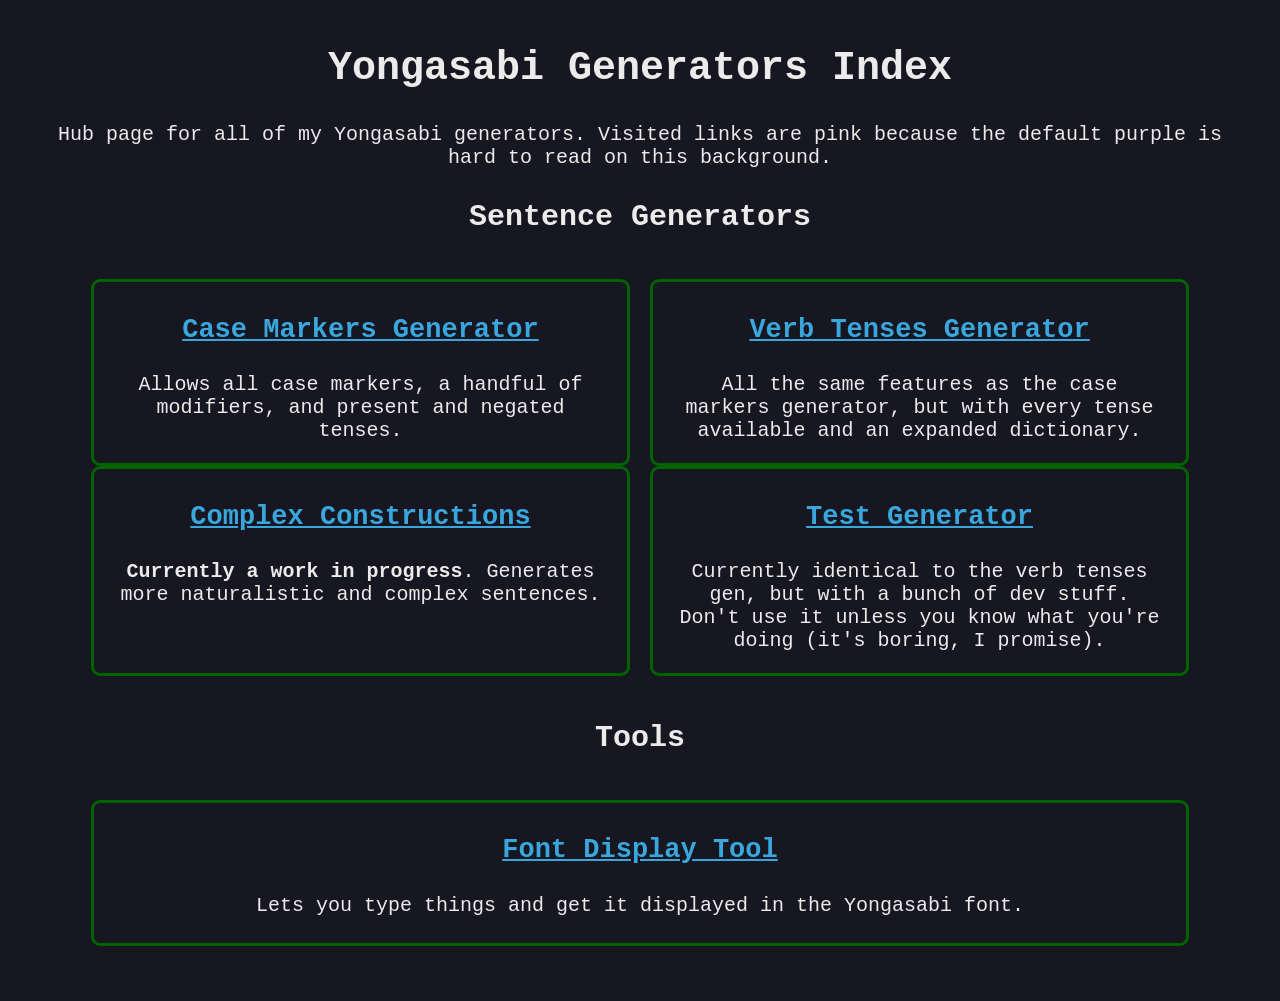
<file: Generators HTML/index.html>
<!DOCTYPE html>
<html>
<head>
    <meta charset="UTF-8">
    <meta name="viewport" content="width=device-width, initial-scale=1.0">
    <title>Yongasabi Generators Index</title>
    <link href="./style.css" rel="stylesheet" type="text/css" media="all">
  </head>
  <body>
  <h1>Yongasabi Generators Index</h1>
  <p class="top">Hub page for all of my Yongasabi generators. Visited links are pink because the default purple is hard to read on this background.</p>
  
  <h2>Sentence Generators</h2>
  <div class="container">

      <span>
          <h2><a target="_blank" href="https://purrpetualentropy.neocities.org/yongasabi/generators/casemarkers">Case Markers Generator</a></h2>
          <p>Allows all case markers, a handful of modifiers, and present and negated tenses.</p>
      </span>
      
      <span>
          <h2><a target="_blank" href="https://purrpetualentropy.neocities.org/yongasabi/generators/verbtenses">Verb Tenses Generator</a></h2>
          <p>All the same features as the case markers generator, but with every tense available and an expanded dictionary.</p>
      </span>
      
      <span>
        <h2><a target="_blank" href="https://purrpetualentropy.neocities.org/yongasabi/generators/complexconstructions">Complex Constructions</a></h2>
        <p><b>Currently a work in progress</b>. Generates more naturalistic and complex sentences.</p>
      </span>
      
      <span>
          <h2><a target="_blank" href="https://purrpetualentropy.neocities.org/yongasabi/generators/test">Test Generator</a></h2>
          <p>Currently identical to the verb tenses gen, but with a bunch of dev stuff. Don't use it unless you know what you're doing (it's boring, I promise).</p>
      </span>
      
      
  </div>
  <h2>Tools</h2>
  <div class="container">
    <span>
      <h2><a target="_blank" href="https://purrpetualentropy.neocities.org/yongasabi/generators/fontdisplay">Font Display Tool</a></h2>
      <p>Lets you type things and get it displayed in the Yongasabi font.</p>
      </span>
  </div>
</body>
</html>
</file>
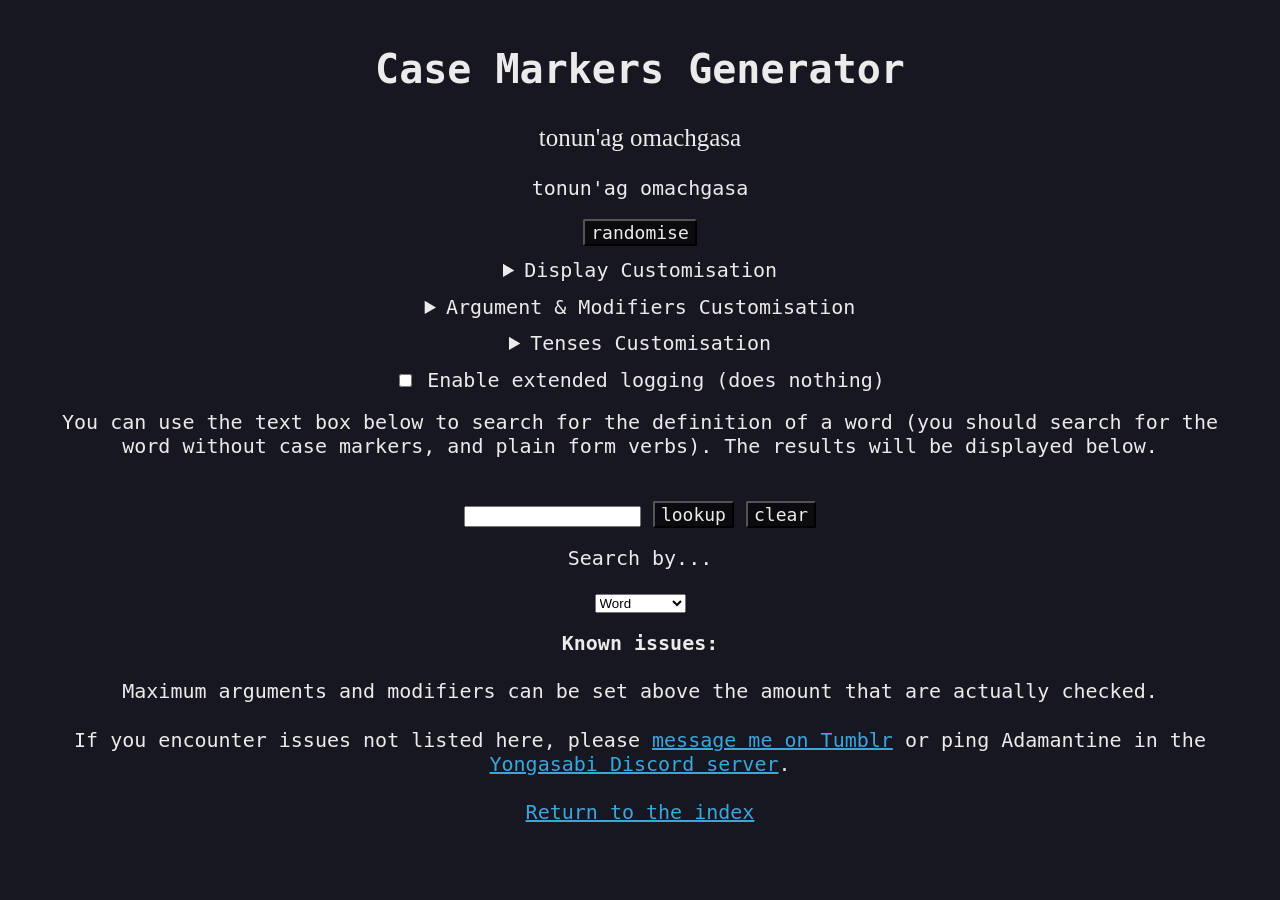
<file: Generators HTML/casemarkers.html>
<!DOCTYPE html>
<html>
  <head>
    <meta charset="UTF-8">
    <meta name="viewport" content="width=device-width, initial-scale=1.0">
        <link rel="apple-touch-icon" sizes="180x180" href="/favicons/apple-touch-icon.png">
    <link rel="icon" type="image/png" sizes="32x32" href="/favicons/favicon-32x32.png">
    <link rel="icon" type="image/png" sizes="16x16" href="/favicons/favicon-16x16.png">
    <title>Case Markers Generator</title>
    <link href="./style.css" rel="stylesheet" type="text/css" media="all">
  </head>
  <body>
  <h1>Case Markers Generator</h1>
  <p id="sentenceOutput"></p>
  <button onclick="sentenceCtor()">randomise</button>
  
  <details><summary>Display Customisation</summary>
  <br>
  <input type="checkbox" id="glyphBox" checked> <label for="glyphBox">Display glyphs</label><br><br>
  <input type="checkbox" id="engBox" checked> <label for="engBox">Display romanised text</label>
  
  </details>
  
  <details><summary>Argument & Modifiers Customisation</summary>
<br>
<input type="checkbox" id="subjBox" checked disabled> <label for="subjBox">Allow the subject marker <b>'ag / -ga</b></label><br><br>

<input  type="checkbox" id="timingBox" class="argBox" value="timing"> <label for="timingBox">Allow timing words marked with <b>-wa</b></label><br><br>

<input  type="checkbox" id="locBox" class="argBox" value="locative"> <label for="locBox">Allow the locative marker <b>-wa</b></label><br><br>

<input  type="checkbox" id="ablBox" class="argBox" value="ablative"> <label for="ablBox">Allow the ablative marker <b>-mok</b></label><br><br>

<input  type="checkbox" id="instrBox" class="argBox" value="instrumental"> <label for="instrBox">Allow the instrumental marker <b>-sang</b></label><br><br>

<input  type="checkbox" id="indirobjBox" class="argBox" value="indirobj"> <label for="indirobjBox">Allow indirect objects (<b>'im / -m</b>)</label><br><br>

<input  type="checkbox" id="destBox" class="argBox" value="destination"> <label for="destBox">Allow destinations of verbs of motion (<b>'im / -m</b>)</label><br><br>

<input  type="checkbox" id="dirobjBox" class="argBox" value="dirobj"> <label for="dirobjBox">Allow the accusative marker <b>'o / -do</b></label><br><br>

<input  type="checkbox" id="vocBox" class="argBox" value="vocative"> <label for="vocBox">Allow the vocative <b>ho</b></label><br><br>

    <input type="checkbox" id="forceArgsBox"> <label for="forceArgsBox">Force selected arguments to show up (only applies to the options above)</label>

    <p>Maximum arguments</p>

    <input type="number" id="maxArgs" value="1" min="1" max="8"><br>

      <input type="checkbox" id="useMaxArgs"> <label for="useMaxArgs">Enable maximum arguments</label>

    <p>Note that the max argument option is ignored when forced args is enabled. There's no minimum arguments because there's no good way to make it work. Just go ahead and use forced args for that.</p>

    <input type="checkbox" id="adjBox" class="preAltersBox" value="adjective"> <label for="adjBox">Allow words to have adjectives applied</label><br><br>

    <input type="checkbox" id="genitiveBox" class="preAltersBox" value="genitive"> <label for="genitiveBox">Allow words to have the genitive applied</label><br><br>

    <input type="checkbox" id="negationBox" class="preAltersBox" value="negation"> <label for="negationBox">Allow arguments to get negated</label><br><br>

    <input type="checkbox" id="compoundBox" class="preAltersBox" value="compound"> <label for="compoundBox">Allow words to become compounds</label>

    <p>Maximum modifiers</p>

    <input type="number" id="maxPreVAlters" value="0" min="0" max="4"><br>

    <p>Again, no minimum modifiers because it's very difficult to achieve.</p>

    <input type="checkbox" id="questionBox" class="postAltersBox" value="sentence-final particle"> <label for="questionBox">Allow the question particle <b>ma</b></label>

</details>

<details><summary>Tenses Customisation</summary>

<input type="checkbox" id="presentBox" class="tenseBox" checked disabled value="present"> <label for="presentBox">Present tense</label><br><br>

<input type="checkbox" id="negBox" class="tenseBox" value="neg"> <label for="negBox">Allow negation</label><br>

</details>

  <input type="checkbox" id="devBox"> <label for="devBox">Enable extended logging (does nothing)</label>

  <p>You can use the text box below to search for the definition of a word (you should search for the word without case markers, and plain form verbs). The results will be displayed below.</p>
  <p id="dictLookupReturnZone"></p>
  <input type="text" id="dictLookup" oninput="lookupWord = this.value">
  <button onclick="dictLookup(lookupWord, lookupType)">lookup</button>
  <button onclick="clearDictLookup()">clear</button>
  <p>Search by...</p>
  <select name="dictLookupSearchType" id="dictLookupSearchType" oninput="lookupType = this.value" value="word">
    <option value="word">Word</option>
    <option value="root">Root</option>
    <option value="rootLength">Root length</option>
    <option value="noun">Nouns</option>
    <option value="adj">Adjectives</option>
    <option value="verb">Verbs</option>
  </select>

  <p><b>Known issues:</b></p>
  <p id="bugList">Maximum arguments and modifiers can be set above the amount that are actually checked.</p>
  <p>If you encounter issues not listed here, please <a target="_blank" href="https://www.tumblr.com/identityarchitect">message me on Tumblr</a> or ping Adamantine in the <a target="_blank" href="https://discord.gg/p9FuZWrERE">Yongasabi Discord server</a>.</p>
  
    <p><a href="https://purrpetualentropy.neocities.org/yongasabi/generators/">Return to the index</a></p>


  <script>

  let bannedWords = [];
  let globalTensesArray = [];
  
  const inheritableDict = [
    { type: "person", // this type attribute is never read
        // it's just so that i know what this is
        // inheritableDict exists because i needed to change maka's verbType
        // and i realised i really did not want to manually edit every single thing
        // on every single person word object
        // it'll come in handy in the future when we're working with gigantic dictionaries though
        index: 0,
        // similarly, index is never read
        // it is also just so that i know which index to point at
        // when inheriting
        legalVTypes: [0, 1, 2, 3, 4, 4.1, 4.2, 4.3, 4.4, 4.5, 5, 6, 7, 8, 9, 10, 11, 12],
        legalAlters: ["adjective", "negation"],
        temporalTense: "any",
        nonTemporalTenses: true,
        bannedTense: "none",
        isPerson: true,
        args: {
            vocative: [0, 1, 2, 3, 4, 4.1, 4.2, 4.3, 4.4, 4.5, 5, 6, 7, 8, 9, 10, 11, 12],
            genitive: [0, 1, 2, 3, 4, 4.1, 4.2, 4.3, 4.4, 4.5, 5, 6, 7, 8, 9, 10, 11, 12],
            subject: [0, 1, 2, 3, 4, 4.1, 4.2, 4.3, 4.4, 4.5, 5, 6, 7, 8, 9, 10, 11, 12],
            timing: [-1],
            locative: [2, 3, 4, 4.1, 4.2, 4.3, 4.4, 4.5, 5, 6, 7, 8, 9, 10, 11, 12],
            ablative: [3, 8],
            instrumental: [3, 4, 4.1, 4.2, 4.3, 4.4, 4.5, 5, 7, 8, 10, 11, 12],
            indirobj: [3, 4, 4.1, 4.2, 4.3, 4.4, 4.5, 5, 7, 8, 9, 10],
            destination: [3],
            dirobj: [7, 8, 9, 11, 12]
        },
        getWord: function () {
            if (!this.aliases) {
                return this.word
            } else {
                aliasesFull = Array.from(this.aliases);
                aliasesFull.push(this.word)
                return aliasesFull[Math.floor(Math.random() * (aliasesFull.length))]
            }
        },
        getSentenceObjNoun: function () {

          if (this.compoundTypes) {
            return {
              word: this.getWord(),
              animate: this.animate,
              legalAlters: this.legalAlters,
              isPerson: this.isPerson,
              negated: false,
              doSuffix: true,
              writeWord: this.write,
              compoundTypes: this.compoundTypes,
              compoundPart: this.compoundPart,
            }

          } else {
              return {
                word: this.getWord(),
                animate: this.animate,
                legalAlters: this.legalAlters,
                isPerson: this.isPerson,
                negated: false,
                doSuffix: true,
                writeWord: this.write
              }
          }
        },
        getSentenceObjAdj: function () {
          if (this.compoundTypes) {

            return {
              word: this.getWord(),
              animate: this.animate,
              legalAlters: this.legalAlters,
              isPerson: this.isPerson,
              negated: false,
              doSuffix: true,
              writeWord: this.write,
              compoundTypes: this.compoundTypes,
              compoundPart: this.compoundPart
            }

          } else {

            return {
              word: this.getWord(),
              animate: this.animate,
              legalAlters: this.legalAlters,
              isPerson: this.isPerson,
              negated: false,
              doSuffix: true,
              writeWord: this.write
            }
          }
        },
        getSentenceObjVerb: function () {
                return {
                    word: this.word,
                    rootLength: this.rootLength,
                    legalAlters: this.legalAlters,
                    writeWord: this.write,
                    noSuffix: this.noSuffix,
                    themFlag: this.dirobjThem,
                }
        },
        argWrite: function (arg, noSuffix, themFlag) {
            switch (this.negated) {
                case true:
                    if (noSuffix) {
                        arg = this.arg;
                        return this.word + " yong"
                    } else
                    { return caseSuffixer(this.word, arg, this.animate, themFlag) + " yong" }

                default:
                    if (noSuffix) {
                        return this.word
                    } else
                    { return caseSuffixer(this.word, arg, this.animate, themFlag) }
            }

        },

        adverbWrite: function (arg, noSuffix, themFlag) {
            if (this.negated) {
                return this.word + " yong"
            } else
            { return this.word }
        },

        verbWrite: function (arg, noSuffix, themFlag) {
                return tenseSuffixer(this.tensesArray, this.word, this.rootLength);
        },

        particleWrite: function (arg, noSuffix, themFlag) {
            return this.word + this.tone
        }

    },
    { type: "lizard",
      index: 1,
      legalVTypes: [0, 2, 3, 4, 4.1, 4.2, 4.3, 4.4, 6, 8, 9, 11, 12],
      legalAlters: ["adjective", "negation"],
      temporalTense: "any",
      nonTemporalTenses: true,
      bannedTense: "none",
      isPerson: false,
      args: {
        vocative: [-1],
        genitive: false,
        subject: [0, 2, 3, 6, 11, 12],
        timing: [-1],
        locative: [-1],
        ablative: [3],
        instrumental: [3, 6],
        indirobj: [-1],
        destination: [3],
        dirobj: [4, 4.1, 4.2, 4.3, 4.4, 8, 9]}
    },
    { type: "adjective",
        index: 2,
        legalVTypes: [0],
        legalAlters: ["negation"],
        temporalTense: "any",
        nonTemporalTenses: true,
        bannedTense: "none",
        isPerson: false,
        args: {
            vocative: [-1],
            genitive: [-1],
            subject: [-1],
            timing: [-1],
            locative: [-1],
            ablative: [-1],
            instrumental: [-1],
            indirobj: [-1],
            destination: [-1],
            dirobj: [0]
        }
    },
    {  type: "timing",
        index: 3,
        // as you can see we don't encode tense info in here
        // because it'll differ between timing words, like nakwon "tomorrow" and hagwon "yesterday"
        legalVTypes: [2, 3, 4, 4.1, 4.2, 4.3, 4.4, 4.5, 5, 6, 7, 8, 9, 10, 11, 12],
        legalAlters: ["negation"],
        isPerson: false,
        args: {
            vocative: [-1],
            genitive: [-1],
            subject: [-1],
            timing: [2, 3, 4, 4.1, 4.2, 4.3, 4.4, 4.5, 5, 6, 7, 8, 9, 10, 11, 12],
            locative: [-1],
            ablative: [-1],
            instrumental: [-1],
            indirobj: [-1],
            destination: [-1],
            dirobj: [-1]
        }
    },
    { type: "angsa possessable",
        index: 4,
        legalVTypes: [0, 1, 8, 10],
        legalAlters: ["adjective", "genitive", "negation"],
        temporalTense: "any",
        nonTemporalTenses: true,
        bannedTense: "none",
        isPerson: false,
        args: {
            vocative: [-1],
            genitive: [-1],
            subject: [0],
            timing: [-1],
            locative: [-1],
            ablative: [-1],
            instrumental: [-1],
            indirobj: [-1],
            destination: [-1],
            dirobj: [1, 8, 10]
        }
    },
    { type: "edible and possessable",
      index: 5,
      legalVTypes: [1, 4.1, 4.4, 8, 10],
        legalAlters: ["negation", "genitive"],
        temporalTense: "any",
        nonTemporalTenses: true,
        bannedTense: "none",
        // words that use this are basically identical to angsa possessable ones
        // execpt for their args, which include maka
        // so only the differences are written here, and they'll inherit from angsa possessable otherwise
        // note that these are "unhuntable". it would include things like hiwsa "soup"
        // bol'o hanta ... gulay'o hanta...
      isPerson: false,
      args: {
        vocative: [-1],
        genitive: [-1],
        subject: [0],
        timing: [-1],
        locative: [-1],
        ablative: [-1],
        instrumental: [-1],
        indirobj: [-1],
        destination: [-1],
        dirobj: [1, 4.1, 4.4, 8, 10]
      }
      },
    { type: "spearable huntable possessable and edible",
        // batfly, eggbug, meal/food, etc
        // this must also include things that are cuttable and spearable
        // so, no soup. it'll inherit from index 5 instead
        // also no bread, as bread is not spearable or huntable
        // unless you live in bugsnax world i guess
      index: 6,
      legalVTypes: [1, 4, 4.1, 4.2, 4.3, 4.4, 8, 10, 11],
        legalAlters: ["negation", "genitive"],
        temporalTense: "any",
        nonTemporalTenses: true,
        bannedTense: "none",
        isPerson: false,
      args: {
        vocative: [-1],
          genitive: [-1],
          subject: [0, 11],
          timing: [-1],
          locative: [-1],
          ablative: [-1],
          instrumental: [-1],
          indirobj: [-1],
          destination: [-1],
          dirobj: [1, 4, 4.1, 4.2, 4.3, 4.4, 8, 10]
      }},
    { type: "UNspearable huntable possessable and edible",
        // stuff like bol, gulay, which can be hunted for and cut and eaten but not speared
        // "she is spearing the vegetables" girl okay calm down a little
        index: 7,
        legalVTypes: [1, 4, 4.1, 4.3, 4.4, 8, 10],
        legalAlters: ["negation", "genitive"],
        temporalTense: "any",
        nonTemporalTenses: true,
        bannedTense: "none",
        isPerson: false,
        args: {
            vocative: [-1],
            genitive: [-1],
            subject: [0],
            timing: [-1],
            locative: [-1],
            ablative: [-1],
            instrumental: [-1],
            indirobj: [-1],
            destination: [-1],
            dirobj: [1, 4, 4.1, 4.3, 4.4, 8, 10]
        }},
    { type: "position words",
    index: 8,
        legalVTypes: [0, 2, 3, 4, 4.1, 4.2, 4.3, 4.4, 4.5, 5, 6, 7, 8, 9, 10, 11, 12],
        legalAlters: ["adjective", "negation", "compound"],
        temporalTense: "any",
        nonTemporalTenses: true,
        bannedTense: "none",
        isPerson: false,
        args: {
            vocative: [-1],
            genitive: [-1],
            subject: [0],
            timing: [-1],
            locative: [2, 3, 4, 4.1, 4.2, 4.3, 4.4, 4.5, 5, 6, 7, 8, 9, 10, 11, 12],
            ablative: [3, 8],
            instrumental: [3],
            indirobj: [-1],
            destination: [3],
            dirobj: [3, 8]
        }
    },
    { type: "vom arguments",
        // one of few cases where verbs inherit!
        // but voms essentially always have the same args, so ... it's fine
    index: 9,
        isPerson: false,
        args: {
        vocative: true,
        genitive: false,
        subject: [3],
        timing: [3],
        locative: [3],
        ablative: [3],
        instrumental: [3],
        indirobj: [3],
        destination: [3],
        dirobj: [3]
        }
    },
    { type: "position word of motion",
        index: 10,
        args: {
            vocative: [-1],
            genitive: [-1],
            subject: [-1],
            timing: [-1],
            locative: [-1],
            ablative: [-1],
            instrumental: [-1],
            indirobj: [-1],
            destination: [-1],
            dirobj: [-1]
        }},
    {   type: "number",
        index: 11,
        animate: false,
        isPerson: false,
        compoundTypes: [3, 3.1, 3.2, 3.3],
        compoundPart: ["3-counter", "3.1-counter", "3.2-counter", "3.3-counter"],
        measureWord: "binoh",
        legalVTypes: [-1],
        legalAlters: ["compound"],
        temporalTense: "any",
        nonTemporalTenses: true,
        bannedTense: "none",
        args: {
        vocative: [-1],
        genitive: [-1],
        subject: [-1],
        timing: [-1],
        locative: [-1],
        ablative: [-1],
        instrumental: [-1],
        indirobj: [-1],
        destination: [-1],
        dirobj: [-1]
}},
    { type: "eating toolery",
      index: 12,
      animate: false,
      isPerson: false,
      legalVTypes: [0, 1, 4.1],
      legalAlters: ["negation", "adjective", "genitive", "compound"],
      compoundTypes: [3, 3.2],
      compoundPart: ["3-dependent", "3.2-dependent"],
      temporalTense: "any",
      nonTemporalTenses: true,
      bannedTense: "none",
      args: {
          vocative: [-1],
          genitive: [-1],
          subject: [0],
          timing: [-1],
          locative: [-1],
          ablative: [-1],
          instrumental: [4.1],
          indirobj: [-1],
          destination: [-1],
          dirobj: [1],
      }},
    { type: "cooking toolery",
        index: 13,
        animate: false,
        isPerson: false,
        legalVTypes: [0, 1, 4.4],
        legalAlters: ["negation", "adjective", "genitive", "compound"],
        compoundTypes: [3, 3.2],
        compoundPart: ["3-dependent", "3.2-dependent"],
        temporalTense: "any",
        nonTemporalTenses: true,
        bannedTense: "none",
        args: {
            vocative: [-1],
            genitive: [-1],
            subject: [0],
            timing: [-1],
            locative: [-1],
            ablative: [-1],
            instrumental: [4.4],
            indirobj: [-1],
            destination: [-1],
            dirobj: [1],
        }}
]

  const wordDict = [
          { word: "hanitae",
    definition: ["a hunter", "Hunter's title"],
    root: "h-n-t",
    prefix: "none",
    rootLength: 3,
    animate: true,
    type: "noun",
    aliases: ["hanta"],
    legalVTypes: inheritableDict[0].legalVTypes,
    legalAlters: inheritableDict[0].legalAlters,
    temporalTense: inheritableDict[0].temporalTense,
    nonTemporalTenses: inheritableDict[0].nonTemporalTenses,
    bannedTense: inheritableDict[0].bannedTense,
    isPerson: inheritableDict[0].isPerson,
    args: inheritableDict[0].args,
    getSentenceObj: inheritableDict[0].getSentenceObjNoun,
    getWord: inheritableDict[0].getWord,
    write: inheritableDict[0].argWrite
    },
    { word: "sattokubi",
        definition: ["arsonist", "Artificer's alias"],
        root: "s-t-k",
        prefix: "none",
        rootLength: 3,
        animate: true,
        type: "noun",
        aliases: ["satto"],
        legalVTypes: inheritableDict[0].legalVTypes,
        legalAlters: inheritableDict[0].legalAlters,
        temporalTense: inheritableDict[0].temporalTense,
        nonTemporalTenses: inheritableDict[0].nonTemporalTenses,
        bannedTense: inheritableDict[0].bannedTense,
        isPerson: inheritableDict[0].isPerson,
        args: inheritableDict[0].args,
        getSentenceObj: inheritableDict[0].getSentenceObjNoun,
        getWord: inheritableDict[0].getWord,
        write: inheritableDict[0].argWrite
    },
    { word: "mabkan",
        definition: ["wallflower; an asocial person", "Watcher's given name"],
        root: "m-b-k",
        prefix: "none",
        rootLength: 3,
        animate: true,
        type: "noun",
        aliases: ["banolnak yopwa", "banno"],
        legalVTypes: inheritableDict[0].legalVTypes,
        legalAlters: inheritableDict[0].legalAlters,
        temporalTense: inheritableDict[0].temporalTense,
        nonTemporalTenses: inheritableDict[0].nonTemporalTenses,
        bannedTense: inheritableDict[0].bannedTense,
        isPerson: inheritableDict[0].isPerson,
        args: inheritableDict[0].args,
        getSentenceObj: inheritableDict[0].getSentenceObjNoun,
        getWord: inheritableDict[0].getWord,
        write: inheritableDict[0].argWrite
    },
    { word: "masinabi",
        definition: ["messenger; delivery person", "Spearmaster's title"],
        root: "m-s-n",
        prefix: "none",
        rootLength: 3,
        animate: true,
        type: "noun",
        aliases: ["nabi", "siba"],
        legalVTypes: inheritableDict[0].legalVTypes,
        legalAlters: inheritableDict[0].legalAlters,
        temporalTense: inheritableDict[0].temporalTense,
        nonTemporalTenses: inheritableDict[0].nonTemporalTenses,
        bannedTense: inheritableDict[0].bannedTense,
        isPerson: inheritableDict[0].isPerson,
        args: inheritableDict[0].args,
        getSentenceObj: inheritableDict[0].getSentenceObjNoun,
        getWord: inheritableDict[0].getWord,
        write: inheritableDict[0].argWrite
    },
    { word: "pajmuy",
        definition: ["that which is convinced most often", "Monk's given name"],
        root: "j-m-y",
        prefix: "passive",
        rootLength: 3,
        animate: true,
        type: "noun",
        aliases: ["sahini mayabi", "maya"],
        legalVTypes: inheritableDict[0].legalVTypes,
        legalAlters: inheritableDict[0].legalAlters,
        temporalTense: inheritableDict[0].temporalTense,
        nonTemporalTenses: inheritableDict[0].nonTemporalTenses,
        bannedTense: inheritableDict[0].bannedTense,
        isPerson: inheritableDict[0].isPerson,
        args: inheritableDict[0].args,
        getSentenceObj: inheritableDict[0].getSentenceObjNoun,
        getWord: inheritableDict[0].getWord,
        write: inheritableDict[0].argWrite
    },
    { word: "pachmigae",
        definition: ["that which is hidden", "Survivor's given name"],
        root: "ch-m-g",
        prefix: "passive",
        rootLength: 3,
        animate: true,
        type: "noun",
        aliases: ["ommuy", "omi"],
        legalVTypes: inheritableDict[0].legalVTypes,
        legalAlters: inheritableDict[0].legalAlters,
        temporalTense: inheritableDict[0].temporalTense,
        nonTemporalTenses: inheritableDict[0].nonTemporalTenses,
        bannedTense: inheritableDict[0].bannedTense,
        isPerson: inheritableDict[0].isPerson,
        args: inheritableDict[0].args,
        getSentenceObj: inheritableDict[0].getSentenceObjNoun,
        getWord: inheritableDict[0].getWord,
        write: inheritableDict[0].argWrite
    },
    { word: "tonun",
        definition: ["that which tells stories the most", "Gourmand's given name"],
        root: "t-n-n",
        prefix: "none",
        rootLength: 3,
        animate: true,
        type: "noun",
        aliases: ["makikanae", "maki"],
        legalVTypes: inheritableDict[0].legalVTypes,
        legalAlters: inheritableDict[0].legalAlters,
        temporalTense: inheritableDict[0].temporalTense,
        nonTemporalTenses: inheritableDict[0].nonTemporalTenses,
        bannedTense: inheritableDict[0].bannedTense,
        isPerson: inheritableDict[0].isPerson,
        args: inheritableDict[0].args,
        getSentenceObj: inheritableDict[0].getSentenceObjNoun,
        getWord: inheritableDict[0].getWord,
        write: inheritableDict[0].argWrite
    },
    { word: "lamlan",
        definition: ["a stream", "Rivulet's nickname"],
        root: "l-l-n",
        prefix: "none",
        rootLength: 3,
        animate: true,
        type: "noun",
        aliases: ["yanginaeja lamlan", "lani"],
        legalVTypes: inheritableDict[0].legalVTypes,
        legalAlters: inheritableDict[0].legalAlters,
        temporalTense: inheritableDict[0].temporalTense,
        nonTemporalTenses: inheritableDict[0].nonTemporalTenses,
        bannedTense: inheritableDict[0].bannedTense,
        isPerson: inheritableDict[0].isPerson,
        args: inheritableDict[0].args,
        getSentenceObj: inheritableDict[0].getSentenceObjNoun,
        getWord: inheritableDict[0].getWord,
        write: inheritableDict[0].argWrite
    },
    { word: "sapinae",
        definition: ["a saint; devout adherent to religious beliefs, particularly beliefs that espouse asceticism", "Saint's title"],
        root: "s-p-n",
        prefix: "none",
        rootLength: 3,
        animate: true,
        type: "noun",
        aliases: ["saen"],
        legalVTypes: inheritableDict[0].legalVTypes,
        legalAlters: inheritableDict[0].legalAlters,
        temporalTense: inheritableDict[0].temporalTense,
        nonTemporalTenses: inheritableDict[0].nonTemporalTenses,
        bannedTense: inheritableDict[0].bannedTense,
        isPerson: inheritableDict[0].isPerson,
        args: inheritableDict[0].args,
        getSentenceObj: inheritableDict[0].getSentenceObjNoun,
        getWord: inheritableDict[0].getWord,
        write: inheritableDict[0].argWrite
    },
    { word: "dang",
        definition: ["a woman"],
        root: "static",
        prefix: "none",
        rootLength: 0,
        animate: true,
        type: "noun",
        legalVTypes: inheritableDict[0].legalVTypes,
        legalAlters: inheritableDict[0].legalAlters,
        temporalTense: inheritableDict[0].temporalTense,
        nonTemporalTenses: inheritableDict[0].nonTemporalTenses,
        bannedTense: inheritableDict[0].bannedTense,
        isPerson: inheritableDict[0].isPerson,
        args: inheritableDict[0].args,
        getSentenceObj: inheritableDict[0].getSentenceObjNoun,
        getWord: inheritableDict[0].getWord,
        write: inheritableDict[0].argWrite
    },
    { word: "ong",
        definition: ["a man"],
        root: "static",
        prefix: "none",
        rootLength: 0,
        animate: true,
        type: "noun",
        legalVTypes: inheritableDict[0].legalVTypes,
        legalAlters: inheritableDict[0].legalAlters,
        temporalTense: inheritableDict[0].temporalTense,
        nonTemporalTenses: inheritableDict[0].nonTemporalTenses,
        bannedTense: inheritableDict[0].bannedTense,
        isPerson: inheritableDict[0].isPerson,
        args: inheritableDict[0].args,
        getSentenceObj: inheritableDict[0].getSentenceObjNoun,
        getWord: inheritableDict[0].getWord,
        write: inheritableDict[0].argWrite
    },
    { word: "lam",
        definition: ["a gender neutral or third gender person"],
        root: "static",
        prefix: "none",
        rootLength: 0,
        animate: true,
        type: "noun",
        legalVTypes: inheritableDict[0].legalVTypes,
        legalAlters: inheritableDict[0].legalAlters,
        temporalTense: inheritableDict[0].temporalTense,
        nonTemporalTenses: inheritableDict[0].nonTemporalTenses,
        bannedTense: inheritableDict[0].bannedTense,
        isPerson: inheritableDict[0].isPerson,
        args: inheritableDict[0].args,
        getSentenceObj: inheritableDict[0].getSentenceObjNoun,
        getWord: inheritableDict[0].getWord,
        write: inheritableDict[0].argWrite
    },
    { word: "taw",
        definition: ["1st person pronoun; I, me"],
        root: "static",
        prefix: "none",
        rootLength: 0,
        animate: true,
        type: "noun",
        legalVTypes: inheritableDict[0].legalVTypes,
        legalAlters: inheritableDict[0].legalAlters,
        temporalTense: inheritableDict[0].temporalTense,
        nonTemporalTenses: inheritableDict[0].nonTemporalTenses,
        bannedTense: inheritableDict[0].bannedTense,
        isPerson: inheritableDict[0].isPerson,
        args: {
        vocative: [-1],
        genitive: [0, 1, 2, 3, 4, 4.1, 4.2, 4.3, 4.4, 4.5, 5, 6, 7, 8, 9, 10, 11, 12],
        subject: [0, 1, 2, 3, 4, 4.1, 4.2, 5, 6, 7, 8, 9, 10],
        timing: [-1],
        locative: [2, 3, 4, 4.1, 4.2, 5, 6, 7, 8, 9, 10],
        ablative: [3, 8],
        instrumental: [3, 4, 4.1, 4.2, 5, 7, 8, 10],
        indirobj: [3, 4, 4.1, 4.2, 5, 7, 8, 10],
        destination: [3],
        dirobj: [7, 8, 9]
        },
        getSentenceObj: inheritableDict[0].getSentenceObjNoun,
        getWord: inheritableDict[0].getWord,
        write: inheritableDict[0].argWrite
    },
    { word: "no",
        definition: ["2nd person pronoun; you"],
        root: "static",
        prefix: "none",
        rootLength: 0,
        animate: true,
        type: "noun",
        legalVTypes: inheritableDict[0].legalVTypes,
        legalAlters: inheritableDict[0].legalAlters,
        temporalTense: inheritableDict[0].temporalTense,
        nonTemporalTenses: inheritableDict[0].nonTemporalTenses,
        bannedTense: inheritableDict[0].bannedTense,
        isPerson: inheritableDict[0].isPerson,
        args: inheritableDict[0].args,
        getSentenceObj: inheritableDict[0].getSentenceObjNoun,
        getWord: inheritableDict[0].getWord,
        write: inheritableDict[0].argWrite
    },
    { word: "tawhoy",
        definition: ["1st person plural; we, us", "literally taw and the group marker 'hoy' combined"],
        root: "static",
        prefix: "none",
        rootLength: 0,
        animate: true,
        type: "noun",
        legalVTypes: inheritableDict[0].legalVTypes,
        legalAlters: inheritableDict[0].legalAlters,
        temporalTense: inheritableDict[0].temporalTense,
        nonTemporalTenses: inheritableDict[0].nonTemporalTenses,
        bannedTense: inheritableDict[0].bannedTense,
        isPerson: inheritableDict[0].isPerson,
        args: {
            vocative: [-1],
            genitive: [0, 1, 2, 3, 4, 4.1, 4.2, 4.3, 4.4, 4.5, 5, 6, 7, 8, 9, 10, 11, 12],
            subject: [0, 1, 2, 3, 4, 4.1, 4.2, 5, 6, 7, 8, 9, 10],
            timing: [-1],
            locative: [2, 3, 4, 4.1, 4.2, 5, 6, 7, 8, 9, 10],
            ablative: [3, 8],
            instrumental: [3, 4, 4.1, 4.2, 5, 7, 8, 10],
            indirobj: [3, 4, 4.1, 4.2, 5, 7, 8, 10],
            destination: [3],
            dirobj: [7, 8, 9]
        },
        getSentenceObj: inheritableDict[0].getSentenceObjNoun,
        getWord: inheritableDict[0].getWord,
        write: inheritableDict[0].argWrite
    },
    { word: "nohoy",
        definition: ["2nd person plural; you all", "literally no and the group marker 'hoy' combined"],
        root: "static",
        prefix: "none",
        rootLength: 0,
        animate: true,
        type: "noun",
        legalVTypes: inheritableDict[0].legalVTypes,
        legalAlters: inheritableDict[0].legalAlters,
        temporalTense: inheritableDict[0].temporalTense,
        nonTemporalTenses: inheritableDict[0].nonTemporalTenses,
        bannedTense: inheritableDict[0].bannedTense,
        isPerson: inheritableDict[0].isPerson,
        args: inheritableDict[0].args,
        getSentenceObj: inheritableDict[0].getSentenceObjNoun,
        getWord: inheritableDict[0].getWord,
        write: inheritableDict[0].argWrite
    },
    { word: "hoy",
        definition: ["an address or measure word for groups of people; used to pluralise pronouns"],
        root: "static",
        prefix: "none",
        rootLength: 0,
        animate: false,
        type: "noun",
        legalVTypes: [-1],
        legalAlters: ["none"],
        temporalTense: "any",
        nonTemporalTenses: true,
        bannedTense: "none",
        isPerson: false,
        args: {
            vocative: [-1],
            genitive: false,
            subject: [-1],
            timing: [-1],
            locative: [-1],
            ablative: [-1],
            instrumental: [-1],
            indirobj: [-1],
            destination: [-1],
            dirobj: [-1]
        }
    },
    { word: "molongjae",
        definition: ["Scavenger; the Scavengers' endonym adapted into yongasabi"],
        root: "m-l-ng-j",
        prefix: "none",
        rootLength: 4,
        animate: true,
        type: "noun",
        legalVTypes: inheritableDict[0].legalVTypes,
        legalAlters: inheritableDict[0].legalAlters,
        temporalTense: inheritableDict[0].temporalTense,
        nonTemporalTenses: inheritableDict[0].nonTemporalTenses,
        bannedTense: inheritableDict[0].bannedTense,
        isPerson: inheritableDict[0].isPerson,
        args: inheritableDict[0].args,
        getSentenceObj: inheritableDict[0].getSentenceObjNoun,
        getWord: inheritableDict[0].getWord,
        write: inheritableDict[0].argWrite
    },
    { word: "yongasabi",
        definition: ["slugcat", "the slugcat people; the endonym for slugcats, literally 'wandering people'", "the slugcat language"],
        root: "y-ng-s",
        prefix: "none",
        rootLength: 3,
        animate: true,
        type: "noun",
        legalVTypes: inheritableDict[0].legalVTypes,
        legalAlters: inheritableDict[0].legalAlters,
        temporalTense: inheritableDict[0].temporalTense,
        nonTemporalTenses: inheritableDict[0].nonTemporalTenses,
        bannedTense: inheritableDict[0].bannedTense,
        isPerson: inheritableDict[0].isPerson,
        args: inheritableDict[0].args,
        getSentenceObj: inheritableDict[0].getSentenceObjNoun,
        getWord: inheritableDict[0].getWord,
        write: inheritableDict[0].argWrite
    },
    { word: "gila",
        definition: ["a lizard"],
        root: "g-l",
        prefix: "none",
        rootLength: 2,
        animate: true,
        type: "noun",
        legalVTypes: inheritableDict[1].legalVTypes,
        legalAlters: inheritableDict[1].legalAlters,
        temporalTense: inheritableDict[1].temporalTense,
        nonTemporalTenses: inheritableDict[1].nonTemporalTenses,
        bannedTense: inheritableDict[1].bannedTense,
        isPerson: inheritableDict[1].isPerson,
        args: inheritableDict[1].args,
        getSentenceObj: inheritableDict[0].getSentenceObjNoun,
        getWord: inheritableDict[0].getWord,
        write: inheritableDict[0].argWrite
    },
    { word: "jin",
        definition: ["lizard; sometimes used to refer to longer-bodied lizards, limbless lizards, or snakes, but is often used interchangeably with gila"],
        root: "static",
        prefix: "none",
        rootLength: 0,
        animate: true,
        type: "noun",
        legalVTypes: inheritableDict[1].legalVTypes,
        legalAlters: inheritableDict[1].legalAlters,
        temporalTense: inheritableDict[1].temporalTense,
        nonTemporalTenses: inheritableDict[1].nonTemporalTenses,
        bannedTense: inheritableDict[1].bannedTense,
        isPerson: inheritableDict[1].isPerson,
        args: inheritableDict[1].args,
        getSentenceObj: inheritableDict[0].getSentenceObjNoun,
        getWord: inheritableDict[0].getWord,
        write: inheritableDict[0].argWrite
    },
    { word: "mayae gila",
        definition: ["green lizard"],
        root: "g-l",
        prefix: "none",
        rootLength: 2,
        animate: true,
        type: "noun",
        aliases: ["jogga gila"],
        legalVTypes: inheritableDict[1].legalVTypes,
        legalAlters: inheritableDict[1].legalAlters,
        temporalTense: inheritableDict[1].temporalTense,
        nonTemporalTenses: inheritableDict[1].nonTemporalTenses,
        bannedTense: inheritableDict[1].bannedTense,
        isPerson: inheritableDict[1].isPerson,
        args: inheritableDict[1].args,
        getSentenceObj: inheritableDict[0].getSentenceObjNoun,
        getWord: inheritableDict[0].getWord,
        write: inheritableDict[0].argWrite
    },
    { word: "paeh gila",
        definition: ["pink lizard"],
        root: "g-l",
        prefix: "none",
        rootLength: 2,
        animate: true,
        type: "noun",
        aliases: ["sojil gila"],
        legalVTypes: inheritableDict[1].legalVTypes,
        legalAlters: inheritableDict[1].legalAlters,
        temporalTense: inheritableDict[1].temporalTense,
        nonTemporalTenses: inheritableDict[1].nonTemporalTenses,
        bannedTense: inheritableDict[1].bannedTense,
        isPerson: inheritableDict[1].isPerson,
        args: inheritableDict[1].args,
        getSentenceObj: inheritableDict[0].getSentenceObjNoun,
        getWord: inheritableDict[0].getWord,
        write: inheritableDict[0].argWrite
    },
    { word: "monna gila",
        definition: ["blue lizard"],
        root: "g-l",
        prefix: "none",
        rootLength: 2,
        animate: true,
        type: "noun",
        legalVTypes: inheritableDict[1].legalVTypes,
        legalAlters: inheritableDict[1].legalAlters,
        temporalTense: inheritableDict[1].temporalTense,
        nonTemporalTenses: inheritableDict[1].nonTemporalTenses,
        bannedTense: inheritableDict[1].bannedTense,
        isPerson: inheritableDict[1].isPerson,
        args: inheritableDict[1].args,
        getSentenceObj: inheritableDict[0].getSentenceObjNoun,
        getWord: inheritableDict[0].getWord,
        write: inheritableDict[0].argWrite
    },
    { word: "naw gila",
        definition: ["salamander"],
        root: "g-l",
        prefix: "none",
        rootLength: 2,
        animate: true,
        type: "noun",
        aliases: ["lolanibi"],
        legalVTypes: inheritableDict[1].legalVTypes,
        legalAlters: inheritableDict[1].legalAlters,
        temporalTense: inheritableDict[1].temporalTense,
        nonTemporalTenses: inheritableDict[1].nonTemporalTenses,
        bannedTense: inheritableDict[1].bannedTense,
        isPerson: inheritableDict[1].isPerson,
        args: inheritableDict[1].args,
        getSentenceObj: inheritableDict[0].getSentenceObjNoun,
        getWord: inheritableDict[0].getWord,
        write: inheritableDict[0].argWrite
    },
    { word: "dowwim gila",
        definition: ["caramel lizard"],
        root: "g-l",
        prefix: "none",
        rootLength: 2,
        animate: true,
        type: "noun",
        aliases: ["chalae"],
        legalVTypes: inheritableDict[1].legalVTypes,
        legalAlters: inheritableDict[1].legalAlters,
        temporalTense: inheritableDict[1].temporalTense,
        nonTemporalTenses: inheritableDict[1].nonTemporalTenses,
        bannedTense: inheritableDict[1].bannedTense,
        isPerson: inheritableDict[1].isPerson,
        args: inheritableDict[1].args,
        getSentenceObj: inheritableDict[0].getSentenceObjNoun,
        getWord: inheritableDict[0].getWord,
        write: inheritableDict[0].argWrite
    },
    { word: "kotuw",
        definition: ["cyan lizard"],
        root: "k-t-w",
        prefix: "none",
        rootLength: 3,
        animate: true,
        type: "noun",
        aliases: ["kotaw gila", "sayin gila"],
        legalVTypes: inheritableDict[1].legalVTypes,
        legalAlters: inheritableDict[1].legalAlters,
        temporalTense: inheritableDict[1].temporalTense,
        nonTemporalTenses: inheritableDict[1].nonTemporalTenses,
        bannedTense: inheritableDict[1].bannedTense,
        isPerson: inheritableDict[1].isPerson,
        args: inheritableDict[1].args,
        getSentenceObj: inheritableDict[0].getSentenceObjNoun,
        getWord: inheritableDict[0].getWord,
        write: inheritableDict[0].argWrite
    },
    { word: "sei gila",
        definition: ["red lizard"],
        root: "g-l",
        prefix: "none",
        rootLength: 2,
        animate: true,
        type: "noun",
        aliases: ["koddim gila", "isobi"],
        legalVTypes: inheritableDict[1].legalVTypes,
        legalAlters: inheritableDict[1].legalAlters,
        temporalTense: inheritableDict[1].temporalTense,
        nonTemporalTenses: inheritableDict[1].nonTemporalTenses,
        bannedTense: inheritableDict[1].bannedTense,
        isPerson: inheritableDict[1].isPerson,
        args: inheritableDict[1].args,
        getSentenceObj: inheritableDict[0].getSentenceObjNoun,
        getWord: inheritableDict[0].getWord,
        write: inheritableDict[0].argWrite
    },
    { word: "kawla gila",
        definition: ["yellow lizard"],
        root: "g-l",
        prefix: "none",
        rootLength: 2,
        animate: true,
        type: "noun",
        aliases: ["boyya gila"],
        legalVTypes: inheritableDict[1].legalVTypes,
        legalAlters: inheritableDict[1].legalAlters,
        temporalTense: inheritableDict[1].temporalTense,
        nonTemporalTenses: inheritableDict[1].nonTemporalTenses,
        bannedTense: inheritableDict[1].bannedTense,
        isPerson: inheritableDict[1].isPerson,
        args: inheritableDict[1].args,
        getSentenceObj: inheritableDict[0].getSentenceObjNoun,
        getWord: inheritableDict[0].getWord,
        write: inheritableDict[0].argWrite
    },
    { word: "wuy gila",
        definition: ["black lizard"],
        root: "g-l",
        prefix: "none",
        rootLength: 2,
        animate: true,
        type: "noun",
        legalVTypes: inheritableDict[1].legalVTypes,
        legalAlters: inheritableDict[1].legalAlters,
        temporalTense: inheritableDict[1].temporalTense,
        nonTemporalTenses: inheritableDict[1].nonTemporalTenses,
        bannedTense: inheritableDict[1].bannedTense,
        isPerson: inheritableDict[1].isPerson,
        args: inheritableDict[1].args,
        getSentenceObj: inheritableDict[0].getSentenceObjNoun,
        getWord: inheritableDict[0].getWord,
        write: inheritableDict[0].argWrite
    },
    { word: "heichmug",
        definition: ["white lizard"],
        root: "ch-m-g",
        prefix: "reflexive",
        rootLength: 3,
        animate: true,
        type: "noun",
        aliases: ["yoyila gila"],
        legalVTypes: inheritableDict[1].legalVTypes,
        legalAlters: inheritableDict[1].legalAlters,
        temporalTense: inheritableDict[1].temporalTense,
        nonTemporalTenses: inheritableDict[1].nonTemporalTenses,
        bannedTense: inheritableDict[1].bannedTense,
        isPerson: inheritableDict[1].isPerson,
        args: inheritableDict[1].args,
        getSentenceObj: inheritableDict[0].getSentenceObjNoun,
        getWord: inheritableDict[0].getWord,
        write: inheritableDict[0].argWrite
    },
    { word: "sinawabi",
        definition: ["eel lizard"],
        root: "s-n-w",
        prefix: "none",
        rootLength: 3,
        animate: true,
        type: "noun",
        legalVTypes: inheritableDict[1].legalVTypes,
        legalAlters: inheritableDict[1].legalAlters,
        temporalTense: inheritableDict[1].temporalTense,
        nonTemporalTenses: inheritableDict[1].nonTemporalTenses,
        bannedTense: inheritableDict[1].bannedTense,
        isPerson: inheritableDict[1].isPerson,
        args: inheritableDict[1].args,
        getSentenceObj: inheritableDict[0].getSentenceObjNoun,
        getWord: inheritableDict[0].getWord,
        write: inheritableDict[0].argWrite
    },
    { word: "jalman",
        definition: ["batfly"],
        root: "j-l-m",
        prefix: "none",
        rootLength: 3,
        animate: true,
        type: "noun",
        legalVTypes: inheritableDict[6].legalVTypes,
        legalAlters: inheritableDict[6].legalAlters,
        temporalTense: inheritableDict[6].temporalTense,
        nonTemporalTenses: inheritableDict[6].nonTemporalTenses,
        bannedTense: inheritableDict[6].bannedTense,
        isPerson: inheritableDict[6].isPerson,
        args: inheritableDict[6].args,
        getSentenceObj: inheritableDict[0].getSentenceObjNoun,
        getWord: inheritableDict[0].getWord,
        write: inheritableDict[0].argWrite
    },
    { word: "nonei",
        definition: ["eggbug"],
        root: "n-n",
        prefix: "none",
        rootLength: 4,
        animate: true,
        type: "noun",
        legalVTypes: inheritableDict[6].legalVTypes,
        legalAlters: inheritableDict[6].legalAlters,
        temporalTense: inheritableDict[6].temporalTense,
        nonTemporalTenses: inheritableDict[6].nonTemporalTenses,
        bannedTense: inheritableDict[6].bannedTense,
        isPerson: inheritableDict[6].isPerson,
        args: inheritableDict[6].args,
        getSentenceObj: inheritableDict[0].getSentenceObjNoun,
        getWord: inheritableDict[0].getWord,
        write: inheritableDict[0].argWrite
    },
    { word: "japchei suy",
        definition: ["noodlefly"],
        root: "static",
        prefix: "none",
        rootLength: 0,
        animate: true,
        type: "noun",
        legalVTypes: inheritableDict[6].legalVTypes,
        legalAlters: inheritableDict[6].legalAlters,
        temporalTense: inheritableDict[6].temporalTense,
        nonTemporalTenses: inheritableDict[6].nonTemporalTenses,
        bannedTense: inheritableDict[6].bannedTense,
        isPerson: inheritableDict[6].isPerson,
        args: inheritableDict[6].args,
        getSentenceObj: inheritableDict[0].getSentenceObjNoun,
        getWord: inheritableDict[0].getWord,
        write: inheritableDict[0].argWrite
    },
    { word: "toka suy",
        definition: ["lantern mouse"],
        root: "static",
        prefix: "none",
        rootLength: 0,
        animate: true,
        type: "noun",
        legalVTypes: inheritableDict[6].legalVTypes,
        legalAlters: inheritableDict[6].legalAlters,
        temporalTense: inheritableDict[6].temporalTense,
        nonTemporalTenses: inheritableDict[6].nonTemporalTenses,
        bannedTense: inheritableDict[6].bannedTense,
        isPerson: inheritableDict[6].isPerson,
        args: inheritableDict[6].args,
        getSentenceObj: inheritableDict[0].getSentenceObjNoun,
        getWord: inheritableDict[0].getWord,
        write: inheritableDict[0].argWrite
    },
    { word: "kojei",
        definition: ["centipede"],
        root: "k-j",
        prefix: "none",
        rootLength: 2,
        animate: true,
        type: "noun",
        legalVTypes: inheritableDict[6].legalVTypes,
        legalAlters: inheritableDict[6].legalAlters,
        temporalTense: inheritableDict[6].temporalTense,
        nonTemporalTenses: inheritableDict[6].nonTemporalTenses,
        bannedTense: inheritableDict[6].bannedTense,
        isPerson: inheritableDict[6].isPerson,
        args: inheritableDict[6].args,
        getSentenceObj: inheritableDict[0].getSentenceObjNoun,
        getWord: inheritableDict[0].getWord,
        write: inheritableDict[0].argWrite
    },
    { word: "pusit",
        definition: ["squidcada"],
        root: "p-s-t",
        prefix: "none",
        rootLength: 3,
        animate: true,
        type: "noun",
        legalVTypes: inheritableDict[6].legalVTypes,
        legalAlters: inheritableDict[6].legalAlters,
        temporalTense: inheritableDict[6].temporalTense,
        nonTemporalTenses: inheritableDict[6].nonTemporalTenses,
        bannedTense: inheritableDict[6].bannedTense,
        isPerson: inheritableDict[6].isPerson,
        args: inheritableDict[6].args,
        getSentenceObj: inheritableDict[0].getSentenceObjNoun,
        getWord: inheritableDict[0].getWord,
        write: inheritableDict[0].argWrite
    },
    { word: "mochnolabi",
        definition: ["hazer"],
        root: "ch-n-l",
        prefix: "dative",
        rootLength: 3,
        animate: true,
        type: "noun",
        aliases: ["mochi"],
        legalVTypes: inheritableDict[6].legalVTypes,
        legalAlters: inheritableDict[6].legalAlters,
        temporalTense: inheritableDict[6].temporalTense,
        nonTemporalTenses: inheritableDict[6].nonTemporalTenses,
        bannedTense: inheritableDict[6].bannedTense,
        isPerson: inheritableDict[6].isPerson,
        args: inheritableDict[6].args,
        getSentenceObj: inheritableDict[0].getSentenceObjNoun,
        getWord: inheritableDict[0].getWord,
        write: inheritableDict[0].argWrite
    },
    { word: "heichu",
        definition: ["snail"],
        root: "ch",
        prefix: "reflexive",
        rootLength: 1,
        animate: true,
        type: "noun",
        legalVTypes: inheritableDict[6].legalVTypes,
        legalAlters: inheritableDict[6].legalAlters,
        temporalTense: inheritableDict[6].temporalTense,
        nonTemporalTenses: inheritableDict[6].nonTemporalTenses,
        bannedTense: inheritableDict[6].bannedTense,
        isPerson: inheritableDict[6].isPerson,
        args: inheritableDict[6].args,
        getSentenceObj: inheritableDict[0].getSentenceObjNoun,
        getWord: inheritableDict[0].getWord,
        write: inheritableDict[0].argWrite
    },
    { word: "tuw",
        definition: ["yeek"],
        root: "t-w",
        prefix: "none",
        rootLength: 2,
        animate: true,
        type: "noun",
        legalVTypes: inheritableDict[6].legalVTypes,
        legalAlters: inheritableDict[6].legalAlters,
        temporalTense: inheritableDict[6].temporalTense,
        nonTemporalTenses: inheritableDict[6].nonTemporalTenses,
        bannedTense: inheritableDict[6].bannedTense,
        isPerson: inheritableDict[6].isPerson,
        args: inheritableDict[6].args,
        getSentenceObj: inheritableDict[0].getSentenceObjNoun,
        getWord: inheritableDict[0].getWord,
        write: inheritableDict[0].argWrite
    },
    { word: "bol",
        definition: ["meat"],
        root: "static",
        prefix: "none",
        rootLength: 0,
        animate: false,
        type: "noun",
        legalVTypes: inheritableDict[7].legalVTypes,
        legalAlters: inheritableDict[7].legalAlters,
        temporalTense: inheritableDict[7].temporalTense,
        nonTemporalTenses: inheritableDict[7].nonTemporalTenses,
        bannedTense: inheritableDict[7].bannedTense,
        isPerson: inheritableDict[7].isPerson,
        args: inheritableDict[7].args,
        getSentenceObj: inheritableDict[0].getSentenceObjNoun,
        getWord: inheritableDict[0].getWord,
        write: inheritableDict[0].argWrite
    },
    { word: "mun",
        definition: ["a fruit; any fruit, not just blue fruit"],
        root: "m-n",
        prefix: "none",
        rootLength: 2,
        animate: false,
        type: "noun",
        legalVTypes: inheritableDict[7].legalVTypes,
        legalAlters: inheritableDict[7].legalAlters,
        temporalTense: inheritableDict[7].temporalTense,
        nonTemporalTenses: inheritableDict[7].nonTemporalTenses,
        bannedTense: inheritableDict[7].bannedTense,
        isPerson: inheritableDict[7].isPerson,
        args: inheritableDict[7].args,
        getSentenceObj: inheritableDict[0].getSentenceObjNoun,
        getWord: inheritableDict[0].getWord,
        write: inheritableDict[0].argWrite
    },
    { word: "gulay",
        definition: ["a vegetable"],
        root: "g-l-y",
        prefix: "none",
        rootLength: 3,
        animate: false,
        type: "noun",
        legalVTypes: inheritableDict[7].legalVTypes,
        legalAlters: inheritableDict[7].legalAlters,
        temporalTense: inheritableDict[7].temporalTense,
        nonTemporalTenses: inheritableDict[7].nonTemporalTenses,
        bannedTense: inheritableDict[7].bannedTense,
        isPerson: inheritableDict[7].isPerson,
        args: inheritableDict[7].args,
        getSentenceObj: inheritableDict[0].getSentenceObjNoun,
        getWord: inheritableDict[0].getWord,
        write: inheritableDict[0].argWrite
    },
    { word: "meiki",
        definition: ["a meal"],
        root: "m-k",
        prefix: "none",
        rootLength: 2,
        animate: false,
        type: "noun",
        legalVTypes: inheritableDict[7].legalVTypes,
        legalAlters: inheritableDict[7].legalAlters,
        temporalTense: inheritableDict[7].temporalTense,
        nonTemporalTenses: inheritableDict[7].nonTemporalTenses,
        bannedTense: inheritableDict[7].bannedTense,
        isPerson: inheritableDict[7].isPerson,
        args: inheritableDict[7].args,
        getSentenceObj: inheritableDict[0].getSentenceObjNoun,
        getWord: inheritableDict[0].getWord,
        write: inheritableDict[0].argWrite
    },
    { word: "mok",
        definition: ["food"],
        root: "m-k",
        prefix: "none",
        rootLength: 2,
        animate: false,
        type: "noun",
        legalVTypes: inheritableDict[7].legalVTypes,
        legalAlters: inheritableDict[7].legalAlters,
        temporalTense: inheritableDict[7].temporalTense,
        nonTemporalTenses: inheritableDict[7].nonTemporalTenses,
        bannedTense: inheritableDict[7].bannedTense,
        isPerson: inheritableDict[7].isPerson,
        args: inheritableDict[7].args,
        getSentenceObj: inheritableDict[0].getSentenceObjNoun,
        getWord: inheritableDict[0].getWord,
        write: inheritableDict[0].argWrite
    },

{ word: "koddim",
    definition: ["red"],
    root: "k-d-m",
    prefix: "none",
    rootLength: 3,
    animate: false,
    animateReq: false,
    // i.e anything can be red but you must be animate to be fast
    type: "adjective",
    personReq: false,
    // i.e anything animate can be fast but you must be a person to be convincing
    legalVTypes: inheritableDict[2].legalVTypes,
    legalAlters: inheritableDict[2].legalAlters,
    temporalTense: inheritableDict[2].temporalTense,
    nonTemporalTenses: inheritableDict[2].nonTemporalTenses,
    bannedTense: inheritableDict[2].bannedTense,
    args: inheritableDict[2].args,
    getSentenceObj: inheritableDict[0].getSentenceObjAdj,
    getWord: inheritableDict[0].getWord,
    write: inheritableDict[0].argWrite
    },
    { word: "nonija",
        definition: ["orage"],
        root: "n-j",
        prefix: "none",
        rootLength: 2,
        animate: false,
        animateReq: false,
        type: "adjective",
        personReq: false,
        legalVTypes: inheritableDict[2].legalVTypes,
        legalAlters: inheritableDict[2].legalAlters,
        temporalTense: inheritableDict[2].temporalTense,
        nonTemporalTenses: inheritableDict[2].nonTemporalTenses,
        bannedTense: inheritableDict[2].bannedTense,
        args: inheritableDict[2].args,
        getSentenceObj: inheritableDict[0].getSentenceObjAdj,
        getWord: inheritableDict[0].getWord,
        write: inheritableDict[0].argWrite
    },
    { word: "boyya",
        definition: ["yellow"],
        root: "b-y",
        prefix: "none",
        rootLength: 2,
        animate: false,
        animateReq: false,
        type: "adjective",
        personReq: false,
        legalVTypes: inheritableDict[2].legalVTypes,
        legalAlters: inheritableDict[2].legalAlters,
        temporalTense: inheritableDict[2].temporalTense,
        nonTemporalTenses: inheritableDict[2].nonTemporalTenses,
        bannedTense: inheritableDict[2].bannedTense,
        args: inheritableDict[2].args,
        getSentenceObj: inheritableDict[0].getSentenceObjAdj,
        getWord: inheritableDict[0].getWord,
        write: inheritableDict[0].argWrite
    },
    { word: "jogga",
        definition: ["green"],
        root: "j-g",
        prefix: "none",
        rootLength: 2,
        animate: false,
        animateReq: false,
        type: "adjective",
        personReq: false,
        legalVTypes: inheritableDict[2].legalVTypes,
        legalAlters: inheritableDict[2].legalAlters,
        temporalTense: inheritableDict[2].temporalTense,
        nonTemporalTenses: inheritableDict[2].nonTemporalTenses,
        bannedTense: inheritableDict[2].bannedTense,
        args: inheritableDict[2].args,
        getSentenceObj: inheritableDict[0].getSentenceObjAdj,
        getWord: inheritableDict[0].getWord,
        write: inheritableDict[0].argWrite
    },
    { word: "monna",
        definition: ["blue"],
        root: "m-n",
        prefix: "none",
        rootLength: 2,
        animate: false,
        animateReq: false,
        type: "adjective",
        personReq: false,
        legalVTypes: inheritableDict[2].legalVTypes,
        legalAlters: inheritableDict[2].legalAlters,
        temporalTense: inheritableDict[2].temporalTense,
        nonTemporalTenses: inheritableDict[2].nonTemporalTenses,
        bannedTense: inheritableDict[2].bannedTense,
        args: inheritableDict[2].args,
        getSentenceObj: inheritableDict[0].getSentenceObjAdj,
        getWord: inheritableDict[0].getWord,
        write: inheritableDict[0].argWrite
    },
    { word: "sayin",
        definition: ["cyan"],
        root: "s-y-n",
        prefix: "none",
        rootLength: 3,
        animate: false,
        animateReq: false,
        type: "adjective",
        personReq: false,
        legalVTypes: inheritableDict[2].legalVTypes,
        legalAlters: inheritableDict[2].legalAlters,
        temporalTense: inheritableDict[2].temporalTense,
        nonTemporalTenses: inheritableDict[2].nonTemporalTenses,
        bannedTense: inheritableDict[2].bannedTense,
        args: inheritableDict[2].args,
        getSentenceObj: inheritableDict[0].getSentenceObjAdj,
        getWord: inheritableDict[0].getWord,
        write: inheritableDict[0].argWrite
    },
    { word: "chanju",
        definition: ["purple"],
        root: "ch-n-j",
        prefix: "none",
        rootLength: 3,
        animate: false,
        animateReq: false,
        type: "adjective",
        personReq: false,
        legalVTypes: inheritableDict[2].legalVTypes,
        legalAlters: inheritableDict[2].legalAlters,
        temporalTense: inheritableDict[2].temporalTense,
        nonTemporalTenses: inheritableDict[2].nonTemporalTenses,
        bannedTense: inheritableDict[2].bannedTense,
        args: inheritableDict[2].args,
        getSentenceObj: inheritableDict[0].getSentenceObjAdj,
        getWord: inheritableDict[0].getWord,
        write: inheritableDict[0].argWrite
    },
    { word: "sojil",
        definition: ["pink"],
        root: "s-j-l",
        prefix: "none",
        rootLength: 3,
        animate: false,
        animateReq: false,
        type: "adjective",
        personReq: false,
        legalVTypes: inheritableDict[2].legalVTypes,
        legalAlters: inheritableDict[2].legalAlters,
        temporalTense: inheritableDict[2].temporalTense,
        nonTemporalTenses: inheritableDict[2].nonTemporalTenses,
        bannedTense: inheritableDict[2].bannedTense,
        args: inheritableDict[2].args,
        getSentenceObj: inheritableDict[0].getSentenceObjAdj,
        getWord: inheritableDict[0].getWord,
        write: inheritableDict[0].argWrite
    }, // adjust for food definition
    { word: "daw",
        definition: ["black"],
        root: "d-w",
        prefix: "none",
        rootLength: 2,
        animate: false,
        animateReq: false,
        type: "adjective",
        personReq: false,
        legalVTypes: inheritableDict[2].legalVTypes,
        legalAlters: inheritableDict[2].legalAlters,
        temporalTense: inheritableDict[2].temporalTense,
        nonTemporalTenses: inheritableDict[2].nonTemporalTenses,
        bannedTense: inheritableDict[2].bannedTense,
        args: inheritableDict[2].args,
        getSentenceObj: inheritableDict[0].getSentenceObjAdj,
        getWord: inheritableDict[0].getWord,
        write: inheritableDict[0].argWrite
    },
    { word: "dowwim",
        definition: ["brown"],
        root: "d-w-m",
        prefix: "none",
        rootLength: 3,
        animate: false,
        animateReq: false,
        type: "adjective",
        personReq: false,
        legalVTypes: inheritableDict[2].legalVTypes,
        legalAlters: inheritableDict[2].legalAlters,
        temporalTense: inheritableDict[2].temporalTense,
        nonTemporalTenses: inheritableDict[2].nonTemporalTenses,
        bannedTense: inheritableDict[2].bannedTense,
        args: inheritableDict[2].args,
        getSentenceObj: inheritableDict[0].getSentenceObjAdj,
        getWord: inheritableDict[0].getWord,
        write: inheritableDict[0].argWrite
    },
    { word: "lobba",
        definition: ["grey"],
        root: "l-b",
        prefix: "none",
        rootLength: 2,
        animate: false,
        animateReq: false,
        type: "adjective",
        personReq: false,
        legalVTypes: inheritableDict[2].legalVTypes,
        legalAlters: inheritableDict[2].legalAlters,
        temporalTense: inheritableDict[2].temporalTense,
        nonTemporalTenses: inheritableDict[2].nonTemporalTenses,
        bannedTense: inheritableDict[2].bannedTense,
        args: inheritableDict[2].args,
        getSentenceObj: inheritableDict[0].getSentenceObjAdj,
        getWord: inheritableDict[0].getWord,
        write: inheritableDict[0].argWrite
    },
    { word: "yoyila",
        definition: ["white"],
        root: "y-y-l",
        prefix: "none",
        rootLength: 3,
        animate: false,
        animateReq: false,
        type: "adjective",
        personReq: false,
        legalVTypes: inheritableDict[2].legalVTypes,
        legalAlters: inheritableDict[2].legalAlters,
        temporalTense: inheritableDict[2].temporalTense,
        nonTemporalTenses: inheritableDict[2].nonTemporalTenses,
        bannedTense: inheritableDict[2].bannedTense,
        args: inheritableDict[2].args,
        getSentenceObj: inheritableDict[0].getSentenceObjAdj,
        getWord: inheritableDict[0].getWord,
        write: inheritableDict[0].argWrite
    },
    { word: "lin",
        definition: ["fast"],
        root: "l-n",
        prefix: "none",
        rootLength: 2,
        animate: false,
        animateReq: true,
        type: "adjective",
        personReq: false,
        legalVTypes: inheritableDict[2].legalVTypes,
        legalAlters: inheritableDict[2].legalAlters,
        temporalTense: inheritableDict[2].temporalTense,
        nonTemporalTenses: inheritableDict[2].nonTemporalTenses,
        bannedTense: inheritableDict[2].bannedTense,
        args: inheritableDict[2].args,
        getSentenceObj: inheritableDict[0].getSentenceObjAdj,
        getWord: inheritableDict[0].getWord,
        write: inheritableDict[0].argWrite
    },
    { word: "molla",
        definition: ["big"],
        root: "m-l",
        prefix: "none",
        rootLength: 2,
        animate: false,
        animateReq: false,
        type: "adjective",
        personReq: false,
        legalVTypes: inheritableDict[2].legalVTypes,
        legalAlters: inheritableDict[2].legalAlters,
        temporalTense: inheritableDict[2].temporalTense,
        nonTemporalTenses: inheritableDict[2].nonTemporalTenses,
        bannedTense: inheritableDict[2].bannedTense,
        args: inheritableDict[2].args,
        getSentenceObj: inheritableDict[0].getSentenceObjAdj,
        getWord: inheritableDict[0].getWord,
        write: inheritableDict[0].argWrite
    },
    { word: "kamuy",
        definition: ["small"],
        root: "k-m-y",
        prefix: "none",
        rootLength: 3,
        animate: false,
        animateReq: false,
        type: "adjective",
        personReq: false,
        legalVTypes: inheritableDict[2].legalVTypes,
        legalAlters: inheritableDict[2].legalAlters,
        temporalTense: inheritableDict[2].temporalTense,
        nonTemporalTenses: inheritableDict[2].nonTemporalTenses,
        bannedTense: inheritableDict[2].bannedTense,
        args: inheritableDict[2].args,
        getSentenceObj: inheritableDict[0].getSentenceObjAdj,
        getWord: inheritableDict[0].getWord,
        write: inheritableDict[0].argWrite
    },
    { word: "jeipchoja",
        definition: ["long; tall"],
        root: "j-p-ch",
        prefix: "none",
        rootLength: 3,
        animate: false,
        animateReq: true,
        type: "adjective",
        personReq: false,
        legalVTypes: inheritableDict[2].legalVTypes,
        legalAlters: inheritableDict[2].legalAlters,
        temporalTense: inheritableDict[2].temporalTense,
        nonTemporalTenses: inheritableDict[2].nonTemporalTenses,
        bannedTense: inheritableDict[2].bannedTense,
        args: inheritableDict[2].args,
        getSentenceObj: inheritableDict[0].getSentenceObjAdj,
        getWord: inheritableDict[0].getWord,
        write: inheritableDict[0].argWrite
    },
    { word: "jeilija",
        definition: ["short"],
        root: "j-l",
        prefix: "none",
        rootLength: 2,
        animate: false,
        animateReq: true,
        type: "adjective",
        personReq: false,
        legalVTypes: inheritableDict[2].legalVTypes,
        legalAlters: inheritableDict[2].legalAlters,
        temporalTense: inheritableDict[2].temporalTense,
        nonTemporalTenses: inheritableDict[2].nonTemporalTenses,
        bannedTense: inheritableDict[2].bannedTense,
        args: inheritableDict[2].args,
        getSentenceObj: inheritableDict[0].getSentenceObjAdj,
        getWord: inheritableDict[0].getWord,
        write: inheritableDict[0].argWrite
    },
    { word: "jolla",
        definition: ["short"],
        root: "j-l",
        prefix: "none",
        rootLength: 2,
        animate: false,
        animateReq: false,
        type: "adjective",
        personReq: false,
        legalVTypes: inheritableDict[2].legalVTypes,
        legalAlters: inheritableDict[2].legalAlters,
        temporalTense: inheritableDict[2].temporalTense,
        nonTemporalTenses: inheritableDict[2].nonTemporalTenses,
        bannedTense: inheritableDict[2].bannedTense,
        args: inheritableDict[2].args,
        getSentenceObj: inheritableDict[0].getSentenceObjAdj,
        getWord: inheritableDict[0].getWord,
        write: inheritableDict[0].argWrite
    },
    { word: "chuhogol",
        definition: ["temperate; mild in temperature"],
        root: "ch-h",
        prefix: "none",
        rootLength: 2,
        animate: false,
        animateReq: false,
        type: "adjective",
        personReq: false,
        legalVTypes: inheritableDict[2].legalVTypes,
        legalAlters: inheritableDict[2].legalAlters,
        temporalTense: inheritableDict[2].temporalTense,
        nonTemporalTenses: inheritableDict[2].nonTemporalTenses,
        bannedTense: inheritableDict[2].bannedTense,
        args: inheritableDict[2].args,
        getSentenceObj: inheritableDict[0].getSentenceObjAdj,
        getWord: inheritableDict[0].getWord,
        write: inheritableDict[0].argWrite
    },
    { word: "chah",
        definition: ["warm, hot; any non-cold temperature"],
        root: "ch-h",
        prefix: "none",
        rootLength: 2,
        animate: false,
        animateReq: false,
        type: "adjective",
        personReq: false,
        legalVTypes: inheritableDict[2].legalVTypes,
        legalAlters: inheritableDict[2].legalAlters,
        temporalTense: inheritableDict[2].temporalTense,
        nonTemporalTenses: inheritableDict[2].nonTemporalTenses,
        bannedTense: inheritableDict[2].bannedTense,
        args: inheritableDict[2].args,
        getSentenceObj: inheritableDict[0].getSentenceObjAdj,
        getWord: inheritableDict[0].getWord,
        write: inheritableDict[0].argWrite
    },
    { word: "cheihija",
        definition: ["lukewarm, tepid; mild heat"],
        root: "ch-h",
        prefix: "none",
        rootLength: 2,
        animate: false,
        animateReq: false,
        type: "adjective",
        personReq: false,
        legalVTypes: inheritableDict[2].legalVTypes,
        legalAlters: inheritableDict[2].legalAlters,
        temporalTense: inheritableDict[2].temporalTense,
        nonTemporalTenses: inheritableDict[2].nonTemporalTenses,
        bannedTense: inheritableDict[2].bannedTense,
        args: inheritableDict[2].args,
        getSentenceObj: inheritableDict[0].getSentenceObjAdj,
        getWord: inheritableDict[0].getWord,
        write: inheritableDict[0].argWrite
    },
    { word: "choheija",
        definition: ["hot; sweltering; dangerously or uncomfortably warm"],
        root: "ch-h",
        prefix: "none",
        rootLength: 2,
        animate: false,
        animateReq: false,
        type: "adjective",
        personReq: false,
        legalVTypes: inheritableDict[2].legalVTypes,
        legalAlters: inheritableDict[2].legalAlters,
        temporalTense: inheritableDict[2].temporalTense,
        nonTemporalTenses: inheritableDict[2].nonTemporalTenses,
        bannedTense: inheritableDict[2].bannedTense,
        args: inheritableDict[2].args,
        getSentenceObj: inheritableDict[0].getSentenceObjAdj,
        getWord: inheritableDict[0].getWord,
        write: inheritableDict[0].argWrite
    },
    { word: "samuy",
        definition: ["chilly, cold; any temperature that is not warm or mild"],
        root: "s-m-y",
        prefix: "none",
        rootLength: 3,
        animate: false,
        animateReq: false,
        type: "adjective",
        personReq: false,
        legalVTypes: inheritableDict[2].legalVTypes,
        legalAlters: inheritableDict[2].legalAlters,
        temporalTense: inheritableDict[2].temporalTense,
        nonTemporalTenses: inheritableDict[2].nonTemporalTenses,
        bannedTense: inheritableDict[2].bannedTense,
        args: inheritableDict[2].args,
        getSentenceObj: inheritableDict[0].getSentenceObjAdj,
        getWord: inheritableDict[0].getWord,
        write: inheritableDict[0].argWrite
    },
    { word: "samyeija",
        definition: ["freezing; dangerously cold"],
        root: "s-m-y",
        prefix: "none",
        rootLength: 3,
        animate: false,
        animateReq: false,
        type: "adjective",
        personReq: false,
        legalVTypes: inheritableDict[2].legalVTypes,
        legalAlters: inheritableDict[2].legalAlters,
        temporalTense: inheritableDict[2].temporalTense,
        nonTemporalTenses: inheritableDict[2].nonTemporalTenses,
        bannedTense: inheritableDict[2].bannedTense,
        args: inheritableDict[2].args,
        getSentenceObj: inheritableDict[0].getSentenceObjAdj,
        getWord: inheritableDict[0].getWord,
        write: inheritableDict[0].argWrite
    },
    { word: "seimyoja",
        definition: ["cool; mildly or uncomfortably cold"],
        root: "s-m-y",
        prefix: "none",
        rootLength: 3,
        animate: false,
        animateReq: false,
        type: "adjective",
        personReq: false,
        legalVTypes: inheritableDict[2].legalVTypes,
        legalAlters: inheritableDict[2].legalAlters,
        temporalTense: inheritableDict[2].temporalTense,
        nonTemporalTenses: inheritableDict[2].nonTemporalTenses,
        bannedTense: inheritableDict[2].bannedTense,
        args: inheritableDict[2].args,
        getSentenceObj: inheritableDict[0].getSentenceObjAdj,
        getWord: inheritableDict[0].getWord,
        write: inheritableDict[0].argWrite
    },
    { word: "jommiy",
        definition: ["confident"],
        root: "static",
        prefix: "none",
        rootLength: 0,
        animate: false,
        animateReq: true,
        type: "adjective",
        personReq: true,
        legalVTypes: inheritableDict[2].legalVTypes,
        legalAlters: inheritableDict[2].legalAlters,
        temporalTense: inheritableDict[2].temporalTense,
        nonTemporalTenses: inheritableDict[2].nonTemporalTenses,
        bannedTense: inheritableDict[2].bannedTense,
        args: inheritableDict[2].args,
        getSentenceObj: inheritableDict[0].getSentenceObjAdj,
        getWord: inheritableDict[0].getWord,
        write: inheritableDict[0].argWrite
    },
    { word: "yojommiy",
        definition: ["unconfident"],
        root: "static",
        prefix: "negative",
        rootLength: 0,
        animate: false,
        animateReq: true,
        type: "adjective",
        personReq: true,
        legalVTypes: inheritableDict[2].legalVTypes,
        legalAlters: inheritableDict[2].legalAlters,
        temporalTense: inheritableDict[2].temporalTense,
        nonTemporalTenses: inheritableDict[2].nonTemporalTenses,
        bannedTense: inheritableDict[2].bannedTense,
        args: inheritableDict[2].args,
        getSentenceObj: inheritableDict[0].getSentenceObjAdj,
        getWord: inheritableDict[0].getWord,
        write: inheritableDict[0].argWrite
    },
    { word: "heismih",
        definition: ["indulgent"],
        root: "s-m-h",
        prefix: "reflexive",
        rootLength: 3,
        animate: false,
        animateReq: true,
        type: "adjective",
        personReq: false,
        legalVTypes: inheritableDict[2].legalVTypes,
        legalAlters: inheritableDict[2].legalAlters,
        temporalTense: inheritableDict[2].temporalTense,
        nonTemporalTenses: inheritableDict[2].nonTemporalTenses,
        bannedTense: inheritableDict[2].bannedTense,
        args: inheritableDict[2].args,
        getSentenceObj: inheritableDict[0].getSentenceObjAdj,
        getWord: inheritableDict[0].getWord,
        write: inheritableDict[0].argWrite
    },
    { word: "omi",
        definition: ["lucky; fortunate"],
        root: "m",
        prefix: "middle",
        rootLength: 1,
        animate: false,
        animateReq: false,
        type: "adjective",
        legalVTypes: inheritableDict[2].legalVTypes,
        legalAlters: inheritableDict[2].legalAlters,
        temporalTense: inheritableDict[2].temporalTense,
        nonTemporalTenses: inheritableDict[2].nonTemporalTenses,
        bannedTense: inheritableDict[2].bannedTense,
        args: inheritableDict[2].args,
        getSentenceObj: inheritableDict[0].getSentenceObjAdj,
        getWord: inheritableDict[0].getWord,
        write: inheritableDict[0].argWrite
    },
    { word: "paen",
        definition: ["prosperous"],
        root: "p-n",
        prefix: "none",
        rootLength: 2,
        animate: false,
        animateReq: true,
        type: "adjective",
        personReq: false,
        legalVTypes: inheritableDict[2].legalVTypes,
        legalAlters: inheritableDict[2].legalAlters,
        temporalTense: inheritableDict[2].temporalTense,
        nonTemporalTenses: inheritableDict[2].nonTemporalTenses,
        bannedTense: inheritableDict[2].bannedTense,
        args: inheritableDict[2].args,
        getSentenceObj: inheritableDict[0].getSentenceObjAdj,
        getWord: inheritableDict[0].getWord,
        write: inheritableDict[0].argWrite
    },
    { word: "ipon",
        definition: ["auspicious"],
        root: "p-n",
        prefix: "causative",
        rootLength: 2,
        animate: false,
        animateReq: false,
        type: "adjective",
        personReq: false,
        legalVTypes: inheritableDict[2].legalVTypes,
        legalAlters: inheritableDict[2].legalAlters,
        temporalTense: inheritableDict[2].temporalTense,
        nonTemporalTenses: inheritableDict[2].nonTemporalTenses,
        bannedTense: inheritableDict[2].bannedTense,
        args: inheritableDict[2].args,
        getSentenceObj: inheritableDict[0].getSentenceObjAdj,
        getWord: inheritableDict[0].getWord,
        write: inheritableDict[0].argWrite
    },
    { word: "isaeja",
        definition: ["killer; lethal, deadly"],
        root: "s",
        prefix: "causative",
        rootLength: 1,
        animate: false,
        animateReq: true,
        type: "adjective",
        personReq: false,
        legalVTypes: inheritableDict[2].legalVTypes,
        legalAlters: inheritableDict[2].legalAlters,
        temporalTense: inheritableDict[2].temporalTense,
        nonTemporalTenses: inheritableDict[2].nonTemporalTenses,
        bannedTense: inheritableDict[2].bannedTense,
        args: inheritableDict[2].args,
        getSentenceObj: inheritableDict[0].getSentenceObjAdj,
        getWord: inheritableDict[0].getWord,
        write: inheritableDict[0].argWrite
    },
    { word: "isaegol",
        definition: ["killer; murderous"],
        root: "s",
        prefix: "causative",
        rootLength: 1,
        animate: false,
        animateReq: true,
        type: "adjective",
        personReq: false,
        legalVTypes: inheritableDict[2].legalVTypes,
        legalAlters: inheritableDict[2].legalAlters,
        temporalTense: inheritableDict[2].temporalTense,
        nonTemporalTenses: inheritableDict[2].nonTemporalTenses,
        bannedTense: inheritableDict[2].bannedTense,
        args: inheritableDict[2].args,
        getSentenceObj: inheritableDict[0].getSentenceObjAdj,
        getWord: inheritableDict[0].getWord,
        write: inheritableDict[0].argWrite
    },
    { word: "kataeja",
        definition: ["cutting; sharp"],
        root: "k-t",
        prefix: "none",
        rootLength: 2,
        animate: false,
        animateReq: false,
        type: "adjective",
        personReq: false,
        legalVTypes: inheritableDict[2].legalVTypes,
        legalAlters: inheritableDict[2].legalAlters,
        temporalTense: inheritableDict[2].temporalTense,
        nonTemporalTenses: inheritableDict[2].nonTemporalTenses,
        bannedTense: inheritableDict[2].bannedTense,
        args: inheritableDict[2].args,
        getSentenceObj: inheritableDict[0].getSentenceObjAdj,
        getWord: inheritableDict[0].getWord,
        write: inheritableDict[0].argWrite
    },
    { word: "jamiyaeja",
        definition: ["convincing; persuasive"],
        root: "j-m-y",
        prefix: "none",
        rootLength: 3,
        animate: false,
        animateReq: true,
        type: "adjective",
        personReq: true,
        legalVTypes: inheritableDict[2].legalVTypes,
        legalAlters: inheritableDict[2].legalAlters,
        temporalTense: inheritableDict[2].temporalTense,
        nonTemporalTenses: inheritableDict[2].nonTemporalTenses,
        bannedTense: inheritableDict[2].bannedTense,
        args: inheritableDict[2].args,
        getSentenceObj: inheritableDict[0].getSentenceObjAdj,
        getWord: inheritableDict[0].getWord,
        write: inheritableDict[0].argWrite
    },
    { word: "maeja",
        definition: ["good"],
        root: "m",
        prefix: "none",
        rootLength: 1,
        animate: false,
        animateReq: false,
        type: "adjective",
        personReq: false,
        legalVTypes: inheritableDict[2].legalVTypes,
        legalAlters: inheritableDict[2].legalAlters,
        temporalTense: inheritableDict[2].temporalTense,
        nonTemporalTenses: inheritableDict[2].nonTemporalTenses,
        bannedTense: inheritableDict[2].bannedTense,
        args: inheritableDict[2].args,
        getSentenceObj: inheritableDict[0].getSentenceObjAdj,
        getWord: inheritableDict[0].getWord,
        write: inheritableDict[0].argWrite
    },
    { word: "kobba",
        definition: ["bad"],
        root: "k-b",
        prefix: "none",
        rootLength: 2,
        animate: false,
        animateReq: false,
        type: "adjective",
        personReq: false,
        legalVTypes: inheritableDict[2].legalVTypes,
        legalAlters: inheritableDict[2].legalAlters,
        temporalTense: inheritableDict[2].temporalTense,
        nonTemporalTenses: inheritableDict[2].nonTemporalTenses,
        bannedTense: inheritableDict[2].bannedTense,
        args: inheritableDict[2].args,
        getSentenceObj: inheritableDict[0].getSentenceObjAdj,
        getWord: inheritableDict[0].getWord,
        write: inheritableDict[0].argWrite
    },
    { word: "akija",
        definition: ["evil"],
        root: "k",
        prefix: "none",
        rootLength: 1,
        animate: false,
        animateReq: true,
        type: "adjective",
        personReq: false,
        legalVTypes: inheritableDict[2].legalVTypes,
        legalAlters: inheritableDict[2].legalAlters,
        temporalTense: inheritableDict[2].temporalTense,
        nonTemporalTenses: inheritableDict[2].nonTemporalTenses,
        bannedTense: inheritableDict[2].bannedTense,
        args: inheritableDict[2].args,
        getSentenceObj: inheritableDict[0].getSentenceObjAdj,
        getWord: inheritableDict[0].getWord,
        write: inheritableDict[0].argWrite
    },
    { word: "takwon",
    definition: ["morning"],
    root: "t-k-w-n",
    prefix: "none",
    rootLength: 4,
    animate: false,
    type: "noun",
        isPerson: false,
    legalVTypes: inheritableDict[3].legalVTypes,
    legalAlters: inheritableDict[3].legalAlters,
    temporalTense: "any",
    nonTemporalTenses: true,
        bannedTense: "none",
        args: inheritableDict[3].args,
        getSentenceObj: inheritableDict[0].getSentenceObjNoun,
        getWord: inheritableDict[0].getWord,
        write: inheritableDict[0].argWrite
    },
    { word: "chomug",
        definition: ["night"],
        root: "ch-m-g",
        prefix: "none",
        rootLength: 3,
        animate: false,
        type: "noun",
        isPerson: false,
        legalVTypes: inheritableDict[3].legalVTypes,
        legalAlters: inheritableDict[3].legalAlters,
        temporalTense: "any",
        nonTemporalTenses: true,
        bannedTense: "none",
        args: inheritableDict[3].args,
        getSentenceObj: inheritableDict[0].getSentenceObjNoun,
        getWord: inheritableDict[0].getWord,
        write: inheritableDict[0].argWrite
    },
    { word: "nakolka",
        definition: ["sunrise"],
        root: "n-k",
        prefix: "none",
        rootLength: 2,
        animate: false,
        type: "noun",
        isPerson: false,
        legalVTypes: inheritableDict[3].legalVTypes,
        legalAlters: inheritableDict[3].legalAlters,
        temporalTense: "any",
        nonTemporalTenses: true,
        bannedTense: "none",
        args: inheritableDict[3].args,
        getSentenceObj: inheritableDict[0].getSentenceObjNoun,
        getWord: inheritableDict[0].getWord,
        write: inheritableDict[0].argWrite
        },
    { word: "takipalo",
        definition: ["sunset"],
        root: "static",
        prefix: "none",
        rootLength: 0,
        animate: false,
        type: "noun",
        isPerson: false,
        legalVTypes: inheritableDict[3].legalVTypes,
        legalAlters: inheritableDict[3].legalAlters,
        temporalTense: "any",
        nonTemporalTenses: true,
        bannedTense: "none",
        args: inheritableDict[3].args,
        getSentenceObj: inheritableDict[0].getSentenceObjNoun,
        getWord: inheritableDict[0].getWord,
        write: inheritableDict[0].argWrite
    },
    { word: "ochdaw",
        definition: ["nightfall"],
        root: "ch-d-w",
        prefix: "middle",
        rootLength: 3,
        animate: false,
        type: "noun",
        isPerson: false,
        legalVTypes: inheritableDict[3].legalVTypes,
        legalAlters: inheritableDict[3].legalAlters,
        temporalTense: "any",
        nonTemporalTenses: true,
        bannedTense: "none",
        args: inheritableDict[3].args,
        getSentenceObj: inheritableDict[0].getSentenceObjNoun,
        getWord: inheritableDict[0].getWord,
        write: inheritableDict[0].argWrite
        },
    { word: "kamasda",
        definition: ["today; this cycle"],
        root: "m-s-d",
        prefix: "none",
        rootLength: 3,
        animate: false,
        type: "noun",
        isPerson: false,
        legalVTypes: inheritableDict[3].legalVTypes,
        legalAlters: inheritableDict[3].legalAlters,
        temporalTense: "any",
        nonTemporalTenses: true,
        bannedTense: "none",
        args: inheritableDict[3].args,
        getSentenceObj: inheritableDict[0].getSentenceObjNoun,
        getWord: inheritableDict[0].getWord,
        write: inheritableDict[0].argWrite
        },
    { word: "kayuni",
        definition: ["today; this day"],
        root: "y-n",
        prefix: "none",
        rootLength: 2,
        animate: false,
        type: "noun",
        isPerson: false,
        legalVTypes: inheritableDict[3].legalVTypes,
        legalAlters: inheritableDict[3].legalAlters,
        temporalTense: "any",
        nonTemporalTenses: true,
        bannedTense: "none",
        args: inheritableDict[3].args,
        getSentenceObj: inheritableDict[0].getSentenceObjNoun,
        getWord: inheritableDict[0].getWord,
        write: inheritableDict[0].argWrite
        },
    { word: "ma",
        definition: ["question particle"],
        root: "none",
        prefix: "none",
        rootLength: 0,
        animate: false,
        type: "sentence-final particle",
        legalVTypes: [0, 1, 2, 3, 4, 4.1, 4.2, 4.3, 5, 6, 7, 8, 9, 10],
        legalAlters: ["none"],
        temporalTense: "any",
        nonTemporalTenses: true,
        bannedTense: "imperative",
        sentenceTone: "?",
        joinWith: " ", // joinWith is a post-verb alteration property
        // some postVAlters need to be suffixed directly to the verb, like tto
        // some need a space, like ma
        // so we write down which it is
        isPerson: false,
        getSentenceObj: function () {
          return {
            word: this.word,
            tone: this.sentenceTone,
            writeWord: this.particleWrite
          }
        },
       particleWrite: function (arg, noSuffix, themFlag) {
        return this.word + this.tone
       },
        args: {
            vocative: [-1],
            genitive: [-1],
            subject: [-1],
            timing: [-1],
            locative: [-1],
            ablative: [-1],
            instrumental: [-1],
            indirobj: [-1],
            destination: [-1],
            dirobj: [-1]
        }},
    { word: "akita",
        definition: ["a spear"],
        root: "k-t",
        prefix: "none",
        rootLength: 2,
        animate: false,
        type: "noun",
        isPerson: false,
        legalVTypes: [0, 1, 4, 8, 10],
        legalAlters: inheritableDict[4].legalAlters,
        temporalTense: inheritableDict[4].temporalTense,
        nonTemporalTenses: inheritableDict[4].nonTemporalTenses,
        bannedTense: inheritableDict[4].bannedTense,
        args: {
            vocative: inheritableDict[4].args.vocative,
            genitive: inheritableDict[4].args.genitive,
            subject: inheritableDict[4].args.subject,
            timing: inheritableDict[4].args.timing,
            locative: inheritableDict[4].args.locative,
            ablative: inheritableDict[4].args.ablative,
            instrumental: [4],
            indirobj: inheritableDict[4].args.indirobj,
            destination: inheritableDict[4].args.destination,
            dirobj: inheritableDict[4].args.dirobj
        },
        getSentenceObj: inheritableDict[0].getSentenceObjNoun,
        getWord: inheritableDict[0].getWord,
        write: inheritableDict[0].argWrite
    },
    { word: "katae",
        definition: ["a machete"],
        root: "k-t",
        prefix: "none",
        rootLength: 2,
        animate: false,
        type: "noun",
        isPerson: false,
        legalVTypes: [0, 1, 4, 8, 10],
        legalAlters: inheritableDict[4].legalAlters,
        temporalTense: inheritableDict[4].temporalTense,
        nonTemporalTenses: inheritableDict[4].nonTemporalTenses,
        bannedTense: inheritableDict[4].bannedTense,
        args: {
            vocative: inheritableDict[4].args.vocative,
            genitive: inheritableDict[4].args.genitive,
            subject: inheritableDict[4].args.subject,
            timing: inheritableDict[4].args.timing,
            locative: inheritableDict[4].args.locative,
            ablative: inheritableDict[4].args.ablative,
            instrumental: [4],
            indirobj: inheritableDict[4].args.indirobj,
            destination: inheritableDict[4].args.destination,
            dirobj: inheritableDict[4].args.dirobj
        },
        getSentenceObj: inheritableDict[0].getSentenceObjNoun,
        getWord: inheritableDict[0].getWord,
        write: inheritableDict[0].argWrite
    },
    { word: "masin",
        definition: ["a message"],
        root: "m-s-n",
        prefix: "none",
        rootLength: 3,
        animate: false,
        type: "noun",
        isPerson: false,
        legalVTypes: inheritableDict[4].legalVTypes,
        legalAlters: inheritableDict[4].legalAlters,
        temporalTense: inheritableDict[4].temporalTense,
        nonTemporalTenses: inheritableDict[4].nonTemporalTenses,
        bannedTense: inheritableDict[4].bannedTense,
        args: inheritableDict[4].args,
        getSentenceObj: inheritableDict[0].getSentenceObjNoun,
        getWord: inheritableDict[0].getWord,
        write: inheritableDict[0].argWrite
    },
    { word: "angchi",
        definition: ["a text, inscription, book, or scroll"],
        root: "ng-ch",
        prefix: "none",
        rootLength: 2,
        animate: false,
        type: "noun",
        isPerson: false,
        legalVTypes: inheritableDict[4].legalVTypes,
        legalAlters: inheritableDict[4].legalAlters,
        temporalTense: inheritableDict[4].temporalTense,
        nonTemporalTenses: inheritableDict[4].nonTemporalTenses,
        bannedTense: inheritableDict[4].bannedTense,
        args: inheritableDict[4].args,
        getSentenceObj: inheritableDict[0].getSentenceObjNoun,
        getWord: inheritableDict[0].getWord,
        write: inheritableDict[0].argWrite
    },
    { word: "teiba",
        definition: ["a plant"],
        root: "t-b",
        prefix: "none",
        rootLength: 4,
        animate: false,
        type: "noun",
        isPerson: false,
        legalVTypes: inheritableDict[4].legalVTypes,
        legalAlters: inheritableDict[4].legalAlters,
        temporalTense: inheritableDict[4].temporalTense,
        nonTemporalTenses: inheritableDict[4].nonTemporalTenses,
        bannedTense: inheritableDict[4].bannedTense,
        args: inheritableDict[4].args,
        getSentenceObj: inheritableDict[0].getSentenceObjNoun,
        getWord: inheritableDict[0].getWord,
        write: inheritableDict[0].argWrite
    },
    { word: "ping",
        definition: ["a bottle"],
        root: "p-ng",
        prefix: "none",
        rootLength: 2,
        animate: false,
        type: "noun",
        isPerson: false,
        legalVTypes: inheritableDict[4].legalVTypes,
        legalAlters: inheritableDict[4].legalAlters,
        temporalTense: inheritableDict[4].temporalTense,
        nonTemporalTenses: inheritableDict[4].nonTemporalTenses,
        bannedTense: inheritableDict[4].bannedTense,
        args: inheritableDict[4].args,
        getSentenceObj: inheritableDict[0].getSentenceObjNoun,
        getWord: inheritableDict[0].getWord,
        write: inheritableDict[0].argWrite
    },
    { word: "sadi",
        definition: ["things that can be used to bind; cord, thread, rope", "wire"],
        root: "s-d",
        prefix: "none",
        rootLength: 2,
        animate: false,
        type: "noun",
        isPerson: false,
        legalVTypes: inheritableDict[4].legalVTypes,
        legalAlters: inheritableDict[4].legalAlters,
        temporalTense: inheritableDict[4].temporalTense,
        nonTemporalTenses: inheritableDict[4].nonTemporalTenses,
        bannedTense: inheritableDict[4].bannedTense,
        args: inheritableDict[4].args,
        getSentenceObj: inheritableDict[0].getSentenceObjNoun,
        getWord: inheritableDict[0].getWord,
        write: inheritableDict[0].argWrite
    },
    { word: "isod",
        definition: ["thread; fine string appropriate for sewing"],
        root: "s-d",
        prefix: "causative",
        rootLength: 2,
        animate: false,
        type: "noun",
        isPerson: false,
        legalVTypes: inheritableDict[4].legalVTypes,
        legalAlters: inheritableDict[4].legalAlters,
        temporalTense: inheritableDict[4].temporalTense,
        nonTemporalTenses: inheritableDict[4].nonTemporalTenses,
        bannedTense: inheritableDict[4].bannedTense,
        args: inheritableDict[4].args,
        getSentenceObj: inheritableDict[0].getSentenceObjNoun,
        getWord: inheritableDict[0].getWord,
        write: inheritableDict[0].argWrite
    },
    { word: "baenang",
        definition: ["a bag"],
        root: "b-n-ng",
        prefix: "none",
        rootLength: 3,
        animate: false,
        type: "noun",
        isPerson: false,
        legalVTypes: inheritableDict[4].legalVTypes,
        legalAlters: inheritableDict[4].legalAlters,
        temporalTense: inheritableDict[4].temporalTense,
        nonTemporalTenses: inheritableDict[4].nonTemporalTenses,
        bannedTense: inheritableDict[4].bannedTense,
        args: inheritableDict[4].args,
        getSentenceObj: inheritableDict[0].getSentenceObjNoun,
        getWord: inheritableDict[0].getWord,
        write: inheritableDict[0].argWrite
    },
    { word: "sangja",
        definition: ["a box"],
        root: "s-ng-j",
        prefix: "none",
        rootLength: 3,
        animate: false,
        type: "noun",
        isPerson: false,
        legalVTypes: inheritableDict[4].legalVTypes,
        legalAlters: inheritableDict[4].legalAlters,
        temporalTense: inheritableDict[4].temporalTense,
        nonTemporalTenses: inheritableDict[4].nonTemporalTenses,
        bannedTense: inheritableDict[4].bannedTense,
        args: inheritableDict[4].args,
        getSentenceObj: inheritableDict[0].getSentenceObjNoun,
        getWord: inheritableDict[0].getWord,
        write: inheritableDict[0].argWrite
    },
    { word: "kip",
        definition: ["a shelter"],
        root: "k-p",
        prefix: "none",
        rootLength: 2,
        animate: false,
        type: "noun",
        isPerson: false,
        legalVTypes: inheritableDict[8].legalVTypes,
        legalAlters: inheritableDict[8].legalAlters,
        temporalTense: inheritableDict[8].temporalTense,
        nonTemporalTenses: inheritableDict[8].nonTemporalTenses,
        bannedTense: inheritableDict[8].bannedTense,
        compoundTypes: [0], // position word phrase
        compoundPart: ["0-dependent"],
        args: inheritableDict[8].args,
        getSentenceObj: inheritableDict[0].getSentenceObjNoun,
        getWord: inheritableDict[0].getWord,
        write: inheritableDict[0].argWrite
    },
    { word: "yangsei",
        definition: ["migratory path"],
        root: "y-ng-s",
        prefix: "none",
        rootLength: 3,
        animate: false,
        type: "noun",
        isPerson: false,
        legalVTypes: inheritableDict[8].legalVTypes,
        legalAlters: inheritableDict[8].legalAlters,
        temporalTense: inheritableDict[8].temporalTense,
        nonTemporalTenses: inheritableDict[8].nonTemporalTenses,
        bannedTense: inheritableDict[8].bannedTense,
        compoundTypes: [0], // position word phrase
        compoundPart: ["0-dependent"],
        args: inheritableDict[8].args,
        getSentenceObj: inheritableDict[0].getSentenceObjNoun,
        getWord: inheritableDict[0].getWord,
        write: inheritableDict[0].argWrite
    },
    { word: "hanoltak",
        definition: ["hunting grounds"],
        root: "h-n-t",
        prefix: "none",
        rootLength: 3,
        animate: false,
        type: "noun",
        isPerson: false,
        legalVTypes: inheritableDict[8].legalVTypes,
        legalAlters: inheritableDict[8].legalAlters,
        temporalTense: inheritableDict[8].temporalTense,
        nonTemporalTenses: inheritableDict[8].nonTemporalTenses,
        bannedTense: inheritableDict[8].bannedTense,
        compoundTypes: [0], // position word phrase
        compoundPart: ["0-dependent"],
        args: inheritableDict[8].args,
        getSentenceObj: inheritableDict[0].getSentenceObjNoun,
        getWord: inheritableDict[0].getWord,
        write: inheritableDict[0].argWrite
    },
    { word: "solani",
        definition: ["shoreline; shore"],
        root: "s-l-n",
        prefix: "none",
        rootLength: 3,
        animate: false,
        type: "noun",
        isPerson: false,
        legalVTypes: inheritableDict[8].legalVTypes,
        legalAlters: inheritableDict[8].legalAlters,
        temporalTense: inheritableDict[8].temporalTense,
        nonTemporalTenses: inheritableDict[8].nonTemporalTenses,
        bannedTense: inheritableDict[8].bannedTense,
        compoundTypes: [0], // position word phrase
        compoundPart: ["0-dependent"],
        args: inheritableDict[8].args,
        getSentenceObj: inheritableDict[0].getSentenceObjNoun,
        getWord: inheritableDict[0].getWord,
        write: inheritableDict[0].argWrite
    },
    { word: "mimashu",
        definition: ["ocean, sea"],
        root: "m-sh",
        prefix: "none",
        rootLength: 2,
        animate: false,
        type: "noun",
        isPerson: false,
        legalVTypes: inheritableDict[8].legalVTypes,
        legalAlters: inheritableDict[8].legalAlters,
        temporalTense: inheritableDict[8].temporalTense,
        nonTemporalTenses: inheritableDict[8].nonTemporalTenses,
        bannedTense: inheritableDict[8].bannedTense,
        compoundTypes: [0], // position word phrase
        compoundPart: ["0-dependent"],
        args: inheritableDict[8].args,
        getSentenceObj: inheritableDict[0].getSentenceObjNoun,
        getWord: inheritableDict[0].getWord,
        write: inheritableDict[0].argWrite
    },
    { word: "pukong",
        definition: ["city"],
        root: "p-k-ng",
        prefix: "none",
        rootLength: 3,
        animate: false,
        type: "noun",
        isPerson: false,
        legalVTypes: inheritableDict[8].legalVTypes,
        legalAlters: inheritableDict[8].legalAlters,
        temporalTense: inheritableDict[8].temporalTense,
        nonTemporalTenses: inheritableDict[8].nonTemporalTenses,
        bannedTense: inheritableDict[8].bannedTense,
        compoundTypes: [0], // position word phrase
        compoundPart: ["0-dependent"],
        args: inheritableDict[8].args,
        getSentenceObj: inheritableDict[0].getSentenceObjNoun,
        getWord: inheritableDict[0].getWord,
        write: inheritableDict[0].argWrite
    },
    { word: "bak",
        definition: ["outside"],
        root: "static",
        prefix: "none",
        rootLength: 0,
        animate: false,
        type: "noun",
        isPerson: false,
        legalVTypes: inheritableDict[8].legalVTypes,
        legalAlters: inheritableDict[8].legalAlters,
        temporalTense: inheritableDict[8].temporalTense,
        nonTemporalTenses: inheritableDict[8].nonTemporalTenses,
        bannedTense: inheritableDict[8].bannedTense,
        compoundTypes: [0], // position word phrase
        compoundPart: ["0-head"],
        args: inheritableDict[8].args,
        getSentenceObj: inheritableDict[0].getSentenceObjNoun,
        getWord: inheritableDict[0].getWord,
        write: inheritableDict[0].argWrite
    },
    { word: "cho",
        definition: ["inside"],
        root: "ch",
        prefix: "none",
        rootLength: 1,
        animate: false,
        type: "noun",
        isPerson: false,
        legalVTypes: inheritableDict[8].legalVTypes,
        legalAlters: inheritableDict[8].legalAlters,
        temporalTense: inheritableDict[8].temporalTense,
        nonTemporalTenses: inheritableDict[8].nonTemporalTenses,
        bannedTense: inheritableDict[8].bannedTense,
        compoundTypes: [0], // position word phrase
        compoundPart: ["0-head"],
        args: inheritableDict[8].args,
        getSentenceObj: inheritableDict[0].getSentenceObjNoun,
        getWord: inheritableDict[0].getWord,
        write: inheritableDict[0].argWrite
    },
    { word: "tuh",
        definition: ["around; indicates movement or position around or surrounding something", "perimeter, circumference"],
        root: "t-h",
        prefix: "none",
        rootLength: 2,
        animate: false,
        type: "noun",
        isPerson: false,
        legalVTypes: inheritableDict[8].legalVTypes,
        legalAlters: inheritableDict[8].legalAlters,
        temporalTense: inheritableDict[8].temporalTense,
        nonTemporalTenses: inheritableDict[8].nonTemporalTenses,
        bannedTense: inheritableDict[8].bannedTense,
        compoundTypes: [0], // position word phrase
        compoundPart: ["0-head"],
        args: inheritableDict[10].args,
        getSentenceObj: inheritableDict[0].getSentenceObjNoun,
        getWord: inheritableDict[0].getWord,
        write: inheritableDict[0].argWrite
    },
    { word: "seing",
        definition: ["across; a crossing"],
        root: "s-ng",
        prefix: "none",
        rootLength: 2,
        animate: false,
        type: "noun",
        isPerson: false,
        legalVTypes: inheritableDict[8].legalVTypes,
        legalAlters: inheritableDict[8].legalAlters,
        temporalTense: inheritableDict[8].temporalTense,
        nonTemporalTenses: inheritableDict[8].nonTemporalTenses,
        bannedTense: inheritableDict[8].bannedTense,
        compoundTypes: [0], // position word phrase
        compoundPart: ["0-head"],
        args: inheritableDict[10].args,
        getSentenceObj: inheritableDict[0].getSentenceObjNoun,
        getWord: inheritableDict[0].getWord,
        write: inheritableDict[0].argWrite
    },
    { word: "hago",
        definition: ["along; the length of", "travelling"],
        root: "h-g",
        prefix: "none",
        rootLength: 2,
        animate: false,
        type: "noun",
        isPerson: false,
        legalVTypes: inheritableDict[8].legalVTypes,
        legalAlters: inheritableDict[8].legalAlters,
        temporalTense: inheritableDict[8].temporalTense,
        nonTemporalTenses: inheritableDict[8].nonTemporalTenses,
        bannedTense: inheritableDict[8].bannedTense,
        compoundTypes: [0], // position word phrase
        compoundPart: ["0-head"],
        args: inheritableDict[10].args,
        getSentenceObj: inheritableDict[0].getSentenceObjNoun,
        getWord: inheritableDict[0].getWord,
        write: inheritableDict[0].argWrite
    },
    { word: "osam",
        definition: ["range; area; territory", "around, as in the range or space that an action takes place"],
        root: "s-m",
        prefix: "middle",
        rootLength: 2,
        animate: false,
        type: "noun",
        isPerson: false,
        legalVTypes: inheritableDict[8].legalVTypes,
        legalAlters: inheritableDict[8].legalAlters,
        temporalTense: inheritableDict[8].temporalTense,
        nonTemporalTenses: inheritableDict[8].nonTemporalTenses,
        bannedTense: inheritableDict[8].bannedTense,
        compoundTypes: [0], // position word phrase
        compoundPart: ["0-head"],
        args: inheritableDict[8].args,
        getSentenceObj: inheritableDict[0].getSentenceObjNoun,
        getWord: inheritableDict[0].getWord,
        write: inheritableDict[0].argWrite
    },
    { word: "lago",
        definition: ["passing; while passing by"],
        root: "l-g",
        prefix: "none",
        rootLength: 2,
        animate: false,
        type: "noun",
        isPerson: false,
        legalVTypes: inheritableDict[8].legalVTypes,
        legalAlters: inheritableDict[8].legalAlters,
        temporalTense: inheritableDict[8].temporalTense,
        nonTemporalTenses: inheritableDict[8].nonTemporalTenses,
        bannedTense: inheritableDict[8].bannedTense,
        compoundTypes: [0], // position word phrase
        compoundPart: ["0-head"],
        args: inheritableDict[10].args,
        getSentenceObj: inheritableDict[0].getSentenceObjNoun,
        getWord: inheritableDict[0].getWord,
        write: inheritableDict[0].argWrite
    },
    { word: "akto",
        definition: ["through; going through"],
        root: "k-t",
        prefix: "none",
        rootLength: 2,
        animate: false,
        type: "noun",
        isPerson: false,
        legalVTypes: inheritableDict[8].legalVTypes,
        legalAlters: inheritableDict[8].legalAlters,
        temporalTense: inheritableDict[8].temporalTense,
        nonTemporalTenses: inheritableDict[8].nonTemporalTenses,
        bannedTense: inheritableDict[8].bannedTense,
        compoundTypes: [0], // position word phrase
        compoundPart: ["0-head"],
        args: inheritableDict[10].args,
        getSentenceObj: inheritableDict[0].getSentenceObjNoun,
        getWord: inheritableDict[0].getWord,
        write: inheritableDict[0].argWrite
    },
    { 
        word: "omachga",
        definition: ["to come back; to return"],
        root: "m-ch-g",
        rootLength: 3,
        prefix: "middle",
        animate: true,
        type: "verb",
        legalVTypes: [-1],
        verbType: [3],
        legalAlters: ["adverb"],
        temporalTense: "any",
        nonTemporalTenses: true,
        bannedTense: "none",
        dirobjThem: true,
        noSuffix: [],
        args: inheritableDict[9].args,
        getSentenceObj: inheritableDict[0].getSentenceObjVerb,
        getWord: inheritableDict[0].getWord,
        write: inheritableDict[0].verbWrite
    },
    { 
        word: "lana",
        definition: ["to move fast; to rush from one place to another"],
        root: "l-n",
        rootLength: 2,
        prefix: "none",
        animate: true,
        type: "verb",
        legalVTypes: [-1],
        verbType: [3],
        legalAlters: ["adverb"],
        temporalTense: "any",
        nonTemporalTenses: true,
        bannedTense: "none",
        dirobjThem: true,
        noSuffix: [],
        args: inheritableDict[9].args,
        getSentenceObj: inheritableDict[0].getSentenceObjVerb,
        getWord: inheritableDict[0].getWord,
        write: inheritableDict[0].verbWrite
    },
    { word: "maya",
        definition: ["to walk"],
        root: "m-y",
        rootLength: 2,
        prefix: "none",
        animate: true,
        type: "verb",
        legalVTypes: [-1],
        verbType: [3],
        legalAlters: ["adverb"],
        temporalTense: "any",
        nonTemporalTenses: true,
        bannedTense: "none",
        dirobjThem: true,
        noSuffix: [],
        args: inheritableDict[9].args,
        getSentenceObj: inheritableDict[0].getSentenceObjVerb,
        getWord: inheritableDict[0].getWord,
        write: inheritableDict[0].verbWrite
    },
    { word: "haga",
        definition: ["to go; to travel, to journey"],
        root: "h-g",
        rootLength: 2,
        prefix: "none",
        animate: true,
        type: "verb",
        legalVTypes: [-1],
        verbType: [3],
        legalAlters: ["adverb"],
        temporalTense: "any",
        nonTemporalTenses: true,
        bannedTense: "none",
        dirobjThem: true,
        noSuffix: [],
        args: inheritableDict[9].args,
        getSentenceObj: inheritableDict[0].getSentenceObjVerb,
        getWord: inheritableDict[0].getWord,
        write: inheritableDict[0].verbWrite
    },
    { word: "hanta",
        definition: ["to hunt"],
        root: "h-n-t",
        rootLength: 3,
        prefix: "none",
        animate: true,
        type: "verb",
        legalVTypes: [-1],
        verbType: [4],
        legalAlters: ["adverb"],
        temporalTense: "any",
        nonTemporalTenses: true,
        bannedTense: "none",
        dirobjThem: false,
        noSuffix: [],
        args: {
            vocative: true,
            genitive: false,
            subject: [4],
            timing: [4],
            locative: [4],
            ablative: [-1],
            instrumental: [4],
            indirobj: [4],
            destination: [-1],
            dirobj: [4]
        },
        getSentenceObj: inheritableDict[0].getSentenceObjVerb,
        getWord: inheritableDict[0].getWord,
        write: inheritableDict[0].verbWrite
    },

    { word: "maka",
        definition: ["to eat"],
        root: "m-k",
        rootLength: 2,
        prefix: "none",
        animate: true,
        type: "verb",
        legalVTypes: [-1],
        verbType: [4.1],
        legalAlters: ["adverb"],
        temporalTense: "any",
        nonTemporalTenses: true,
        bannedTense: "none",
        dirobjThem: false,
        noSuffix: [],
        args: {
            vocative: true,
            genitive: false,
            subject: [4.1],
            timing: [4.1],
            locative: [4.1],
            ablative: [-1],
            instrumental: [4.1],
            indirobj: [4.1],
            destination: [-1],
            dirobj: [4.1]
        },
        getSentenceObj: inheritableDict[0].getSentenceObjVerb,
        getWord: inheritableDict[0].getWord,
        write: inheritableDict[0].verbWrite
    },

    { word: "aktodaka",
        definition: ["to spear"],
        root: "k-t",
        rootLength: 2,
        prefix: "none",
        animate: true,
        type: "verb",
        legalVTypes: [-1],
        verbType: [4.2],
        legalAlters: ["adverb"],
        temporalTense: "any",
        nonTemporalTenses: true,
        bannedTense: "none",
        dirobjThem: false,
        noSuffix: [],
        args: {
            vocative: true,
            genitive: false,
            subject: [4.2],
            timing: [4.2],
            locative: [4.2],
            ablative: [-1],
            instrumental: [4.2],
            indirobj: [4.2],
            destination: [-1],
            dirobj: [4.2]
        },
        getSentenceObj: inheritableDict[0].getSentenceObjVerb,
        getWord: inheritableDict[0].getWord,
        write: inheritableDict[0].verbWrite
    },
    { word: "mosatka",
        definition: ["to burn"],
        root: "s-t-k",
        rootLength: 3,
        prefix: "dative",
        animate: true,
        type: "verb",
        legalVTypes: [-1],
        verbType: [4.3],
        legalAlters: ["adverb"],
        temporalTense: "any",
        nonTemporalTenses: true,
        bannedTense: "none",
        dirobjThem: false,
        noSuffix: [],
        args: {
            vocative: true,
            genitive: false,
            subject: [4.3],
            timing: [4.3],
            locative: [4.3],
            ablative: [-1],
            instrumental: [4.3],
            indirobj: [4.3],
            destination: [-1],
            dirobj: [4.3]
        },
        getSentenceObj: inheritableDict[0].getSentenceObjVerb,
        getWord: inheritableDict[0].getWord,
        write: inheritableDict[0].verbWrite
    },
    {
        word: "kapa",
        definition: ["to rest", "to shelter", "to lie still in one place"],
        root: "k-p",
        rootLength: 2,
        prefix: "none",
        animate: true,
        type: "verb",
        legalVTypes: [-1],
        verbType: [5],
        legalAlters: ["adverb"],
        temporalTense: "any",
        nonTemporalTenses: true,
        bannedTense: "none",
        dirobjThem: false,
        noSuffix: [],
        args: {
            vocative: true,
            genitive: false,
            subject: [5],
            timing: [5],
            locative: [5],
            ablative: [-1],
            instrumental: [5],
            indirobj: [5],
            destination: [-1],
            dirobj: [-1]
        },
        getSentenceObj: inheritableDict[0].getSentenceObjVerb,
        getWord: inheritableDict[0].getWord,
        write: inheritableDict[0].verbWrite
    },
    { word: "asa",
        definition: ["to die"],
        root: "s",
        rootLength: 1,
        prefix: "none",
        animate: true,
        type: "verb",
        legalVTypes: [-1],
        verbType: [6],
        legalAlters: ["adverb"],
        temporalTense: "any",
        nonTemporalTenses: true,
        bannedTense: "none",
        dirobjThem: false,
        noSuffix: [],
        args: {
            vocative: true,
            genitive: false,
            subject: [6],
            timing: [6],
            locative: [6],
            ablative: [-1],
            instrumental: [6],
            indirobj: [-1],
            destination: [-1],
            dirobj: [-1]
        },
        getSentenceObj: inheritableDict[0].getSentenceObjVerb,
        getWord: inheritableDict[0].getWord,
        write: inheritableDict[0].verbWrite
    },
    { word: "jamya",
        definition: ["to convince; to reason with"],
        root: "j-m-y",
        rootLength: 3,
        prefix: "none",
        animate: true,
        type: "verb",
        legalVTypes: [-1],
        verbType: [7],
        legalAlters: ["adverb"],
        temporalTense: "any",
        nonTemporalTenses: true,
        bannedTense: "none",
        dirobjThem: false,
        noSuffix: [],
        args: {
            vocative: true,
            genitive: false,
            subject: [7],
            timing: [7],
            locative: [7],
            ablative: [-1],
            instrumental: [7],
            indirobj: [7],
            destination: [-1],
            dirobj: [7]
        },
        getSentenceObj: inheritableDict[0].getSentenceObjVerb,
        getWord: inheritableDict[0].getWord,
        write: inheritableDict[0].verbWrite
    },
    { word: "kadma",
        definition: ["to embarrass; to fluster"],
        root: "k-d-m",
        rootLength: 3,
        prefix: "none",
        animate: true,
        type: "verb",
        legalVTypes: [-1],
        verbType: [7],
        legalAlters: ["adverb"],
        temporalTense: "any",
        nonTemporalTenses: true,
        bannedTense: "none",
        dirobjThem: false,
        noSuffix: [],
        args: {
            vocative: true,
            genitive: false,
            subject: [7],
            timing: [7],
            locative: [7],
            ablative: [-1],
            instrumental: [7],
            indirobj: [7],
            destination: [-1],
            dirobj: [7]
        },
        getSentenceObj: inheritableDict[0].getSentenceObjVerb,
        getWord: inheritableDict[0].getWord,
        write: inheritableDict[0].verbWrite
    },
    { word: "nana",
        definition: ["to look at; to see"],
        root: "n-n",
        rootLength: 2,
        prefix: "none",
        animate: true,
        type: "verb",
        legalVTypes: [-1],
        verbType: [8],
        legalAlters: ["adverb"],
        temporalTense: "any",
        nonTemporalTenses: true,
        bannedTense: "none",
        dirobjThem: false,
        noSuffix: [],
        args: {
            vocative: true,
            genitive: false,
            subject: [8],
            timing: [8],
            locative: [8],
            ablative: [8],
            instrumental: [8],
            indirobj: [8],
            destination: [-1],
            dirobj: [8]
        },
        getSentenceObj: inheritableDict[0].getSentenceObjVerb,
        getWord: inheritableDict[0].getWord,
        write: inheritableDict[0].verbWrite
    },
    { word: "badaka",
        definition: ["to hit; to whack; to impact"],
        root: "b",
        rootLength: 1,
        prefix: "none",
        animate: true,
        type: "verb",
        legalVTypes: [-1],
        verbType: [9],
        legalAlters: ["adverb"],
        temporalTense: "any",
        nonTemporalTenses: true,
        bannedTense: "none",
        dirobjThem: false,
        noSuffix: [],
        args: {
            vocative: true,
            genitive: false,
            subject: [9],
            timing: [9],
            locative: [9],
            ablative: [-1],
            instrumental: [-1],
            indirobj: [9],
            destination: [-1],
            dirobj: [9]
        },
        getSentenceObj: inheritableDict[0].getSentenceObjVerb,
        getWord: inheritableDict[0].getWord,
        write: inheritableDict[0].verbWrite
    },
    { word: "paha",
        definition: ["to hold; to grasp"],
        root: "p-h",
        rootLength: 2,
        prefix: "none",
        animate: true,
        type: "verb",
        legalVTypes: [-1],
        verbType: [10],
        legalAlters: ["adverb"],
        temporalTense: "any",
        nonTemporalTenses: true,
        bannedTense: "none",
        dirobjThem: false,
        noSuffix: [],
        args: {
            vocative: true,
            genitive: false,
            subject: [10],
            timing: [10],
            locative: [10],
            ablative: [-1],
            instrumental: [10],
            indirobj: [10],
            destination: [-1],
            dirobj: [10]
        },
        getSentenceObj: inheritableDict[0].getSentenceObjVerb,
        getWord: inheritableDict[0].getWord,
        write: inheritableDict[0].verbWrite
    },
    { word: "anga",
        definition: ["to be; to exist"],
        root: "'-ng-s",
        prefix: "none",
        rootLength: "irregular",
        animate: false,
        type: "verb",
        legalVTypes: [-1],
        verbType: [0, 1, 2], // desc anga, possessive anga, locative anga
        legalAlters: ["adverb"],
        temporalTense: "any",
        nonTemporalTenses: true,
        bannedTense: "none",
        dirobjThem: false,
        noSuffix: ["dirobj"],
        args: {
            vocative: true,
            genitive: false,
            subject: [0, 1, 2],
            timing: [2],
            locative: [2],
            ablative: [-1],
            instrumental: [-1],
            indirobj: [-1],
            destination: [-1],
            dirobj: [0, 1]
        },         
        getSentenceObj: inheritableDict[0].getSentenceObjVerb,
        getWord: inheritableDict[0].getWord,
        write: inheritableDict[0].verbWrite
    }
    ]
  
  sentenceCtor();

  function sentenceCtor () {
    const startTime = performance.now();

    console.groupCollapsed("sentenceCtor");
    bannedWords = [];
    globalTensesArray = [];
    let devMode = document.getElementById("devBox").checked;
    console.log(`sentenceCtor LOG: devMode is ${devMode}`);

    let verbType;
    let argsArray;
    let tensesArray;
    let preVAlters;
    let postVAlters;
    let verb;

    let miniDict;
    let targetIndex;

    let candidatesArray;

    let sentenceObj = {
        order: ["vocative", "negated", "subject", "timing", "locative", "ablative", "instrumental", "indirobj", "destination", "dirobj", "adverb", "verb", "sentence-final particle"]
        // These are what the property names need to get written as.
    }

    if (document.getElementById("forceArgsBox").checked) {
      miniDict.splice(miniDict.indexOf((obj) => obj.word == "anga"), 1)
      tensesArray = Array.from(document.querySelectorAll('input[class="argBox"]:checked'))
      // using tensesArray here is very weird
      // but i don't want to make a new array var that only ever holds one array
      // i don't nkow if that's more efficient, i'm sure its memory just gets discarded once its use is done
      // but i hate one-use vars

      argsArray = ["subject"];

      for (let i = 0; i < tensesArray.length; i++) {
        argsArray.push(tensesArray[i].value)
      }

      for (let i = 0; i < argsArray.length; i++) {

        if (argsArray[i] == "vocative") {} else {
          miniDict = miniDict.filter((obj) => obj.args[argsArray[i]].includes(-1) === false);
        }
      }

      // this ought to give us some verbs that we can use

      targetIndex = rnd(0, miniDict.length);
      verb = miniDict[targetIndex]

      // this also necessarily means that we can't force a verb with forcedArgs
      // i should include a fix for that at some point, but not right now

    } else {
      miniDict = dictGetter(verbType, "none", "verb");
      targetIndex = rnd(0, miniDict.length);
      verb = miniDict[targetIndex]
    }

    verbType = verb.verbType[rnd(0, verb.verbType.length)];
    sentenceObj.verb = verb.getSentenceObj()

    if (document.getElementById("forceArgsBox").checked != true && document.getElementById("useMaxArgs").checked) {
      argsArray = partRandomiser("arg", 0, document.getElementById("maxArgs").value);
    } else {
        argsArray = partRandomiser("arg", 0, Array.from(document.querySelectorAll('input[class="argBox"]:checked')).length);
    }
    // should work?

    argsArray = argsArrayFormatter(verbType, verb, argsArray);

    tensesArray = partRandomiser("tense", 1, 2)
    if (!tensesArray.includes("present")) {tensesArray.push("present")}

    tensesArray = tensesArrayFormatter(tensesArray)
    globalTensesArray = tensesArray;
    sentenceObj.verb.tensesArray = tensesArray;

    preVAlters = partRandomiser("preVAlters", 0, document.getElementById("maxPreVAlters").value);

    postVAlters = partRandomiser("postVAlters", 0, Array.from(document.querySelectorAll('input[class="postAltersBox"]:checked')).length);

    if (devMode) {
        console.log(`sentenceCtor LOG: Init with verbType ${verbType}, argsArray ${argsArray}, tensesArray ${tensesArray},
        preVAlters ${preVAlters}, postVAlters ${postVAlters}`)
    }

    for (let i = 0; i < argsArray.length; i++) {
        if (devMode) {
            console.log(`LOG: i is ${i}, argsArray[i] is ${argsArray[i]}`)
        }
        miniDict = dictGetter(verbType, argsArray[i], 0);

        if (devMode) {
            console.log(`LOG: miniDict is:`)
            console.dir(miniDict)
        }

        targetIndex = rnd(0, miniDict.length);

        if (devMode) {
            console.log(`LOG: targetIndex is ${targetIndex}, which is:`)
            console.dir(miniDict[targetIndex])
        }

        bannedWords.push(miniDict[targetIndex].word);

        if (devMode) {
            console.log(`LOG: bannedWords is now ${bannedWords}`);
        }

        sentenceObj[argsArray[i]] = miniDict[targetIndex].getSentenceObj();

        if (devMode) {
            console.log(`LOG: sentenceObj is now:`);
            console.dir(sentenceObj)
            // Okay, that works (save for that koddim doesn't have isPerson, so it just returned undefined.)
            // One thing I'm thinking about is about personReq.
            // We don't check for personReq in dictGetter right now, which means that a personReq can get paired
            // with a non-person subject, in a descriptive anga sentence.
            // I guess we can add verb types?
            // god, but it's so fucking painful to add new verb types.
            // In the old one, we were just checking and then re-rolling.
            // One unfortunate thing about using a function to get a dictionary is that we can't really implement
            // custom filter conditions on the fly.
            // Whatever it ends up being is practically set in stone.
            // This needs more discussion.
            // I'm wondering if it's worth it to implement custom logic just for anga types...?

            // No. No.
            // One of my vows for the new version should be that, aside from *actual features* -- like relative clauses
            // we never, ever, ever need to make major changes to the works of it.
            // Like, sure, maybe the whole thing is bugged and we need to scrap a ton of code. But what I mean is that
            // After release. I don't want to have to go back and add logics for verbTypes that we invent
            // for the everything gen.
            // god. Bleh. Bleh!
            // So. We don't, ever, implement specific logics. Including for this. We're going to add a new verb type
            // which accounts for personReq in descriptive anga sentences.

            // Anyway, theoretically we can get sentence objects for any word.
            // We need to add that method to every single word in the dictionary...
            // and we need to write a write() method, too.

            // But, next up is to check preVAlters, write functions for them, and test the functions.
            // Eventually we really should write tests for the ctor.

            // okay. one question i have is how do we prevent things from getting suffixed if they don't
            // need to be?
            // look. i know that caseSuffixer has an isAnga param, but that means the write() needs to
            // run an if statement to check for anga to determine how it should send that.
            // this is specific logic. banned.
            // so what to do?

            // anga needs to own this somehow. when we get anga it needs to do this on its own.
            // that means sentenceObj dirobj needs to be able to exist... or rather that
            // the verb has to get written to sentenceObj after the args
            // so that it can i.e set a flag to false
            // then the write() method just checks that one
        }
    }

    for (let i = 0; i < preVAlters.length; i++) {
        if (devMode) {
            console.log(`LOG: preVAlters loop top. i is ${i}, preVAlters is ${preVAlters}`);
        }

        candidatesArray = candidatesGetter(argsArray, sentenceObj, preVAlters[i])

        if (devMode) {
            console.log(`LOG: candidatesArray is ${candidatesArray}`)
        }

        if (candidatesArray.length != 0) {

            targetIndex = rnd(0, candidatesArray.length);

            if (devMode) {
                console.log(`LOG: targetIndex is ${targetIndex}, which is ${candidatesArray[targetIndex]}`)
            }

            switch (preVAlters[i]) {

                case "adjective":
                case "adj":
                    sentenceObj[candidatesArray[targetIndex]].word = adjGetter(sentenceObj[candidatesArray[targetIndex]], verbType)

                    if (devMode) {
                        console.log(`LOG: sentenceObj word is ${sentenceObj[candidatesArray[targetIndex]].word}`);
                        // AUGH IT'S SO GOOD!!!!!!!!!!!!!!!
                    }
                    sentenceObj[candidatesArray[targetIndex]].legalAlters = ["negation"]

                    break;

                case "genitive":
                    sentenceObj[candidatesArray[targetIndex]].word = genitiveGetter(sentenceObj[candidatesArray[targetIndex]], verbType)

                    if (devMode) {
                        console.log(`LOG: sentenceObj word is ${sentenceObj[candidatesArray[targetIndex]].word}`);
                    }
                    sentenceObj[candidatesArray[targetIndex]].legalAlters = ["negation"]
                    break;

                case "negation":
                    sentenceObj.negated = negatedGetter(sentenceObj[candidatesArray[targetIndex]], candidatesArray[targetIndex]);

                    if (devMode) {
                        console.log(`LOG: sentenceObj negated is now:`);
                        console.log(sentenceObj.negated);
                    }

                    delete sentenceObj[candidatesArray[targetIndex]];
                    // eek
                    break;

                case "compound":
                    sentenceObj[candidatesArray[targetIndex]].word = compoundGetter(sentenceObj[candidatesArray[targetIndex]], verbType);

                    if (devMode) {
                        console.log(`LOG: sentenceObj word is ${sentenceObj[candidatesArray[targetIndex]].word}`)
                    }

                    sentenceObj[candidatesArray[targetIndex]].legalAlters = ["negation"]
                    break;

                case "adverb":
                    sentenceObj.adverb = adverbGetter(verbType)
                    break;
            }

        }
    }

    if (postVAlters[0]) {
        // there;s only ever going to be one thing in it for now
        // so we;re just checking it and then getting ma.
        miniDict = dictGetter(verbType, "none", "sentence-final particle")
        // get by type sentence-final particle

        sentenceObj["sentence-final particle"] = miniDict[0].getSentenceObj();
    }

    let sentenceString = "";

    for (let i = 0; i < sentenceObj.order.length; i++) {

        let arg = sentenceObj.order[i]

        if (devMode) {
            console.log(`LOG top of loop, i is ${i}, order[i] is ${sentenceObj.order[i]}, arg is ${arg}`)
        }

        if (sentenceObj[arg]) {

            if (arg != "negated") {sentenceObj[arg].arg = arg}
              // slightly hacky fix so we can use obj.arg instead of the arg variable
            sentenceString += sentenceObj[arg].writeWord(sentenceObj[arg].arg, sentenceObj.verb.noSuffix.includes(arg), sentenceObj.verb.themFlag) + " "
        }

    }

    sentenceString.trim();

    console.log(`LOG: sentenceString now ${sentenceString}`);
    sentenceString = sentenceFormatter(sentenceString);

    const endTime = performance.now();
    if (endTime - startTime >= 10) {
      console.error(`LOG: took ${endTime - startTime} ms`)
    } else
    {
      console.log(`LOG: took ${endTime - startTime} ms`)
    }

    console.groupEnd();

    document.getElementById("sentenceOutput").innerHTML = sentenceString
    
  }
  
  function dictGetter (verbType, arg, type) {
    console.groupCollapsed("dictGetter");
    let devMode = document.getElementById("devBox").checked;
    let miniDict;
    let isTemporal = globalTensesArray.includes("present") || globalTensesArray.includes("past") || globalTensesArray.includes("future") || globalTensesArray.includes("habitual");
    if (devMode) {
        console.log(`LOG: dictGetter init with verbtype ${verbType} arg ${arg} type ${type} bannedWords ${bannedWords}`);

    }

    // switch on type
    // if it's some null value, ignore it and just use verbtype and arg
    // otherwise only use type and verbtype

    // Here's a sneaky thing I'm going to do.
    // To prevent myself from having to do a bunch of stuff, I'm going to hijack arg and type for compounds.

    if (arg === "compound") {

        if (devMode) {
            console.log(`LOG: arg compound was detected. Hide.`)
        }

        miniDict = wordDict.filter((obj) => obj.compoundTypes && obj.compoundTypes.includes(type) && !bannedWords.includes(obj.word));
        miniDict = miniDict.filter((obj) => obj.aliases == undefined || obj.aliases && !bannedWords.some(item => obj.aliases.includes(item)))
        miniDict = miniDict.filter((obj) => (globalTensesArray.includes(obj.temporalTense) || obj.temporalTense == "any") &&
                (globalTensesArray.includes(obj.bannedTense) == false || obj.bannedTense == "none") &&
                (obj.nonTemporalTenses == true) || isTemporal == true && obj.nonTemporalTenses == false)

        // probably works

        console.groupEnd();
        return miniDict;

    }

    switch (type) {
      case 0:
            if (devMode) {
                console.log(`LOG: type case 0 detected, type is ${type}. get dict from args`)
            }
            miniDict = wordDict.filter((obj) => Array.from(obj.args[arg]).includes(verbType) && !bannedWords.includes(obj.word) && obj.type != "verb");
            miniDict = miniDict.filter((obj) => obj.aliases == undefined || obj.aliases && !bannedWords.some(item => obj.aliases.includes(item)))
            miniDict = miniDict.filter((obj) => (globalTensesArray.includes(obj.temporalTense) || obj.temporalTense == "any") &&
                  (globalTensesArray.includes(obj.bannedTense) == false || obj.bannedTense == "none") &&
                  (obj.nonTemporalTenses == true) || isTemporal == true && obj.nonTemporalTenses == false)
            // Get a list of words that have verbType in their arg, and the word itself isn't in bannedWords
            // Then re-filter that list so that either the objects have no alias, or they have aliases and bannedWords
            // doesn't include any of its aliases;
            // then re-filter again so that we're respecting tense requirements.
            // I'm wondering if this'll ever cause issues with overlap.
            // Like lamlan is used for Rivulet, but if we ever want to implement it as a standalone position word
            // we might have issues.
            // Anyway, it doesn't matter. We have the dict.

            if (devMode) {
                console.log(`LOG: miniDict is:`);
                console.dir(miniDict)
            }
            console.groupEnd();
            return miniDict;



      default:
            if (devMode) {
                console.log(`LOG: type case non-0 detected, type is ${type}. get dict from type`)
            }

            miniDict = wordDict.filter((obj) => obj.type == type && !bannedWords.includes(obj.word));
            miniDict = miniDict.filter((obj) => obj.aliases == undefined || obj.aliases && !bannedWords.some(item => obj.aliases.includes(item)))
            miniDict = miniDict.filter((obj) => (globalTensesArray.includes(obj.temporalTense) || obj.temporalTense == "any") &&
                  (globalTensesArray.includes(obj.bannedTense) == false || obj.bannedTense == "none") &&
                  (obj.nonTemporalTenses == true) || isTemporal == true && obj.nonTemporalTenses == false)
            // Get a word that matches the type, and that isn't in bannedWords
            // and then make sure aliases don't introduce duplicates.
            // Also respect tenses.

            if (devMode) {
                console.log(`LOG: miniDict is:`);
                console.dir(miniDict)
            }
            console.groupEnd();
            return miniDict;

        // It does make me a little nervous that the *default* is filtering for type.
        // I know we're always going to have control over what it's called with, but I worry about
        // a weird call that returns a fucked up word.
    }
}

let generatorId = "cases";

function partRandomiser(type, min, max) {
        console.groupCollapsed("partRandomiser");
        console.log(`LOG; type is ${type}, min is ${min}, max is ${max}`)
        let devMode = document.getElementById("devBox").checked;
        let finalArray = [];
        let tempArray;
        // tempArray takes an array from the checked boxes of a given class
        let holderArray = [];
        // holderArray gets the values of those boxes pushed into it
        // the values are the actual things we want to write, like subjectBox's value is "subject"
        // this is so that we don't need a separate function just to translate "subjectBox" into "subject"
        let amnt;
        let targetIndex;

        switch (type) {
            case "arg":
                finalArray = ["subject"]
                tempArray = Array.from(document.querySelectorAll('input[class="argBox"]:checked'))
                console.log(`tempArray is ${tempArray.join(", ")}`);
                break;

          case "tense":
                tempArray = Array.from(document.querySelectorAll('input[class="tenseBox"]:checked'));
                break;

            case "verbType":
                // We need a way to tell which verbtypes are permitted.
                // I'm just going to assume a global value, for now.
                if (generatorId === "cases") {
                    tempArray = [0, 1, 2, 3, 4, 4.1, 4.2, 4.3, 5, 6, 7, 8, 9, 10]
                } else
                    if (generatorId === "tenses") {
                        tempArray = [0, 1, 2, 3, 4, 4.1, 4.2, 4.3, 4.4, 4.5, 5, 6, 7, 8, 9, 10, 11, 12];
                    } else
                    {
                        tempArray = [0, 1, 2, 3, 4, 4.1, 4.2, 4.3, 4.4, 4.5, 5, 6, 7, 8, 9, 10, 11, 12];
                    }
                return tempArray[Math.floor(Math.random() * (tempArray.length))];

            case "preVAlters":
                tempArray = Array.from(document.querySelectorAll('input[class="preAltersBox"]:checked'));
                break;

            case "postVAlters":
                tempArray = Array.from(document.querySelectorAll('input[class="postAltersBox"]:checked'));
                break;
        }

        console.log(`LOG: tempArray now ${tempArray}`)

    for (let i = 0; i < tempArray.length; i++) {
          holderArray.push(tempArray[i].value);
         }

    console.log(`LOG: holderArray now ${holderArray}`)

    amnt = Math.floor(Math.random() * (max - min) + min)
    if (amnt < min) {amnt = min}

    if (type == "postVAlters") {
      amnt = Math.floor(Math.random() * (3))
      console.log(`LOG: amnt is ${amnt}`)
      if (amnt != 1) {amnt = 0}
    }

    console.log(`LOG: amnt now ${amnt}`)

    for (; amnt > 0; amnt--) {
         targetIndex = Math.floor(Math.random() * (holderArray.length));
         finalArray.push(holderArray[targetIndex]);
         holderArray.splice(targetIndex, 1);
         }

        if (finalArray.includes("")) {
          finalArray.splice(finalArray.indexOf(""), 1)
        }

         console.log(`LOG: finalArray now ${finalArray}.`);
         console.groupEnd();
         return finalArray;
}

function sentenceFormatter(sentenceString) {
    console.groupCollapsed("sentenceFormatter");
    let devMode = document.getElementById("devBox").checked;
    let useGlyphs = document.getElementById("glyphBox").checked
    let useEng = document.getElementById("engBox").checked

    if (devMode) {
        console.log(`LOG: sentenceFormatter has sentenceString ${sentenceString}, useGlyphs ${useGlyphs}, useEng ${useEng}`)
    }

    if (useGlyphs && useEng) {
        // glyphs and eng

        if (devMode) {
            console.log(`LOG: using glyphs and eng`)
        }
        
        console.groupEnd();
        return `<div class="yongiGlyph">` + sentenceString + `</div><br><div>` + sentenceString + `</div>`

    } else
        if (useGlyphs && useEng == false) {
            // only glyphs

            if (devMode) {
                console.log(`LOG: using only glyphs`)
            }

            console.groupEnd();
            return `<div class="yongiGlyph">` + sentenceString + `</div>`

        } else
        {
            // only eng

            if (devMode) {
                console.log(`LOG: using only eng`)
            }
            console.groupEnd();
            return `<div>` + sentenceString + `</div>`

        }

}

function candidatesGetter (argsArray, sentenceObj, alter) {
    console.groupCollapsed("candidatesGetter");
    let devMode = document.getElementById("devBox").checked;
    let candidatesArray = [];
    if (devMode) {
        console.log(`candidatesGetter awake with argsArray ${argsArray} alter ${alter} sentenceObj:`);
        console.dir(sentenceObj)
    }

    for (let i = 0; i < argsArray.length; i++) {
        if (devMode) {
            console.log(`LOG: loop top with i ${i} argsArray[i] ${argsArray[i]}`)
        }

        if (sentenceObj[argsArray[i]]) {
            if (sentenceObj[argsArray[i]].legalAlters.includes(alter)) {
                candidatesArray.push(argsArray[i])
            }
        }
    }

    if (devMode) {
        console.log(`LOG: loop exited. candidatesArray now ${candidatesArray}`)
    }
    console.groupEnd();
    return candidatesArray;
}

function adjGetter (argObj, verbType) {
    console.groupCollapsed("adjGetter");
    let devMode = document.getElementById("devBox").checked;
    let miniDict = dictGetter(verbType, "none", "adjective", bannedWords);
    let adj;

    if (devMode) {
        console.log(`LOG: miniDict is:`);
        console.dir(miniDict);
        console.log(`LOG: verbType is ${verbType}, bannedWords is ${bannedWords}, argObj is:`);
        console.dir(argObj);
    }

    miniDict = miniDict.filter((obj) => argObj.animate == false && obj.animateReq == false ||
        argObj.animate == true && argObj.isPerson == false && obj.personReq == false ||
        argObj.animate == true && argObj.isPerson == true)

    // If the object isn't animate we need to remove adjectives that require animate.
    // If the object is animate but not a person we need to remove adjectives that require person.
    // If the object is animate and not person, do nothing.

    let targetIndex = rnd(0, miniDict.length)
    if (devMode) {
        console.log(`LOG: targetIndex is ${miniDict[targetIndex].word}`)
    }

    adj = miniDict[targetIndex].getWord()
    bannedWords.push(adj)

    if (devMode) {
        console.log(`LOG: adj is ${adj}, making ${adj} ${argObj.word}`)
    }

    // Now we have our word, and a dictionary of adjectives that can be used on it.
    // We return `${adj} ${word}`.

    console.groupEnd();
    return `${adj} ${argObj.word}`
}

function genitiveGetter (argObj, verbType) {
    console.groupCollapsed("genitiveGetter");
    let devMode = document.getElementById("devBox").checked;
    let miniDict = dictGetter(verbType, "genitive", 0)
    let possessor;

    let targetIndex = rnd(0, miniDict.length)
    if (devMode) {
        console.log(`LOG: targetIndex is ${miniDict[targetIndex].word}`)
    }

    possessor = miniDict[targetIndex].getWord()

    if (devMode) {
        console.log(`LOG: possessor is ${possessor}, making ${possessor} ${argObj.word}`)
    }

    console.groupEnd();
    return `${possessor}la ${argObj.word}`
}

function negatedGetter (argObj, arg) {
    console.groupCollapsed("negatedGetter");
    let returnObj = {};
    let devMode = document.getElementById("devBox").checked;

    returnObj.arg = arg;

    let keys = Object.keys(argObj);

    for (let i = 0; i < keys.length; i++) {
        returnObj[keys[i]] = argObj[keys[i]]

        if (devMode) {
            console.log(`LOG: keys[i] is ${keys[i]}, returnObj is:`);
            console.dir(returnObj)
        }
    }

    returnObj.negated = true;

    // is this actually it...?

    console.groupEnd();
    return returnObj;
}

function compoundGetter (argObj, verbType) {
    // EEK.
    console.groupCollapsed("compoundGetter");
    let devMode = document.getElementById("devBox").checked;
    let compoundType = argObj.compoundTypes[rnd(0, argObj.compoundTypes.length)]
    compoundType = compoundType.toString();
    let compoundPart = argObj.compoundPart.find((string) => string.startsWith(compoundType + "-"))


    if (devMode) {
        console.log(`LOG: compoundType is ${compoundType}`)
    }

    let miniDict = dictGetter(verbType, "compound", +compoundType);
    // the compound types are stored as numbers
    // so we need to convert them to a string so that we can use startsWith on them
    // and then convert back to a number in the function call...
    // it would be a lot smarter to make them strings in the original array but i can't be bothered right now
    let targetIndex;

    let returnCompound;

    // We have a "dirty" dict that has words with corresponding compoundTypes, but not corresponding parts.
    // Now we enter if/else hell.

    // First check about being compoundType 3 or decimal thereof.
    // Since we need to look for counter also.
    // Check the compoundPart and get one corresponding by filtering miniDict.
    // Then call dictGetter again, and get the corresponding part.
    // Write and return.

    switch (compoundType.startsWith("3")) {

        case true:
            // EEK. EEK. EEK. EEK. EEK!!!!!!!!!

            if (compoundPart === compoundType + "-head") {
                // get counter and dependent, then write dependent counter word

                miniDict = miniDict.filter((obj) => obj.compoundPart.includes(compoundType + "-counter"));
                targetIndex = rnd(0, miniDict.length);

                let counter = miniDict[targetIndex].getWord();

                miniDict = dictGetter(verbType, "compound", compoundType)
                miniDict = miniDict.filter((obj) => obj.compoundPart.includes(compoundType + "-dependent"));
                targetIndex = rnd(0, miniDict.length);

                let dependent = miniDict[targetIndex].getWord();

                returnCompound = `${dependent} ${counter} ${argObj.word}`

            } else
                if (compoundPart === compoundType + "-counter") {
                    // get head and dependent, then write dependent word head

                    miniDict = miniDict.filter((obj) => obj.compoundPart.includes(compoundType + "-head"));
                    targetIndex = rnd(0, miniDict.length);

                    let head = miniDict[targetIndex].getWord();

                    miniDict = dictGetter(verbType, "compound", compoundType)
                    miniDict = miniDict.filter((obj) => obj.compoundPart.includes(compoundType + "-dependent"));
                    targetIndex = rnd(0, miniDict.length);

                    let dependent = miniDict[targetIndex].getWord();

                    returnCompound = `${dependent} ${argObj.word} ${head}`

                } else
                {
                    // get counter and head, then write word counter head

                    miniDict = miniDict.filter((obj) => obj.compoundPart.includes(compoundType + "-counter"));
                    targetIndex = rnd(0, miniDict.length);

                    let counter = miniDict[targetIndex].getWord();

                    miniDict = dictGetter(verbType, "compound", compoundType)
                    miniDict = miniDict.filter((obj) => obj.compoundPart.includes(compoundType + "-head"));
                    targetIndex = rnd(0, miniDict.length);

                    let head = miniDict[targetIndex].getWord();

                    returnCompound = `${argObj.word} ${counter} ${head}`

                }

            break;

        default:

            if (devMode) {
                console.log(`LOG: compoundPart is ${compoundPart}`)
            }

            if (compoundPart === compoundType + "-head") {
                // Get dependent.
                // Filter miniDict for, uh...
                // compoundPart.includes(compoundType + -dependent)

                miniDict = miniDict.filter((obj) => obj.compoundPart.includes(compoundType + "-dependent"));
                targetIndex = rnd(0, miniDict.length);

                returnCompound = miniDict[targetIndex].getWord() + ` ${argObj.word}`
            } else {

                miniDict = miniDict.filter((obj) => obj.compoundPart.includes(compoundType + "-head"));
                targetIndex = rnd(0, miniDict.length);

                returnCompound = argObj.word + ` ${miniDict[targetIndex].getWord()}`
            }

            break;
    }

    // Otherwise, check if we're a head or dependent.
    // Then filter() miniDict based on the corresponding type,
    // write, and return.

    if (devMode) {
        console.log(`LOG: returnCompound is ${returnCompound}`)
    }

    console.groupEnd();
    return returnCompound;

}

function adverbGetter (verbType) {
    console.groupCollapsed("adverbGetter");
    let devMode = document.getElementById("devBox").checked;
    let miniDict = dictGetter(verbType, "none", "adverb")
    let targetIndex = rnd(0, miniDict.length)
    let adverb = miniDict[targetIndex].getSentenceObj();

    if (devMode) {
        console.log(`LOG: adverb is ${adverb}`)
    }

    console.groupEnd();
    return adverb;
    // wow that's simple.
    // hopefully this actually works...

}

function tensesArrayFormatter (tensesArray) {
    console.groupCollapsed("tensesArrayFormatter");
    let devMode = document.getElementById("devBox").checked;
    let legalTensesArray = [];
    let formattedTensesArray = [];
    let mode;

    if (tensesArray.includes("imperative") && rnd(1, 2) == 2) {
        mode = 1;
    } else
        if ((tensesArray.includes("polite") || tensesArray.includes("plain")) && rnd(1, 2) == 2) {
            mode = 2;
        } else {
            mode = 3;
        }

    switch (mode) {
        case 1:
            // Imperative.

            for (let i = 0; i < tensesArray.length; i++) {

                if (tensesArray[i] == "imperative" || tensesArray[i] == "neg") {
                    legalTensesArray.push(tensesArray[i])
                }

            }

            break;

        case 2:
            // Polite.

            for (let i = 0; i < tensesArray.length; i++) {

                if (tensesArray[i] == "plain" || tensesArray[i] == "neg" || tensesArray[i] == "polite") {
                    legalTensesArray.push(tensesArray[i])
                }

            }

            break;

        case 3:
            // Normal.

            for (let i = 0; i < tensesArray.length; i++) {

                if (tensesArray[i] != "imperative" || tensesArray[i] != "plain" || tensesArray[i] != "polite") {
                    legalTensesArray.push(tensesArray[i])
                }

            }

            break;

    }

    if (legalTensesArray.includes("present")) {
        formattedTensesArray.push("present")
    }

    if (legalTensesArray.includes("plain")) {
        formattedTensesArray.push("plain")
    }

    if (legalTensesArray.includes("abil")) {
        formattedTensesArray.push("abil")
    }

    if (legalTensesArray.includes("des")) {
        formattedTensesArray.push("des")
    }

    if (legalTensesArray.includes("imperative")) {
        formattedTensesArray.push("imperative")
    }

    if (legalTensesArray.includes("neg")) {
        formattedTensesArray.push("neg")
    }

    if (legalTensesArray.includes("polite")) {
        formattedTensesArray.push("polite")
    }

    if (legalTensesArray.includes("hyp")) {
        formattedTensesArray.push("hyp")
    }

    if (legalTensesArray.includes("habit")) {
        formattedTensesArray.push("habit")
    }

    if (legalTensesArray.includes("past")) {
        formattedTensesArray.push("past")
    }

    if (legalTensesArray.includes("future")) {
        formattedTensesArray.push("future")
    }

    if (formattedTensesArray.includes("past") && formattedTensesArray.includes("future") && rnd(1, 2) == 2) {
        // Swap future and past.
        let pastIndex = formattedTensesArray.indexOf("past");
        let futureIndex = formattedTensesArray.indexOf("future");

        formattedTensesArray[futureIndex] = "past";
        formattedTensesArray[pastIndex] = "future";

    }

    console.groupEnd();
    return formattedTensesArray;

}

function argsArrayFormatter (verbType, verb, argsArray) {
    console.groupCollapsed("argsArrayFormatter");
    let devMode = document.getElementById("devBox").checked;
    let formattedArgsArray = [];

    // Loop through argsArray.
    // If an item passes verb[argsArray[i]].includes(verbType) it's pushed to formattedArgsArray.
    // This is because if we splice ... okay, scenario.
    // We're on i == 3. We detect an arg that's illegal and splice it.
    // The arg at 4 moves to 3. This arg happens to be illegal.
    // But we don't check it. We i++. The arg now at 3 stays there, still illegal.
    // So it's better to push rather than splice. That way we can just loop once and be done with it.

    for (let i = 0; i < argsArray.length; i++) {

        if (devMode) {
            console.log(`LOG: top of loop, i is ${i}, argsArray is ${argsArray}, formattedArgsArray is ${formattedArgsArray}`);
        }

        if (argsArray[i] == "vocative" || verb.args[argsArray[i]].includes(verbType)) {
            formattedArgsArray.push(argsArray[i])
        }

    }

    // We don't need to organise the args into a specific order because sentenceObj handles its own order now.

    console.groupEnd();
    return formattedArgsArray;
}

  function tenseSuffixer(tensesArray, verb, rootLength) {
      console.groupCollapsed("tenseSuffixer");
      let suffix = "";
      let cutFirst;
      let cutLast;
      let cutVerb = verb.slice(0, verb.length - 1);
      let useCutVerb = true;

      if (verb == "anga") {
          return angaTenseSuffixer(tensesArray)
      } else if (verb == "haga") {
          return hagaTenseSuffixer(tensesArray)
      } else if (verb.slice(verb.length - 4) == "daka" && verb != "daka") {
          return dakaTenseSuffixer(tensesArray, verb)
      }

      // ugh, now i have to write all of those :(


      for (i = 0; i < tensesArray.length; i++) {

          switch (tensesArray[i]) {

              case "present":
                  if (rootLength == 3) {useCutVerb = false}
                  suffix += "sa";
                  break;

              case "plain":
                  useCutVerb = false;
                  // do nothing
                  break;

              case "abilitative":
              case "abil":
                  cutFirst = i - 1 != -1 && tensesArray[i - 1] == "present" || verb.slice(0, verb.length - 1).endsWith("ng");
                  cutLast = i + 1 > tensesArray.length == false && (
                      tensesArray[i + 1] == "desiderative" ||
                      tensesArray[i + 1] == "habitual" ||
                      tensesArray[i + 1] == "past" ||
                      tensesArray[i + 1] == "future")

                  if (cutFirst && cutLast) {
                      suffix += "k"
                  } else
                  if (cutFirst && !cutLast) {
                      suffix += "ka"
                  } else
                  if (!cutFirst && cutLast) {
                      suffix += "ik"
                  } else {
                      suffix += "ika"
                  }

                  // yuck. but it's probably better than the grossness we had before
                  break;

              case "desiderative":
              case "des":
                  cutFirst = i - 1 != -1 && tensesArray[i - 1] == "present"
                  cutLast = i + 1 > tensesArray.length == false && (
                      tensesArray[i + 1] == "habitual" ||
                      tensesArray[i + 1] == "past" ||
                      tensesArray[i + 1] == "future"
                  )

                  if (cutFirst && cutLast) {
                      suffix += "m"
                  } else
                  if (cutFirst && !cutLast) {
                      suffix += "ma"
                  } else
                  if (!cutFirst && cutLast) {
                      suffix += "im"
                  } else {
                      suffix += "ima"
                  }
                  break;

              case "imperative":
              case "imp":
                  if (verb.endsWith("ya")) {
                      suffix += "eiyo"
                  } else
                  {
                      suffix += "iyo"
                  }
                  break;

              // i am so unbelievably tired
              // and swore to perihelion i would go to bed on time
              // good luck and good night

              case "hypothetical":
              case "hyp":
                  if (i - 1 != -1 && tensesArray[i - 1] == "desiderative") {
                      suffix += " gaen"
                  } else {
                      suffix += "gaen"
                  }
                  if (i - 1 != -1 && rootLength == 3) {
                      useCutVerb = false
                  }
                  break;

              case "negation":
              case "neg":
                  if (i - 1 != -1 && tensesArray[i - 1] == "desiderative" || i - 1 != -1 && tensesArray[i - 1] == "hypothetical") {
                      suffix += " yong"
                  } else {
                      suffix += "yong"
                  }
                  if (i - 1 != -1 && rootLength == 3) {
                      useCutVerb = false
                  }
                  break;

              case "habitual":
              case "habit":
              case "hab":
                  if (i - 1 != -1 && tensesArray[i - 1] == "present" || i - 1 != -1 && tensesArray[i - 1] == "negation") {
                      suffix += "gil"
                  } else {
                      suffix += "il"
                  }
                  break;

              case "polite":
                  useCutVerb = false;
                  suffix += " yaso"
                  break;

              case "past":
                  cutFirst = i - 1 != -1 && (
                      tensesArray[i - 1] == "present" ||
                      tensesArray[i - 1] == "negation" ||
                      tensesArray[i - 1] == "hypothetical" ||
                      tensesArray[i - 1] == "habitual" ||
                      tensesArray[i - 1] == "future"
                  )
                  if (cutFirst) {
                      suffix += "da"
                  } else {
                      suffix += "ida"
                  }
                  break;

              case "future":
                  cutFirst = i - 1 != -1 && (
                      tensesArray[i - 1] == "present" ||
                      tensesArray[i - 1] == "negation" ||
                      tensesArray[i - 1] == "hypothetical" ||
                      tensesArray[i - 1] == "habitual" ||
                      tensesArray[i - 1] == "past"
                  )
                  let addApostrophe = i - 1 != -1 && tensesArray[i - 1] == "hypothetical"
                  if (cutFirst && addApostrophe) {
                      suffix += "'go"
                  } else
                  if (cutFirst && !addApostrophe) {
                      suffix += "go"
                  } else {
                      suffix += "igo"
                  }
                  break;


          }

      }


      console.groupEnd();
      if (useCutVerb) {return cutVerb + suffix} else {return verb + suffix}

  }

  function dakaTenseSuffixer(tensesArray, verb) {
      console.groupCollapsed("dakaTenseSuffixer");
      let suffix = "";
      let cutVerb = verb.slice(0, verb.length - 4)
      let cutFirst;
      let cutLast;
      let usePlainVerb = false;
      let contractDaka = true;


      for (i = 0; i < tensesArray.length; i++) {

          switch (tensesArray[i]) {
              case "present":
                  if (tensesArray.includes("habitual")) {
                      suffix += "sa"
                  } else {
                      suffix += "asa"
                  }
                  break;

              case "plain":
                  usePlainVerb = true;
                  // do nothing
                  break;

              case "abilitative":
              case "abil":
                  cutFirst = i - 1 != -1 && tensesArray[i - 1] == "present" || verb.slice(0, verb.length - 1).endsWith("ng");
                  cutLast = i + 1 > tensesArray.length == false && (
                      tensesArray[i + 1] == "desiderative" ||
                      tensesArray[i + 1] == "habitual" ||
                      tensesArray[i + 1] == "past" ||
                      tensesArray[i + 1] == "future")

                  if (cutFirst && cutLast) {
                      suffix += "k"
                  } else
                  if (cutFirst && !cutLast) {
                      suffix += "ka"
                  } else
                  if (!cutFirst && cutLast) {
                      suffix += "ik"
                  } else {
                      suffix += "ika"
                  }

                  // yuck. but it's probably better than the grossness we had before
                  break;

              case "desiderative":
              case "des":
                  cutFirst = i - 1 != -1 && tensesArray[i - 1] == "present"
                  cutLast = i + 1 > tensesArray.length == false && (
                      tensesArray[i + 1] == "habitual" ||
                      tensesArray[i + 1] == "past" ||
                      tensesArray[i + 1] == "future"
                  )

                  if (cutFirst && cutLast) {
                      suffix += "m"
                  } else
                  if (cutFirst && !cutLast) {
                      suffix += "ma"
                  } else
                  if (!cutFirst && cutLast) {
                      suffix += "im"
                  } else {
                      suffix += "ima"
                  }
                  break;

              case "imperative":
              case "imp":
                  suffix += "iyo"
                  break;

              case "hypothetical":
              case "hyp":
                  if (i - 1 != -1 && tensesArray[i - 1] == "desiderative") {
                      suffix += " gaen"
                  } else {
                      suffix += "gaen"
                  }
                  if (i - 1 != -1) {
                      usePlainVerb = true
                  }
                  break;

              case "negation":
              case "neg":
                  if (i - 1 != -1 && tensesArray[i - 1] == "desiderative" || i - 1 != -1 && tensesArray[i - 1] == "hypothetical") {
                      suffix += " yong"
                  } else {
                      suffix += "yong"
                  }
                  if (i - 1 != -1) {
                      usePlainVerb = true
                  }
                  break;

              case "habitual":
              case "habit":
              case "hab":
                  if (i - 1 != -1 && tensesArray[i - 1] == "present" || i - 1 != -1 && tensesArray[i - 1] == "negation") {
                      suffix += "gil"
                  } else {
                      suffix += "il"
                  }
                  break;

              case "polite":
                  usePlainVerb = true
                  suffix += " yaso"
                  break;

              case "past":
                  cutFirst = i - 1 != -1 && (
                      tensesArray[i - 1] == "present" ||
                      tensesArray[i - 1] == "negation" ||
                      tensesArray[i - 1] == "hypothetical" ||
                      tensesArray[i - 1] == "habitual" ||
                      tensesArray[i - 1] == "future"
                  )
                  if (cutFirst) {
                      suffix += "da"
                  } else {
                      suffix += "ida"
                  }
                  break;

              case "future":
                  cutFirst = i - 1 != -1 && (
                      tensesArray[i - 1] == "present" ||
                      tensesArray[i - 1] == "negation" ||
                      tensesArray[i - 1] == "hypothetical" ||
                      tensesArray[i - 1] == "habitual" ||
                      tensesArray[i - 1] == "past"
                  )
                  let addApostrophe = i - 1 != -1 && tensesArray[i - 1] == "hypothetical"
                  if (cutFirst && addApostrophe) {
                      suffix += "'go"
                  } else
                  if (cutFirst && !addApostrophe) {
                      suffix += "go"
                  } else {
                      suffix += "igo"
                  }
                  break;
          }
      }
      console.groupEnd();

      if (usePlainVerb) {return verb + suffix} else
      if (contractDaka) {return cutVerb + "k" + suffix} else
      {return cutVerb + "dak" + suffix}

      // fuckin maybe
  }

  function angaTenseSuffixer (tensesArray) {
      console.groupCollapsed("angaTenseSuffixer")
      let useIrregular = !(tensesArray.includes("plain") ||
          tensesArray.includes("abilitative") ||
          tensesArray.includes("desiderative") ||
          tensesArray.includes("imperative") ||
          tensesArray.includes("polite") ||
          tensesArray.includes("habitual"))
      let suffix = "";
      let verb = "anga";
      let cutVerb = "ang";
      let cutFirst;
      let cutLast;
      let useCutVerb = true;
      // if it includes only present, past, future, hypothetical, or negation, it uses irregular
      // singular hypothetical will be written as sagaen
      // and singular negation will be written as sayong

      switch (useIrregular) {
          case true:
              console.log(`LOG: using irregular. tensesArray is ${tensesArray}`)

              for (i = 0; i < tensesArray.length; i++) {

                  switch (tensesArray[i]) {

                      case "present":
                          suffix += "sa";
                          break;

                      case "hypothetical":
                          if (i == 0) {
                              suffix += "sagaen"
                          } else {
                              suffix += "gaen"
                          }
                          break;

                      case "negation":
                          if (i != 0 && tensesArray[i - 1] == "hypothetical") {
                              suffix += " yong"
                          } else if (i == 0) {
                              suffix += "sayong"
                          } else {
                              suffix += "yong"
                          }
                          break;

                      case "past":
                          if (i == 0) {
                              suffix += "sada"
                          } else {
                              suffix += "da"
                          }
                          break;

                      case "future":
                          if (i != 0 && tensesArray[i - 1] == "hypothetical") {
                              suffix += "'go"
                          } else if (i == 0) {
                              suffix += "sago"
                          } else {
                              suffix += "go"
                          }
                          break;

                  }

              }

              break;

          case false:
              console.log(`LOG: not using irregular. tensesArray is ${tensesArray}`)

              for (i = 0; i < tensesArray.length; i++) {

                  switch (tensesArray[i]) {
                      case "present":
                          suffix += "sa";
                          break;

                      case "plain":
                          useCutVerb = false;
                          // do nothing
                          break;

                      case "abilitative":
                      case "abil":
                          cutFirst = i - 1 != -1 && tensesArray[i - 1] == "present";
                          cutLast = i + 1 > tensesArray.length == false && (
                              tensesArray[i + 1] == "desiderative" ||
                              tensesArray[i + 1] == "habitual" ||
                              tensesArray[i + 1] == "past" ||
                              tensesArray[i + 1] == "future")

                          if (cutFirst && cutLast) {
                              suffix += "k"
                          } else if (cutFirst && !cutLast) {
                              suffix += "ka"
                          } else if (!cutFirst && cutLast) {
                              suffix += "ik"
                          } else {
                              suffix += "ika"
                          }
                          break;

                      case "desiderative":
                      case "des":
                          cutFirst = i - 1 != -1 && tensesArray[i - 1] == "present"
                          cutLast = i + 1 > tensesArray.length == false && (
                              tensesArray[i + 1] == "habitual" ||
                              tensesArray[i + 1] == "past" ||
                              tensesArray[i + 1] == "future"
                          )

                          if (cutFirst && cutLast) {
                              suffix += "m"
                          } else if (cutFirst && !cutLast) {
                              suffix += "ma"
                          } else if (!cutFirst && cutLast) {
                              suffix += "im"
                          } else {
                              suffix += "ima"
                          }
                          break;

                      case "imperative":
                      case "imp": {
                          suffix += "iyo"
                      }
                          break;


                      case "hypothetical":
                      case "hyp":
                          if (i - 1 != -1 && tensesArray[i - 1] == "desiderative") {
                              suffix += " gaen"
                          } else {
                              suffix += "gaen"
                          }

                          if (i == 0) {
                              useCutVerb = false
                          }
                          break;

                      case "negation":
                      case "neg":
                          if (i - 1 != -1 && tensesArray[i - 1] == "desiderative" || i - 1 != -1 && tensesArray[i - 1] == "hypothetical") {
                              suffix += " yong"
                          } else {
                              suffix += "yong"
                          }
                          if (i == 0) {
                              useCutVerb = false
                          }
                          break;

                      case "habitual":
                      case "habit":
                      case "hab":
                          if (i - 1 != -1 && tensesArray[i - 1] == "present" || i - 1 != -1 && tensesArray[i - 1] == "negation") {
                              suffix += "gil"
                          } else {
                              suffix += "il"
                          }
                          break;

                      case "polite":
                          useCutVerb = false;
                          suffix += " yaso"
                          break;

                      case "past":
                          cutFirst = i - 1 != -1 && (
                              tensesArray[i - 1] == "present" ||
                              tensesArray[i - 1] == "negation" ||
                              tensesArray[i - 1] == "hypothetical" ||
                              tensesArray[i - 1] == "habitual" ||
                              tensesArray[i - 1] == "future"
                          )
                          if (cutFirst) {
                              suffix += "da"
                          } else {
                              suffix += "ida"
                          }
                          break;

                      case "future":
                          cutFirst = i - 1 != -1 && (
                              tensesArray[i - 1] == "present" ||
                              tensesArray[i - 1] == "negation" ||
                              tensesArray[i - 1] == "hypothetical" ||
                              tensesArray[i - 1] == "habitual" ||
                              tensesArray[i - 1] == "past"
                          )
                          let addApostrophe = i - 1 != -1 && tensesArray[i - 1] == "hypothetical"
                          if (cutFirst && addApostrophe) {
                              suffix += "'go"
                          } else if (cutFirst && !addApostrophe) {
                              suffix += "go"
                          } else {
                              suffix += "igo"
                          }
                          break;
                  }
                  break;

              }
      }

      console.groupEnd();

      if (useIrregular) {return suffix} else
      if (useCutVerb) {return cutVerb + suffix} else {
          return verb + suffix
      }
  }

  function hagaTenseSuffixer (tensesArray) {
      console.groupCollapsed("hagaTenseSuffixer")
      let useIrregular = !(tensesArray.includes("plain") ||
          tensesArray.includes("abilitative") ||
          tensesArray.includes("desiderative") ||
          tensesArray.includes("imperative") ||
          tensesArray.includes("polite") ||
          tensesArray.includes("habitual"))
      let suffix = "";
      let verb = "haga";
      let cutVerb = "hag";
      let cutFirst;
      let cutLast;
      let useCutVerb = true;
      // if it includes only present, past, future, hypothetical, or negation, it uses irregular
      // singular hypothetical will be written as sagaen
      // and singular negation will be written as sayong

      switch (useIrregular) {
          case true:
              console.log(`LOG: using irregular. tensesArray is ${tensesArray}`)

              for (i = 0; i < tensesArray.length; i++) {

                  switch (tensesArray[i]) {

                      case "present":
                          suffix += "go";
                          break;

                      case "hypothetical":
                          if (i == 0) {
                              suffix += "gogaen"
                          } else {
                              suffix += "gaen"
                          }
                          break;

                      case "negation":
                          if (i != 0 && tensesArray[i - 1] == "hypothetical") {
                              suffix += " yong"
                          } else if (i == 0) {
                              suffix += "goyong"
                          } else {
                              suffix += "yong"
                          }
                          break;

                      case "past":
                          if (i == 0) {
                              suffix += "goda"
                          } else
                          if (i != 0 && tensesArray[i - 1] == "present")
                          {
                              suffix += "sada"
                          } else {
                              suffix += "da"
                          }
                          break;

                      case "future":
                          if (i != 0 && tensesArray[i - 1] == "hypothetical") {
                              suffix += "'go"
                          } else if (i == 0) {
                              suffix += "gogo"
                          } else
                          if (i != 0 && tensesArray[i - 1] == "present")
                          {
                              suffix += "sago"
                          } else {
                              suffix += "go"
                          }
                          break;

                  }

              }

              break;

          case false:
              console.log(`LOG: not using irregular. tensesArray is ${tensesArray}`)

              for (i = 0; i < tensesArray.length; i++) {

                  switch (tensesArray[i]) {
                      case "present":
                          suffix += "sa";
                          break;

                      case "plain":
                          useCutVerb = false;
                          // do nothing
                          break;

                      case "abilitative":
                      case "abil":
                          cutFirst = i - 1 != -1 && tensesArray[i - 1] == "present";
                          cutLast = i + 1 > tensesArray.length == false && (
                              tensesArray[i + 1] == "desiderative" ||
                              tensesArray[i + 1] == "habitual" ||
                              tensesArray[i + 1] == "past" ||
                              tensesArray[i + 1] == "future")

                          if (cutFirst && cutLast) {
                              suffix += "k"
                          } else if (cutFirst && !cutLast) {
                              suffix += "ka"
                          } else if (!cutFirst && cutLast) {
                              suffix += "ik"
                          } else {
                              suffix += "ika"
                          }
                          break;

                      case "desiderative":
                      case "des":
                          cutFirst = i - 1 != -1 && tensesArray[i - 1] == "present"
                          cutLast = i + 1 > tensesArray.length == false && (
                              tensesArray[i + 1] == "habitual" ||
                              tensesArray[i + 1] == "past" ||
                              tensesArray[i + 1] == "future"
                          )

                          if (cutFirst && cutLast) {
                              suffix += "m"
                          } else if (cutFirst && !cutLast) {
                              suffix += "ma"
                          } else if (!cutFirst && cutLast) {
                              suffix += "im"
                          } else {
                              suffix += "ima"
                          }
                          break;

                      case "imperative":
                      case "imp": {
                          suffix += "iyo"
                      }
                          break;


                      case "hypothetical":
                      case "hyp":
                          if (i - 1 != -1 && tensesArray[i - 1] == "desiderative") {
                              suffix += " gaen"
                          } else {
                              suffix += "gaen"
                          }

                          if (i == 0) {
                              useCutVerb = false
                          }
                          break;

                      case "negation":
                      case "neg":
                          if (i - 1 != -1 && tensesArray[i - 1] == "desiderative" || i - 1 != -1 && tensesArray[i - 1] == "hypothetical") {
                              suffix += " yong"
                          } else {
                              suffix += "yong"
                          }
                          if (i == 0) {
                              useCutVerb = false
                          }
                          break;

                      case "habitual":
                      case "habit":
                      case "hab":
                          if (i - 1 != -1 && tensesArray[i - 1] == "present" || i - 1 != -1 && tensesArray[i - 1] == "negation") {
                              suffix += "gil"
                          } else {
                              suffix += "il"
                          }
                          break;

                      case "polite":
                          useCutVerb = false;
                          suffix += " yaso"
                          break;

                      case "past":
                          cutFirst = i - 1 != -1 && (
                              tensesArray[i - 1] == "present" ||
                              tensesArray[i - 1] == "negation" ||
                              tensesArray[i - 1] == "hypothetical" ||
                              tensesArray[i - 1] == "habitual" ||
                              tensesArray[i - 1] == "future"
                          )
                          if (cutFirst) {
                              suffix += "da"
                          } else {
                              suffix += "ida"
                          }
                          break;

                      case "future":
                          cutFirst = i - 1 != -1 && (
                              tensesArray[i - 1] == "present" ||
                              tensesArray[i - 1] == "negation" ||
                              tensesArray[i - 1] == "hypothetical" ||
                              tensesArray[i - 1] == "habitual" ||
                              tensesArray[i - 1] == "past"
                          )
                          let addApostrophe = i - 1 != -1 && tensesArray[i - 1] == "hypothetical"
                          if (cutFirst && addApostrophe) {
                              suffix += "'go"
                          } else if (cutFirst && !addApostrophe) {
                              suffix += "go"
                          } else {
                              suffix += "igo"
                          }
                          break;
                  }
                  break;

              }
      }

      console.groupEnd();

      if (useIrregular) {return suffix} else
      if (useCutVerb) {return cutVerb + suffix} else {
          return verb + suffix
      }
  }

function caseSuffixer (word, gramCase, animate, themFlag) {
    let vowelCheckerOutput = vowelChecker(word); // should output true or false
    console.groupCollapsed("caseSuffixer");
    console.log(`LOG: vowelChecker returned ${vowelCheckerOutput} on word ${word}`);
    console.log(`LOG: word ${word} gramCase ${gramCase} animate ${animate} themFlag ${themFlag}`)
    let fixedCase = gramCase.toLowerCase();
    let suffixedWord = word;
    let themRnd = Math.floor(Math.random() * 2) + 1;

// subj, timing, loc, abl, instr, indirobj, dest, dirobj, gen, voc
// 'ag, wa, wa, mok, sang, 'im, 'im, 'o (or pei if vom), la, ho
    switch (fixedCase) {

        case "focus":
            console.log("LOG: Case focus was detected!");
            suffixedWord += "hei";
            console.log(`LOG: Word ${word} was suffixed into ${suffixedWord}!`);
            break;

        case "subj":
        case "subject":
            console.log("LOG: Case subject was detected!");
            if (vowelCheckerOutput == true) {suffixedWord += "ga"} else {suffixedWord += "'ag"}
            console.log(`LOG: Word ${word} was suffixed into ${suffixedWord}!`);
            break;

        case "timing":
            console.log(`LOG: case timing was detected!`);
            suffixedWord += "wa";
            console.log(`LOG: word ${word} was suffixed into ${suffixedWord}!`);
            break;

        case "loc":
        case "locative":
            console.log("LOG: Case loc was detected!");
            if (animate == true) {suffixedWord += " jattowa"} else {suffixedWord += "wa"}
            console.log(`LOG: Word ${word} was suffixed into ${suffixedWord}!`);
            break;

        case "abl":
        case "ablative":
            console.log("LOG: Case abl was detected!");
            suffixedWord += "mok";
            console.log(`LOG: Word ${word} was suffixed into ${suffixedWord}!`);
            break;

        case "instr":
        case "instrumental":
            console.log("LOG: Case instr was detected!");
            suffixedWord += "sang";
            console.log(`LOG: Word ${word} was suffixed into ${suffixedWord}!`);
            break;

        case "dest":
        case "destination":
        case "indirobj":
            console.log("LOG: Case indirobj or dest was detected!");
            if (vowelCheckerOutput) {suffixedWord += "m"} else {suffixedWord += "'im"}
            console.log(`LOG: Word ${word} was suffixed into ${suffixedWord}!`);
            break;

        case "dirobj":
            console.log("LOG: Case dirobj was detected!");
            if (themFlag) {
                console.log(`LOG: thematic flag is true. Randomising ...`);
                if (themRnd == 1) {console.log(`LOG: themRnd is 1, using thematic`); suffixedWord += "pei"} else
                {console.log(`LOG: themRnd is ${themRnd}, using accusative`)
                    if (vowelCheckerOutput) {suffixedWord += "do"} else {suffixedWord += "'o"}}
            } else
            if (vowelCheckerOutput) {suffixedWord += "do"} else {suffixedWord += "'o"}
            console.log(`LOG: Word ${word} was suffixed into ${suffixedWord}!`);
            break;

        case "gen":
        case "genitive":
            console.log("LOG: Case gen was detected!");
            suffixedWord += "la";
            console.log(`LOG: Word ${word} was suffixed into ${suffixedWord}!`);
            break;

        case "voc":
        case "vocative":
            console.log("LOG: Case voc was detected!");
            suffixedWord += " ho,";
            console.log(`LOG: Word ${word} was suffixed into ${suffixedWord}!`);
            break;

        case "negation":
        case "possessed":
        case "compound":
        case "adjective":
        case "adverb":
        case "nomark":
        case "no mark":
        case "none":
            console.log(`LOG: Case ${fixedCase} was detected, don't mark`);
            suffixedWord = word;
            break;

        default:
            console.log(`LOG: Case ${fixedCase} could not be found!`);
            return "caseSuffixer failed, see consolelog";
    }

    console.groupEnd();
    return suffixedWord;
}

function vowelChecker (word) {
    let finalChar = word.slice(-1);
    let hFinalChar = word.slice(-2);
    // console.log(`vowelChecker running with word ${word} finalChar ${finalChar} hFinalChar ${hFinalChar}`)
    switch (finalChar) {
        case "h":
            return hFinalChar == "ah" || hFinalChar == "oh" || hFinalChar == "ih" || hFinalChar == "uh" || hFinalChar == "eh";

        case "a":
        case "e":
        case "i":
        case "o":
        case "u":
            return true;

        default:
            return false;
    }
}

function rnd(min, max) {
    return Math.floor(Math.random() * (max - min) + min);
}

    function dictLookup (word, searchType) {
      console.groupCollapsed("dictLookup");
      word = word.trim();
      word = word.toLowerCase();
      console.log(`LOG: dictLookup got word ${word} searchType ${searchType}`);
      let i = 0;
      let fullDef = "";
      let shortDef;
      let miniDict = [];

      switch (searchType) {

        case "word":
          console.log(`LOG: switch searchType word`);
          miniDict = wordDict.filter((obj) => obj.word == word || (obj.aliases != undefined && obj.aliases.includes(word)))
          // get all dict objects with this word as their word, or otherwise containing this word in their aliases
          console.log(`LOG: miniDict is:`);
          console.dir(miniDict);
          if (miniDict.length == 0) {
            console.log(`LOG: miniDict length is 0, return error`)
            fullDef = "Couldn't find the word <b>'" + word + "'</b> in the local dictionary. You may find it in the <a target='_blank' href='https://docs.google.com/document/d/1Tll7H4qqslsbk1-U1rFnhHs5Au3Lawn3nLowXDmk6AY/edit?pli=1&tab=t.0'>Yongasabi Dictionary</a> instead."} else
                  // if we can't find any words, don't write anything
          if (miniDict.length == 1) {
            console.log(`LOG: miniDict length is 1, check index 0`)
            fullDef = "<b>" + word + "</b>" + "<br>" + "<i>" + miniDict[0].type + "</i> | <i>" + miniDict[0].root + "</i><br>" + miniDict[0].definition.join("<br>");
            if (miniDict[0].aliases != undefined) {fullDef += "<br><i>aliases: " + miniDict[0].aliases.join(", ") + "</i>"}
            console.log(`LOG: fullDef now ${fullDef}`)
            // if we found only one word, just check index 0 to make things easy
          } else
          if (miniDict.length > 1) {
            console.log(`LOG: miniDict length exceeds 1!`);
            fullDef = "<details><summary>Found more than one word.</summary>"
            for (i = 0; i < miniDict.length; i++) {
              shortDef = "<br><br><b>" + miniDict[i].word + "</b>" + "<br>" + "<i>" + miniDict[i].type + "</i> | <i>" + miniDict[i].root + "</i><br>" + miniDict[i].definition.join("<br>");
              if (miniDict[i].aliases != undefined) {shortDef += "<br><i>aliases: " + miniDict[i].aliases.join(", ") + "</i>"}
              console.log(`LOG: shortDef now ${shortDef}, write`);
              fullDef += shortDef
            }
            fullDef += "</details>";
            console.log(`LOG: fullDef now ${fullDef}`);
            // if we found more than one word (very possible w/ aliases!) put them under a details and return all words
            // (requiring a loop over the whole array)
          }
          break;

        case "root":
          fullDef = "<details><summary><b>" + word + "</b> words</summary>";
          miniDict = wordDict.filter((obj) => obj.root == word);
          // filter() for every word that has this root
          if (miniDict.length == 0) {
            console.log(`LOG: miniDict length is 0, return error`)
            fullDef = "Couldn't find any words with the root <b>'" + word + "'</b> in the local dictionary. You may find it in the <a target='_blank' href='https://docs.google.com/document/d/1Tll7H4qqslsbk1-U1rFnhHs5Au3Lawn3nLowXDmk6AY/edit?pli=1&tab=t.0'>Yongasabi Dictionary</a> instead."} else
                  // if we can't find any words, don't write anything
          {for (i = 0; i < miniDict.length; i++) {
            shortDef = "<br><br><b>" + miniDict[i].word + "</b>" + "<br>" + "<i>" + miniDict[i].type + "</i> | <i>" + miniDict[i].root + "</i><br>" + miniDict[i].definition.join("<br>");
            if (miniDict[i].aliases != undefined) {shortDef += "<br><i>aliases: " + miniDict[i].aliases.join(", ") + "</i>"}
            console.log(`LOG: shortDef now ${shortDef}, write`);
            fullDef += shortDef
          }}
          fullDef += "</details>";
          // write it all into a details menu
          console.log(`LOG: fullDef now ${fullDef}`)
          break;

        case "noun":
          fullDef = "<details><summary><b>Nouns</b></summary>";
          miniDict = wordDict.filter((obj) => obj.type == searchType);
          // filter() for every word that has this type
          if (miniDict.length == 0) {
            console.log(`LOG: miniDict length is 0, return error`)
            fullDef = "Couldn't find any words with the type <b>'" + searchType + "'</b> in the local dictionary. You may find it in the <a target='_blank' href='https://docs.google.com/document/d/1Tll7H4qqslsbk1-U1rFnhHs5Au3Lawn3nLowXDmk6AY/edit?pli=1&tab=t.0'>Yongasabi Dictionary</a> instead."} else
                  // if we can't find any words, don't write anything
          {for (i = 0; i < miniDict.length; i++) {
            shortDef = "<br><br><b>" + miniDict[i].word + "</b>" + "<br>" + "<i>" + miniDict[i].type + "</i> | <i>" + miniDict[i].root + "</i><br>" + miniDict[i].definition.join("<br>");
            if (miniDict[i].aliases != undefined) {shortDef += "<br><i>aliases: " + miniDict[i].aliases.join(", ") + "</i>"}
            console.log(`LOG: shortDef now ${shortDef}, write`);
            fullDef += shortDef
          }}
          fullDef += "</details>";
          // write it all into a details menu
          console.log(`LOG: fullDef now ${fullDef}`)
          break;

        case "adj":
          fullDef = "<details><summary><b>Adjectives</b></summary>";
          miniDict = wordDict.filter((obj) => obj.type == searchType);
          // filter() for every word that has this type
          if (miniDict.length == 0) {
            console.log(`LOG: miniDict length is 0, return error`)
            fullDef = "Couldn't find any words with the type <b>'" + searchType + "'</b> in the local dictionary. You may find it in the <a target='_blank' href='https://docs.google.com/document/d/1Tll7H4qqslsbk1-U1rFnhHs5Au3Lawn3nLowXDmk6AY/edit?pli=1&tab=t.0'>Yongasabi Dictionary</a> instead."} else
                  // if we can't find any words, don't write anything
          {for (i = 0; i < miniDict.length; i++) {
            shortDef = "<br><br><b>" + miniDict[i].word + "</b>" + "<br>" + "<i>" + miniDict[i].type + "</i> | <i>" + miniDict[i].root + "</i><br>" + miniDict[i].definition.join("<br>");
            if (miniDict[i].aliases != undefined) {shortDef += "<br><i>aliases: " + miniDict[i].aliases.join(", ") + "</i>"}
            console.log(`LOG: shortDef now ${shortDef}, write`);
            fullDef += shortDef
          }}
          fullDef += "</details>";
          // write it all into a details menu
          console.log(`LOG: fullDef now ${fullDef}`)
          break;

        case "verb":
          fullDef = "<details><summary><b>Verbs</b></summary>";
          miniDict = wordDict.filter((obj) => obj.type == searchType);
          // filter() for every word that has this type
          if (miniDict.length == 0) {
            console.log(`LOG: miniDict length is 0, return error`)
            fullDef = "Couldn't find any words with the type <b>'" + searchType + "'</b> in the local dictionary. You may find it in the <a target='_blank' href='https://docs.google.com/document/d/1Tll7H4qqslsbk1-U1rFnhHs5Au3Lawn3nLowXDmk6AY/edit?pli=1&tab=t.0'>Yongasabi Dictionary</a> instead."} else
                  // if we can't find any words, don't write anything
          {for (i = 0; i < miniDict.length; i++) {
            shortDef = "<br><br><b>" + miniDict[i].word + "</b>" + "<br>" + "<i>" + miniDict[i].type + "</i> | <i>" + miniDict[i].root + "</i><br>" + miniDict[i].definition.join("<br>");
            if (miniDict[i].aliases != undefined) {shortDef += "<br><i>aliases: " + miniDict[i].aliases.join(", ") + "</i>"}
            console.log(`LOG: shortDef now ${shortDef}, write`);
            fullDef += shortDef
          }}
          fullDef += "</details>";
          // write it all into a details menu
          console.log(`LOG: fullDef now ${fullDef}`)
          break;

        case "rootLength":
          word = Number(word);
          fullDef = "<details><summary><b>Words with root length " + word + "</b></summary>";
          miniDict = wordDict.filter((obj) => obj.rootLength == word);
          // filter() for every word that has rootLength
          if (miniDict.length == 0) {
            console.log(`LOG: miniDict length is 0, return error`)
            fullDef = "Couldn't find any words with the root length <b>'" + word + "'</b> in the local dictionary. You may find it in the <a target='_blank' href='https://docs.google.com/document/d/1Tll7H4qqslsbk1-U1rFnhHs5Au3Lawn3nLowXDmk6AY/edit?pli=1&tab=t.0'>Yongasabi Dictionary</a> instead."} else
                  // if we can't find any words, don't write anything
          {for (i = 0; i < miniDict.length; i++) {
            shortDef = "<br><br><b>" + miniDict[i].word + "</b>" + "<br>" + "<i>" + miniDict[i].type + "</i> | <i>" + miniDict[i].root + "</i><br>" + miniDict[i].definition.join("<br>");
            if (miniDict[i].aliases != undefined) {shortDef += "<br><i>aliases: " + miniDict[i].aliases.join(", ") + "</i>"}
            console.log(`LOG: shortDef now ${shortDef}, write`);
            fullDef += shortDef
          }}
          fullDef += "</details>";
          // write it all into a details menu
          console.log(`LOG: fullDef now ${fullDef}`)
          break;

      }

      document.getElementById("dictLookupReturnZone").innerHTML = fullDef;

      console.groupEnd();

      // it would be nice to do multiple searches...
      // i.e, rootlength + word type
      // or word + word type
      // or root + prefix, or prefix + word type, or prefix + root length?
    }

    function clearDictLookup () {
      let result = confirm("Clear the dictionary lookup results?");
      if (result) {
        document.getElementById("dictLookupReturnZone").innerHTML = ""
      } else {};
    }

  </script>
  
  </body>
</html>
</file>
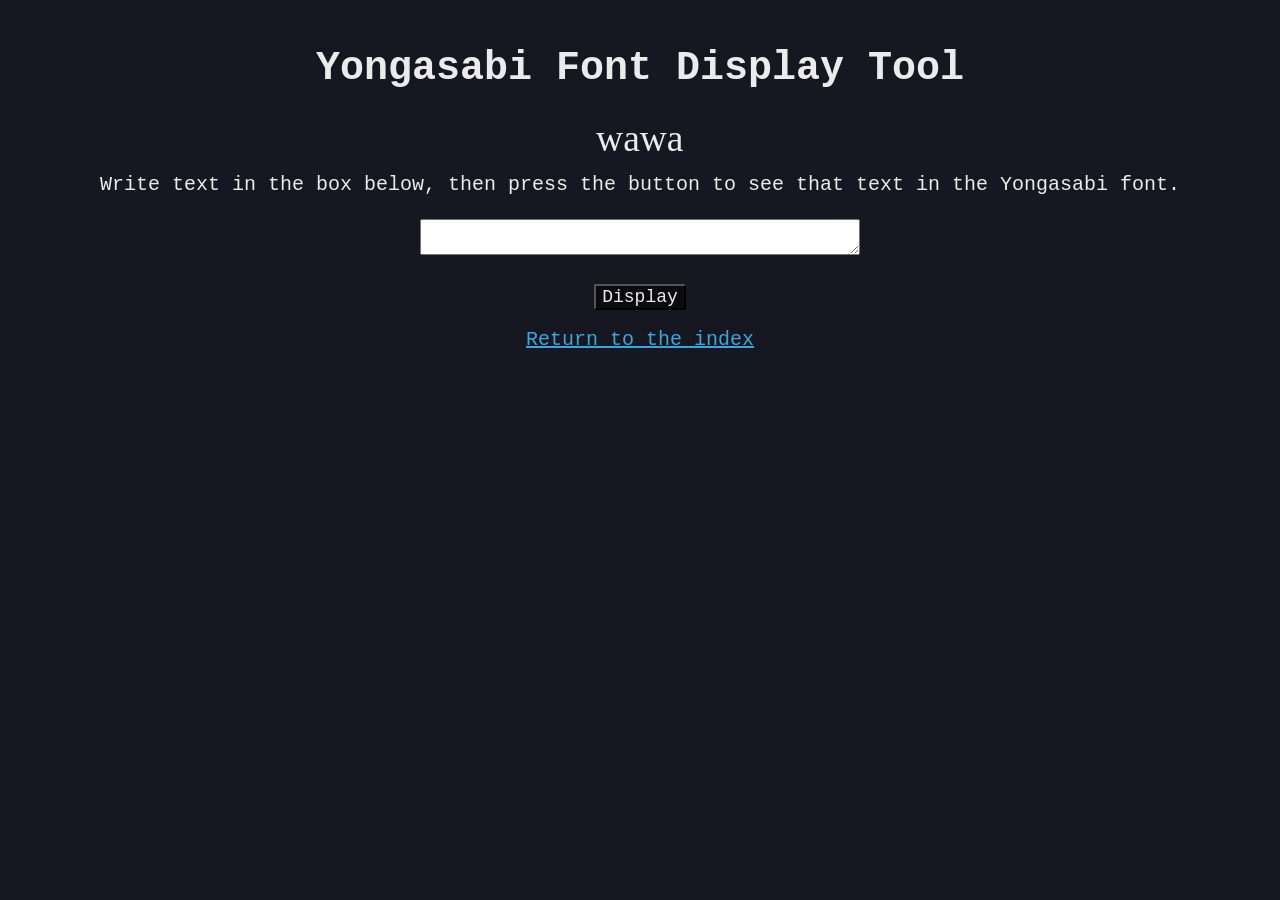
<file: Generators HTML/fontdisplay.html>
<!DOCTYPE html>
<html>
  <head>
    <meta charset="UTF-8">
    <meta name="viewport" content="width=device-width, initial-scale=1.0">
    <title>Font Display</title>
    <link href="./style.css" rel="stylesheet" type="text/css" media="all">
  </head>
  <body>
  <h1>Yongasabi Font Display Tool</h1>
  <p id="displayZone" class="yongiGlyph" style="transform: scale(1.5, 1.5); overflow-x: hidden;">wawa</p>
  <label for="inputBox">Write text in the box below, then press the button to see that text in the Yongasabi font.</label><br><br>
  <textarea type="text" id="inputBox"></textarea><br><br>
  <button onclick="document.getElementById('displayZone').innerHTML = document.getElementById('inputBox').value">Display</button>
    <p><a href="https://purrpetualentropy.neocities.org/yongasabi/generators/">Return to the index</a></p>

  </body>
</html>
</file>
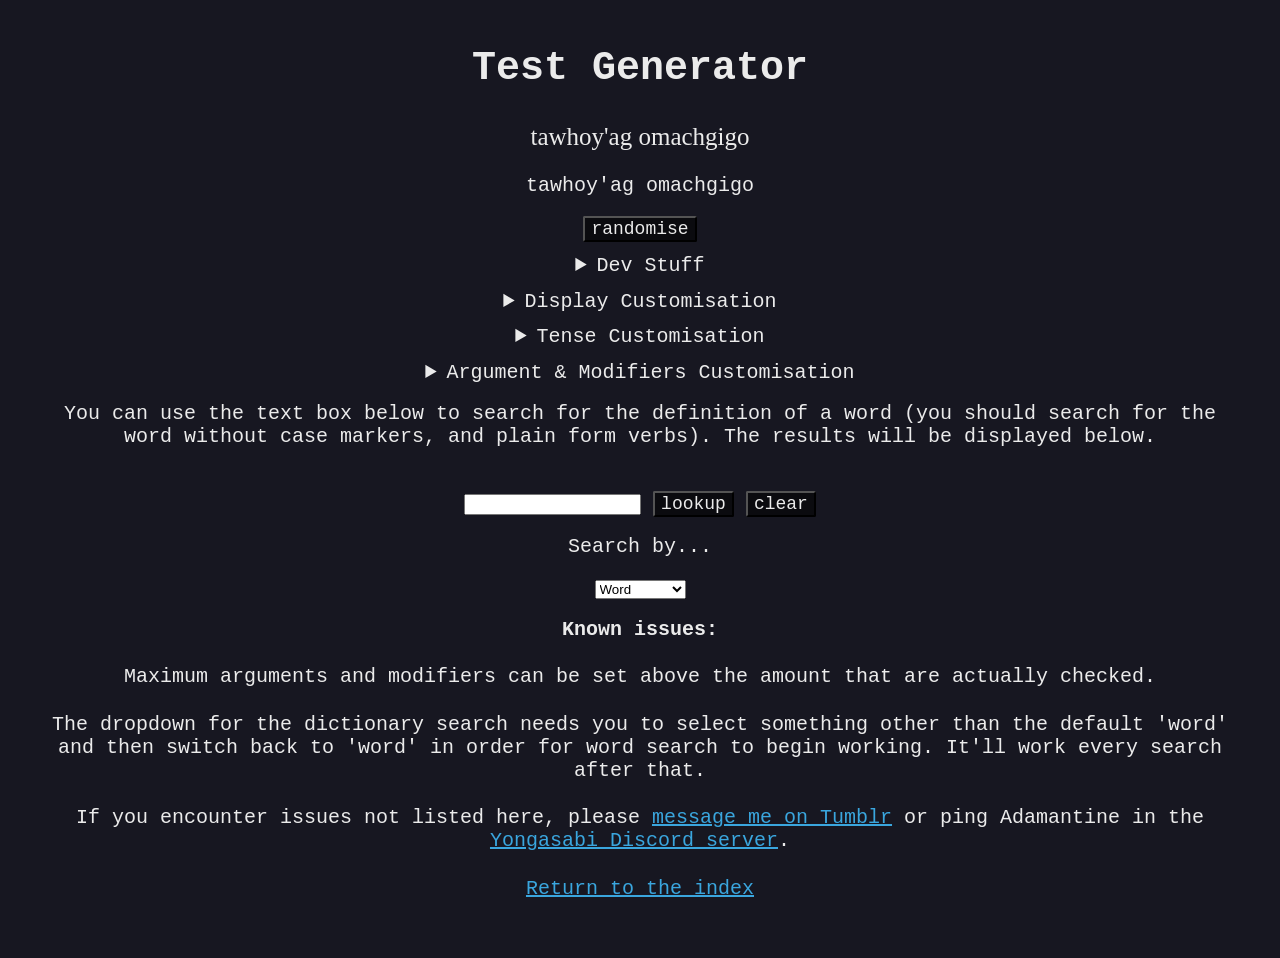
<file: Generators HTML/test.html>
<!DOCTYPE html>
<html>
<head>
  <meta charset="UTF-8">
  <meta name="viewport" content="width=device-width, initial-scale=1.0">
  <title>Test Generator</title>
  <link href="./style.css" rel="stylesheet" type="text/css" media="all">
</head>
<body>
<h1>Test Generator</h1>
<p id="sentenceOutput"></p>
<button onclick="sentenceCtor()">randomise</button>

<details><summary>Dev Stuff</summary>
  <p>all array inputs split on ", "</p>
  <p>argsInput</p>
  <input type="text" id="argsInput">

  <p>verbInput</p>
  <input type="text" id="verbInput">

  <p>tensesInput</p>
  <input type="text" id="tensesInput">

  <p>preVAltersInput</p>
  <input type="text" id="preVAltersInput">

  <p>postVAltersInput</p>
  <input type="text" id="postVAltersInput">

</details>

<details><summary>Display Customisation</summary>
  <br>
  <input type="checkbox" id="glyphBox" checked> <label for="glyphBox">Display glyphs</label><br><br>
  <input type="checkbox" id="engBox" checked> <label for="engBox">Display romanised text</label>

</details>

<details><summary>Tense Customisation</summary>
  <input type="checkbox" id="presentBox" class="tenseBox" checked value="present"> <label for="presentBox">Present tense</label><br><br>
  <input type="checkbox" id="pastBox" class="tenseBox" checked value="past"> <label for="pastBox">Past tense</label><br><br>
  <input type="checkbox" id="futureBox" class="tenseBox" checked value="future"> <label for="futureBox">Future tense</label><br><br>


  <input type="checkbox" id="habitBox" class="tenseBox" value="habitual"> <label for="habitBox">Habitual tense</label><br><br>
  <input type="checkbox" id="desBox" class="tenseBox" value="desiderative"> <label for="desBox">Desiderative tense</label><br><br>
  <input type="checkbox" id="abilBox" class="tenseBox" value="abilitative"> <label for="abilBox">Abilitative tense</label><br><br>

  <input type="checkbox" id="plainBox" class="tenseBox" value="plain"> <label for="plainBox">Plain form / deontic tense</label><br><br>
  <input type="checkbox" id="politeBox" class="tenseBox" value="polite"> <label for="politeBox">Allow politeness (yaso)</label><br><br>
  <input type="checkbox" id="imperativeBox" class="tenseBox" value="imperative"> <label for="imperativeBox">Imperative tense</label><br><br>

  <input type="checkbox" id="negBox" class="tenseBox" value="negation"> <label for="negBox">Allow negation</label><br><br>
  <input type="checkbox" id="hypBox" class="tenseBox" value="hypothetical"> <label for="hypBox">Hypothetical tense</label><br><br>
  <input type="number" id="minTenses" min=1 max=9 value=1> Minimum tenses<br>
  <input type="number" id="maxTenses" min=1 max=9 value=3> Maximum tenses

  <p>Due to technical limitations, you must press the "randomise" button before updates to the lowest/highest possible values for min/max tenses will apply.</p>
  <p>Genuinely sorry about that, will work on a fix.</p>
  <p>Also it seems that on some devices you may be able to select a minimum or maximum higher than the amount of tenses you're permitting with the checkboxes. This'll cause the generator to use tenses you've not permitted.</p>

</details>

<details><summary>Argument & Modifiers Customisation</summary>
  <br>
  <input type="checkbox" id="subjBox" checked disabled> <label for="subjBox">Allow the subject marker <b>'ag / -ga</b></label><br><br>

  <input  type="checkbox" id="timingBox" class="argBox" value="timing"> <label for="timingBox">Allow timing words marked with <b>-wa</b></label><br><br>

  <input  type="checkbox" id="locBox" class="argBox" value="locative"> <label for="locBox">Allow the locative marker <b>-wa</b></label><br><br>

  <input  type="checkbox" id="ablBox" class="argBox" value="ablative"> <label for="ablBox">Allow the ablative marker <b>-mok</b></label><br><br>

  <input  type="checkbox" id="instrBox" class="argBox" value="instrumental"> <label for="instrBox">Allow the instrumental marker <b>-sang</b></label><br><br>

  <input  type="checkbox" id="indirobjBox" class="argBox" value="indirobj"> <label for="indirobjBox">Allow indirect objects (<b>'im / -m</b>)</label><br><br>

  <input  type="checkbox" id="destBox" class="argBox" value="destination"> <label for="destBox">Allow destinations of verbs of motion (<b>'im / -m</b>)</label><br><br>

  <input  type="checkbox" id="dirobjBox" class="argBox" value="dirobj"> <label for="dirobjBox">Allow the accusative marker <b>'o / -do</b></label><br><br>

  <input  type="checkbox" id="vocBox" class="argBox" value="vocative"> <label for="vocBox">Allow the vocative <b>ho</b></label><br><br>

  <input type="checkbox" id="forceArgsBox"> <label for="forceArgsBox">Force selected arguments to show up (only applies to the options above)</label>

  <p>Maximum arguments</p>

  <input type="number" id="maxArgs" value="1" min="1" max="8"><br>

  <input type="checkbox" id="useMaxArgs"> <label for="useMaxArgs">Enable maximum arguments</label>

  <p>Note that the max argument option is ignored when forced args is enabled. There's no minimum arguments because there's no good way to make it work. Just go ahead and use forced args for that.</p>

  <input type="checkbox" id="adjBox" class="preAltersBox" value="adjective"> <label for="adjBox">Allow words to have adjectives applied</label><br><br>

  <input type="checkbox" id="genitiveBox" class="preAltersBox" value="genitive"> <label for="genitiveBox">Allow words to have the genitive applied</label><br><br>

  <input type="checkbox" id="negationBox" class="preAltersBox" value="negation"> <label for="negationBox">Allow arguments to get negated</label><br><br>

  <input type="checkbox" id="compoundBox" class="preAltersBox" value="compound"> <label for="compoundBox">Allow words to become compounds</label>

  <p>Maximum modifiers</p>

  <input type="number" id="maxPreVAlters" value="0" min="0" max="4"><br>

  <p>Again, no minimum modifiers because it's very difficult to achieve.</p>

  <input type="checkbox" id="questionBox" class="postAltersBox" value="sentence-final particle"> <label for="questionBox">Allow the question particle <b>ma</b></label>

</details>

<p>You can use the text box below to search for the definition of a word (you should search for the word without case markers, and plain form verbs). The results will be displayed below.</p>
<p id="dictLookupReturnZone"></p>
<input type="text" id="dictLookup" oninput="lookupWord = this.value">
<button onclick="dictLookup(lookupWord, lookupType)">lookup</button>
<button onclick="clearDictLookup()">clear</button>
<p>Search by...</p>
<select name="dictLookupSearchType" id="dictLookupSearchType" oninput="lookupType = this.value" value="word">
  <option value="word">Word</option>
  <option value="root">Root</option>
  <option value="rootLength">Root length</option>
  <option value="noun">Nouns</option>
  <option value="adj">Adjectives</option>
  <option value="verb">Verbs</option>
</select>

<p><b>Known issues:</b></p>
<p id="bugList">Maximum arguments and modifiers can be set above the amount that are actually checked.</p>
<p>The dropdown for the dictionary search needs you to select something other than the default 'word' and then switch back to 'word' in order for word search to begin working. It'll work every search after that.</p>
<p>If you encounter issues not listed here, please <a target="_blank" href="https://www.tumblr.com/identityarchitect">message me on Tumblr</a> or ping Adamantine in the <a target="_blank" href="https://discord.gg/p9FuZWrERE">Yongasabi Discord server</a>.</p>

<p><a href="https://purrpetualentropy.neocities.org/yongasabi/generators/">Return to the index</a></p>


<script>

  let bannedWords = [];
  let globalTensesArray = [];

  const inheritableDict = [
    { type: "person", // this type attribute is never read
      // it's just so that i know what this is
      // inheritableDict exists because i needed to change maka's verbType
      // and i realised i really did not want to manually edit every single thing
      // on every single person word object
      // it'll come in handy in the future when we're working with gigantic dictionaries though
      index: 0,
      // similarly, index is never read
      // it is also just so that i know which index to point at
      // when inheriting
      legalVTypes: [0, 1, 2, 3, 4, 4.1, 4.2, 4.3, 4.4, 4.5, 5, 6, 7, 8, 9, 10, 11, 12],
      legalAlters: ["adjective", "negation"],
      temporalTense: "any",
      nonTemporalTenses: true,
      bannedTense: "none",
      isPerson: true,
      args: {
        vocative: [0, 1, 2, 3, 4, 4.1, 4.2, 4.3, 4.4, 4.5, 5, 6, 7, 8, 9, 10, 11, 12],
        genitive: [0, 1, 2, 3, 4, 4.1, 4.2, 4.3, 4.4, 4.5, 5, 6, 7, 8, 9, 10, 11, 12],
        subject: [0, 1, 2, 3, 4, 4.1, 4.2, 4.3, 4.4, 4.5, 5, 6, 7, 8, 9, 10, 11, 12],
        timing: [-1],
        locative: [2, 3, 4, 4.1, 4.2, 4.3, 4.4, 4.5, 5, 6, 7, 8, 9, 10, 11, 12],
        ablative: [3, 8],
        instrumental: [3, 4, 4.1, 4.2, 4.3, 4.4, 4.5, 5, 7, 8, 10, 11, 12],
        indirobj: [3, 4, 4.1, 4.2, 4.3, 4.4, 4.5, 5, 7, 8, 9, 10],
        destination: [3],
        dirobj: [7, 8, 9, 11, 12]
      },
      getWord: function () {
        if (!this.aliases) {
          return this.word
        } else {
          aliasesFull = Array.from(this.aliases);
          aliasesFull.push(this.word)
          return aliasesFull[Math.floor(Math.random() * (aliasesFull.length))]
        }
      },
      getSentenceObjNoun: function () {

        if (this.compoundTypes) {
          return {
            word: this.getWord(),
            animate: this.animate,
            legalAlters: this.legalAlters,
            isPerson: this.isPerson,
            negated: false,
            doSuffix: true,
            writeWord: this.write,
            compoundTypes: this.compoundTypes,
            compoundPart: this.compoundPart,
          }

        } else {
          return {
            word: this.getWord(),
            animate: this.animate,
            legalAlters: this.legalAlters,
            isPerson: this.isPerson,
            negated: false,
            doSuffix: true,
            writeWord: this.write
          }
        }
      },
      getSentenceObjAdj: function () {
        if (this.compoundTypes) {

          return {
            word: this.getWord(),
            animate: this.animate,
            legalAlters: this.legalAlters,
            isPerson: this.isPerson,
            negated: false,
            doSuffix: true,
            writeWord: this.write,
            compoundTypes: this.compoundTypes,
            compoundPart: this.compoundPart
          }

        } else {

          return {
            word: this.getWord(),
            animate: this.animate,
            legalAlters: this.legalAlters,
            isPerson: this.isPerson,
            negated: false,
            doSuffix: true,
            writeWord: this.write
          }
        }
      },
      getSentenceObjVerb: function () {
        return {
          word: this.word,
          rootLength: this.rootLength,
          legalAlters: this.legalAlters,
          writeWord: this.write,
          noSuffix: this.noSuffix,
          themFlag: this.dirobjThem,
        }
      },
      argWrite: function (arg, noSuffix, themFlag) {
        switch (this.negated) {
          case true:
            if (noSuffix) {
              arg = this.arg;
              return this.word + " yong"
            } else
            { return caseSuffixer(this.word, arg, this.animate, themFlag) + " yong" }

          default:
            if (noSuffix) {
              return this.word
            } else
            { return caseSuffixer(this.word, arg, this.animate, themFlag) }
        }

      },

      adverbWrite: function (arg, noSuffix, themFlag) {
        if (this.negated) {
          return this.word + " yong"
        } else
        { return this.word }
      },

      verbWrite: function (arg, noSuffix, themFlag) {
        return tenseSuffixer(this.tensesArray, this.word, this.rootLength);
      },

      particleWrite: function (arg, noSuffix, themFlag) {
        return " " + this.word + this.tone
      }

    },
    { type: "lizard",
      index: 1,
      legalVTypes: [0, 2, 3, 4, 4.1, 4.2, 4.3, 4.4, 6, 8, 9, 11, 12],
      legalAlters: ["adjective", "negation"],
      temporalTense: "any",
      nonTemporalTenses: true,
      bannedTense: "none",
      isPerson: false,
      args: {
        vocative: [-1],
        genitive: false,
        subject: [0, 2, 3, 6, 11, 12],
        timing: [-1],
        locative: [-1],
        ablative: [3],
        instrumental: [3, 6],
        indirobj: [-1],
        destination: [3],
        dirobj: [4, 4.1, 4.2, 4.3, 4.4, 8, 9]}
    },
    { type: "adjective",
      index: 2,
      legalVTypes: [0],
      legalAlters: ["negation"],
      temporalTense: "any",
      nonTemporalTenses: true,
      bannedTense: "none",
      isPerson: false,
      args: {
        vocative: [-1],
        genitive: [-1],
        subject: [-1],
        timing: [-1],
        locative: [-1],
        ablative: [-1],
        instrumental: [-1],
        indirobj: [-1],
        destination: [-1],
        dirobj: [0]
      }
    },
    {  type: "timing",
      index: 3,
      // as you can see we don't encode tense info in here
      // because it'll differ between timing words, like nakwon "tomorrow" and hagwon "yesterday"
      legalVTypes: [2, 3, 4, 4.1, 4.2, 4.3, 4.4, 4.5, 5, 6, 7, 8, 9, 10, 11, 12],
      legalAlters: ["negation"],
      isPerson: false,
      args: {
        vocative: [-1],
        genitive: [-1],
        subject: [-1],
        timing: [2, 3, 4, 4.1, 4.2, 4.3, 4.4, 4.5, 5, 6, 7, 8, 9, 10, 11, 12],
        locative: [-1],
        ablative: [-1],
        instrumental: [-1],
        indirobj: [-1],
        destination: [-1],
        dirobj: [-1]
      }
    },
    { type: "angsa possessable",
      index: 4,
      legalVTypes: [0, 1, 8, 10],
      legalAlters: ["adjective", "genitive", "negation"],
      temporalTense: "any",
      nonTemporalTenses: true,
      bannedTense: "none",
      isPerson: false,
      args: {
        vocative: [-1],
        genitive: [-1],
        subject: [0],
        timing: [-1],
        locative: [-1],
        ablative: [-1],
        instrumental: [-1],
        indirobj: [-1],
        destination: [-1],
        dirobj: [1, 8, 10]
      }
    },
    { type: "edible and possessable",
      index: 5,
      legalVTypes: [1, 4.1, 4.4, 8, 10],
      legalAlters: ["negation", "genitive"],
      temporalTense: "any",
      nonTemporalTenses: true,
      bannedTense: "none",
      // words that use this are basically identical to angsa possessable ones
      // execpt for their args, which include maka
      // so only the differences are written here, and they'll inherit from angsa possessable otherwise
      // note that these are "unhuntable". it would include things like hiwsa "soup"
      // bol'o hanta ... gulay'o hanta...
      isPerson: false,
      args: {
        vocative: [-1],
        genitive: [-1],
        subject: [0],
        timing: [-1],
        locative: [-1],
        ablative: [-1],
        instrumental: [-1],
        indirobj: [-1],
        destination: [-1],
        dirobj: [1, 4.1, 4.4, 8, 10]
      }
    },
    { type: "spearable huntable possessable and edible",
      // batfly, eggbug, meal/food, etc
      // this must also include things that are cuttable and spearable
      // so, no soup. it'll inherit from index 5 instead
      // also no bread, as bread is not spearable or huntable
      // unless you live in bugsnax world i guess
      index: 6,
      legalVTypes: [1, 4, 4.1, 4.2, 4.3, 4.4, 8, 10, 11],
      legalAlters: ["negation", "genitive"],
      temporalTense: "any",
      nonTemporalTenses: true,
      bannedTense: "none",
      isPerson: false,
      args: {
        vocative: [-1],
        genitive: [-1],
        subject: [0, 11],
        timing: [-1],
        locative: [-1],
        ablative: [-1],
        instrumental: [-1],
        indirobj: [-1],
        destination: [-1],
        dirobj: [1, 4, 4.1, 4.2, 4.3, 4.4, 8, 10]
      }},
    { type: "UNspearable huntable possessable and edible",
      // stuff like bol, gulay, which can be hunted for and cut and eaten but not speared
      // "she is spearing the vegetables" girl okay calm down a little
      index: 7,
      legalVTypes: [1, 4, 4.1, 4.3, 4.4, 8, 10],
      legalAlters: ["negation", "genitive"],
      temporalTense: "any",
      nonTemporalTenses: true,
      bannedTense: "none",
      isPerson: false,
      args: {
        vocative: [-1],
        genitive: [-1],
        subject: [0],
        timing: [-1],
        locative: [-1],
        ablative: [-1],
        instrumental: [-1],
        indirobj: [-1],
        destination: [-1],
        dirobj: [1, 4, 4.1, 4.3, 4.4, 8, 10]
      }},
    { type: "position words",
      index: 8,
      legalVTypes: [0, 2, 3, 4, 4.1, 4.2, 4.3, 4.4, 4.5, 5, 6, 7, 8, 9, 10, 11, 12],
      legalAlters: ["adjective", "negation", "compound"],
      temporalTense: "any",
      nonTemporalTenses: true,
      bannedTense: "none",
      isPerson: false,
      args: {
        vocative: [-1],
        genitive: [-1],
        subject: [0],
        timing: [-1],
        locative: [2, 3, 4, 4.1, 4.2, 4.3, 4.4, 4.5, 5, 6, 7, 8, 9, 10, 11, 12],
        ablative: [3, 8],
        instrumental: [3],
        indirobj: [-1],
        destination: [3],
        dirobj: [3, 8]
      }
    },
    { type: "vom arguments",
      // one of few cases where verbs inherit!
      // but voms essentially always have the same args, so ... it's fine
      index: 9,
      isPerson: false,
      args: {
        vocative: true,
        genitive: false,
        subject: [3],
        timing: [3],
        locative: [3],
        ablative: [3],
        instrumental: [3],
        indirobj: [3],
        destination: [3],
        dirobj: [3]
      }
    },
    { type: "position word of motion",
      index: 10,
      args: {
        vocative: [-1],
        genitive: [-1],
        subject: [-1],
        timing: [-1],
        locative: [-1],
        ablative: [-1],
        instrumental: [-1],
        indirobj: [-1],
        destination: [-1],
        dirobj: [-1]
      }},
    {   type: "number",
      index: 11,
      animate: false,
      isPerson: false,
      compoundTypes: [3, 3.1, 3.2, 3.3],
      compoundPart: ["3-counter", "3.1-counter", "3.2-counter", "3.3-counter"],
      measureWord: "binoh",
      legalVTypes: [-1],
      legalAlters: ["compound"],
      temporalTense: "any",
      nonTemporalTenses: true,
      bannedTense: "none",
      args: {
        vocative: [-1],
        genitive: [-1],
        subject: [-1],
        timing: [-1],
        locative: [-1],
        ablative: [-1],
        instrumental: [-1],
        indirobj: [-1],
        destination: [-1],
        dirobj: [-1]
      }},
    { type: "eating toolery",
      index: 12,
      animate: false,
      isPerson: false,
      legalVTypes: [0, 1, 4.1],
      legalAlters: ["negation", "adjective", "genitive", "compound"],
      compoundTypes: [3, 3.2],
      compoundPart: ["3-dependent", "3.2-dependent"],
      temporalTense: "any",
      nonTemporalTenses: true,
      bannedTense: "none",
      args: {
        vocative: [-1],
        genitive: [-1],
        subject: [0],
        timing: [-1],
        locative: [-1],
        ablative: [-1],
        instrumental: [4.1],
        indirobj: [-1],
        destination: [-1],
        dirobj: [1],
      }},
    { type: "cooking toolery",
      index: 13,
      animate: false,
      isPerson: false,
      legalVTypes: [0, 1, 4.4],
      legalAlters: ["negation", "adjective", "genitive", "compound"],
      compoundTypes: [3, 3.2],
      compoundPart: ["3-dependent", "3.2-dependent"],
      temporalTense: "any",
      nonTemporalTenses: true,
      bannedTense: "none",
      args: {
        vocative: [-1],
        genitive: [-1],
        subject: [0],
        timing: [-1],
        locative: [-1],
        ablative: [-1],
        instrumental: [4.4],
        indirobj: [-1],
        destination: [-1],
        dirobj: [1],
      }}
  ]

  const wordDict = [
    { word: "hanitae",
      definition: ["a hunter", "Hunter's title"],
      root: "h-n-t",
      prefix: "none",
      rootLength: 3,
      animate: true,
      type: "noun",
      aliases: ["hanta"],
      legalVTypes: inheritableDict[0].legalVTypes,
      legalAlters: inheritableDict[0].legalAlters,
      temporalTense: inheritableDict[0].temporalTense,
      nonTemporalTenses: inheritableDict[0].nonTemporalTenses,
      bannedTense: inheritableDict[0].bannedTense,
      isPerson: inheritableDict[0].isPerson,
      args: inheritableDict[0].args,
      getSentenceObj: inheritableDict[0].getSentenceObjNoun,
      getWord: inheritableDict[0].getWord,
      write: inheritableDict[0].argWrite
    },
    { word: "sattokubi",
      definition: ["arsonist", "Artificer's alias"],
      root: "s-t-k",
      prefix: "none",
      rootLength: 3,
      animate: true,
      type: "noun",
      aliases: ["satto"],
      legalVTypes: inheritableDict[0].legalVTypes,
      legalAlters: inheritableDict[0].legalAlters,
      temporalTense: inheritableDict[0].temporalTense,
      nonTemporalTenses: inheritableDict[0].nonTemporalTenses,
      bannedTense: inheritableDict[0].bannedTense,
      isPerson: inheritableDict[0].isPerson,
      args: inheritableDict[0].args,
      getSentenceObj: inheritableDict[0].getSentenceObjNoun,
      getWord: inheritableDict[0].getWord,
      write: inheritableDict[0].argWrite
    },
    { word: "mabkan",
      definition: ["wallflower; an asocial person", "Watcher's given name"],
      root: "m-b-k",
      prefix: "none",
      rootLength: 3,
      animate: true,
      type: "noun",
      aliases: ["banolnak yopwa", "banno"],
      legalVTypes: inheritableDict[0].legalVTypes,
      legalAlters: inheritableDict[0].legalAlters,
      temporalTense: inheritableDict[0].temporalTense,
      nonTemporalTenses: inheritableDict[0].nonTemporalTenses,
      bannedTense: inheritableDict[0].bannedTense,
      isPerson: inheritableDict[0].isPerson,
      args: inheritableDict[0].args,
      getSentenceObj: inheritableDict[0].getSentenceObjNoun,
      getWord: inheritableDict[0].getWord,
      write: inheritableDict[0].argWrite
    },
    { word: "masinabi",
      definition: ["messenger; delivery person", "Spearmaster's title"],
      root: "m-s-n",
      prefix: "none",
      rootLength: 3,
      animate: true,
      type: "noun",
      aliases: ["akita"],
      legalVTypes: inheritableDict[0].legalVTypes,
      legalAlters: inheritableDict[0].legalAlters,
      temporalTense: inheritableDict[0].temporalTense,
      nonTemporalTenses: inheritableDict[0].nonTemporalTenses,
      bannedTense: inheritableDict[0].bannedTense,
      isPerson: inheritableDict[0].isPerson,
      args: inheritableDict[0].args,
      getSentenceObj: inheritableDict[0].getSentenceObjNoun,
      getWord: inheritableDict[0].getWord,
      write: inheritableDict[0].argWrite
    },
    { word: "pajmuy",
      definition: ["that which is convinced most often", "Monk's given name"],
      root: "j-m-y",
      prefix: "passive",
      rootLength: 3,
      animate: true,
      type: "noun",
      aliases: ["sahini mayabi", "maya"],
      legalVTypes: inheritableDict[0].legalVTypes,
      legalAlters: inheritableDict[0].legalAlters,
      temporalTense: inheritableDict[0].temporalTense,
      nonTemporalTenses: inheritableDict[0].nonTemporalTenses,
      bannedTense: inheritableDict[0].bannedTense,
      isPerson: inheritableDict[0].isPerson,
      args: inheritableDict[0].args,
      getSentenceObj: inheritableDict[0].getSentenceObjNoun,
      getWord: inheritableDict[0].getWord,
      write: inheritableDict[0].argWrite
    },
    { word: "pachmigae",
      definition: ["that which is hidden", "Survivor's given name"],
      root: "ch-m-g",
      prefix: "passive",
      rootLength: 3,
      animate: true,
      type: "noun",
      aliases: ["ommuy", "omi"],
      legalVTypes: inheritableDict[0].legalVTypes,
      legalAlters: inheritableDict[0].legalAlters,
      temporalTense: inheritableDict[0].temporalTense,
      nonTemporalTenses: inheritableDict[0].nonTemporalTenses,
      bannedTense: inheritableDict[0].bannedTense,
      isPerson: inheritableDict[0].isPerson,
      args: inheritableDict[0].args,
      getSentenceObj: inheritableDict[0].getSentenceObjNoun,
      getWord: inheritableDict[0].getWord,
      write: inheritableDict[0].argWrite
    },
    { word: "tonun",
      definition: ["that which tells stories the most", "Gourmand's given name"],
      root: "t-n-n",
      prefix: "none",
      rootLength: 3,
      animate: true,
      type: "noun",
      aliases: ["makikanae", "maki"],
      legalVTypes: inheritableDict[0].legalVTypes,
      legalAlters: inheritableDict[0].legalAlters,
      temporalTense: inheritableDict[0].temporalTense,
      nonTemporalTenses: inheritableDict[0].nonTemporalTenses,
      bannedTense: inheritableDict[0].bannedTense,
      isPerson: inheritableDict[0].isPerson,
      args: inheritableDict[0].args,
      getSentenceObj: inheritableDict[0].getSentenceObjNoun,
      getWord: inheritableDict[0].getWord,
      write: inheritableDict[0].argWrite
    },
    { word: "lamlan",
      definition: ["a stream", "Rivulet's nickname"],
      root: "l-l-n",
      prefix: "none",
      rootLength: 3,
      animate: true,
      type: "noun",
      aliases: ["yanginaeja lamlan", "lani"],
      legalVTypes: inheritableDict[0].legalVTypes,
      legalAlters: inheritableDict[0].legalAlters,
      temporalTense: inheritableDict[0].temporalTense,
      nonTemporalTenses: inheritableDict[0].nonTemporalTenses,
      bannedTense: inheritableDict[0].bannedTense,
      isPerson: inheritableDict[0].isPerson,
      args: inheritableDict[0].args,
      getSentenceObj: inheritableDict[0].getSentenceObjNoun,
      getWord: inheritableDict[0].getWord,
      write: inheritableDict[0].argWrite
    },
    { word: "sapinae",
      definition: ["a saint; devout adherent to religious beliefs, particularly beliefs that espouse asceticism", "Saint's title"],
      root: "s-p-n",
      prefix: "none",
      rootLength: 3,
      animate: true,
      type: "noun",
      aliases: ["saen"],
      legalVTypes: inheritableDict[0].legalVTypes,
      legalAlters: inheritableDict[0].legalAlters,
      temporalTense: inheritableDict[0].temporalTense,
      nonTemporalTenses: inheritableDict[0].nonTemporalTenses,
      bannedTense: inheritableDict[0].bannedTense,
      isPerson: inheritableDict[0].isPerson,
      args: inheritableDict[0].args,
      getSentenceObj: inheritableDict[0].getSentenceObjNoun,
      getWord: inheritableDict[0].getWord,
      write: inheritableDict[0].argWrite
    },
    { word: "dang",
      definition: ["a woman"],
      root: "static",
      prefix: "none",
      rootLength: 0,
      animate: true,
      type: "noun",
      legalVTypes: inheritableDict[0].legalVTypes,
      legalAlters: inheritableDict[0].legalAlters,
      temporalTense: inheritableDict[0].temporalTense,
      nonTemporalTenses: inheritableDict[0].nonTemporalTenses,
      bannedTense: inheritableDict[0].bannedTense,
      isPerson: inheritableDict[0].isPerson,
      args: inheritableDict[0].args,
      getSentenceObj: inheritableDict[0].getSentenceObjNoun,
      getWord: inheritableDict[0].getWord,
      write: inheritableDict[0].argWrite
    },
    { word: "ong",
      definition: ["a man"],
      root: "static",
      prefix: "none",
      rootLength: 0,
      animate: true,
      type: "noun",
      legalVTypes: inheritableDict[0].legalVTypes,
      legalAlters: inheritableDict[0].legalAlters,
      temporalTense: inheritableDict[0].temporalTense,
      nonTemporalTenses: inheritableDict[0].nonTemporalTenses,
      bannedTense: inheritableDict[0].bannedTense,
      isPerson: inheritableDict[0].isPerson,
      args: inheritableDict[0].args,
      getSentenceObj: inheritableDict[0].getSentenceObjNoun,
      getWord: inheritableDict[0].getWord,
      write: inheritableDict[0].argWrite
    },
    { word: "lam",
      definition: ["a gender neutral or third gender person"],
      root: "static",
      prefix: "none",
      rootLength: 0,
      animate: true,
      type: "noun",
      legalVTypes: inheritableDict[0].legalVTypes,
      legalAlters: inheritableDict[0].legalAlters,
      temporalTense: inheritableDict[0].temporalTense,
      nonTemporalTenses: inheritableDict[0].nonTemporalTenses,
      bannedTense: inheritableDict[0].bannedTense,
      isPerson: inheritableDict[0].isPerson,
      args: inheritableDict[0].args,
      getSentenceObj: inheritableDict[0].getSentenceObjNoun,
      getWord: inheritableDict[0].getWord,
      write: inheritableDict[0].argWrite
    },
    { word: "taw",
      definition: ["1st person pronoun; I, me"],
      root: "static",
      prefix: "none",
      rootLength: 0,
      animate: true,
      type: "noun",
      legalVTypes: inheritableDict[0].legalVTypes,
      legalAlters: inheritableDict[0].legalAlters,
      temporalTense: inheritableDict[0].temporalTense,
      nonTemporalTenses: inheritableDict[0].nonTemporalTenses,
      bannedTense: inheritableDict[0].bannedTense,
      isPerson: inheritableDict[0].isPerson,
      args: {
        vocative: [-1],
        genitive: true,
        subject: [0, 1, 2, 3, 4, 4.1, 4.2, 5, 6, 7, 8, 9, 10],
        timing: [-1],
        locative: [2, 3, 4, 4.1, 4.2, 5, 6, 7, 8, 9, 10],
        ablative: [3, 8],
        instrumental: [3, 4, 4.1, 4.2, 5, 7, 8, 10],
        indirobj: [3, 4, 4.1, 4.2, 5, 7, 8, 10],
        destination: [3],
        dirobj: [7, 8, 9]
      },
      getSentenceObj: inheritableDict[0].getSentenceObjNoun,
      getWord: inheritableDict[0].getWord,
      write: inheritableDict[0].argWrite
    },
    { word: "no",
      definition: ["2nd person pronoun; you"],
      root: "static",
      prefix: "none",
      rootLength: 0,
      animate: true,
      type: "noun",
      legalVTypes: inheritableDict[0].legalVTypes,
      legalAlters: inheritableDict[0].legalAlters,
      temporalTense: inheritableDict[0].temporalTense,
      nonTemporalTenses: inheritableDict[0].nonTemporalTenses,
      bannedTense: inheritableDict[0].bannedTense,
      isPerson: inheritableDict[0].isPerson,
      args: inheritableDict[0].args,
      getSentenceObj: inheritableDict[0].getSentenceObjNoun,
      getWord: inheritableDict[0].getWord,
      write: inheritableDict[0].argWrite
    },
    { word: "tawhoy",
      definition: ["1st person plural; we, us", "literally taw and the group marker 'hoy' combined"],
      root: "static",
      prefix: "none",
      rootLength: 0,
      animate: true,
      type: "noun",
      legalVTypes: inheritableDict[0].legalVTypes,
      legalAlters: inheritableDict[0].legalAlters,
      temporalTense: inheritableDict[0].temporalTense,
      nonTemporalTenses: inheritableDict[0].nonTemporalTenses,
      bannedTense: inheritableDict[0].bannedTense,
      isPerson: inheritableDict[0].isPerson,
      args: {
        vocative: [-1],
        genitive: true,
        subject: [0, 1, 2, 3, 4, 4.1, 4.2, 5, 6, 7, 8, 9, 10],
        timing: [-1],
        locative: [2, 3, 4, 4.1, 4.2, 5, 6, 7, 8, 9, 10],
        ablative: [3, 8],
        instrumental: [3, 4, 4.1, 4.2, 5, 7, 8, 10],
        indirobj: [3, 4, 4.1, 4.2, 5, 7, 8, 10],
        destination: [3],
        dirobj: [7, 8, 9]
      },
      getSentenceObj: inheritableDict[0].getSentenceObjNoun,
      getWord: inheritableDict[0].getWord,
      write: inheritableDict[0].argWrite
    },
    { word: "nohoy",
      definition: ["2nd person plural; you all", "literally no and the group marker 'hoy' combined"],
      root: "static",
      prefix: "none",
      rootLength: 0,
      animate: true,
      type: "noun",
      legalVTypes: inheritableDict[0].legalVTypes,
      legalAlters: inheritableDict[0].legalAlters,
      temporalTense: inheritableDict[0].temporalTense,
      nonTemporalTenses: inheritableDict[0].nonTemporalTenses,
      bannedTense: inheritableDict[0].bannedTense,
      isPerson: inheritableDict[0].isPerson,
      args: inheritableDict[0].args,
      getSentenceObj: inheritableDict[0].getSentenceObjNoun,
      getWord: inheritableDict[0].getWord,
      write: inheritableDict[0].argWrite
    },
    { word: "molongjae",
      definition: ["Scavenger; the Scavengers' endonym adapted into yongasabi"],
      root: "m-l-ng-j",
      prefix: "none",
      rootLength: 4,
      animate: true,
      type: "noun",
      legalVTypes: inheritableDict[0].legalVTypes,
      legalAlters: inheritableDict[0].legalAlters,
      temporalTense: inheritableDict[0].temporalTense,
      nonTemporalTenses: inheritableDict[0].nonTemporalTenses,
      bannedTense: inheritableDict[0].bannedTense,
      isPerson: inheritableDict[0].isPerson,
      args: inheritableDict[0].args,
      getSentenceObj: inheritableDict[0].getSentenceObjNoun,
      getWord: inheritableDict[0].getWord,
      write: inheritableDict[0].argWrite
    },
    { word: "yongasabi",
      definition: ["slugcat", "the slugcat people; the endonym for slugcats, literally 'wandering people'", "the slugcat language"],
      root: "y-ng-s",
      prefix: "none",
      rootLength: 3,
      animate: true,
      type: "noun",
      aliases: ["yonganabi"],
      legalVTypes: inheritableDict[0].legalVTypes,
      legalAlters: inheritableDict[0].legalAlters,
      temporalTense: inheritableDict[0].temporalTense,
      nonTemporalTenses: inheritableDict[0].nonTemporalTenses,
      bannedTense: inheritableDict[0].bannedTense,
      isPerson: inheritableDict[0].isPerson,
      args: inheritableDict[0].args,
      getSentenceObj: inheritableDict[0].getSentenceObjNoun,
      getWord: inheritableDict[0].getWord,
      write: inheritableDict[0].argWrite
    },
    { word: "tobun",
      definition: ["master of the house; the ultimate authority within a home"],
      root: "t-b-n",
      prefix: "none",
      rootLength: 3,
      animate: true,
      type: "noun",
      legalVTypes: inheritableDict[0].legalVTypes,
      legalAlters: inheritableDict[0].legalAlters,
      temporalTense: inheritableDict[0].temporalTense,
      nonTemporalTenses: inheritableDict[0].nonTemporalTenses,
      bannedTense: inheritableDict[0].bannedTense,
      isPerson: inheritableDict[0].isPerson,
      args: inheritableDict[0].args,
      getSentenceObj: inheritableDict[0].getSentenceObjNoun,
      getWord: inheritableDict[0].getWord,
      write: inheritableDict[0].argWrite
    },
    { word: "muyobi",
      definition: ["an astronomer; one who studies stars", "a fortune-teller"],
      root: "m-y",
      prefix: "none",
      rootLength: 2,
      animate: true,
      type: "noun",
      legalVTypes: inheritableDict[0].legalVTypes,
      legalAlters: inheritableDict[0].legalAlters,
      temporalTense: inheritableDict[0].temporalTense,
      nonTemporalTenses: inheritableDict[0].nonTemporalTenses,
      bannedTense: inheritableDict[0].bannedTense,
      isPerson: inheritableDict[0].isPerson,
      args: inheritableDict[0].args,
      getSentenceObj: inheritableDict[0].getSentenceObjNoun,
      getWord: inheritableDict[0].getWord,
      write: inheritableDict[0].argWrite
    },
    { word: "monobi",
      definition: ["a doctor or healer"],
      root: "m-n",
      prefix: "none",
      rootLength: 2,
      animate: true,
      type: "noun",
      legalVTypes: inheritableDict[0].legalVTypes,
      legalAlters: inheritableDict[0].legalAlters,
      temporalTense: inheritableDict[0].temporalTense,
      nonTemporalTenses: inheritableDict[0].nonTemporalTenses,
      bannedTense: inheritableDict[0].bannedTense,
      isPerson: inheritableDict[0].isPerson,
      args: inheritableDict[0].args,
      getSentenceObj: inheritableDict[0].getSentenceObjNoun,
      getWord: inheritableDict[0].getWord,
      write: inheritableDict[0].argWrite
    },
    { word: "itabae",
      definition: ["a gardener or farmer"],
      root: "t-b",
      prefix: "causative",
      rootLength: 2,
      animate: true,
      type: "noun",
      legalVTypes: inheritableDict[0].legalVTypes,
      legalAlters: inheritableDict[0].legalAlters,
      temporalTense: inheritableDict[0].temporalTense,
      nonTemporalTenses: inheritableDict[0].nonTemporalTenses,
      bannedTense: inheritableDict[0].bannedTense,
      isPerson: inheritableDict[0].isPerson,
      args: inheritableDict[0].args,
      getSentenceObj: inheritableDict[0].getSentenceObjNoun,
      getWord: inheritableDict[0].getWord,
      write: inheritableDict[0].argWrite
    },
    { word: "seitkobi",
      definition: ["one who collects, dries, and prepares fuel for fires; a historically important profession to the Yongasabi, historically because the rains made fires difficult to start, and now because of the cold"],
      root: "s-t-k",
      prefix: "none",
      rootLength: 3,
      animate: true,
      type: "noun",
      legalVTypes: inheritableDict[0].legalVTypes,
      legalAlters: inheritableDict[0].legalAlters,
      temporalTense: inheritableDict[0].temporalTense,
      nonTemporalTenses: inheritableDict[0].nonTemporalTenses,
      bannedTense: inheritableDict[0].bannedTense,
      isPerson: inheritableDict[0].isPerson,
      args: inheritableDict[0].args,
      getSentenceObj: inheritableDict[0].getSentenceObjNoun,
      getWord: inheritableDict[0].getWord,
      write: inheritableDict[0].argWrite
    },
    { word: "shoh",
      definition: ["a common given name meaning 'potential'"],
      root: "sh-h",
      prefix: "none",
      rootLength: 2,
      animate: true,
      type: "noun",
      legalVTypes: inheritableDict[0].legalVTypes,
      legalAlters: inheritableDict[0].legalAlters,
      temporalTense: inheritableDict[0].temporalTense,
      nonTemporalTenses: inheritableDict[0].nonTemporalTenses,
      bannedTense: inheritableDict[0].bannedTense,
      isPerson: inheritableDict[0].isPerson,
      args: inheritableDict[0].args,
      getSentenceObj: inheritableDict[0].getSentenceObjNoun,
      getWord: inheritableDict[0].getWord,
      write: inheritableDict[0].argWrite
    },
    { word: "yohul",
      definition: ["a chef or cook, typically by profession"],
      root: "y-h-l",
      prefix: "none",
      rootLength: 3,
      animate: true,
      type: "noun",
      legalVTypes: inheritableDict[0].legalVTypes,
      legalAlters: inheritableDict[0].legalAlters,
      temporalTense: inheritableDict[0].temporalTense,
      nonTemporalTenses: inheritableDict[0].nonTemporalTenses,
      bannedTense: inheritableDict[0].bannedTense,
      isPerson: inheritableDict[0].isPerson,
      args: inheritableDict[0].args,
      getSentenceObj: inheritableDict[0].getSentenceObjNoun,
      getWord: inheritableDict[0].getWord,
      write: inheritableDict[0].argWrite
    },
    { word: "eimi",
      definition: ["that which is treated kindly; a common given name"],
      root: "m",
      prefix: "none",
      rootLength: 1,
      animate: true,
      type: "noun",
      legalVTypes: inheritableDict[0].legalVTypes,
      legalAlters: inheritableDict[0].legalAlters,
      temporalTense: inheritableDict[0].temporalTense,
      nonTemporalTenses: inheritableDict[0].nonTemporalTenses,
      bannedTense: inheritableDict[0].bannedTense,
      isPerson: inheritableDict[0].isPerson,
      args: inheritableDict[0].args,
      getSentenceObj: inheritableDict[0].getSentenceObjNoun,
      getWord: inheritableDict[0].getWord,
      write: inheritableDict[0].argWrite
    },
    { word: "yongun",
      definition: ["a nomad"],
      root: "y-ng-s",
      prefix: "none",
      rootLength: 3,
      animate: true,
      type: "noun",
      aliases: ["yongus"],
      legalVTypes: inheritableDict[0].legalVTypes,
      legalAlters: inheritableDict[0].legalAlters,
      temporalTense: inheritableDict[0].temporalTense,
      nonTemporalTenses: inheritableDict[0].nonTemporalTenses,
      bannedTense: inheritableDict[0].bannedTense,
      isPerson: inheritableDict[0].isPerson,
      args: inheritableDict[0].args,
      getSentenceObj: inheritableDict[0].getSentenceObjNoun,
      getWord: inheritableDict[0].getWord,
      write: inheritableDict[0].argWrite
    },
    { word: "banibi",
      definition: ["a baker who works primarily with bread"],
      root: "b-n",
      prefix: "none",
      rootLength: 2,
      animate: true,
      type: "noun",
      legalVTypes: inheritableDict[0].legalVTypes,
      legalAlters: inheritableDict[0].legalAlters,
      temporalTense: inheritableDict[0].temporalTense,
      nonTemporalTenses: inheritableDict[0].nonTemporalTenses,
      bannedTense: inheritableDict[0].bannedTense,
      isPerson: inheritableDict[0].isPerson,
      args: inheritableDict[0].args,
      getSentenceObj: inheritableDict[0].getSentenceObjNoun,
      getWord: inheritableDict[0].getWord,
      write: inheritableDict[0].argWrite
    },
    { word: "anae",
      definition: ["a parent"],
      root: "n",
      prefix: "none",
      rootLength: 1,
      animate: true,
      type: "noun",
      legalVTypes: inheritableDict[0].legalVTypes,
      legalAlters: ["possessed", "adjective", "negation"],
      temporalTense: inheritableDict[0].temporalTense,
      nonTemporalTenses: inheritableDict[0].nonTemporalTenses,
      bannedTense: inheritableDict[0].bannedTense,
      isPerson: inheritableDict[0].isPerson,
      args: inheritableDict[0].args,
      getSentenceObj: inheritableDict[0].getSentenceObjNoun,
      getWord: inheritableDict[0].getWord,
      write: inheritableDict[0].argWrite
    },
    { word: "anu",
      definition: ["a grandparent"],
      root: "n",
      prefix: "none",
      rootLength: 3,
      animate: true,
      type: "noun",
      legalVTypes: inheritableDict[0].legalVTypes,
      legalAlters: ["possessed", "adjective", "negation"],
      temporalTense: inheritableDict[0].temporalTense,
      nonTemporalTenses: inheritableDict[0].nonTemporalTenses,
      bannedTense: inheritableDict[0].bannedTense,
      isPerson: inheritableDict[0].isPerson,
      args: inheritableDict[0].args,
      getSentenceObj: inheritableDict[0].getSentenceObjNoun,
      getWord: inheritableDict[0].getWord,
      write: inheritableDict[0].argWrite
    },
    { word: "apa",
      definition: ["a father"],
      root: "static",
      prefix: "none",
      rootLength: 0,
      animate: true,
      type: "noun",
      legalVTypes: inheritableDict[0].legalVTypes,
      legalAlters: ["possessed", "adjective", "negation"],
      temporalTense: inheritableDict[0].temporalTense,
      nonTemporalTenses: inheritableDict[0].nonTemporalTenses,
      bannedTense: inheritableDict[0].bannedTense,
      isPerson: inheritableDict[0].isPerson,
      args: inheritableDict[0].args,
      getSentenceObj: inheritableDict[0].getSentenceObjNoun,
      getWord: inheritableDict[0].getWord,
      write: inheritableDict[0].argWrite
    },
    { word: "eini",
      definition: ["a child"],
      root: "n",
      prefix: "none",
      rootLength: 1,
      animate: true,
      type: "noun",
      legalVTypes: inheritableDict[0].legalVTypes,
      legalAlters: ["possessed", "adjective", "negation"],
      temporalTense: inheritableDict[0].temporalTense,
      nonTemporalTenses: inheritableDict[0].nonTemporalTenses,
      bannedTense: inheritableDict[0].bannedTense,
      isPerson: inheritableDict[0].isPerson,
      args: inheritableDict[0].args,
      getSentenceObj: inheritableDict[0].getSentenceObjNoun,
      getWord: inheritableDict[0].getWord,
      write: inheritableDict[0].argWrite
    },
    { word: "uma",
      definition: ["a mother"],
      root: "m",
      prefix: "none",
      rootLength: 1,
      animate: true,
      type: "noun",
      aliases: ["um"],
      legalVTypes: inheritableDict[0].legalVTypes,
      legalAlters: ["possessed", "adjective", "negation"],
      temporalTense: inheritableDict[0].temporalTense,
      nonTemporalTenses: inheritableDict[0].nonTemporalTenses,
      bannedTense: inheritableDict[0].bannedTense,
      isPerson: inheritableDict[0].isPerson,
      args: inheritableDict[0].args,
      getSentenceObj: inheritableDict[0].getSentenceObjNoun,
      getWord: inheritableDict[0].getWord,
      write: inheritableDict[0].argWrite
    },
    { word: "maso",
      definition: ["a sibling"],
      root: "m-s",
      prefix: "none",
      rootLength: 2,
      animate: true,
      type: "noun",
      legalVTypes: inheritableDict[0].legalVTypes,
      legalAlters: ["possessed", "adjective", "negation"],
      temporalTense: inheritableDict[0].temporalTense,
      nonTemporalTenses: inheritableDict[0].nonTemporalTenses,
      bannedTense: inheritableDict[0].bannedTense,
      isPerson: inheritableDict[0].isPerson,
      args: inheritableDict[0].args,
      getSentenceObj: inheritableDict[0].getSentenceObjNoun,
      getWord: inheritableDict[0].getWord,
      write: inheritableDict[0].argWrite
    },
    { word: "mus",
      definition: ["eldest sibling"],
      root: "m-s",
      prefix: "none",
      rootLength: 2,
      animate: true,
      type: "noun",
      legalVTypes: inheritableDict[0].legalVTypes,
      legalAlters: ["possessed", "adjective", "negation"],
      temporalTense: inheritableDict[0].temporalTense,
      nonTemporalTenses: inheritableDict[0].nonTemporalTenses,
      bannedTense: inheritableDict[0].bannedTense,
      isPerson: inheritableDict[0].isPerson,
      args: inheritableDict[0].args,
      getSentenceObj: inheritableDict[0].getSentenceObjNoun,
      getWord: inheritableDict[0].getWord,
      write: inheritableDict[0].argWrite
    },
    { word: "masae",
      definition: ["older sibling"],
      root: "m-s",
      prefix: "none",
      rootLength: 2,
      animate: true,
      type: "noun",
      legalVTypes: inheritableDict[0].legalVTypes,
      legalAlters: ["possessed", "adjective", "negation"],
      temporalTense: inheritableDict[0].temporalTense,
      nonTemporalTenses: inheritableDict[0].nonTemporalTenses,
      bannedTense: inheritableDict[0].bannedTense,
      isPerson: inheritableDict[0].isPerson,
      args: inheritableDict[0].args,
      getSentenceObj: inheritableDict[0].getSentenceObjNoun,
      getWord: inheritableDict[0].getWord,
      write: inheritableDict[0].argWrite
    },
    { word: "meisi",
      definition: ["younger sibling"],
      root: "m-s",
      prefix: "none",
      rootLength: 2,
      animate: true,
      type: "noun",
      legalVTypes: inheritableDict[0].legalVTypes,
      legalAlters: ["possessed", "adjective", "negation"],
      temporalTense: inheritableDict[0].temporalTense,
      nonTemporalTenses: inheritableDict[0].nonTemporalTenses,
      bannedTense: inheritableDict[0].bannedTense,
      isPerson: inheritableDict[0].isPerson,
      args: inheritableDict[0].args,
      getSentenceObj: inheritableDict[0].getSentenceObjNoun,
      getWord: inheritableDict[0].getWord,
      write: inheritableDict[0].argWrite
    },
    { word: "mosei",
      definition: ["youngest sibling"],
      root: "m-s",
      prefix: "none",
      rootLength: 2,
      animate: true,
      type: "noun",
      legalVTypes: inheritableDict[0].legalVTypes,
      legalAlters: ["possessed", "adjective", "negation"],
      temporalTense: inheritableDict[0].temporalTense,
      nonTemporalTenses: inheritableDict[0].nonTemporalTenses,
      bannedTense: inheritableDict[0].bannedTense,
      isPerson: inheritableDict[0].isPerson,
      args: inheritableDict[0].args,
      getSentenceObj: inheritableDict[0].getSentenceObjNoun,
      getWord: inheritableDict[0].getWord,
      write: inheritableDict[0].argWrite
    },
    { word: "gila",
      definition: ["a lizard"],
      root: "g-l",
      prefix: "none",
      rootLength: 2,
      animate: true,
      type: "noun",
      legalVTypes: inheritableDict[1].legalVTypes,
      legalAlters: inheritableDict[1].legalAlters,
      temporalTense: inheritableDict[1].temporalTense,
      nonTemporalTenses: inheritableDict[1].nonTemporalTenses,
      bannedTense: inheritableDict[1].bannedTense,
      isPerson: inheritableDict[1].isPerson,
      args: inheritableDict[1].args,
      getSentenceObj: inheritableDict[0].getSentenceObjNoun,
      getWord: inheritableDict[0].getWord,
      write: inheritableDict[0].argWrite
    },
    { word: "jin",
      definition: ["lizard; sometimes used to refer to longer-bodied lizards, limbless lizards, or snakes, but is often used interchangeably with gila"],
      root: "static",
      prefix: "none",
      rootLength: 0,
      animate: true,
      type: "noun",
      legalVTypes: inheritableDict[1].legalVTypes,
      legalAlters: inheritableDict[1].legalAlters,
      temporalTense: inheritableDict[1].temporalTense,
      nonTemporalTenses: inheritableDict[1].nonTemporalTenses,
      bannedTense: inheritableDict[1].bannedTense,
      isPerson: inheritableDict[1].isPerson,
      args: inheritableDict[1].args,
      getSentenceObj: inheritableDict[0].getSentenceObjNoun,
      getWord: inheritableDict[0].getWord,
      write: inheritableDict[0].argWrite
    },
    { word: "noh",
      definition: ["green lizard"],
      root: "n-h",
      prefix: "none",
      rootLength: 2,
      animate: true,
      type: "noun",
      aliases: ["jogga gila"],
      legalVTypes: inheritableDict[1].legalVTypes,
      legalAlters: inheritableDict[1].legalAlters,
      temporalTense: inheritableDict[1].temporalTense,
      nonTemporalTenses: inheritableDict[1].nonTemporalTenses,
      bannedTense: inheritableDict[1].bannedTense,
      isPerson: inheritableDict[1].isPerson,
      args: inheritableDict[1].args,
      getSentenceObj: inheritableDict[0].getSentenceObjNoun,
      getWord: inheritableDict[0].getWord,
      write: inheritableDict[0].argWrite
    },
    { word: "pahi",
      definition: ["pink lizard"],
      root: "p-h",
      prefix: "none",
      rootLength: 2,
      animate: true,
      type: "noun",
      aliases: ["sojil gila"],
      legalVTypes: inheritableDict[1].legalVTypes,
      legalAlters: inheritableDict[1].legalAlters,
      temporalTense: inheritableDict[1].temporalTense,
      nonTemporalTenses: inheritableDict[1].nonTemporalTenses,
      bannedTense: inheritableDict[1].bannedTense,
      isPerson: inheritableDict[1].isPerson,
      args: inheritableDict[1].args,
      getSentenceObj: inheritableDict[0].getSentenceObjNoun,
      getWord: inheritableDict[0].getWord,
      write: inheritableDict[0].argWrite
    },
    { word: "majin",
      definition: ["blue lizard"],
      root: "m-j-n",
      prefix: "none",
      rootLength: 3,
      animate: true,
      type: "noun",
      aliases: ["monna gila"],
      legalVTypes: inheritableDict[1].legalVTypes,
      legalAlters: inheritableDict[1].legalAlters,
      temporalTense: inheritableDict[1].temporalTense,
      nonTemporalTenses: inheritableDict[1].nonTemporalTenses,
      bannedTense: inheritableDict[1].bannedTense,
      isPerson: inheritableDict[1].isPerson,
      args: inheritableDict[1].args,
      getSentenceObj: inheritableDict[0].getSentenceObjNoun,
      getWord: inheritableDict[0].getWord,
      write: inheritableDict[0].argWrite
    },
    { word: "naw gila",
      definition: ["salamander"],
      root: "g-l",
      prefix: "none",
      rootLength: 2,
      animate: true,
      type: "noun",
      aliases: ["lolanibi"],
      legalVTypes: inheritableDict[1].legalVTypes,
      legalAlters: inheritableDict[1].legalAlters,
      temporalTense: inheritableDict[1].temporalTense,
      nonTemporalTenses: inheritableDict[1].nonTemporalTenses,
      bannedTense: inheritableDict[1].bannedTense,
      isPerson: inheritableDict[1].isPerson,
      args: inheritableDict[1].args,
      getSentenceObj: inheritableDict[0].getSentenceObjNoun,
      getWord: inheritableDict[0].getWord,
      write: inheritableDict[0].argWrite
    },
    { word: "dowwim gila",
      definition: ["caramel lizard"],
      root: "g-l",
      prefix: "none",
      rootLength: 2,
      animate: true,
      type: "noun",
      aliases: ["chalae"],
      legalVTypes: inheritableDict[1].legalVTypes,
      legalAlters: inheritableDict[1].legalAlters,
      temporalTense: inheritableDict[1].temporalTense,
      nonTemporalTenses: inheritableDict[1].nonTemporalTenses,
      bannedTense: inheritableDict[1].bannedTense,
      isPerson: inheritableDict[1].isPerson,
      args: inheritableDict[1].args,
      getSentenceObj: inheritableDict[0].getSentenceObjNoun,
      getWord: inheritableDict[0].getWord,
      write: inheritableDict[0].argWrite
    },
    { word: "kotuw",
      definition: ["cyan lizard"],
      root: "k-t-w",
      prefix: "none",
      rootLength: 3,
      animate: true,
      type: "noun",
      aliases: ["kotaw gila", "sayin gila"],
      legalVTypes: inheritableDict[1].legalVTypes,
      legalAlters: inheritableDict[1].legalAlters,
      temporalTense: inheritableDict[1].temporalTense,
      nonTemporalTenses: inheritableDict[1].nonTemporalTenses,
      bannedTense: inheritableDict[1].bannedTense,
      isPerson: inheritableDict[1].isPerson,
      args: inheritableDict[1].args,
      getSentenceObj: inheritableDict[0].getSentenceObjNoun,
      getWord: inheritableDict[0].getWord,
      write: inheritableDict[0].argWrite
    },
    { word: "sei gila",
      definition: ["red lizard"],
      root: "g-l",
      prefix: "none",
      rootLength: 2,
      animate: true,
      type: "noun",
      aliases: ["koddim gila", "isobi"],
      legalVTypes: inheritableDict[1].legalVTypes,
      legalAlters: inheritableDict[1].legalAlters,
      temporalTense: inheritableDict[1].temporalTense,
      nonTemporalTenses: inheritableDict[1].nonTemporalTenses,
      bannedTense: inheritableDict[1].bannedTense,
      isPerson: inheritableDict[1].isPerson,
      args: inheritableDict[1].args,
      getSentenceObj: inheritableDict[0].getSentenceObjNoun,
      getWord: inheritableDict[0].getWord,
      write: inheritableDict[0].argWrite
    },
    { word: "kawla gila",
      definition: ["yellow lizard"],
      root: "g-l",
      prefix: "none",
      rootLength: 2,
      animate: true,
      type: "noun",
      aliases: ["boyya gila", "ipon"],
      legalVTypes: inheritableDict[1].legalVTypes,
      legalAlters: inheritableDict[1].legalAlters,
      temporalTense: inheritableDict[1].temporalTense,
      nonTemporalTenses: inheritableDict[1].nonTemporalTenses,
      bannedTense: inheritableDict[1].bannedTense,
      isPerson: inheritableDict[1].isPerson,
      args: inheritableDict[1].args,
      getSentenceObj: inheritableDict[0].getSentenceObjNoun,
      getWord: inheritableDict[0].getWord,
      write: inheritableDict[0].argWrite
    },
    { word: "wuy gila",
      definition: ["black lizard"],
      root: "g-l",
      prefix: "none",
      rootLength: 2,
      animate: true,
      type: "noun",
      aliases: ["hun"],
      legalVTypes: inheritableDict[1].legalVTypes,
      legalAlters: inheritableDict[1].legalAlters,
      temporalTense: inheritableDict[1].temporalTense,
      nonTemporalTenses: inheritableDict[1].nonTemporalTenses,
      bannedTense: inheritableDict[1].bannedTense,
      isPerson: inheritableDict[1].isPerson,
      args: inheritableDict[1].args,
      getSentenceObj: inheritableDict[0].getSentenceObjNoun,
      getWord: inheritableDict[0].getWord,
      write: inheritableDict[0].argWrite
    },
    { word: "daegan",
      definition: ["white lizard"],
      root: "d-g-n",
      prefix: "none",
      rootLength: 3,
      animate: true,
      type: "noun",
      aliases: ["yoyila gila"],
      legalVTypes: inheritableDict[1].legalVTypes,
      legalAlters: inheritableDict[1].legalAlters,
      temporalTense: inheritableDict[1].temporalTense,
      nonTemporalTenses: inheritableDict[1].nonTemporalTenses,
      bannedTense: inheritableDict[1].bannedTense,
      isPerson: inheritableDict[1].isPerson,
      args: inheritableDict[1].args,
      getSentenceObj: inheritableDict[0].getSentenceObjNoun,
      getWord: inheritableDict[0].getWord,
      write: inheritableDict[0].argWrite
    },
    { word: "sinawabi",
      definition: ["eel lizard"],
      root: "s-n-w",
      prefix: "none",
      rootLength: 3,
      animate: true,
      type: "noun",
      legalVTypes: inheritableDict[1].legalVTypes,
      legalAlters: inheritableDict[1].legalAlters,
      temporalTense: inheritableDict[1].temporalTense,
      nonTemporalTenses: inheritableDict[1].nonTemporalTenses,
      bannedTense: inheritableDict[1].bannedTense,
      isPerson: inheritableDict[1].isPerson,
      args: inheritableDict[1].args,
      getSentenceObj: inheritableDict[0].getSentenceObjNoun,
      getWord: inheritableDict[0].getWord,
      write: inheritableDict[0].argWrite
    },
    { word: "jalman",
      definition: ["batfly"],
      root: "j-l-m",
      prefix: "none",
      rootLength: 3,
      animate: true,
      type: "noun",
      compoundTypes: [3, 3.1],
      compoundPart: ["3-dependent", "3.1-dependent"],
      measureWord: "si",
      aliases: ["yan suy"],
      legalVTypes: inheritableDict[6].legalVTypes,
      legalAlters: inheritableDict[6].legalAlters,
      temporalTense: inheritableDict[6].temporalTense,
      nonTemporalTenses: inheritableDict[6].nonTemporalTenses,
      bannedTense: inheritableDict[6].bannedTense,
      isPerson: inheritableDict[6].isPerson,
      args: inheritableDict[6].args,
      getSentenceObj: inheritableDict[0].getSentenceObjNoun,
      getWord: inheritableDict[0].getWord,
      write: inheritableDict[0].argWrite
    },
    { word: "nonei",
      definition: ["eggbug"],
      root: "n-n",
      prefix: "none",
      rootLength: 2,
      animate: true,
      type: "noun",
      compoundTypes: [3, 3.1],
      compoundPart: ["3-dependent", "3.1-dependent"],
      measureWord: "si",
      legalVTypes: inheritableDict[6].legalVTypes,
      legalAlters: inheritableDict[6].legalAlters,
      temporalTense: inheritableDict[6].temporalTense,
      nonTemporalTenses: inheritableDict[6].nonTemporalTenses,
      bannedTense: inheritableDict[6].bannedTense,
      isPerson: inheritableDict[6].isPerson,
      args: inheritableDict[6].args,
      getSentenceObj: inheritableDict[0].getSentenceObjNoun,
      getWord: inheritableDict[0].getWord,
      write: inheritableDict[0].argWrite
    },
    { word: "japchei suy",
      definition: ["noodlefly"],
      root: "static",
      prefix: "none",
      rootLength: 0,
      animate: true,
      type: "noun",
      compoundTypes: [3, 3.1],
      compoundPart: ["3-dependent", "3.1-dependent"],
      measureWord: "si",
      legalVTypes: inheritableDict[6].legalVTypes,
      legalAlters: inheritableDict[6].legalAlters,
      temporalTense: inheritableDict[6].temporalTense,
      nonTemporalTenses: inheritableDict[6].nonTemporalTenses,
      bannedTense: inheritableDict[6].bannedTense,
      isPerson: inheritableDict[6].isPerson,
      args: inheritableDict[6].args,
      getSentenceObj: inheritableDict[0].getSentenceObjNoun,
      getWord: inheritableDict[0].getWord,
      write: inheritableDict[0].argWrite
    },
    { word: "toka suy",
      definition: ["lantern mouse"],
      root: "static",
      prefix: "none",
      rootLength: 0,
      animate: true,
      type: "noun",
      compoundTypes: [3, 3.1],
      compoundPart: ["3-dependent", "3.1-dependent"],
      measureWord: "si",
      legalVTypes: inheritableDict[6].legalVTypes,
      legalAlters: inheritableDict[6].legalAlters,
      temporalTense: inheritableDict[6].temporalTense,
      nonTemporalTenses: inheritableDict[6].nonTemporalTenses,
      bannedTense: inheritableDict[6].bannedTense,
      isPerson: inheritableDict[6].isPerson,
      args: inheritableDict[6].args,
      getSentenceObj: inheritableDict[0].getSentenceObjNoun,
      getWord: inheritableDict[0].getWord,
      write: inheritableDict[0].argWrite
    },
    { word: "kojei",
      definition: ["centipede"],
      root: "k-j",
      prefix: "none",
      rootLength: 2,
      animate: true,
      type: "noun",
      compoundTypes: [3, 3.1],
      compoundPart: ["3-dependent", "3.1-dependent"],
      measureWord: "si",
      legalVTypes: inheritableDict[6].legalVTypes,
      legalAlters: inheritableDict[6].legalAlters,
      temporalTense: inheritableDict[6].temporalTense,
      nonTemporalTenses: inheritableDict[6].nonTemporalTenses,
      bannedTense: inheritableDict[6].bannedTense,
      isPerson: inheritableDict[6].isPerson,
      args: inheritableDict[6].args,
      getSentenceObj: inheritableDict[0].getSentenceObjNoun,
      getWord: inheritableDict[0].getWord,
      write: inheritableDict[0].argWrite
    },
    { word: "pusit",
      definition: ["squidcada"],
      root: "p-s-t",
      prefix: "none",
      rootLength: 3,
      animate: true,
      type: "noun",
      compoundTypes: [3, 3.1],
      compoundPart: ["3-dependent", "3.1-dependent"],
      measureWord: "si",
      legalVTypes: inheritableDict[6].legalVTypes,
      legalAlters: inheritableDict[6].legalAlters,
      temporalTense: inheritableDict[6].temporalTense,
      nonTemporalTenses: inheritableDict[6].nonTemporalTenses,
      bannedTense: inheritableDict[6].bannedTense,
      isPerson: inheritableDict[6].isPerson,
      args: inheritableDict[6].args,
      getSentenceObj: inheritableDict[0].getSentenceObjNoun,
      getWord: inheritableDict[0].getWord,
      write: inheritableDict[0].argWrite
    },
    { word: "mochnolabi",
      definition: ["hazer"],
      root: "ch-n-l",
      prefix: "dative",
      rootLength: 3,
      animate: true,
      type: "noun",
      aliases: ["mochi"],
      compoundTypes: [3, 3.1],
      compoundPart: ["3-dependent", "3.1-dependent"],
      measureWord: "si",
      legalVTypes: inheritableDict[6].legalVTypes,
      legalAlters: inheritableDict[6].legalAlters,
      temporalTense: inheritableDict[6].temporalTense,
      nonTemporalTenses: inheritableDict[6].nonTemporalTenses,
      bannedTense: inheritableDict[6].bannedTense,
      isPerson: inheritableDict[6].isPerson,
      args: inheritableDict[6].args,
      getSentenceObj: inheritableDict[0].getSentenceObjNoun,
      getWord: inheritableDict[0].getWord,
      write: inheritableDict[0].argWrite
    },
    { word: "heichu",
      definition: ["snail"],
      root: "ch",
      prefix: "reflexive",
      rootLength: 1,
      animate: true,
      type: "noun",
      compoundTypes: [3, 3.1],
      compoundPart: ["3-dependent", "3.1-dependent"],
      measureWord: "si",
      legalVTypes: inheritableDict[6].legalVTypes,
      legalAlters: inheritableDict[6].legalAlters,
      temporalTense: inheritableDict[6].temporalTense,
      nonTemporalTenses: inheritableDict[6].nonTemporalTenses,
      bannedTense: inheritableDict[6].bannedTense,
      isPerson: inheritableDict[6].isPerson,
      args: inheritableDict[6].args,
      getSentenceObj: inheritableDict[0].getSentenceObjNoun,
      getWord: inheritableDict[0].getWord,
      write: inheritableDict[0].argWrite
    },
    { word: "tuw",
      definition: ["yeek"],
      root: "t-w",
      prefix: "none",
      rootLength: 2,
      animate: true,
      type: "noun",
      compoundTypes: [3, 3.1],
      compoundPart: ["3-dependent", "3.1-dependent"],
      measureWord: "si",
      legalVTypes: inheritableDict[6].legalVTypes,
      legalAlters: inheritableDict[6].legalAlters,
      temporalTense: inheritableDict[6].temporalTense,
      nonTemporalTenses: inheritableDict[6].nonTemporalTenses,
      bannedTense: inheritableDict[6].bannedTense,
      isPerson: inheritableDict[6].isPerson,
      args: inheritableDict[6].args,
      getSentenceObj: inheritableDict[0].getSentenceObjNoun,
      getWord: inheritableDict[0].getWord,
      write: inheritableDict[0].argWrite
    },
    { word: "bol",
      definition: ["meat"],
      root: "static",
      prefix: "none",
      rootLength: 0,
      animate: false,
      type: "noun",
      compoundTypes: [3.1, 3.2],
      compoundPart: ["3.1-dependent", "3.2-dependent"],
      measureWord: "kat",
      legalVTypes: inheritableDict[7].legalVTypes,
      legalAlters: inheritableDict[7].legalAlters,
      temporalTense: inheritableDict[7].temporalTense,
      nonTemporalTenses: inheritableDict[7].nonTemporalTenses,
      bannedTense: inheritableDict[7].bannedTense,
      isPerson: inheritableDict[7].isPerson,
      args: inheritableDict[7].args,
      getSentenceObj: inheritableDict[0].getSentenceObjNoun,
      getWord: inheritableDict[0].getWord,
      write: inheritableDict[0].argWrite
    },
    { word: "mun",
      definition: ["a fruit; any fruit, not just blue fruit"],
      root: "m-n",
      prefix: "none",
      rootLength: 2,
      animate: false,
      type: "noun",
      compoundTypes: [3.1, 3.2],
      compoundPart: ["3.1-dependent", "3.2-dependent"],
      measureWord: "pei",
      legalVTypes: inheritableDict[7].legalVTypes,
      legalAlters: inheritableDict[7].legalAlters,
      temporalTense: inheritableDict[7].temporalTense,
      nonTemporalTenses: inheritableDict[7].nonTemporalTenses,
      bannedTense: inheritableDict[7].bannedTense,
      isPerson: inheritableDict[7].isPerson,
      args: inheritableDict[7].args,
      getSentenceObj: inheritableDict[0].getSentenceObjNoun,
      getWord: inheritableDict[0].getWord,
      write: inheritableDict[0].argWrite
    },
    { word: "gulay",
      definition: ["a vegetable"],
      root: "g-l-y",
      prefix: "none",
      rootLength: 3,
      animate: false,
      type: "noun",
      compoundTypes: [3.1, 3.2],
      compoundPart: ["3.1-dependent", "3.2-dependent"],
      measureWord: "gi",
      legalVTypes: inheritableDict[7].legalVTypes,
      legalAlters: inheritableDict[7].legalAlters,
      temporalTense: inheritableDict[7].temporalTense,
      nonTemporalTenses: inheritableDict[7].nonTemporalTenses,
      bannedTense: inheritableDict[7].bannedTense,
      isPerson: inheritableDict[7].isPerson,
      args: inheritableDict[7].args,
      getSentenceObj: inheritableDict[0].getSentenceObjNoun,
      getWord: inheritableDict[0].getWord,
      write: inheritableDict[0].argWrite
    },
    { word: "meiki",
      definition: ["a meal"],
      root: "m-k",
      prefix: "none",
      rootLength: 2,
      animate: false,
      type: "noun",
      compoundTypes: [3.1, 3.2],
      compoundPart: ["3.1-dependent", "3.2-dependent"],
      measureWord: "gi",
      legalVTypes: inheritableDict[7].legalVTypes,
      legalAlters: inheritableDict[7].legalAlters,
      temporalTense: inheritableDict[7].temporalTense,
      nonTemporalTenses: inheritableDict[7].nonTemporalTenses,
      bannedTense: inheritableDict[7].bannedTense,
      isPerson: inheritableDict[7].isPerson,
      args: inheritableDict[7].args,
      getSentenceObj: inheritableDict[0].getSentenceObjNoun,
      getWord: inheritableDict[0].getWord,
      write: inheritableDict[0].argWrite
    },
    { word: "mok",
      definition: ["food"],
      root: "m-k",
      prefix: "none",
      rootLength: 2,
      animate: false,
      type: "noun",
      compoundTypes: [3.1, 3.2],
      compoundPart: ["3.1-dependent", "3.2-dependent"],
      measureWord: "gi",
      legalVTypes: inheritableDict[7].legalVTypes,
      legalAlters: inheritableDict[7].legalAlters,
      temporalTense: inheritableDict[7].temporalTense,
      nonTemporalTenses: inheritableDict[7].nonTemporalTenses,
      bannedTense: inheritableDict[7].bannedTense,
      isPerson: inheritableDict[7].isPerson,
      args: inheritableDict[7].args,
      getSentenceObj: inheritableDict[0].getSentenceObjNoun,
      getWord: inheritableDict[0].getWord,
      write: inheritableDict[0].argWrite
    },
    { word: "anji",
      definition: ["orange slime mold"],
      root: "n-j",
      prefix: "none",
      rootLength: 2,
      animate: false,
      type: "noun",
      compoundTypes: [3, 3.1, 3.2],
      compoundPart: ["3-dependent", "3.1-dependent", "3.2-dependent"],
      measureWord: "gi",
      legalVTypes: inheritableDict[7].legalVTypes,
      legalAlters: inheritableDict[7].legalAlters,
      temporalTense: inheritableDict[7].temporalTense,
      nonTemporalTenses: inheritableDict[7].nonTemporalTenses,
      bannedTense: inheritableDict[7].bannedTense,
      isPerson: inheritableDict[7].isPerson,
      args: inheritableDict[7].args,
      getSentenceObj: inheritableDict[0].getSentenceObjNoun,
      getWord: inheritableDict[0].getWord,
      write: inheritableDict[0].argWrite
    },
    { word: "jus",
      definition: ["juice"],
      root: "j-s",
      prefix: "none",
      rootLength: 2,
      animate: false,
      type: "noun",
      compoundTypes: [3, 3.2, 3.3],
      compoundPart: ["3-dependent", "3.2-dependent", "3.3-dependent"],
      measureWord: "ujo",
      legalVTypes: [1, 4, 4.1, 4.3, 4.4, 4.5, 8, 10],
      legalAlters: inheritableDict[5].legalAlters,
      temporalTense: inheritableDict[5].temporalTense,
      nonTemporalTenses: inheritableDict[5].nonTemporalTenses,
      bannedTense: inheritableDict[5].bannedTense,
      isPerson: inheritableDict[5].isPerson,
      args: {
        vocative: [-1],
        genitive: [-1],
        subject: [0],
        timing: [-1],
        locative: [-1],
        ablative: [-1],
        instrumental: [-1],
        indirobj: [-1],
        destination: [-1],
        dirobj: [1, 4, 4.1, 4.3, 4.4, 4.5, 8, 10]
      },
      getSentenceObj: inheritableDict[0].getSentenceObjNoun,
      getWord: inheritableDict[0].getWord,
      write: inheritableDict[0].argWrite
    },
    { word: "siti",
      definition: ["a style of dish made by scooping out a blue fruit and stuffing the skin; served raw, roasted, baked, or steamed"],
      root: "p-s-t",
      prefix: "none",
      rootLength: 3,
      animate: false,
      type: "noun",
      aliases: ["bol siti", "pukong siti"],
      compoundTypes: [3, 3.1, 3.2],
      compoundPart: ["3-dependent", "3.1-dependent", "3.2-dependent"],
      measureWord: "pei",
      legalVTypes: inheritableDict[5].legalVTypes,
      legalAlters: inheritableDict[5].legalAlters,
      temporalTense: inheritableDict[5].temporalTense,
      nonTemporalTenses: inheritableDict[5].nonTemporalTenses,
      bannedTense: inheritableDict[5].bannedTense,
      isPerson: inheritableDict[5].isPerson,
      args: inheritableDict[5].args,
      getSentenceObj: inheritableDict[0].getSentenceObjNoun,
      getWord: inheritableDict[0].getWord,
      write: inheritableDict[0].argWrite
    }, // we could compound, bol siti or pukong siti
    // but i think im going to alias those instead
    { word: "eikto",
      definition: ["kebab"],
      root: "k-t",
      prefix: "none",
      rootLength: 2,
      animate: false,
      type: "noun",
      compoundTypes: [3, 3.1, 3.2],
      compoundPart: ["3-dependent", "3.1-dependent", "3.2-dependent"],
      measureWord: "bang",
      legalVTypes: inheritableDict[5].legalVTypes,
      legalAlters: inheritableDict[5].legalAlters,
      temporalTense: inheritableDict[5].temporalTense,
      nonTemporalTenses: inheritableDict[5].nonTemporalTenses,
      bannedTense: inheritableDict[5].bannedTense,
      isPerson: inheritableDict[5].isPerson,
      args: inheritableDict[5].args,
      getSentenceObj: inheritableDict[0].getSentenceObjNoun,
      getWord: inheritableDict[0].getWord,
      write: inheritableDict[0].argWrite
    },
    { word: "anji mobei",
      definition: ["orange pearls; a kind of treat made by mixing orange slime mold, often served in a warm, sweet porridge with chunks of fruit"],
      root: "N/A",
      prefix: "none",
      rootLength: 0,
      animate: false,
      type: "noun",
      compoundTypes: [3, 3.1, 3.2],
      compoundPart: ["3-dependent", "3.1-dependent", "3.2-dependent"],
      measureWord: "pei",
      legalVTypes: inheritableDict[5].legalVTypes,
      legalAlters: inheritableDict[5].legalAlters,
      temporalTense: inheritableDict[5].temporalTense,
      nonTemporalTenses: inheritableDict[5].nonTemporalTenses,
      bannedTense: inheritableDict[5].bannedTense,
      isPerson: inheritableDict[5].isPerson,
      args: inheritableDict[5].args,
      getSentenceObj: inheritableDict[0].getSentenceObjNoun,
      getWord: inheritableDict[0].getWord,
      write: inheritableDict[0].argWrite
    },
    { word: "peiska",
      definition: ["pastry"],
      root: "p-s-k",
      prefix: "none",
      rootLength: 3,
      animate: false,
      type: "noun",
      compoundTypes: [3, 3.1, 3.2],
      compoundPart: ["3-dependent", "3.1-dependent", "3.2-dependent"],
      measureWord: "gi",
      legalVTypes: inheritableDict[5].legalVTypes,
      legalAlters: inheritableDict[5].legalAlters,
      temporalTense: inheritableDict[5].temporalTense,
      nonTemporalTenses: inheritableDict[5].nonTemporalTenses,
      bannedTense: inheritableDict[5].bannedTense,
      isPerson: inheritableDict[5].isPerson,
      args: inheritableDict[5].args,
      getSentenceObj: inheritableDict[0].getSentenceObjNoun,
      getWord: inheritableDict[0].getWord,
      write: inheritableDict[0].argWrite
    },
    { word: "monong",
      definition: ["preserved foods like pickles"],
      root: "n-ng",
      prefix: "dative",
      rootLength: 2,
      animate: false,
      type: "noun",
      compoundTypes: [3, 3.1, 3.2],
      compoundPart: ["3-dependent", "3.1-dependent", "3.2-dependent"],
      measureWord: "gi",
      legalVTypes: inheritableDict[5].legalVTypes,
      legalAlters: inheritableDict[5].legalAlters,
      temporalTense: inheritableDict[5].temporalTense,
      nonTemporalTenses: inheritableDict[5].nonTemporalTenses,
      bannedTense: inheritableDict[5].bannedTense,
      isPerson: inheritableDict[5].isPerson,
      args: inheritableDict[5].args,
      getSentenceObj: inheritableDict[0].getSentenceObjNoun,
      getWord: inheritableDict[0].getWord,
      write: inheritableDict[0].argWrite
    },
    { word: "hiwsa",
      definition: ["stew; soup"],
      root: "h-w-s",
      prefix: "none",
      rootLength: 3,
      animate: false,
      type: "noun",
      compoundTypes: [3, 3.1, 3.3],
      compoundPart: ["3-dependent", "3.1-dependent", "3.3-dependent"],
      measureWord: "huwso",
      legalVTypes: inheritableDict[5].legalVTypes,
      legalAlters: inheritableDict[5].legalAlters,
      temporalTense: inheritableDict[5].temporalTense,
      nonTemporalTenses: inheritableDict[5].nonTemporalTenses,
      bannedTense: inheritableDict[5].bannedTense,
      isPerson: inheritableDict[5].isPerson,
      args: inheritableDict[5].args,
      getSentenceObj: inheritableDict[0].getSentenceObjNoun,
      getWord: inheritableDict[0].getWord,
      write: inheritableDict[0].argWrite
    },
    { word: "hawsan",
      definition: ["soup; broth; a term for broth-based food, but generally with less solid ingredients than stew"],
      root: "h-w-s",
      prefix: "none",
      rootLength: 3,
      animate: false,
      type: "noun",
      compoundTypes: [3, 3.2],
      compoundPart: ["3-dependent", "3.3-dependent"],
      measureWord: "huwso",
      legalVTypes: inheritableDict[5].legalVTypes,
      legalAlters: inheritableDict[5].legalAlters,
      temporalTense: inheritableDict[5].temporalTense,
      nonTemporalTenses: inheritableDict[5].nonTemporalTenses,
      bannedTense: inheritableDict[5].bannedTense,
      isPerson: inheritableDict[5].isPerson,
      args: inheritableDict[5].args,
      getSentenceObj: inheritableDict[0].getSentenceObjNoun,
      getWord: inheritableDict[0].getWord,
      write: inheritableDict[0].argWrite
    },
    { word: "kisam",
      definition: ["popcorn from the popcorn plant"],
      root: "s-m",
      prefix: "reciprocal",
      rootLength: 2,
      animate: false,
      type: "noun",
      compoundTypes: [3, 3.2],
      compoundPart: ["3-dependent", "3.2-dependent"],
      measureWord: "pei",
      legalVTypes: inheritableDict[7].legalVTypes,
      legalAlters: inheritableDict[7].legalAlters,
      temporalTense: inheritableDict[7].temporalTense,
      nonTemporalTenses: inheritableDict[7].nonTemporalTenses,
      bannedTense: inheritableDict[7].bannedTense,
      isPerson: inheritableDict[7].isPerson,
      args: inheritableDict[7].args,
      getSentenceObj: inheritableDict[0].getSentenceObjNoun,
      getWord: inheritableDict[0].getWord,
      write: inheritableDict[0].argWrite
    },
    { word: "eispo",
      definition: ["peach; dandelion peach"],
      root: "s-p",
      prefix: "none",
      rootLength: 2,
      animate: false,
      type: "noun",
      aliases: ["mun eispo"],
      compoundTypes: [3, 3.2],
      compoundPart: ["3-dependent", "3.2-dependent"],
      measureWord: "pei",
      legalVTypes: inheritableDict[7].legalVTypes,
      legalAlters: inheritableDict[7].legalAlters,
      temporalTense: inheritableDict[7].temporalTense,
      nonTemporalTenses: inheritableDict[7].nonTemporalTenses,
      bannedTense: inheritableDict[7].bannedTense,
      isPerson: inheritableDict[7].isPerson,
      args: inheritableDict[7].args,
      getSentenceObj: inheritableDict[0].getSentenceObjNoun,
      getWord: inheritableDict[0].getWord,
      write: inheritableDict[0].argWrite
    },
    { word: "palkash",
      definition: ["lilypuck; lotus"],
      root: "l-k-sh",
      prefix: "passive",
      rootLength: 2,
      animate: false,
      type: "noun",
      aliases: ["akita taebi"],
      compoundTypes: [3, 3.1, 3.2],
      compoundPart: ["3-dependent", "3.1-dependent", "3.2-dependent"],
      measureWord: "pei",
      legalVTypes: inheritableDict[7].legalVTypes,
      legalAlters: inheritableDict[7].legalAlters,
      temporalTense: inheritableDict[7].temporalTense,
      nonTemporalTenses: inheritableDict[7].nonTemporalTenses,
      bannedTense: inheritableDict[7].bannedTense,
      isPerson: inheritableDict[7].isPerson,
      args: inheritableDict[7].args,
      getSentenceObj: inheritableDict[0].getSentenceObjNoun,
      getWord: inheritableDict[0].getWord,
      write: inheritableDict[0].argWrite
    },
    { word: "isda",
      definition: ["fish"],
      root: "s-d",
      prefix: "none",
      rootLength: 2,
      animate: true,
      type: "noun",
      compoundTypes: [3, 3.1, 3.2],
      compoundPart: ["3-dependent", "3.1-dependent", "3.2-dependent"],
      measureWord: "si",
      legalVTypes: inheritableDict[6].legalVTypes,
      legalAlters: inheritableDict[6].legalAlters,
      temporalTense: inheritableDict[6].temporalTense,
      nonTemporalTenses: inheritableDict[6].nonTemporalTenses,
      bannedTense: inheritableDict[6].bannedTense,
      isPerson: inheritableDict[6].isPerson,
      args: inheritableDict[6].args,
      getSentenceObj: inheritableDict[0].getSentenceObjNoun,
      getWord: inheritableDict[0].getWord,
      write: inheritableDict[0].argWrite
    },
    { word: "jeilim",
      definition: ["bird"],
      root: "j-l-m",
      prefix: "none",
      rootLength: 3,
      animate: true,
      type: "noun",
      compoundTypes: [3, 3.1],
      compoundPart: ["3-dependent", "3.1-dependent"],
      measureWord: "si",
      legalVTypes: inheritableDict[6].legalVTypes,
      legalAlters: inheritableDict[6].legalAlters,
      temporalTense: inheritableDict[6].temporalTense,
      nonTemporalTenses: inheritableDict[6].nonTemporalTenses,
      bannedTense: inheritableDict[6].bannedTense,
      isPerson: inheritableDict[6].isPerson,
      args: inheritableDict[6].args,
      getSentenceObj: inheritableDict[0].getSentenceObjNoun,
      getWord: inheritableDict[0].getWord,
      write: inheritableDict[0].argWrite
    },
    { word: "makan",
      definition: ["a snack"],
      root: "m-k",
      prefix: "none",
      rootLength: 2,
      animate: false,
      type: "noun",
      compoundTypes: [3, 3.1, 3.2],
      compoundPart: ["3-dependent", "3.1-dependent", "3.2-dependent"],
      measureWord: "gi",
      legalVTypes: inheritableDict[5].legalVTypes,
      legalAlters: inheritableDict[5].legalAlters,
      temporalTense: inheritableDict[5].temporalTense,
      nonTemporalTenses: inheritableDict[5].nonTemporalTenses,
      bannedTense: inheritableDict[5].bannedTense,
      isPerson: inheritableDict[5].isPerson,
      args: inheritableDict[5].args,
      getSentenceObj: inheritableDict[0].getSentenceObjNoun,
      getWord: inheritableDict[0].getWord,
      write: inheritableDict[0].argWrite
    },
    { word: "haw",
      definition: ["water"],
      root: "h-w",
      prefix: "none",
      rootLength: 2,
      animate: false,
      type: "noun",
      compoundTypes: [3, 3.2, 3.3],
      compoundPart: ["3-dependent", "3.2-dependent", "3.3-dependent"],
      measureWord: "ujo",
      legalVTypes: [1, 4, 4.1, 4.3, 4.4, 4.5, 8, 10],
      legalAlters: ["negation", "compound"],
      temporalTense: inheritableDict[7].temporalTense,
      nonTemporalTenses: inheritableDict[7].nonTemporalTenses,
      bannedTense: inheritableDict[7].bannedTense,
      isPerson: inheritableDict[7].isPerson,
      args: {
        vocative: [-1],
        genitive: [-1],
        subject: [0],
        timing: [-1],
        locative: [-1],
        ablative: [-1],
        instrumental: [-1],
        indirobj: [-1],
        destination: [-1],
        dirobj: [1, 4, 4.1, 4.3, 4.4, 4.5, 8, 10]
      },
      getSentenceObj: inheritableDict[0].getSentenceObjNoun,
      getWord: inheritableDict[0].getWord,
      write: inheritableDict[0].argWrite
    },
    { word: "baen",
      definition: ["bread"],
      root: "b-n",
      prefix: "none",
      rootLength: 2,
      animate: true,
      type: "noun",
      compoundTypes: [3, 3.1, 3.2],
      compoundPart: ["3-dependent", "3.1-dependent", "3.2-dependent"],
      measureWord: "mabo",
      legalVTypes: inheritableDict[5].legalVTypes,
      legalAlters: inheritableDict[5].legalAlters,
      temporalTense: inheritableDict[5].temporalTense,
      nonTemporalTenses: inheritableDict[5].nonTemporalTenses,
      bannedTense: inheritableDict[5].bannedTense,
      isPerson: inheritableDict[5].isPerson,
      args: inheritableDict[5].args,
      getSentenceObj: inheritableDict[0].getSentenceObjNoun,
      getWord: inheritableDict[0].getWord,
      write: inheritableDict[0].argWrite
    },
    { word: "koddim",
      definition: ["red"],
      root: "k-d-m",
      prefix: "none",
      rootLength: 3,
      animate: false,
      animateReq: false,
      // i.e anything can be red but you must be animate to be fast
      type: "adjective",
      personReq: false,
      // i.e anything animate can be fast but you must be a person to be convincing
      legalVTypes: inheritableDict[2].legalVTypes,
      legalAlters: inheritableDict[2].legalAlters,
      temporalTense: inheritableDict[2].temporalTense,
      nonTemporalTenses: inheritableDict[2].nonTemporalTenses,
      bannedTense: inheritableDict[2].bannedTense,
      compoundTypes: [1],
      compoundPart: ["1-head"],
      args: inheritableDict[2].args,
      getSentenceObj: inheritableDict[0].getSentenceObjAdj,
      getWord: inheritableDict[0].getWord,
      write: inheritableDict[0].argWrite
    },
    { word: "nonija",
      definition: ["orage"],
      root: "n-j",
      prefix: "none",
      rootLength: 2,
      animate: false,
      animateReq: false,
      type: "adjective",
      personReq: false,
      legalVTypes: inheritableDict[2].legalVTypes,
      legalAlters: inheritableDict[2].legalAlters,
      temporalTense: inheritableDict[2].temporalTense,
      nonTemporalTenses: inheritableDict[2].nonTemporalTenses,
      bannedTense: inheritableDict[2].bannedTense,
      compoundTypes: [1],
      compoundPart: ["1-head"],
      args: inheritableDict[2].args,
      getSentenceObj: inheritableDict[0].getSentenceObjAdj,
      getWord: inheritableDict[0].getWord,
      write: inheritableDict[0].argWrite
    },
    { word: "boyya",
      definition: ["yellow"],
      root: "b-y",
      prefix: "none",
      rootLength: 2,
      animate: false,
      animateReq: false,
      type: "adjective",
      personReq: false,
      legalVTypes: inheritableDict[2].legalVTypes,
      legalAlters: inheritableDict[2].legalAlters,
      temporalTense: inheritableDict[2].temporalTense,
      nonTemporalTenses: inheritableDict[2].nonTemporalTenses,
      bannedTense: inheritableDict[2].bannedTense,
      compoundTypes: [1],
      compoundPart: ["1-head"],
      args: inheritableDict[2].args,
      getSentenceObj: inheritableDict[0].getSentenceObjAdj,
      getWord: inheritableDict[0].getWord,
      write: inheritableDict[0].argWrite
    },
    { word: "jogga",
      definition: ["green"],
      root: "j-g",
      prefix: "none",
      rootLength: 2,
      animate: false,
      animateReq: false,
      type: "adjective",
      personReq: false,
      legalVTypes: inheritableDict[2].legalVTypes,
      legalAlters: inheritableDict[2].legalAlters,
      temporalTense: inheritableDict[2].temporalTense,
      nonTemporalTenses: inheritableDict[2].nonTemporalTenses,
      bannedTense: inheritableDict[2].bannedTense,
      compoundTypes: [1],
      compoundPart: ["1-head"],
      args: inheritableDict[2].args,
      getSentenceObj: inheritableDict[0].getSentenceObjAdj,
      getWord: inheritableDict[0].getWord,
      write: inheritableDict[0].argWrite
    },
    { word: "monna",
      definition: ["blue"],
      root: "m-n",
      prefix: "none",
      rootLength: 2,
      animate: false,
      animateReq: false,
      type: "adjective",
      personReq: false,
      legalVTypes: inheritableDict[2].legalVTypes,
      legalAlters: inheritableDict[2].legalAlters,
      temporalTense: inheritableDict[2].temporalTense,
      nonTemporalTenses: inheritableDict[2].nonTemporalTenses,
      bannedTense: inheritableDict[2].bannedTense,
      compoundTypes: [1],
      compoundPart: ["1-head"],
      args: inheritableDict[2].args,
      getSentenceObj: inheritableDict[0].getSentenceObjAdj,
      getWord: inheritableDict[0].getWord,
      write: inheritableDict[0].argWrite
    },
    { word: "sayin",
      definition: ["cyan"],
      root: "s-y-n",
      prefix: "none",
      rootLength: 3,
      animate: false,
      animateReq: false,
      type: "adjective",
      personReq: false,
      legalVTypes: inheritableDict[2].legalVTypes,
      legalAlters: inheritableDict[2].legalAlters,
      temporalTense: inheritableDict[2].temporalTense,
      nonTemporalTenses: inheritableDict[2].nonTemporalTenses,
      bannedTense: inheritableDict[2].bannedTense,
      compoundTypes: [1],
      compoundPart: ["1-head"],
      args: inheritableDict[2].args,
      getSentenceObj: inheritableDict[0].getSentenceObjAdj,
      getWord: inheritableDict[0].getWord,
      write: inheritableDict[0].argWrite
    },
    { word: "chanju",
      definition: ["purple"],
      root: "ch-n-j",
      prefix: "none",
      rootLength: 3,
      animate: false,
      animateReq: false,
      type: "adjective",
      personReq: false,
      legalVTypes: inheritableDict[2].legalVTypes,
      legalAlters: inheritableDict[2].legalAlters,
      temporalTense: inheritableDict[2].temporalTense,
      nonTemporalTenses: inheritableDict[2].nonTemporalTenses,
      bannedTense: inheritableDict[2].bannedTense,
      compoundTypes: [1],
      compoundPart: ["1-head"],
      args: inheritableDict[2].args,
      getSentenceObj: inheritableDict[0].getSentenceObjAdj,
      getWord: inheritableDict[0].getWord,
      write: inheritableDict[0].argWrite
    },
    { word: "sojil",
      definition: ["pink tea", "pink"],
      root: "s-j-l",
      prefix: "none",
      rootLength: 3,
      animate: false,
      animateReq: false,
      type: "adjective",
      personReq: false,
      legalVTypes: [0, 1, 4.4, 4.5],
      legalAlters: inheritableDict[2].legalAlters,
      temporalTense: inheritableDict[2].temporalTense,
      nonTemporalTenses: inheritableDict[2].nonTemporalTenses,
      bannedTense: inheritableDict[2].bannedTense,
      compoundTypes: [1, 3.3],
      compoundPart: ["1-head", "3.3-dependent"],
      args: {
        vocative: [-1],
        genitive: [-1],
        subject: [-1],
        timing: [-1],
        locative: [-1],
        ablative: [-1],
        instrumental: [-1],
        indirobj: [-1],
        destination: [-1],
        dirobj: [0, 1, 4.4, 4.5]
      },
      getSentenceObj: inheritableDict[0].getSentenceObjAdj,
      getWord: inheritableDict[0].getWord,
      write: inheritableDict[0].argWrite
    },
    { word: "daw",
      definition: ["black"],
      root: "d-w",
      prefix: "none",
      rootLength: 2,
      animate: false,
      animateReq: false,
      type: "adjective",
      personReq: false,
      legalVTypes: inheritableDict[2].legalVTypes,
      legalAlters: inheritableDict[2].legalAlters,
      temporalTense: inheritableDict[2].temporalTense,
      nonTemporalTenses: inheritableDict[2].nonTemporalTenses,
      bannedTense: inheritableDict[2].bannedTense,
      compoundTypes: [1],
      compoundPart: ["1-head"],
      args: inheritableDict[2].args,
      getSentenceObj: inheritableDict[0].getSentenceObjAdj,
      getWord: inheritableDict[0].getWord,
      write: inheritableDict[0].argWrite
    },
    { word: "dowwim",
      definition: ["brown"],
      root: "d-w-m",
      prefix: "none",
      rootLength: 3,
      animate: false,
      animateReq: false,
      type: "adjective",
      personReq: false,
      legalVTypes: inheritableDict[2].legalVTypes,
      legalAlters: inheritableDict[2].legalAlters,
      temporalTense: inheritableDict[2].temporalTense,
      nonTemporalTenses: inheritableDict[2].nonTemporalTenses,
      bannedTense: inheritableDict[2].bannedTense,
      compoundTypes: [1],
      compoundPart: ["1-head"],
      args: inheritableDict[2].args,
      getSentenceObj: inheritableDict[0].getSentenceObjAdj,
      getWord: inheritableDict[0].getWord,
      write: inheritableDict[0].argWrite
    },
    { word: "lobba",
      definition: ["grey"],
      root: "l-b",
      prefix: "none",
      rootLength: 2,
      animate: false,
      animateReq: false,
      type: "adjective",
      personReq: false,
      legalVTypes: inheritableDict[2].legalVTypes,
      legalAlters: inheritableDict[2].legalAlters,
      temporalTense: inheritableDict[2].temporalTense,
      nonTemporalTenses: inheritableDict[2].nonTemporalTenses,
      bannedTense: inheritableDict[2].bannedTense,
      compoundTypes: [1],
      compoundPart: ["1-head"],
      args: inheritableDict[2].args,
      getSentenceObj: inheritableDict[0].getSentenceObjAdj,
      getWord: inheritableDict[0].getWord,
      write: inheritableDict[0].argWrite
    },
    { word: "yoyila",
      definition: ["white"],
      root: "y-y-l",
      prefix: "none",
      rootLength: 3,
      animate: false,
      animateReq: false,
      type: "adjective",
      personReq: false,
      legalVTypes: inheritableDict[2].legalVTypes,
      legalAlters: inheritableDict[2].legalAlters,
      temporalTense: inheritableDict[2].temporalTense,
      nonTemporalTenses: inheritableDict[2].nonTemporalTenses,
      bannedTense: inheritableDict[2].bannedTense,
      compoundTypes: [1],
      compoundPart: ["1-head"],
      args: inheritableDict[2].args,
      getSentenceObj: inheritableDict[0].getSentenceObjAdj,
      getWord: inheritableDict[0].getWord,
      write: inheritableDict[0].argWrite
    },
    { word: "lin",
      definition: ["fast"],
      root: "l-n",
      prefix: "none",
      rootLength: 2,
      animate: false,
      animateReq: true,
      type: "adjective",
      personReq: false,
      legalVTypes: inheritableDict[2].legalVTypes,
      legalAlters: inheritableDict[2].legalAlters,
      temporalTense: inheritableDict[2].temporalTense,
      nonTemporalTenses: inheritableDict[2].nonTemporalTenses,
      bannedTense: inheritableDict[2].bannedTense,
      compoundTypes: [1],
      compoundPart: ["1-head"],
      args: inheritableDict[2].args,
      getSentenceObj: inheritableDict[0].getSentenceObjAdj,
      getWord: inheritableDict[0].getWord,
      write: inheritableDict[0].argWrite
    },
    { word: "molla",
      definition: ["big"],
      root: "m-l",
      prefix: "none",
      rootLength: 2,
      animate: false,
      animateReq: false,
      type: "adjective",
      personReq: false,
      legalVTypes: inheritableDict[2].legalVTypes,
      legalAlters: inheritableDict[2].legalAlters,
      temporalTense: inheritableDict[2].temporalTense,
      nonTemporalTenses: inheritableDict[2].nonTemporalTenses,
      bannedTense: inheritableDict[2].bannedTense,
      compoundTypes: [1],
      compoundPart: ["1-head"],
      args: inheritableDict[2].args,
      getSentenceObj: inheritableDict[0].getSentenceObjAdj,
      getWord: inheritableDict[0].getWord,
      write: inheritableDict[0].argWrite
    },
    { word: "kamuy",
      definition: ["small"],
      root: "k-m-y",
      prefix: "none",
      rootLength: 3,
      animate: false,
      animateReq: false,
      type: "adjective",
      personReq: false,
      legalVTypes: inheritableDict[2].legalVTypes,
      legalAlters: inheritableDict[2].legalAlters,
      temporalTense: inheritableDict[2].temporalTense,
      nonTemporalTenses: inheritableDict[2].nonTemporalTenses,
      bannedTense: inheritableDict[2].bannedTense,
      compoundTypes: [1],
      compoundPart: ["1-head"],
      args: inheritableDict[2].args,
      getSentenceObj: inheritableDict[0].getSentenceObjAdj,
      getWord: inheritableDict[0].getWord,
      write: inheritableDict[0].argWrite
    },
    { word: "jeipchoja",
      definition: ["long; tall"],
      root: "j-p-ch",
      prefix: "none",
      rootLength: 3,
      animate: false,
      animateReq: true,
      type: "adjective",
      personReq: false,
      legalVTypes: inheritableDict[2].legalVTypes,
      legalAlters: inheritableDict[2].legalAlters,
      temporalTense: inheritableDict[2].temporalTense,
      nonTemporalTenses: inheritableDict[2].nonTemporalTenses,
      bannedTense: inheritableDict[2].bannedTense,
      compoundTypes: [1],
      compoundPart: ["1-head"],
      args: inheritableDict[2].args,
      getSentenceObj: inheritableDict[0].getSentenceObjAdj,
      getWord: inheritableDict[0].getWord,
      write: inheritableDict[0].argWrite
    },
    { word: "jeilija",
      definition: ["short"],
      root: "j-l",
      prefix: "none",
      rootLength: 2,
      animate: false,
      animateReq: true,
      type: "adjective",
      personReq: false,
      legalVTypes: inheritableDict[2].legalVTypes,
      legalAlters: inheritableDict[2].legalAlters,
      temporalTense: inheritableDict[2].temporalTense,
      nonTemporalTenses: inheritableDict[2].nonTemporalTenses,
      bannedTense: inheritableDict[2].bannedTense,
      compoundTypes: [1],
      compoundPart: ["1-head"],
      args: inheritableDict[2].args,
      getSentenceObj: inheritableDict[0].getSentenceObjAdj,
      getWord: inheritableDict[0].getWord,
      write: inheritableDict[0].argWrite
    },
    { word: "jolla",
      definition: ["short"],
      root: "j-l",
      prefix: "none",
      rootLength: 2,
      animate: false,
      animateReq: false,
      type: "adjective",
      personReq: false,
      legalVTypes: inheritableDict[2].legalVTypes,
      legalAlters: inheritableDict[2].legalAlters,
      temporalTense: inheritableDict[2].temporalTense,
      nonTemporalTenses: inheritableDict[2].nonTemporalTenses,
      bannedTense: inheritableDict[2].bannedTense,
      compoundTypes: [1],
      compoundPart: ["1-head"],
      args: inheritableDict[2].args,
      getSentenceObj: inheritableDict[0].getSentenceObjAdj,
      getWord: inheritableDict[0].getWord,
      write: inheritableDict[0].argWrite
    },
    { word: "chuhogol",
      definition: ["temperate; mild in temperature"],
      root: "ch-h",
      prefix: "none",
      rootLength: 2,
      animate: false,
      animateReq: false,
      type: "adjective",
      personReq: false,
      legalVTypes: inheritableDict[2].legalVTypes,
      legalAlters: inheritableDict[2].legalAlters,
      temporalTense: inheritableDict[2].temporalTense,
      nonTemporalTenses: inheritableDict[2].nonTemporalTenses,
      bannedTense: inheritableDict[2].bannedTense,
      compoundTypes: [1],
      compoundPart: ["1-head"],
      args: inheritableDict[2].args,
      getSentenceObj: inheritableDict[0].getSentenceObjAdj,
      getWord: inheritableDict[0].getWord,
      write: inheritableDict[0].argWrite
    },
    { word: "chah",
      definition: ["warm, hot; any non-cold temperature"],
      root: "ch-h",
      prefix: "none",
      rootLength: 2,
      animate: false,
      animateReq: false,
      type: "adjective",
      personReq: false,
      legalVTypes: inheritableDict[2].legalVTypes,
      legalAlters: inheritableDict[2].legalAlters,
      temporalTense: inheritableDict[2].temporalTense,
      nonTemporalTenses: inheritableDict[2].nonTemporalTenses,
      bannedTense: inheritableDict[2].bannedTense,
      compoundTypes: [1],
      compoundPart: ["1-head"],
      args: inheritableDict[2].args,
      getSentenceObj: inheritableDict[0].getSentenceObjAdj,
      getWord: inheritableDict[0].getWord,
      write: inheritableDict[0].argWrite
    },
    { word: "cheihija",
      definition: ["lukewarm, tepid; mild heat"],
      root: "ch-h",
      prefix: "none",
      rootLength: 2,
      animate: false,
      animateReq: false,
      type: "adjective",
      personReq: false,
      legalVTypes: inheritableDict[2].legalVTypes,
      legalAlters: inheritableDict[2].legalAlters,
      temporalTense: inheritableDict[2].temporalTense,
      nonTemporalTenses: inheritableDict[2].nonTemporalTenses,
      bannedTense: inheritableDict[2].bannedTense,
      compoundTypes: [1],
      compoundPart: ["1-head"],
      args: inheritableDict[2].args,
      getSentenceObj: inheritableDict[0].getSentenceObjAdj,
      getWord: inheritableDict[0].getWord,
      write: inheritableDict[0].argWrite
    },
    { word: "choheija",
      definition: ["hot; sweltering; dangerously or uncomfortably warm"],
      root: "ch-h",
      prefix: "none",
      rootLength: 2,
      animate: false,
      animateReq: false,
      type: "adjective",
      personReq: false,
      legalVTypes: inheritableDict[2].legalVTypes,
      legalAlters: inheritableDict[2].legalAlters,
      temporalTense: inheritableDict[2].temporalTense,
      nonTemporalTenses: inheritableDict[2].nonTemporalTenses,
      bannedTense: inheritableDict[2].bannedTense,
      compoundTypes: [1],
      compoundPart: ["1-head"],
      args: inheritableDict[2].args,
      getSentenceObj: inheritableDict[0].getSentenceObjAdj,
      getWord: inheritableDict[0].getWord,
      write: inheritableDict[0].argWrite
    },
    { word: "samuy",
      definition: ["chilly, cold; any temperature that is not warm or mild"],
      root: "s-m-y",
      prefix: "none",
      rootLength: 3,
      animate: false,
      animateReq: false,
      type: "adjective",
      personReq: false,
      legalVTypes: inheritableDict[2].legalVTypes,
      legalAlters: inheritableDict[2].legalAlters,
      temporalTense: inheritableDict[2].temporalTense,
      nonTemporalTenses: inheritableDict[2].nonTemporalTenses,
      bannedTense: inheritableDict[2].bannedTense,
      compoundTypes: [1],
      compoundPart: ["1-head"],
      args: inheritableDict[2].args,
      getSentenceObj: inheritableDict[0].getSentenceObjAdj,
      getWord: inheritableDict[0].getWord,
      write: inheritableDict[0].argWrite
    },
    { word: "samyeija",
      definition: ["freezing; dangerously cold"],
      root: "s-m-y",
      prefix: "none",
      rootLength: 3,
      animate: false,
      animateReq: false,
      type: "adjective",
      personReq: false,
      legalVTypes: inheritableDict[2].legalVTypes,
      legalAlters: inheritableDict[2].legalAlters,
      temporalTense: inheritableDict[2].temporalTense,
      nonTemporalTenses: inheritableDict[2].nonTemporalTenses,
      bannedTense: inheritableDict[2].bannedTense,
      compoundTypes: [1],
      compoundPart: ["1-head"],
      args: inheritableDict[2].args,
      getSentenceObj: inheritableDict[0].getSentenceObjAdj,
      getWord: inheritableDict[0].getWord,
      write: inheritableDict[0].argWrite
    },
    { word: "seimyoja",
      definition: ["cool; mildly or uncomfortably cold"],
      root: "s-m-y",
      prefix: "none",
      rootLength: 3,
      animate: false,
      animateReq: false,
      type: "adjective",
      personReq: false,
      legalVTypes: inheritableDict[2].legalVTypes,
      legalAlters: inheritableDict[2].legalAlters,
      temporalTense: inheritableDict[2].temporalTense,
      nonTemporalTenses: inheritableDict[2].nonTemporalTenses,
      bannedTense: inheritableDict[2].bannedTense,
      compoundTypes: [1],
      compoundPart: ["1-head"],
      args: inheritableDict[2].args,
      getSentenceObj: inheritableDict[0].getSentenceObjAdj,
      getWord: inheritableDict[0].getWord,
      write: inheritableDict[0].argWrite
    },
    { word: "jommiy",
      definition: ["confident"],
      root: "static",
      prefix: "none",
      rootLength: 0,
      animate: false,
      animateReq: true,
      type: "adjective",
      personReq: true,
      legalVTypes: inheritableDict[2].legalVTypes,
      legalAlters: inheritableDict[2].legalAlters,
      temporalTense: inheritableDict[2].temporalTense,
      nonTemporalTenses: inheritableDict[2].nonTemporalTenses,
      bannedTense: inheritableDict[2].bannedTense,
      compoundTypes: [1],
      compoundPart: ["1-head"],
      args: inheritableDict[2].args,
      getSentenceObj: inheritableDict[0].getSentenceObjAdj,
      getWord: inheritableDict[0].getWord,
      write: inheritableDict[0].argWrite
    },
    { word: "yojommiy",
      definition: ["unconfident"],
      root: "static",
      prefix: "negative",
      rootLength: 0,
      animate: false,
      animateReq: true,
      type: "adjective",
      personReq: true,
      legalVTypes: inheritableDict[2].legalVTypes,
      legalAlters: inheritableDict[2].legalAlters,
      temporalTense: inheritableDict[2].temporalTense,
      nonTemporalTenses: inheritableDict[2].nonTemporalTenses,
      bannedTense: inheritableDict[2].bannedTense,
      compoundTypes: [1],
      compoundPart: ["1-head"],
      args: inheritableDict[2].args,
      getSentenceObj: inheritableDict[0].getSentenceObjAdj,
      getWord: inheritableDict[0].getWord,
      write: inheritableDict[0].argWrite
    },
    { word: "heismih",
      definition: ["indulgent"],
      root: "s-m-h",
      prefix: "reflexive",
      rootLength: 3,
      animate: false,
      animateReq: true,
      type: "adjective",
      personReq: false,
      legalVTypes: inheritableDict[2].legalVTypes,
      legalAlters: inheritableDict[2].legalAlters,
      temporalTense: inheritableDict[2].temporalTense,
      nonTemporalTenses: inheritableDict[2].nonTemporalTenses,
      bannedTense: inheritableDict[2].bannedTense,
      compoundTypes: [1],
      compoundPart: ["1-head"],
      args: inheritableDict[2].args,
      getSentenceObj: inheritableDict[0].getSentenceObjAdj,
      getWord: inheritableDict[0].getWord,
      write: inheritableDict[0].argWrite
    },
    { word: "omi",
      definition: ["lucky; fortunate"],
      root: "m",
      prefix: "middle",
      rootLength: 1,
      animate: false,
      animateReq: false,
      type: "adjective",
      legalVTypes: inheritableDict[2].legalVTypes,
      legalAlters: inheritableDict[2].legalAlters,
      temporalTense: inheritableDict[2].temporalTense,
      nonTemporalTenses: inheritableDict[2].nonTemporalTenses,
      bannedTense: inheritableDict[2].bannedTense,
      compoundTypes: [1],
      compoundPart: ["1-head"],
      args: inheritableDict[2].args,
      getSentenceObj: inheritableDict[0].getSentenceObjAdj,
      getWord: inheritableDict[0].getWord,
      write: inheritableDict[0].argWrite
    },
    { word: "paen",
      definition: ["prosperous"],
      root: "p-n",
      prefix: "none",
      rootLength: 2,
      animate: false,
      animateReq: true,
      type: "adjective",
      personReq: false,
      legalVTypes: inheritableDict[2].legalVTypes,
      legalAlters: inheritableDict[2].legalAlters,
      temporalTense: inheritableDict[2].temporalTense,
      nonTemporalTenses: inheritableDict[2].nonTemporalTenses,
      bannedTense: inheritableDict[2].bannedTense,
      compoundTypes: [1],
      compoundPart: ["1-head"],
      args: inheritableDict[2].args,
      getSentenceObj: inheritableDict[0].getSentenceObjAdj,
      getWord: inheritableDict[0].getWord,
      write: inheritableDict[0].argWrite
    },
    { word: "ipon",
      definition: ["auspicious"],
      root: "p-n",
      prefix: "causative",
      rootLength: 2,
      animate: false,
      animateReq: false,
      type: "adjective",
      personReq: false,
      legalVTypes: inheritableDict[2].legalVTypes,
      legalAlters: inheritableDict[2].legalAlters,
      temporalTense: inheritableDict[2].temporalTense,
      nonTemporalTenses: inheritableDict[2].nonTemporalTenses,
      bannedTense: inheritableDict[2].bannedTense,
      compoundTypes: [1],
      compoundPart: ["1-head"],
      args: inheritableDict[2].args,
      getSentenceObj: inheritableDict[0].getSentenceObjAdj,
      getWord: inheritableDict[0].getWord,
      write: inheritableDict[0].argWrite
    },
    { word: "isaeja",
      definition: ["killer; lethal, deadly"],
      root: "s",
      prefix: "causative",
      rootLength: 1,
      animate: false,
      animateReq: true,
      type: "adjective",
      personReq: false,
      legalVTypes: inheritableDict[2].legalVTypes,
      legalAlters: inheritableDict[2].legalAlters,
      temporalTense: inheritableDict[2].temporalTense,
      nonTemporalTenses: inheritableDict[2].nonTemporalTenses,
      bannedTense: inheritableDict[2].bannedTense,
      compoundTypes: [1],
      compoundPart: ["1-head"],
      args: inheritableDict[2].args,
      getSentenceObj: inheritableDict[0].getSentenceObjAdj,
      getWord: inheritableDict[0].getWord,
      write: inheritableDict[0].argWrite
    },
    { word: "isaegol",
      definition: ["killer; murderous"],
      root: "s",
      prefix: "causative",
      rootLength: 1,
      animate: false,
      animateReq: true,
      type: "adjective",
      personReq: false,
      legalVTypes: inheritableDict[2].legalVTypes,
      legalAlters: inheritableDict[2].legalAlters,
      temporalTense: inheritableDict[2].temporalTense,
      nonTemporalTenses: inheritableDict[2].nonTemporalTenses,
      bannedTense: inheritableDict[2].bannedTense,
      compoundTypes: [1],
      compoundPart: ["1-head"],
      args: inheritableDict[2].args,
      getSentenceObj: inheritableDict[0].getSentenceObjAdj,
      getWord: inheritableDict[0].getWord,
      write: inheritableDict[0].argWrite
    },
    { word: "kataeja",
      definition: ["cutting; sharp"],
      root: "k-t",
      prefix: "none",
      rootLength: 2,
      animate: false,
      animateReq: false,
      type: "adjective",
      personReq: false,
      legalVTypes: inheritableDict[2].legalVTypes,
      legalAlters: inheritableDict[2].legalAlters,
      temporalTense: inheritableDict[2].temporalTense,
      nonTemporalTenses: inheritableDict[2].nonTemporalTenses,
      bannedTense: inheritableDict[2].bannedTense,
      compoundTypes: [1],
      compoundPart: ["1-head"],
      args: inheritableDict[2].args,
      getSentenceObj: inheritableDict[0].getSentenceObjAdj,
      getWord: inheritableDict[0].getWord,
      write: inheritableDict[0].argWrite
    },
    { word: "jamiyaeja",
      definition: ["convincing; persuasive"],
      root: "j-m-y",
      prefix: "none",
      rootLength: 3,
      animate: false,
      animateReq: true,
      type: "adjective",
      personReq: true,
      legalVTypes: inheritableDict[2].legalVTypes,
      legalAlters: inheritableDict[2].legalAlters,
      temporalTense: inheritableDict[2].temporalTense,
      nonTemporalTenses: inheritableDict[2].nonTemporalTenses,
      bannedTense: inheritableDict[2].bannedTense,
      compoundTypes: [1],
      compoundPart: ["1-head"],
      args: inheritableDict[2].args,
      getSentenceObj: inheritableDict[0].getSentenceObjAdj,
      getWord: inheritableDict[0].getWord,
      write: inheritableDict[0].argWrite
    },
    { word: "maeja",
      definition: ["good"],
      root: "m",
      prefix: "none",
      rootLength: 1,
      animate: false,
      animateReq: false,
      type: "adjective",
      personReq: false,
      legalVTypes: inheritableDict[2].legalVTypes,
      legalAlters: inheritableDict[2].legalAlters,
      temporalTense: inheritableDict[2].temporalTense,
      nonTemporalTenses: inheritableDict[2].nonTemporalTenses,
      bannedTense: inheritableDict[2].bannedTense,
      compoundTypes: [1],
      compoundPart: ["1-head"],
      args: inheritableDict[2].args,
      getSentenceObj: inheritableDict[0].getSentenceObjAdj,
      getWord: inheritableDict[0].getWord,
      write: inheritableDict[0].argWrite
    },
    { word: "kobba",
      definition: ["bad"],
      root: "k-b",
      prefix: "none",
      rootLength: 2,
      animate: false,
      animateReq: false,
      type: "adjective",
      personReq: false,
      legalVTypes: inheritableDict[2].legalVTypes,
      legalAlters: inheritableDict[2].legalAlters,
      temporalTense: inheritableDict[2].temporalTense,
      nonTemporalTenses: inheritableDict[2].nonTemporalTenses,
      bannedTense: inheritableDict[2].bannedTense,
      compoundTypes: [1],
      compoundPart: ["1-head"],
      args: inheritableDict[2].args,
      getSentenceObj: inheritableDict[0].getSentenceObjAdj,
      getWord: inheritableDict[0].getWord,
      write: inheritableDict[0].argWrite
    },
    { word: "akija",
      definition: ["evil"],
      root: "k",
      prefix: "none",
      rootLength: 1,
      animate: false,
      animateReq: true,
      type: "adjective",
      personReq: false,
      legalVTypes: inheritableDict[2].legalVTypes,
      legalAlters: inheritableDict[2].legalAlters,
      temporalTense: inheritableDict[2].temporalTense,
      nonTemporalTenses: inheritableDict[2].nonTemporalTenses,
      bannedTense: inheritableDict[2].bannedTense,
      compoundTypes: [1],
      compoundPart: ["1-head"],
      args: inheritableDict[2].args,
      getSentenceObj: inheritableDict[0].getSentenceObjAdj,
      getWord: inheritableDict[0].getWord,
      write: inheritableDict[0].argWrite
    },
    { word: "yokeinija",
      definition: ["unknown"],
      root: "k-n",
      prefix: "negative",
      rootLength: 2,
      animate: false,
      animateReq: true,
      type: "adjective",
      personReq: false,
      legalVTypes: inheritableDict[2].legalVTypes,
      legalAlters: inheritableDict[2].legalAlters,
      temporalTense: inheritableDict[2].temporalTense,
      nonTemporalTenses: inheritableDict[2].nonTemporalTenses,
      bannedTense: inheritableDict[2].bannedTense,
      compoundTypes: [1],
      compoundPart: ["1-head"],
      args: inheritableDict[2].args,
      getSentenceObj: inheritableDict[0].getSentenceObjAdj,
      getWord: inheritableDict[0].getWord,
      write: inheritableDict[0].argWrite
    },
    { word: "yokanaeja",
      definition: ["ignorant"],
      root: "k-n",
      prefix: "negative",
      rootLength: 2,
      animate: false,
      animateReq: true,
      type: "adjective",
      personReq: true,
      legalVTypes: inheritableDict[2].legalVTypes,
      legalAlters: inheritableDict[2].legalAlters,
      temporalTense: inheritableDict[2].temporalTense,
      nonTemporalTenses: inheritableDict[2].nonTemporalTenses,
      bannedTense: inheritableDict[2].bannedTense,
      compoundTypes: [1],
      compoundPart: ["1-head"],
      args: inheritableDict[2].args,
      getSentenceObj: inheritableDict[0].getSentenceObjAdj,
      getWord: inheritableDict[0].getWord,
      write: inheritableDict[0].argWrite
    },
    { word: "kanaeja",
      definition: ["knowing"],
      root: "k-n",
      prefix: "none",
      rootLength: 2,
      animate: false,
      animateReq: true,
      type: "adjective",
      personReq: true,
      legalVTypes: inheritableDict[2].legalVTypes,
      legalAlters: inheritableDict[2].legalAlters,
      temporalTense: inheritableDict[2].temporalTense,
      nonTemporalTenses: inheritableDict[2].nonTemporalTenses,
      bannedTense: inheritableDict[2].bannedTense,
      compoundTypes: [1],
      compoundPart: ["1-head"],
      args: inheritableDict[2].args,
      getSentenceObj: inheritableDict[0].getSentenceObjAdj,
      getWord: inheritableDict[0].getWord,
      write: inheritableDict[0].argWrite
    },
    { word: "sasyaeja",
      definition: ["excessive"],
      root: "s-s-y",
      prefix: "none",
      rootLength: 3,
      animate: false,
      animateReq: false,
      type: "adjective",
      personReq: false,
      legalVTypes: inheritableDict[2].legalVTypes,
      legalAlters: inheritableDict[2].legalAlters,
      temporalTense: inheritableDict[2].temporalTense,
      nonTemporalTenses: inheritableDict[2].nonTemporalTenses,
      bannedTense: inheritableDict[2].bannedTense,
      compoundTypes: [1],
      compoundPart: ["1-head"],
      args: inheritableDict[2].args,
      getSentenceObj: inheritableDict[0].getSentenceObjAdj,
      getWord: inheritableDict[0].getWord,
      write: inheritableDict[0].argWrite
    },
    { word: "ojaeja",
      definition: ["enough; an adequate amount to satisfy a need or condition"],
      root: "j",
      prefix: "middle",
      rootLength: 1,
      animate: false,
      animateReq: false,
      type: "adjective",
      personReq: false,
      legalVTypes: inheritableDict[2].legalVTypes,
      legalAlters: inheritableDict[2].legalAlters,
      temporalTense: inheritableDict[2].temporalTense,
      nonTemporalTenses: inheritableDict[2].nonTemporalTenses,
      bannedTense: inheritableDict[2].bannedTense,
      compoundTypes: [1],
      compoundPart: ["1-head"],
      args: inheritableDict[2].args,
      getSentenceObj: inheritableDict[0].getSentenceObjAdj,
      getWord: inheritableDict[0].getWord,
      write: inheritableDict[0].argWrite
    },
    { word: "takwon",
      definition: ["morning"],
      root: "t-k-w-n",
      prefix: "none",
      rootLength: 4,
      animate: false,
      type: "noun",
      isPerson: false,
      legalVTypes: inheritableDict[3].legalVTypes,
      legalAlters: inheritableDict[3].legalAlters,
      temporalTense: "any",
      nonTemporalTenses: true,
      bannedTense: "none",
      compoundTypes: [2],
      compoundPart: ["2-dependent"],
      args: inheritableDict[3].args,
      getSentenceObj: inheritableDict[0].getSentenceObjNoun,
      getWord: inheritableDict[0].getWord,
      write: inheritableDict[0].argWrite
    },
    { word: "chomug",
      definition: ["night"],
      root: "ch-m-g",
      prefix: "none",
      rootLength: 3,
      animate: false,
      type: "noun",
      isPerson: false,
      legalVTypes: inheritableDict[3].legalVTypes,
      legalAlters: inheritableDict[3].legalAlters,
      temporalTense: "any",
      nonTemporalTenses: true,
      bannedTense: "none",
      compoundTypes: [2],
      compoundPart: ["2-dependent"],
      args: inheritableDict[3].args,
      getSentenceObj: inheritableDict[0].getSentenceObjNoun,
      getWord: inheritableDict[0].getWord,
      write: inheritableDict[0].argWrite
    },
    { word: "nakolka",
      definition: ["sunrise"],
      root: "n-k",
      prefix: "none",
      rootLength: 2,
      animate: false,
      type: "noun",
      isPerson: false,
      legalVTypes: inheritableDict[3].legalVTypes,
      legalAlters: inheritableDict[3].legalAlters,
      temporalTense: "any",
      nonTemporalTenses: true,
      bannedTense: "none",
      compoundTypes: [2],
      compoundPart: ["2-dependent"],
      args: inheritableDict[3].args,
      getSentenceObj: inheritableDict[0].getSentenceObjNoun,
      getWord: inheritableDict[0].getWord,
      write: inheritableDict[0].argWrite
    },
    { word: "takipalo",
      definition: ["sunset"],
      root: "static",
      prefix: "none",
      rootLength: 0,
      animate: false,
      type: "noun",
      isPerson: false,
      legalVTypes: inheritableDict[3].legalVTypes,
      legalAlters: inheritableDict[3].legalAlters,
      temporalTense: "any",
      nonTemporalTenses: true,
      bannedTense: "none",
      compoundTypes: [2],
      compoundPart: ["2-dependent"],
      args: inheritableDict[3].args,
      getSentenceObj: inheritableDict[0].getSentenceObjNoun,
      getWord: inheritableDict[0].getWord,
      write: inheritableDict[0].argWrite
    },
    { word: "ochdaw",
      definition: ["nightfall"],
      root: "ch-d-w",
      prefix: "middle",
      rootLength: 3,
      animate: false,
      type: "noun",
      isPerson: false,
      legalVTypes: inheritableDict[3].legalVTypes,
      legalAlters: inheritableDict[3].legalAlters,
      temporalTense: "any",
      nonTemporalTenses: true,
      bannedTense: "none",
      compoundTypes: [2],
      compoundPart: ["2-dependent"],
      args: inheritableDict[3].args,
      getSentenceObj: inheritableDict[0].getSentenceObjNoun,
      getWord: inheritableDict[0].getWord,
      write: inheritableDict[0].argWrite
    },
    { word: "kamasda",
      definition: ["today; this cycle"],
      root: "m-s-d",
      prefix: "none",
      rootLength: 3,
      animate: false,
      type: "noun",
      isPerson: false,
      legalVTypes: inheritableDict[3].legalVTypes,
      legalAlters: inheritableDict[3].legalAlters,
      temporalTense: "any",
      nonTemporalTenses: true,
      bannedTense: "past",
      compoundTypes: [2],
      compoundPart: ["2-dependent"],
      args: inheritableDict[3].args,
      getSentenceObj: inheritableDict[0].getSentenceObjNoun,
      getWord: inheritableDict[0].getWord,
      write: inheritableDict[0].argWrite
    },
    { word: "kayuni",
      definition: ["today; this day"],
      root: "y-n",
      prefix: "none",
      rootLength: 2,
      animate: false,
      type: "noun",
      isPerson: false,
      legalVTypes: inheritableDict[3].legalVTypes,
      legalAlters: inheritableDict[3].legalAlters,
      temporalTense: "any",
      nonTemporalTenses: true,
      bannedTense: "past",
      compoundTypes: [2],
      compoundPart: ["2-dependent"],
      args: inheritableDict[3].args,
      getSentenceObj: inheritableDict[0].getSentenceObjNoun,
      getWord: inheritableDict[0].getWord,
      write: inheritableDict[0].argWrite
    },
    { word: "nakwon",
      definition: ["tomorrow"],
      root: "n-k-w-n",
      prefix: "none",
      rootLength: 4,
      animate: false,
      type: "noun",
      isPerson: false,
      legalVTypes: inheritableDict[3].legalVTypes,
      legalAlters: inheritableDict[3].legalAlters,
      temporalTense: "any",
      nonTemporalTenses: true,
      bannedTense: "past",
      compoundTypes: [2],
      compoundPart: ["2-dependent"],
      args: inheritableDict[3].args,
      getSentenceObj: inheritableDict[0].getSentenceObjNoun,
      getWord: inheritableDict[0].getWord,
      write: inheritableDict[0].argWrite
    },
    { word: "hagwon",
      definition: ["yesterday"],
      root: "h-g-w-n",
      prefix: "none",
      rootLength: 4,
      animate: false,
      type: "noun",
      isPerson: false,
      legalVTypes: inheritableDict[3].legalVTypes,
      legalAlters: inheritableDict[3].legalAlters,
      temporalTense: "past",
      nonTemporalTenses: false,
      bannedTense: "none",
      compoundTypes: [2],
      compoundPart: ["2-dependent"],
      args: inheritableDict[3].args,
      getSentenceObj: inheritableDict[0].getSentenceObjNoun,
      getWord: inheritableDict[0].getWord,
      write: inheritableDict[0].argWrite
    },
    { word: "kachmug",
      definition: ["tonight"],
      root: "ch-m-g",
      prefix: "none",
      rootLength: 3,
      animate: false,
      type: "noun",
      isPerson: false,
      legalVTypes: inheritableDict[3].legalVTypes,
      legalAlters: inheritableDict[3].legalAlters,
      temporalTense: "future",
      nonTemporalTenses: true,
      bannedTense: "none",
      compoundTypes: [2],
      compoundPart: ["2-dependent"],
      args: inheritableDict[3].args,
      getSentenceObj: inheritableDict[0].getSentenceObjNoun,
      getWord: inheritableDict[0].getWord,
      write: inheritableDict[0].argWrite
    },
    { word: "takiyuni",
      definition: ["day of sun; Monday"],
      root: "N/A",
      prefix: "none",
      rootLength: 0,
      animate: false,
      type: "noun",
      isPerson: false,
      legalVTypes: inheritableDict[3].legalVTypes,
      legalAlters: inheritableDict[3].legalAlters,
      temporalTense: "any",
      nonTemporalTenses: true,
      bannedTense: "none",
      compoundTypes: [2],
      compoundPart: ["2-dependent"],
      args: inheritableDict[3].args,
      getSentenceObj: inheritableDict[0].getSentenceObjNoun,
      getWord: inheritableDict[0].getWord,
      write: inheritableDict[0].argWrite
    },
    { word: "nungyuni",
      definition: ["day of moon; Tuesday"],
      root: "N/A",
      prefix: "none",
      rootLength: 0,
      animate: false,
      type: "noun",
      isPerson: false,
      legalVTypes: inheritableDict[3].legalVTypes,
      legalAlters: inheritableDict[3].legalAlters,
      temporalTense: "any",
      nonTemporalTenses: true,
      bannedTense: "none",
      compoundTypes: [2],
      compoundPart: ["2-dependent"],
      args: inheritableDict[3].args,
      getSentenceObj: inheritableDict[0].getSentenceObjNoun,
      getWord: inheritableDict[0].getWord,
      write: inheritableDict[0].argWrite
    },
    { word: "muyoyuni",
      definition: ["day of stars/fortunes; Wednesday"],
      root: "N/A",
      prefix: "none",
      rootLength: 0,
      animate: false,
      type: "noun",
      isPerson: false,
      legalVTypes: inheritableDict[3].legalVTypes,
      legalAlters: inheritableDict[3].legalAlters,
      temporalTense: "any",
      nonTemporalTenses: true,
      bannedTense: "none",
      compoundTypes: [2],
      compoundPart: ["2-dependent"],
      args: inheritableDict[3].args,
      getSentenceObj: inheritableDict[0].getSentenceObjNoun,
      getWord: inheritableDict[0].getWord,
      write: inheritableDict[0].argWrite
    },
    { word: "suyyuni",
      definition: ["day of beasts; Thursday"],
      root: "N/A",
      prefix: "none",
      rootLength: 0,
      animate: false,
      type: "noun",
      isPerson: false,
      legalVTypes: inheritableDict[3].legalVTypes,
      legalAlters: inheritableDict[3].legalAlters,
      temporalTense: "any",
      nonTemporalTenses: true,
      bannedTense: "none",
      compoundTypes: [2],
      compoundPart: ["2-dependent"],
      args: inheritableDict[3].args,
      getSentenceObj: inheritableDict[0].getSentenceObjNoun,
      getWord: inheritableDict[0].getWord,
      write: inheritableDict[0].argWrite
    },
    { word: "kipyuni",
      definition: ["day of rest; Friday"],
      root: "N/A",
      prefix: "none",
      rootLength: 0,
      animate: false,
      type: "noun",
      isPerson: false,
      legalVTypes: inheritableDict[3].legalVTypes,
      legalAlters: inheritableDict[3].legalAlters,
      temporalTense: "any",
      nonTemporalTenses: true,
      bannedTense: "none",
      compoundTypes: [2],
      compoundPart: ["2-dependent"],
      args: inheritableDict[3].args,
      getSentenceObj: inheritableDict[0].getSentenceObjNoun,
      getWord: inheritableDict[0].getWord,
      write: inheritableDict[0].argWrite
    },
    { word: "jeiyuni",
      definition: ["day of filling; Saturday", "not part of the Yongi calendar; used only for English translation"],
      root: "N/A",
      prefix: "none",
      rootLength: 0,
      animate: false,
      type: "noun",
      isPerson: false,
      legalVTypes: inheritableDict[3].legalVTypes,
      legalAlters: inheritableDict[3].legalAlters,
      temporalTense: "any",
      nonTemporalTenses: true,
      bannedTense: "none",
      compoundTypes: [2],
      compoundPart: ["2-dependent"],
      args: inheritableDict[3].args,
      getSentenceObj: inheritableDict[0].getSentenceObjNoun,
      getWord: inheritableDict[0].getWord,
      write: inheritableDict[0].argWrite
    },
    { word: "hodayuni",
      definition: ["day of emptying; Sunday", "not part of the Yongi calendar; used only for English translation"],
      root: "N/A",
      prefix: "none",
      rootLength: 0,
      animate: false,
      type: "noun",
      isPerson: false,
      legalVTypes: inheritableDict[3].legalVTypes,
      legalAlters: inheritableDict[3].legalAlters,
      temporalTense: "any",
      nonTemporalTenses: true,
      bannedTense: "none",
      compoundTypes: [2],
      compoundPart: ["2-dependent"],
      args: inheritableDict[3].args,
      getSentenceObj: inheritableDict[0].getSentenceObjNoun,
      getWord: inheritableDict[0].getWord,
      write: inheritableDict[0].argWrite
    },
    { word: "hoda leing",
      definition: ["the first week of the month, at a new moon"],
      root: "N/A",
      prefix: "none",
      rootLength: 0,
      animate: false,
      type: "noun",
      isPerson: false,
      legalVTypes: inheritableDict[3].legalVTypes,
      legalAlters: inheritableDict[3].legalAlters,
      temporalTense: "any",
      nonTemporalTenses: true,
      bannedTense: "none",
      compoundTypes: [2],
      compoundPart: ["2-dependent"],
      args: inheritableDict[3].args,
      getSentenceObj: inheritableDict[0].getSentenceObjNoun,
      getWord: inheritableDict[0].getWord,
      write: inheritableDict[0].argWrite
    },
    { word: "lakno leing",
      definition: ["the second week of the month, at a waxing crescent"],
      root: "N/A",
      prefix: "none",
      rootLength: 0,
      animate: false,
      type: "noun",
      isPerson: false,
      legalVTypes: inheritableDict[3].legalVTypes,
      legalAlters: inheritableDict[3].legalAlters,
      temporalTense: "any",
      nonTemporalTenses: true,
      bannedTense: "none",
      compoundTypes: [2],
      compoundPart: ["2-dependent"],
      args: inheritableDict[3].args,
      getSentenceObj: inheritableDict[0].getSentenceObjNoun,
      getWord: inheritableDict[0].getWord,
      write: inheritableDict[0].argWrite
    },
    { word: "tabo leing",
      definition: ["the third week of the month, at a waxing gibbous"],
      root: "N/A",
      prefix: "none",
      rootLength: 0,
      animate: false,
      type: "noun",
      isPerson: false,
      legalVTypes: inheritableDict[3].legalVTypes,
      legalAlters: inheritableDict[3].legalAlters,
      temporalTense: "any",
      nonTemporalTenses: true,
      bannedTense: "none",
      compoundTypes: [2],
      compoundPart: ["2-dependent"],
      args: inheritableDict[3].args,
      getSentenceObj: inheritableDict[0].getSentenceObjNoun,
      getWord: inheritableDict[0].getWord,
      write: inheritableDict[0].argWrite
    },
    { word: "jeija leing",
      definition: ["the fourth week of the month, at a full moon"],
      root: "N/A",
      prefix: "none",
      rootLength: 0,
      animate: false,
      type: "noun",
      isPerson: false,
      legalVTypes: inheritableDict[3].legalVTypes,
      legalAlters: inheritableDict[3].legalAlters,
      temporalTense: "any",
      nonTemporalTenses: true,
      bannedTense: "none",
      compoundTypes: [2],
      compoundPart: ["2-dependent"],
      args: inheritableDict[3].args,
      getSentenceObj: inheritableDict[0].getSentenceObjNoun,
      getWord: inheritableDict[0].getWord,
      write: inheritableDict[0].argWrite
    },
    { word: "mabok leing",
      definition: ["the fifth week of the month, at a waning gibbous"],
      root: "N/A",
      prefix: "none",
      rootLength: 0,
      animate: false,
      type: "noun",
      isPerson: false,
      legalVTypes: inheritableDict[3].legalVTypes,
      legalAlters: inheritableDict[3].legalAlters,
      temporalTense: "any",
      nonTemporalTenses: true,
      bannedTense: "none",
      compoundTypes: [2],
      compoundPart: ["2-dependent"],
      args: inheritableDict[3].args,
      getSentenceObj: inheritableDict[0].getSentenceObjNoun,
      getWord: inheritableDict[0].getWord,
      write: inheritableDict[0].argWrite
    },
    { word: "dahig leing",
      definition: ["the sixth week of the month, at a waning crescent"],
      root: "N/A",
      prefix: "none",
      rootLength: 0,
      animate: false,
      type: "noun",
      isPerson: false,
      legalVTypes: inheritableDict[3].legalVTypes,
      legalAlters: inheritableDict[3].legalAlters,
      temporalTense: "any",
      nonTemporalTenses: true,
      bannedTense: "none",
      compoundTypes: [2],
      compoundPart: ["2-dependent"],
      args: inheritableDict[3].args,
      getSentenceObj: inheritableDict[0].getSentenceObjNoun,
      getWord: inheritableDict[0].getWord,
      write: inheritableDict[0].argWrite
    },
    { word: "yalo nung",
      definition: ["month of awakening, the first month of the year; January"],
      root: "N/A",
      prefix: "none",
      rootLength: 0,
      animate: false,
      type: "noun",
      isPerson: false,
      aliases: ["ota nung"],
      legalVTypes: inheritableDict[3].legalVTypes,
      legalAlters: inheritableDict[3].legalAlters,
      temporalTense: "any",
      nonTemporalTenses: true,
      bannedTense: "none",
      compoundTypes: [2],
      compoundPart: ["2-dependent"],
      args: inheritableDict[3].args,
      getSentenceObj: inheritableDict[0].getSentenceObjNoun,
      getWord: inheritableDict[0].getWord,
      write: inheritableDict[0].argWrite
    },
    { word: "taebi nung",
      definition: ["leaf moon, the second month of the year; February"],
      root: "N/A",
      prefix: "none",
      rootLength: 0,
      animate: false,
      type: "noun",
      isPerson: false,
      aliases: ["ha nung"],
      legalVTypes: inheritableDict[3].legalVTypes,
      legalAlters: inheritableDict[3].legalAlters,
      temporalTense: "any",
      nonTemporalTenses: true,
      bannedTense: "none",
      compoundTypes: [2],
      compoundPart: ["2-dependent"],
      args: inheritableDict[3].args,
      getSentenceObj: inheritableDict[0].getSentenceObjNoun,
      getWord: inheritableDict[0].getWord,
      write: inheritableDict[0].argWrite
    },
    { word: "mahin nung",
      definition: ["month of companions, the third month of the year; March"],
      root: "N/A",
      prefix: "none",
      rootLength: 0,
      animate: false,
      type: "noun",
      isPerson: false,
      aliases: ["san nung"],
      legalVTypes: inheritableDict[3].legalVTypes,
      legalAlters: inheritableDict[3].legalAlters,
      temporalTense: "any",
      nonTemporalTenses: true,
      bannedTense: "none",
      compoundTypes: [2],
      compoundPart: ["2-dependent"],
      args: inheritableDict[3].args,
      getSentenceObj: inheritableDict[0].getSentenceObjNoun,
      getWord: inheritableDict[0].getWord,
      write: inheritableDict[0].argWrite
    },
    { word: "weinho nung",
      definition: ["velvet moon, the fourth month of the year; April"],
      root: "N/A",
      prefix: "none",
      rootLength: 0,
      animate: false,
      type: "noun",
      isPerson: false,
      aliases: ["sei nung"],
      legalVTypes: inheritableDict[3].legalVTypes,
      legalAlters: inheritableDict[3].legalAlters,
      temporalTense: "any",
      nonTemporalTenses: true,
      bannedTense: "none",
      compoundTypes: [2],
      compoundPart: ["2-dependent"],
      args: inheritableDict[3].args,
      getSentenceObj: inheritableDict[0].getSentenceObjNoun,
      getWord: inheritableDict[0].getWord,
      write: inheritableDict[0].argWrite
    },
    { word: "paen nung",
      definition: ["blossoming moon, the fifth month of the year; May"],
      root: "N/A",
      prefix: "none",
      rootLength: 0,
      animate: false,
      type: "noun",
      isPerson: false,
      aliases: ["long nung"],
      legalVTypes: inheritableDict[3].legalVTypes,
      legalAlters: inheritableDict[3].legalAlters,
      temporalTense: "any",
      nonTemporalTenses: true,
      bannedTense: "none",
      compoundTypes: [2],
      compoundPart: ["2-dependent"],
      args: inheritableDict[3].args,
      getSentenceObj: inheritableDict[0].getSentenceObjNoun,
      getWord: inheritableDict[0].getWord,
      write: inheritableDict[0].argWrite
    },
    { word: "anji nung",
      definition: ["slime mold moon, the sixth month of the year; June"],
      root: "N/A",
      prefix: "none",
      rootLength: 0,
      animate: false,
      type: "noun",
      isPerson: false,
      aliases: ["shi nung"],
      legalVTypes: inheritableDict[3].legalVTypes,
      legalAlters: inheritableDict[3].legalAlters,
      temporalTense: "any",
      nonTemporalTenses: true,
      bannedTense: "none",
      compoundTypes: [2],
      compoundPart: ["2-dependent"],
      args: inheritableDict[3].args,
      getSentenceObj: inheritableDict[0].getSentenceObjNoun,
      getWord: inheritableDict[0].getWord,
      write: inheritableDict[0].argWrite
    },
    { word: "bakunawa nung",
      definition: ["leviathan moon, the seventh month of the year; July"],
      root: "N/A",
      prefix: "none",
      rootLength: 0,
      animate: false,
      type: "noun",
      isPerson: false,
      aliases: ["siba nung"],
      legalVTypes: inheritableDict[3].legalVTypes,
      legalAlters: inheritableDict[3].legalAlters,
      temporalTense: "any",
      nonTemporalTenses: true,
      bannedTense: "none",
      compoundTypes: [2],
      compoundPart: ["2-dependent"],
      args: inheritableDict[3].args,
      getSentenceObj: inheritableDict[0].getSentenceObjNoun,
      getWord: inheritableDict[0].getWord,
      write: inheritableDict[0].argWrite
    },
    { word: "gila nung",
      definition: ["lizard moon, the eighth month of the year; August"],
      root: "N/A",
      prefix: "none",
      rootLength: 0,
      animate: false,
      type: "noun",
      isPerson: false,
      aliases: ["pal nung"],
      legalVTypes: inheritableDict[3].legalVTypes,
      legalAlters: inheritableDict[3].legalAlters,
      temporalTense: "any",
      nonTemporalTenses: true,
      bannedTense: "none",
      compoundTypes: [2],
      compoundPart: ["2-dependent"],
      args: inheritableDict[3].args,
      getSentenceObj: inheritableDict[0].getSentenceObjNoun,
      getWord: inheritableDict[0].getWord,
      write: inheritableDict[0].argWrite
    },
    { word: "muyo nung",
      definition: ["star moon, the ninth month of the year; September"],
      root: "N/A",
      prefix: "none",
      rootLength: 0,
      animate: false,
      type: "noun",
      isPerson: false,
      aliases: ["nan nung"],
      legalVTypes: inheritableDict[3].legalVTypes,
      legalAlters: inheritableDict[3].legalAlters,
      temporalTense: "any",
      nonTemporalTenses: true,
      bannedTense: "none",
      compoundTypes: [2],
      compoundPart: ["2-dependent"],
      args: inheritableDict[3].args,
      getSentenceObj: inheritableDict[0].getSentenceObjNoun,
      getWord: inheritableDict[0].getWord,
      write: inheritableDict[0].argWrite
    },
    { word: "aspan nung",
      definition: ["breeze moon, the tenth month of the year; October"],
      root: "N/A",
      prefix: "none",
      rootLength: 0,
      animate: false,
      type: "noun",
      isPerson: false,
      aliases: ["jok nung"],
      legalVTypes: inheritableDict[3].legalVTypes,
      legalAlters: inheritableDict[3].legalAlters,
      temporalTense: "any",
      nonTemporalTenses: true,
      bannedTense: "none",
      compoundTypes: [2],
      compoundPart: ["2-dependent"],
      args: inheritableDict[3].args,
      getSentenceObj: inheritableDict[0].getSentenceObjNoun,
      getWord: inheritableDict[0].getWord,
      write: inheritableDict[0].argWrite
    },
    { word: "tanggo nung",
      definition: ["vulture moon, the eleventh month of the year; November"],
      root: "N/A",
      prefix: "none",
      rootLength: 0,
      animate: false,
      type: "noun",
      isPerson: false,
      aliases: ["jok ota nung"],
      legalVTypes: inheritableDict[3].legalVTypes,
      legalAlters: inheritableDict[3].legalAlters,
      temporalTense: "any",
      nonTemporalTenses: true,
      bannedTense: "none",
      compoundTypes: [2],
      compoundPart: ["2-dependent"],
      args: inheritableDict[3].args,
      getSentenceObj: inheritableDict[0].getSentenceObjNoun,
      getWord: inheritableDict[0].getWord,
      write: inheritableDict[0].argWrite
    },
    { word: "shou nung",
      definition: ["antler moon / month of possibility, the twelfth month of the year; December"],
      root: "N/A",
      prefix: "none",
      rootLength: 0,
      animate: false,
      type: "noun",
      isPerson: false,
      aliases: ["jok ha nung"],
      legalVTypes: inheritableDict[3].legalVTypes,
      legalAlters: inheritableDict[3].legalAlters,
      temporalTense: "any",
      nonTemporalTenses: true,
      bannedTense: "none",
      compoundTypes: [2],
      compoundPart: ["2-dependent"],
      args: inheritableDict[3].args,
      getSentenceObj: inheritableDict[0].getSentenceObjNoun,
      getWord: inheritableDict[0].getWord,
      write: inheritableDict[0].argWrite
    },
    { word: "nuw",
      definition: ["the rainy season"],
      root: "n-w",
      prefix: "none",
      rootLength: 2,
      animate: false,
      type: "noun",
      isPerson: false,
      legalVTypes: inheritableDict[3].legalVTypes,
      legalAlters: inheritableDict[3].legalAlters,
      temporalTense: "any",
      nonTemporalTenses: true,
      bannedTense: "none",
      compoundTypes: [2],
      compoundPart: ["2-dependent"],
      args: inheritableDict[3].args,
      getSentenceObj: inheritableDict[0].getSentenceObjNoun,
      getWord: inheritableDict[0].getWord,
      write: inheritableDict[0].argWrite
    },
    { word: "sinaw",
      definition: ["the monsoon season"],
      root: "s-n-w",
      prefix: "none",
      rootLength: 3,
      animate: false,
      type: "noun",
      isPerson: false,
      legalVTypes: inheritableDict[3].legalVTypes,
      legalAlters: inheritableDict[3].legalAlters,
      temporalTense: "any",
      nonTemporalTenses: true,
      bannedTense: "none",
      compoundTypes: [2],
      compoundPart: ["2-dependent"],
      args: inheritableDict[3].args,
      getSentenceObj: inheritableDict[0].getSentenceObjNoun,
      getWord: inheritableDict[0].getWord,
      write: inheritableDict[0].argWrite
    },
    { word: "kadolmak",
      definition: ["the dry season"],
      root: "k-d-m",
      prefix: "none",
      rootLength: 3,
      animate: false,
      type: "noun",
      isPerson: false,
      legalVTypes: inheritableDict[3].legalVTypes,
      legalAlters: inheritableDict[3].legalAlters,
      temporalTense: "any",
      nonTemporalTenses: true,
      bannedTense: "none",
      compoundTypes: [2],
      compoundPart: ["2-dependent"],
      args: inheritableDict[3].args,
      getSentenceObj: inheritableDict[0].getSentenceObjNoun,
      getWord: inheritableDict[0].getWord,
      write: inheritableDict[0].argWrite
    },
    { word: "yunwa",
      definition: ["the drought season"],
      root: "y-n-w",
      prefix: "none",
      rootLength: 3,
      animate: false,
      type: "noun",
      isPerson: false,
      legalVTypes: inheritableDict[3].legalVTypes,
      legalAlters: inheritableDict[3].legalAlters,
      temporalTense: "any",
      nonTemporalTenses: true,
      bannedTense: "none",
      compoundTypes: [2],
      compoundPart: ["2-dependent"],
      args: inheritableDict[3].args,
      getSentenceObj: inheritableDict[0].getSentenceObjNoun,
      getWord: inheritableDict[0].getWord,
      write: inheritableDict[0].argWrite
    },
    { word: "nach",
      definition: ["before; preceding"],
      root: "n-t-y",
      prefix: "none",
      rootLength: 3,
      animate: false,
      type: "noun",
      isPerson: false,
      legalVTypes: [-1],
      legalAlters: ["none"],
      temporalTense: "any",
      nonTemporalTenses: true,
      bannedTense: "none",
      compoundTypes: [2],
      compoundPart: ["2-head"],
      args: {vocative: [-1],
        genitive: [-1],
        subject: [-1],
        timing: [-1],
        locative: [-1],
        ablative: [-1],
        instrumental: [-1],
        indirobj: [-1],
        destination: [-1],
        dirobj: [-1]
      },
      getSentenceObj: inheritableDict[0].getSentenceObjNoun,
      getWord: inheritableDict[0].getWord,
      write: inheritableDict[0].argWrite
    },
    { word: "pasay",
      definition: ["after; following; future", "behind; past the back of"],
      root: "p-s-y",
      prefix: "none",
      rootLength: 3,
      animate: false,
      type: "noun",
      isPerson: false,
      legalVTypes: [-1],
      legalAlters: ["none"],
      temporalTense: "any",
      nonTemporalTenses: true,
      bannedTense: "none",
      compoundTypes: [0, 2],
      compoundPart: ["0-head", "2-head"],
      aliases: ["pasyo"],
      args: {vocative: [-1],
        genitive: [-1],
        subject: [-1],
        timing: [-1],
        locative: [-1],
        ablative: [-1],
        instrumental: [-1],
        indirobj: [-1],
        destination: [-1],
        dirobj: [-1]
      },
      getSentenceObj: inheritableDict[0].getSentenceObjNoun,
      getWord: inheritableDict[0].getWord,
      write: inheritableDict[0].argWrite
    },
    { word: "pash",
      definition: ["after; following; future"],
      root: "p-s-y",
      prefix: "none",
      rootLength: 3,
      animate: false,
      type: "noun",
      isPerson: false,
      legalVTypes: [-1],
      legalAlters: ["none"],
      temporalTense: "any",
      nonTemporalTenses: true,
      bannedTense: "none",
      compoundTypes: [2],
      compoundPart: ["2-head"],
      args: {vocative: [-1],
        genitive: [-1],
        subject: [-1],
        timing: [-1],
        locative: [-1],
        ablative: [-1],
        instrumental: [-1],
        indirobj: [-1],
        destination: [-1],
        dirobj: [-1]
      },
      getSentenceObj: inheritableDict[0].getSentenceObjNoun,
      getWord: inheritableDict[0].getWord,
      write: inheritableDict[0].argWrite
    },
    { word: "nak",
      definition: ["before; coming to", "towards; approaching; in the direction of"],
      root: "n-k",
      prefix: "none",
      rootLength: 2,
      animate: false,
      type: "noun",
      isPerson: false,
      legalVTypes: [-1],
      legalAlters: ["none"],
      temporalTense: "any",
      nonTemporalTenses: true,
      bannedTense: "none",
      compoundTypes: [0, 2],
      compoundPart: ["0-head", "2-head"],
      args: {vocative: [-1],
        genitive: [-1],
        subject: [-1],
        timing: [-1],
        locative: [-1],
        ablative: [-1],
        instrumental: [-1],
        indirobj: [-1],
        destination: [-1],
        dirobj: [-1]},
      getSentenceObj: inheritableDict[0].getSentenceObjNoun,
      getWord: inheritableDict[0].getWord,
      write: inheritableDict[0].argWrite
    },
    { word: "sasay",
      definition: ["exceeding; beyond"],
      root: "s-s-y",
      prefix: "none",
      rootLength: 3,
      animate: false,
      type: "noun",
      isPerson: false,
      legalVTypes: [-1],
      legalAlters: ["none"],
      temporalTense: "any",
      nonTemporalTenses: true,
      bannedTense: "none",
      compoundTypes: [0, 2],
      compoundPart: ["0-head", "2-head"],
      args: {vocative: [-1],
        genitive: [-1],
        subject: [-1],
        timing: [-1],
        locative: [-1],
        ablative: [-1],
        instrumental: [-1],
        indirobj: [-1],
        destination: [-1],
        dirobj: [-1]
      },
      getSentenceObj: inheritableDict[0].getSentenceObjNoun,
      getWord: inheritableDict[0].getWord,
      write: inheritableDict[0].argWrite
    },
    { word: "ma",
      definition: ["question particle"],
      root: "none",
      prefix: "none",
      rootLength: 0,
      animate: false,
      type: "sentence-final particle",
      legalVTypes: [0, 1, 2, 3, 4, 4.1, 4.2, 4.3, 5, 6, 7, 8, 9, 10],
      legalAlters: ["none"],
      temporalTense: "any",
      nonTemporalTenses: true,
      bannedTense: "imperative",
      sentenceTone: "?",
      joinWith: " ", // joinWith is a post-verb alteration property
      // some postVAlters need to be suffixed directly to the verb, like tto
      // some need a space, like ma
      // so we write down which it is
      isPerson: false,
      args: {
        vocative: [-1],
        genitive: [-1],
        subject: [-1],
        timing: [-1],
        locative: [-1],
        ablative: [-1],
        instrumental: [-1],
        indirobj: [-1],
        destination: [-1],
        dirobj: [-1]
      },
      getSentenceObj: function () {
        return {
          word: this.word,
          tone: this.sentenceTone,
          writeWord: this.write
        }
      },
      getWord: inheritableDict[0].getWord,
      write: inheritableDict[0].particleWrite
    },
    { word: "oni",
      definition: ["only; just"],
      root: "none",
      prefix: "none",
      rootLength: 0,
      animate: false,
      type: "adverb",
      legalVTypes: [3, 4, 4.1, 4.2, 4.3, 5, 6, 7, 8, 9, 10],
      legalAlters: ["none"],
      temporalTense: "any",
      nonTemporalTenses: true,
      bannedTense: "none",
      isPerson: false,
      args: {
        vocative: [-1],
        genitive: [-1],
        subject: [-1],
        timing: [-1],
        locative: [-1],
        ablative: [-1],
        instrumental: [-1],
        indirobj: [-1],
        destination: [-1],
        dirobj: [-1]
      },
      getSentenceObj: inheritableDict[0].getSentenceObjNoun,
      getWord: inheritableDict[0].getWord,
      write: inheritableDict[0].adverbWrite
    },
    { word: "juni",
      definition: ["now"],
      root: "none",
      prefix: "none",
      rootLength: 0,
      animate: false,
      type: "adverb",
      legalVTypes: [3, 4, 4.1, 4.2, 4.3, 5, 6, 7, 8, 9, 10],
      legalAlters: ["none"],
      temporalTense: "any",
      nonTemporalTenses: true,
      bannedTense: "none",
      isPerson: false,
      args: {
        vocative: [-1],
        genitive: [-1],
        subject: [-1],
        timing: [-1],
        locative: [-1],
        ablative: [-1],
        instrumental: [-1],
        indirobj: [-1],
        destination: [-1],
        dirobj: [-1]
      },
      getSentenceObj: inheritableDict[0].getSentenceObjNoun,
      getWord: inheritableDict[0].getWord,
      write: inheritableDict[0].adverbWrite
    },
    { word: "jujuni",
      definition: ["right now; just now", "like juni, but with more immediacy"],
      root: "none",
      prefix: "none",
      rootLength: 0,
      animate: false,
      type: "adverb",
      legalVTypes: [3, 4, 4.1, 4.2, 4.3, 5, 6, 7, 8, 9, 10],
      legalAlters: ["none"],
      temporalTense: "any",
      nonTemporalTenses: true,
      bannedTense: "none",
      isPerson: false,
      args: {
        vocative: [-1],
        genitive: [-1],
        subject: [-1],
        timing: [-1],
        locative: [-1],
        ablative: [-1],
        instrumental: [-1],
        indirobj: [-1],
        destination: [-1],
        dirobj: [-1]
      },
      getSentenceObj: inheritableDict[0].getSentenceObjNoun,
      getWord: inheritableDict[0].getWord,
      write: inheritableDict[0].adverbWrite
    },
    { word: "junak",
      definition: ["already; something happening prior to an expected time, or the current time"],
      root: "none",
      prefix: "none",
      rootLength: 0,
      animate: false,
      type: "adverb",
      legalVTypes: [3, 4, 4.1, 4.2, 4.3, 5, 6, 7, 8, 9, 10],
      legalAlters: ["none"],
      temporalTense: "any",
      nonTemporalTenses: true,
      bannedTense: "none",
      isPerson: false,
      args: {
        vocative: [-1],
        genitive: [-1],
        subject: [-1],
        timing: [-1],
        locative: [-1],
        ablative: [-1],
        instrumental: [-1],
        indirobj: [-1],
        destination: [-1],
        dirobj: [-1]
      },
      getSentenceObj: inheritableDict[0].getSentenceObjNoun,
      getWord: inheritableDict[0].getWord,
      write: inheritableDict[0].adverbWrite
    },
    { word: "angin",
      definition: ["still; that a state or action is continuing"],
      root: "none",
      prefix: "none",
      rootLength: 0,
      animate: false,
      type: "adverb",
      legalVTypes: [3, 4, 4.1, 4.2, 4.3, 5, 6, 7, 8, 9, 10],
      legalAlters: ["none"],
      temporalTense: "any",
      nonTemporalTenses: true,
      bannedTense: "none",
      isPerson: false,
      aliases: ["kup"],
      args: {
        vocative: [-1],
        genitive: [-1],
        subject: [-1],
        timing: [-1],
        locative: [-1],
        ablative: [-1],
        instrumental: [-1],
        indirobj: [-1],
        destination: [-1],
        dirobj: [-1]
      },
      getSentenceObj: inheritableDict[0].getSentenceObjNoun,
      getWord: inheritableDict[0].getWord,
      write: inheritableDict[0].adverbWrite
    },
    { word: "sogeini",
      definition: ["recently"],
      root: "s-g",
      prefix: "none",
      rootLength: 2,
      animate: false,
      type: "adverb",
      legalVTypes: [3, 4, 4.1, 4.2, 4.3, 5, 6, 7, 8, 9, 10],
      legalAlters: ["none"],
      temporalTense: "past",
      nonTemporalTenses: false,
      bannedTense: "none",
      isPerson: false,
      args: {
        vocative: [-1],
        genitive: [-1],
        subject: [-1],
        timing: [-1],
        locative: [-1],
        ablative: [-1],
        instrumental: [-1],
        indirobj: [-1],
        destination: [-1],
        dirobj: [-1]
      },
      getSentenceObj: inheritableDict[0].getSentenceObjNoun,
      getWord: inheritableDict[0].getWord,
      write: inheritableDict[0].adverbWrite
    },
    { word: "jommiyani",
      definition: ["confidently"],
      root: "static",
      prefix: "none",
      rootLength: 0,
      animate: false,
      type: "adverb",
      legalVTypes: [3, 4, 4.1, 4.2, 4.3, 7, 8, 9, 10],
      legalAlters: ["none"],
      temporalTense: "any",
      nonTemporalTenses: true,
      bannedTense: "none",
      compoundTypes: [1],
      compoundPart: ["1-head"],
      isPerson: false,
      args: {
        vocative: [-1],
        genitive: [-1],
        subject: [-1],
        timing: [-1],
        locative: [-1],
        ablative: [-1],
        instrumental: [-1],
        indirobj: [-1],
        destination: [-1],
        dirobj: [-1]
      },
      getSentenceObj: inheritableDict[0].getSentenceObjNoun,
      getWord: inheritableDict[0].getWord,
      write: inheritableDict[0].adverbWrite
    },
    { word: "yojommiyani",
      definition: ["unconfidently"],
      root: "static",
      prefix: "none",
      rootLength: 0,
      animate: false,
      type: "adverb",
      legalVTypes: [3, 4, 4.1, 4.2, 4.3, 7, 8, 9, 10],
      legalAlters: ["none"],
      temporalTense: "any",
      nonTemporalTenses: true,
      bannedTense: "none",
      compoundTypes: [1],
      compoundPart: ["1-head"],
      isPerson: false,
      args: {
        vocative: [-1],
        genitive: [-1],
        subject: [-1],
        timing: [-1],
        locative: [-1],
        ablative: [-1],
        instrumental: [-1],
        indirobj: [-1],
        destination: [-1],
        dirobj: [-1]
      },
      getSentenceObj: inheritableDict[0].getSentenceObjNoun,
      getWord: inheritableDict[0].getWord,
      write: inheritableDict[0].adverbWrite
    },
    { word: "kadimaeni",
      definition: ["embarrassingly"],
      root: "k-d-m",
      prefix: "none",
      rootLength: 3,
      animate: false,
      type: "adverb",
      legalVTypes: [3, 4, 4.1, 4.2, 4.3, 7, 8, 9, 10],
      legalAlters: ["none"],
      temporalTense: "any",
      nonTemporalTenses: true,
      bannedTense: "none",
      compoundTypes: [1],
      compoundPart: ["1-head"],
      isPerson: false,
      args: {
        vocative: [-1],
        genitive: [-1],
        subject: [-1],
        timing: [-1],
        locative: [-1],
        ablative: [-1],
        instrumental: [-1],
        indirobj: [-1],
        destination: [-1],
        dirobj: [-1]
      },
      getSentenceObj: inheritableDict[0].getSentenceObjNoun,
      getWord: inheritableDict[0].getWord,
      write: inheritableDict[0].adverbWrite
    },
    { word: "lanae",
      definition: ["early; that something happens before an expected time"],
      root: "l-n",
      prefix: "none",
      rootLength: 2,
      animate: false,
      type: "adverb",
      legalVTypes: [3, 4, 4.1, 4.2, 4.3, 5, 6, 7, 8, 9, 10],
      legalAlters: ["none"],
      temporalTense: "any",
      nonTemporalTenses: true,
      bannedTense: "none",
      compoundTypes: [1],
      compoundPart: ["1-head"],
      isPerson: false,
      args: {
        vocative: [-1],
        genitive: [-1],
        subject: [-1],
        timing: [-1],
        locative: [-1],
        ablative: [-1],
        instrumental: [-1],
        indirobj: [-1],
        destination: [-1],
        dirobj: [-1]
      },
      getSentenceObj: inheritableDict[0].getSentenceObjNoun,
      getWord: inheritableDict[0].getWord,
      write: inheritableDict[0].adverbWrite
    },
    { word: "lunani",
      definition: ["suddenly; immediately"],
      root: "l-n",
      prefix: "none",
      rootLength: 2,
      animate: false,
      type: "adverb",
      legalVTypes: [3, 4, 4.1, 4.2, 4.3, 5, 6, 7, 8, 9, 10],
      legalAlters: ["none"],
      temporalTense: "any",
      nonTemporalTenses: true,
      bannedTense: "none",
      isPerson: false,
      aliases: ["lunni"],
      args: {
        vocative: [-1],
        genitive: [-1],
        subject: [-1],
        timing: [-1],
        locative: [-1],
        ablative: [-1],
        instrumental: [-1],
        indirobj: [-1],
        destination: [-1],
        dirobj: [-1]
      },
      getSentenceObj: inheritableDict[0].getSentenceObjNoun,
      getWord: inheritableDict[0].getWord,
      write: inheritableDict[0].adverbWrite
    },
    { word: "nakae",
      definition: ["soon"],
      root: "n-k",
      prefix: "none",
      rootLength: 2,
      animate: false,
      type: "adverb",
      legalVTypes: [3, 4, 4.1, 4.2, 4.3, 5, 6, 7, 8, 9, 10],
      legalAlters: ["none"],
      temporalTense: "future",
      nonTemporalTenses: true,
      bannedTense: "none",
      isPerson: false,
      aliases: ["kae"],
      args: {
        vocative: [-1],
        genitive: [-1],
        subject: [-1],
        timing: [-1],
        locative: [-1],
        ablative: [-1],
        instrumental: [-1],
        indirobj: [-1],
        destination: [-1],
        dirobj: [-1]
      },
      getSentenceObj: inheritableDict[0].getSentenceObjNoun,
      getWord: inheritableDict[0].getWord,
      write: inheritableDict[0].adverbWrite
    },
    { word: "nukani",
      definition: ["inevitably"],
      root: "n-k",
      prefix: "none",
      rootLength: 2,
      animate: false,
      type: "adverb",
      legalVTypes: [3, 4, 4.1, 4.2, 4.3, 5, 6, 7, 8, 9, 10],
      legalAlters: ["none"],
      temporalTense: "any",
      nonTemporalTenses: true,
      bannedTense: "none",
      isPerson: false,
      args: {
        vocative: [-1],
        genitive: [-1],
        subject: [-1],
        timing: [-1],
        locative: [-1],
        ablative: [-1],
        instrumental: [-1],
        indirobj: [-1],
        destination: [-1],
        dirobj: [-1]
      },
      getSentenceObj: inheritableDict[0].getSentenceObjNoun,
      getWord: inheritableDict[0].getWord,
      write: inheritableDict[0].adverbWrite
    },
    { word: "meipini",
      definition: ["purposely; deliberately"],
      root: "m-p",
      prefix: "none",
      rootLength: 0,
      animate: false,
      type: "adverb",
      legalVTypes: [3, 4, 4.1, 4.2, 4.3, 5, 6, 7, 8, 9, 10],
      legalAlters: ["none"],
      temporalTense: "any",
      nonTemporalTenses: true,
      bannedTense: "none",
      compoundTypes: [1],
      compoundPart: ["1-head"],
      isPerson: false,
      args: {
        vocative: [-1],
        genitive: [-1],
        subject: [-1],
        timing: [-1],
        locative: [-1],
        ablative: [-1],
        instrumental: [-1],
        indirobj: [-1],
        destination: [-1],
        dirobj: [-1]
      },
      getSentenceObj: inheritableDict[0].getSentenceObjNoun,
      getWord: inheritableDict[0].getWord,
      write: inheritableDict[0].adverbWrite
    },
    { word: "otda",
      definition: ["once"],
      root: "none",
      prefix: "none",
      rootLength: 0,
      animate: false,
      type: "adverb",
      legalVTypes: [3, 4, 4.1, 4.2, 4.3, 5, 6, 7, 8, 9, 10],
      legalAlters: ["none"],
      temporalTense: "any",
      nonTemporalTenses: true,
      bannedTense: "none",
      isPerson: false,
      args: {
        vocative: [-1],
        genitive: [-1],
        subject: [-1],
        timing: [-1],
        locative: [-1],
        ablative: [-1],
        instrumental: [-1],
        indirobj: [-1],
        destination: [-1],
        dirobj: [-1]
      },
      getSentenceObj: inheritableDict[0].getSentenceObjNoun,
      getWord: inheritableDict[0].getWord,
      write: inheritableDict[0].adverbWrite
    },
    { word: "masdim",
      definition: ["again"],
      root: "m-s-d",
      prefix: "none",
      rootLength: 3,
      animate: false,
      type: "adverb",
      legalVTypes: [3, 4, 4.1, 4.2, 4.3, 5, 6, 7, 8, 9, 10],
      legalAlters: ["none"],
      temporalTense: "any",
      nonTemporalTenses: true,
      bannedTense: "none",
      isPerson: false,
      args: {
        vocative: [-1],
        genitive: [-1],
        subject: [-1],
        timing: [-1],
        locative: [-1],
        ablative: [-1],
        instrumental: [-1],
        indirobj: [-1],
        destination: [-1],
        dirobj: [-1]
      },
      getSentenceObj: inheritableDict[0].getSentenceObjNoun,
      getWord: inheritableDict[0].getWord,
      write: inheritableDict[0].adverbWrite
    },
    { word: "mossidani",
      definition: ["usually; frequent"],
      root: "m-s-d",
      prefix: "none",
      rootLength: 3,
      animate: false,
      type: "adverb",
      legalVTypes: [3, 4, 4.1, 4.2, 4.3, 5, 6, 7, 8, 9, 10],
      legalAlters: ["none"],
      temporalTense: "habit",
      nonTemporalTenses: true,
      bannedTense: "none",
      isPerson: false,
      args: {
        vocative: [-1],
        genitive: [-1],
        subject: [-1],
        timing: [-1],
        locative: [-1],
        ablative: [-1],
        instrumental: [-1],
        indirobj: [-1],
        destination: [-1],
        dirobj: [-1]
      },
      getSentenceObj: inheritableDict[0].getSentenceObjNoun,
      getWord: inheritableDict[0].getWord,
      write: inheritableDict[0].adverbWrite
    },
    { word: "okoneini",
      definition: ["usually; expected and familiar"],
      root: "k-n",
      prefix: "middle",
      rootLength: 2,
      animate: false,
      type: "adverb",
      legalVTypes: [3, 4, 4.1, 4.2, 4.3, 5, 6, 7, 8, 9, 10],
      legalAlters: ["none"],
      temporalTense: "habit",
      nonTemporalTenses: true,
      bannedTense: "none",
      isPerson: false,
      args: {
        vocative: [-1],
        genitive: [-1],
        subject: [-1],
        timing: [-1],
        locative: [-1],
        ablative: [-1],
        instrumental: [-1],
        indirobj: [-1],
        destination: [-1],
        dirobj: [-1]
      },
      getSentenceObj: inheritableDict[0].getSentenceObjNoun,
      getWord: inheritableDict[0].getWord,
      write: inheritableDict[0].adverbWrite
    },
    { word: "lamyani",
      definition: ["usually; customary, habitual"],
      root: "l-m-y",
      prefix: "none",
      rootLength: 3,
      animate: false,
      type: "adverb",
      legalVTypes: [3, 4, 4.1, 4.2, 4.3, 5, 6, 7, 8, 9, 10],
      legalAlters: ["none"],
      temporalTense: "habit",
      nonTemporalTenses: true,
      bannedTense: "none",
      isPerson: false,
      args: {
        vocative: [-1],
        genitive: [-1],
        subject: [-1],
        timing: [-1],
        locative: [-1],
        ablative: [-1],
        instrumental: [-1],
        indirobj: [-1],
        destination: [-1],
        dirobj: [-1]
      },
      getSentenceObj: inheritableDict[0].getSentenceObjNoun,
      getWord: inheritableDict[0].getWord,
      write: inheritableDict[0].adverbWrite
    },
    { word: "bokka",
      definition: ["a little; a small amount"],
      root: "b-k",
      prefix: "none",
      rootLength: 2,
      animate: false,
      type: "adverb",
      legalVTypes: [3, 4, 4.1, 4.2, 4.3, 5, 6, 7, 8, 9, 10],
      legalAlters: ["compound"],
      temporalTense: "any",
      nonTemporalTenses: true,
      bannedTense: "none",
      compoundTypes: [1, 3, 3.1, 3.2, 3.3],
      compoundPart: ["1-dependent", "3-counter", "3.1-counter", "3.2-counter", "3.3-counter"],
      isPerson: false,
      args: {
        vocative: [-1],
        genitive: [-1],
        subject: [-1],
        timing: [-1],
        locative: [-1],
        ablative: [-1],
        instrumental: [-1],
        indirobj: [-1],
        destination: [-1],
        dirobj: [-1]
      },
      getSentenceObj: inheritableDict[0].getSentenceObjNoun,
      getWord: inheritableDict[0].getWord,
      write: inheritableDict[0].adverbWrite
    },
    { word: "mokkit",
      definition: ["a lot; a large amount"],
      root: "m-k-t",
      prefix: "none",
      rootLength: 2,
      animate: false,
      type: "adverb",
      legalVTypes: [3, 4, 4.1, 4.2, 4.3, 5, 6, 7, 8, 9, 10],
      legalAlters: ["compound"],
      temporalTense: "any",
      nonTemporalTenses: true,
      bannedTense: "none",
      compoundTypes: [1, 3, 3.1, 3.2, 3.3],
      compoundPart: ["1-dependent", "3-counter", "3.1-counter", "3.2-counter", "3.3-counter"],
      isPerson: false,
      args: {
        vocative: [-1],
        genitive: [-1],
        subject: [-1],
        timing: [-1],
        locative: [-1],
        ablative: [-1],
        instrumental: [-1],
        indirobj: [-1],
        destination: [-1],
        dirobj: [-1]
      },
      getSentenceObj: inheritableDict[0].getSentenceObjNoun,
      getWord: inheritableDict[0].getWord,
      write: inheritableDict[0].adverbWrite
    },
    { word: "akita",
      definition: ["a spear"],
      root: "k-t",
      prefix: "none",
      rootLength: 2,
      animate: false,
      type: "noun",
      isPerson: false,
      legalVTypes: [0, 1, 4, 8, 10],
      compoundTypes: [3, 3.2],
      compoundPart: ["3-dependent", "3.2-dependent"],
      measureWord: "bang",
      legalAlters: inheritableDict[4].legalAlters,
      temporalTense: inheritableDict[4].temporalTense,
      nonTemporalTenses: inheritableDict[4].nonTemporalTenses,
      bannedTense: inheritableDict[4].bannedTense,
      args: {
        vocative: inheritableDict[4].args.vocative,
        genitive: inheritableDict[4].args.genitive,
        subject: inheritableDict[4].args.subject,
        timing: inheritableDict[4].args.timing,
        locative: inheritableDict[4].args.locative,
        ablative: inheritableDict[4].args.ablative,
        instrumental: [4],
        indirobj: inheritableDict[4].args.indirobj,
        destination: inheritableDict[4].args.destination,
        dirobj: inheritableDict[4].args.dirobj
      },
      getSentenceObj: inheritableDict[0].getSentenceObjNoun,
      getWord: inheritableDict[0].getWord,
      write: inheritableDict[0].argWrite
    },
    { word: "katae",
      definition: ["a machete"],
      root: "k-t",
      prefix: "none",
      rootLength: 2,
      animate: false,
      type: "noun",
      isPerson: false,
      legalVTypes: [0, 1, 4, 8, 10],
      compoundTypes: [3, 3.2],
      compoundPart: ["3-dependent", "3.2-dependent"],
      measureWord: "chein",
      legalAlters: inheritableDict[4].legalAlters,
      temporalTense: inheritableDict[4].temporalTense,
      nonTemporalTenses: inheritableDict[4].nonTemporalTenses,
      bannedTense: inheritableDict[4].bannedTense,
      args: {
        vocative: inheritableDict[4].args.vocative,
        genitive: inheritableDict[4].args.genitive,
        subject: inheritableDict[4].args.subject,
        timing: inheritableDict[4].args.timing,
        locative: inheritableDict[4].args.locative,
        ablative: inheritableDict[4].args.ablative,
        instrumental: [4],
        indirobj: inheritableDict[4].args.indirobj,
        destination: inheritableDict[4].args.destination,
        dirobj: inheritableDict[4].args.dirobj
      },
      getSentenceObj: inheritableDict[0].getSentenceObjNoun,
      getWord: inheritableDict[0].getWord,
      write: inheritableDict[0].argWrite
    },
    { word: "masin",
      definition: ["a message"],
      root: "m-s-n",
      prefix: "none",
      rootLength: 3,
      animate: false,
      type: "noun",
      isPerson: false,
      compoundTypes: [3, 3.2],
      compoundPart: ["3-dependent", "3.2-dependent"],
      measureWord: "chein",
      legalVTypes: inheritableDict[4].legalVTypes,
      legalAlters: inheritableDict[4].legalAlters,
      temporalTense: inheritableDict[4].temporalTense,
      nonTemporalTenses: inheritableDict[4].nonTemporalTenses,
      bannedTense: inheritableDict[4].bannedTense,
      args: inheritableDict[4].args,
      getSentenceObj: inheritableDict[0].getSentenceObjNoun,
      getWord: inheritableDict[0].getWord,
      write: inheritableDict[0].argWrite
    },
    { word: "muho",
      definition: ["book; scroll"],
      root: "m-h",
      prefix: "none",
      rootLength: 2,
      animate: false,
      type: "noun",
      isPerson: false,
      compoundTypes: [3, 3.2],
      compoundPart: ["3-dependent", "3.2-dependent"],
      measureWord: "chein",
      legalVTypes: inheritableDict[4].legalVTypes,
      legalAlters: inheritableDict[4].legalAlters,
      temporalTense: inheritableDict[4].temporalTense,
      nonTemporalTenses: inheritableDict[4].nonTemporalTenses,
      bannedTense: inheritableDict[4].bannedTense,
      args: inheritableDict[4].args,
      getSentenceObj: inheritableDict[0].getSentenceObjNoun,
      getWord: inheritableDict[0].getWord,
      write: inheritableDict[0].argWrite
    },
    { word: "teiba",
      definition: ["a plant"],
      root: "t-b",
      prefix: "none",
      rootLength: 4,
      animate: false,
      type: "noun",
      isPerson: false,
      compoundTypes: [3, 3.2],
      compoundPart: ["3-dependent", "3.2-dependent"],
      measureWord: "gi",
      legalVTypes: inheritableDict[4].legalVTypes,
      legalAlters: inheritableDict[4].legalAlters,
      temporalTense: inheritableDict[4].temporalTense,
      nonTemporalTenses: inheritableDict[4].nonTemporalTenses,
      bannedTense: inheritableDict[4].bannedTense,
      args: inheritableDict[4].args,
      getSentenceObj: inheritableDict[0].getSentenceObjNoun,
      getWord: inheritableDict[0].getWord,
      write: inheritableDict[0].argWrite
    },
    { word: "ping",
      definition: ["a bottle"],
      root: "p-ng",
      prefix: "none",
      rootLength: 2,
      animate: false,
      type: "noun",
      isPerson: false,
      compoundTypes: [3, 3.2, 3.3],
      compoundPart: ["3-dependent", "3.2-dependent", "3.3-head"],
      measureWord: "gi",
      legalVTypes: [0, 1, 4.5, 8, 10],
      legalAlters: inheritableDict[4].legalAlters,
      temporalTense: inheritableDict[4].temporalTense,
      nonTemporalTenses: inheritableDict[4].nonTemporalTenses,
      bannedTense: inheritableDict[4].bannedTense,
      args: {
        vocative: [-1],
        genitive: [-1],
        subject: [0],
        timing: [-1],
        locative: [-1],
        ablative: [-1],
        instrumental: [4.5],
        indirobj: [-1],
        destination: [-1],
        dirobj: [1, 8, 10]
      },
      getSentenceObj: inheritableDict[0].getSentenceObjNoun,
      getWord: inheritableDict[0].getWord,
      write: inheritableDict[0].argWrite
    },
    { word: "sadi",
      definition: ["things that can be used to bind; cord, thread, rope", "wire"],
      root: "s-d",
      prefix: "none",
      rootLength: 2,
      animate: false,
      type: "noun",
      isPerson: false,
      compoundTypes: [3, 3.2],
      compoundPart: ["3-dependent", "3.2-dependent"],
      measureWord: "bang",
      legalVTypes: inheritableDict[4].legalVTypes,
      legalAlters: inheritableDict[4].legalAlters,
      temporalTense: inheritableDict[4].temporalTense,
      nonTemporalTenses: inheritableDict[4].nonTemporalTenses,
      bannedTense: inheritableDict[4].bannedTense,
      args: inheritableDict[4].args,
      getSentenceObj: inheritableDict[0].getSentenceObjNoun,
      getWord: inheritableDict[0].getWord,
      write: inheritableDict[0].argWrite
    },
    { word: "isod",
      definition: ["thread; fine string appropriate for sewing"],
      root: "s-d",
      prefix: "causative",
      rootLength: 2,
      animate: false,
      type: "noun",
      isPerson: false,
      compoundTypes: [3, 3.2],
      compoundPart: ["3-dependent", "3.2-dependent"],
      measureWord: "bang",
      legalVTypes: inheritableDict[4].legalVTypes,
      legalAlters: inheritableDict[4].legalAlters,
      temporalTense: inheritableDict[4].temporalTense,
      nonTemporalTenses: inheritableDict[4].nonTemporalTenses,
      bannedTense: inheritableDict[4].bannedTense,
      args: inheritableDict[4].args,
      getSentenceObj: inheritableDict[0].getSentenceObjNoun,
      getWord: inheritableDict[0].getWord,
      write: inheritableDict[0].argWrite
    },
    { word: "baenang",
      definition: ["a bag"],
      root: "b-n-ng",
      prefix: "none",
      rootLength: 3,
      animate: false,
      type: "noun",
      isPerson: false,
      compoundTypes: [3, 3.2],
      compoundPart: ["3-dependent", "3.2-head"],
      measureWord: "pei",
      legalVTypes: inheritableDict[4].legalVTypes,
      legalAlters: inheritableDict[4].legalAlters,
      temporalTense: inheritableDict[4].temporalTense,
      nonTemporalTenses: inheritableDict[4].nonTemporalTenses,
      bannedTense: inheritableDict[4].bannedTense,
      args: inheritableDict[4].args,
      getSentenceObj: inheritableDict[0].getSentenceObjNoun,
      getWord: inheritableDict[0].getWord,
      write: inheritableDict[0].argWrite
    },
    { word: "sangja",
      definition: ["a box"],
      root: "s-ng-j",
      prefix: "none",
      rootLength: 3,
      animate: false,
      type: "noun",
      isPerson: false,
      compoundTypes: [3, 3.2],
      compoundPart: ["3-dependent", "3.2-head"],
      measureWord: "gi",
      legalVTypes: inheritableDict[4].legalVTypes,
      legalAlters: inheritableDict[4].legalAlters,
      temporalTense: inheritableDict[4].temporalTense,
      nonTemporalTenses: inheritableDict[4].nonTemporalTenses,
      bannedTense: inheritableDict[4].bannedTense,
      args: inheritableDict[4].args,
      getSentenceObj: inheritableDict[0].getSentenceObjNoun,
      getWord: inheritableDict[0].getWord,
      write: inheritableDict[0].argWrite
    },
    { word: "balak",
      definition: ["a unit of weight measurement, roughly 2kg (4.5lbs)"],
      root: "b-l-k",
      prefix: "none",
      rootLength: 3,
      animate: false,
      type: "noun",
      isPerson: false,
      compoundTypes: [3, 3.1],
      compoundPart: ["3-dependent", "3.1-head"],
      measureWord: "gi",
      legalVTypes: [-1],
      legalAlters: inheritableDict[4].legalAlters,
      temporalTense: inheritableDict[4].temporalTense,
      nonTemporalTenses: inheritableDict[4].nonTemporalTenses,
      bannedTense: inheritableDict[4].bannedTense,
      args: inheritableDict[4].args,
      getSentenceObj: inheritableDict[0].getSentenceObjNoun,
      getWord: inheritableDict[0].getWord,
      write: inheritableDict[0].argWrite
    },
    { word: "kat",
      definition: ["a slice"],
      root: "k-t",
      prefix: "none",
      rootLength: 2,
      animate: false,
      type: "noun",
      isPerson: false,
      compoundTypes: [3, 3.1],
      compoundPart: ["3-dependent", "3.1-head"],
      measureWord: "gi",
      legalVTypes: [-1],
      legalAlters: inheritableDict[4].legalAlters,
      temporalTense: inheritableDict[4].temporalTense,
      nonTemporalTenses: inheritableDict[4].nonTemporalTenses,
      bannedTense: inheritableDict[4].bannedTense,
      args: inheritableDict[4].args,
      getSentenceObj: inheritableDict[0].getSentenceObjNoun,
      getWord: inheritableDict[0].getWord,
      write: inheritableDict[0].argWrite
    },
    { word: "lih",
      definition: ["a half"],
      root: "l-h",
      prefix: "none",
      rootLength: 2,
      animate: false,
      type: "noun",
      isPerson: false,
      compoundTypes: [3, 3.1],
      compoundPart: ["3-dependent", "3.1-head"],
      measureWord: "gi",
      legalVTypes: [-1],
      legalAlters: inheritableDict[4].legalAlters,
      temporalTense: inheritableDict[4].temporalTense,
      nonTemporalTenses: inheritableDict[4].nonTemporalTenses,
      bannedTense: inheritableDict[4].bannedTense,
      args: inheritableDict[4].args,
      getSentenceObj: inheritableDict[0].getSentenceObjNoun,
      getWord: inheritableDict[0].getWord,
      write: inheritableDict[0].argWrite
    },
    { word: "kagan",
      definition: ["a piece; a splinter"],
      root: "k-g-n",
      prefix: "none",
      rootLength: 3,
      animate: false,
      type: "noun",
      isPerson: false,
      compoundTypes: [3, 3.1],
      compoundPart: ["3-dependent", "3.1-head"],
      measureWord: "gi",
      legalVTypes: [-1],
      legalAlters: inheritableDict[4].legalAlters,
      temporalTense: inheritableDict[4].temporalTense,
      nonTemporalTenses: inheritableDict[4].nonTemporalTenses,
      bannedTense: inheritableDict[4].bannedTense,
      args: inheritableDict[4].args,
      getSentenceObj: inheritableDict[0].getSentenceObjNoun,
      getWord: inheritableDict[0].getWord,
      write: inheritableDict[0].argWrite
    },
    { word: "aktae",
      definition: ["a fork"],
      root: "k-t",
      prefix: "none",
      rootLength: 2,
      type: "noun",
      measureWord: "bang",
      aliases: ["hamuchi"],
      animate: inheritableDict[12].animate,
      isPerson: inheritableDict[12].isPerson,
      legalVTypes: inheritableDict[12].legalVTypes,
      legalAlters: inheritableDict[12].legalAlters,
      compoundTypes: inheritableDict[12].compoundTypes,
      compoundPart: inheritableDict[12].compoundPart,
      temporalTense: inheritableDict[12].temporalTense,
      nonTemporalTenses: inheritableDict[12].nonTemporalTenses,
      bannedTense: inheritableDict[12].bannedTense,
      args: inheritableDict[12].args,
      getSentenceObj: inheritableDict[0].getSentenceObjNoun,
      getWord: inheritableDict[0].getWord,
      write: inheritableDict[0].argWrite
    },
    { word: "pungko",
      definition: ["a spoon or ladle"],
      root: "p-ng-k",
      prefix: "none",
      rootLength: 3,
      type: "noun",
      measureWord: "bang",
      aliases: ["hadan"],
      animate: inheritableDict[12].animate,
      isPerson: inheritableDict[12].isPerson,
      legalVTypes: inheritableDict[12].legalVTypes,
      legalAlters: inheritableDict[12].legalAlters,
      compoundTypes: inheritableDict[12].compoundTypes,
      compoundPart: inheritableDict[12].compoundPart,
      temporalTense: inheritableDict[12].temporalTense,
      nonTemporalTenses: inheritableDict[12].nonTemporalTenses,
      bannedTense: inheritableDict[12].bannedTense,
      args: inheritableDict[12].args,
      getSentenceObj: inheritableDict[0].getSentenceObjNoun,
      getWord: inheritableDict[0].getWord,
      write: inheritableDict[0].argWrite
    },
    { word: "kuto",
      definition: ["a dagger or small knife"],
      root: "k-t",
      prefix: "none",
      rootLength: 2,
      type: "noun",
      measureWord: "bang",
      animate: inheritableDict[12].animate,
      isPerson: inheritableDict[12].isPerson,
      legalVTypes: inheritableDict[12].legalVTypes,
      legalAlters: inheritableDict[12].legalAlters,
      compoundTypes: inheritableDict[12].compoundTypes,
      compoundPart: inheritableDict[12].compoundPart,
      temporalTense: inheritableDict[12].temporalTense,
      nonTemporalTenses: inheritableDict[12].nonTemporalTenses,
      bannedTense: inheritableDict[12].bannedTense,
      args: inheritableDict[12].args,
      getSentenceObj: inheritableDict[0].getSentenceObjNoun,
      getWord: inheritableDict[0].getWord,
      write: inheritableDict[0].argWrite
    }, // adjust args to add kata
    { word: "bantan",
      definition: ["chopsticks"],
      root: "b-n-t",
      prefix: "none",
      rootLength: 3,
      type: "noun",
      measureWord: "bang",
      animate: inheritableDict[12].animate,
      isPerson: inheritableDict[12].isPerson,
      legalVTypes: inheritableDict[12].legalVTypes,
      legalAlters: inheritableDict[12].legalAlters,
      compoundTypes: inheritableDict[12].compoundTypes,
      compoundPart: inheritableDict[12].compoundPart,
      temporalTense: inheritableDict[12].temporalTense,
      nonTemporalTenses: inheritableDict[12].nonTemporalTenses,
      bannedTense: inheritableDict[12].bannedTense,
      args: inheritableDict[12].args,
      getSentenceObj: inheritableDict[0].getSentenceObjNoun,
      getWord: inheritableDict[0].getWord,
      write: inheritableDict[0].argWrite
    },
    { word: "yuhlo",
      definition: ["kitchen cutlery and tools; usually refers to pots and pans"],
      root: "y-h-l",
      prefix: "none",
      rootLength: 3,
      type: "noun",
      measureWord: "sangja",
      animate: inheritableDict[12].animate,
      isPerson: inheritableDict[12].isPerson,
      legalVTypes: inheritableDict[12].legalVTypes,
      legalAlters: inheritableDict[12].legalAlters,
      compoundTypes: inheritableDict[12].compoundTypes,
      compoundPart: inheritableDict[12].compoundPart,
      temporalTense: inheritableDict[12].temporalTense,
      nonTemporalTenses: inheritableDict[12].nonTemporalTenses,
      bannedTense: inheritableDict[12].bannedTense,
      args: inheritableDict[12].args,
      getSentenceObj: inheritableDict[0].getSentenceObjNoun,
      getWord: inheritableDict[0].getWord,
      write: inheritableDict[0].argWrite
    },
    { word: "tundo",
      definition: ["a wok; a wide, bowl-shaped pan often used for stir-fry"],
      root: "t-n-d",
      prefix: "none",
      rootLength: 3,
      type: "noun",
      measureWord: "sangja",
      animate: inheritableDict[12].animate,
      isPerson: inheritableDict[12].isPerson,
      legalVTypes: inheritableDict[12].legalVTypes,
      legalAlters: inheritableDict[12].legalAlters,
      compoundTypes: inheritableDict[12].compoundTypes,
      compoundPart: inheritableDict[12].compoundPart,
      temporalTense: inheritableDict[12].temporalTense,
      nonTemporalTenses: inheritableDict[12].nonTemporalTenses,
      bannedTense: inheritableDict[12].bannedTense,
      args: inheritableDict[12].args,
      getSentenceObj: inheritableDict[0].getSentenceObjNoun,
      getWord: inheritableDict[0].getWord,
      write: inheritableDict[0].argWrite
    },
    { word: "chanjo",
      definition: ["a frying pan"],
      root: "ch-n-j",
      prefix: "none",
      rootLength: 3,
      type: "noun",
      measureWord: "sangja",
      animate: inheritableDict[12].animate,
      isPerson: inheritableDict[12].isPerson,
      legalVTypes: inheritableDict[12].legalVTypes,
      legalAlters: inheritableDict[12].legalAlters,
      compoundTypes: inheritableDict[12].compoundTypes,
      compoundPart: inheritableDict[12].compoundPart,
      temporalTense: inheritableDict[12].temporalTense,
      nonTemporalTenses: inheritableDict[12].nonTemporalTenses,
      bannedTense: inheritableDict[12].bannedTense,
      args: inheritableDict[12].args,
      getSentenceObj: inheritableDict[0].getSentenceObjNoun,
      getWord: inheritableDict[0].getWord,
      write: inheritableDict[0].argWrite
    },
    { word: "huwso",
      definition: ["a pot; a culinary container for holding liquids"],
      root: "h-w-s",
      prefix: "none",
      rootLength: 3,
      type: "noun",
      measureWord: "sangja",
      animate: inheritableDict[12].animate,
      isPerson: inheritableDict[12].isPerson,
      legalVTypes: inheritableDict[12].legalVTypes,
      legalAlters: inheritableDict[12].legalAlters,
      compoundTypes: inheritableDict[12].compoundTypes,
      compoundPart: inheritableDict[12].compoundPart,
      temporalTense: inheritableDict[12].temporalTense,
      nonTemporalTenses: inheritableDict[12].nonTemporalTenses,
      bannedTense: inheritableDict[12].bannedTense,
      args: inheritableDict[12].args,
      getSentenceObj: inheritableDict[0].getSentenceObjNoun,
      getWord: inheritableDict[0].getWord,
      write: inheritableDict[0].argWrite
    },
    { word: "hul",
      definition: ["a thick blanket, especially one made of fur or wool"],
      root: "h-l",
      prefix: "none",
      rootLength: 2,
      animate: false,
      type: "noun",
      isPerson: false,
      compoundTypes: [3, 3.2],
      compoundPart: ["3-dependent", "3.2-dependent"],
      measureWord: "chein",
      legalVTypes: inheritableDict[4].legalVTypes,
      legalAlters: inheritableDict[4].legalAlters,
      temporalTense: inheritableDict[4].temporalTense,
      nonTemporalTenses: inheritableDict[4].nonTemporalTenses,
      bannedTense: inheritableDict[4].bannedTense,
      args: inheritableDict[4].args,
      getSentenceObj: inheritableDict[0].getSentenceObjNoun,
      getWord: inheritableDict[0].getWord,
      write: inheritableDict[0].argWrite
      // add instr for talga
    },
    { word: "chomag",
      definition: ["a blanket"],
      root: "ch-m-g",
      prefix: "none",
      rootLength: 3,
      animate: false,
      type: "noun",
      isPerson: false,
      compoundTypes: [3, 3.2],
      compoundPart: ["3-dependent", "3.2-dependent"],
      measureWord: "chein",
      legalVTypes: inheritableDict[4].legalVTypes,
      legalAlters: inheritableDict[4].legalAlters,
      temporalTense: inheritableDict[4].temporalTense,
      nonTemporalTenses: inheritableDict[4].nonTemporalTenses,
      bannedTense: inheritableDict[4].bannedTense,
      args: inheritableDict[4].args,
      getSentenceObj: inheritableDict[0].getSentenceObjNoun,
      getWord: inheritableDict[0].getWord,
      write: inheritableDict[0].argWrite
      // also add talga instr
    },
    { word: "chami",
      definition: ["a cloak or cape"],
      root: "ch-m",
      prefix: "none",
      rootLength: 2,
      animate: false,
      type: "noun",
      isPerson: false,
      compoundTypes: [3, 3.2],
      compoundPart: ["3-dependent", "3.2-dependent"],
      measureWord: "chein",
      legalVTypes: inheritableDict[4].legalVTypes,
      legalAlters: inheritableDict[4].legalAlters,
      temporalTense: inheritableDict[4].temporalTense,
      nonTemporalTenses: inheritableDict[4].nonTemporalTenses,
      bannedTense: inheritableDict[4].bannedTense,
      args: inheritableDict[4].args,
      getSentenceObj: inheritableDict[0].getSentenceObjNoun,
      getWord: inheritableDict[0].getWord,
      write: inheritableDict[0].argWrite
    },
    { word: "neimi",
      definition: ["a coat or jacket"],
      root: "n-m",
      prefix: "none",
      rootLength: 2,
      animate: false,
      type: "noun",
      isPerson: false,
      compoundTypes: [3, 3.2],
      compoundPart: ["3-dependent", "3.2-dependent"],
      measureWord: "chein",
      legalVTypes: inheritableDict[4].legalVTypes,
      legalAlters: inheritableDict[4].legalAlters,
      temporalTense: inheritableDict[4].temporalTense,
      nonTemporalTenses: inheritableDict[4].nonTemporalTenses,
      bannedTense: inheritableDict[4].bannedTense,
      args: inheritableDict[4].args,
      getSentenceObj: inheritableDict[0].getSentenceObjNoun,
      getWord: inheritableDict[0].getWord,
      write: inheritableDict[0].argWrite
    },
    { word: "weinha",
      definition: ["a brush"],
      root: "w-n-h",
      prefix: "none",
      rootLength: 3,
      animate: false,
      type: "noun",
      isPerson: false,
      compoundTypes: [3, 3.2],
      compoundPart: ["3-dependent", "3.2-dependent"],
      measureWord: "bang",
      legalVTypes: inheritableDict[4].legalVTypes,
      legalAlters: inheritableDict[4].legalAlters,
      temporalTense: inheritableDict[4].temporalTense,
      nonTemporalTenses: inheritableDict[4].nonTemporalTenses,
      bannedTense: inheritableDict[4].bannedTense,
      args: inheritableDict[4].args,
      getSentenceObj: inheritableDict[0].getSentenceObjNoun,
      getWord: inheritableDict[0].getWord,
      write: inheritableDict[0].argWrite
    },
    { word: "istokae",
      definition: ["a firestarter"],
      root: "s-t-k",
      prefix: "causative",
      rootLength: 3,
      animate: false,
      type: "noun",
      isPerson: false,
      compoundTypes: [3, 3.2],
      compoundPart: ["3-dependent", "3.2-dependent"],
      measureWord: "pei",
      legalVTypes: inheritableDict[4].legalVTypes,
      legalAlters: inheritableDict[4].legalAlters,
      temporalTense: inheritableDict[4].temporalTense,
      nonTemporalTenses: inheritableDict[4].nonTemporalTenses,
      bannedTense: inheritableDict[4].bannedTense,
      args: inheritableDict[4].args,
      getSentenceObj: inheritableDict[0].getSentenceObjNoun,
      getWord: inheritableDict[0].getWord,
      write: inheritableDict[0].argWrite
      // add instr for satka
    },
    { word: "iseitko",
      definition: ["kindling; fuel that is easy to burn"],
      root: "s-t-k",
      prefix: "causative",
      rootLength: 3,
      animate: false,
      type: "noun",
      isPerson: false,
      compoundTypes: [3, 3.2],
      compoundPart: ["3-dependent", "3.2-dependent"],
      measureWord: "gi",
      legalVTypes: inheritableDict[4].legalVTypes,
      legalAlters: inheritableDict[4].legalAlters,
      temporalTense: inheritableDict[4].temporalTense,
      nonTemporalTenses: inheritableDict[4].nonTemporalTenses,
      bannedTense: inheritableDict[4].bannedTense,
      args: inheritableDict[4].args,
      getSentenceObj: inheritableDict[0].getSentenceObjNoun,
      getWord: inheritableDict[0].getWord,
      write: inheritableDict[0].argWrite
      // add instr for satka
    },
    { word: "sungso",
      definition: ["a marker, such as a brush, pen, or other mark-making tool"],
      root: "s-ng-s",
      prefix: "none",
      rootLength: 3,
      animate: false,
      type: "noun",
      isPerson: false,
      aliases: ["sungsodakae"],
      compoundTypes: [3, 3.2],
      compoundPart: ["3-dependent", "3.2-dependent"],
      measureWord: "bang",
      legalVTypes: inheritableDict[4].legalVTypes,
      legalAlters: inheritableDict[4].legalAlters,
      temporalTense: inheritableDict[4].temporalTense,
      nonTemporalTenses: inheritableDict[4].nonTemporalTenses,
      bannedTense: inheritableDict[4].bannedTense,
      args: inheritableDict[4].args,
      getSentenceObj: inheritableDict[0].getSentenceObjNoun,
      getWord: inheritableDict[0].getWord,
      write: inheritableDict[0].argWrite
      // add instr for angchidaka?
    },
    { word: "sungsodeiki",
      definition: ["a talisman or charm; an object believed to have magical properties it imparts onto the bearer"],
      root: "s-ng-s",
      prefix: "none",
      rootLength: 3,
      animate: false,
      type: "noun",
      isPerson: false,
      compoundTypes: [3, 3.2],
      compoundPart: ["3-dependent", "3.2-dependent"],
      measureWord: "pei",
      legalVTypes: inheritableDict[4].legalVTypes,
      legalAlters: inheritableDict[4].legalAlters,
      temporalTense: inheritableDict[4].temporalTense,
      nonTemporalTenses: inheritableDict[4].nonTemporalTenses,
      bannedTense: inheritableDict[4].bannedTense,
      args: inheritableDict[4].args,
      getSentenceObj: inheritableDict[0].getSentenceObjNoun,
      getWord: inheritableDict[0].getWord,
      write: inheritableDict[0].argWrite
    },
    { word: "eiji",
      definition: ["a container, bin or basket"],
      root: "j",
      prefix: "none",
      rootLength: 1,
      animate: false,
      type: "noun",
      isPerson: false,
      compoundTypes: [3, 3.2,],
      compoundPart: ["3-dependent", "3.2-head"],
      measureWord: "gi",
      legalVTypes: inheritableDict[4].legalVTypes,
      legalAlters: inheritableDict[4].legalAlters,
      temporalTense: inheritableDict[4].temporalTense,
      nonTemporalTenses: inheritableDict[4].nonTemporalTenses,
      bannedTense: inheritableDict[4].bannedTense,
      args: inheritableDict[4].args,
      getSentenceObj: inheritableDict[0].getSentenceObjNoun,
      getWord: inheritableDict[0].getWord,
      write: inheritableDict[0].argWrite},
    { word: "ujo",
      definition: ["a cup"],
      root: "j",
      prefix: "none",
      rootLength: 1,
      animate: false,
      type: "noun",
      isPerson: false,
      compoundTypes: [3, 3.2, 3.3],
      compoundPart: ["3-dependent", "3.2-dependent", "3.3-head"],
      measureWord: "gi",
      legalVTypes: [0, 1, 4.5, 8, 10],
      legalAlters: inheritableDict[4].legalAlters,
      temporalTense: inheritableDict[4].temporalTense,
      nonTemporalTenses: inheritableDict[4].nonTemporalTenses,
      bannedTense: inheritableDict[4].bannedTense,
      args: {
        vocative: [-1],
        genitive: [-1],
        subject: [0],
        timing: [-1],
        locative: [-1],
        ablative: [-1],
        instrumental: [4.5],
        indirobj: [-1],
        destination: [-1],
        dirobj: [1, 8, 10]
      },
      getSentenceObj: inheritableDict[0].getSentenceObjNoun,
      getWord: inheritableDict[0].getWord,
      write: inheritableDict[0].argWrite
    },
    { word: "numi",
      definition: ["a pail, scoop, or long-handled bucket used for drawing or scooping water"],
      root: "n-m",
      prefix: "none",
      rootLength: 2,
      animate: false,
      type: "noun",
      isPerson: false,
      compoundTypes: [3, 3.2, 3.3],
      compoundPart: ["3-dependent", "3.2-dependent", "3.3-head"],
      measureWord: "gi",
      legalVTypes: [0, 1, 4.5, 8, 10],
      legalAlters: inheritableDict[4].legalAlters,
      temporalTense: inheritableDict[4].temporalTense,
      nonTemporalTenses: inheritableDict[4].nonTemporalTenses,
      bannedTense: inheritableDict[4].bannedTense,
      args: {
        vocative: [-1],
        genitive: [-1],
        subject: [0],
        timing: [-1],
        locative: [-1],
        ablative: [-1],
        instrumental: [4.5],
        indirobj: [-1],
        destination: [-1],
        dirobj: [1, 8, 10]
      },
      getSentenceObj: inheritableDict[0].getSentenceObjNoun,
      getWord: inheritableDict[0].getWord,
      write: inheritableDict[0].argWrite
    },
    { word: "tudo",
      definition: ["a footstool"],
      root: "t-d",
      prefix: "none",
      rootLength: 2,
      animate: false,
      type: "noun",
      isPerson: false,
      compoundTypes: [3, 3.2],
      compoundPart: ["3-dependent", "3.2-dependent"],
      measureWord: "gi",
      legalVTypes: inheritableDict[4].legalVTypes,
      legalAlters: inheritableDict[4].legalAlters,
      temporalTense: inheritableDict[4].temporalTense,
      nonTemporalTenses: inheritableDict[4].nonTemporalTenses,
      bannedTense: inheritableDict[4].bannedTense,
      args: inheritableDict[4].args,
      getSentenceObj: inheritableDict[0].getSentenceObjNoun,
      getWord: inheritableDict[0].getWord,
      write: inheritableDict[0].argWrite
    },
    { word: "teidi",
      definition: ["a mat or rug"],
      root: "t-d",
      prefix: "none",
      rootLength: 2,
      animate: false,
      type: "noun",
      isPerson: false,
      compoundTypes: [3, 3.2],
      compoundPart: ["3-dependent", "3.2-dependent"],
      measureWord: "chein",
      legalVTypes: inheritableDict[4].legalVTypes,
      legalAlters: inheritableDict[4].legalAlters,
      temporalTense: inheritableDict[4].temporalTense,
      nonTemporalTenses: inheritableDict[4].nonTemporalTenses,
      bannedTense: inheritableDict[4].bannedTense,
      args: inheritableDict[4].args,
      getSentenceObj: inheritableDict[0].getSentenceObjNoun,
      getWord: inheritableDict[0].getWord,
      write: inheritableDict[0].argWrite
    }, // add instr for talga
    { word: "mabo utbo",
      definition: ["prayer beads, typically used to keep track of repetitions when repeating mantras"],
      root: "none",
      prefix: "none",
      rootLength: 0,
      animate: false,
      type: "noun",
      isPerson: false,
      compoundTypes: [3, 3.2],
      compoundPart: ["3-dependent", "3.2-dependent"],
      measureWord: "pei",
      legalVTypes: inheritableDict[4].legalVTypes,
      legalAlters: inheritableDict[4].legalAlters,
      temporalTense: inheritableDict[4].temporalTense,
      nonTemporalTenses: inheritableDict[4].nonTemporalTenses,
      bannedTense: inheritableDict[4].bannedTense,
      args: inheritableDict[4].args,
      getSentenceObj: inheritableDict[0].getSentenceObjNoun,
      getWord: inheritableDict[0].getWord,
      write: inheritableDict[0].argWrite
    },
    { word: "sotoka taban",
      definition: ["firecracker plant"],
      root: "none",
      prefix: "none",
      rootLength: 0,
      animate: false,
      type: "noun",
      isPerson: false,
      compoundTypes: [3, 3.2],
      compoundPart: ["3-dependent", "3.2-dependent"],
      measureWord: "gi",
      legalVTypes: inheritableDict[4].legalVTypes,
      legalAlters: inheritableDict[4].legalAlters,
      temporalTense: inheritableDict[4].temporalTense,
      nonTemporalTenses: inheritableDict[4].nonTemporalTenses,
      bannedTense: inheritableDict[4].bannedTense,
      args: inheritableDict[4].args,
      getSentenceObj: inheritableDict[0].getSentenceObjNoun,
      getWord: inheritableDict[0].getWord,
      write: inheritableDict[0].argWrite
    },
    { word: "saw",
      definition: ["a broom"],
      root: "s-w",
      prefix: "none",
      rootLength: 2,
      animate: false,
      type: "noun",
      isPerson: false,
      compoundTypes: [3, 3.2],
      compoundPart: ["3-dependent", "3.2-dependent"],
      measureWord: "bang",
      legalVTypes: inheritableDict[4].legalVTypes,
      legalAlters: inheritableDict[4].legalAlters,
      temporalTense: inheritableDict[4].temporalTense,
      nonTemporalTenses: inheritableDict[4].nonTemporalTenses,
      bannedTense: inheritableDict[4].bannedTense,
      args: inheritableDict[4].args,
      getSentenceObj: inheritableDict[0].getSentenceObjNoun,
      getWord: inheritableDict[0].getWord,
      write: inheritableDict[0].argWrite
    },
    { word: "sasae",
      definition: ["a bow"],
      root: "s-s",
      prefix: "none",
      rootLength: 2,
      animate: false,
      type: "noun",
      isPerson: false,
      compoundTypes: [3, 3.2],
      compoundPart: ["3-dependent", "3.2-dependent"],
      measureWord: "gi",
      legalVTypes: inheritableDict[4].legalVTypes,
      legalAlters: inheritableDict[4].legalAlters,
      temporalTense: inheritableDict[4].temporalTense,
      nonTemporalTenses: inheritableDict[4].nonTemporalTenses,
      bannedTense: inheritableDict[4].bannedTense,
      args: inheritableDict[4].args,
      getSentenceObj: inheritableDict[0].getSentenceObjNoun,
      getWord: inheritableDict[0].getWord,
      write: inheritableDict[0].argWrite
    }, // add instr for hanta
    { word: "suho",
      definition: ["a balm or medicine"],
      root: "s-h",
      prefix: "none",
      rootLength: 2,
      animate: false,
      type: "noun",
      isPerson: false,
      compoundTypes: [3, 3.2],
      compoundPart: ["3-dependent", "3.2-dependent"],
      measureWord: "gi",
      legalVTypes: inheritableDict[4].legalVTypes,
      legalAlters: inheritableDict[4].legalAlters,
      temporalTense: inheritableDict[4].temporalTense,
      nonTemporalTenses: inheritableDict[4].nonTemporalTenses,
      bannedTense: inheritableDict[4].bannedTense,
      args: inheritableDict[4].args,
      getSentenceObj: inheritableDict[0].getSentenceObjNoun,
      getWord: inheritableDict[0].getWord,
      write: inheritableDict[0].argWrite
    },
    { word: "mono",
      definition: ["a cure or restorative"],
      root: "m-n",
      prefix: "none",
      rootLength: 2,
      animate: false,
      type: "noun",
      isPerson: false,
      compoundTypes: [3, 3.2],
      compoundPart: ["3-dependent", "3.2-dependent"],
      measureWord: "gi",
      legalVTypes: inheritableDict[4].legalVTypes,
      legalAlters: inheritableDict[4].legalAlters,
      temporalTense: inheritableDict[4].temporalTense,
      nonTemporalTenses: inheritableDict[4].nonTemporalTenses,
      bannedTense: inheritableDict[4].bannedTense,
      args: inheritableDict[4].args,
      getSentenceObj: inheritableDict[0].getSentenceObjNoun,
      getWord: inheritableDict[0].getWord,
      write: inheritableDict[0].argWrite
    },
    { word: "holmei",
      definition: ["a bed or mattress"],
      root: "h-l-m",
      prefix: "none",
      rootLength: 3,
      animate: false,
      type: "noun",
      isPerson: false,
      compoundTypes: [3, 3.2],
      compoundPart: ["3-dependent", "3.2-dependent"],
      measureWord: "chein",
      legalVTypes: inheritableDict[4].legalVTypes,
      legalAlters: inheritableDict[4].legalAlters,
      temporalTense: inheritableDict[4].temporalTense,
      nonTemporalTenses: inheritableDict[4].nonTemporalTenses,
      bannedTense: inheritableDict[4].bannedTense,
      args: inheritableDict[4].args,
      getSentenceObj: inheritableDict[0].getSentenceObjNoun,
      getWord: inheritableDict[0].getWord,
      write: inheritableDict[0].argWrite
    }, // add instr with talga
    { word: "kip",
      definition: ["a shelter"],
      root: "k-p",
      prefix: "none",
      rootLength: 2,
      animate: false,
      type: "noun",
      isPerson: false,
      legalVTypes: inheritableDict[8].legalVTypes,
      legalAlters: inheritableDict[8].legalAlters,
      temporalTense: inheritableDict[8].temporalTense,
      nonTemporalTenses: inheritableDict[8].nonTemporalTenses,
      bannedTense: inheritableDict[8].bannedTense,
      compoundTypes: [0], // position word phrase
      compoundPart: ["0-dependent"],
      args: inheritableDict[8].args,
      getSentenceObj: inheritableDict[0].getSentenceObjNoun,
      getWord: inheritableDict[0].getWord,
      write: inheritableDict[0].argWrite
    },
    { word: "yangsei",
      definition: ["migratory path"],
      root: "y-ng-s",
      prefix: "none",
      rootLength: 3,
      animate: false,
      type: "noun",
      isPerson: false,
      legalVTypes: inheritableDict[8].legalVTypes,
      legalAlters: inheritableDict[8].legalAlters,
      temporalTense: inheritableDict[8].temporalTense,
      nonTemporalTenses: inheritableDict[8].nonTemporalTenses,
      bannedTense: inheritableDict[8].bannedTense,
      compoundTypes: [0], // position word phrase
      compoundPart: ["0-dependent"],
      args: inheritableDict[8].args,
      getSentenceObj: inheritableDict[0].getSentenceObjNoun,
      getWord: inheritableDict[0].getWord,
      write: inheritableDict[0].argWrite
    },
    { word: "hanoltak",
      definition: ["hunting grounds"],
      root: "h-n-t",
      prefix: "none",
      rootLength: 3,
      animate: false,
      type: "noun",
      isPerson: false,
      legalVTypes: inheritableDict[8].legalVTypes,
      legalAlters: inheritableDict[8].legalAlters,
      temporalTense: inheritableDict[8].temporalTense,
      nonTemporalTenses: inheritableDict[8].nonTemporalTenses,
      bannedTense: inheritableDict[8].bannedTense,
      compoundTypes: [0], // position word phrase
      compoundPart: ["0-dependent"],
      args: inheritableDict[8].args,
      getSentenceObj: inheritableDict[0].getSentenceObjNoun,
      getWord: inheritableDict[0].getWord,
      write: inheritableDict[0].argWrite
    },
    { word: "solani",
      definition: ["shoreline; shore"],
      root: "s-l-n",
      prefix: "none",
      rootLength: 3,
      animate: false,
      type: "noun",
      isPerson: false,
      legalVTypes: inheritableDict[8].legalVTypes,
      legalAlters: inheritableDict[8].legalAlters,
      temporalTense: inheritableDict[8].temporalTense,
      nonTemporalTenses: inheritableDict[8].nonTemporalTenses,
      bannedTense: inheritableDict[8].bannedTense,
      compoundTypes: [0], // position word phrase
      compoundPart: ["0-dependent"],
      args: inheritableDict[8].args,
      getSentenceObj: inheritableDict[0].getSentenceObjNoun,
      getWord: inheritableDict[0].getWord,
      write: inheritableDict[0].argWrite
    },
    { word: "mimashu",
      definition: ["ocean, sea"],
      root: "m-sh",
      prefix: "none",
      rootLength: 2,
      animate: false,
      type: "noun",
      isPerson: false,
      legalVTypes: inheritableDict[8].legalVTypes,
      legalAlters: inheritableDict[8].legalAlters,
      temporalTense: inheritableDict[8].temporalTense,
      nonTemporalTenses: inheritableDict[8].nonTemporalTenses,
      bannedTense: inheritableDict[8].bannedTense,
      compoundTypes: [0], // position word phrase
      compoundPart: ["0-dependent"],
      args: inheritableDict[8].args,
      getSentenceObj: inheritableDict[0].getSentenceObjNoun,
      getWord: inheritableDict[0].getWord,
      write: inheritableDict[0].argWrite
    },
    { word: "pukong",
      definition: ["city"],
      root: "p-k-ng",
      prefix: "none",
      rootLength: 3,
      animate: false,
      type: "noun",
      isPerson: false,
      legalVTypes: inheritableDict[8].legalVTypes,
      legalAlters: inheritableDict[8].legalAlters,
      temporalTense: inheritableDict[8].temporalTense,
      nonTemporalTenses: inheritableDict[8].nonTemporalTenses,
      bannedTense: inheritableDict[8].bannedTense,
      compoundTypes: [0], // position word phrase
      compoundPart: ["0-dependent"],
      args: inheritableDict[8].args,
      getSentenceObj: inheritableDict[0].getSentenceObjNoun,
      getWord: inheritableDict[0].getWord,
      write: inheritableDict[0].argWrite
    },
    { word: "lakolshak",
      definition: ["mill; a place where milling and grinding is done"],
      root: "l-k-sh",
      prefix: "none",
      rootLength: 3,
      animate: false,
      type: "noun",
      isPerson: false,
      legalVTypes: inheritableDict[8].legalVTypes,
      legalAlters: inheritableDict[8].legalAlters,
      temporalTense: inheritableDict[8].temporalTense,
      nonTemporalTenses: inheritableDict[8].nonTemporalTenses,
      bannedTense: inheritableDict[8].bannedTense,
      compoundTypes: [0], // position word phrase
      compoundPart: ["0-dependent"],
      args: inheritableDict[8].args,
      getSentenceObj: inheritableDict[0].getSentenceObjNoun,
      getWord: inheritableDict[0].getWord,
      write: inheritableDict[0].argWrite
    },
    { word: "pokang",
      definition: ["a building"],
      root: "p-k-ng",
      prefix: "none",
      rootLength: 3,
      animate: false,
      type: "noun",
      isPerson: false,
      legalVTypes: inheritableDict[8].legalVTypes,
      legalAlters: inheritableDict[8].legalAlters,
      temporalTense: inheritableDict[8].temporalTense,
      nonTemporalTenses: inheritableDict[8].nonTemporalTenses,
      bannedTense: inheritableDict[8].bannedTense,
      compoundTypes: [0], // position word phrase
      compoundPart: ["0-dependent"],
      args: inheritableDict[8].args,
      getSentenceObj: inheritableDict[0].getSentenceObjNoun,
      getWord: inheritableDict[0].getWord,
      write: inheritableDict[0].argWrite
    },
    { word: "mayolka",
      definition: ["astronomy lab; planetarium; a place where the stars and celestial bodies are represented or viewed"],
      root: "m-y",
      prefix: "none",
      rootLength: 2,
      animate: false,
      type: "noun",
      isPerson: false,
      legalVTypes: inheritableDict[8].legalVTypes,
      legalAlters: inheritableDict[8].legalAlters,
      temporalTense: inheritableDict[8].temporalTense,
      nonTemporalTenses: inheritableDict[8].nonTemporalTenses,
      bannedTense: inheritableDict[8].bannedTense,
      compoundTypes: [0], // position word phrase
      compoundPart: ["0-dependent"],
      args: inheritableDict[8].args,
      getSentenceObj: inheritableDict[0].getSentenceObjNoun,
      getWord: inheritableDict[0].getWord,
      write: inheritableDict[0].argWrite
    },
    { word: "atolbak",
      definition: ["a shrine"],
      root: "t-b",
      prefix: "none",
      rootLength: 2,
      animate: false,
      type: "noun",
      isPerson: false,
      legalVTypes: inheritableDict[8].legalVTypes,
      legalAlters: inheritableDict[8].legalAlters,
      temporalTense: inheritableDict[8].temporalTense,
      nonTemporalTenses: inheritableDict[8].nonTemporalTenses,
      bannedTense: inheritableDict[8].bannedTense,
      compoundTypes: [0], // position word phrase
      compoundPart: ["0-dependent"],
      args: inheritableDict[8].args,
      getSentenceObj: inheritableDict[0].getSentenceObjNoun,
      getWord: inheritableDict[0].getWord,
      write: inheritableDict[0].argWrite
    },
    { word: "yosatoldak",
      definition: ["taboo grounds; that where one does not step"],
      root: "s-t-d",
      prefix: "negative",
      rootLength: 3,
      animate: false,
      type: "noun",
      isPerson: false,
      legalVTypes: inheritableDict[8].legalVTypes,
      legalAlters: inheritableDict[8].legalAlters,
      temporalTense: inheritableDict[8].temporalTense,
      nonTemporalTenses: inheritableDict[8].nonTemporalTenses,
      bannedTense: inheritableDict[8].bannedTense,
      compoundTypes: [0], // position word phrase
      compoundPart: ["0-dependent"],
      args: inheritableDict[8].args,
      getSentenceObj: inheritableDict[0].getSentenceObjNoun,
      getWord: inheritableDict[0].getWord,
      write: inheritableDict[0].argWrite
    },
    { word: "mushi",
      definition: ["a lake, or a body of water large enough to swim or boat through"],
      root: "m-sh",
      prefix: "none",
      rootLength: 2,
      animate: false,
      type: "noun",
      isPerson: false,
      legalVTypes: inheritableDict[8].legalVTypes,
      legalAlters: inheritableDict[8].legalAlters,
      temporalTense: inheritableDict[8].temporalTense,
      nonTemporalTenses: inheritableDict[8].nonTemporalTenses,
      bannedTense: inheritableDict[8].bannedTense,
      compoundTypes: [0], // position word phrase
      compoundPart: ["0-dependent"],
      args: inheritableDict[8].args,
      getSentenceObj: inheritableDict[0].getSentenceObjNoun,
      getWord: inheritableDict[0].getWord,
      write: inheritableDict[0].argWrite
    },
    { word: "chaen",
      definition: ["land, as opposed to sea"],
      root: "ch-n",
      prefix: "none",
      rootLength: 2,
      animate: false,
      type: "noun",
      isPerson: false,
      legalVTypes: inheritableDict[8].legalVTypes,
      legalAlters: inheritableDict[8].legalAlters,
      temporalTense: inheritableDict[8].temporalTense,
      nonTemporalTenses: inheritableDict[8].nonTemporalTenses,
      bannedTense: inheritableDict[8].bannedTense,
      compoundTypes: [0], // position word phrase
      compoundPart: ["0-dependent"],
      args: inheritableDict[8].args,
      getSentenceObj: inheritableDict[0].getSentenceObjNoun,
      getWord: inheritableDict[0].getWord,
      write: inheritableDict[0].argWrite
    },
    { word: "chon",
      definition: ["field; pasture"],
      root: "ch-n",
      prefix: "none",
      rootLength: 2,
      animate: false,
      type: "noun",
      isPerson: false,
      legalVTypes: inheritableDict[8].legalVTypes,
      legalAlters: inheritableDict[8].legalAlters,
      temporalTense: inheritableDict[8].temporalTense,
      nonTemporalTenses: inheritableDict[8].nonTemporalTenses,
      bannedTense: inheritableDict[8].bannedTense,
      compoundTypes: [0], // position word phrase
      compoundPart: ["0-dependent"],
      args: inheritableDict[8].args,
      getSentenceObj: inheritableDict[0].getSentenceObjNoun,
      getWord: inheritableDict[0].getWord,
      write: inheritableDict[0].argWrite
    },
    { word: "hwang",
      definition: ["a mountain"],
      root: "static (loanword from hwangsaem)",
      prefix: "none",
      rootLength: 0,
      animate: false,
      type: "noun",
      isPerson: false,
      legalVTypes: inheritableDict[8].legalVTypes,
      legalAlters: inheritableDict[8].legalAlters,
      temporalTense: inheritableDict[8].temporalTense,
      nonTemporalTenses: inheritableDict[8].nonTemporalTenses,
      bannedTense: inheritableDict[8].bannedTense,
      compoundTypes: [0], // position word phrase
      compoundPart: ["0-dependent"],
      args: inheritableDict[8].args,
      getSentenceObj: inheritableDict[0].getSentenceObjNoun,
      getWord: inheritableDict[0].getWord,
      write: inheritableDict[0].argWrite
    },
    { word: "yahgan",
      definition: ["a hill"],
      root: "y-h-g",
      prefix: "none",
      rootLength: 3,
      animate: false,
      type: "noun",
      isPerson: false,
      legalVTypes: inheritableDict[8].legalVTypes,
      legalAlters: inheritableDict[8].legalAlters,
      temporalTense: inheritableDict[8].temporalTense,
      nonTemporalTenses: inheritableDict[8].nonTemporalTenses,
      bannedTense: inheritableDict[8].bannedTense,
      compoundTypes: [0], // position word phrase
      compoundPart: ["0-dependent"],
      args: inheritableDict[8].args,
      getSentenceObj: inheritableDict[0].getSentenceObjNoun,
      getWord: inheritableDict[0].getWord,
      write: inheritableDict[0].argWrite
    },
    { word: "lolani",
      definition: ["river; typically refers to temporary outpourings and flows made by rain, especially precycle rain"],
      root: "l-l-n",
      prefix: "none",
      rootLength: 3,
      animate: false,
      type: "noun",
      isPerson: false,
      legalVTypes: inheritableDict[8].legalVTypes,
      legalAlters: inheritableDict[8].legalAlters,
      temporalTense: inheritableDict[8].temporalTense,
      nonTemporalTenses: inheritableDict[8].nonTemporalTenses,
      bannedTense: inheritableDict[8].bannedTense,
      compoundTypes: [0], // position word phrase
      compoundPart: ["0-dependent"],
      args: inheritableDict[8].args,
      getSentenceObj: inheritableDict[0].getSentenceObjNoun,
      getWord: inheritableDict[0].getWord,
      write: inheritableDict[0].argWrite
    },
    { word: "meiyi",
      definition: ["a trail"],
      root: "m-y",
      prefix: "none",
      rootLength: 2,
      animate: false,
      type: "noun",
      isPerson: false,
      legalVTypes: inheritableDict[8].legalVTypes,
      legalAlters: inheritableDict[8].legalAlters,
      temporalTense: inheritableDict[8].temporalTense,
      nonTemporalTenses: inheritableDict[8].nonTemporalTenses,
      bannedTense: inheritableDict[8].bannedTense,
      compoundTypes: [0], // position word phrase
      compoundPart: ["0-dependent"],
      args: inheritableDict[8].args,
      getSentenceObj: inheritableDict[0].getSentenceObjNoun,
      getWord: inheritableDict[0].getWord,
      write: inheritableDict[0].argWrite
    },
    { word: "moyei",
      definition: ["a commonly used trail; footpath"],
      root: "m-y",
      prefix: "none",
      rootLength: 2,
      animate: false,
      type: "noun",
      isPerson: false,
      legalVTypes: inheritableDict[8].legalVTypes,
      legalAlters: inheritableDict[8].legalAlters,
      temporalTense: inheritableDict[8].temporalTense,
      nonTemporalTenses: inheritableDict[8].nonTemporalTenses,
      bannedTense: inheritableDict[8].bannedTense,
      compoundTypes: [0], // position word phrase
      compoundPart: ["0-dependent"],
      args: inheritableDict[8].args,
      getSentenceObj: inheritableDict[0].getSentenceObjNoun,
      getWord: inheritableDict[0].getWord,
      write: inheritableDict[0].argWrite
    },
    { word: "muy",
      definition: ["a path or road"],
      root: "m-y",
      prefix: "none",
      rootLength: 2,
      animate: false,
      type: "noun",
      isPerson: false,
      legalVTypes: inheritableDict[8].legalVTypes,
      legalAlters: inheritableDict[8].legalAlters,
      temporalTense: inheritableDict[8].temporalTense,
      nonTemporalTenses: inheritableDict[8].nonTemporalTenses,
      bannedTense: inheritableDict[8].bannedTense,
      compoundTypes: [0], // position word phrase
      compoundPart: ["0-dependent"],
      args: inheritableDict[8].args,
      getSentenceObj: inheritableDict[0].getSentenceObjNoun,
      getWord: inheritableDict[0].getWord,
      write: inheritableDict[0].argWrite
    },
    { word: "tabon",
      definition: ["restaurant; tavern"],
      root: "t-b-n",
      prefix: "none",
      rootLength: 3,
      animate: false,
      type: "noun",
      isPerson: false,
      legalVTypes: inheritableDict[8].legalVTypes,
      legalAlters: inheritableDict[8].legalAlters,
      temporalTense: inheritableDict[8].temporalTense,
      nonTemporalTenses: inheritableDict[8].nonTemporalTenses,
      bannedTense: inheritableDict[8].bannedTense,
      compoundTypes: [0], // position word phrase
      compoundPart: ["0-dependent"],
      args: inheritableDict[8].args,
      getSentenceObj: inheritableDict[0].getSentenceObjNoun,
      getWord: inheritableDict[0].getWord,
      write: inheritableDict[0].argWrite
    },
    { word: "sami",
      definition: ["grove; forest; jungle"],
      root: "s-m",
      prefix: "none",
      rootLength: 2,
      animate: false,
      type: "noun",
      isPerson: false,
      legalVTypes: inheritableDict[8].legalVTypes,
      legalAlters: inheritableDict[8].legalAlters,
      temporalTense: inheritableDict[8].temporalTense,
      nonTemporalTenses: inheritableDict[8].nonTemporalTenses,
      bannedTense: inheritableDict[8].bannedTense,
      compoundTypes: [0], // position word phrase
      compoundPart: ["0-dependent"],
      args: inheritableDict[8].args,
      getSentenceObj: inheritableDict[0].getSentenceObjNoun,
      getWord: inheritableDict[0].getWord,
      write: inheritableDict[0].argWrite
    },
    { word: "samisami",
      definition: ["a forest or jungle with the connotation of being very large or grand"],
      root: "s-m",
      prefix: "none",
      rootLength: 2,
      animate: false,
      type: "noun",
      isPerson: false,
      aliases: ["sisamu"],
      legalVTypes: inheritableDict[8].legalVTypes,
      legalAlters: inheritableDict[8].legalAlters,
      temporalTense: inheritableDict[8].temporalTense,
      nonTemporalTenses: inheritableDict[8].nonTemporalTenses,
      bannedTense: inheritableDict[8].bannedTense,
      compoundTypes: [0], // position word phrase
      compoundPart: ["0-dependent"],
      args: inheritableDict[8].args,
      getSentenceObj: inheritableDict[0].getSentenceObjNoun,
      getWord: inheritableDict[0].getWord,
      write: inheritableDict[0].argWrite
    },
    { word: "igonda",
      definition: ["undergrowth; the Yongasabi name for the Undergrowth region"],
      root: "g-n-d",
      prefix: "causative",
      rootLength: 3,
      animate: false,
      type: "noun",
      isPerson: false,
      legalVTypes: inheritableDict[8].legalVTypes,
      legalAlters: inheritableDict[8].legalAlters,
      temporalTense: inheritableDict[8].temporalTense,
      nonTemporalTenses: inheritableDict[8].nonTemporalTenses,
      bannedTense: inheritableDict[8].bannedTense,
      compoundTypes: [0], // position word phrase
      compoundPart: ["0-dependent"],
      args: inheritableDict[8].args,
      getSentenceObj: inheritableDict[0].getSentenceObjNoun,
      getWord: inheritableDict[0].getWord,
      write: inheritableDict[0].argWrite
    },
    { word: "mulko",
      definition: ["a market or store"],
      root: "m-l-k",
      prefix: "none",
      rootLength: 3,
      animate: false,
      type: "noun",
      isPerson: false,
      legalVTypes: inheritableDict[8].legalVTypes,
      legalAlters: inheritableDict[8].legalAlters,
      temporalTense: inheritableDict[8].temporalTense,
      nonTemporalTenses: inheritableDict[8].nonTemporalTenses,
      bannedTense: inheritableDict[8].bannedTense,
      compoundTypes: [0], // position word phrase
      compoundPart: ["0-dependent"],
      args: inheritableDict[8].args,
      getSentenceObj: inheritableDict[0].getSentenceObjNoun,
      getWord: inheritableDict[0].getWord,
      write: inheritableDict[0].argWrite
    },
    { word: "bak",
      definition: ["outside"],
      root: "static",
      prefix: "none",
      rootLength: 0,
      animate: false,
      type: "noun",
      isPerson: false,
      legalVTypes: inheritableDict[8].legalVTypes,
      legalAlters: inheritableDict[8].legalAlters,
      temporalTense: inheritableDict[8].temporalTense,
      nonTemporalTenses: inheritableDict[8].nonTemporalTenses,
      bannedTense: inheritableDict[8].bannedTense,
      compoundTypes: [0], // position word phrase
      compoundPart: ["0-head"],
      args: inheritableDict[8].args,
      getSentenceObj: inheritableDict[0].getSentenceObjNoun,
      getWord: inheritableDict[0].getWord,
      write: inheritableDict[0].argWrite
    },
    { word: "cho",
      definition: ["inside"],
      root: "ch",
      prefix: "none",
      rootLength: 1,
      animate: false,
      type: "noun",
      isPerson: false,
      legalVTypes: inheritableDict[8].legalVTypes,
      legalAlters: inheritableDict[8].legalAlters,
      temporalTense: inheritableDict[8].temporalTense,
      nonTemporalTenses: inheritableDict[8].nonTemporalTenses,
      bannedTense: inheritableDict[8].bannedTense,
      compoundTypes: [0], // position word phrase
      compoundPart: ["0-head"],
      args: inheritableDict[8].args,
      getSentenceObj: inheritableDict[0].getSentenceObjNoun,
      getWord: inheritableDict[0].getWord,
      write: inheritableDict[0].argWrite
    },
    { word: "tuh",
      definition: ["around; indicates movement or position around or surrounding something", "perimeter, circumference"],
      root: "t-h",
      prefix: "none",
      rootLength: 2,
      animate: false,
      type: "noun",
      isPerson: false,
      legalVTypes: inheritableDict[8].legalVTypes,
      legalAlters: inheritableDict[8].legalAlters,
      temporalTense: inheritableDict[8].temporalTense,
      nonTemporalTenses: inheritableDict[8].nonTemporalTenses,
      bannedTense: inheritableDict[8].bannedTense,
      compoundTypes: [0], // position word phrase
      compoundPart: ["0-head"],
      args: inheritableDict[10].args,
      getSentenceObj: inheritableDict[0].getSentenceObjNoun,
      getWord: inheritableDict[0].getWord,
      write: inheritableDict[0].argWrite
    },
    { word: "seing",
      definition: ["across; a crossing"],
      root: "s-ng",
      prefix: "none",
      rootLength: 2,
      animate: false,
      type: "noun",
      isPerson: false,
      legalVTypes: inheritableDict[8].legalVTypes,
      legalAlters: inheritableDict[8].legalAlters,
      temporalTense: inheritableDict[8].temporalTense,
      nonTemporalTenses: inheritableDict[8].nonTemporalTenses,
      bannedTense: inheritableDict[8].bannedTense,
      compoundTypes: [0], // position word phrase
      compoundPart: ["0-head"],
      args: inheritableDict[10].args,
      getSentenceObj: inheritableDict[0].getSentenceObjNoun,
      getWord: inheritableDict[0].getWord,
      write: inheritableDict[0].argWrite
    },
    { word: "hago",
      definition: ["along; the length of", "travelling"],
      root: "h-g",
      prefix: "none",
      rootLength: 2,
      animate: false,
      type: "noun",
      isPerson: false,
      legalVTypes: inheritableDict[8].legalVTypes,
      legalAlters: inheritableDict[8].legalAlters,
      temporalTense: inheritableDict[8].temporalTense,
      nonTemporalTenses: inheritableDict[8].nonTemporalTenses,
      bannedTense: inheritableDict[8].bannedTense,
      compoundTypes: [0], // position word phrase
      compoundPart: ["0-head"],
      args: inheritableDict[10].args,
      getSentenceObj: inheritableDict[0].getSentenceObjNoun,
      getWord: inheritableDict[0].getWord,
      write: inheritableDict[0].argWrite
    },
    { word: "osam",
      definition: ["range; area; territory", "around, as in the range or space that an action takes place"],
      root: "s-m",
      prefix: "middle",
      rootLength: 2,
      animate: false,
      type: "noun",
      isPerson: false,
      legalVTypes: inheritableDict[8].legalVTypes,
      legalAlters: inheritableDict[8].legalAlters,
      temporalTense: inheritableDict[8].temporalTense,
      nonTemporalTenses: inheritableDict[8].nonTemporalTenses,
      bannedTense: inheritableDict[8].bannedTense,
      compoundTypes: [0], // position word phrase
      compoundPart: ["0-head"],
      args: inheritableDict[8].args,
      getSentenceObj: inheritableDict[0].getSentenceObjNoun,
      getWord: inheritableDict[0].getWord,
      write: inheritableDict[0].argWrite
    },
    { word: "lago",
      definition: ["passing; while passing by"],
      root: "l-g",
      prefix: "none",
      rootLength: 2,
      animate: false,
      type: "noun",
      isPerson: false,
      legalVTypes: inheritableDict[8].legalVTypes,
      legalAlters: inheritableDict[8].legalAlters,
      temporalTense: inheritableDict[8].temporalTense,
      nonTemporalTenses: inheritableDict[8].nonTemporalTenses,
      bannedTense: inheritableDict[8].bannedTense,
      compoundTypes: [0], // position word phrase
      compoundPart: ["0-head"],
      args: inheritableDict[10].args,
      getSentenceObj: inheritableDict[0].getSentenceObjNoun,
      getWord: inheritableDict[0].getWord,
      write: inheritableDict[0].argWrite
    },
    { word: "akto",
      definition: ["through; going through"],
      root: "k-t",
      prefix: "none",
      rootLength: 2,
      animate: false,
      type: "noun",
      isPerson: false,
      legalVTypes: inheritableDict[8].legalVTypes,
      legalAlters: inheritableDict[8].legalAlters,
      temporalTense: inheritableDict[8].temporalTense,
      nonTemporalTenses: inheritableDict[8].nonTemporalTenses,
      bannedTense: inheritableDict[8].bannedTense,
      compoundTypes: [0, 2], // position word phrase
      compoundPart: ["0-head", "2-head"],
      args: inheritableDict[10].args,
      // are these args correct?
      // they were incorrect in the case markers
      getSentenceObj: inheritableDict[0].getSentenceObjNoun,
      getWord: inheritableDict[0].getWord,
      write: inheritableDict[0].argWrite
    },
    { word: "not",
      definition: ["at the front; to the front"],
      root: "static",
      prefix: "none",
      rootLength: 0,
      animate: false,
      type: "noun",
      isPerson: false,
      legalVTypes: inheritableDict[8].legalVTypes,
      legalAlters: inheritableDict[8].legalAlters,
      temporalTense: inheritableDict[8].temporalTense,
      nonTemporalTenses: inheritableDict[8].nonTemporalTenses,
      bannedTense: inheritableDict[8].bannedTense,
      compoundTypes: [0], // position word phrase
      compoundPart: ["0-head"],
      args: inheritableDict[10].args,
      getSentenceObj: inheritableDict[0].getSentenceObjNoun,
      getWord: inheritableDict[0].getWord,
      write: inheritableDict[0].argWrite
    },
    { word: "gulim",
      definition: ["at the back; towards the back"],
      root: "g-l-m",
      prefix: "none",
      rootLength: 3,
      animate: false,
      type: "noun",
      isPerson: false,
      legalVTypes: inheritableDict[8].legalVTypes,
      legalAlters: inheritableDict[8].legalAlters,
      temporalTense: inheritableDict[8].temporalTense,
      nonTemporalTenses: inheritableDict[8].nonTemporalTenses,
      bannedTense: inheritableDict[8].bannedTense,
      compoundTypes: [0], // position word phrase
      compoundPart: ["0-head"],
      args: inheritableDict[10].args,
      getSentenceObj: inheritableDict[0].getSentenceObjNoun,
      getWord: inheritableDict[0].getWord,
      write: inheritableDict[0].argWrite
    },
    { word: "li",
      definition: ["at the side; towards the side"],
      root: "l",
      prefix: "none",
      rootLength: 1,
      animate: false,
      type: "noun",
      isPerson: false,
      legalVTypes: inheritableDict[8].legalVTypes,
      legalAlters: inheritableDict[8].legalAlters,
      temporalTense: inheritableDict[8].temporalTense,
      nonTemporalTenses: inheritableDict[8].nonTemporalTenses,
      bannedTense: inheritableDict[8].bannedTense,
      compoundTypes: [0], // position word phrase
      compoundPart: ["0-head"],
      args: inheritableDict[10].args,
      getSentenceObj: inheritableDict[0].getSentenceObjNoun,
      getWord: inheritableDict[0].getWord,
      write: inheritableDict[0].argWrite
      // :1slughug:
      // i slughug the code
    },
    { word: "omachga",
      definition: ["to come back; to return"],
      root: "m-ch-g",
      rootLength: 3,
      prefix: "middle",
      animate: true,
      type: "verb",
      legalVTypes: [-1],
      verbType: [3],
      legalAlters: ["adverb"],
      temporalTense: "any",
      nonTemporalTenses: true,
      bannedTense: "none",
      dirobjThem: true,
      args: inheritableDict[9].args,
      noSuffix: [],
      getSentenceObj: inheritableDict[0].getSentenceObjVerb,
      getWord: inheritableDict[0].getWord,
      write: inheritableDict[0].verbWrite
    },
    { word: "lana",
      definition: ["to move fast; to rush from one place to another"],
      root: "l-n",
      rootLength: 2,
      prefix: "none",
      animate: true,
      type: "verb",
      legalVTypes: [-1],
      verbType: [3],
      legalAlters: ["adverb"],
      temporalTense: "any",
      nonTemporalTenses: true,
      bannedTense: "none",
      dirobjThem: true,
      args: inheritableDict[9].args,
      noSuffix: [],
      getSentenceObj: inheritableDict[0].getSentenceObjVerb,
      getWord: inheritableDict[0].getWord,
      write: inheritableDict[0].verbWrite
    },
    { word: "maya",
      definition: ["to walk"],
      root: "m-y",
      rootLength: 2,
      prefix: "none",
      animate: true,
      type: "verb",
      legalVTypes: [-1],
      verbType: [3],
      legalAlters: ["adverb"],
      temporalTense: "any",
      nonTemporalTenses: true,
      bannedTense: "none",
      dirobjThem: true,
      args: inheritableDict[9].args,
      noSuffix: [],
      getSentenceObj: inheritableDict[0].getSentenceObjVerb,
      getWord: inheritableDict[0].getWord,
      write: inheritableDict[0].verbWrite
    },
    { word: "haga",
      definition: ["to go; to travel, to journey"],
      root: "h-g",
      rootLength: 2,
      prefix: "none",
      animate: true,
      type: "verb",
      legalVTypes: [-1],
      verbType: [3],
      legalAlters: ["adverb"],
      temporalTense: "any",
      nonTemporalTenses: true,
      bannedTense: "none",
      dirobjThem: true,
      args: inheritableDict[9].args,
      noSuffix: [],
      getSentenceObj: inheritableDict[0].getSentenceObjVerb,
      getWord: inheritableDict[0].getWord,
      write: inheritableDict[0].verbWrite
    },
    { word: "yangsa",
      definition: ["to wander; to travel much, either without a greater destination in mind, or with great scope and timeframe as a nomad"],
      root: "y-ng-s",
      rootLength: 3,
      prefix: "none",
      animate: true,
      type: "verb",
      legalVTypes: [-1],
      verbType: [3],
      aliases: ["yangna"],
      legalAlters: ["adverb"],
      temporalTense: "any",
      nonTemporalTenses: true,
      bannedTense: "none",
      dirobjThem: true,
      args: inheritableDict[9].args,
      noSuffix: [],
      getSentenceObj: inheritableDict[0].getSentenceObjVerb,
      getWord: inheritableDict[0].getWord,
      write: inheritableDict[0].verbWrite
    },
    { word: "dala",
      definition: ["to run"],
      root: "d-l",
      rootLength: 2,
      prefix: "none",
      animate: true,
      type: "verb",
      legalVTypes: [-1],
      verbType: [3],
      legalAlters: ["adverb"],
      temporalTense: "any",
      nonTemporalTenses: true,
      bannedTense: "none",
      dirobjThem: true,
      args: inheritableDict[9].args,
      noSuffix: [],
      getSentenceObj: inheritableDict[0].getSentenceObjVerb,
      getWord: inheritableDict[0].getWord,
      write: inheritableDict[0].verbWrite
    },
    { word: "satda",
      definition: ["to stride; to take a large step"],
      root: "s-t-d",
      rootLength: 3,
      prefix: "none",
      animate: true,
      type: "verb",
      legalVTypes: [-1],
      verbType: [3],
      legalAlters: ["adverb"],
      temporalTense: "any",
      nonTemporalTenses: true,
      bannedTense: "none",
      dirobjThem: true,
      args: inheritableDict[9].args,
      noSuffix: [],
      getSentenceObj: inheritableDict[0].getSentenceObjVerb,
      getWord: inheritableDict[0].getWord,
      write: inheritableDict[0].verbWrite
    },
    { word: "hanta",
      definition: ["to hunt"],
      root: "h-n-t",
      rootLength: 3,
      prefix: "none",
      animate: true,
      type: "verb",
      legalVTypes: [-1],
      verbType: [4],
      legalAlters: ["adverb"],
      temporalTense: "any",
      nonTemporalTenses: true,
      bannedTense: "none",
      dirobjThem: false,
      args: {
        vocative: true,
        genitive: false,
        subject: [4],
        timing: [4],
        locative: [4],
        ablative: [-1],
        instrumental: [4],
        indirobj: [4],
        destination: [-1],
        dirobj: [4]
      },
      noSuffix: [],
      getSentenceObj: inheritableDict[0].getSentenceObjVerb,
      getWord: inheritableDict[0].getWord,
      write: inheritableDict[0].verbWrite
    },

    { word: "maka",
      definition: ["to eat"],
      root: "m-k",
      rootLength: 2,
      prefix: "none",
      animate: true,
      type: "verb",
      legalVTypes: [-1],
      verbType: [4.1],
      legalAlters: ["adverb"],
      temporalTense: "any",
      nonTemporalTenses: true,
      bannedTense: "none",
      dirobjThem: false,
      args: {
        vocative: true,
        genitive: false,
        subject: [4.1],
        timing: [4.1],
        locative: [4.1],
        ablative: [-1],
        instrumental: [4.1],
        indirobj: [4.1],
        destination: [-1],
        dirobj: [4.1]
      },
      noSuffix: [],
      getSentenceObj: inheritableDict[0].getSentenceObjVerb,
      getWord: inheritableDict[0].getWord,
      write: inheritableDict[0].verbWrite
    },

    { word: "aktodaka",
      definition: ["to spear"],
      root: "k-t",
      rootLength: 2,
      prefix: "none",
      animate: true,
      type: "verb",
      legalVTypes: [-1],
      verbType: [4.2],
      legalAlters: ["adverb"],
      temporalTense: "any",
      nonTemporalTenses: true,
      bannedTense: "none",
      dirobjThem: false,
      args: {
        vocative: true,
        genitive: false,
        subject: [4.2],
        timing: [4.2],
        locative: [4.2],
        ablative: [-1],
        instrumental: [4.2],
        indirobj: [4.2],
        destination: [-1],
        dirobj: [4.2]
      },
      noSuffix: [],
      getSentenceObj: inheritableDict[0].getSentenceObjVerb,
      getWord: inheritableDict[0].getWord,
      write: inheritableDict[0].verbWrite
    },
    { word: "mosatka",
      definition: ["to burn"],
      root: "s-t-k",
      rootLength: 3,
      prefix: "dative",
      animate: true,
      type: "verb",
      legalVTypes: [-1],
      verbType: [4.3],
      legalAlters: ["adverb"],
      temporalTense: "any",
      nonTemporalTenses: true,
      bannedTense: "none",
      dirobjThem: false,
      args: {
        vocative: true,
        genitive: false,
        subject: [4.3],
        timing: [4.3],
        locative: [4.3],
        ablative: [-1],
        instrumental: [4.3],
        indirobj: [4.3],
        destination: [-1],
        dirobj: [4.3]
      },
      noSuffix: [],
      getSentenceObj: inheritableDict[0].getSentenceObjVerb,
      getWord: inheritableDict[0].getWord,
      write: inheritableDict[0].verbWrite
    },
    { word: "yahla",
      definition: ["to cook"],
      root: "y-h-l",
      rootLength: 3,
      prefix: "none",
      animate: true,
      type: "verb",
      legalVTypes: [-1],
      verbType: [4.4],
      legalAlters: ["adverb"],
      temporalTense: "any",
      nonTemporalTenses: true,
      bannedTense: "none",
      dirobjThem: false,
      args: {
        vocative: true,
        genitive: false,
        subject: [4.4],
        timing: [4.4],
        locative: [4.4],
        ablative: [-1],
        instrumental: [4.4],
        indirobj: [4.4],
        destination: [-1],
        dirobj: [4.4]
      },
      noSuffix: [],
      getSentenceObj: inheritableDict[0].getSentenceObjVerb,
      getWord: inheritableDict[0].getWord,
      write: inheritableDict[0].verbWrite
    },
    { word: "waya",
      definition: ["to drink"],
      root: "w-y",
      rootLength: 2,
      prefix: "none",
      animate: true,
      type: "verb",
      legalVTypes: [-1],
      verbType: [4.5],
      legalAlters: ["adverb"],
      temporalTense: "any",
      nonTemporalTenses: true,
      bannedTense: "none",
      dirobjThem: false,
      args: {
        vocative: true,
        genitive: false,
        subject: [4.5],
        timing: [4.5],
        locative: [4.5],
        ablative: [-1],
        instrumental: [4.5],
        indirobj: [4.5],
        destination: [-1],
        dirobj: [4.5]
      },
      noSuffix: [],
      getSentenceObj: inheritableDict[0].getSentenceObjVerb,
      getWord: inheritableDict[0].getWord,
      write: inheritableDict[0].verbWrite
    },
    { word: "kapa",
      definition: ["to rest", "to shelter", "to lie still in one place"],
      root: "k-p",
      rootLength: 2,
      prefix: "none",
      animate: true,
      type: "verb",
      legalVTypes: [-1],
      verbType: [5],
      legalAlters: ["adverb"],
      temporalTense: "any",
      nonTemporalTenses: true,
      bannedTense: "none",
      dirobjThem: false,
      args: {
        vocative: true,
        genitive: false,
        subject: [5],
        timing: [5],
        locative: [5],
        ablative: [-1],
        instrumental: [5],
        indirobj: [5],
        destination: [-1],
        dirobj: [-1]
      },
      noSuffix: [],
      getSentenceObj: inheritableDict[0].getSentenceObjVerb,
      getWord: inheritableDict[0].getWord,
      write: inheritableDict[0].verbWrite
    },
    { word: "talga",
      definition: ["to sleep"],
      root: "t-l-g",
      rootLength: 3,
      prefix: "none",
      animate: true,
      type: "verb",
      legalVTypes: [-1],
      verbType: [5],
      legalAlters: ["adverb"],
      temporalTense: "any",
      nonTemporalTenses: true,
      bannedTense: "none",
      dirobjThem: false,
      args: {
        vocative: true,
        genitive: false,
        subject: [5],
        timing: [5],
        locative: [5],
        ablative: [-1],
        instrumental: [5],
        indirobj: [5],
        destination: [-1],
        dirobj: [-1]
      },
      noSuffix: [],
      getSentenceObj: inheritableDict[0].getSentenceObjVerb,
      getWord: inheritableDict[0].getWord,
      write: inheritableDict[0].verbWrite
    },
    { word: "yamka",
      definition: ["to be ill or sick"],
      root: "y-m-k",
      rootLength: 3,
      prefix: "none",
      animate: true,
      type: "verb",
      legalVTypes: [-1],
      verbType: [5],
      legalAlters: ["adverb"],
      temporalTense: "any",
      nonTemporalTenses: true,
      bannedTense: "none",
      dirobjThem: false,
      args: {
        vocative: true,
        genitive: false,
        subject: [5],
        timing: [5],
        locative: [5],
        ablative: [-1],
        instrumental: [5],
        indirobj: [5],
        destination: [-1],
        dirobj: [-1]
      },
      noSuffix: [],
      getSentenceObj: inheritableDict[0].getSentenceObjVerb,
      getWord: inheritableDict[0].getWord,
      write: inheritableDict[0].verbWrite
    },
    {word: "lama",
      definition: ["to ache; to be in pain"],
      root: "l-m",
      rootLength: 2,
      prefix: "none",
      animate: true,
      type: "verb",
      legalVTypes: [-1],
      verbType: [5],
      legalAlters: ["adverb"],
      temporalTense: "any",
      nonTemporalTenses: true,
      bannedTense: "none",
      dirobjThem: false,
      args: {
        vocative: true,
        genitive: false,
        subject: [5],
        timing: [5],
        locative: [5],
        ablative: [-1],
        instrumental: [5],
        indirobj: [5],
        destination: [-1],
        dirobj: [-1]
      },
      noSuffix: [],
      getSentenceObj: inheritableDict[0].getSentenceObjVerb,
      getWord: inheritableDict[0].getWord,
      write: inheritableDict[0].verbWrite
    },
    { word: "asa",
      definition: ["to die"],
      root: "s",
      rootLength: 1,
      prefix: "none",
      animate: true,
      type: "verb",
      legalVTypes: [-1],
      verbType: [6],
      legalAlters: ["adverb"],
      temporalTense: "any",
      nonTemporalTenses: true,
      bannedTense: "none",
      dirobjThem: false,
      args: {
        vocative: true,
        genitive: false,
        subject: [6],
        timing: [6],
        locative: [6],
        ablative: [-1],
        instrumental: [6],
        indirobj: [-1],
        destination: [-1],
        dirobj: [-1]
      },
      noSuffix: [],
      getSentenceObj: inheritableDict[0].getSentenceObjVerb,
      getWord: inheritableDict[0].getWord,
      write: inheritableDict[0].verbWrite
    },
    { word: "jamya",
      definition: ["to convince; to reason with"],
      root: "j-m-y",
      rootLength: 3,
      prefix: "none",
      animate: true,
      type: "verb",
      legalVTypes: [-1],
      verbType: [7],
      legalAlters: ["adverb"],
      temporalTense: "any",
      nonTemporalTenses: true,
      bannedTense: "none",
      dirobjThem: false,
      args: {
        vocative: true,
        genitive: false,
        subject: [7],
        timing: [7],
        locative: [7],
        ablative: [-1],
        instrumental: [7],
        indirobj: [7],
        destination: [-1],
        dirobj: [7]
      },
      noSuffix: [],
      getSentenceObj: inheritableDict[0].getSentenceObjVerb,
      getWord: inheritableDict[0].getWord,
      write: inheritableDict[0].verbWrite
    },
    { word: "kadma",
      definition: ["to embarrass; to fluster"],
      root: "k-d-m",
      rootLength: 3,
      prefix: "none",
      animate: true,
      type: "verb",
      legalVTypes: [-1],
      verbType: [7],
      legalAlters: ["adverb"],
      temporalTense: "any",
      nonTemporalTenses: true,
      bannedTense: "none",
      dirobjThem: false,
      args: {
        vocative: true,
        genitive: false,
        subject: [7],
        timing: [7],
        locative: [7],
        ablative: [-1],
        instrumental: [7],
        indirobj: [7],
        destination: [-1],
        dirobj: [7]
      },
      noSuffix: [],
      getSentenceObj: inheritableDict[0].getSentenceObjVerb,
      getWord: inheritableDict[0].getWord,
      write: inheritableDict[0].verbWrite
    },
    { word: "nana",
      definition: ["to look at; to see"],
      root: "n-n",
      rootLength: 2,
      prefix: "none",
      animate: true,
      type: "verb",
      legalVTypes: [-1],
      verbType: [8],
      legalAlters: ["adverb", "relclause"],
      temporalTense: "any",
      nonTemporalTenses: true,
      bannedTense: "none",
      dirobjThem: false,
      focusReq: true,
      args: {
        vocative: true,
        genitive: false,
        subject: [8],
        timing: [8],
        locative: [8],
        ablative: [8],
        instrumental: [8],
        indirobj: [8],
        destination: [-1],
        dirobj: [8]
      },
      noSuffix: [],
      getSentenceObj: inheritableDict[0].getSentenceObjVerb,
      getWord: inheritableDict[0].getWord,
      write: inheritableDict[0].verbWrite
    },
    { word: "badaka",
      definition: ["to hit; to whack; to impact"],
      root: "b",
      rootLength: 1,
      prefix: "none",
      animate: true,
      type: "verb",
      legalVTypes: [-1],
      verbType: [9],
      legalAlters: ["adverb"],
      temporalTense: "any",
      nonTemporalTenses: true,
      bannedTense: "none",
      dirobjThem: false,
      args: {
        vocative: true,
        genitive: false,
        subject: [9],
        timing: [9],
        locative: [9],
        ablative: [-1],
        instrumental: [-1],
        indirobj: [9],
        destination: [-1],
        dirobj: [9]
      },
      noSuffix: [],
      getSentenceObj: inheritableDict[0].getSentenceObjVerb,
      getWord: inheritableDict[0].getWord,
      write: inheritableDict[0].verbWrite
    },
    { word: "paha",
      definition: ["to hold; to grasp"],
      root: "p-h",
      rootLength: 2,
      prefix: "none",
      animate: true,
      type: "verb",
      legalVTypes: [-1],
      verbType: [10],
      legalAlters: ["adverb"],
      temporalTense: "any",
      nonTemporalTenses: true,
      bannedTense: "none",
      dirobjThem: false,
      args: {
        vocative: true,
        genitive: false,
        subject: [10],
        timing: [10],
        locative: [10],
        ablative: [-1],
        instrumental: [10],
        indirobj: [10],
        destination: [-1],
        dirobj: [10]
      },
      noSuffix: [],
      getSentenceObj: inheritableDict[0].getSentenceObjVerb,
      getWord: inheritableDict[0].getWord,
      write: inheritableDict[0].verbWrite
    },
    { word: "sanda",
      definition: ["to make noise"],
      root: "s-n-d",
      rootLength: 3,
      prefix: "none",
      animate: true,
      type: "verb",
      legalVTypes: [-1],
      verbType: [11],
      legalAlters: ["adverb"],
      temporalTense: "any",
      nonTemporalTenses: true,
      bannedTense: "none",
      dirobjThem: false,
      args: {
        vocative: true,
        genitive: false,
        subject: [11],
        timing: [11],
        locative: [11],
        ablative: [-1],
        instrumental: [-1],
        indirobj: [-1],
        destination: [-1],
        dirobj: [-1]
      },
      noSuffix: [],
      getSentenceObj: inheritableDict[0].getSentenceObjVerb,
      getWord: inheritableDict[0].getWord,
      write: inheritableDict[0].verbWrite
    },
    { word: "kikana",
      definition: ["to meet"],
      root: "k-n",
      rootLength: 2,
      prefix: "reciprocal",
      animate: true,
      type: "verb",
      legalVTypes: [-1],
      verbType: [12],
      legalAlters: ["adverb"],
      temporalTense: "any",
      nonTemporalTenses: true,
      bannedTense: "none",
      dirobjThem: false,
      args: {
        vocative: true,
        genitive: false,
        subject: [12],
        timing: [12],
        locative: [12],
        ablative: [-1],
        instrumental: [12],
        indirobj: [-1],
        destination: [-1],
        dirobj: [12]
      },
      noSuffix: [],
      getSentenceObj: inheritableDict[0].getSentenceObjVerb,
      getWord: inheritableDict[0].getWord,
      write: inheritableDict[0].verbWrite
    },
    { word: "anga",
      definition: ["to be; to exist"],
      root: "'-ng-s",
      prefix: "none",
      rootLength: "irregular",
      animate: false,
      type: "verb",
      legalVTypes: [-1],
      verbType: [0, 1, 2], // desc anga, possessive anga, locative anga
      legalAlters: ["adverb"],
      temporalTense: "any",
      nonTemporalTenses: true,
      bannedTense: "none",
      dirobjThem: false,
      args: {
        vocative: true,
        genitive: false,
        subject: [0, 1, 2],
        timing: [2],
        locative: [2],
        ablative: [-1],
        instrumental: [-1],
        indirobj: [-1],
        destination: [-1],
        dirobj: [0, 1]
      },
      noSuffix: ["dirobj"],
      getSentenceObj: inheritableDict[0].getSentenceObjVerb,
      getWord: inheritableDict[0].getWord,
      write: inheritableDict[0].verbWrite
    },
    { word: "ota",
      definition: ["one; the number one"],
      root: "t",
      prefix: "none",
      rootLength: 1,
      type: "noun",
      animate: inheritableDict[11].animate,
      isPerson: inheritableDict[11].isPerson,
      legalVTypes: inheritableDict[11].legalVTypes,
      legalAlters: inheritableDict[11].legalAlters,
      compoundTypes: inheritableDict[11].compoundTypes,
      compoundPart: inheritableDict[11].compoundPart,
      temporalTense: inheritableDict[11].temporalTense,
      nonTemporalTenses: inheritableDict[11].nonTemporalTenses,
      bannedTense: inheritableDict[11].bannedTense,
      args: inheritableDict[11].args,
      getSentenceObj: inheritableDict[0].getSentenceObjNoun,
      getWord: inheritableDict[0].getWord,
      write: inheritableDict[0].argWrite
    },
    { word: "ha",
      definition: ["two; the number two"],
      root: "h",
      prefix: "none",
      rootLength: 1,
      type: "noun",
      animate: inheritableDict[11].animate,
      isPerson: inheritableDict[11].isPerson,
      legalVTypes: inheritableDict[11].legalVTypes,
      legalAlters: inheritableDict[11].legalAlters,
      compoundTypes: inheritableDict[11].compoundTypes,
      compoundPart: inheritableDict[11].compoundPart,
      temporalTense: inheritableDict[11].temporalTense,
      nonTemporalTenses: inheritableDict[11].nonTemporalTenses,
      bannedTense: inheritableDict[11].bannedTense,
      args: inheritableDict[11].args,
      getSentenceObj: inheritableDict[0].getSentenceObjNoun,
      getWord: inheritableDict[0].getWord,
      write: inheritableDict[0].argWrite
    },
    { word: "san",
      definition: ["three; the number three"],
      root: "static",
      prefix: "none",
      rootLength: 0,
      type: "noun",
      animate: inheritableDict[11].animate,
      isPerson: inheritableDict[11].isPerson,
      legalVTypes: inheritableDict[11].legalVTypes,
      legalAlters: inheritableDict[11].legalAlters,
      compoundTypes: inheritableDict[11].compoundTypes,
      compoundPart: inheritableDict[11].compoundPart,
      temporalTense: inheritableDict[11].temporalTense,
      nonTemporalTenses: inheritableDict[11].nonTemporalTenses,
      bannedTense: inheritableDict[11].bannedTense,
      args: inheritableDict[11].args,
      getSentenceObj: inheritableDict[0].getSentenceObjNoun,
      getWord: inheritableDict[0].getWord,
      write: inheritableDict[0].argWrite
    },
    { word: "sei",
      definition: ["four; the number four"],
      root: "static",
      prefix: "none",
      rootLength: 1,
      type: "noun",
      animate: inheritableDict[11].animate,
      isPerson: inheritableDict[11].isPerson,
      legalVTypes: inheritableDict[11].legalVTypes,
      legalAlters: inheritableDict[11].legalAlters,
      compoundTypes: inheritableDict[11].compoundTypes,
      compoundPart: inheritableDict[11].compoundPart,
      temporalTense: inheritableDict[11].temporalTense,
      nonTemporalTenses: inheritableDict[11].nonTemporalTenses,
      bannedTense: inheritableDict[11].bannedTense,
      args: inheritableDict[11].args,
      getSentenceObj: inheritableDict[0].getSentenceObjNoun,
      getWord: inheritableDict[0].getWord,
      write: inheritableDict[0].argWrite
    },
    { word: "long",
      definition: ["five; the number five"],
      root: "l-ng",
      prefix: "none",
      rootLength: 2,
      type: "noun",
      animate: inheritableDict[11].animate,
      isPerson: inheritableDict[11].isPerson,
      legalVTypes: inheritableDict[11].legalVTypes,
      legalAlters: inheritableDict[11].legalAlters,
      compoundTypes: inheritableDict[11].compoundTypes,
      compoundPart: inheritableDict[11].compoundPart,
      temporalTense: inheritableDict[11].temporalTense,
      nonTemporalTenses: inheritableDict[11].nonTemporalTenses,
      bannedTense: inheritableDict[11].bannedTense,
      args: inheritableDict[11].args,
      getSentenceObj: inheritableDict[0].getSentenceObjNoun,
      getWord: inheritableDict[0].getWord,
      write: inheritableDict[0].argWrite
    },
    { word: "shi",
      definition: ["six; the number six"],
      root: "static",
      prefix: "none",
      rootLength: 0,
      type: "noun",
      animate: inheritableDict[11].animate,
      isPerson: inheritableDict[11].isPerson,
      legalVTypes: inheritableDict[11].legalVTypes,
      legalAlters: inheritableDict[11].legalAlters,
      compoundTypes: inheritableDict[11].compoundTypes,
      compoundPart: inheritableDict[11].compoundPart,
      temporalTense: inheritableDict[11].temporalTense,
      nonTemporalTenses: inheritableDict[11].nonTemporalTenses,
      bannedTense: inheritableDict[11].bannedTense,
      args: inheritableDict[11].args,
      getSentenceObj: inheritableDict[0].getSentenceObjNoun,
      getWord: inheritableDict[0].getWord,
      write: inheritableDict[0].argWrite
    },
    { word: "siba",
      definition: ["seven; the number seven"],
      root: "s-b",
      prefix: "none",
      rootLength: 2,
      type: "noun",
      animate: inheritableDict[11].animate,
      isPerson: inheritableDict[11].isPerson,
      legalVTypes: inheritableDict[11].legalVTypes,
      legalAlters: inheritableDict[11].legalAlters,
      compoundTypes: inheritableDict[11].compoundTypes,
      compoundPart: inheritableDict[11].compoundPart,
      temporalTense: inheritableDict[11].temporalTense,
      nonTemporalTenses: inheritableDict[11].nonTemporalTenses,
      bannedTense: inheritableDict[11].bannedTense,
      args: inheritableDict[11].args,
      getSentenceObj: inheritableDict[0].getSentenceObjNoun,
      getWord: inheritableDict[0].getWord,
      write: inheritableDict[0].argWrite
    },
    { word: "pal",
      definition: ["eight; the number eight"],
      root: "static",
      prefix: "none",
      rootLength: 0,
      type: "noun",
      animate: inheritableDict[11].animate,
      isPerson: inheritableDict[11].isPerson,
      legalVTypes: inheritableDict[11].legalVTypes,
      legalAlters: inheritableDict[11].legalAlters,
      compoundTypes: inheritableDict[11].compoundTypes,
      compoundPart: inheritableDict[11].compoundPart,
      temporalTense: inheritableDict[11].temporalTense,
      nonTemporalTenses: inheritableDict[11].nonTemporalTenses,
      bannedTense: inheritableDict[11].bannedTense,
      args: inheritableDict[11].args,
      getSentenceObj: inheritableDict[0].getSentenceObjNoun,
      getWord: inheritableDict[0].getWord,
      write: inheritableDict[0].argWrite
    },
    { word: "nan",
      definition: ["nine; the number nine"],
      root: "static",
      prefix: "none",
      rootLength: 0,
      type: "noun",
      animate: inheritableDict[11].animate,
      isPerson: inheritableDict[11].isPerson,
      legalVTypes: inheritableDict[11].legalVTypes,
      legalAlters: inheritableDict[11].legalAlters,
      compoundTypes: inheritableDict[11].compoundTypes,
      compoundPart: inheritableDict[11].compoundPart,
      temporalTense: inheritableDict[11].temporalTense,
      nonTemporalTenses: inheritableDict[11].nonTemporalTenses,
      bannedTense: inheritableDict[11].bannedTense,
      args: inheritableDict[11].args,
      getSentenceObj: inheritableDict[0].getSentenceObjNoun,
      getWord: inheritableDict[0].getWord,
      write: inheritableDict[0].argWrite
    },
    { word: "jok",
      definition: ["ten; the number ten"],
      root: "static",
      prefix: "none",
      rootLength: 0,
      type: "noun",
      animate: inheritableDict[11].animate,
      isPerson: inheritableDict[11].isPerson,
      legalVTypes: inheritableDict[11].legalVTypes,
      legalAlters: inheritableDict[11].legalAlters,
      compoundTypes: inheritableDict[11].compoundTypes,
      compoundPart: inheritableDict[11].compoundPart,
      temporalTense: inheritableDict[11].temporalTense,
      nonTemporalTenses: inheritableDict[11].nonTemporalTenses,
      bannedTense: inheritableDict[11].bannedTense,
      args: inheritableDict[11].args,
      getSentenceObj: inheritableDict[0].getSentenceObjNoun,
      getWord: inheritableDict[0].getWord,
      write: inheritableDict[0].argWrite
    },
    { word: "jok ota",
      definition: ["eleven; the number eleven"],
      root: "N/A",
      prefix: "none",
      rootLength: 0,
      type: "noun",
      animate: inheritableDict[11].animate,
      isPerson: inheritableDict[11].isPerson,
      legalVTypes: inheritableDict[11].legalVTypes,
      legalAlters: inheritableDict[11].legalAlters,
      compoundTypes: inheritableDict[11].compoundTypes,
      compoundPart: inheritableDict[11].compoundPart,
      temporalTense: inheritableDict[11].temporalTense,
      nonTemporalTenses: inheritableDict[11].nonTemporalTenses,
      bannedTense: inheritableDict[11].bannedTense,
      args: inheritableDict[11].args,
      getSentenceObj: inheritableDict[0].getSentenceObjNoun,
      getWord: inheritableDict[0].getWord,
      write: inheritableDict[0].argWrite
    },
    { word: "jok ha",
      definition: ["twelve; the number twelve"],
      root: "N/A",
      prefix: "none",
      rootLength: 0,
      type: "noun",
      animate: inheritableDict[11].animate,
      isPerson: inheritableDict[11].isPerson,
      legalVTypes: inheritableDict[11].legalVTypes,
      legalAlters: inheritableDict[11].legalAlters,
      compoundTypes: inheritableDict[11].compoundTypes,
      compoundPart: inheritableDict[11].compoundPart,
      temporalTense: inheritableDict[11].temporalTense,
      nonTemporalTenses: inheritableDict[11].nonTemporalTenses,
      bannedTense: inheritableDict[11].bannedTense,
      args: inheritableDict[11].args,
      getSentenceObj: inheritableDict[0].getSentenceObjNoun,
      getWord: inheritableDict[0].getWord,
      write: inheritableDict[0].argWrite
    },
    { word: "jok san",
      definition: ["thirteen; the number thirteen"],
      root: "N/A",
      prefix: "none",
      rootLength: 0,
      type: "noun",
      animate: inheritableDict[11].animate,
      isPerson: inheritableDict[11].isPerson,
      legalVTypes: inheritableDict[11].legalVTypes,
      legalAlters: inheritableDict[11].legalAlters,
      compoundTypes: inheritableDict[11].compoundTypes,
      compoundPart: inheritableDict[11].compoundPart,
      temporalTense: inheritableDict[11].temporalTense,
      nonTemporalTenses: inheritableDict[11].nonTemporalTenses,
      bannedTense: inheritableDict[11].bannedTense,
      args: inheritableDict[11].args,
      getSentenceObj: inheritableDict[0].getSentenceObjNoun,
      getWord: inheritableDict[0].getWord,
      write: inheritableDict[0].argWrite
    },
    { word: "jok sei",
      definition: ["fourteen; the number fourteen"],
      root: "N/A",
      prefix: "none",
      rootLength: 0,
      type: "noun",
      animate: inheritableDict[11].animate,
      isPerson: inheritableDict[11].isPerson,
      legalVTypes: inheritableDict[11].legalVTypes,
      legalAlters: inheritableDict[11].legalAlters,
      compoundTypes: inheritableDict[11].compoundTypes,
      compoundPart: inheritableDict[11].compoundPart,
      temporalTense: inheritableDict[11].temporalTense,
      nonTemporalTenses: inheritableDict[11].nonTemporalTenses,
      bannedTense: inheritableDict[11].bannedTense,
      args: inheritableDict[11].args,
      getSentenceObj: inheritableDict[0].getSentenceObjNoun,
      getWord: inheritableDict[0].getWord,
      write: inheritableDict[0].argWrite
    },
    { word: "jok long",
      definition: ["fifteen; the number fifteen"],
      root: "N/A",
      prefix: "none",
      rootLength: 0,
      type: "noun",
      animate: inheritableDict[11].animate,
      isPerson: inheritableDict[11].isPerson,
      legalVTypes: inheritableDict[11].legalVTypes,
      legalAlters: inheritableDict[11].legalAlters,
      compoundTypes: inheritableDict[11].compoundTypes,
      compoundPart: inheritableDict[11].compoundPart,
      temporalTense: inheritableDict[11].temporalTense,
      nonTemporalTenses: inheritableDict[11].nonTemporalTenses,
      bannedTense: inheritableDict[11].bannedTense,
      args: inheritableDict[11].args,
      getSentenceObj: inheritableDict[0].getSentenceObjNoun,
      getWord: inheritableDict[0].getWord,
      write: inheritableDict[0].argWrite
    },
    { word: "jok shi",
      definition: ["sixteen; the number sixteen"],
      root: "N/A",
      prefix: "none",
      rootLength: 0,
      type: "noun",
      animate: inheritableDict[11].animate,
      isPerson: inheritableDict[11].isPerson,
      legalVTypes: inheritableDict[11].legalVTypes,
      legalAlters: inheritableDict[11].legalAlters,
      compoundTypes: inheritableDict[11].compoundTypes,
      compoundPart: inheritableDict[11].compoundPart,
      temporalTense: inheritableDict[11].temporalTense,
      nonTemporalTenses: inheritableDict[11].nonTemporalTenses,
      bannedTense: inheritableDict[11].bannedTense,
      args: inheritableDict[11].args,
      getSentenceObj: inheritableDict[0].getSentenceObjNoun,
      getWord: inheritableDict[0].getWord,
      write: inheritableDict[0].argWrite
    },
    { word: "jok siba",
      definition: ["seventeen; the number seventeen"],
      root: "N/A",
      prefix: "none",
      rootLength: 0,
      type: "noun",
      animate: inheritableDict[11].animate,
      isPerson: inheritableDict[11].isPerson,
      legalVTypes: inheritableDict[11].legalVTypes,
      legalAlters: inheritableDict[11].legalAlters,
      compoundTypes: inheritableDict[11].compoundTypes,
      compoundPart: inheritableDict[11].compoundPart,
      temporalTense: inheritableDict[11].temporalTense,
      nonTemporalTenses: inheritableDict[11].nonTemporalTenses,
      bannedTense: inheritableDict[11].bannedTense,
      args: inheritableDict[11].args,
      getSentenceObj: inheritableDict[0].getSentenceObjNoun,
      getWord: inheritableDict[0].getWord,
      write: inheritableDict[0].argWrite
    },
    { word: "jok pal",
      definition: ["eighteen; the number eighteen"],
      root: "N/A",
      prefix: "none",
      rootLength: 0,
      type: "noun",
      animate: inheritableDict[11].animate,
      isPerson: inheritableDict[11].isPerson,
      legalVTypes: inheritableDict[11].legalVTypes,
      legalAlters: inheritableDict[11].legalAlters,
      compoundTypes: inheritableDict[11].compoundTypes,
      compoundPart: inheritableDict[11].compoundPart,
      temporalTense: inheritableDict[11].temporalTense,
      nonTemporalTenses: inheritableDict[11].nonTemporalTenses,
      bannedTense: inheritableDict[11].bannedTense,
      args: inheritableDict[11].args,
      getSentenceObj: inheritableDict[0].getSentenceObjNoun,
      getWord: inheritableDict[0].getWord,
      write: inheritableDict[0].argWrite
    },
    { word: "jok nan",
      definition: ["nineteen; the number nineteen"],
      root: "N/A",
      prefix: "none",
      rootLength: 0,
      type: "noun",
      animate: inheritableDict[11].animate,
      isPerson: inheritableDict[11].isPerson,
      legalVTypes: inheritableDict[11].legalVTypes,
      legalAlters: inheritableDict[11].legalAlters,
      compoundTypes: inheritableDict[11].compoundTypes,
      compoundPart: inheritableDict[11].compoundPart,
      temporalTense: inheritableDict[11].temporalTense,
      nonTemporalTenses: inheritableDict[11].nonTemporalTenses,
      bannedTense: inheritableDict[11].bannedTense,
      args: inheritableDict[11].args,
      getSentenceObj: inheritableDict[0].getSentenceObjNoun,
      getWord: inheritableDict[0].getWord,
      write: inheritableDict[0].argWrite
    },
    { word: "ha jok",
      definition: ["twenty; the number twenty"],
      root: "N/A",
      prefix: "none",
      rootLength: 0,
      type: "noun",
      animate: inheritableDict[11].animate,
      isPerson: inheritableDict[11].isPerson,
      legalVTypes: inheritableDict[11].legalVTypes,
      legalAlters: inheritableDict[11].legalAlters,
      compoundTypes: inheritableDict[11].compoundTypes,
      compoundPart: inheritableDict[11].compoundPart,
      temporalTense: inheritableDict[11].temporalTense,
      nonTemporalTenses: inheritableDict[11].nonTemporalTenses,
      bannedTense: inheritableDict[11].bannedTense,
      args: inheritableDict[11].args,
      getSentenceObj: inheritableDict[0].getSentenceObjNoun,
      getWord: inheritableDict[0].getWord,
      write: inheritableDict[0].argWrite
    },
  ]

  sentenceCtor();

  function sentenceCtor () {
    const startTime = performance.now();

    console.groupCollapsed("sentenceCtor");
    bannedWords = [];
    globalTensesArray = [];
    let devMode = true;
    console.log(`sentenceCtor LOG: devMode is ${devMode}`);

    let verbType;
    let argsArray;
    let tensesArray;
    let preVAlters;
    let postVAlters;
    let verb;

    let miniDict;
    let targetIndex;

    let candidatesArray;

    let sentenceObj = {
      order: ["vocative", "negated", "subject", "timing", "locative", "ablative", "instrumental", "indirobj", "destination", "dirobj", "adverb", "verb", "sentence-final particle"]
      // These are what the property names need to get written as.
    }

    miniDict = dictGetter(verbType, "none", "verb");

    if (document.getElementById("forceArgsBox").checked) {
      miniDict.splice(miniDict.indexOf((obj) => obj.word == "anga"), 1)
      tensesArray = Array.from(document.querySelectorAll('input[class="argBox"]:checked'))

      argsArray = ["subject"];

      for (let i = 0; i < tensesArray.length; i++) {
        argsArray.push(tensesArray[i].value)
      }

      for (let i = 0; i < argsArray.length; i++) {

        if (argsArray[i] == "vocative") {} else {
          miniDict = miniDict.filter((obj) => obj.args[argsArray[i]].includes(-1) === false);
        }
      }

      // this ought to give us some verbs that we can use

      targetIndex = rnd(0, miniDict.length);
      verb = miniDict[targetIndex]

      // this also necessarily means that we can't force a verb with forcedArgs
      // i should include a fix for that at some point, but not right now

    } else
    if (document.getElementById("verbInput").value !== "") {
      miniDict = wordDict.filter((obj) => obj.word === document.getElementById("verbInput").value.toLowerCase())
      verb = miniDict[0]
    } else {
      console.log(`LOG: failed verbInput and forced args not checked, forced args checked is ${document.getElementById("forceArgsBox").checked}`)
      miniDict = dictGetter(verbType, "none", "verb");
      targetIndex = rnd(0, miniDict.length);
      verb = miniDict[targetIndex]
    }

    // if we have an input, use the input. otherwise get a random one

    verbType = verb.verbType[rnd(0, verb.verbType.length)];
    sentenceObj.verb = verb.getSentenceObj()

    console.log(`verbType is ${verbType}, verb.word is ${verb.word}`);

    if (document.getElementById("argsInput").value !== "" && document.getElementById("forceArgsBox").checked != true) {
      argsArray = document.getElementById("argsInput").value.split(", ")
    } else
    if (document.getElementById("forceArgsBox").checked != true && document.getElementById("useMaxArgs").checked) {
      argsArray = partRandomiser("arg", 0, document.getElementById("maxArgs").value);
    } else {
      argsArray = partRandomiser("arg", 0, Array.from(document.querySelectorAll('input[class="argBox"]:checked')).length);
    }

    argsArray = argsArrayFormatter(verbType, verb, argsArray);

    if (document.getElementById("tensesInput").value !== "") {
      tensesArray = document.getElementById("tensesInput").value.split(", ")
    } else {tensesArray = partRandomiser("tense", document.getElementById("minTenses").value, document.getElementById("maxTenses").value)
    }

    tensesArray = tensesArrayFormatter(tensesArray)
    globalTensesArray = tensesArray;
    sentenceObj.verb.tensesArray = tensesArray;

    if (document.getElementById("preVAltersInput").value !== "") {
      preVAlters = document.getElementById("preVAltersInput").value.split(", ")
    } else {
      preVAlters = partRandomiser("preVAlters", 0, document.getElementById("maxPreVAlters").value);
    }

    if (document.getElementById("postVAltersInput").value !== "") {
      postVAlters = document.getElementById("postVAltersInput").value.split(", ")
    } else {
      postVAlters = partRandomiser("postVAlters", 0, Array.from(document.querySelectorAll('input[class="postAltersBox"]:checked')).length);
    }

    if (devMode) {
      console.log(`sentenceCtor LOG: Init with verbType ${verbType}, argsArray ${argsArray}, tensesArray ${tensesArray},
        preVAlters ${preVAlters}, postVAlters ${postVAlters}`)
    }

    for (let i = 0; i < argsArray.length; i++) {
      if (devMode) {
        console.log(`LOG: i is ${i}, argsArray[i] is ${argsArray[i]}`)
      }
      miniDict = dictGetter(verbType, argsArray[i], 0);

      if (devMode) {
        console.log(`LOG: miniDict is:`)
        console.dir(miniDict)
      }

      targetIndex = rnd(0, miniDict.length);

      if (devMode) {
        console.log(`LOG: targetIndex is ${targetIndex}, which is:`)
        console.dir(miniDict[targetIndex])
      }

      bannedWords.push(miniDict[targetIndex].word);

      if (devMode) {
        console.log(`LOG: bannedWords is now ${bannedWords}`);
      }

      sentenceObj[argsArray[i]] = miniDict[targetIndex].getSentenceObj();

      if (devMode) {
        console.log(`LOG: sentenceObj is now:`);
        console.dir(sentenceObj)
        // Okay, that works (save for that koddim doesn't have isPerson, so it just returned undefined.)
        // One thing I'm thinking about is about personReq.
        // We don't check for personReq in dictGetter right now, which means that a personReq can get paired
        // with a non-person subject, in a descriptive anga sentence.
        // I guess we can add verb types?
        // god, but it's so fucking painful to add new verb types.
        // In the old one, we were just checking and then re-rolling.
        // One unfortunate thing about using a function to get a dictionary is that we can't really implement
        // custom filter conditions on the fly.
        // Whatever it ends up being is practically set in stone.
        // This needs more discussion.
        // I'm wondering if it's worth it to implement custom logic just for anga types...?

        // No. No.
        // One of my vows for the new version should be that, aside from *actual features* -- like relative clauses
        // we never, ever, ever need to make major changes to the works of it.
        // Like, sure, maybe the whole thing is bugged and we need to scrap a ton of code. But what I mean is that
        // After release. I don't want to have to go back and add logics for verbTypes that we invent
        // for the everything gen.
        // god. Bleh. Bleh!
        // So. We don't, ever, implement specific logics. Including for this. We're going to add a new verb type
        // which accounts for personReq in descriptive anga sentences.

        // Anyway, theoretically we can get sentence objects for any word.
        // We need to add that method to every single word in the dictionary...
        // and we need to write a write() method, too.

        // But, next up is to check preVAlters, write functions for them, and test the functions.
        // Eventually we really should write tests for the ctor.

        // okay. one question i have is how do we prevent things from getting suffixed if they don't
        // need to be?
        // look. i know that caseSuffixer has an isAnga param, but that means the write() needs to
        // run an if statement to check for anga to determine how it should send that.
        // this is specific logic. banned.
        // so what to do?

        // anga needs to own this somehow. when we get anga it needs to do this on its own.
        // that means sentenceObj dirobj needs to be able to exist... or rather that
        // the verb has to get written to sentenceObj after the args
        // so that it can i.e set a flag to false
        // then the write() method just checks that one
      }
    }

    for (let i = 0; i < preVAlters.length; i++) {
      if (devMode) {
        console.log(`LOG: preVAlters loop top. i is ${i}, preVAlters is ${preVAlters}`);
      }

      candidatesArray = candidatesGetter(argsArray, sentenceObj, preVAlters[i])

      if (devMode) {
        console.log(`LOG: candidatesArray is ${candidatesArray}`)
      }

      if (candidatesArray.length != 0) {

        targetIndex = rnd(0, candidatesArray.length);

        if (devMode) {
          console.log(`LOG: targetIndex is ${targetIndex}, which is ${candidatesArray[targetIndex]}`)
        }

        switch (preVAlters[i]) {

          case "adjective":
          case "adj":
            sentenceObj[candidatesArray[targetIndex]].word = adjGetter(sentenceObj[candidatesArray[targetIndex]], verbType)

            if (devMode) {
              console.log(`LOG: sentenceObj word is ${sentenceObj[candidatesArray[targetIndex]].word}`);
              // AUGH IT'S SO GOOD!!!!!!!!!!!!!!!
            }
            sentenceObj[candidatesArray[targetIndex]].legalAlters = ["negation"]

            break;

          case "genitive":
            sentenceObj[candidatesArray[targetIndex]].word = genitiveGetter(sentenceObj[candidatesArray[targetIndex]], verbType)

            if (devMode) {
              console.log(`LOG: sentenceObj word is ${sentenceObj[candidatesArray[targetIndex]].word}`);
            }
            sentenceObj[candidatesArray[targetIndex]].legalAlters = ["negation"]
            break;

          case "negation":
            sentenceObj.negated = negatedGetter(sentenceObj[candidatesArray[targetIndex]], candidatesArray[targetIndex]);

            if (devMode) {
              console.log(`LOG: sentenceObj negated is now:`);
              console.log(sentenceObj.negated);
            }

            delete sentenceObj[candidatesArray[targetIndex]];
            // eek
            break;

          case "compound":
            sentenceObj[candidatesArray[targetIndex]].word = compoundGetter(sentenceObj[candidatesArray[targetIndex]], verbType);

            if (devMode) {
              console.log(`LOG: sentenceObj word is ${sentenceObj[candidatesArray[targetIndex]].word}`)
            }

            sentenceObj[candidatesArray[targetIndex]].legalAlters = ["negation"]
            break;

          case "adverb":
            sentenceObj.adverb = adverbGetter(verbType)
            break;
        }

      }
    }

    if (postVAlters[0]) {
      // there;s only ever going to be one thing in it for now
      // so we;re just checking it and then getting ma.
      miniDict = dictGetter(verbType, "none", "sentence-final particle")
      // get by type sentence-final particle

      sentenceObj["sentence-final particle"] = miniDict[0].getSentenceObj();
    }

    let sentenceString = "";

    for (let i = 0; i < sentenceObj.order.length; i++) {

      let arg = sentenceObj.order[i]

      if (devMode) {
        console.log(`LOG top of loop, i is ${i}, order[i] is ${sentenceObj.order[i]}, arg is ${arg}`)
      }

      if (sentenceObj[arg]) {

        if (arg != "negated") {sentenceObj[arg].arg = arg}
        // slightly hacky fix so we can use obj.arg instead of the arg variable
        sentenceString += sentenceObj[arg].writeWord(sentenceObj[arg].arg, sentenceObj.verb.noSuffix.includes(arg), sentenceObj.verb.themFlag) + " "
      }

    }

    sentenceString.trim();

    console.log(`LOG: sentenceString now ${sentenceString}`);
    sentenceString = sentenceFormatter(sentenceString);

    const endTime = performance.now();
    if (endTime - startTime >= 10) {
      console.error(`LOG: took ${endTime - startTime} ms`)
    } else
    {
      console.log(`LOG: took ${endTime - startTime} ms`)
    }

    console.groupEnd();

    document.getElementById("sentenceOutput").innerHTML = sentenceString

  }

  function dictGetter (verbType, arg, type) {
    console.groupCollapsed("dictGetter");
    let devMode = true;
    let miniDict;
    let isTemporal = globalTensesArray.includes("present") || globalTensesArray.includes("past") || globalTensesArray.includes("future") || globalTensesArray.includes("habitual");
    if (devMode) {
      console.log(`LOG: dictGetter init with verbtype ${verbType} arg ${arg} type ${type} bannedWords ${bannedWords}`);

    }

    // switch on type
    // if it's some null value, ignore it and just use verbtype and arg
    // otherwise only use type and verbtype

    // Here's a sneaky thing I'm going to do.
    // To prevent myself from having to do a bunch of stuff, I'm going to hijack arg and type for compounds.

    if (arg === "compound") {

      if (devMode) {
        console.log(`LOG: arg compound was detected. Hide.`)
      }

      miniDict = wordDict.filter((obj) => obj.compoundTypes && obj.compoundTypes.includes(type) && !bannedWords.includes(obj.word));
      miniDict = miniDict.filter((obj) => obj.aliases == undefined || obj.aliases && !bannedWords.some(item => obj.aliases.includes(item)))
      miniDict = miniDict.filter((obj) => (globalTensesArray.includes(obj.temporalTense) || obj.temporalTense == "any") &&
              (globalTensesArray.includes(obj.bannedTense) == false || obj.bannedTense == "none") &&
              (obj.nonTemporalTenses == true) || isTemporal == true && obj.nonTemporalTenses == false)

      // probably works

      console.groupEnd();
      return miniDict;

    }

    switch (type) {
      case 0:
        if (devMode) {
          console.log(`LOG: type case 0 detected, type is ${type}. get dict from args`)
        }
        miniDict = wordDict.filter((obj) => Array.from(obj.args[arg]).includes(verbType) && !bannedWords.includes(obj.word) && obj.type != "verb");
        miniDict = miniDict.filter((obj) => obj.aliases == undefined || obj.aliases && !bannedWords.some(item => obj.aliases.includes(item)))
        miniDict = miniDict.filter((obj) => (globalTensesArray.includes(obj.temporalTense) || obj.temporalTense == "any") &&
                (globalTensesArray.includes(obj.bannedTense) == false || obj.bannedTense == "none") &&
                (obj.nonTemporalTenses == true) || isTemporal == true && obj.nonTemporalTenses == false)
        // Get a list of words that have verbType in their arg, and the word itself isn't in bannedWords
        // Then re-filter that list so that either the objects have no alias, or they have aliases and bannedWords
        // doesn't include any of its aliases;
        // then re-filter again so that we're respecting tense requirements.
        // I'm wondering if this'll ever cause issues with overlap.
        // Like lamlan is used for Rivulet, but if we ever want to implement it as a standalone position word
        // we might have issues.
        // Anyway, it doesn't matter. We have the dict.

        if (devMode) {
          console.log(`LOG: miniDict is:`);
          console.dir(miniDict)
        }
        console.groupEnd();
        return miniDict;



      default:
        if (devMode) {
          console.log(`LOG: type case non-0 detected, type is ${type}. get dict from type`)
        }

        miniDict = wordDict.filter((obj) => obj.type == type && !bannedWords.includes(obj.word));
        miniDict = miniDict.filter((obj) => obj.aliases == undefined || obj.aliases && !bannedWords.some(item => obj.aliases.includes(item)))
        miniDict = miniDict.filter((obj) => (globalTensesArray.includes(obj.temporalTense) || obj.temporalTense == "any") &&
                (globalTensesArray.includes(obj.bannedTense) == false || obj.bannedTense == "none") &&
                (obj.nonTemporalTenses == true) || isTemporal == true && obj.nonTemporalTenses == false)
        // Get a word that matches the type, and that isn't in bannedWords
        // and then make sure aliases don't introduce duplicates.
        // Also respect tenses.

        if (devMode) {
          console.log(`LOG: miniDict is:`);
          console.dir(miniDict)
        }
        console.groupEnd();
        return miniDict;

            // It does make me a little nervous that the *default* is filtering for type.
            // I know we're always going to have control over what it's called with, but I worry about
            // a weird call that returns a fucked up word.
    }
  }

  let generatorId = "tenses";

  function partRandomiser(type, min, max) {
    console.groupCollapsed("partRandomiser");
    console.log(`LOG; type is ${type}, min is ${min}, max is ${max}`)
    let devMode = true;
    let finalArray = [];
    let tempArray;
    // tempArray takes an array from the checked boxes of a given class
    let holderArray = [];
    // holderArray gets the values of those boxes pushed into it
    // the values are the actual things we want to write, like subjectBox's value is "subject"
    // this is so that we don't need a separate function just to translate "subjectBox" into "subject"
    let amnt;
    let targetIndex;

    switch (type) {
      case "arg":
        finalArray = ["subject"]
        tempArray = Array.from(document.querySelectorAll('input[class="argBox"]:checked'))
        console.log(`tempArray is ${tempArray.join(", ")}`);
        break;

      case "tense":
        tempArray = Array.from(document.querySelectorAll('input[class="tenseBox"]:checked'));
        break;

      case "verbType":
        // We need a way to tell which verbtypes are permitted.
        // I'm just going to assume a global value, for now.
        if (generatorId === "cases") {
          tempArray = [0, 1, 2, 3, 4, 4.1, 4.2, 4.3, 5, 6, 7, 8, 9, 10]
        } else
        if (generatorId === "tenses") {
          tempArray = [0, 1, 2, 3, 4, 4.1, 4.2, 4.3, 4.4, 4.5, 5, 6, 7, 8, 9, 10, 11, 12];
        } else
        {
          tempArray = [0, 1, 2, 3, 4, 4.1, 4.2, 4.3, 4.4, 4.5, 5, 6, 7, 8, 9, 10, 11, 12];
        }
        return tempArray[Math.floor(Math.random() * (tempArray.length))];

      case "preVAlters":
        tempArray = Array.from(document.querySelectorAll('input[class="preAltersBox"]:checked'));
        break;

      case "postVAlters":
        tempArray = Array.from(document.querySelectorAll('input[class="postAltersBox"]:checked'));
        break;
    }

    console.log(`LOG: tempArray now ${tempArray}`)

    for (let i = 0; i < tempArray.length; i++) {
      holderArray.push(tempArray[i].value);
    }

    console.log(`LOG: holderArray now ${holderArray}`)

    amnt = Math.floor(Math.random() * (max - min) + min)
    if (amnt < min) {amnt = min}

    if (type == "postVAlters") {
      amnt = Math.floor(Math.random() * (3))
      console.log(`LOG: amnt is ${amnt}`)
      if (amnt != 1) {amnt = 0}
    }

    console.log(`LOG: amnt now ${amnt}`)

    for (; amnt > 0; amnt--) {
      targetIndex = Math.floor(Math.random() * (holderArray.length));
      finalArray.push(holderArray[targetIndex]);
      holderArray.splice(targetIndex, 1);
    }

    if (finalArray.includes("")) {
      finalArray.splice(finalArray.indexOf(""), 1)
    }

    console.log(`LOG: finalArray now ${finalArray}.`);
    console.groupEnd();
    return finalArray;
  }

  function sentenceFormatter(sentenceString) {
    console.groupCollapsed("sentenceFormatter");
    let devMode = true;
    let useGlyphs = document.getElementById("glyphBox").checked
    let useEng = document.getElementById("engBox").checked

    if (devMode) {
      console.log(`LOG: sentenceFormatter has sentenceString ${sentenceString}, useGlyphs ${useGlyphs}, useEng ${useEng}`)
    }

    if (useGlyphs && useEng) {
      // glyphs and eng

      if (devMode) {
        console.log(`LOG: using glyphs and eng`)
      }

      console.groupEnd();
      return `<div class="yongiGlyph">` + sentenceString + `</div><br><div>` + sentenceString + `</div>`

    } else
    if (useGlyphs && useEng == false) {
      // only glyphs

      if (devMode) {
        console.log(`LOG: using only glyphs`)
      }

      console.groupEnd();
      return `<div class="yongiGlyph">` + sentenceString + `</div>`

    } else
    {
      // only eng

      if (devMode) {
        console.log(`LOG: using only eng`)
      }
      console.groupEnd();
      return `<div>` + sentenceString + `</div>`

    }

  }

  function candidatesGetter (argsArray, sentenceObj, alter) {
    console.groupCollapsed("candidatesGetter");
    let devMode = true;
    let candidatesArray = [];
    if (devMode) {
      console.log(`candidatesGetter awake with argsArray ${argsArray} alter ${alter} sentenceObj:`);
      console.dir(sentenceObj)
    }

    for (let i = 0; i < argsArray.length; i++) {
      if (devMode) {
        console.log(`LOG: loop top with i ${i} argsArray[i] ${argsArray[i]}`)
      }

      if (sentenceObj[argsArray[i]]) {
        if (sentenceObj[argsArray[i]].legalAlters.includes(alter)) {
          candidatesArray.push(argsArray[i])
        }
      }
    }

    if (devMode) {
      console.log(`LOG: loop exited. candidatesArray now ${candidatesArray}`)
    }
    console.groupEnd();
    return candidatesArray;
  }

  function adjGetter (argObj, verbType) {
    console.groupCollapsed("adjGetter");
    let devMode = true;
    let miniDict = dictGetter(verbType, "none", "adjective", bannedWords);
    let adj;

    if (devMode) {
      console.log(`LOG: miniDict is:`);
      console.dir(miniDict);
      console.log(`LOG: verbType is ${verbType}, bannedWords is ${bannedWords}, argObj is:`);
      console.dir(argObj);
    }

    miniDict = miniDict.filter((obj) => argObj.animate == false && obj.animateReq == false ||
            argObj.animate == true && argObj.isPerson == false && obj.personReq == false ||
            argObj.animate == true && argObj.isPerson == true)

    // If the object isn't animate we need to remove adjectives that require animate.
    // If the object is animate but not a person we need to remove adjectives that require person.
    // If the object is animate and not person, do nothing.

    let targetIndex = rnd(0, miniDict.length)
    if (devMode) {
      console.log(`LOG: targetIndex is ${miniDict[targetIndex].word}`)
    }

    adj = miniDict[targetIndex].getWord()
    bannedWords.push(adj)

    if (devMode) {
      console.log(`LOG: adj is ${adj}, making ${adj} ${argObj.word}`)
    }

    // Now we have our word, and a dictionary of adjectives that can be used on it.
    // We return `${adj} ${word}`.

    console.groupEnd();
    return `${adj} ${argObj.word}`
  }

  function genitiveGetter (argObj, verbType) {
    console.groupCollapsed("genitiveGetter");
    let devMode = true;
    let miniDict = dictGetter(verbType, "genitive", 0)
    let possessor;

    let targetIndex = rnd(0, miniDict.length)
    if (devMode) {
      console.log(`LOG: targetIndex is ${miniDict[targetIndex].word}`)
    }

    possessor = miniDict[targetIndex].getWord()

    if (devMode) {
      console.log(`LOG: possessor is ${possessor}, making ${possessor} ${argObj.word}`)
    }

    console.groupEnd();
    return `${possessor}la ${argObj.word}`
  }

  function negatedGetter (argObj, arg) {
    console.groupCollapsed("negatedGetter");
    let returnObj = {};
    let devMode = true;

    returnObj.arg = arg;

    let keys = Object.keys(argObj);

    for (let i = 0; i < keys.length; i++) {
      returnObj[keys[i]] = argObj[keys[i]]

      if (devMode) {
        console.log(`LOG: keys[i] is ${keys[i]}, returnObj is:`);
        console.dir(returnObj)
      }
    }

    returnObj.negated = true;

    // is this actually it...?

    console.groupEnd();
    return returnObj;
  }

  function compoundGetter (argObj, verbType) {
    // EEK.
    console.groupCollapsed("compoundGetter");
    let devMode = true;
    let compoundType = argObj.compoundTypes[rnd(0, argObj.compoundTypes.length)]
    compoundType = compoundType.toString();
    let compoundPart = argObj.compoundPart.find((string) => string.startsWith(compoundType + "-"))


    if (devMode) {
      console.log(`LOG: compoundType is ${compoundType}`)
    }

    let miniDict = dictGetter(verbType, "compound", +compoundType);
    // the compound types are stored as numbers
    // so we need to convert them to a string so that we can use startsWith on them
    // and then convert back to a number in the function call...
    // it would be a lot smarter to make them strings in the original array but i can't be bothered right now
    let targetIndex;

    let returnCompound;

    // We have a "dirty" dict that has words with corresponding compoundTypes, but not corresponding parts.
    // Now we enter if/else hell.

    // First check about being compoundType 3 or decimal thereof.
    // Since we need to look for counter also.
    // Check the compoundPart and get one corresponding by filtering miniDict.
    // Then call dictGetter again, and get the corresponding part.
    // Write and return.

    switch (compoundType.startsWith("3")) {

      case true:
        // EEK. EEK. EEK. EEK. EEK!!!!!!!!!

        if (compoundPart === compoundType + "-head") {
          // get counter and dependent, then write dependent counter word

          miniDict = miniDict.filter((obj) => obj.compoundPart.includes(compoundType + "-counter"));
          targetIndex = rnd(0, miniDict.length);

          let counter = miniDict[targetIndex].getWord();

          miniDict = dictGetter(verbType, "compound", compoundType)
          miniDict = miniDict.filter((obj) => obj.compoundPart.includes(compoundType + "-dependent"));
          targetIndex = rnd(0, miniDict.length);

          let dependent = miniDict[targetIndex].getWord();

          returnCompound = `${dependent} ${counter} ${argObj.word}`

        } else
        if (compoundPart === compoundType + "-counter") {
          // get head and dependent, then write dependent word head

          miniDict = miniDict.filter((obj) => obj.compoundPart.includes(compoundType + "-head"));
          targetIndex = rnd(0, miniDict.length);

          let head = miniDict[targetIndex].getWord();

          miniDict = dictGetter(verbType, "compound", compoundType)
          miniDict = miniDict.filter((obj) => obj.compoundPart.includes(compoundType + "-dependent"));
          targetIndex = rnd(0, miniDict.length);

          let dependent = miniDict[targetIndex].getWord();

          returnCompound = `${dependent} ${argObj.word} ${head}`

        } else
        {
          // get counter and head, then write word counter head

          miniDict = miniDict.filter((obj) => obj.compoundPart.includes(compoundType + "-counter"));
          targetIndex = rnd(0, miniDict.length);

          let counter = miniDict[targetIndex].getWord();

          miniDict = dictGetter(verbType, "compound", compoundType)
          miniDict = miniDict.filter((obj) => obj.compoundPart.includes(compoundType + "-head"));
          targetIndex = rnd(0, miniDict.length);

          let head = miniDict[targetIndex].getWord();

          returnCompound = `${argObj.word} ${counter} ${head}`

        }

        break;

      default:

        if (devMode) {
          console.log(`LOG: compoundPart is ${compoundPart}`)
        }

        if (compoundPart === compoundType + "-head") {
          // Get dependent.
          // Filter miniDict for, uh...
          // compoundPart.includes(compoundType + -dependent)

          miniDict = miniDict.filter((obj) => obj.compoundPart.includes(compoundType + "-dependent"));
          targetIndex = rnd(0, miniDict.length);

          returnCompound = miniDict[targetIndex].getWord() + ` ${argObj.word}`
        } else {

          miniDict = miniDict.filter((obj) => obj.compoundPart.includes(compoundType + "-head"));
          targetIndex = rnd(0, miniDict.length);

          returnCompound = argObj.word + ` ${miniDict[targetIndex].getWord()}`
        }

        break;
    }

    // Otherwise, check if we're a head or dependent.
    // Then filter() miniDict based on the corresponding type,
    // write, and return.

    if (devMode) {
      console.log(`LOG: returnCompound is ${returnCompound}`)
    }

    console.groupEnd();
    return returnCompound;

  }

  function adverbGetter (verbType) {
    console.groupCollapsed("adverbGetter");
    let devMode = true;
    let miniDict = dictGetter(verbType, "none", "adverb")
    let targetIndex = rnd(0, miniDict.length)
    let adverb = miniDict[targetIndex].getSentenceObj();

    if (devMode) {
      console.log(`LOG: adverb is ${adverb}`)
    }

    console.groupEnd();
    return adverb;
    // wow that's simple.
    // hopefully this actually works...

  }

  function tensesArrayFormatter (tensesArray) {
    console.groupCollapsed("tensesArrayFormatter");
    let devMode = true;
    let legalTensesArray = [];
    let formattedTensesArray = [];
    let mode;

    if (tensesArray.includes("imperative") && rnd(1, 2) == 2) {
      mode = 1;
    } else
    if ((tensesArray.includes("polite") || tensesArray.includes("plain")) && rnd(1, 2) == 2) {
      mode = 2;
    } else {
      mode = 3;
    }

    if (devMode) {
      console.log(`LOG: mode is ${mode}`)
    }

    switch (mode) {
      case 1:
        // Imperative.

        if (devMode) {
          console.log(`LOG: in case 1`)
        }

        for (let i = 0; i < tensesArray.length; i++) {

          if (tensesArray[i] == "imperative" || tensesArray[i] == "neg") {

            if (devMode) {
              console.log(`LOG: ${tensesArray[i]} detected as imperative or neg, pushing`)
            }

            legalTensesArray.push(tensesArray[i])
          }

        }

        break;

      case 2:
        // Polite.

        for (let i = 0; i < tensesArray.length; i++) {

          if (tensesArray[i] == "plain" || tensesArray[i] == "neg" || tensesArray[i] == "polite") {

            if (devMode) {
              console.log(`LOG: ${tensesArray[i]} detected as plain, neg, or polite, pushing`)
            }

            legalTensesArray.push(tensesArray[i])
          }

        }

        break;

      case 3:
        // Normal.

        for (let i = 0; i < tensesArray.length; i++) {

          if (tensesArray[i] != "imperative" || tensesArray[i] != "plain" || tensesArray[i] != "polite") {

            if (devMode) {
              console.log(`LOG: ${tensesArray[i]} detected as NOT imperative, plain, or polite, pushing`)
            }

            legalTensesArray.push(tensesArray[i])
          }

        }

        break;

    }

    if (legalTensesArray.includes("present")) {
      formattedTensesArray.push("present")
    }

    if (legalTensesArray.includes("plain")) {
      formattedTensesArray.push("plain")
    }

    if (legalTensesArray.includes("abilitative")) {
      formattedTensesArray.push("abilitative")
    }

    if (legalTensesArray.includes("desiderative")) {
      formattedTensesArray.push("desiderative")
    }

    if (legalTensesArray.includes("imperative")) {
      formattedTensesArray.push("imperative")
    }

    if (legalTensesArray.includes("negation")) {
      formattedTensesArray.push("negation")
    }

    if (legalTensesArray.includes("polite")) {
      formattedTensesArray.push("polite")
    }

    if (legalTensesArray.includes("hypothetical")) {
      formattedTensesArray.push("hypothetical")
    }

    if (legalTensesArray.includes("habitual")) {
      formattedTensesArray.push("habitual")
    }

    if (legalTensesArray.includes("past")) {
      formattedTensesArray.push("past")
    }

    if (legalTensesArray.includes("future")) {
      formattedTensesArray.push("future")
    }

    if (formattedTensesArray.includes("past") && formattedTensesArray.includes("future") && rnd(1, 2) == 2) {
      // Swap future and past.
      let pastIndex = formattedTensesArray.indexOf("past");
      let futureIndex = formattedTensesArray.indexOf("future");

      formattedTensesArray[futureIndex] = "past";
      formattedTensesArray[pastIndex] = "future";

    }

    console.groupEnd();
    return formattedTensesArray;

  }

  function argsArrayFormatter (verbType, verb, argsArray) {
    console.groupCollapsed("argsArrayFormatter");
    let devMode = true;
    let formattedArgsArray = [];

    // Loop through argsArray.
    // If an item passes verb[argsArray[i]].includes(verbType) it's pushed to formattedArgsArray.
    // This is because if we splice ... okay, scenario.
    // We're on i == 3. We detect an arg that's illegal and splice it.
    // The arg at 4 moves to 3. This arg happens to be illegal.
    // But we don't check it. We i++. The arg now at 3 stays there, still illegal.
    // So it's better to push rather than splice. That way we can just loop once and be done with it.

    for (let i = 0; i < argsArray.length; i++) {

      if (devMode) {
        console.log(`LOG: top of loop, i is ${i}, argsArray is ${argsArray}, formattedArgsArray is ${formattedArgsArray}`);
      }

      if (argsArray[i] == "vocative" || verb.args[argsArray[i]].includes(verbType)) {
        formattedArgsArray.push(argsArray[i])
      }

    }

    // We don't need to organise the args into a specific order because sentenceObj handles its own order now.

    console.groupEnd();
    return formattedArgsArray;
  }

  function tenseSuffixer(tensesArray, verb, rootLength) {
    console.groupCollapsed("tenseSuffixer");
    let suffix = "";
    let cutFirst;
    let cutLast;
    let cutVerb = verb.slice(0, verb.length - 1);
    let useCutVerb = true;

    if (verb == "anga") {
      return angaTenseSuffixer(tensesArray)
    } else if (verb == "haga") {
      return hagaTenseSuffixer(tensesArray)
    } else if (verb.slice(verb.length - 4) == "daka" && verb != "daka") {
      return dakaTenseSuffixer(tensesArray, verb)
    }

    // ugh, now i have to write all of those :(


    for (i = 0; i < tensesArray.length; i++) {

      switch (tensesArray[i]) {

        case "present":
          if (rootLength == 3) {useCutVerb = false}
          suffix += "sa";
          break;

        case "plain":
          useCutVerb = false;
          // do nothing
          break;

        case "abilitative":
        case "abil":
          cutFirst = i - 1 != -1 && tensesArray[i - 1] == "present" || verb.slice(0, verb.length - 1).endsWith("ng");
          cutLast = i + 1 > tensesArray.length == false && (
                  tensesArray[i + 1] == "desiderative" ||
                  tensesArray[i + 1] == "habitual" ||
                  tensesArray[i + 1] == "past" ||
                  tensesArray[i + 1] == "future")

          if (cutFirst && cutLast) {
            suffix += "k"
          } else
          if (cutFirst && !cutLast) {
            suffix += "ka"
          } else
          if (!cutFirst && cutLast) {
            suffix += "ik"
          } else {
            suffix += "ika"
          }

          // yuck. but it's probably better than the grossness we had before
          break;

        case "desiderative":
        case "des":
          cutFirst = i - 1 != -1 && tensesArray[i - 1] == "present"
          cutLast = i + 1 > tensesArray.length == false && (
                  tensesArray[i + 1] == "habitual" ||
                  tensesArray[i + 1] == "past" ||
                  tensesArray[i + 1] == "future"
          )

          if (cutFirst && cutLast) {
            suffix += "m"
          } else
          if (cutFirst && !cutLast) {
            suffix += "ma"
          } else
          if (!cutFirst && cutLast) {
            suffix += "im"
          } else {
            suffix += "ima"
          }
          break;

        case "imperative":
        case "imp":
          if (verb.endsWith("ya")) {
            suffix += "eiyo"
          } else
          {
            suffix += "iyo"
          }
          break;

              // i am so unbelievably tired
              // and swore to perihelion i would go to bed on time
              // good luck and good night

        case "hypothetical":
        case "hyp":
          if (i - 1 != -1 && tensesArray[i - 1] == "desiderative") {
            suffix += " gaen"
          } else {
            suffix += "gaen"
          }
          if (i - 1 != -1 && rootLength == 3) {
            useCutVerb = false
          }
          break;

        case "negation":
        case "neg":
          if (i - 1 != -1 && tensesArray[i - 1] == "desiderative" || i - 1 != -1 && tensesArray[i - 1] == "hypothetical") {
            suffix += " yong"
          } else {
            suffix += "yong"
          }
          if (i - 1 != -1 && rootLength == 3) {
            useCutVerb = false
          }
          break;

        case "habitual":
        case "habit":
        case "hab":
          if (i - 1 != -1 && tensesArray[i - 1] == "present" || i - 1 != -1 && tensesArray[i - 1] == "negation") {
            suffix += "gil"
          } else {
            suffix += "il"
          }
          break;

        case "polite":
          useCutVerb = false;
          suffix += " yaso"
          break;

        case "past":
          cutFirst = i - 1 != -1 && (
                  tensesArray[i - 1] == "present" ||
                  tensesArray[i - 1] == "negation" ||
                  tensesArray[i - 1] == "hypothetical" ||
                  tensesArray[i - 1] == "habitual" ||
                  tensesArray[i - 1] == "future"
          )
          if (cutFirst) {
            suffix += "da"
          } else {
            suffix += "ida"
          }
          break;

        case "future":
          cutFirst = i - 1 != -1 && (
                  tensesArray[i - 1] == "present" ||
                  tensesArray[i - 1] == "negation" ||
                  tensesArray[i - 1] == "hypothetical" ||
                  tensesArray[i - 1] == "habitual" ||
                  tensesArray[i - 1] == "past"
          )
          let addApostrophe = i - 1 != -1 && tensesArray[i - 1] == "hypothetical"
          if (cutFirst && addApostrophe) {
            suffix += "'go"
          } else
          if (cutFirst && !addApostrophe) {
            suffix += "go"
          } else {
            suffix += "igo"
          }
          break;


      }

    }


    console.groupEnd();
    if (useCutVerb) {return cutVerb + suffix} else {return verb + suffix}

  }

  function dakaTenseSuffixer(tensesArray, verb) {
    console.groupCollapsed("dakaTenseSuffixer");
    let suffix = "";
    let cutVerb = verb.slice(0, verb.length - 4)
    let cutFirst;
    let cutLast;
    let usePlainVerb = false;
    let contractDaka = true;


    for (i = 0; i < tensesArray.length; i++) {

      switch (tensesArray[i]) {
        case "present":
          if (tensesArray.includes("habitual")) {
            suffix += "sa"
          } else {
            suffix += "asa"
          }
          break;

        case "plain":
          usePlainVerb = true;
          // do nothing
          break;

        case "abilitative":
        case "abil":
          cutFirst = i - 1 != -1 && tensesArray[i - 1] == "present" || verb.slice(0, verb.length - 1).endsWith("ng");
          cutLast = i + 1 > tensesArray.length == false && (
                  tensesArray[i + 1] == "desiderative" ||
                  tensesArray[i + 1] == "habitual" ||
                  tensesArray[i + 1] == "past" ||
                  tensesArray[i + 1] == "future")

          if (cutFirst && cutLast) {
            suffix += "k"
          } else
          if (cutFirst && !cutLast) {
            suffix += "ka"
          } else
          if (!cutFirst && cutLast) {
            suffix += "ik"
          } else {
            suffix += "ika"
          }

          // yuck. but it's probably better than the grossness we had before
          break;

        case "desiderative":
        case "des":
          cutFirst = i - 1 != -1 && tensesArray[i - 1] == "present"
          cutLast = i + 1 > tensesArray.length == false && (
                  tensesArray[i + 1] == "habitual" ||
                  tensesArray[i + 1] == "past" ||
                  tensesArray[i + 1] == "future"
          )

          if (cutFirst && cutLast) {
            suffix += "m"
          } else
          if (cutFirst && !cutLast) {
            suffix += "ma"
          } else
          if (!cutFirst && cutLast) {
            suffix += "im"
          } else {
            suffix += "ima"
          }
          break;

        case "imperative":
        case "imp":
          suffix += "iyo"
          break;

        case "hypothetical":
        case "hyp":
          if (i - 1 != -1 && tensesArray[i - 1] == "desiderative") {
            suffix += " gaen"
          } else {
            suffix += "gaen"
          }
          if (i - 1 != -1) {
            usePlainVerb = true
          }
          break;

        case "negation":
        case "neg":
          if (i - 1 != -1 && tensesArray[i - 1] == "desiderative" || i - 1 != -1 && tensesArray[i - 1] == "hypothetical") {
            suffix += " yong"
          } else {
            suffix += "yong"
          }
          if (i - 1 != -1) {
            usePlainVerb = true
          }
          break;

        case "habitual":
        case "habit":
        case "hab":
          if (i - 1 != -1 && tensesArray[i - 1] == "present" || i - 1 != -1 && tensesArray[i - 1] == "negation") {
            suffix += "gil"
          } else {
            suffix += "il"
          }
          break;

        case "polite":
          usePlainVerb = true
          suffix += " yaso"
          break;

        case "past":
          cutFirst = i - 1 != -1 && (
                  tensesArray[i - 1] == "present" ||
                  tensesArray[i - 1] == "negation" ||
                  tensesArray[i - 1] == "hypothetical" ||
                  tensesArray[i - 1] == "habitual" ||
                  tensesArray[i - 1] == "future"
          )
          if (cutFirst) {
            suffix += "da"
          } else {
            suffix += "ida"
          }
          break;

        case "future":
          cutFirst = i - 1 != -1 && (
                  tensesArray[i - 1] == "present" ||
                  tensesArray[i - 1] == "negation" ||
                  tensesArray[i - 1] == "hypothetical" ||
                  tensesArray[i - 1] == "habitual" ||
                  tensesArray[i - 1] == "past"
          )
          let addApostrophe = i - 1 != -1 && tensesArray[i - 1] == "hypothetical"
          if (cutFirst && addApostrophe) {
            suffix += "'go"
          } else
          if (cutFirst && !addApostrophe) {
            suffix += "go"
          } else {
            suffix += "igo"
          }
          break;
      }
    }
    console.groupEnd();

    if (usePlainVerb) {return verb + suffix} else
    if (contractDaka) {return cutVerb + "k" + suffix} else
    {return cutVerb + "dak" + suffix}

    // fuckin maybe
  }

  function angaTenseSuffixer (tensesArray) {
    console.groupCollapsed("angaTenseSuffixer")
    let useIrregular = !(tensesArray.includes("plain") ||
            tensesArray.includes("abilitative") ||
            tensesArray.includes("desiderative") ||
            tensesArray.includes("imperative") ||
            tensesArray.includes("polite") ||
            tensesArray.includes("habitual"))
    let suffix = "";
    let verb = "anga";
    let cutVerb = "ang";
    let cutFirst;
    let cutLast;
    let useCutVerb = true;
    // if it includes only present, past, future, hypothetical, or negation, it uses irregular
    // singular hypothetical will be written as sagaen
    // and singular negation will be written as sayong

    switch (useIrregular) {
      case true:
        console.log(`LOG: using irregular. tensesArray is ${tensesArray}`)

        for (i = 0; i < tensesArray.length; i++) {

          switch (tensesArray[i]) {

            case "present":
              suffix += "sa";
              break;

            case "hypothetical":
              if (i == 0) {
                suffix += "sagaen"
              } else {
                suffix += "gaen"
              }
              break;

            case "negation":
              if (i != 0 && tensesArray[i - 1] == "hypothetical") {
                suffix += " yong"
              } else if (i == 0) {
                suffix += "sayong"
              } else {
                suffix += "yong"
              }
              break;

            case "past":
              if (i == 0) {
                suffix += "sada"
              } else {
                suffix += "da"
              }
              break;

            case "future":
              if (i != 0 && tensesArray[i - 1] == "hypothetical") {
                suffix += "'go"
              } else if (i == 0) {
                suffix += "sago"
              } else {
                suffix += "go"
              }
              break;

          }

        }

        break;

      case false:
        console.log(`LOG: not using irregular. tensesArray is ${tensesArray}`)

        for (i = 0; i < tensesArray.length; i++) {

          switch (tensesArray[i]) {
            case "present":
              suffix += "sa";
              break;

            case "plain":
              useCutVerb = false;
              // do nothing
              break;

            case "abilitative":
            case "abil":
              cutFirst = i - 1 != -1 && tensesArray[i - 1] == "present";
              cutLast = i + 1 > tensesArray.length == false && (
                      tensesArray[i + 1] == "desiderative" ||
                      tensesArray[i + 1] == "habitual" ||
                      tensesArray[i + 1] == "past" ||
                      tensesArray[i + 1] == "future")

              if (cutFirst && cutLast) {
                suffix += "k"
              } else if (cutFirst && !cutLast) {
                suffix += "ka"
              } else if (!cutFirst && cutLast) {
                suffix += "ik"
              } else {
                suffix += "ika"
              }
              break;

            case "desiderative":
            case "des":
              cutFirst = i - 1 != -1 && tensesArray[i - 1] == "present"
              cutLast = i + 1 > tensesArray.length == false && (
                      tensesArray[i + 1] == "habitual" ||
                      tensesArray[i + 1] == "past" ||
                      tensesArray[i + 1] == "future"
              )

              if (cutFirst && cutLast) {
                suffix += "m"
              } else if (cutFirst && !cutLast) {
                suffix += "ma"
              } else if (!cutFirst && cutLast) {
                suffix += "im"
              } else {
                suffix += "ima"
              }
              break;

            case "imperative":
            case "imp": {
              suffix += "iyo"
            }
              break;


            case "hypothetical":
            case "hyp":
              if (i - 1 != -1 && tensesArray[i - 1] == "desiderative") {
                suffix += " gaen"
              } else {
                suffix += "gaen"
              }

              if (i == 0) {
                useCutVerb = false
              }
              break;

            case "negation":
            case "neg":
              if (i - 1 != -1 && tensesArray[i - 1] == "desiderative" || i - 1 != -1 && tensesArray[i - 1] == "hypothetical") {
                suffix += " yong"
              } else {
                suffix += "yong"
              }
              if (i == 0) {
                useCutVerb = false
              }
              break;

            case "habitual":
            case "habit":
            case "hab":
              if (i - 1 != -1 && tensesArray[i - 1] == "present" || i - 1 != -1 && tensesArray[i - 1] == "negation") {
                suffix += "gil"
              } else {
                suffix += "il"
              }
              break;

            case "polite":
              useCutVerb = false;
              suffix += " yaso"
              break;

            case "past":
              cutFirst = i - 1 != -1 && (
                      tensesArray[i - 1] == "present" ||
                      tensesArray[i - 1] == "negation" ||
                      tensesArray[i - 1] == "hypothetical" ||
                      tensesArray[i - 1] == "habitual" ||
                      tensesArray[i - 1] == "future"
              )
              if (cutFirst) {
                suffix += "da"
              } else {
                suffix += "ida"
              }
              break;

            case "future":
              cutFirst = i - 1 != -1 && (
                      tensesArray[i - 1] == "present" ||
                      tensesArray[i - 1] == "negation" ||
                      tensesArray[i - 1] == "hypothetical" ||
                      tensesArray[i - 1] == "habitual" ||
                      tensesArray[i - 1] == "past"
              )
              let addApostrophe = i - 1 != -1 && tensesArray[i - 1] == "hypothetical"
              if (cutFirst && addApostrophe) {
                suffix += "'go"
              } else if (cutFirst && !addApostrophe) {
                suffix += "go"
              } else {
                suffix += "igo"
              }
              break;
          }
          break;

        }
    }

    console.groupEnd();

    if (useIrregular) {return suffix} else
    if (useCutVerb) {return cutVerb + suffix} else {
      return verb + suffix
    }
  }

  function hagaTenseSuffixer (tensesArray) {
    console.groupCollapsed("hagaTenseSuffixer")
    let useIrregular = !(tensesArray.includes("plain") ||
            tensesArray.includes("abilitative") ||
            tensesArray.includes("desiderative") ||
            tensesArray.includes("imperative") ||
            tensesArray.includes("polite") ||
            tensesArray.includes("habitual"))
    let suffix = "";
    let verb = "haga";
    let cutVerb = "hag";
    let cutFirst;
    let cutLast;
    let useCutVerb = true;
    // if it includes only present, past, future, hypothetical, or negation, it uses irregular
    // singular hypothetical will be written as sagaen
    // and singular negation will be written as sayong

    switch (useIrregular) {
      case true:
        console.log(`LOG: using irregular. tensesArray is ${tensesArray}`)

        for (i = 0; i < tensesArray.length; i++) {

          switch (tensesArray[i]) {

            case "present":
              suffix += "go";
              break;

            case "hypothetical":
              if (i == 0) {
                suffix += "gogaen"
              } else {
                suffix += "gaen"
              }
              break;

            case "negation":
              if (i != 0 && tensesArray[i - 1] == "hypothetical") {
                suffix += " yong"
              } else if (i == 0) {
                suffix += "goyong"
              } else {
                suffix += "yong"
              }
              break;

            case "past":
              if (i == 0) {
                suffix += "goda"
              } else
              if (i != 0 && tensesArray[i - 1] == "present")
              {
                suffix += "sada"
              } else {
                suffix += "da"
              }
              break;

            case "future":
              if (i != 0 && tensesArray[i - 1] == "hypothetical") {
                suffix += "'go"
              } else if (i == 0) {
                suffix += "gogo"
              } else
              if (i != 0 && tensesArray[i - 1] == "present")
              {
                suffix += "sago"
              } else {
                suffix += "go"
              }
              break;

          }

        }

        break;

      case false:
        console.log(`LOG: not using irregular. tensesArray is ${tensesArray}`)

        for (i = 0; i < tensesArray.length; i++) {

          switch (tensesArray[i]) {
            case "present":
              suffix += "sa";
              break;

            case "plain":
              useCutVerb = false;
              // do nothing
              break;

            case "abilitative":
            case "abil":
              cutFirst = i - 1 != -1 && tensesArray[i - 1] == "present";
              cutLast = i + 1 > tensesArray.length == false && (
                      tensesArray[i + 1] == "desiderative" ||
                      tensesArray[i + 1] == "habitual" ||
                      tensesArray[i + 1] == "past" ||
                      tensesArray[i + 1] == "future")

              if (cutFirst && cutLast) {
                suffix += "k"
              } else if (cutFirst && !cutLast) {
                suffix += "ka"
              } else if (!cutFirst && cutLast) {
                suffix += "ik"
              } else {
                suffix += "ika"
              }
              break;

            case "desiderative":
            case "des":
              cutFirst = i - 1 != -1 && tensesArray[i - 1] == "present"
              cutLast = i + 1 > tensesArray.length == false && (
                      tensesArray[i + 1] == "habitual" ||
                      tensesArray[i + 1] == "past" ||
                      tensesArray[i + 1] == "future"
              )

              if (cutFirst && cutLast) {
                suffix += "m"
              } else if (cutFirst && !cutLast) {
                suffix += "ma"
              } else if (!cutFirst && cutLast) {
                suffix += "im"
              } else {
                suffix += "ima"
              }
              break;

            case "imperative":
            case "imp": {
              suffix += "iyo"
            }
              break;


            case "hypothetical":
            case "hyp":
              if (i - 1 != -1 && tensesArray[i - 1] == "desiderative") {
                suffix += " gaen"
              } else {
                suffix += "gaen"
              }

              if (i == 0) {
                useCutVerb = false
              }
              break;

            case "negation":
            case "neg":
              if (i - 1 != -1 && tensesArray[i - 1] == "desiderative" || i - 1 != -1 && tensesArray[i - 1] == "hypothetical") {
                suffix += " yong"
              } else {
                suffix += "yong"
              }
              if (i == 0) {
                useCutVerb = false
              }
              break;

            case "habitual":
            case "habit":
            case "hab":
              if (i - 1 != -1 && tensesArray[i - 1] == "present" || i - 1 != -1 && tensesArray[i - 1] == "negation") {
                suffix += "gil"
              } else {
                suffix += "il"
              }
              break;

            case "polite":
              useCutVerb = false;
              suffix += " yaso"
              break;

            case "past":
              cutFirst = i - 1 != -1 && (
                      tensesArray[i - 1] == "present" ||
                      tensesArray[i - 1] == "negation" ||
                      tensesArray[i - 1] == "hypothetical" ||
                      tensesArray[i - 1] == "habitual" ||
                      tensesArray[i - 1] == "future"
              )
              if (cutFirst) {
                suffix += "da"
              } else {
                suffix += "ida"
              }
              break;

            case "future":
              cutFirst = i - 1 != -1 && (
                      tensesArray[i - 1] == "present" ||
                      tensesArray[i - 1] == "negation" ||
                      tensesArray[i - 1] == "hypothetical" ||
                      tensesArray[i - 1] == "habitual" ||
                      tensesArray[i - 1] == "past"
              )
              let addApostrophe = i - 1 != -1 && tensesArray[i - 1] == "hypothetical"
              if (cutFirst && addApostrophe) {
                suffix += "'go"
              } else if (cutFirst && !addApostrophe) {
                suffix += "go"
              } else {
                suffix += "igo"
              }
              break;
          }
          break;

        }
    }

    console.groupEnd();

    if (useIrregular) {return suffix} else
    if (useCutVerb) {return cutVerb + suffix} else {
      return verb + suffix
    }
  }

  function caseSuffixer (word, gramCase, animate, themFlag) {
    let vowelCheckerOutput = vowelChecker(word); // should output true or false
    console.groupCollapsed("caseSuffixer");
    console.log(`LOG: vowelChecker returned ${vowelCheckerOutput} on word ${word}`);
    console.log(`LOG: word ${word} gramCase ${gramCase} animate ${animate} themFlag ${themFlag}`)
    let fixedCase = gramCase.toLowerCase();
    let suffixedWord = word;
    let themRnd = Math.floor(Math.random() * 2) + 1;

// subj, timing, loc, abl, instr, indirobj, dest, dirobj, gen, voc
// 'ag, wa, wa, mok, sang, 'im, 'im, 'o (or pei if vom), la, ho
    switch (fixedCase) {

      case "focus":
        console.log("LOG: Case focus was detected!");
        suffixedWord += "hei";
        console.log(`LOG: Word ${word} was suffixed into ${suffixedWord}!`);
        break;

      case "subj":
      case "subject":
        console.log("LOG: Case subject was detected!");
        if (vowelCheckerOutput == true) {suffixedWord += "ga"} else {suffixedWord += "'ag"}
        console.log(`LOG: Word ${word} was suffixed into ${suffixedWord}!`);
        break;

      case "timing":
        console.log(`LOG: case timing was detected!`);
        suffixedWord += "wa";
        console.log(`LOG: word ${word} was suffixed into ${suffixedWord}!`);
        break;

      case "loc":
      case "locative":
        console.log("LOG: Case loc was detected!");
        if (animate == true) {suffixedWord += " jattowa"} else {suffixedWord += "wa"}
        console.log(`LOG: Word ${word} was suffixed into ${suffixedWord}!`);
        break;

      case "abl":
      case "ablative":
        console.log("LOG: Case abl was detected!");
        suffixedWord += "mok";
        console.log(`LOG: Word ${word} was suffixed into ${suffixedWord}!`);
        break;

      case "instr":
      case "instrumental":
        console.log("LOG: Case instr was detected!");
        suffixedWord += "sang";
        console.log(`LOG: Word ${word} was suffixed into ${suffixedWord}!`);
        break;

      case "dest":
      case "destination":
      case "indirobj":
        console.log("LOG: Case indirobj or dest was detected!");
        if (vowelCheckerOutput) {suffixedWord += "m"} else {suffixedWord += "'im"}
        console.log(`LOG: Word ${word} was suffixed into ${suffixedWord}!`);
        break;

      case "dirobj":
        console.log("LOG: Case dirobj was detected!");
        if (themFlag) {
          console.log(`LOG: thematic flag is true. Randomising ...`);
          if (themRnd == 1) {console.log(`LOG: themRnd is 1, using thematic`); suffixedWord += "pei"} else
          {console.log(`LOG: themRnd is ${themRnd}, using accusative`)
            if (vowelCheckerOutput) {suffixedWord += "do"} else {suffixedWord += "'o"}}
        } else
        if (vowelCheckerOutput) {suffixedWord += "do"} else {suffixedWord += "'o"}
        console.log(`LOG: Word ${word} was suffixed into ${suffixedWord}!`);
        break;

      case "gen":
      case "genitive":
        console.log("LOG: Case gen was detected!");
        suffixedWord += "la";
        console.log(`LOG: Word ${word} was suffixed into ${suffixedWord}!`);
        break;

      case "voc":
      case "vocative":
        console.log("LOG: Case voc was detected!");
        suffixedWord += " ho,";
        console.log(`LOG: Word ${word} was suffixed into ${suffixedWord}!`);
        break;

      case "negation":
      case "possessed":
      case "compound":
      case "adjective":
      case "adverb":
      case "nomark":
      case "no mark":
      case "none":
        console.log(`LOG: Case ${fixedCase} was detected, don't mark`);
        suffixedWord = word;
        break;

      default:
        console.log(`LOG: Case ${fixedCase} could not be found!`);
        return "caseSuffixer failed, see consolelog";
    }

    console.groupEnd();
    return suffixedWord;
  }

  function vowelChecker (word) {
    let finalChar = word.slice(-1);
    let hFinalChar = word.slice(-2);
    // console.log(`vowelChecker running with word ${word} finalChar ${finalChar} hFinalChar ${hFinalChar}`)
    switch (finalChar) {
      case "h":
        return hFinalChar == "ah" || hFinalChar == "oh" || hFinalChar == "ih" || hFinalChar == "uh" || hFinalChar == "eh";

      case "a":
      case "e":
      case "i":
      case "o":
      case "u":
        return true;

      default:
        return false;
    }
  }

  function rnd(min, max) {
    return Math.floor(Math.random() * (max - min) + min);
  }

  function dictLookup (word, searchType) {
    console.groupCollapsed("dictLookup");
    word = word.trim();
    word = word.toLowerCase();
    console.log(`LOG: dictLookup got word ${word} searchType ${searchType}`);
    let i = 0;
    let fullDef = "";
    let shortDef;
    let miniDict = [];

    switch (searchType) {

      case "word":
        console.log(`LOG: switch searchType word`);
        miniDict = wordDict.filter((obj) => obj.word == word || (obj.aliases != undefined && obj.aliases.includes(word)))
        // get all dict objects with this word as their word, or otherwise containing this word in their aliases
        console.log(`LOG: miniDict is:`);
        console.dir(miniDict);
        if (miniDict.length == 0) {
          console.log(`LOG: miniDict length is 0, return error`)
          fullDef = "Couldn't find the word <b>'" + word + "'</b> in the local dictionary. You may find it in the <a target='_blank' href='https://docs.google.com/document/d/1Tll7H4qqslsbk1-U1rFnhHs5Au3Lawn3nLowXDmk6AY/edit?pli=1&tab=t.0'>Yongasabi Dictionary</a> instead."} else
                // if we can't find any words, don't write anything
        if (miniDict.length == 1) {
          console.log(`LOG: miniDict length is 1, check index 0`)
          fullDef = "<b>" + word + "</b>" + "<br>" + "<i>" + miniDict[0].type + "</i> | <i>" + miniDict[0].root + "</i><br>" + miniDict[0].definition.join("<br>");
          if (miniDict[0].aliases != undefined) {fullDef += "<br><i>aliases: " + miniDict[0].aliases.join(", ") + "</i>"}
          console.log(`LOG: fullDef now ${fullDef}`)
          // if we found only one word, just check index 0 to make things easy
        } else
        if (miniDict.length > 1) {
          console.log(`LOG: miniDict length exceeds 1!`);
          fullDef = "<details><summary>Found more than one word.</summary>"
          for (i = 0; i < miniDict.length; i++) {
            shortDef = "<br><br><b>" + miniDict[i].word + "</b>" + "<br>" + "<i>" + miniDict[i].type + "</i> | <i>" + miniDict[i].root + "</i><br>" + miniDict[i].definition.join("<br>");
            if (miniDict[i].aliases != undefined) {shortDef += "<br><i>aliases: " + miniDict[i].aliases.join(", ") + "</i>"}
            console.log(`LOG: shortDef now ${shortDef}, write`);
            fullDef += shortDef
          }
          fullDef += "</details>";
          console.log(`LOG: fullDef now ${fullDef}`);
          // if we found more than one word (very possible w/ aliases!) put them under a details and return all words
          // (requiring a loop over the whole array)
        }
        break;

      case "root":
        fullDef = "<details><summary><b>" + word + "</b> words</summary>";
        miniDict = wordDict.filter((obj) => obj.root == word);
        // filter() for every word that has this root
        if (miniDict.length == 0) {
          console.log(`LOG: miniDict length is 0, return error`)
          fullDef = "Couldn't find any words with the root <b>'" + word + "'</b> in the local dictionary. You may find it in the <a target='_blank' href='https://docs.google.com/document/d/1Tll7H4qqslsbk1-U1rFnhHs5Au3Lawn3nLowXDmk6AY/edit?pli=1&tab=t.0'>Yongasabi Dictionary</a> instead."} else
                // if we can't find any words, don't write anything
        {for (i = 0; i < miniDict.length; i++) {
          shortDef = "<br><br><b>" + miniDict[i].word + "</b>" + "<br>" + "<i>" + miniDict[i].type + "</i> | <i>" + miniDict[i].root + "</i><br>" + miniDict[i].definition.join("<br>");
          if (miniDict[i].aliases != undefined) {shortDef += "<br><i>aliases: " + miniDict[i].aliases.join(", ") + "</i>"}
          console.log(`LOG: shortDef now ${shortDef}, write`);
          fullDef += shortDef
        }}
        fullDef += "</details>";
        // write it all into a details menu
        console.log(`LOG: fullDef now ${fullDef}`)
        break;

      case "noun":
        fullDef = "<details><summary><b>Nouns</b></summary>";
        miniDict = wordDict.filter((obj) => obj.type == searchType);
        // filter() for every word that has this type
        if (miniDict.length == 0) {
          console.log(`LOG: miniDict length is 0, return error`)
          fullDef = "Couldn't find any words with the type <b>'" + searchType + "'</b> in the local dictionary. You may find it in the <a target='_blank' href='https://docs.google.com/document/d/1Tll7H4qqslsbk1-U1rFnhHs5Au3Lawn3nLowXDmk6AY/edit?pli=1&tab=t.0'>Yongasabi Dictionary</a> instead."} else
                // if we can't find any words, don't write anything
        {for (i = 0; i < miniDict.length; i++) {
          shortDef = "<br><br><b>" + miniDict[i].word + "</b>" + "<br>" + "<i>" + miniDict[i].type + "</i> | <i>" + miniDict[i].root + "</i><br>" + miniDict[i].definition.join("<br>");
          if (miniDict[i].aliases != undefined) {shortDef += "<br><i>aliases: " + miniDict[i].aliases.join(", ") + "</i>"}
          console.log(`LOG: shortDef now ${shortDef}, write`);
          fullDef += shortDef
        }}
        fullDef += "</details>";
        // write it all into a details menu
        console.log(`LOG: fullDef now ${fullDef}`)
        break;

      case "adj":
        fullDef = "<details><summary><b>Adjectives</b></summary>";
        miniDict = wordDict.filter((obj) => obj.type == searchType);
        // filter() for every word that has this type
        if (miniDict.length == 0) {
          console.log(`LOG: miniDict length is 0, return error`)
          fullDef = "Couldn't find any words with the type <b>'" + searchType + "'</b> in the local dictionary. You may find it in the <a target='_blank' href='https://docs.google.com/document/d/1Tll7H4qqslsbk1-U1rFnhHs5Au3Lawn3nLowXDmk6AY/edit?pli=1&tab=t.0'>Yongasabi Dictionary</a> instead."} else
                // if we can't find any words, don't write anything
        {for (i = 0; i < miniDict.length; i++) {
          shortDef = "<br><br><b>" + miniDict[i].word + "</b>" + "<br>" + "<i>" + miniDict[i].type + "</i> | <i>" + miniDict[i].root + "</i><br>" + miniDict[i].definition.join("<br>");
          if (miniDict[i].aliases != undefined) {shortDef += "<br><i>aliases: " + miniDict[i].aliases.join(", ") + "</i>"}
          console.log(`LOG: shortDef now ${shortDef}, write`);
          fullDef += shortDef
        }}
        fullDef += "</details>";
        // write it all into a details menu
        console.log(`LOG: fullDef now ${fullDef}`)
        break;

      case "verb":
        fullDef = "<details><summary><b>Verbs</b></summary>";
        miniDict = wordDict.filter((obj) => obj.type == searchType);
        // filter() for every word that has this type
        if (miniDict.length == 0) {
          console.log(`LOG: miniDict length is 0, return error`)
          fullDef = "Couldn't find any words with the type <b>'" + searchType + "'</b> in the local dictionary. You may find it in the <a target='_blank' href='https://docs.google.com/document/d/1Tll7H4qqslsbk1-U1rFnhHs5Au3Lawn3nLowXDmk6AY/edit?pli=1&tab=t.0'>Yongasabi Dictionary</a> instead."} else
                // if we can't find any words, don't write anything
        {for (i = 0; i < miniDict.length; i++) {
          shortDef = "<br><br><b>" + miniDict[i].word + "</b>" + "<br>" + "<i>" + miniDict[i].type + "</i> | <i>" + miniDict[i].root + "</i><br>" + miniDict[i].definition.join("<br>");
          if (miniDict[i].aliases != undefined) {shortDef += "<br><i>aliases: " + miniDict[i].aliases.join(", ") + "</i>"}
          console.log(`LOG: shortDef now ${shortDef}, write`);
          fullDef += shortDef
        }}
        fullDef += "</details>";
        // write it all into a details menu
        console.log(`LOG: fullDef now ${fullDef}`)
        break;

      case "rootLength":
        word = Number(word);
        fullDef = "<details><summary><b>Words with root length " + word + "</b></summary>";
        miniDict = wordDict.filter((obj) => obj.rootLength == word);
        // filter() for every word that has rootLength
        if (miniDict.length == 0) {
          console.log(`LOG: miniDict length is 0, return error`)
          fullDef = "Couldn't find any words with the root length <b>'" + word + "'</b> in the local dictionary. You may find it in the <a target='_blank' href='https://docs.google.com/document/d/1Tll7H4qqslsbk1-U1rFnhHs5Au3Lawn3nLowXDmk6AY/edit?pli=1&tab=t.0'>Yongasabi Dictionary</a> instead."} else
                // if we can't find any words, don't write anything
        {for (i = 0; i < miniDict.length; i++) {
          shortDef = "<br><br><b>" + miniDict[i].word + "</b>" + "<br>" + "<i>" + miniDict[i].type + "</i> | <i>" + miniDict[i].root + "</i><br>" + miniDict[i].definition.join("<br>");
          if (miniDict[i].aliases != undefined) {shortDef += "<br><i>aliases: " + miniDict[i].aliases.join(", ") + "</i>"}
          console.log(`LOG: shortDef now ${shortDef}, write`);
          fullDef += shortDef
        }}
        fullDef += "</details>";
        // write it all into a details menu
        console.log(`LOG: fullDef now ${fullDef}`)
        break;

    }

    document.getElementById("dictLookupReturnZone").innerHTML = fullDef;

    console.groupEnd();

    // it would be nice to do multiple searches...
    // i.e, rootlength + word type
    // or word + word type
    // or root + prefix, or prefix + word type, or prefix + root length?
  }

  function clearDictLookup () {
    let result = confirm("Clear the dictionary lookup results?");
    if (result) {
      document.getElementById("dictLookupReturnZone").innerHTML = ""
    } else {};
  }

</script>

</body>
</html>
</file>
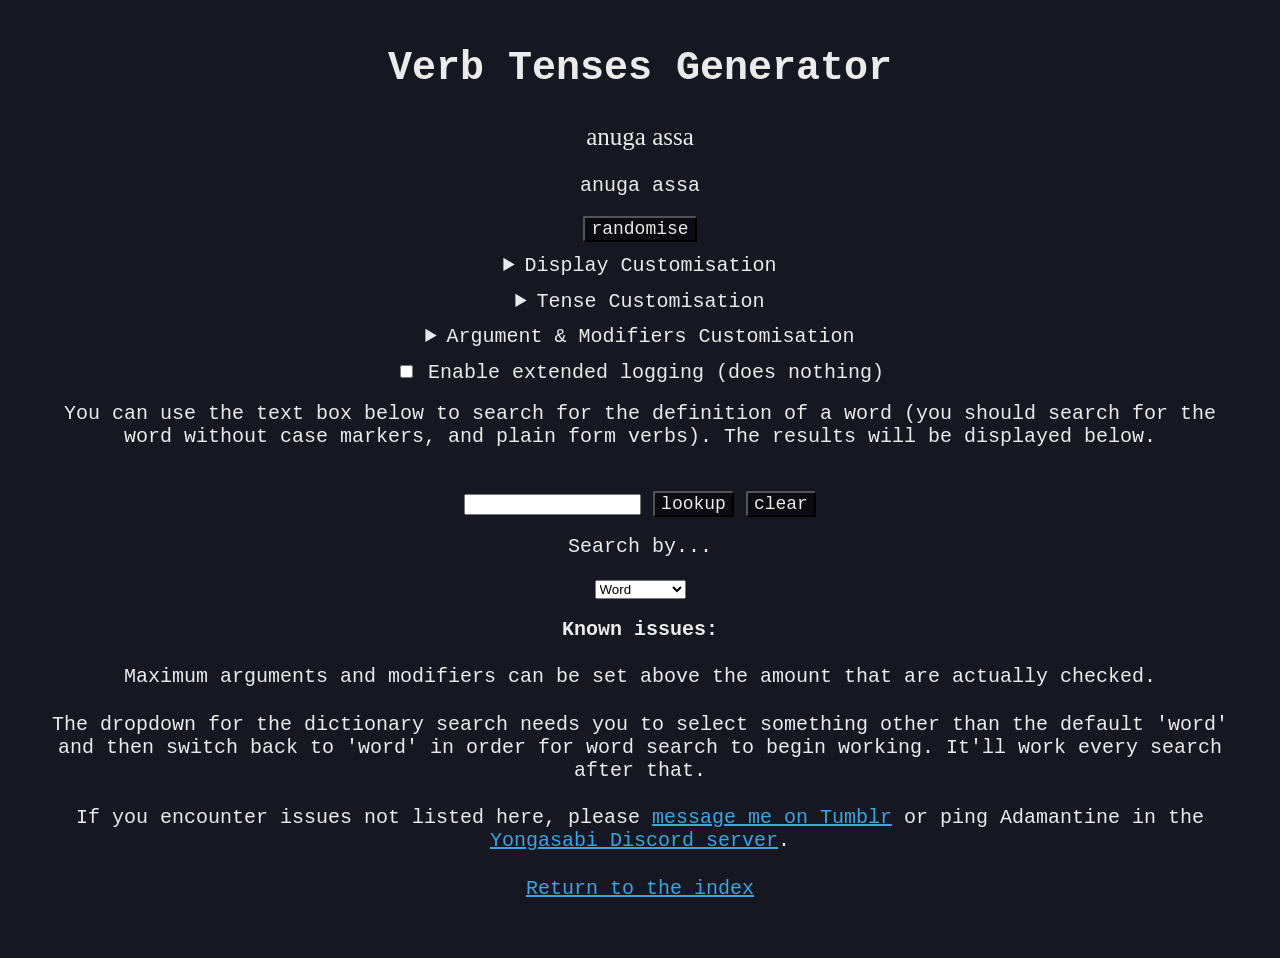
<file: Generators HTML/verbtenses.html>
<!DOCTYPE html>
<html>
  <head>
    <meta charset="UTF-8">
    <meta name="viewport" content="width=device-width, initial-scale=1.0">
    <title>Verb Tenses Generator</title>
    <link href="./style.css" rel="stylesheet" type="text/css" media="all">
  </head>
  <body>
  <h1>Verb Tenses Generator</h1>
  <p id="sentenceOutput"></p>
  <button onclick="sentenceCtor()">randomise</button>
  
  <details><summary>Display Customisation</summary>
  <br>
  <input type="checkbox" id="glyphBox" checked> <label for="glyphBox">Display glyphs</label><br><br>
  <input type="checkbox" id="engBox" checked> <label for="engBox">Display romanised text</label>
  
  </details>

  <details><summary>Tense Customisation</summary>
      <input type="checkbox" id="presentBox" class="tenseBox" checked value="present"> <label for="presentBox">Present tense</label><br><br>
      <input type="checkbox" id="pastBox" class="tenseBox" checked value="past"> <label for="pastBox">Past tense</label><br><br>
      <input type="checkbox" id="futureBox" class="tenseBox" checked value="future"> <label for="futureBox">Future tense</label><br><br>


      <input type="checkbox" id="habitBox" class="tenseBox" value="habitual"> <label for="habitBox">Habitual tense</label><br><br>
      <input type="checkbox" id="desBox" class="tenseBox" value="desiderative"> <label for="desBox">Desiderative tense</label><br><br>
      <input type="checkbox" id="abilBox" class="tenseBox" value="abilitative"> <label for="abilBox">Abilitative tense</label><br><br>

      <input type="checkbox" id="plainBox" class="tenseBox" value="plain"> <label for="plainBox">Plain form / deontic tense</label><br><br>
      <input type="checkbox" id="politeBox" class="tenseBox" value="polite"> <label for="politeBox">Allow politeness (yaso)</label><br><br>
      <input type="checkbox" id="imperativeBox" class="tenseBox" value="imperative"> <label for="imperativeBox">Imperative tense</label><br><br>

      <input type="checkbox" id="negBox" class="tenseBox" value="negation"> <label for="negBox">Allow negation</label><br><br>
      <input type="checkbox" id="hypBox" class="tenseBox" value="hypothetical"> <label for="hypBox">Hypothetical tense</label><br><br>
      <input type="number" id="minTenses" min=1 max=9 value=1> Minimum tenses<br>
      <input type="number" id="maxTenses" min=1 max=9 value=3> Maximum tenses

      <p>Due to technical limitations, you must press the "randomise" button before updates to the lowest/highest possible values for min/max tenses will apply.</p>
      <p>Genuinely sorry about that, will work on a fix.</p>
      <p>Also it seems that on some devices you may be able to select a minimum or maximum higher than the amount of tenses you're permitting with the checkboxes. This'll cause the generator to use tenses you've not permitted.</p>

  </details>

  <details><summary>Argument & Modifiers Customisation</summary>
<br>
<input type="checkbox" id="subjBox" checked disabled> <label for="subjBox">Allow the subject marker <b>'ag / -ga</b></label><br><br>

<input  type="checkbox" id="timingBox" class="argBox" value="timing"> <label for="timingBox">Allow timing words marked with <b>-wa</b></label><br><br>

<input  type="checkbox" id="locBox" class="argBox" value="locative"> <label for="locBox">Allow the locative marker <b>-wa</b></label><br><br>

<input  type="checkbox" id="ablBox" class="argBox" value="ablative"> <label for="ablBox">Allow the ablative marker <b>-mok</b></label><br><br>

<input  type="checkbox" id="instrBox" class="argBox" value="instrumental"> <label for="instrBox">Allow the instrumental marker <b>-sang</b></label><br><br>

<input  type="checkbox" id="indirobjBox" class="argBox" value="indirobj"> <label for="indirobjBox">Allow indirect objects (<b>'im / -m</b>)</label><br><br>

<input  type="checkbox" id="destBox" class="argBox" value="destination"> <label for="destBox">Allow destinations of verbs of motion (<b>'im / -m</b>)</label><br><br>

<input  type="checkbox" id="dirobjBox" class="argBox" value="dirobj"> <label for="dirobjBox">Allow the accusative marker <b>'o / -do</b></label><br><br>

<input  type="checkbox" id="vocBox" class="argBox" value="vocative"> <label for="vocBox">Allow the vocative <b>ho</b></label><br><br>

    <input type="checkbox" id="forceArgsBox"> <label for="forceArgsBox">Force selected arguments to show up (only applies to the options above)</label>

    <p>Maximum arguments</p>

    <input type="number" id="maxArgs" value="1" min="1" max="8"><br>

      <input type="checkbox" id="useMaxArgs"> <label for="useMaxArgs">Enable maximum arguments</label>

    <p>Note that the max argument option is ignored when forced args is enabled. There's no minimum arguments because there's no good way to make it work. Just go ahead and use forced args for that.</p>

    <input type="checkbox" id="adjBox" class="preAltersBox" value="adjective"> <label for="adjBox">Allow words to have adjectives applied</label><br><br>

    <input type="checkbox" id="genitiveBox" class="preAltersBox" value="genitive"> <label for="genitiveBox">Allow words to have the genitive applied</label><br><br>

    <input type="checkbox" id="negationBox" class="preAltersBox" value="negation"> <label for="negationBox">Allow arguments to get negated</label><br><br>

    <input type="checkbox" id="compoundBox" class="preAltersBox" value="compound"> <label for="compoundBox">Allow words to become compounds</label>

    <p>Maximum modifiers</p>

    <input type="number" id="maxPreVAlters" value="0" min="0" max="4"><br>

    <p>Again, no minimum modifiers because it's very difficult to achieve.</p>

    <input type="checkbox" id="questionBox" class="postAltersBox" value="sentence-final particle"> <label for="questionBox">Allow the question particle <b>ma</b></label>

</details>

  <input type="checkbox" id="devBox"> <label for="devBox">Enable extended logging (does nothing)</label>

  <p>You can use the text box below to search for the definition of a word (you should search for the word without case markers, and plain form verbs). The results will be displayed below.</p>
  <p id="dictLookupReturnZone"></p>
  <input type="text" id="dictLookup" oninput="lookupWord = this.value">
  <button onclick="dictLookup(lookupWord, lookupType)">lookup</button>
  <button onclick="clearDictLookup()">clear</button>
  <p>Search by...</p>
  <select name="dictLookupSearchType" id="dictLookupSearchType" oninput="lookupType = this.value" value="word">
    <option value="word">Word</option>
    <option value="root">Root</option>
    <option value="rootLength">Root length</option>
    <option value="noun">Nouns</option>
    <option value="adj">Adjectives</option>
    <option value="verb">Verbs</option>
  </select>

  <p><b>Known issues:</b></p>
  <p id="bugList">Maximum arguments and modifiers can be set above the amount that are actually checked.</p>
  <p>The dropdown for the dictionary search needs you to select something other than the default 'word' and then switch back to 'word' in order for word search to begin working. It'll work every search after that.</p>
  <p>If you encounter issues not listed here, please <a target="_blank" href="https://www.tumblr.com/identityarchitect">message me on Tumblr</a> or ping Adamantine in the <a target="_blank" href="https://discord.gg/p9FuZWrERE">Yongasabi Discord server</a>.</p>

  <p><a href="https://purrpetualentropy.neocities.org/yongasabi/generators/">Return to the index</a></p>


  <script>

  let bannedWords = [];
  let globalTensesArray = [];
  
  const inheritableDict = [
    { type: "person", // this type attribute is never read
        // it's just so that i know what this is
        // inheritableDict exists because i needed to change maka's verbType
        // and i realised i really did not want to manually edit every single thing
        // on every single person word object
        // it'll come in handy in the future when we're working with gigantic dictionaries though
        index: 0,
        // similarly, index is never read
        // it is also just so that i know which index to point at
        // when inheriting
        legalVTypes: [0, 1, 2, 3, 4, 4.1, 4.2, 4.3, 4.4, 4.5, 5, 6, 7, 8, 9, 10, 11, 12],
        legalAlters: ["adjective", "negation"],
        temporalTense: "any",
        nonTemporalTenses: true,
        bannedTense: "none",
        isPerson: true,
        args: {
            vocative: [0, 1, 2, 3, 4, 4.1, 4.2, 4.3, 4.4, 4.5, 5, 6, 7, 8, 9, 10, 11, 12],
            genitive: [0, 1, 2, 3, 4, 4.1, 4.2, 4.3, 4.4, 4.5, 5, 6, 7, 8, 9, 10, 11, 12],
            subject: [0, 1, 2, 3, 4, 4.1, 4.2, 4.3, 4.4, 4.5, 5, 6, 7, 8, 9, 10, 11, 12],
            timing: [-1],
            locative: [2, 3, 4, 4.1, 4.2, 4.3, 4.4, 4.5, 5, 6, 7, 8, 9, 10, 11, 12],
            ablative: [3, 8],
            instrumental: [3, 4, 4.1, 4.2, 4.3, 4.4, 4.5, 5, 7, 8, 10, 11, 12],
            indirobj: [3, 4, 4.1, 4.2, 4.3, 4.4, 4.5, 5, 7, 8, 9, 10],
            destination: [3],
            dirobj: [7, 8, 9, 11, 12]
        },
        getWord: function () {
            if (!this.aliases) {
                return this.word
            } else {
                aliasesFull = Array.from(this.aliases);
                aliasesFull.push(this.word)
                return aliasesFull[Math.floor(Math.random() * (aliasesFull.length))]
            }
        },
        getSentenceObjNoun: function () {

          if (this.compoundTypes) {
            return {
              word: this.getWord(),
              animate: this.animate,
              legalAlters: this.legalAlters,
              isPerson: this.isPerson,
              negated: false,
              doSuffix: true,
              writeWord: this.write,
              compoundTypes: this.compoundTypes,
              compoundPart: this.compoundPart,
            }

          } else {
              return {
                word: this.getWord(),
                animate: this.animate,
                legalAlters: this.legalAlters,
                isPerson: this.isPerson,
                negated: false,
                doSuffix: true,
                writeWord: this.write
              }
          }
        },
        getSentenceObjAdj: function () {
          if (this.compoundTypes) {

            return {
              word: this.getWord(),
              animate: this.animate,
              legalAlters: this.legalAlters,
              isPerson: this.isPerson,
              negated: false,
              doSuffix: true,
              writeWord: this.write,
              compoundTypes: this.compoundTypes,
              compoundPart: this.compoundPart
            }

          } else {

            return {
              word: this.getWord(),
              animate: this.animate,
              legalAlters: this.legalAlters,
              isPerson: this.isPerson,
              negated: false,
              doSuffix: true,
              writeWord: this.write
            }
          }
        },
        getSentenceObjVerb: function () {
                return {
                    word: this.word,
                    rootLength: this.rootLength,
                    legalAlters: this.legalAlters,
                    writeWord: this.write,
                    noSuffix: this.noSuffix,
                    themFlag: this.dirobjThem,
                }
        },
        argWrite: function (arg, noSuffix, themFlag) {
            switch (this.negated) {
                case true:
                    if (noSuffix) {
                        arg = this.arg;
                        return this.word + " yong"
                    } else
                    { return caseSuffixer(this.word, arg, this.animate, themFlag) + " yong" }

                default:
                    if (noSuffix) {
                        return this.word
                    } else
                    { return caseSuffixer(this.word, arg, this.animate, themFlag) }
            }

        },

        adverbWrite: function (arg, noSuffix, themFlag) {
            if (this.negated) {
                return this.word + " yong"
            } else
            { return this.word }
        },

        verbWrite: function (arg, noSuffix, themFlag) {
                return tenseSuffixer(this.tensesArray, this.word, this.rootLength);
        },

        particleWrite: function (arg, noSuffix, themFlag) {
            return " " + this.word + this.tone
        }

    },
    { type: "lizard",
      index: 1,
      legalVTypes: [0, 2, 3, 4, 4.1, 4.2, 4.3, 4.4, 6, 8, 9, 11, 12],
      legalAlters: ["adjective", "negation"],
      temporalTense: "any",
      nonTemporalTenses: true,
      bannedTense: "none",
      isPerson: false,
      args: {
        vocative: [-1],
        genitive: false,
        subject: [0, 2, 3, 6, 11, 12],
        timing: [-1],
        locative: [-1],
        ablative: [3],
        instrumental: [3, 6],
        indirobj: [-1],
        destination: [3],
        dirobj: [4, 4.1, 4.2, 4.3, 4.4, 8, 9]}
    },
    { type: "adjective",
        index: 2,
        legalVTypes: [0],
        legalAlters: ["negation"],
        temporalTense: "any",
        nonTemporalTenses: true,
        bannedTense: "none",
        isPerson: false,
        args: {
            vocative: [-1],
            genitive: [-1],
            subject: [-1],
            timing: [-1],
            locative: [-1],
            ablative: [-1],
            instrumental: [-1],
            indirobj: [-1],
            destination: [-1],
            dirobj: [0]
        }
    },
    {  type: "timing",
        index: 3,
        // as you can see we don't encode tense info in here
        // because it'll differ between timing words, like nakwon "tomorrow" and hagwon "yesterday"
        legalVTypes: [2, 3, 4, 4.1, 4.2, 4.3, 4.4, 4.5, 5, 6, 7, 8, 9, 10, 11, 12],
        legalAlters: ["negation"],
        isPerson: false,
        args: {
            vocative: [-1],
            genitive: [-1],
            subject: [-1],
            timing: [2, 3, 4, 4.1, 4.2, 4.3, 4.4, 4.5, 5, 6, 7, 8, 9, 10, 11, 12],
            locative: [-1],
            ablative: [-1],
            instrumental: [-1],
            indirobj: [-1],
            destination: [-1],
            dirobj: [-1]
        }
    },
    { type: "angsa possessable",
        index: 4,
        legalVTypes: [0, 1, 8, 10],
        legalAlters: ["adjective", "genitive", "negation"],
        temporalTense: "any",
        nonTemporalTenses: true,
        bannedTense: "none",
        isPerson: false,
        args: {
            vocative: [-1],
            genitive: [-1],
            subject: [0],
            timing: [-1],
            locative: [-1],
            ablative: [-1],
            instrumental: [-1],
            indirobj: [-1],
            destination: [-1],
            dirobj: [1, 8, 10]
        }
    },
    { type: "edible and possessable",
      index: 5,
      legalVTypes: [1, 4.1, 4.4, 8, 10],
        legalAlters: ["negation", "genitive"],
        temporalTense: "any",
        nonTemporalTenses: true,
        bannedTense: "none",
        // words that use this are basically identical to angsa possessable ones
        // execpt for their args, which include maka
        // so only the differences are written here, and they'll inherit from angsa possessable otherwise
        // note that these are "unhuntable". it would include things like hiwsa "soup"
        // bol'o hanta ... gulay'o hanta...
      isPerson: false,
      args: {
        vocative: [-1],
        genitive: [-1],
        subject: [0],
        timing: [-1],
        locative: [-1],
        ablative: [-1],
        instrumental: [-1],
        indirobj: [-1],
        destination: [-1],
        dirobj: [1, 4.1, 4.4, 8, 10]
      }
      },
    { type: "spearable huntable possessable and edible",
        // batfly, eggbug, meal/food, etc
        // this must also include things that are cuttable and spearable
        // so, no soup. it'll inherit from index 5 instead
        // also no bread, as bread is not spearable or huntable
        // unless you live in bugsnax world i guess
      index: 6,
      legalVTypes: [1, 4, 4.1, 4.2, 4.3, 4.4, 8, 10, 11],
        legalAlters: ["negation", "genitive"],
        temporalTense: "any",
        nonTemporalTenses: true,
        bannedTense: "none",
        isPerson: false,
      args: {
        vocative: [-1],
          genitive: [-1],
          subject: [0, 11],
          timing: [-1],
          locative: [-1],
          ablative: [-1],
          instrumental: [-1],
          indirobj: [-1],
          destination: [-1],
          dirobj: [1, 4, 4.1, 4.2, 4.3, 4.4, 8, 10]
      }},
    { type: "UNspearable huntable possessable and edible",
        // stuff like bol, gulay, which can be hunted for and cut and eaten but not speared
        // "she is spearing the vegetables" girl okay calm down a little
        index: 7,
        legalVTypes: [1, 4, 4.1, 4.3, 4.4, 8, 10],
        legalAlters: ["negation", "genitive"],
        temporalTense: "any",
        nonTemporalTenses: true,
        bannedTense: "none",
        isPerson: false,
        args: {
            vocative: [-1],
            genitive: [-1],
            subject: [0],
            timing: [-1],
            locative: [-1],
            ablative: [-1],
            instrumental: [-1],
            indirobj: [-1],
            destination: [-1],
            dirobj: [1, 4, 4.1, 4.3, 4.4, 8, 10]
        }},
    { type: "position words",
    index: 8,
        legalVTypes: [0, 2, 3, 4, 4.1, 4.2, 4.3, 4.4, 4.5, 5, 6, 7, 8, 9, 10, 11, 12],
        legalAlters: ["adjective", "negation", "compound"],
        temporalTense: "any",
        nonTemporalTenses: true,
        bannedTense: "none",
        isPerson: false,
        args: {
            vocative: [-1],
            genitive: [-1],
            subject: [0],
            timing: [-1],
            locative: [2, 3, 4, 4.1, 4.2, 4.3, 4.4, 4.5, 5, 6, 7, 8, 9, 10, 11, 12],
            ablative: [3, 8],
            instrumental: [3],
            indirobj: [-1],
            destination: [3],
            dirobj: [3, 8]
        }
    },
    { type: "vom arguments",
        // one of few cases where verbs inherit!
        // but voms essentially always have the same args, so ... it's fine
    index: 9,
        isPerson: false,
        args: {
        vocative: true,
        genitive: false,
        subject: [3],
        timing: [3],
        locative: [3],
        ablative: [3],
        instrumental: [3],
        indirobj: [3],
        destination: [3],
        dirobj: [3]
        }
    },
    { type: "position word of motion",
        index: 10,
        args: {
            vocative: [-1],
            genitive: [-1],
            subject: [-1],
            timing: [-1],
            locative: [-1],
            ablative: [-1],
            instrumental: [-1],
            indirobj: [-1],
            destination: [-1],
            dirobj: [-1]
        }},
    {   type: "number",
        index: 11,
        animate: false,
        isPerson: false,
        compoundTypes: [3, 3.1, 3.2, 3.3],
        compoundPart: ["3-counter", "3.1-counter", "3.2-counter", "3.3-counter"],
        measureWord: "binoh",
        legalVTypes: [-1],
        legalAlters: ["compound"],
        temporalTense: "any",
        nonTemporalTenses: true,
        bannedTense: "none",
        args: {
        vocative: [-1],
        genitive: [-1],
        subject: [-1],
        timing: [-1],
        locative: [-1],
        ablative: [-1],
        instrumental: [-1],
        indirobj: [-1],
        destination: [-1],
        dirobj: [-1]
}},
    { type: "eating toolery",
      index: 12,
      animate: false,
      isPerson: false,
      legalVTypes: [0, 1, 4.1],
      legalAlters: ["negation", "adjective", "genitive", "compound"],
      compoundTypes: [3, 3.2],
      compoundPart: ["3-dependent", "3.2-dependent"],
      temporalTense: "any",
      nonTemporalTenses: true,
      bannedTense: "none",
      args: {
          vocative: [-1],
          genitive: [-1],
          subject: [0],
          timing: [-1],
          locative: [-1],
          ablative: [-1],
          instrumental: [4.1],
          indirobj: [-1],
          destination: [-1],
          dirobj: [1],
      }},
    { type: "cooking toolery",
        index: 13,
        animate: false,
        isPerson: false,
        legalVTypes: [0, 1, 4.4],
        legalAlters: ["negation", "adjective", "genitive", "compound"],
        compoundTypes: [3, 3.2],
        compoundPart: ["3-dependent", "3.2-dependent"],
        temporalTense: "any",
        nonTemporalTenses: true,
        bannedTense: "none",
        args: {
            vocative: [-1],
            genitive: [-1],
            subject: [0],
            timing: [-1],
            locative: [-1],
            ablative: [-1],
            instrumental: [4.4],
            indirobj: [-1],
            destination: [-1],
            dirobj: [1],
        }}
]

  const wordDict = [
      { word: "hanitae",
      definition: ["a hunter", "Hunter's title"],
      root: "h-n-t",
      prefix: "none",
      rootLength: 3,
      animate: true,
      type: "noun",
      aliases: ["hanta"],
      legalVTypes: inheritableDict[0].legalVTypes,
      legalAlters: inheritableDict[0].legalAlters,
      temporalTense: inheritableDict[0].temporalTense,
      nonTemporalTenses: inheritableDict[0].nonTemporalTenses,
      bannedTense: inheritableDict[0].bannedTense,
      isPerson: inheritableDict[0].isPerson,
      args: inheritableDict[0].args,
      getSentenceObj: inheritableDict[0].getSentenceObjNoun,
      getWord: inheritableDict[0].getWord,
      write: inheritableDict[0].argWrite
  },
        { word: "sattokubi",
          definition: ["arsonist", "Artificer's alias"],
          root: "s-t-k",
          prefix: "none",
          rootLength: 3,
          animate: true,
          type: "noun",
          aliases: ["satto"],
          legalVTypes: inheritableDict[0].legalVTypes,
          legalAlters: inheritableDict[0].legalAlters,
          temporalTense: inheritableDict[0].temporalTense,
          nonTemporalTenses: inheritableDict[0].nonTemporalTenses,
          bannedTense: inheritableDict[0].bannedTense,
          isPerson: inheritableDict[0].isPerson,
          args: inheritableDict[0].args,
          getSentenceObj: inheritableDict[0].getSentenceObjNoun,
          getWord: inheritableDict[0].getWord,
          write: inheritableDict[0].argWrite
      },
      { word: "mabkan",
          definition: ["wallflower; an asocial person", "Watcher's given name"],
          root: "m-b-k",
          prefix: "none",
          rootLength: 3,
          animate: true,
          type: "noun",
          aliases: ["banolnak yopwa", "banno"],
          legalVTypes: inheritableDict[0].legalVTypes,
          legalAlters: inheritableDict[0].legalAlters,
          temporalTense: inheritableDict[0].temporalTense,
          nonTemporalTenses: inheritableDict[0].nonTemporalTenses,
          bannedTense: inheritableDict[0].bannedTense,
          isPerson: inheritableDict[0].isPerson,
          args: inheritableDict[0].args,
          getSentenceObj: inheritableDict[0].getSentenceObjNoun,
          getWord: inheritableDict[0].getWord,
          write: inheritableDict[0].argWrite
      },
      { word: "masinabi",
          definition: ["messenger; delivery person", "Spearmaster's title"],
          root: "m-s-n",
          prefix: "none",
          rootLength: 3,
          animate: true,
          type: "noun",
          aliases: ["akita"],
          legalVTypes: inheritableDict[0].legalVTypes,
          legalAlters: inheritableDict[0].legalAlters,
          temporalTense: inheritableDict[0].temporalTense,
          nonTemporalTenses: inheritableDict[0].nonTemporalTenses,
          bannedTense: inheritableDict[0].bannedTense,
          isPerson: inheritableDict[0].isPerson,
          args: inheritableDict[0].args,
          getSentenceObj: inheritableDict[0].getSentenceObjNoun,
          getWord: inheritableDict[0].getWord,
          write: inheritableDict[0].argWrite
      },
      { word: "pajmuy",
          definition: ["that which is convinced most often", "Monk's given name"],
          root: "j-m-y",
          prefix: "passive",
          rootLength: 3,
          animate: true,
          type: "noun",
          aliases: ["sahini mayabi", "maya"],
          legalVTypes: inheritableDict[0].legalVTypes,
          legalAlters: inheritableDict[0].legalAlters,
          temporalTense: inheritableDict[0].temporalTense,
          nonTemporalTenses: inheritableDict[0].nonTemporalTenses,
          bannedTense: inheritableDict[0].bannedTense,
          isPerson: inheritableDict[0].isPerson,
          args: inheritableDict[0].args,
          getSentenceObj: inheritableDict[0].getSentenceObjNoun,
          getWord: inheritableDict[0].getWord,
          write: inheritableDict[0].argWrite
      },
      { word: "pachmigae",
          definition: ["that which is hidden", "Survivor's given name"],
          root: "ch-m-g",
          prefix: "passive",
          rootLength: 3,
          animate: true,
          type: "noun",
          aliases: ["ommuy", "omi"],
          legalVTypes: inheritableDict[0].legalVTypes,
          legalAlters: inheritableDict[0].legalAlters,
          temporalTense: inheritableDict[0].temporalTense,
          nonTemporalTenses: inheritableDict[0].nonTemporalTenses,
          bannedTense: inheritableDict[0].bannedTense,
          isPerson: inheritableDict[0].isPerson,
          args: inheritableDict[0].args,
          getSentenceObj: inheritableDict[0].getSentenceObjNoun,
          getWord: inheritableDict[0].getWord,
          write: inheritableDict[0].argWrite
      },
      { word: "tonun",
          definition: ["that which tells stories the most", "Gourmand's given name"],
          root: "t-n-n",
          prefix: "none",
          rootLength: 3,
          animate: true,
          type: "noun",
          aliases: ["makikanae", "maki"],
          legalVTypes: inheritableDict[0].legalVTypes,
          legalAlters: inheritableDict[0].legalAlters,
          temporalTense: inheritableDict[0].temporalTense,
          nonTemporalTenses: inheritableDict[0].nonTemporalTenses,
          bannedTense: inheritableDict[0].bannedTense,
          isPerson: inheritableDict[0].isPerson,
          args: inheritableDict[0].args,
          getSentenceObj: inheritableDict[0].getSentenceObjNoun,
          getWord: inheritableDict[0].getWord,
          write: inheritableDict[0].argWrite
      },
      { word: "lamlan",
          definition: ["a stream", "Rivulet's nickname"],
          root: "l-l-n",
          prefix: "none",
          rootLength: 3,
          animate: true,
          type: "noun",
          aliases: ["yanginaeja lamlan", "lani"],
          legalVTypes: inheritableDict[0].legalVTypes,
          legalAlters: inheritableDict[0].legalAlters,
          temporalTense: inheritableDict[0].temporalTense,
          nonTemporalTenses: inheritableDict[0].nonTemporalTenses,
          bannedTense: inheritableDict[0].bannedTense,
          isPerson: inheritableDict[0].isPerson,
          args: inheritableDict[0].args,
          getSentenceObj: inheritableDict[0].getSentenceObjNoun,
          getWord: inheritableDict[0].getWord,
          write: inheritableDict[0].argWrite
      },
      { word: "sapinae",
          definition: ["a saint; devout adherent to religious beliefs, particularly beliefs that espouse asceticism", "Saint's title"],
          root: "s-p-n",
          prefix: "none",
          rootLength: 3,
          animate: true,
          type: "noun",
          aliases: ["saen"],
          legalVTypes: inheritableDict[0].legalVTypes,
          legalAlters: inheritableDict[0].legalAlters,
          temporalTense: inheritableDict[0].temporalTense,
          nonTemporalTenses: inheritableDict[0].nonTemporalTenses,
          bannedTense: inheritableDict[0].bannedTense,
          isPerson: inheritableDict[0].isPerson,
          args: inheritableDict[0].args,
          getSentenceObj: inheritableDict[0].getSentenceObjNoun,
          getWord: inheritableDict[0].getWord,
          write: inheritableDict[0].argWrite
      },
      { word: "dang",
          definition: ["a woman"],
          root: "static",
          prefix: "none",
          rootLength: 0,
          animate: true,
          type: "noun",
          legalVTypes: inheritableDict[0].legalVTypes,
          legalAlters: inheritableDict[0].legalAlters,
          temporalTense: inheritableDict[0].temporalTense,
          nonTemporalTenses: inheritableDict[0].nonTemporalTenses,
          bannedTense: inheritableDict[0].bannedTense,
          isPerson: inheritableDict[0].isPerson,
          args: inheritableDict[0].args,
          getSentenceObj: inheritableDict[0].getSentenceObjNoun,
          getWord: inheritableDict[0].getWord,
          write: inheritableDict[0].argWrite
      },
      { word: "ong",
          definition: ["a man"],
          root: "static",
          prefix: "none",
          rootLength: 0,
          animate: true,
          type: "noun",
          legalVTypes: inheritableDict[0].legalVTypes,
          legalAlters: inheritableDict[0].legalAlters,
          temporalTense: inheritableDict[0].temporalTense,
          nonTemporalTenses: inheritableDict[0].nonTemporalTenses,
          bannedTense: inheritableDict[0].bannedTense,
          isPerson: inheritableDict[0].isPerson,
          args: inheritableDict[0].args,
          getSentenceObj: inheritableDict[0].getSentenceObjNoun,
          getWord: inheritableDict[0].getWord,
          write: inheritableDict[0].argWrite
      },
      { word: "lam",
          definition: ["a gender neutral or third gender person"],
          root: "static",
          prefix: "none",
          rootLength: 0,
          animate: true,
          type: "noun",
          legalVTypes: inheritableDict[0].legalVTypes,
          legalAlters: inheritableDict[0].legalAlters,
          temporalTense: inheritableDict[0].temporalTense,
          nonTemporalTenses: inheritableDict[0].nonTemporalTenses,
          bannedTense: inheritableDict[0].bannedTense,
          isPerson: inheritableDict[0].isPerson,
          args: inheritableDict[0].args,
          getSentenceObj: inheritableDict[0].getSentenceObjNoun,
          getWord: inheritableDict[0].getWord,
          write: inheritableDict[0].argWrite
      },
      { word: "taw",
          definition: ["1st person pronoun; I, me"],
          root: "static",
          prefix: "none",
          rootLength: 0,
          animate: true,
          type: "noun",
          legalVTypes: inheritableDict[0].legalVTypes,
          legalAlters: inheritableDict[0].legalAlters,
          temporalTense: inheritableDict[0].temporalTense,
          nonTemporalTenses: inheritableDict[0].nonTemporalTenses,
          bannedTense: inheritableDict[0].bannedTense,
          isPerson: inheritableDict[0].isPerson,
          args: {
              vocative: [-1],
              genitive: true,
              subject: [0, 1, 2, 3, 4, 4.1, 4.2, 5, 6, 7, 8, 9, 10],
              timing: [-1],
              locative: [2, 3, 4, 4.1, 4.2, 5, 6, 7, 8, 9, 10],
              ablative: [3, 8],
              instrumental: [3, 4, 4.1, 4.2, 5, 7, 8, 10],
              indirobj: [3, 4, 4.1, 4.2, 5, 7, 8, 10],
              destination: [3],
              dirobj: [7, 8, 9]
          },
          getSentenceObj: inheritableDict[0].getSentenceObjNoun,
          getWord: inheritableDict[0].getWord,
          write: inheritableDict[0].argWrite
      },
      { word: "no",
          definition: ["2nd person pronoun; you"],
          root: "static",
          prefix: "none",
          rootLength: 0,
          animate: true,
          type: "noun",
          legalVTypes: inheritableDict[0].legalVTypes,
          legalAlters: inheritableDict[0].legalAlters,
          temporalTense: inheritableDict[0].temporalTense,
          nonTemporalTenses: inheritableDict[0].nonTemporalTenses,
          bannedTense: inheritableDict[0].bannedTense,
          isPerson: inheritableDict[0].isPerson,
          args: inheritableDict[0].args,
          getSentenceObj: inheritableDict[0].getSentenceObjNoun,
          getWord: inheritableDict[0].getWord,
          write: inheritableDict[0].argWrite
      },
      { word: "tawhoy",
          definition: ["1st person plural; we, us", "literally taw and the group marker 'hoy' combined"],
          root: "static",
          prefix: "none",
          rootLength: 0,
          animate: true,
          type: "noun",
          legalVTypes: inheritableDict[0].legalVTypes,
          legalAlters: inheritableDict[0].legalAlters,
          temporalTense: inheritableDict[0].temporalTense,
          nonTemporalTenses: inheritableDict[0].nonTemporalTenses,
          bannedTense: inheritableDict[0].bannedTense,
          isPerson: inheritableDict[0].isPerson,
          args: {
              vocative: [-1],
              genitive: true,
              subject: [0, 1, 2, 3, 4, 4.1, 4.2, 5, 6, 7, 8, 9, 10],
              timing: [-1],
              locative: [2, 3, 4, 4.1, 4.2, 5, 6, 7, 8, 9, 10],
              ablative: [3, 8],
              instrumental: [3, 4, 4.1, 4.2, 5, 7, 8, 10],
              indirobj: [3, 4, 4.1, 4.2, 5, 7, 8, 10],
              destination: [3],
              dirobj: [7, 8, 9]
          },
          getSentenceObj: inheritableDict[0].getSentenceObjNoun,
          getWord: inheritableDict[0].getWord,
          write: inheritableDict[0].argWrite
      },
      { word: "nohoy",
          definition: ["2nd person plural; you all", "literally no and the group marker 'hoy' combined"],
          root: "static",
          prefix: "none",
          rootLength: 0,
          animate: true,
          type: "noun",
          legalVTypes: inheritableDict[0].legalVTypes,
          legalAlters: inheritableDict[0].legalAlters,
          temporalTense: inheritableDict[0].temporalTense,
          nonTemporalTenses: inheritableDict[0].nonTemporalTenses,
          bannedTense: inheritableDict[0].bannedTense,
          isPerson: inheritableDict[0].isPerson,
          args: inheritableDict[0].args,
          getSentenceObj: inheritableDict[0].getSentenceObjNoun,
          getWord: inheritableDict[0].getWord,
          write: inheritableDict[0].argWrite
      },
      { word: "molongjae",
          definition: ["Scavenger; the Scavengers' endonym adapted into yongasabi"],
          root: "m-l-ng-j",
          prefix: "none",
          rootLength: 4,
          animate: true,
          type: "noun",
          legalVTypes: inheritableDict[0].legalVTypes,
          legalAlters: inheritableDict[0].legalAlters,
          temporalTense: inheritableDict[0].temporalTense,
          nonTemporalTenses: inheritableDict[0].nonTemporalTenses,
          bannedTense: inheritableDict[0].bannedTense,
          isPerson: inheritableDict[0].isPerson,
          args: inheritableDict[0].args,
          getSentenceObj: inheritableDict[0].getSentenceObjNoun,
          getWord: inheritableDict[0].getWord,
          write: inheritableDict[0].argWrite
      },
      { word: "yongasabi",
          definition: ["slugcat", "the slugcat people; the endonym for slugcats, literally 'wandering people'", "the slugcat language"],
          root: "y-ng-s",
          prefix: "none",
          rootLength: 3,
          animate: true,
          type: "noun",
          aliases: ["yonganabi"],
          legalVTypes: inheritableDict[0].legalVTypes,
          legalAlters: inheritableDict[0].legalAlters,
          temporalTense: inheritableDict[0].temporalTense,
          nonTemporalTenses: inheritableDict[0].nonTemporalTenses,
          bannedTense: inheritableDict[0].bannedTense,
          isPerson: inheritableDict[0].isPerson,
          args: inheritableDict[0].args,
          getSentenceObj: inheritableDict[0].getSentenceObjNoun,
          getWord: inheritableDict[0].getWord,
          write: inheritableDict[0].argWrite
      },
      { word: "tobun",
          definition: ["master of the house; the ultimate authority within a home"],
          root: "t-b-n",
          prefix: "none",
          rootLength: 3,
          animate: true,
          type: "noun",
          legalVTypes: inheritableDict[0].legalVTypes,
          legalAlters: inheritableDict[0].legalAlters,
          temporalTense: inheritableDict[0].temporalTense,
          nonTemporalTenses: inheritableDict[0].nonTemporalTenses,
          bannedTense: inheritableDict[0].bannedTense,
          isPerson: inheritableDict[0].isPerson,
          args: inheritableDict[0].args,
          getSentenceObj: inheritableDict[0].getSentenceObjNoun,
          getWord: inheritableDict[0].getWord,
          write: inheritableDict[0].argWrite
      },
      { word: "muyobi",
          definition: ["an astronomer; one who studies stars", "a fortune-teller"],
          root: "m-y",
          prefix: "none",
          rootLength: 2,
          animate: true,
          type: "noun",
          legalVTypes: inheritableDict[0].legalVTypes,
          legalAlters: inheritableDict[0].legalAlters,
          temporalTense: inheritableDict[0].temporalTense,
          nonTemporalTenses: inheritableDict[0].nonTemporalTenses,
          bannedTense: inheritableDict[0].bannedTense,
          isPerson: inheritableDict[0].isPerson,
          args: inheritableDict[0].args,
          getSentenceObj: inheritableDict[0].getSentenceObjNoun,
          getWord: inheritableDict[0].getWord,
          write: inheritableDict[0].argWrite
      },
      { word: "monobi",
          definition: ["a doctor or healer"],
          root: "m-n",
          prefix: "none",
          rootLength: 2,
          animate: true,
          type: "noun",
          legalVTypes: inheritableDict[0].legalVTypes,
          legalAlters: inheritableDict[0].legalAlters,
          temporalTense: inheritableDict[0].temporalTense,
          nonTemporalTenses: inheritableDict[0].nonTemporalTenses,
          bannedTense: inheritableDict[0].bannedTense,
          isPerson: inheritableDict[0].isPerson,
          args: inheritableDict[0].args,
          getSentenceObj: inheritableDict[0].getSentenceObjNoun,
          getWord: inheritableDict[0].getWord,
          write: inheritableDict[0].argWrite
      },
      { word: "sayjoku",
          definition: ["a gardener"],
          root: "s-y-j",
          prefix: "none",
          rootLength: 3,
          animate: true,
          type: "noun",
          legalVTypes: inheritableDict[0].legalVTypes,
          legalAlters: inheritableDict[0].legalAlters,
          temporalTense: inheritableDict[0].temporalTense,
          nonTemporalTenses: inheritableDict[0].nonTemporalTenses,
          bannedTense: inheritableDict[0].bannedTense,
          isPerson: inheritableDict[0].isPerson,
          args: inheritableDict[0].args,
          getSentenceObj: inheritableDict[0].getSentenceObjNoun,
          getWord: inheritableDict[0].getWord,
          write: inheritableDict[0].argWrite
      },
      { word: "seitkobi",
          definition: ["one who collects, dries, and prepares fuel for fires; a historically important profession to the Yongasabi, historically because the rains made fires difficult to start, and now because of the cold"],
          root: "s-t-k",
          prefix: "none",
          rootLength: 3,
          animate: true,
          type: "noun",
          legalVTypes: inheritableDict[0].legalVTypes,
          legalAlters: inheritableDict[0].legalAlters,
          temporalTense: inheritableDict[0].temporalTense,
          nonTemporalTenses: inheritableDict[0].nonTemporalTenses,
          bannedTense: inheritableDict[0].bannedTense,
          isPerson: inheritableDict[0].isPerson,
          args: inheritableDict[0].args,
          getSentenceObj: inheritableDict[0].getSentenceObjNoun,
          getWord: inheritableDict[0].getWord,
          write: inheritableDict[0].argWrite
      },
      { word: "shoh",
          definition: ["a common given name meaning 'potential'"],
          root: "sh-h",
          prefix: "none",
          rootLength: 2,
          animate: true,
          type: "noun",
          legalVTypes: inheritableDict[0].legalVTypes,
          legalAlters: inheritableDict[0].legalAlters,
          temporalTense: inheritableDict[0].temporalTense,
          nonTemporalTenses: inheritableDict[0].nonTemporalTenses,
          bannedTense: inheritableDict[0].bannedTense,
          isPerson: inheritableDict[0].isPerson,
          args: inheritableDict[0].args,
          getSentenceObj: inheritableDict[0].getSentenceObjNoun,
          getWord: inheritableDict[0].getWord,
          write: inheritableDict[0].argWrite
      },
      { word: "yohul",
          definition: ["a chef or cook, typically by profession"],
          root: "y-h-l",
          prefix: "none",
          rootLength: 3,
          animate: true,
          type: "noun",
          legalVTypes: inheritableDict[0].legalVTypes,
          legalAlters: inheritableDict[0].legalAlters,
          temporalTense: inheritableDict[0].temporalTense,
          nonTemporalTenses: inheritableDict[0].nonTemporalTenses,
          bannedTense: inheritableDict[0].bannedTense,
          isPerson: inheritableDict[0].isPerson,
          args: inheritableDict[0].args,
          getSentenceObj: inheritableDict[0].getSentenceObjNoun,
          getWord: inheritableDict[0].getWord,
          write: inheritableDict[0].argWrite
      },
      { word: "eimi",
          definition: ["that which is treated kindly; a common given name"],
          root: "m",
          prefix: "none",
          rootLength: 1,
          animate: true,
          type: "noun",
          legalVTypes: inheritableDict[0].legalVTypes,
          legalAlters: inheritableDict[0].legalAlters,
          temporalTense: inheritableDict[0].temporalTense,
          nonTemporalTenses: inheritableDict[0].nonTemporalTenses,
          bannedTense: inheritableDict[0].bannedTense,
          isPerson: inheritableDict[0].isPerson,
          args: inheritableDict[0].args,
          getSentenceObj: inheritableDict[0].getSentenceObjNoun,
          getWord: inheritableDict[0].getWord,
          write: inheritableDict[0].argWrite
      },
      { word: "yongun",
          definition: ["a nomad"],
          root: "y-ng-s",
          prefix: "none",
          rootLength: 3,
          animate: true,
          type: "noun",
          aliases: ["yongus"],
          legalVTypes: inheritableDict[0].legalVTypes,
          legalAlters: inheritableDict[0].legalAlters,
          temporalTense: inheritableDict[0].temporalTense,
          nonTemporalTenses: inheritableDict[0].nonTemporalTenses,
          bannedTense: inheritableDict[0].bannedTense,
          isPerson: inheritableDict[0].isPerson,
          args: inheritableDict[0].args,
          getSentenceObj: inheritableDict[0].getSentenceObjNoun,
          getWord: inheritableDict[0].getWord,
          write: inheritableDict[0].argWrite
      },
      { word: "banibi",
          definition: ["a baker who works primarily with bread"],
          root: "b-n",
          prefix: "none",
          rootLength: 2,
          animate: true,
          type: "noun",
          legalVTypes: inheritableDict[0].legalVTypes,
          legalAlters: inheritableDict[0].legalAlters,
          temporalTense: inheritableDict[0].temporalTense,
          nonTemporalTenses: inheritableDict[0].nonTemporalTenses,
          bannedTense: inheritableDict[0].bannedTense,
          isPerson: inheritableDict[0].isPerson,
          args: inheritableDict[0].args,
          getSentenceObj: inheritableDict[0].getSentenceObjNoun,
          getWord: inheritableDict[0].getWord,
          write: inheritableDict[0].argWrite
      },
      { word: "anae",
          definition: ["a parent"],
          root: "n",
          prefix: "none",
          rootLength: 1,
          animate: true,
          type: "noun",
          legalVTypes: inheritableDict[0].legalVTypes,
          legalAlters: ["possessed", "adjective", "negation"],
          temporalTense: inheritableDict[0].temporalTense,
          nonTemporalTenses: inheritableDict[0].nonTemporalTenses,
          bannedTense: inheritableDict[0].bannedTense,
          isPerson: inheritableDict[0].isPerson,
          args: inheritableDict[0].args,
          getSentenceObj: inheritableDict[0].getSentenceObjNoun,
          getWord: inheritableDict[0].getWord,
          write: inheritableDict[0].argWrite
      },
      { word: "anu",
          definition: ["a grandparent"],
          root: "n",
          prefix: "none",
          rootLength: 3,
          animate: true,
          type: "noun",
          legalVTypes: inheritableDict[0].legalVTypes,
          legalAlters: ["possessed", "adjective", "negation"],
          temporalTense: inheritableDict[0].temporalTense,
          nonTemporalTenses: inheritableDict[0].nonTemporalTenses,
          bannedTense: inheritableDict[0].bannedTense,
          isPerson: inheritableDict[0].isPerson,
          args: inheritableDict[0].args,
          getSentenceObj: inheritableDict[0].getSentenceObjNoun,
          getWord: inheritableDict[0].getWord,
          write: inheritableDict[0].argWrite
      },
      { word: "apa",
          definition: ["a father"],
          root: "static",
          prefix: "none",
          rootLength: 0,
          animate: true,
          type: "noun",
          legalVTypes: inheritableDict[0].legalVTypes,
          legalAlters: ["possessed", "adjective", "negation"],
          temporalTense: inheritableDict[0].temporalTense,
          nonTemporalTenses: inheritableDict[0].nonTemporalTenses,
          bannedTense: inheritableDict[0].bannedTense,
          isPerson: inheritableDict[0].isPerson,
          args: inheritableDict[0].args,
          getSentenceObj: inheritableDict[0].getSentenceObjNoun,
          getWord: inheritableDict[0].getWord,
          write: inheritableDict[0].argWrite
      },
      { word: "eini",
          definition: ["a child"],
          root: "n",
          prefix: "none",
          rootLength: 1,
          animate: true,
          type: "noun",
          legalVTypes: inheritableDict[0].legalVTypes,
          legalAlters: ["possessed", "adjective", "negation"],
          temporalTense: inheritableDict[0].temporalTense,
          nonTemporalTenses: inheritableDict[0].nonTemporalTenses,
          bannedTense: inheritableDict[0].bannedTense,
          isPerson: inheritableDict[0].isPerson,
          args: inheritableDict[0].args,
          getSentenceObj: inheritableDict[0].getSentenceObjNoun,
          getWord: inheritableDict[0].getWord,
          write: inheritableDict[0].argWrite
      },
      { word: "uma",
          definition: ["a mother"],
          root: "m",
          prefix: "none",
          rootLength: 1,
          animate: true,
          type: "noun",
          aliases: ["um"],
          legalVTypes: inheritableDict[0].legalVTypes,
          legalAlters: ["possessed", "adjective", "negation"],
          temporalTense: inheritableDict[0].temporalTense,
          nonTemporalTenses: inheritableDict[0].nonTemporalTenses,
          bannedTense: inheritableDict[0].bannedTense,
          isPerson: inheritableDict[0].isPerson,
          args: inheritableDict[0].args,
          getSentenceObj: inheritableDict[0].getSentenceObjNoun,
          getWord: inheritableDict[0].getWord,
          write: inheritableDict[0].argWrite
      },
      { word: "maso",
          definition: ["a sibling"],
          root: "m-s",
          prefix: "none",
          rootLength: 2,
          animate: true,
          type: "noun",
          legalVTypes: inheritableDict[0].legalVTypes,
          legalAlters: ["possessed", "adjective", "negation"],
          temporalTense: inheritableDict[0].temporalTense,
          nonTemporalTenses: inheritableDict[0].nonTemporalTenses,
          bannedTense: inheritableDict[0].bannedTense,
          isPerson: inheritableDict[0].isPerson,
          args: inheritableDict[0].args,
          getSentenceObj: inheritableDict[0].getSentenceObjNoun,
          getWord: inheritableDict[0].getWord,
          write: inheritableDict[0].argWrite
      },
      { word: "mus",
          definition: ["eldest sibling"],
          root: "m-s",
          prefix: "none",
          rootLength: 2,
          animate: true,
          type: "noun",
          legalVTypes: inheritableDict[0].legalVTypes,
          legalAlters: ["possessed", "adjective", "negation"],
          temporalTense: inheritableDict[0].temporalTense,
          nonTemporalTenses: inheritableDict[0].nonTemporalTenses,
          bannedTense: inheritableDict[0].bannedTense,
          isPerson: inheritableDict[0].isPerson,
          args: inheritableDict[0].args,
          getSentenceObj: inheritableDict[0].getSentenceObjNoun,
          getWord: inheritableDict[0].getWord,
          write: inheritableDict[0].argWrite
      },
      { word: "masae",
          definition: ["older sibling"],
          root: "m-s",
          prefix: "none",
          rootLength: 2,
          animate: true,
          type: "noun",
          legalVTypes: inheritableDict[0].legalVTypes,
          legalAlters: ["possessed", "adjective", "negation"],
          temporalTense: inheritableDict[0].temporalTense,
          nonTemporalTenses: inheritableDict[0].nonTemporalTenses,
          bannedTense: inheritableDict[0].bannedTense,
          isPerson: inheritableDict[0].isPerson,
          args: inheritableDict[0].args,
          getSentenceObj: inheritableDict[0].getSentenceObjNoun,
          getWord: inheritableDict[0].getWord,
          write: inheritableDict[0].argWrite
      },
      { word: "meisi",
          definition: ["younger sibling"],
          root: "m-s",
          prefix: "none",
          rootLength: 2,
          animate: true,
          type: "noun",
          legalVTypes: inheritableDict[0].legalVTypes,
          legalAlters: ["possessed", "adjective", "negation"],
          temporalTense: inheritableDict[0].temporalTense,
          nonTemporalTenses: inheritableDict[0].nonTemporalTenses,
          bannedTense: inheritableDict[0].bannedTense,
          isPerson: inheritableDict[0].isPerson,
          args: inheritableDict[0].args,
          getSentenceObj: inheritableDict[0].getSentenceObjNoun,
          getWord: inheritableDict[0].getWord,
          write: inheritableDict[0].argWrite
      },
      { word: "mosei",
          definition: ["youngest sibling"],
          root: "m-s",
          prefix: "none",
          rootLength: 2,
          animate: true,
          type: "noun",
          legalVTypes: inheritableDict[0].legalVTypes,
          legalAlters: ["possessed", "adjective", "negation"],
          temporalTense: inheritableDict[0].temporalTense,
          nonTemporalTenses: inheritableDict[0].nonTemporalTenses,
          bannedTense: inheritableDict[0].bannedTense,
          isPerson: inheritableDict[0].isPerson,
          args: inheritableDict[0].args,
          getSentenceObj: inheritableDict[0].getSentenceObjNoun,
          getWord: inheritableDict[0].getWord,
          write: inheritableDict[0].argWrite
      },
      { word: "gila",
          definition: ["a lizard"],
          root: "g-l",
          prefix: "none",
          rootLength: 2,
          animate: true,
          type: "noun",
          legalVTypes: inheritableDict[1].legalVTypes,
          legalAlters: inheritableDict[1].legalAlters,
          temporalTense: inheritableDict[1].temporalTense,
          nonTemporalTenses: inheritableDict[1].nonTemporalTenses,
          bannedTense: inheritableDict[1].bannedTense,
          isPerson: inheritableDict[1].isPerson,
          args: inheritableDict[1].args,
          getSentenceObj: inheritableDict[0].getSentenceObjNoun,
          getWord: inheritableDict[0].getWord,
          write: inheritableDict[0].argWrite
      },
      { word: "jin",
          definition: ["lizard; sometimes used to refer to longer-bodied lizards, limbless lizards, or snakes, but is often used interchangeably with gila"],
          root: "static",
          prefix: "none",
          rootLength: 0,
          animate: true,
          type: "noun",
          legalVTypes: inheritableDict[1].legalVTypes,
          legalAlters: inheritableDict[1].legalAlters,
          temporalTense: inheritableDict[1].temporalTense,
          nonTemporalTenses: inheritableDict[1].nonTemporalTenses,
          bannedTense: inheritableDict[1].bannedTense,
          isPerson: inheritableDict[1].isPerson,
          args: inheritableDict[1].args,
          getSentenceObj: inheritableDict[0].getSentenceObjNoun,
          getWord: inheritableDict[0].getWord,
          write: inheritableDict[0].argWrite
      },
      { word: "noh",
          definition: ["green lizard"],
          root: "n-h",
          prefix: "none",
          rootLength: 2,
          animate: true,
          type: "noun",
          aliases: ["jogga gila"],
          legalVTypes: inheritableDict[1].legalVTypes,
          legalAlters: inheritableDict[1].legalAlters,
          temporalTense: inheritableDict[1].temporalTense,
          nonTemporalTenses: inheritableDict[1].nonTemporalTenses,
          bannedTense: inheritableDict[1].bannedTense,
          isPerson: inheritableDict[1].isPerson,
          args: inheritableDict[1].args,
          getSentenceObj: inheritableDict[0].getSentenceObjNoun,
          getWord: inheritableDict[0].getWord,
          write: inheritableDict[0].argWrite
      },
      { word: "pahi",
          definition: ["pink lizard"],
          root: "p-h",
          prefix: "none",
          rootLength: 2,
          animate: true,
          type: "noun",
          aliases: ["sojil gila"],
          legalVTypes: inheritableDict[1].legalVTypes,
          legalAlters: inheritableDict[1].legalAlters,
          temporalTense: inheritableDict[1].temporalTense,
          nonTemporalTenses: inheritableDict[1].nonTemporalTenses,
          bannedTense: inheritableDict[1].bannedTense,
          isPerson: inheritableDict[1].isPerson,
          args: inheritableDict[1].args,
          getSentenceObj: inheritableDict[0].getSentenceObjNoun,
          getWord: inheritableDict[0].getWord,
          write: inheritableDict[0].argWrite
      },
      { word: "majin",
          definition: ["blue lizard"],
          root: "m-j-n",
          prefix: "none",
          rootLength: 3,
          animate: true,
          type: "noun",
          aliases: ["monna gila"],
          legalVTypes: inheritableDict[1].legalVTypes,
          legalAlters: inheritableDict[1].legalAlters,
          temporalTense: inheritableDict[1].temporalTense,
          nonTemporalTenses: inheritableDict[1].nonTemporalTenses,
          bannedTense: inheritableDict[1].bannedTense,
          isPerson: inheritableDict[1].isPerson,
          args: inheritableDict[1].args,
          getSentenceObj: inheritableDict[0].getSentenceObjNoun,
          getWord: inheritableDict[0].getWord,
          write: inheritableDict[0].argWrite
      },
      { word: "naw gila",
          definition: ["salamander"],
          root: "g-l",
          prefix: "none",
          rootLength: 2,
          animate: true,
          type: "noun",
          aliases: ["lolanibi"],
          legalVTypes: inheritableDict[1].legalVTypes,
          legalAlters: inheritableDict[1].legalAlters,
          temporalTense: inheritableDict[1].temporalTense,
          nonTemporalTenses: inheritableDict[1].nonTemporalTenses,
          bannedTense: inheritableDict[1].bannedTense,
          isPerson: inheritableDict[1].isPerson,
          args: inheritableDict[1].args,
          getSentenceObj: inheritableDict[0].getSentenceObjNoun,
          getWord: inheritableDict[0].getWord,
          write: inheritableDict[0].argWrite
      },
      { word: "dowwim gila",
          definition: ["caramel lizard"],
          root: "g-l",
          prefix: "none",
          rootLength: 2,
          animate: true,
          type: "noun",
          aliases: ["chalae"],
          legalVTypes: inheritableDict[1].legalVTypes,
          legalAlters: inheritableDict[1].legalAlters,
          temporalTense: inheritableDict[1].temporalTense,
          nonTemporalTenses: inheritableDict[1].nonTemporalTenses,
          bannedTense: inheritableDict[1].bannedTense,
          isPerson: inheritableDict[1].isPerson,
          args: inheritableDict[1].args,
          getSentenceObj: inheritableDict[0].getSentenceObjNoun,
          getWord: inheritableDict[0].getWord,
          write: inheritableDict[0].argWrite
      },
      { word: "kotuw",
          definition: ["cyan lizard"],
          root: "k-t-w",
          prefix: "none",
          rootLength: 3,
          animate: true,
          type: "noun",
          aliases: ["kotaw gila", "sayin gila"],
          legalVTypes: inheritableDict[1].legalVTypes,
          legalAlters: inheritableDict[1].legalAlters,
          temporalTense: inheritableDict[1].temporalTense,
          nonTemporalTenses: inheritableDict[1].nonTemporalTenses,
          bannedTense: inheritableDict[1].bannedTense,
          isPerson: inheritableDict[1].isPerson,
          args: inheritableDict[1].args,
          getSentenceObj: inheritableDict[0].getSentenceObjNoun,
          getWord: inheritableDict[0].getWord,
          write: inheritableDict[0].argWrite
      },
      { word: "sei gila",
          definition: ["red lizard"],
          root: "g-l",
          prefix: "none",
          rootLength: 2,
          animate: true,
          type: "noun",
          aliases: ["koddim gila", "isobi"],
          legalVTypes: inheritableDict[1].legalVTypes,
          legalAlters: inheritableDict[1].legalAlters,
          temporalTense: inheritableDict[1].temporalTense,
          nonTemporalTenses: inheritableDict[1].nonTemporalTenses,
          bannedTense: inheritableDict[1].bannedTense,
          isPerson: inheritableDict[1].isPerson,
          args: inheritableDict[1].args,
          getSentenceObj: inheritableDict[0].getSentenceObjNoun,
          getWord: inheritableDict[0].getWord,
          write: inheritableDict[0].argWrite
      },
      { word: "kawla gila",
          definition: ["yellow lizard"],
          root: "g-l",
          prefix: "none",
          rootLength: 2,
          animate: true,
          type: "noun",
          aliases: ["boyya gila", "ipon"],
          legalVTypes: inheritableDict[1].legalVTypes,
          legalAlters: inheritableDict[1].legalAlters,
          temporalTense: inheritableDict[1].temporalTense,
          nonTemporalTenses: inheritableDict[1].nonTemporalTenses,
          bannedTense: inheritableDict[1].bannedTense,
          isPerson: inheritableDict[1].isPerson,
          args: inheritableDict[1].args,
          getSentenceObj: inheritableDict[0].getSentenceObjNoun,
          getWord: inheritableDict[0].getWord,
          write: inheritableDict[0].argWrite
      },
      { word: "wuy gila",
          definition: ["black lizard"],
          root: "g-l",
          prefix: "none",
          rootLength: 2,
          animate: true,
          type: "noun",
          aliases: ["hun"],
          legalVTypes: inheritableDict[1].legalVTypes,
          legalAlters: inheritableDict[1].legalAlters,
          temporalTense: inheritableDict[1].temporalTense,
          nonTemporalTenses: inheritableDict[1].nonTemporalTenses,
          bannedTense: inheritableDict[1].bannedTense,
          isPerson: inheritableDict[1].isPerson,
          args: inheritableDict[1].args,
          getSentenceObj: inheritableDict[0].getSentenceObjNoun,
          getWord: inheritableDict[0].getWord,
          write: inheritableDict[0].argWrite
      },
      { word: "daegan",
          definition: ["white lizard"],
          root: "d-g-n",
          prefix: "none",
          rootLength: 3,
          animate: true,
          type: "noun",
          aliases: ["yoyila gila"],
          legalVTypes: inheritableDict[1].legalVTypes,
          legalAlters: inheritableDict[1].legalAlters,
          temporalTense: inheritableDict[1].temporalTense,
          nonTemporalTenses: inheritableDict[1].nonTemporalTenses,
          bannedTense: inheritableDict[1].bannedTense,
          isPerson: inheritableDict[1].isPerson,
          args: inheritableDict[1].args,
          getSentenceObj: inheritableDict[0].getSentenceObjNoun,
          getWord: inheritableDict[0].getWord,
          write: inheritableDict[0].argWrite
      },
      { word: "sinawabi",
          definition: ["eel lizard"],
          root: "s-n-w",
          prefix: "none",
          rootLength: 3,
          animate: true,
          type: "noun",
          legalVTypes: inheritableDict[1].legalVTypes,
          legalAlters: inheritableDict[1].legalAlters,
          temporalTense: inheritableDict[1].temporalTense,
          nonTemporalTenses: inheritableDict[1].nonTemporalTenses,
          bannedTense: inheritableDict[1].bannedTense,
          isPerson: inheritableDict[1].isPerson,
          args: inheritableDict[1].args,
          getSentenceObj: inheritableDict[0].getSentenceObjNoun,
          getWord: inheritableDict[0].getWord,
          write: inheritableDict[0].argWrite
      },
      { word: "jalman",
          definition: ["batfly"],
          root: "j-l-m",
          prefix: "none",
          rootLength: 3,
          animate: true,
          type: "noun",
          compoundTypes: [3, 3.1],
          compoundPart: ["3-dependent", "3.1-dependent"],
          measureWord: "si",
          aliases: ["yan suy"],
          legalVTypes: inheritableDict[6].legalVTypes,
          legalAlters: inheritableDict[6].legalAlters,
          temporalTense: inheritableDict[6].temporalTense,
          nonTemporalTenses: inheritableDict[6].nonTemporalTenses,
          bannedTense: inheritableDict[6].bannedTense,
          isPerson: inheritableDict[6].isPerson,
          args: inheritableDict[6].args,
          getSentenceObj: inheritableDict[0].getSentenceObjNoun,
          getWord: inheritableDict[0].getWord,
          write: inheritableDict[0].argWrite
      },
      { word: "nonei",
          definition: ["eggbug"],
          root: "n-n",
          prefix: "none",
          rootLength: 2,
          animate: true,
          type: "noun",
          compoundTypes: [3, 3.1],
          compoundPart: ["3-dependent", "3.1-dependent"],
          measureWord: "si",
          legalVTypes: inheritableDict[6].legalVTypes,
          legalAlters: inheritableDict[6].legalAlters,
          temporalTense: inheritableDict[6].temporalTense,
          nonTemporalTenses: inheritableDict[6].nonTemporalTenses,
          bannedTense: inheritableDict[6].bannedTense,
          isPerson: inheritableDict[6].isPerson,
          args: inheritableDict[6].args,
          getSentenceObj: inheritableDict[0].getSentenceObjNoun,
          getWord: inheritableDict[0].getWord,
          write: inheritableDict[0].argWrite
      },
      { word: "japchei suy",
          definition: ["noodlefly"],
          root: "static",
          prefix: "none",
          rootLength: 0,
          animate: true,
          type: "noun",
          compoundTypes: [3, 3.1],
          compoundPart: ["3-dependent", "3.1-dependent"],
          measureWord: "si",
          legalVTypes: inheritableDict[6].legalVTypes,
          legalAlters: inheritableDict[6].legalAlters,
          temporalTense: inheritableDict[6].temporalTense,
          nonTemporalTenses: inheritableDict[6].nonTemporalTenses,
          bannedTense: inheritableDict[6].bannedTense,
          isPerson: inheritableDict[6].isPerson,
          args: inheritableDict[6].args,
          getSentenceObj: inheritableDict[0].getSentenceObjNoun,
          getWord: inheritableDict[0].getWord,
          write: inheritableDict[0].argWrite
      },
      { word: "toka suy",
          definition: ["lantern mouse"],
          root: "static",
          prefix: "none",
          rootLength: 0,
          animate: true,
          type: "noun",
          compoundTypes: [3, 3.1],
          compoundPart: ["3-dependent", "3.1-dependent"],
          measureWord: "si",
          legalVTypes: inheritableDict[6].legalVTypes,
          legalAlters: inheritableDict[6].legalAlters,
          temporalTense: inheritableDict[6].temporalTense,
          nonTemporalTenses: inheritableDict[6].nonTemporalTenses,
          bannedTense: inheritableDict[6].bannedTense,
          isPerson: inheritableDict[6].isPerson,
          args: inheritableDict[6].args,
          getSentenceObj: inheritableDict[0].getSentenceObjNoun,
          getWord: inheritableDict[0].getWord,
          write: inheritableDict[0].argWrite
      },
      { word: "kojei",
          definition: ["centipede"],
          root: "k-j",
          prefix: "none",
          rootLength: 2,
          animate: true,
          type: "noun",
          compoundTypes: [3, 3.1],
          compoundPart: ["3-dependent", "3.1-dependent"],
          measureWord: "si",
          legalVTypes: inheritableDict[6].legalVTypes,
          legalAlters: inheritableDict[6].legalAlters,
          temporalTense: inheritableDict[6].temporalTense,
          nonTemporalTenses: inheritableDict[6].nonTemporalTenses,
          bannedTense: inheritableDict[6].bannedTense,
          isPerson: inheritableDict[6].isPerson,
          args: inheritableDict[6].args,
          getSentenceObj: inheritableDict[0].getSentenceObjNoun,
          getWord: inheritableDict[0].getWord,
          write: inheritableDict[0].argWrite
      },
      { word: "pusit",
          definition: ["squidcada"],
          root: "p-s-t",
          prefix: "none",
          rootLength: 3,
          animate: true,
          type: "noun",
          compoundTypes: [3, 3.1],
          compoundPart: ["3-dependent", "3.1-dependent"],
          measureWord: "si",
          legalVTypes: inheritableDict[6].legalVTypes,
          legalAlters: inheritableDict[6].legalAlters,
          temporalTense: inheritableDict[6].temporalTense,
          nonTemporalTenses: inheritableDict[6].nonTemporalTenses,
          bannedTense: inheritableDict[6].bannedTense,
          isPerson: inheritableDict[6].isPerson,
          args: inheritableDict[6].args,
          getSentenceObj: inheritableDict[0].getSentenceObjNoun,
          getWord: inheritableDict[0].getWord,
          write: inheritableDict[0].argWrite
      },
      { word: "mochnolabi",
          definition: ["hazer"],
          root: "ch-n-l",
          prefix: "dative",
          rootLength: 3,
          animate: true,
          type: "noun",
          aliases: ["mochi"],
          compoundTypes: [3, 3.1],
          compoundPart: ["3-dependent", "3.1-dependent"],
          measureWord: "si",
          legalVTypes: inheritableDict[6].legalVTypes,
          legalAlters: inheritableDict[6].legalAlters,
          temporalTense: inheritableDict[6].temporalTense,
          nonTemporalTenses: inheritableDict[6].nonTemporalTenses,
          bannedTense: inheritableDict[6].bannedTense,
          isPerson: inheritableDict[6].isPerson,
          args: inheritableDict[6].args,
          getSentenceObj: inheritableDict[0].getSentenceObjNoun,
          getWord: inheritableDict[0].getWord,
          write: inheritableDict[0].argWrite
      },
      { word: "heichu",
          definition: ["snail"],
          root: "ch",
          prefix: "reflexive",
          rootLength: 1,
          animate: true,
          type: "noun",
          compoundTypes: [3, 3.1],
          compoundPart: ["3-dependent", "3.1-dependent"],
          measureWord: "si",
          legalVTypes: inheritableDict[6].legalVTypes,
          legalAlters: inheritableDict[6].legalAlters,
          temporalTense: inheritableDict[6].temporalTense,
          nonTemporalTenses: inheritableDict[6].nonTemporalTenses,
          bannedTense: inheritableDict[6].bannedTense,
          isPerson: inheritableDict[6].isPerson,
          args: inheritableDict[6].args,
          getSentenceObj: inheritableDict[0].getSentenceObjNoun,
          getWord: inheritableDict[0].getWord,
          write: inheritableDict[0].argWrite
      },
      { word: "tuw",
          definition: ["yeek"],
          root: "t-w",
          prefix: "none",
          rootLength: 2,
          animate: true,
          type: "noun",
          compoundTypes: [3, 3.1],
          compoundPart: ["3-dependent", "3.1-dependent"],
          measureWord: "si",
          legalVTypes: inheritableDict[6].legalVTypes,
          legalAlters: inheritableDict[6].legalAlters,
          temporalTense: inheritableDict[6].temporalTense,
          nonTemporalTenses: inheritableDict[6].nonTemporalTenses,
          bannedTense: inheritableDict[6].bannedTense,
          isPerson: inheritableDict[6].isPerson,
          args: inheritableDict[6].args,
          getSentenceObj: inheritableDict[0].getSentenceObjNoun,
          getWord: inheritableDict[0].getWord,
          write: inheritableDict[0].argWrite
      },
      { word: "bol",
          definition: ["meat"],
          root: "static",
          prefix: "none",
          rootLength: 0,
          animate: false,
          type: "noun",
          compoundTypes: [3.1, 3.2],
          compoundPart: ["3.1-dependent", "3.2-dependent"],
          measureWord: "kat",
          legalVTypes: inheritableDict[7].legalVTypes,
          legalAlters: inheritableDict[7].legalAlters,
          temporalTense: inheritableDict[7].temporalTense,
          nonTemporalTenses: inheritableDict[7].nonTemporalTenses,
          bannedTense: inheritableDict[7].bannedTense,
          isPerson: inheritableDict[7].isPerson,
          args: inheritableDict[7].args,
          getSentenceObj: inheritableDict[0].getSentenceObjNoun,
          getWord: inheritableDict[0].getWord,
          write: inheritableDict[0].argWrite
      },
      { word: "mun",
          definition: ["a fruit; any fruit, not just blue fruit"],
          root: "m-n",
          prefix: "none",
          rootLength: 2,
          animate: false,
          type: "noun",
          compoundTypes: [3.1, 3.2],
          compoundPart: ["3.1-dependent", "3.2-dependent"],
          measureWord: "pei",
          legalVTypes: inheritableDict[7].legalVTypes,
          legalAlters: inheritableDict[7].legalAlters,
          temporalTense: inheritableDict[7].temporalTense,
          nonTemporalTenses: inheritableDict[7].nonTemporalTenses,
          bannedTense: inheritableDict[7].bannedTense,
          isPerson: inheritableDict[7].isPerson,
          args: inheritableDict[7].args,
          getSentenceObj: inheritableDict[0].getSentenceObjNoun,
          getWord: inheritableDict[0].getWord,
          write: inheritableDict[0].argWrite
      },
      { word: "gulay",
          definition: ["a vegetable"],
          root: "g-l-y",
          prefix: "none",
          rootLength: 3,
          animate: false,
          type: "noun",
          compoundTypes: [3.1, 3.2],
          compoundPart: ["3.1-dependent", "3.2-dependent"],
          measureWord: "gi",
          legalVTypes: inheritableDict[7].legalVTypes,
          legalAlters: inheritableDict[7].legalAlters,
          temporalTense: inheritableDict[7].temporalTense,
          nonTemporalTenses: inheritableDict[7].nonTemporalTenses,
          bannedTense: inheritableDict[7].bannedTense,
          isPerson: inheritableDict[7].isPerson,
          args: inheritableDict[7].args,
          getSentenceObj: inheritableDict[0].getSentenceObjNoun,
          getWord: inheritableDict[0].getWord,
          write: inheritableDict[0].argWrite
      },
      { word: "meiki",
          definition: ["a meal"],
          root: "m-k",
          prefix: "none",
          rootLength: 2,
          animate: false,
          type: "noun",
          compoundTypes: [3.1, 3.2],
          compoundPart: ["3.1-dependent", "3.2-dependent"],
          measureWord: "gi",
          legalVTypes: inheritableDict[7].legalVTypes,
          legalAlters: inheritableDict[7].legalAlters,
          temporalTense: inheritableDict[7].temporalTense,
          nonTemporalTenses: inheritableDict[7].nonTemporalTenses,
          bannedTense: inheritableDict[7].bannedTense,
          isPerson: inheritableDict[7].isPerson,
          args: inheritableDict[7].args,
          getSentenceObj: inheritableDict[0].getSentenceObjNoun,
          getWord: inheritableDict[0].getWord,
          write: inheritableDict[0].argWrite
      },
      { word: "mok",
          definition: ["food"],
          root: "m-k",
          prefix: "none",
          rootLength: 2,
          animate: false,
          type: "noun",
          compoundTypes: [3.1, 3.2],
          compoundPart: ["3.1-dependent", "3.2-dependent"],
          measureWord: "gi",
          legalVTypes: inheritableDict[7].legalVTypes,
          legalAlters: inheritableDict[7].legalAlters,
          temporalTense: inheritableDict[7].temporalTense,
          nonTemporalTenses: inheritableDict[7].nonTemporalTenses,
          bannedTense: inheritableDict[7].bannedTense,
          isPerson: inheritableDict[7].isPerson,
          args: inheritableDict[7].args,
          getSentenceObj: inheritableDict[0].getSentenceObjNoun,
          getWord: inheritableDict[0].getWord,
          write: inheritableDict[0].argWrite
      },
      { word: "anji",
          definition: ["orange slime mold"],
          root: "n-j",
          prefix: "none",
          rootLength: 2,
          animate: false,
          type: "noun",
          compoundTypes: [3, 3.1, 3.2],
          compoundPart: ["3-dependent", "3.1-dependent", "3.2-dependent"],
          measureWord: "gi",
          legalVTypes: inheritableDict[7].legalVTypes,
          legalAlters: inheritableDict[7].legalAlters,
          temporalTense: inheritableDict[7].temporalTense,
          nonTemporalTenses: inheritableDict[7].nonTemporalTenses,
          bannedTense: inheritableDict[7].bannedTense,
          isPerson: inheritableDict[7].isPerson,
          args: inheritableDict[7].args,
          getSentenceObj: inheritableDict[0].getSentenceObjNoun,
          getWord: inheritableDict[0].getWord,
          write: inheritableDict[0].argWrite
      },
      { word: "jus",
          definition: ["juice"],
          root: "j-s",
          prefix: "none",
          rootLength: 2,
          animate: false,
          type: "noun",
          compoundTypes: [3, 3.2, 3.3],
          compoundPart: ["3-dependent", "3.2-dependent", "3.3-dependent"],
          measureWord: "ujo",
          legalVTypes: [1, 4, 4.1, 4.3, 4.4, 4.5, 8, 10],
          legalAlters: inheritableDict[5].legalAlters,
          temporalTense: inheritableDict[5].temporalTense,
          nonTemporalTenses: inheritableDict[5].nonTemporalTenses,
          bannedTense: inheritableDict[5].bannedTense,
          isPerson: inheritableDict[5].isPerson,
          args: {
              vocative: [-1],
              genitive: [-1],
              subject: [0],
              timing: [-1],
              locative: [-1],
              ablative: [-1],
              instrumental: [-1],
              indirobj: [-1],
              destination: [-1],
              dirobj: [1, 4, 4.1, 4.3, 4.4, 4.5, 8, 10]
          },
          getSentenceObj: inheritableDict[0].getSentenceObjNoun,
          getWord: inheritableDict[0].getWord,
          write: inheritableDict[0].argWrite
      },
      { word: "siti",
          definition: ["a style of dish made by scooping out a blue fruit and stuffing the skin; served raw, roasted, baked, or steamed"],
          root: "p-s-t",
          prefix: "none",
          rootLength: 3,
          animate: false,
          type: "noun",
          aliases: ["bol siti", "pukong siti"],
          compoundTypes: [3, 3.1, 3.2],
          compoundPart: ["3-dependent", "3.1-dependent", "3.2-dependent"],
          measureWord: "pei",
          legalVTypes: inheritableDict[5].legalVTypes,
          legalAlters: inheritableDict[5].legalAlters,
          temporalTense: inheritableDict[5].temporalTense,
          nonTemporalTenses: inheritableDict[5].nonTemporalTenses,
          bannedTense: inheritableDict[5].bannedTense,
          isPerson: inheritableDict[5].isPerson,
          args: inheritableDict[5].args,
          getSentenceObj: inheritableDict[0].getSentenceObjNoun,
          getWord: inheritableDict[0].getWord,
          write: inheritableDict[0].argWrite
      }, // we could compound, bol siti or pukong siti
      // but i think im going to alias those instead
      { word: "eikto",
          definition: ["kebab"],
          root: "k-t",
          prefix: "none",
          rootLength: 2,
          animate: false,
          type: "noun",
          compoundTypes: [3, 3.1, 3.2],
          compoundPart: ["3-dependent", "3.1-dependent", "3.2-dependent"],
          measureWord: "bang",
          legalVTypes: inheritableDict[5].legalVTypes,
          legalAlters: inheritableDict[5].legalAlters,
          temporalTense: inheritableDict[5].temporalTense,
          nonTemporalTenses: inheritableDict[5].nonTemporalTenses,
          bannedTense: inheritableDict[5].bannedTense,
          isPerson: inheritableDict[5].isPerson,
          args: inheritableDict[5].args,
          getSentenceObj: inheritableDict[0].getSentenceObjNoun,
          getWord: inheritableDict[0].getWord,
          write: inheritableDict[0].argWrite
      },
      { word: "anji mobei",
          definition: ["orange pearls; a kind of treat made by mixing orange slime mold, often served in a warm, sweet porridge with chunks of fruit"],
          root: "N/A",
          prefix: "none",
          rootLength: 0,
          animate: false,
          type: "noun",
          compoundTypes: [3, 3.1, 3.2],
          compoundPart: ["3-dependent", "3.1-dependent", "3.2-dependent"],
          measureWord: "pei",
          legalVTypes: inheritableDict[5].legalVTypes,
          legalAlters: inheritableDict[5].legalAlters,
          temporalTense: inheritableDict[5].temporalTense,
          nonTemporalTenses: inheritableDict[5].nonTemporalTenses,
          bannedTense: inheritableDict[5].bannedTense,
          isPerson: inheritableDict[5].isPerson,
          args: inheritableDict[5].args,
          getSentenceObj: inheritableDict[0].getSentenceObjNoun,
          getWord: inheritableDict[0].getWord,
          write: inheritableDict[0].argWrite
      },
      { word: "peiska",
          definition: ["pastry"],
          root: "p-s-k",
          prefix: "none",
          rootLength: 3,
          animate: false,
          type: "noun",
          compoundTypes: [3, 3.1, 3.2],
          compoundPart: ["3-dependent", "3.1-dependent", "3.2-dependent"],
          measureWord: "gi",
          legalVTypes: inheritableDict[5].legalVTypes,
          legalAlters: inheritableDict[5].legalAlters,
          temporalTense: inheritableDict[5].temporalTense,
          nonTemporalTenses: inheritableDict[5].nonTemporalTenses,
          bannedTense: inheritableDict[5].bannedTense,
          isPerson: inheritableDict[5].isPerson,
          args: inheritableDict[5].args,
          getSentenceObj: inheritableDict[0].getSentenceObjNoun,
          getWord: inheritableDict[0].getWord,
          write: inheritableDict[0].argWrite
      },
      { word: "monong",
          definition: ["preserved foods like pickles"],
          root: "n-ng",
          prefix: "dative",
          rootLength: 2,
          animate: false,
          type: "noun",
          compoundTypes: [3, 3.1, 3.2],
          compoundPart: ["3-dependent", "3.1-dependent", "3.2-dependent"],
          measureWord: "gi",
          legalVTypes: inheritableDict[5].legalVTypes,
          legalAlters: inheritableDict[5].legalAlters,
          temporalTense: inheritableDict[5].temporalTense,
          nonTemporalTenses: inheritableDict[5].nonTemporalTenses,
          bannedTense: inheritableDict[5].bannedTense,
          isPerson: inheritableDict[5].isPerson,
          args: inheritableDict[5].args,
          getSentenceObj: inheritableDict[0].getSentenceObjNoun,
          getWord: inheritableDict[0].getWord,
          write: inheritableDict[0].argWrite
      },
      { word: "hiwsa",
          definition: ["stew; soup"],
          root: "h-w-s",
          prefix: "none",
          rootLength: 3,
          animate: false,
          type: "noun",
          compoundTypes: [3, 3.1, 3.3],
          compoundPart: ["3-dependent", "3.1-dependent", "3.3-dependent"],
          measureWord: "huwso",
          legalVTypes: inheritableDict[5].legalVTypes,
          legalAlters: inheritableDict[5].legalAlters,
          temporalTense: inheritableDict[5].temporalTense,
          nonTemporalTenses: inheritableDict[5].nonTemporalTenses,
          bannedTense: inheritableDict[5].bannedTense,
          isPerson: inheritableDict[5].isPerson,
          args: inheritableDict[5].args,
          getSentenceObj: inheritableDict[0].getSentenceObjNoun,
          getWord: inheritableDict[0].getWord,
          write: inheritableDict[0].argWrite
      },
      { word: "hawsan",
          definition: ["soup; broth; a term for broth-based food, but generally with less solid ingredients than stew"],
          root: "h-w-s",
          prefix: "none",
          rootLength: 3,
          animate: false,
          type: "noun",
          compoundTypes: [3, 3.2],
          compoundPart: ["3-dependent", "3.3-dependent"],
          measureWord: "huwso",
          legalVTypes: inheritableDict[5].legalVTypes,
          legalAlters: inheritableDict[5].legalAlters,
          temporalTense: inheritableDict[5].temporalTense,
          nonTemporalTenses: inheritableDict[5].nonTemporalTenses,
          bannedTense: inheritableDict[5].bannedTense,
          isPerson: inheritableDict[5].isPerson,
          args: inheritableDict[5].args,
          getSentenceObj: inheritableDict[0].getSentenceObjNoun,
          getWord: inheritableDict[0].getWord,
          write: inheritableDict[0].argWrite
      },
      { word: "kisam",
          definition: ["popcorn from the popcorn plant"],
          root: "s-m",
          prefix: "reciprocal",
          rootLength: 2,
          animate: false,
          type: "noun",
          compoundTypes: [3, 3.2],
          compoundPart: ["3-dependent", "3.2-dependent"],
          measureWord: "pei",
          legalVTypes: inheritableDict[7].legalVTypes,
          legalAlters: inheritableDict[7].legalAlters,
          temporalTense: inheritableDict[7].temporalTense,
          nonTemporalTenses: inheritableDict[7].nonTemporalTenses,
          bannedTense: inheritableDict[7].bannedTense,
          isPerson: inheritableDict[7].isPerson,
          args: inheritableDict[7].args,
          getSentenceObj: inheritableDict[0].getSentenceObjNoun,
          getWord: inheritableDict[0].getWord,
          write: inheritableDict[0].argWrite
      },
      { word: "eispo",
          definition: ["peach; dandelion peach"],
          root: "s-p",
          prefix: "none",
          rootLength: 2,
          animate: false,
          type: "noun",
          aliases: ["mun eispo"],
          compoundTypes: [3, 3.2],
          compoundPart: ["3-dependent", "3.2-dependent"],
          measureWord: "pei",
          legalVTypes: inheritableDict[7].legalVTypes,
          legalAlters: inheritableDict[7].legalAlters,
          temporalTense: inheritableDict[7].temporalTense,
          nonTemporalTenses: inheritableDict[7].nonTemporalTenses,
          bannedTense: inheritableDict[7].bannedTense,
          isPerson: inheritableDict[7].isPerson,
          args: inheritableDict[7].args,
          getSentenceObj: inheritableDict[0].getSentenceObjNoun,
          getWord: inheritableDict[0].getWord,
          write: inheritableDict[0].argWrite
      },
      { word: "palkash",
          definition: ["lilypuck; lotus"],
          root: "l-k-sh",
          prefix: "passive",
          rootLength: 2,
          animate: false,
          type: "noun",
          aliases: ["akita taebi"],
          compoundTypes: [3, 3.1, 3.2],
          compoundPart: ["3-dependent", "3.1-dependent", "3.2-dependent"],
          measureWord: "pei",
          legalVTypes: inheritableDict[7].legalVTypes,
          legalAlters: inheritableDict[7].legalAlters,
          temporalTense: inheritableDict[7].temporalTense,
          nonTemporalTenses: inheritableDict[7].nonTemporalTenses,
          bannedTense: inheritableDict[7].bannedTense,
          isPerson: inheritableDict[7].isPerson,
          args: inheritableDict[7].args,
          getSentenceObj: inheritableDict[0].getSentenceObjNoun,
          getWord: inheritableDict[0].getWord,
          write: inheritableDict[0].argWrite
      },
      { word: "isda",
          definition: ["fish"],
          root: "s-d",
          prefix: "none",
          rootLength: 2,
          animate: true,
          type: "noun",
          compoundTypes: [3, 3.1, 3.2],
          compoundPart: ["3-dependent", "3.1-dependent", "3.2-dependent"],
          measureWord: "si",
          legalVTypes: inheritableDict[6].legalVTypes,
          legalAlters: inheritableDict[6].legalAlters,
          temporalTense: inheritableDict[6].temporalTense,
          nonTemporalTenses: inheritableDict[6].nonTemporalTenses,
          bannedTense: inheritableDict[6].bannedTense,
          isPerson: inheritableDict[6].isPerson,
          args: inheritableDict[6].args,
          getSentenceObj: inheritableDict[0].getSentenceObjNoun,
          getWord: inheritableDict[0].getWord,
          write: inheritableDict[0].argWrite
      },
      { word: "jeilim",
          definition: ["bird"],
          root: "j-l-m",
          prefix: "none",
          rootLength: 3,
          animate: true,
          type: "noun",
          compoundTypes: [3, 3.1],
          compoundPart: ["3-dependent", "3.1-dependent"],
          measureWord: "si",
          legalVTypes: inheritableDict[6].legalVTypes,
          legalAlters: inheritableDict[6].legalAlters,
          temporalTense: inheritableDict[6].temporalTense,
          nonTemporalTenses: inheritableDict[6].nonTemporalTenses,
          bannedTense: inheritableDict[6].bannedTense,
          isPerson: inheritableDict[6].isPerson,
          args: inheritableDict[6].args,
          getSentenceObj: inheritableDict[0].getSentenceObjNoun,
          getWord: inheritableDict[0].getWord,
          write: inheritableDict[0].argWrite
      },
      { word: "makan",
          definition: ["a snack"],
          root: "m-k",
          prefix: "none",
          rootLength: 2,
          animate: false,
          type: "noun",
          compoundTypes: [3, 3.1, 3.2],
          compoundPart: ["3-dependent", "3.1-dependent", "3.2-dependent"],
          measureWord: "gi",
          legalVTypes: inheritableDict[5].legalVTypes,
          legalAlters: inheritableDict[5].legalAlters,
          temporalTense: inheritableDict[5].temporalTense,
          nonTemporalTenses: inheritableDict[5].nonTemporalTenses,
          bannedTense: inheritableDict[5].bannedTense,
          isPerson: inheritableDict[5].isPerson,
          args: inheritableDict[5].args,
          getSentenceObj: inheritableDict[0].getSentenceObjNoun,
          getWord: inheritableDict[0].getWord,
          write: inheritableDict[0].argWrite
      },
      { word: "haw",
          definition: ["water"],
          root: "h-w",
          prefix: "none",
          rootLength: 2,
          animate: false,
          type: "noun",
          compoundTypes: [3, 3.2, 3.3],
          compoundPart: ["3-dependent", "3.2-dependent", "3.3-dependent"],
          measureWord: "ujo",
          legalVTypes: [1, 4, 4.1, 4.3, 4.4, 4.5, 8, 10],
          legalAlters: ["negation", "compound"],
          temporalTense: inheritableDict[7].temporalTense,
          nonTemporalTenses: inheritableDict[7].nonTemporalTenses,
          bannedTense: inheritableDict[7].bannedTense,
          isPerson: inheritableDict[7].isPerson,
          args: {
              vocative: [-1],
              genitive: [-1],
              subject: [0],
              timing: [-1],
              locative: [-1],
              ablative: [-1],
              instrumental: [-1],
              indirobj: [-1],
              destination: [-1],
              dirobj: [1, 4, 4.1, 4.3, 4.4, 4.5, 8, 10]
          },
          getSentenceObj: inheritableDict[0].getSentenceObjNoun,
          getWord: inheritableDict[0].getWord,
          write: inheritableDict[0].argWrite
      },
      { word: "baen",
          definition: ["bread"],
          root: "b-n",
          prefix: "none",
          rootLength: 2,
          animate: true,
          type: "noun",
          compoundTypes: [3, 3.1, 3.2],
          compoundPart: ["3-dependent", "3.1-dependent", "3.2-dependent"],
          measureWord: "mabo",
          legalVTypes: inheritableDict[5].legalVTypes,
          legalAlters: inheritableDict[5].legalAlters,
          temporalTense: inheritableDict[5].temporalTense,
          nonTemporalTenses: inheritableDict[5].nonTemporalTenses,
          bannedTense: inheritableDict[5].bannedTense,
          isPerson: inheritableDict[5].isPerson,
          args: inheritableDict[5].args,
          getSentenceObj: inheritableDict[0].getSentenceObjNoun,
          getWord: inheritableDict[0].getWord,
          write: inheritableDict[0].argWrite
      },
      { word: "koddim",
          definition: ["red"],
          root: "k-d-m",
          prefix: "none",
          rootLength: 3,
          animate: false,
          animateReq: false,
          // i.e anything can be red but you must be animate to be fast
          type: "adjective",
          personReq: false,
          // i.e anything animate can be fast but you must be a person to be convincing
          legalVTypes: inheritableDict[2].legalVTypes,
          legalAlters: inheritableDict[2].legalAlters,
          temporalTense: inheritableDict[2].temporalTense,
          nonTemporalTenses: inheritableDict[2].nonTemporalTenses,
          bannedTense: inheritableDict[2].bannedTense,
          compoundTypes: [1],
          compoundPart: ["1-head"],
          args: inheritableDict[2].args,
          getSentenceObj: inheritableDict[0].getSentenceObjAdj,
          getWord: inheritableDict[0].getWord,
          write: inheritableDict[0].argWrite
      },
      { word: "nonija",
          definition: ["orage"],
          root: "n-j",
          prefix: "none",
          rootLength: 2,
          animate: false,
          animateReq: false,
          type: "adjective",
          personReq: false,
          legalVTypes: inheritableDict[2].legalVTypes,
          legalAlters: inheritableDict[2].legalAlters,
          temporalTense: inheritableDict[2].temporalTense,
          nonTemporalTenses: inheritableDict[2].nonTemporalTenses,
          bannedTense: inheritableDict[2].bannedTense,
          compoundTypes: [1],
          compoundPart: ["1-head"],
          args: inheritableDict[2].args,
          getSentenceObj: inheritableDict[0].getSentenceObjAdj,
          getWord: inheritableDict[0].getWord,
          write: inheritableDict[0].argWrite
      },
      { word: "boyya",
          definition: ["yellow"],
          root: "b-y",
          prefix: "none",
          rootLength: 2,
          animate: false,
          animateReq: false,
          type: "adjective",
          personReq: false,
          legalVTypes: inheritableDict[2].legalVTypes,
          legalAlters: inheritableDict[2].legalAlters,
          temporalTense: inheritableDict[2].temporalTense,
          nonTemporalTenses: inheritableDict[2].nonTemporalTenses,
          bannedTense: inheritableDict[2].bannedTense,
          compoundTypes: [1],
          compoundPart: ["1-head"],
          args: inheritableDict[2].args,
          getSentenceObj: inheritableDict[0].getSentenceObjAdj,
          getWord: inheritableDict[0].getWord,
          write: inheritableDict[0].argWrite
      },
      { word: "jogga",
          definition: ["green"],
          root: "j-g",
          prefix: "none",
          rootLength: 2,
          animate: false,
          animateReq: false,
          type: "adjective",
          personReq: false,
          legalVTypes: inheritableDict[2].legalVTypes,
          legalAlters: inheritableDict[2].legalAlters,
          temporalTense: inheritableDict[2].temporalTense,
          nonTemporalTenses: inheritableDict[2].nonTemporalTenses,
          bannedTense: inheritableDict[2].bannedTense,
          compoundTypes: [1],
          compoundPart: ["1-head"],
          args: inheritableDict[2].args,
          getSentenceObj: inheritableDict[0].getSentenceObjAdj,
          getWord: inheritableDict[0].getWord,
          write: inheritableDict[0].argWrite
      },
      { word: "monna",
          definition: ["blue"],
          root: "m-n",
          prefix: "none",
          rootLength: 2,
          animate: false,
          animateReq: false,
          type: "adjective",
          personReq: false,
          legalVTypes: inheritableDict[2].legalVTypes,
          legalAlters: inheritableDict[2].legalAlters,
          temporalTense: inheritableDict[2].temporalTense,
          nonTemporalTenses: inheritableDict[2].nonTemporalTenses,
          bannedTense: inheritableDict[2].bannedTense,
          compoundTypes: [1],
          compoundPart: ["1-head"],
          args: inheritableDict[2].args,
          getSentenceObj: inheritableDict[0].getSentenceObjAdj,
          getWord: inheritableDict[0].getWord,
          write: inheritableDict[0].argWrite
      },
      { word: "sayin",
          definition: ["cyan"],
          root: "s-y-n",
          prefix: "none",
          rootLength: 3,
          animate: false,
          animateReq: false,
          type: "adjective",
          personReq: false,
          legalVTypes: inheritableDict[2].legalVTypes,
          legalAlters: inheritableDict[2].legalAlters,
          temporalTense: inheritableDict[2].temporalTense,
          nonTemporalTenses: inheritableDict[2].nonTemporalTenses,
          bannedTense: inheritableDict[2].bannedTense,
          compoundTypes: [1],
          compoundPart: ["1-head"],
          args: inheritableDict[2].args,
          getSentenceObj: inheritableDict[0].getSentenceObjAdj,
          getWord: inheritableDict[0].getWord,
          write: inheritableDict[0].argWrite
      },
      { word: "chanju",
          definition: ["purple"],
          root: "ch-n-j",
          prefix: "none",
          rootLength: 3,
          animate: false,
          animateReq: false,
          type: "adjective",
          personReq: false,
          legalVTypes: inheritableDict[2].legalVTypes,
          legalAlters: inheritableDict[2].legalAlters,
          temporalTense: inheritableDict[2].temporalTense,
          nonTemporalTenses: inheritableDict[2].nonTemporalTenses,
          bannedTense: inheritableDict[2].bannedTense,
          compoundTypes: [1],
          compoundPart: ["1-head"],
          args: inheritableDict[2].args,
          getSentenceObj: inheritableDict[0].getSentenceObjAdj,
          getWord: inheritableDict[0].getWord,
          write: inheritableDict[0].argWrite
      },
      { word: "sojil",
          definition: ["pink tea", "pink"],
          root: "s-j-l",
          prefix: "none",
          rootLength: 3,
          animate: false,
          animateReq: false,
          type: "adjective",
          personReq: false,
          legalVTypes: [0, 1, 4.4, 4.5],
          legalAlters: inheritableDict[2].legalAlters,
          temporalTense: inheritableDict[2].temporalTense,
          nonTemporalTenses: inheritableDict[2].nonTemporalTenses,
          bannedTense: inheritableDict[2].bannedTense,
          compoundTypes: [1, 3.3],
          compoundPart: ["1-head", "3.3-dependent"],
          args: {
              vocative: [-1],
              genitive: [-1],
              subject: [-1],
              timing: [-1],
              locative: [-1],
              ablative: [-1],
              instrumental: [-1],
              indirobj: [-1],
              destination: [-1],
              dirobj: [0, 1, 4.4, 4.5]
          },
          getSentenceObj: inheritableDict[0].getSentenceObjAdj,
          getWord: inheritableDict[0].getWord,
          write: inheritableDict[0].argWrite
      },
      { word: "daw",
          definition: ["black"],
          root: "d-w",
          prefix: "none",
          rootLength: 2,
          animate: false,
          animateReq: false,
          type: "adjective",
          personReq: false,
          legalVTypes: inheritableDict[2].legalVTypes,
          legalAlters: inheritableDict[2].legalAlters,
          temporalTense: inheritableDict[2].temporalTense,
          nonTemporalTenses: inheritableDict[2].nonTemporalTenses,
          bannedTense: inheritableDict[2].bannedTense,
          compoundTypes: [1],
          compoundPart: ["1-head"],
          args: inheritableDict[2].args,
          getSentenceObj: inheritableDict[0].getSentenceObjAdj,
          getWord: inheritableDict[0].getWord,
          write: inheritableDict[0].argWrite
      },
      { word: "dowwim",
          definition: ["brown"],
          root: "d-w-m",
          prefix: "none",
          rootLength: 3,
          animate: false,
          animateReq: false,
          type: "adjective",
          personReq: false,
          legalVTypes: inheritableDict[2].legalVTypes,
          legalAlters: inheritableDict[2].legalAlters,
          temporalTense: inheritableDict[2].temporalTense,
          nonTemporalTenses: inheritableDict[2].nonTemporalTenses,
          bannedTense: inheritableDict[2].bannedTense,
          compoundTypes: [1],
          compoundPart: ["1-head"],
          args: inheritableDict[2].args,
          getSentenceObj: inheritableDict[0].getSentenceObjAdj,
          getWord: inheritableDict[0].getWord,
          write: inheritableDict[0].argWrite
      },
      { word: "lobba",
          definition: ["grey"],
          root: "l-b",
          prefix: "none",
          rootLength: 2,
          animate: false,
          animateReq: false,
          type: "adjective",
          personReq: false,
          legalVTypes: inheritableDict[2].legalVTypes,
          legalAlters: inheritableDict[2].legalAlters,
          temporalTense: inheritableDict[2].temporalTense,
          nonTemporalTenses: inheritableDict[2].nonTemporalTenses,
          bannedTense: inheritableDict[2].bannedTense,
          compoundTypes: [1],
          compoundPart: ["1-head"],
          args: inheritableDict[2].args,
          getSentenceObj: inheritableDict[0].getSentenceObjAdj,
          getWord: inheritableDict[0].getWord,
          write: inheritableDict[0].argWrite
      },
      { word: "yoyila",
          definition: ["white"],
          root: "y-y-l",
          prefix: "none",
          rootLength: 3,
          animate: false,
          animateReq: false,
          type: "adjective",
          personReq: false,
          legalVTypes: inheritableDict[2].legalVTypes,
          legalAlters: inheritableDict[2].legalAlters,
          temporalTense: inheritableDict[2].temporalTense,
          nonTemporalTenses: inheritableDict[2].nonTemporalTenses,
          bannedTense: inheritableDict[2].bannedTense,
          compoundTypes: [1],
          compoundPart: ["1-head"],
          args: inheritableDict[2].args,
          getSentenceObj: inheritableDict[0].getSentenceObjAdj,
          getWord: inheritableDict[0].getWord,
          write: inheritableDict[0].argWrite
      },
      { word: "lin",
          definition: ["fast"],
          root: "l-n",
          prefix: "none",
          rootLength: 2,
          animate: false,
          animateReq: true,
          type: "adjective",
          personReq: false,
          legalVTypes: inheritableDict[2].legalVTypes,
          legalAlters: inheritableDict[2].legalAlters,
          temporalTense: inheritableDict[2].temporalTense,
          nonTemporalTenses: inheritableDict[2].nonTemporalTenses,
          bannedTense: inheritableDict[2].bannedTense,
          compoundTypes: [1],
          compoundPart: ["1-head"],
          args: inheritableDict[2].args,
          getSentenceObj: inheritableDict[0].getSentenceObjAdj,
          getWord: inheritableDict[0].getWord,
          write: inheritableDict[0].argWrite
      },
      { word: "molla",
          definition: ["big"],
          root: "m-l",
          prefix: "none",
          rootLength: 2,
          animate: false,
          animateReq: false,
          type: "adjective",
          personReq: false,
          legalVTypes: inheritableDict[2].legalVTypes,
          legalAlters: inheritableDict[2].legalAlters,
          temporalTense: inheritableDict[2].temporalTense,
          nonTemporalTenses: inheritableDict[2].nonTemporalTenses,
          bannedTense: inheritableDict[2].bannedTense,
          compoundTypes: [1],
          compoundPart: ["1-head"],
          args: inheritableDict[2].args,
          getSentenceObj: inheritableDict[0].getSentenceObjAdj,
          getWord: inheritableDict[0].getWord,
          write: inheritableDict[0].argWrite
      },
      { word: "kamuy",
          definition: ["small"],
          root: "k-m-y",
          prefix: "none",
          rootLength: 3,
          animate: false,
          animateReq: false,
          type: "adjective",
          personReq: false,
          legalVTypes: inheritableDict[2].legalVTypes,
          legalAlters: inheritableDict[2].legalAlters,
          temporalTense: inheritableDict[2].temporalTense,
          nonTemporalTenses: inheritableDict[2].nonTemporalTenses,
          bannedTense: inheritableDict[2].bannedTense,
          compoundTypes: [1],
          compoundPart: ["1-head"],
          args: inheritableDict[2].args,
          getSentenceObj: inheritableDict[0].getSentenceObjAdj,
          getWord: inheritableDict[0].getWord,
          write: inheritableDict[0].argWrite
      },
      { word: "jeipchoja",
          definition: ["long; tall"],
          root: "j-p-ch",
          prefix: "none",
          rootLength: 3,
          animate: false,
          animateReq: true,
          type: "adjective",
          personReq: false,
          legalVTypes: inheritableDict[2].legalVTypes,
          legalAlters: inheritableDict[2].legalAlters,
          temporalTense: inheritableDict[2].temporalTense,
          nonTemporalTenses: inheritableDict[2].nonTemporalTenses,
          bannedTense: inheritableDict[2].bannedTense,
          compoundTypes: [1],
          compoundPart: ["1-head"],
          args: inheritableDict[2].args,
          getSentenceObj: inheritableDict[0].getSentenceObjAdj,
          getWord: inheritableDict[0].getWord,
          write: inheritableDict[0].argWrite
      },
      { word: "jeilija",
          definition: ["short"],
          root: "j-l",
          prefix: "none",
          rootLength: 2,
          animate: false,
          animateReq: true,
          type: "adjective",
          personReq: false,
          legalVTypes: inheritableDict[2].legalVTypes,
          legalAlters: inheritableDict[2].legalAlters,
          temporalTense: inheritableDict[2].temporalTense,
          nonTemporalTenses: inheritableDict[2].nonTemporalTenses,
          bannedTense: inheritableDict[2].bannedTense,
          compoundTypes: [1],
          compoundPart: ["1-head"],
          args: inheritableDict[2].args,
          getSentenceObj: inheritableDict[0].getSentenceObjAdj,
          getWord: inheritableDict[0].getWord,
          write: inheritableDict[0].argWrite
      },
      { word: "jolla",
          definition: ["short"],
          root: "j-l",
          prefix: "none",
          rootLength: 2,
          animate: false,
          animateReq: false,
          type: "adjective",
          personReq: false,
          legalVTypes: inheritableDict[2].legalVTypes,
          legalAlters: inheritableDict[2].legalAlters,
          temporalTense: inheritableDict[2].temporalTense,
          nonTemporalTenses: inheritableDict[2].nonTemporalTenses,
          bannedTense: inheritableDict[2].bannedTense,
          compoundTypes: [1],
          compoundPart: ["1-head"],
          args: inheritableDict[2].args,
          getSentenceObj: inheritableDict[0].getSentenceObjAdj,
          getWord: inheritableDict[0].getWord,
          write: inheritableDict[0].argWrite
      },
      { word: "chuhogol",
          definition: ["temperate; mild in temperature"],
          root: "ch-h",
          prefix: "none",
          rootLength: 2,
          animate: false,
          animateReq: false,
          type: "adjective",
          personReq: false,
          legalVTypes: inheritableDict[2].legalVTypes,
          legalAlters: inheritableDict[2].legalAlters,
          temporalTense: inheritableDict[2].temporalTense,
          nonTemporalTenses: inheritableDict[2].nonTemporalTenses,
          bannedTense: inheritableDict[2].bannedTense,
          compoundTypes: [1],
          compoundPart: ["1-head"],
          args: inheritableDict[2].args,
          getSentenceObj: inheritableDict[0].getSentenceObjAdj,
          getWord: inheritableDict[0].getWord,
          write: inheritableDict[0].argWrite
      },
      { word: "chah",
          definition: ["warm, hot; any non-cold temperature"],
          root: "ch-h",
          prefix: "none",
          rootLength: 2,
          animate: false,
          animateReq: false,
          type: "adjective",
          personReq: false,
          legalVTypes: inheritableDict[2].legalVTypes,
          legalAlters: inheritableDict[2].legalAlters,
          temporalTense: inheritableDict[2].temporalTense,
          nonTemporalTenses: inheritableDict[2].nonTemporalTenses,
          bannedTense: inheritableDict[2].bannedTense,
          compoundTypes: [1],
          compoundPart: ["1-head"],
          args: inheritableDict[2].args,
          getSentenceObj: inheritableDict[0].getSentenceObjAdj,
          getWord: inheritableDict[0].getWord,
          write: inheritableDict[0].argWrite
      },
      { word: "cheihija",
          definition: ["lukewarm, tepid; mild heat"],
          root: "ch-h",
          prefix: "none",
          rootLength: 2,
          animate: false,
          animateReq: false,
          type: "adjective",
          personReq: false,
          legalVTypes: inheritableDict[2].legalVTypes,
          legalAlters: inheritableDict[2].legalAlters,
          temporalTense: inheritableDict[2].temporalTense,
          nonTemporalTenses: inheritableDict[2].nonTemporalTenses,
          bannedTense: inheritableDict[2].bannedTense,
          compoundTypes: [1],
          compoundPart: ["1-head"],
          args: inheritableDict[2].args,
          getSentenceObj: inheritableDict[0].getSentenceObjAdj,
          getWord: inheritableDict[0].getWord,
          write: inheritableDict[0].argWrite
      },
      { word: "choheija",
          definition: ["hot; sweltering; dangerously or uncomfortably warm"],
          root: "ch-h",
          prefix: "none",
          rootLength: 2,
          animate: false,
          animateReq: false,
          type: "adjective",
          personReq: false,
          legalVTypes: inheritableDict[2].legalVTypes,
          legalAlters: inheritableDict[2].legalAlters,
          temporalTense: inheritableDict[2].temporalTense,
          nonTemporalTenses: inheritableDict[2].nonTemporalTenses,
          bannedTense: inheritableDict[2].bannedTense,
          compoundTypes: [1],
          compoundPart: ["1-head"],
          args: inheritableDict[2].args,
          getSentenceObj: inheritableDict[0].getSentenceObjAdj,
          getWord: inheritableDict[0].getWord,
          write: inheritableDict[0].argWrite
      },
      { word: "samuy",
          definition: ["chilly, cold; any temperature that is not warm or mild"],
          root: "s-m-y",
          prefix: "none",
          rootLength: 3,
          animate: false,
          animateReq: false,
          type: "adjective",
          personReq: false,
          legalVTypes: inheritableDict[2].legalVTypes,
          legalAlters: inheritableDict[2].legalAlters,
          temporalTense: inheritableDict[2].temporalTense,
          nonTemporalTenses: inheritableDict[2].nonTemporalTenses,
          bannedTense: inheritableDict[2].bannedTense,
          compoundTypes: [1],
          compoundPart: ["1-head"],
          args: inheritableDict[2].args,
          getSentenceObj: inheritableDict[0].getSentenceObjAdj,
          getWord: inheritableDict[0].getWord,
          write: inheritableDict[0].argWrite
      },
      { word: "samyeija",
          definition: ["freezing; dangerously cold"],
          root: "s-m-y",
          prefix: "none",
          rootLength: 3,
          animate: false,
          animateReq: false,
          type: "adjective",
          personReq: false,
          legalVTypes: inheritableDict[2].legalVTypes,
          legalAlters: inheritableDict[2].legalAlters,
          temporalTense: inheritableDict[2].temporalTense,
          nonTemporalTenses: inheritableDict[2].nonTemporalTenses,
          bannedTense: inheritableDict[2].bannedTense,
          compoundTypes: [1],
          compoundPart: ["1-head"],
          args: inheritableDict[2].args,
          getSentenceObj: inheritableDict[0].getSentenceObjAdj,
          getWord: inheritableDict[0].getWord,
          write: inheritableDict[0].argWrite
      },
      { word: "seimyoja",
          definition: ["cool; mildly or uncomfortably cold"],
          root: "s-m-y",
          prefix: "none",
          rootLength: 3,
          animate: false,
          animateReq: false,
          type: "adjective",
          personReq: false,
          legalVTypes: inheritableDict[2].legalVTypes,
          legalAlters: inheritableDict[2].legalAlters,
          temporalTense: inheritableDict[2].temporalTense,
          nonTemporalTenses: inheritableDict[2].nonTemporalTenses,
          bannedTense: inheritableDict[2].bannedTense,
          compoundTypes: [1],
          compoundPart: ["1-head"],
          args: inheritableDict[2].args,
          getSentenceObj: inheritableDict[0].getSentenceObjAdj,
          getWord: inheritableDict[0].getWord,
          write: inheritableDict[0].argWrite
      },
      { word: "jommiy",
          definition: ["confident"],
          root: "static",
          prefix: "none",
          rootLength: 0,
          animate: false,
          animateReq: true,
          type: "adjective",
          personReq: true,
          legalVTypes: inheritableDict[2].legalVTypes,
          legalAlters: inheritableDict[2].legalAlters,
          temporalTense: inheritableDict[2].temporalTense,
          nonTemporalTenses: inheritableDict[2].nonTemporalTenses,
          bannedTense: inheritableDict[2].bannedTense,
          compoundTypes: [1],
          compoundPart: ["1-head"],
          args: inheritableDict[2].args,
          getSentenceObj: inheritableDict[0].getSentenceObjAdj,
          getWord: inheritableDict[0].getWord,
          write: inheritableDict[0].argWrite
      },
      { word: "yojommiy",
          definition: ["unconfident"],
          root: "static",
          prefix: "negative",
          rootLength: 0,
          animate: false,
          animateReq: true,
          type: "adjective",
          personReq: true,
          legalVTypes: inheritableDict[2].legalVTypes,
          legalAlters: inheritableDict[2].legalAlters,
          temporalTense: inheritableDict[2].temporalTense,
          nonTemporalTenses: inheritableDict[2].nonTemporalTenses,
          bannedTense: inheritableDict[2].bannedTense,
          compoundTypes: [1],
          compoundPart: ["1-head"],
          args: inheritableDict[2].args,
          getSentenceObj: inheritableDict[0].getSentenceObjAdj,
          getWord: inheritableDict[0].getWord,
          write: inheritableDict[0].argWrite
      },
      { word: "heismih",
          definition: ["indulgent"],
          root: "s-m-h",
          prefix: "reflexive",
          rootLength: 3,
          animate: false,
          animateReq: true,
          type: "adjective",
          personReq: false,
          legalVTypes: inheritableDict[2].legalVTypes,
          legalAlters: inheritableDict[2].legalAlters,
          temporalTense: inheritableDict[2].temporalTense,
          nonTemporalTenses: inheritableDict[2].nonTemporalTenses,
          bannedTense: inheritableDict[2].bannedTense,
          compoundTypes: [1],
          compoundPart: ["1-head"],
          args: inheritableDict[2].args,
          getSentenceObj: inheritableDict[0].getSentenceObjAdj,
          getWord: inheritableDict[0].getWord,
          write: inheritableDict[0].argWrite
      },
      { word: "omi",
          definition: ["lucky; fortunate"],
          root: "m",
          prefix: "middle",
          rootLength: 1,
          animate: false,
          animateReq: false,
          type: "adjective",
          legalVTypes: inheritableDict[2].legalVTypes,
          legalAlters: inheritableDict[2].legalAlters,
          temporalTense: inheritableDict[2].temporalTense,
          nonTemporalTenses: inheritableDict[2].nonTemporalTenses,
          bannedTense: inheritableDict[2].bannedTense,
          compoundTypes: [1],
          compoundPart: ["1-head"],
          args: inheritableDict[2].args,
          getSentenceObj: inheritableDict[0].getSentenceObjAdj,
          getWord: inheritableDict[0].getWord,
          write: inheritableDict[0].argWrite
      },
      { word: "paen",
          definition: ["prosperous"],
          root: "p-n",
          prefix: "none",
          rootLength: 2,
          animate: false,
          animateReq: true,
          type: "adjective",
          personReq: false,
          legalVTypes: inheritableDict[2].legalVTypes,
          legalAlters: inheritableDict[2].legalAlters,
          temporalTense: inheritableDict[2].temporalTense,
          nonTemporalTenses: inheritableDict[2].nonTemporalTenses,
          bannedTense: inheritableDict[2].bannedTense,
          compoundTypes: [1],
          compoundPart: ["1-head"],
          args: inheritableDict[2].args,
          getSentenceObj: inheritableDict[0].getSentenceObjAdj,
          getWord: inheritableDict[0].getWord,
          write: inheritableDict[0].argWrite
      },
      { word: "ipon",
          definition: ["auspicious"],
          root: "p-n",
          prefix: "causative",
          rootLength: 2,
          animate: false,
          animateReq: false,
          type: "adjective",
          personReq: false,
          legalVTypes: inheritableDict[2].legalVTypes,
          legalAlters: inheritableDict[2].legalAlters,
          temporalTense: inheritableDict[2].temporalTense,
          nonTemporalTenses: inheritableDict[2].nonTemporalTenses,
          bannedTense: inheritableDict[2].bannedTense,
          compoundTypes: [1],
          compoundPart: ["1-head"],
          args: inheritableDict[2].args,
          getSentenceObj: inheritableDict[0].getSentenceObjAdj,
          getWord: inheritableDict[0].getWord,
          write: inheritableDict[0].argWrite
      },
      { word: "isaeja",
          definition: ["killer; lethal, deadly"],
          root: "s",
          prefix: "causative",
          rootLength: 1,
          animate: false,
          animateReq: true,
          type: "adjective",
          personReq: false,
          legalVTypes: inheritableDict[2].legalVTypes,
          legalAlters: inheritableDict[2].legalAlters,
          temporalTense: inheritableDict[2].temporalTense,
          nonTemporalTenses: inheritableDict[2].nonTemporalTenses,
          bannedTense: inheritableDict[2].bannedTense,
          compoundTypes: [1],
          compoundPart: ["1-head"],
          args: inheritableDict[2].args,
          getSentenceObj: inheritableDict[0].getSentenceObjAdj,
          getWord: inheritableDict[0].getWord,
          write: inheritableDict[0].argWrite
      },
      { word: "isaegol",
          definition: ["killer; murderous"],
          root: "s",
          prefix: "causative",
          rootLength: 1,
          animate: false,
          animateReq: true,
          type: "adjective",
          personReq: false,
          legalVTypes: inheritableDict[2].legalVTypes,
          legalAlters: inheritableDict[2].legalAlters,
          temporalTense: inheritableDict[2].temporalTense,
          nonTemporalTenses: inheritableDict[2].nonTemporalTenses,
          bannedTense: inheritableDict[2].bannedTense,
          compoundTypes: [1],
          compoundPart: ["1-head"],
          args: inheritableDict[2].args,
          getSentenceObj: inheritableDict[0].getSentenceObjAdj,
          getWord: inheritableDict[0].getWord,
          write: inheritableDict[0].argWrite
      },
      { word: "kataeja",
          definition: ["cutting; sharp"],
          root: "k-t",
          prefix: "none",
          rootLength: 2,
          animate: false,
          animateReq: false,
          type: "adjective",
          personReq: false,
          legalVTypes: inheritableDict[2].legalVTypes,
          legalAlters: inheritableDict[2].legalAlters,
          temporalTense: inheritableDict[2].temporalTense,
          nonTemporalTenses: inheritableDict[2].nonTemporalTenses,
          bannedTense: inheritableDict[2].bannedTense,
          compoundTypes: [1],
          compoundPart: ["1-head"],
          args: inheritableDict[2].args,
          getSentenceObj: inheritableDict[0].getSentenceObjAdj,
          getWord: inheritableDict[0].getWord,
          write: inheritableDict[0].argWrite
      },
      { word: "jamiyaeja",
          definition: ["convincing; persuasive"],
          root: "j-m-y",
          prefix: "none",
          rootLength: 3,
          animate: false,
          animateReq: true,
          type: "adjective",
          personReq: true,
          legalVTypes: inheritableDict[2].legalVTypes,
          legalAlters: inheritableDict[2].legalAlters,
          temporalTense: inheritableDict[2].temporalTense,
          nonTemporalTenses: inheritableDict[2].nonTemporalTenses,
          bannedTense: inheritableDict[2].bannedTense,
          compoundTypes: [1],
          compoundPart: ["1-head"],
          args: inheritableDict[2].args,
          getSentenceObj: inheritableDict[0].getSentenceObjAdj,
          getWord: inheritableDict[0].getWord,
          write: inheritableDict[0].argWrite
      },
      { word: "maeja",
          definition: ["good"],
          root: "m",
          prefix: "none",
          rootLength: 1,
          animate: false,
          animateReq: false,
          type: "adjective",
          personReq: false,
          legalVTypes: inheritableDict[2].legalVTypes,
          legalAlters: inheritableDict[2].legalAlters,
          temporalTense: inheritableDict[2].temporalTense,
          nonTemporalTenses: inheritableDict[2].nonTemporalTenses,
          bannedTense: inheritableDict[2].bannedTense,
          compoundTypes: [1],
          compoundPart: ["1-head"],
          args: inheritableDict[2].args,
          getSentenceObj: inheritableDict[0].getSentenceObjAdj,
          getWord: inheritableDict[0].getWord,
          write: inheritableDict[0].argWrite
      },
      { word: "kobba",
          definition: ["bad"],
          root: "k-b",
          prefix: "none",
          rootLength: 2,
          animate: false,
          animateReq: false,
          type: "adjective",
          personReq: false,
          legalVTypes: inheritableDict[2].legalVTypes,
          legalAlters: inheritableDict[2].legalAlters,
          temporalTense: inheritableDict[2].temporalTense,
          nonTemporalTenses: inheritableDict[2].nonTemporalTenses,
          bannedTense: inheritableDict[2].bannedTense,
          compoundTypes: [1],
          compoundPart: ["1-head"],
          args: inheritableDict[2].args,
          getSentenceObj: inheritableDict[0].getSentenceObjAdj,
          getWord: inheritableDict[0].getWord,
          write: inheritableDict[0].argWrite
      },
      { word: "akija",
          definition: ["evil"],
          root: "k",
          prefix: "none",
          rootLength: 1,
          animate: false,
          animateReq: true,
          type: "adjective",
          personReq: false,
          legalVTypes: inheritableDict[2].legalVTypes,
          legalAlters: inheritableDict[2].legalAlters,
          temporalTense: inheritableDict[2].temporalTense,
          nonTemporalTenses: inheritableDict[2].nonTemporalTenses,
          bannedTense: inheritableDict[2].bannedTense,
          compoundTypes: [1],
          compoundPart: ["1-head"],
          args: inheritableDict[2].args,
          getSentenceObj: inheritableDict[0].getSentenceObjAdj,
          getWord: inheritableDict[0].getWord,
          write: inheritableDict[0].argWrite
      },
      { word: "yokeinija",
          definition: ["unknown"],
          root: "k-n",
          prefix: "negative",
          rootLength: 2,
          animate: false,
          animateReq: true,
          type: "adjective",
          personReq: false,
          legalVTypes: inheritableDict[2].legalVTypes,
          legalAlters: inheritableDict[2].legalAlters,
          temporalTense: inheritableDict[2].temporalTense,
          nonTemporalTenses: inheritableDict[2].nonTemporalTenses,
          bannedTense: inheritableDict[2].bannedTense,
          compoundTypes: [1],
          compoundPart: ["1-head"],
          args: inheritableDict[2].args,
          getSentenceObj: inheritableDict[0].getSentenceObjAdj,
          getWord: inheritableDict[0].getWord,
          write: inheritableDict[0].argWrite
      },
      { word: "yokanaeja",
          definition: ["ignorant"],
          root: "k-n",
          prefix: "negative",
          rootLength: 2,
          animate: false,
          animateReq: true,
          type: "adjective",
          personReq: true,
          legalVTypes: inheritableDict[2].legalVTypes,
          legalAlters: inheritableDict[2].legalAlters,
          temporalTense: inheritableDict[2].temporalTense,
          nonTemporalTenses: inheritableDict[2].nonTemporalTenses,
          bannedTense: inheritableDict[2].bannedTense,
          compoundTypes: [1],
          compoundPart: ["1-head"],
          args: inheritableDict[2].args,
          getSentenceObj: inheritableDict[0].getSentenceObjAdj,
          getWord: inheritableDict[0].getWord,
          write: inheritableDict[0].argWrite
      },
      { word: "kanaeja",
          definition: ["knowing"],
          root: "k-n",
          prefix: "none",
          rootLength: 2,
          animate: false,
          animateReq: true,
          type: "adjective",
          personReq: true,
          legalVTypes: inheritableDict[2].legalVTypes,
          legalAlters: inheritableDict[2].legalAlters,
          temporalTense: inheritableDict[2].temporalTense,
          nonTemporalTenses: inheritableDict[2].nonTemporalTenses,
          bannedTense: inheritableDict[2].bannedTense,
          compoundTypes: [1],
          compoundPart: ["1-head"],
          args: inheritableDict[2].args,
          getSentenceObj: inheritableDict[0].getSentenceObjAdj,
          getWord: inheritableDict[0].getWord,
          write: inheritableDict[0].argWrite
      },
      { word: "sasyaeja",
          definition: ["excessive"],
          root: "s-s-y",
          prefix: "none",
          rootLength: 3,
          animate: false,
          animateReq: false,
          type: "adjective",
          personReq: false,
          legalVTypes: inheritableDict[2].legalVTypes,
          legalAlters: inheritableDict[2].legalAlters,
          temporalTense: inheritableDict[2].temporalTense,
          nonTemporalTenses: inheritableDict[2].nonTemporalTenses,
          bannedTense: inheritableDict[2].bannedTense,
          compoundTypes: [1],
          compoundPart: ["1-head"],
          args: inheritableDict[2].args,
          getSentenceObj: inheritableDict[0].getSentenceObjAdj,
          getWord: inheritableDict[0].getWord,
          write: inheritableDict[0].argWrite
      },
      { word: "ojaeja",
          definition: ["enough; an adequate amount to satisfy a need or condition"],
          root: "j",
          prefix: "middle",
          rootLength: 1,
          animate: false,
          animateReq: false,
          type: "adjective",
          personReq: false,
          legalVTypes: inheritableDict[2].legalVTypes,
          legalAlters: inheritableDict[2].legalAlters,
          temporalTense: inheritableDict[2].temporalTense,
          nonTemporalTenses: inheritableDict[2].nonTemporalTenses,
          bannedTense: inheritableDict[2].bannedTense,
          compoundTypes: [1],
          compoundPart: ["1-head"],
          args: inheritableDict[2].args,
          getSentenceObj: inheritableDict[0].getSentenceObjAdj,
          getWord: inheritableDict[0].getWord,
          write: inheritableDict[0].argWrite
      },
      { word: "takwon",
          definition: ["morning"],
          root: "t-k-w-n",
          prefix: "none",
          rootLength: 4,
          animate: false,
          type: "noun",
          isPerson: false,
          legalVTypes: inheritableDict[3].legalVTypes,
          legalAlters: inheritableDict[3].legalAlters,
          temporalTense: "any",
          nonTemporalTenses: true,
          bannedTense: "none",
          compoundTypes: [2],
          compoundPart: ["2-dependent"],
          args: inheritableDict[3].args,
          getSentenceObj: inheritableDict[0].getSentenceObjNoun,
          getWord: inheritableDict[0].getWord,
          write: inheritableDict[0].argWrite
      },
      { word: "chomug",
          definition: ["night"],
          root: "ch-m-g",
          prefix: "none",
          rootLength: 3,
          animate: false,
          type: "noun",
          isPerson: false,
          legalVTypes: inheritableDict[3].legalVTypes,
          legalAlters: inheritableDict[3].legalAlters,
          temporalTense: "any",
          nonTemporalTenses: true,
          bannedTense: "none",
          compoundTypes: [2],
          compoundPart: ["2-dependent"],
          args: inheritableDict[3].args,
          getSentenceObj: inheritableDict[0].getSentenceObjNoun,
          getWord: inheritableDict[0].getWord,
          write: inheritableDict[0].argWrite
      },
      { word: "nakolka",
          definition: ["sunrise"],
          root: "n-k",
          prefix: "none",
          rootLength: 2,
          animate: false,
          type: "noun",
          isPerson: false,
          legalVTypes: inheritableDict[3].legalVTypes,
          legalAlters: inheritableDict[3].legalAlters,
          temporalTense: "any",
          nonTemporalTenses: true,
          bannedTense: "none",
          compoundTypes: [2],
          compoundPart: ["2-dependent"],
          args: inheritableDict[3].args,
          getSentenceObj: inheritableDict[0].getSentenceObjNoun,
          getWord: inheritableDict[0].getWord,
          write: inheritableDict[0].argWrite
      },
      { word: "takipalo",
          definition: ["sunset"],
          root: "static",
          prefix: "none",
          rootLength: 0,
          animate: false,
          type: "noun",
          isPerson: false,
          legalVTypes: inheritableDict[3].legalVTypes,
          legalAlters: inheritableDict[3].legalAlters,
          temporalTense: "any",
          nonTemporalTenses: true,
          bannedTense: "none",
          compoundTypes: [2],
          compoundPart: ["2-dependent"],
          args: inheritableDict[3].args,
          getSentenceObj: inheritableDict[0].getSentenceObjNoun,
          getWord: inheritableDict[0].getWord,
          write: inheritableDict[0].argWrite
      },
      { word: "ochdaw",
          definition: ["nightfall"],
          root: "ch-d-w",
          prefix: "middle",
          rootLength: 3,
          animate: false,
          type: "noun",
          isPerson: false,
          legalVTypes: inheritableDict[3].legalVTypes,
          legalAlters: inheritableDict[3].legalAlters,
          temporalTense: "any",
          nonTemporalTenses: true,
          bannedTense: "none",
          compoundTypes: [2],
          compoundPart: ["2-dependent"],
          args: inheritableDict[3].args,
          getSentenceObj: inheritableDict[0].getSentenceObjNoun,
          getWord: inheritableDict[0].getWord,
          write: inheritableDict[0].argWrite
      },
      { word: "kamasda",
          definition: ["today; this cycle"],
          root: "m-s-d",
          prefix: "none",
          rootLength: 3,
          animate: false,
          type: "noun",
          isPerson: false,
          legalVTypes: inheritableDict[3].legalVTypes,
          legalAlters: inheritableDict[3].legalAlters,
          temporalTense: "any",
          nonTemporalTenses: true,
          bannedTense: "past",
          compoundTypes: [2],
          compoundPart: ["2-dependent"],
          args: inheritableDict[3].args,
          getSentenceObj: inheritableDict[0].getSentenceObjNoun,
          getWord: inheritableDict[0].getWord,
          write: inheritableDict[0].argWrite
      },
      { word: "kayuni",
          definition: ["today; this day"],
          root: "y-n",
          prefix: "none",
          rootLength: 2,
          animate: false,
          type: "noun",
          isPerson: false,
          legalVTypes: inheritableDict[3].legalVTypes,
          legalAlters: inheritableDict[3].legalAlters,
          temporalTense: "any",
          nonTemporalTenses: true,
          bannedTense: "past",
          compoundTypes: [2],
          compoundPart: ["2-dependent"],
          args: inheritableDict[3].args,
          getSentenceObj: inheritableDict[0].getSentenceObjNoun,
          getWord: inheritableDict[0].getWord,
          write: inheritableDict[0].argWrite
      },
      { word: "nakwon",
          definition: ["tomorrow"],
          root: "n-k-w-n",
          prefix: "none",
          rootLength: 4,
          animate: false,
          type: "noun",
          isPerson: false,
          legalVTypes: inheritableDict[3].legalVTypes,
          legalAlters: inheritableDict[3].legalAlters,
          temporalTense: "any",
          nonTemporalTenses: true,
          bannedTense: "past",
          compoundTypes: [2],
          compoundPart: ["2-dependent"],
          args: inheritableDict[3].args,
          getSentenceObj: inheritableDict[0].getSentenceObjNoun,
          getWord: inheritableDict[0].getWord,
          write: inheritableDict[0].argWrite
      },
      { word: "hagwon",
          definition: ["yesterday"],
          root: "h-g-w-n",
          prefix: "none",
          rootLength: 4,
          animate: false,
          type: "noun",
          isPerson: false,
          legalVTypes: inheritableDict[3].legalVTypes,
          legalAlters: inheritableDict[3].legalAlters,
          temporalTense: "past",
          nonTemporalTenses: false,
          bannedTense: "none",
          compoundTypes: [2],
          compoundPart: ["2-dependent"],
          args: inheritableDict[3].args,
          getSentenceObj: inheritableDict[0].getSentenceObjNoun,
          getWord: inheritableDict[0].getWord,
          write: inheritableDict[0].argWrite
      },
      { word: "kachmug",
          definition: ["tonight"],
          root: "ch-m-g",
          prefix: "none",
          rootLength: 3,
          animate: false,
          type: "noun",
          isPerson: false,
          legalVTypes: inheritableDict[3].legalVTypes,
          legalAlters: inheritableDict[3].legalAlters,
          temporalTense: "future",
          nonTemporalTenses: true,
          bannedTense: "none",
          compoundTypes: [2],
          compoundPart: ["2-dependent"],
          args: inheritableDict[3].args,
          getSentenceObj: inheritableDict[0].getSentenceObjNoun,
          getWord: inheritableDict[0].getWord,
          write: inheritableDict[0].argWrite
      },
      { word: "takiyuni",
          definition: ["day of sun; Monday"],
          root: "N/A",
          prefix: "none",
          rootLength: 0,
          animate: false,
          type: "noun",
          isPerson: false,
          legalVTypes: inheritableDict[3].legalVTypes,
          legalAlters: inheritableDict[3].legalAlters,
          temporalTense: "any",
          nonTemporalTenses: true,
          bannedTense: "none",
          compoundTypes: [2],
          compoundPart: ["2-dependent"],
          args: inheritableDict[3].args,
          getSentenceObj: inheritableDict[0].getSentenceObjNoun,
          getWord: inheritableDict[0].getWord,
          write: inheritableDict[0].argWrite
      },
      { word: "nungyuni",
          definition: ["day of moon; Tuesday"],
          root: "N/A",
          prefix: "none",
          rootLength: 0,
          animate: false,
          type: "noun",
          isPerson: false,
          legalVTypes: inheritableDict[3].legalVTypes,
          legalAlters: inheritableDict[3].legalAlters,
          temporalTense: "any",
          nonTemporalTenses: true,
          bannedTense: "none",
          compoundTypes: [2],
          compoundPart: ["2-dependent"],
          args: inheritableDict[3].args,
          getSentenceObj: inheritableDict[0].getSentenceObjNoun,
          getWord: inheritableDict[0].getWord,
          write: inheritableDict[0].argWrite
      },
      { word: "muyoyuni",
          definition: ["day of stars/fortunes; Wednesday"],
          root: "N/A",
          prefix: "none",
          rootLength: 0,
          animate: false,
          type: "noun",
          isPerson: false,
          legalVTypes: inheritableDict[3].legalVTypes,
          legalAlters: inheritableDict[3].legalAlters,
          temporalTense: "any",
          nonTemporalTenses: true,
          bannedTense: "none",
          compoundTypes: [2],
          compoundPart: ["2-dependent"],
          args: inheritableDict[3].args,
          getSentenceObj: inheritableDict[0].getSentenceObjNoun,
          getWord: inheritableDict[0].getWord,
          write: inheritableDict[0].argWrite
      },
      { word: "suyyuni",
          definition: ["day of beasts; Thursday"],
          root: "N/A",
          prefix: "none",
          rootLength: 0,
          animate: false,
          type: "noun",
          isPerson: false,
          legalVTypes: inheritableDict[3].legalVTypes,
          legalAlters: inheritableDict[3].legalAlters,
          temporalTense: "any",
          nonTemporalTenses: true,
          bannedTense: "none",
          compoundTypes: [2],
          compoundPart: ["2-dependent"],
          args: inheritableDict[3].args,
          getSentenceObj: inheritableDict[0].getSentenceObjNoun,
          getWord: inheritableDict[0].getWord,
          write: inheritableDict[0].argWrite
      },
      { word: "kipyuni",
          definition: ["day of rest; Friday"],
          root: "N/A",
          prefix: "none",
          rootLength: 0,
          animate: false,
          type: "noun",
          isPerson: false,
          legalVTypes: inheritableDict[3].legalVTypes,
          legalAlters: inheritableDict[3].legalAlters,
          temporalTense: "any",
          nonTemporalTenses: true,
          bannedTense: "none",
          compoundTypes: [2],
          compoundPart: ["2-dependent"],
          args: inheritableDict[3].args,
          getSentenceObj: inheritableDict[0].getSentenceObjNoun,
          getWord: inheritableDict[0].getWord,
          write: inheritableDict[0].argWrite
      },
      { word: "jeiyuni",
          definition: ["day of filling; Saturday", "not part of the Yongi calendar; used only for English translation"],
          root: "N/A",
          prefix: "none",
          rootLength: 0,
          animate: false,
          type: "noun",
          isPerson: false,
          legalVTypes: inheritableDict[3].legalVTypes,
          legalAlters: inheritableDict[3].legalAlters,
          temporalTense: "any",
          nonTemporalTenses: true,
          bannedTense: "none",
          compoundTypes: [2],
          compoundPart: ["2-dependent"],
          args: inheritableDict[3].args,
          getSentenceObj: inheritableDict[0].getSentenceObjNoun,
          getWord: inheritableDict[0].getWord,
          write: inheritableDict[0].argWrite
      },
      { word: "hodayuni",
          definition: ["day of emptying; Sunday", "not part of the Yongi calendar; used only for English translation"],
          root: "N/A",
          prefix: "none",
          rootLength: 0,
          animate: false,
          type: "noun",
          isPerson: false,
          legalVTypes: inheritableDict[3].legalVTypes,
          legalAlters: inheritableDict[3].legalAlters,
          temporalTense: "any",
          nonTemporalTenses: true,
          bannedTense: "none",
          compoundTypes: [2],
          compoundPart: ["2-dependent"],
          args: inheritableDict[3].args,
          getSentenceObj: inheritableDict[0].getSentenceObjNoun,
          getWord: inheritableDict[0].getWord,
          write: inheritableDict[0].argWrite
      },
      { word: "hoda leing",
          definition: ["the first week of the month, at a new moon"],
          root: "N/A",
          prefix: "none",
          rootLength: 0,
          animate: false,
          type: "noun",
          isPerson: false,
          legalVTypes: inheritableDict[3].legalVTypes,
          legalAlters: inheritableDict[3].legalAlters,
          temporalTense: "any",
          nonTemporalTenses: true,
          bannedTense: "none",
          compoundTypes: [2],
          compoundPart: ["2-dependent"],
          args: inheritableDict[3].args,
          getSentenceObj: inheritableDict[0].getSentenceObjNoun,
          getWord: inheritableDict[0].getWord,
          write: inheritableDict[0].argWrite
      },
      { word: "lakno leing",
          definition: ["the second week of the month, at a waxing crescent"],
          root: "N/A",
          prefix: "none",
          rootLength: 0,
          animate: false,
          type: "noun",
          isPerson: false,
          legalVTypes: inheritableDict[3].legalVTypes,
          legalAlters: inheritableDict[3].legalAlters,
          temporalTense: "any",
          nonTemporalTenses: true,
          bannedTense: "none",
          compoundTypes: [2],
          compoundPart: ["2-dependent"],
          args: inheritableDict[3].args,
          getSentenceObj: inheritableDict[0].getSentenceObjNoun,
          getWord: inheritableDict[0].getWord,
          write: inheritableDict[0].argWrite
      },
      { word: "tabo leing",
          definition: ["the third week of the month, at a waxing gibbous"],
          root: "N/A",
          prefix: "none",
          rootLength: 0,
          animate: false,
          type: "noun",
          isPerson: false,
          legalVTypes: inheritableDict[3].legalVTypes,
          legalAlters: inheritableDict[3].legalAlters,
          temporalTense: "any",
          nonTemporalTenses: true,
          bannedTense: "none",
          compoundTypes: [2],
          compoundPart: ["2-dependent"],
          args: inheritableDict[3].args,
          getSentenceObj: inheritableDict[0].getSentenceObjNoun,
          getWord: inheritableDict[0].getWord,
          write: inheritableDict[0].argWrite
      },
      { word: "jeija leing",
          definition: ["the fourth week of the month, at a full moon"],
          root: "N/A",
          prefix: "none",
          rootLength: 0,
          animate: false,
          type: "noun",
          isPerson: false,
          legalVTypes: inheritableDict[3].legalVTypes,
          legalAlters: inheritableDict[3].legalAlters,
          temporalTense: "any",
          nonTemporalTenses: true,
          bannedTense: "none",
          compoundTypes: [2],
          compoundPart: ["2-dependent"],
          args: inheritableDict[3].args,
          getSentenceObj: inheritableDict[0].getSentenceObjNoun,
          getWord: inheritableDict[0].getWord,
          write: inheritableDict[0].argWrite
      },
      { word: "mabok leing",
          definition: ["the fifth week of the month, at a waning gibbous"],
          root: "N/A",
          prefix: "none",
          rootLength: 0,
          animate: false,
          type: "noun",
          isPerson: false,
          legalVTypes: inheritableDict[3].legalVTypes,
          legalAlters: inheritableDict[3].legalAlters,
          temporalTense: "any",
          nonTemporalTenses: true,
          bannedTense: "none",
          compoundTypes: [2],
          compoundPart: ["2-dependent"],
          args: inheritableDict[3].args,
          getSentenceObj: inheritableDict[0].getSentenceObjNoun,
          getWord: inheritableDict[0].getWord,
          write: inheritableDict[0].argWrite
      },
      { word: "dahig leing",
          definition: ["the sixth week of the month, at a waning crescent"],
          root: "N/A",
          prefix: "none",
          rootLength: 0,
          animate: false,
          type: "noun",
          isPerson: false,
          legalVTypes: inheritableDict[3].legalVTypes,
          legalAlters: inheritableDict[3].legalAlters,
          temporalTense: "any",
          nonTemporalTenses: true,
          bannedTense: "none",
          compoundTypes: [2],
          compoundPart: ["2-dependent"],
          args: inheritableDict[3].args,
          getSentenceObj: inheritableDict[0].getSentenceObjNoun,
          getWord: inheritableDict[0].getWord,
          write: inheritableDict[0].argWrite
      },
      { word: "yalo nung",
          definition: ["month of awakening, the first month of the year; January"],
          root: "N/A",
          prefix: "none",
          rootLength: 0,
          animate: false,
          type: "noun",
          isPerson: false,
          aliases: ["ota nung"],
          legalVTypes: inheritableDict[3].legalVTypes,
          legalAlters: inheritableDict[3].legalAlters,
          temporalTense: "any",
          nonTemporalTenses: true,
          bannedTense: "none",
          compoundTypes: [2],
          compoundPart: ["2-dependent"],
          args: inheritableDict[3].args,
          getSentenceObj: inheritableDict[0].getSentenceObjNoun,
          getWord: inheritableDict[0].getWord,
          write: inheritableDict[0].argWrite
      },
      { word: "taebi nung",
          definition: ["leaf moon, the second month of the year; February"],
          root: "N/A",
          prefix: "none",
          rootLength: 0,
          animate: false,
          type: "noun",
          isPerson: false,
          aliases: ["ha nung"],
          legalVTypes: inheritableDict[3].legalVTypes,
          legalAlters: inheritableDict[3].legalAlters,
          temporalTense: "any",
          nonTemporalTenses: true,
          bannedTense: "none",
          compoundTypes: [2],
          compoundPart: ["2-dependent"],
          args: inheritableDict[3].args,
          getSentenceObj: inheritableDict[0].getSentenceObjNoun,
          getWord: inheritableDict[0].getWord,
          write: inheritableDict[0].argWrite
      },
      { word: "mahin nung",
          definition: ["month of companions, the third month of the year; March"],
          root: "N/A",
          prefix: "none",
          rootLength: 0,
          animate: false,
          type: "noun",
          isPerson: false,
          aliases: ["san nung"],
          legalVTypes: inheritableDict[3].legalVTypes,
          legalAlters: inheritableDict[3].legalAlters,
          temporalTense: "any",
          nonTemporalTenses: true,
          bannedTense: "none",
          compoundTypes: [2],
          compoundPart: ["2-dependent"],
          args: inheritableDict[3].args,
          getSentenceObj: inheritableDict[0].getSentenceObjNoun,
          getWord: inheritableDict[0].getWord,
          write: inheritableDict[0].argWrite
      },
      { word: "weinho nung",
          definition: ["velvet moon, the fourth month of the year; April"],
          root: "N/A",
          prefix: "none",
          rootLength: 0,
          animate: false,
          type: "noun",
          isPerson: false,
          aliases: ["sei nung"],
          legalVTypes: inheritableDict[3].legalVTypes,
          legalAlters: inheritableDict[3].legalAlters,
          temporalTense: "any",
          nonTemporalTenses: true,
          bannedTense: "none",
          compoundTypes: [2],
          compoundPart: ["2-dependent"],
          args: inheritableDict[3].args,
          getSentenceObj: inheritableDict[0].getSentenceObjNoun,
          getWord: inheritableDict[0].getWord,
          write: inheritableDict[0].argWrite
      },
      { word: "paen nung",
          definition: ["blossoming moon, the fifth month of the year; May"],
          root: "N/A",
          prefix: "none",
          rootLength: 0,
          animate: false,
          type: "noun",
          isPerson: false,
          aliases: ["long nung"],
          legalVTypes: inheritableDict[3].legalVTypes,
          legalAlters: inheritableDict[3].legalAlters,
          temporalTense: "any",
          nonTemporalTenses: true,
          bannedTense: "none",
          compoundTypes: [2],
          compoundPart: ["2-dependent"],
          args: inheritableDict[3].args,
          getSentenceObj: inheritableDict[0].getSentenceObjNoun,
          getWord: inheritableDict[0].getWord,
          write: inheritableDict[0].argWrite
      },
      { word: "anji nung",
          definition: ["slime mold moon, the sixth month of the year; June"],
          root: "N/A",
          prefix: "none",
          rootLength: 0,
          animate: false,
          type: "noun",
          isPerson: false,
          aliases: ["shi nung"],
          legalVTypes: inheritableDict[3].legalVTypes,
          legalAlters: inheritableDict[3].legalAlters,
          temporalTense: "any",
          nonTemporalTenses: true,
          bannedTense: "none",
          compoundTypes: [2],
          compoundPart: ["2-dependent"],
          args: inheritableDict[3].args,
          getSentenceObj: inheritableDict[0].getSentenceObjNoun,
          getWord: inheritableDict[0].getWord,
          write: inheritableDict[0].argWrite
      },
      { word: "bakunawa nung",
          definition: ["leviathan moon, the seventh month of the year; July"],
          root: "N/A",
          prefix: "none",
          rootLength: 0,
          animate: false,
          type: "noun",
          isPerson: false,
          aliases: ["siba nung"],
          legalVTypes: inheritableDict[3].legalVTypes,
          legalAlters: inheritableDict[3].legalAlters,
          temporalTense: "any",
          nonTemporalTenses: true,
          bannedTense: "none",
          compoundTypes: [2],
          compoundPart: ["2-dependent"],
          args: inheritableDict[3].args,
          getSentenceObj: inheritableDict[0].getSentenceObjNoun,
          getWord: inheritableDict[0].getWord,
          write: inheritableDict[0].argWrite
      },
      { word: "gila nung",
          definition: ["lizard moon, the eighth month of the year; August"],
          root: "N/A",
          prefix: "none",
          rootLength: 0,
          animate: false,
          type: "noun",
          isPerson: false,
          aliases: ["pal nung"],
          legalVTypes: inheritableDict[3].legalVTypes,
          legalAlters: inheritableDict[3].legalAlters,
          temporalTense: "any",
          nonTemporalTenses: true,
          bannedTense: "none",
          compoundTypes: [2],
          compoundPart: ["2-dependent"],
          args: inheritableDict[3].args,
          getSentenceObj: inheritableDict[0].getSentenceObjNoun,
          getWord: inheritableDict[0].getWord,
          write: inheritableDict[0].argWrite
      },
      { word: "muyo nung",
          definition: ["star moon, the ninth month of the year; September"],
          root: "N/A",
          prefix: "none",
          rootLength: 0,
          animate: false,
          type: "noun",
          isPerson: false,
          aliases: ["nan nung"],
          legalVTypes: inheritableDict[3].legalVTypes,
          legalAlters: inheritableDict[3].legalAlters,
          temporalTense: "any",
          nonTemporalTenses: true,
          bannedTense: "none",
          compoundTypes: [2],
          compoundPart: ["2-dependent"],
          args: inheritableDict[3].args,
          getSentenceObj: inheritableDict[0].getSentenceObjNoun,
          getWord: inheritableDict[0].getWord,
          write: inheritableDict[0].argWrite
      },
      { word: "aspan nung",
          definition: ["breeze moon, the tenth month of the year; October"],
          root: "N/A",
          prefix: "none",
          rootLength: 0,
          animate: false,
          type: "noun",
          isPerson: false,
          aliases: ["jok nung"],
          legalVTypes: inheritableDict[3].legalVTypes,
          legalAlters: inheritableDict[3].legalAlters,
          temporalTense: "any",
          nonTemporalTenses: true,
          bannedTense: "none",
          compoundTypes: [2],
          compoundPart: ["2-dependent"],
          args: inheritableDict[3].args,
          getSentenceObj: inheritableDict[0].getSentenceObjNoun,
          getWord: inheritableDict[0].getWord,
          write: inheritableDict[0].argWrite
      },
      { word: "tanggo nung",
          definition: ["vulture moon, the eleventh month of the year; November"],
          root: "N/A",
          prefix: "none",
          rootLength: 0,
          animate: false,
          type: "noun",
          isPerson: false,
          aliases: ["jok ota nung"],
          legalVTypes: inheritableDict[3].legalVTypes,
          legalAlters: inheritableDict[3].legalAlters,
          temporalTense: "any",
          nonTemporalTenses: true,
          bannedTense: "none",
          compoundTypes: [2],
          compoundPart: ["2-dependent"],
          args: inheritableDict[3].args,
          getSentenceObj: inheritableDict[0].getSentenceObjNoun,
          getWord: inheritableDict[0].getWord,
          write: inheritableDict[0].argWrite
      },
      { word: "shou nung",
          definition: ["antler moon / month of possibility, the twelfth month of the year; December"],
          root: "N/A",
          prefix: "none",
          rootLength: 0,
          animate: false,
          type: "noun",
          isPerson: false,
          aliases: ["jok ha nung"],
          legalVTypes: inheritableDict[3].legalVTypes,
          legalAlters: inheritableDict[3].legalAlters,
          temporalTense: "any",
          nonTemporalTenses: true,
          bannedTense: "none",
          compoundTypes: [2],
          compoundPart: ["2-dependent"],
          args: inheritableDict[3].args,
          getSentenceObj: inheritableDict[0].getSentenceObjNoun,
          getWord: inheritableDict[0].getWord,
          write: inheritableDict[0].argWrite
      },
      { word: "nuw",
          definition: ["the rainy season"],
          root: "n-w",
          prefix: "none",
          rootLength: 2,
          animate: false,
          type: "noun",
          isPerson: false,
          legalVTypes: inheritableDict[3].legalVTypes,
          legalAlters: inheritableDict[3].legalAlters,
          temporalTense: "any",
          nonTemporalTenses: true,
          bannedTense: "none",
          compoundTypes: [2],
          compoundPart: ["2-dependent"],
          args: inheritableDict[3].args,
          getSentenceObj: inheritableDict[0].getSentenceObjNoun,
          getWord: inheritableDict[0].getWord,
          write: inheritableDict[0].argWrite
      },
      { word: "sinaw",
          definition: ["the monsoon season"],
          root: "s-n-w",
          prefix: "none",
          rootLength: 3,
          animate: false,
          type: "noun",
          isPerson: false,
          legalVTypes: inheritableDict[3].legalVTypes,
          legalAlters: inheritableDict[3].legalAlters,
          temporalTense: "any",
          nonTemporalTenses: true,
          bannedTense: "none",
          compoundTypes: [2],
          compoundPart: ["2-dependent"],
          args: inheritableDict[3].args,
          getSentenceObj: inheritableDict[0].getSentenceObjNoun,
          getWord: inheritableDict[0].getWord,
          write: inheritableDict[0].argWrite
      },
      { word: "kadolmak",
          definition: ["the dry season"],
          root: "k-d-m",
          prefix: "none",
          rootLength: 3,
          animate: false,
          type: "noun",
          isPerson: false,
          legalVTypes: inheritableDict[3].legalVTypes,
          legalAlters: inheritableDict[3].legalAlters,
          temporalTense: "any",
          nonTemporalTenses: true,
          bannedTense: "none",
          compoundTypes: [2],
          compoundPart: ["2-dependent"],
          args: inheritableDict[3].args,
          getSentenceObj: inheritableDict[0].getSentenceObjNoun,
          getWord: inheritableDict[0].getWord,
          write: inheritableDict[0].argWrite
      },
      { word: "yunwa",
          definition: ["the drought season"],
          root: "y-n-w",
          prefix: "none",
          rootLength: 3,
          animate: false,
          type: "noun",
          isPerson: false,
          legalVTypes: inheritableDict[3].legalVTypes,
          legalAlters: inheritableDict[3].legalAlters,
          temporalTense: "any",
          nonTemporalTenses: true,
          bannedTense: "none",
          compoundTypes: [2],
          compoundPart: ["2-dependent"],
          args: inheritableDict[3].args,
          getSentenceObj: inheritableDict[0].getSentenceObjNoun,
          getWord: inheritableDict[0].getWord,
          write: inheritableDict[0].argWrite
      },
      { word: "nach",
          definition: ["before; preceding"],
          root: "n-t-y",
          prefix: "none",
          rootLength: 3,
          animate: false,
          type: "noun",
          isPerson: false,
          legalVTypes: [-1],
          legalAlters: ["none"],
          temporalTense: "any",
          nonTemporalTenses: true,
          bannedTense: "none",
          compoundTypes: [2],
          compoundPart: ["2-head"],
          args: {vocative: [-1],
              genitive: [-1],
              subject: [-1],
              timing: [-1],
              locative: [-1],
              ablative: [-1],
              instrumental: [-1],
              indirobj: [-1],
              destination: [-1],
              dirobj: [-1]
          },
          getSentenceObj: inheritableDict[0].getSentenceObjNoun,
          getWord: inheritableDict[0].getWord,
          write: inheritableDict[0].argWrite
      },
      { word: "pasay",
          definition: ["after; following; future", "behind; past the back of"],
          root: "p-s-y",
          prefix: "none",
          rootLength: 3,
          animate: false,
          type: "noun",
          isPerson: false,
          legalVTypes: [-1],
          legalAlters: ["none"],
          temporalTense: "any",
          nonTemporalTenses: true,
          bannedTense: "none",
          compoundTypes: [0, 2],
          compoundPart: ["0-head", "2-head"],
          aliases: ["pasyo"],
          args: {vocative: [-1],
              genitive: [-1],
              subject: [-1],
              timing: [-1],
              locative: [-1],
              ablative: [-1],
              instrumental: [-1],
              indirobj: [-1],
              destination: [-1],
              dirobj: [-1]
          },
          getSentenceObj: inheritableDict[0].getSentenceObjNoun,
          getWord: inheritableDict[0].getWord,
          write: inheritableDict[0].argWrite
      },
      { word: "pash",
          definition: ["after; following; future"],
          root: "p-s-y",
          prefix: "none",
          rootLength: 3,
          animate: false,
          type: "noun",
          isPerson: false,
          legalVTypes: [-1],
          legalAlters: ["none"],
          temporalTense: "any",
          nonTemporalTenses: true,
          bannedTense: "none",
          compoundTypes: [2],
          compoundPart: ["2-head"],
          args: {vocative: [-1],
              genitive: [-1],
              subject: [-1],
              timing: [-1],
              locative: [-1],
              ablative: [-1],
              instrumental: [-1],
              indirobj: [-1],
              destination: [-1],
              dirobj: [-1]
          },
          getSentenceObj: inheritableDict[0].getSentenceObjNoun,
          getWord: inheritableDict[0].getWord,
          write: inheritableDict[0].argWrite
      },
      { word: "nak",
          definition: ["before; coming to", "towards; approaching; in the direction of"],
          root: "n-k",
          prefix: "none",
          rootLength: 2,
          animate: false,
          type: "noun",
          isPerson: false,
          legalVTypes: [-1],
          legalAlters: ["none"],
          temporalTense: "any",
          nonTemporalTenses: true,
          bannedTense: "none",
          compoundTypes: [0, 2],
          compoundPart: ["0-head", "2-head"],
          args: {vocative: [-1],
              genitive: [-1],
              subject: [-1],
              timing: [-1],
              locative: [-1],
              ablative: [-1],
              instrumental: [-1],
              indirobj: [-1],
              destination: [-1],
              dirobj: [-1]},
          getSentenceObj: inheritableDict[0].getSentenceObjNoun,
          getWord: inheritableDict[0].getWord,
          write: inheritableDict[0].argWrite
      },
      { word: "sasay",
          definition: ["exceeding; beyond"],
          root: "s-s-y",
          prefix: "none",
          rootLength: 3,
          animate: false,
          type: "noun",
          isPerson: false,
          legalVTypes: [-1],
          legalAlters: ["none"],
          temporalTense: "any",
          nonTemporalTenses: true,
          bannedTense: "none",
          compoundTypes: [0, 2],
          compoundPart: ["0-head", "2-head"],
          args: {vocative: [-1],
              genitive: [-1],
              subject: [-1],
              timing: [-1],
              locative: [-1],
              ablative: [-1],
              instrumental: [-1],
              indirobj: [-1],
              destination: [-1],
              dirobj: [-1]
          },
          getSentenceObj: inheritableDict[0].getSentenceObjNoun,
          getWord: inheritableDict[0].getWord,
          write: inheritableDict[0].argWrite
      },
      { word: "ma",
          definition: ["question particle"],
          root: "none",
          prefix: "none",
          rootLength: 0,
          animate: false,
          type: "sentence-final particle",
          legalVTypes: [0, 1, 2, 3, 4, 4.1, 4.2, 4.3, 5, 6, 7, 8, 9, 10],
          legalAlters: ["none"],
          temporalTense: "any",
          nonTemporalTenses: true,
          bannedTense: "imperative",
          sentenceTone: "?",
          joinWith: " ", // joinWith is a post-verb alteration property
          // some postVAlters need to be suffixed directly to the verb, like tto
          // some need a space, like ma
          // so we write down which it is
          isPerson: false,
          args: {
              vocative: [-1],
              genitive: [-1],
              subject: [-1],
              timing: [-1],
              locative: [-1],
              ablative: [-1],
              instrumental: [-1],
              indirobj: [-1],
              destination: [-1],
              dirobj: [-1]
          },
          getSentenceObj: function () {
              return {
                  word: this.word,
                  tone: this.sentenceTone,
                  writeWord: this.write
              }
          },
          getWord: inheritableDict[0].getWord,
          write: inheritableDict[0].particleWrite
      },
      { word: "oni",
          definition: ["only; just"],
          root: "none",
          prefix: "none",
          rootLength: 0,
          animate: false,
          type: "adverb",
          legalVTypes: [3, 4, 4.1, 4.2, 4.3, 5, 6, 7, 8, 9, 10],
          legalAlters: ["none"],
          temporalTense: "any",
          nonTemporalTenses: true,
          bannedTense: "none",
          isPerson: false,
          args: {
              vocative: [-1],
              genitive: [-1],
              subject: [-1],
              timing: [-1],
              locative: [-1],
              ablative: [-1],
              instrumental: [-1],
              indirobj: [-1],
              destination: [-1],
              dirobj: [-1]
          },
          getSentenceObj: inheritableDict[0].getSentenceObjNoun,
          getWord: inheritableDict[0].getWord,
          write: inheritableDict[0].adverbWrite
      },
      { word: "juni",
          definition: ["now"],
          root: "none",
          prefix: "none",
          rootLength: 0,
          animate: false,
          type: "adverb",
          legalVTypes: [3, 4, 4.1, 4.2, 4.3, 5, 6, 7, 8, 9, 10],
          legalAlters: ["none"],
          temporalTense: "any",
          nonTemporalTenses: true,
          bannedTense: "none",
          isPerson: false,
          args: {
              vocative: [-1],
              genitive: [-1],
              subject: [-1],
              timing: [-1],
              locative: [-1],
              ablative: [-1],
              instrumental: [-1],
              indirobj: [-1],
              destination: [-1],
              dirobj: [-1]
          },
          getSentenceObj: inheritableDict[0].getSentenceObjNoun,
          getWord: inheritableDict[0].getWord,
          write: inheritableDict[0].adverbWrite
      },
      { word: "jujuni",
          definition: ["right now; just now", "like juni, but with more immediacy"],
          root: "none",
          prefix: "none",
          rootLength: 0,
          animate: false,
          type: "adverb",
          legalVTypes: [3, 4, 4.1, 4.2, 4.3, 5, 6, 7, 8, 9, 10],
          legalAlters: ["none"],
          temporalTense: "any",
          nonTemporalTenses: true,
          bannedTense: "none",
          isPerson: false,
          args: {
              vocative: [-1],
              genitive: [-1],
              subject: [-1],
              timing: [-1],
              locative: [-1],
              ablative: [-1],
              instrumental: [-1],
              indirobj: [-1],
              destination: [-1],
              dirobj: [-1]
          },
          getSentenceObj: inheritableDict[0].getSentenceObjNoun,
          getWord: inheritableDict[0].getWord,
          write: inheritableDict[0].adverbWrite
      },
      { word: "junak",
          definition: ["already; something happening prior to an expected time, or the current time"],
          root: "none",
          prefix: "none",
          rootLength: 0,
          animate: false,
          type: "adverb",
          legalVTypes: [3, 4, 4.1, 4.2, 4.3, 5, 6, 7, 8, 9, 10],
          legalAlters: ["none"],
          temporalTense: "any",
          nonTemporalTenses: true,
          bannedTense: "none",
          isPerson: false,
          args: {
              vocative: [-1],
              genitive: [-1],
              subject: [-1],
              timing: [-1],
              locative: [-1],
              ablative: [-1],
              instrumental: [-1],
              indirobj: [-1],
              destination: [-1],
              dirobj: [-1]
          },
          getSentenceObj: inheritableDict[0].getSentenceObjNoun,
          getWord: inheritableDict[0].getWord,
          write: inheritableDict[0].adverbWrite
      },
      { word: "angin",
          definition: ["still; that a state or action is continuing"],
          root: "none",
          prefix: "none",
          rootLength: 0,
          animate: false,
          type: "adverb",
          legalVTypes: [3, 4, 4.1, 4.2, 4.3, 5, 6, 7, 8, 9, 10],
          legalAlters: ["none"],
          temporalTense: "any",
          nonTemporalTenses: true,
          bannedTense: "none",
          isPerson: false,
          aliases: ["kup"],
          args: {
              vocative: [-1],
              genitive: [-1],
              subject: [-1],
              timing: [-1],
              locative: [-1],
              ablative: [-1],
              instrumental: [-1],
              indirobj: [-1],
              destination: [-1],
              dirobj: [-1]
          },
          getSentenceObj: inheritableDict[0].getSentenceObjNoun,
          getWord: inheritableDict[0].getWord,
          write: inheritableDict[0].adverbWrite
      },
      { word: "sogeini",
          definition: ["recently"],
          root: "s-g",
          prefix: "none",
          rootLength: 2,
          animate: false,
          type: "adverb",
          legalVTypes: [3, 4, 4.1, 4.2, 4.3, 5, 6, 7, 8, 9, 10],
          legalAlters: ["none"],
          temporalTense: "past",
          nonTemporalTenses: false,
          bannedTense: "none",
          isPerson: false,
          args: {
              vocative: [-1],
              genitive: [-1],
              subject: [-1],
              timing: [-1],
              locative: [-1],
              ablative: [-1],
              instrumental: [-1],
              indirobj: [-1],
              destination: [-1],
              dirobj: [-1]
          },
          getSentenceObj: inheritableDict[0].getSentenceObjNoun,
          getWord: inheritableDict[0].getWord,
          write: inheritableDict[0].adverbWrite
      },
      { word: "jommiyani",
          definition: ["confidently"],
          root: "static",
          prefix: "none",
          rootLength: 0,
          animate: false,
          type: "adverb",
          legalVTypes: [3, 4, 4.1, 4.2, 4.3, 7, 8, 9, 10],
          legalAlters: ["none"],
          temporalTense: "any",
          nonTemporalTenses: true,
          bannedTense: "none",
          compoundTypes: [1],
          compoundPart: ["1-head"],
          isPerson: false,
          args: {
              vocative: [-1],
              genitive: [-1],
              subject: [-1],
              timing: [-1],
              locative: [-1],
              ablative: [-1],
              instrumental: [-1],
              indirobj: [-1],
              destination: [-1],
              dirobj: [-1]
          },
          getSentenceObj: inheritableDict[0].getSentenceObjNoun,
          getWord: inheritableDict[0].getWord,
          write: inheritableDict[0].adverbWrite
      },
      { word: "yojommiyani",
          definition: ["unconfidently"],
          root: "static",
          prefix: "none",
          rootLength: 0,
          animate: false,
          type: "adverb",
          legalVTypes: [3, 4, 4.1, 4.2, 4.3, 7, 8, 9, 10],
          legalAlters: ["none"],
          temporalTense: "any",
          nonTemporalTenses: true,
          bannedTense: "none",
          compoundTypes: [1],
          compoundPart: ["1-head"],
          isPerson: false,
          args: {
              vocative: [-1],
              genitive: [-1],
              subject: [-1],
              timing: [-1],
              locative: [-1],
              ablative: [-1],
              instrumental: [-1],
              indirobj: [-1],
              destination: [-1],
              dirobj: [-1]
          },
          getSentenceObj: inheritableDict[0].getSentenceObjNoun,
          getWord: inheritableDict[0].getWord,
          write: inheritableDict[0].adverbWrite
      },
      { word: "kadimaeni",
          definition: ["embarrassingly"],
          root: "k-d-m",
          prefix: "none",
          rootLength: 3,
          animate: false,
          type: "adverb",
          legalVTypes: [3, 4, 4.1, 4.2, 4.3, 7, 8, 9, 10],
          legalAlters: ["none"],
          temporalTense: "any",
          nonTemporalTenses: true,
          bannedTense: "none",
          compoundTypes: [1],
          compoundPart: ["1-head"],
          isPerson: false,
          args: {
              vocative: [-1],
              genitive: [-1],
              subject: [-1],
              timing: [-1],
              locative: [-1],
              ablative: [-1],
              instrumental: [-1],
              indirobj: [-1],
              destination: [-1],
              dirobj: [-1]
          },
          getSentenceObj: inheritableDict[0].getSentenceObjNoun,
          getWord: inheritableDict[0].getWord,
          write: inheritableDict[0].adverbWrite
      },
      { word: "lanae",
          definition: ["early; that something happens before an expected time"],
          root: "l-n",
          prefix: "none",
          rootLength: 2,
          animate: false,
          type: "adverb",
          legalVTypes: [3, 4, 4.1, 4.2, 4.3, 5, 6, 7, 8, 9, 10],
          legalAlters: ["none"],
          temporalTense: "any",
          nonTemporalTenses: true,
          bannedTense: "none",
          compoundTypes: [1],
          compoundPart: ["1-head"],
          isPerson: false,
          args: {
              vocative: [-1],
              genitive: [-1],
              subject: [-1],
              timing: [-1],
              locative: [-1],
              ablative: [-1],
              instrumental: [-1],
              indirobj: [-1],
              destination: [-1],
              dirobj: [-1]
          },
          getSentenceObj: inheritableDict[0].getSentenceObjNoun,
          getWord: inheritableDict[0].getWord,
          write: inheritableDict[0].adverbWrite
      },
      { word: "lunani",
          definition: ["suddenly; immediately"],
          root: "l-n",
          prefix: "none",
          rootLength: 2,
          animate: false,
          type: "adverb",
          legalVTypes: [3, 4, 4.1, 4.2, 4.3, 5, 6, 7, 8, 9, 10],
          legalAlters: ["none"],
          temporalTense: "any",
          nonTemporalTenses: true,
          bannedTense: "none",
          isPerson: false,
          aliases: ["lunni"],
          args: {
              vocative: [-1],
              genitive: [-1],
              subject: [-1],
              timing: [-1],
              locative: [-1],
              ablative: [-1],
              instrumental: [-1],
              indirobj: [-1],
              destination: [-1],
              dirobj: [-1]
          },
          getSentenceObj: inheritableDict[0].getSentenceObjNoun,
          getWord: inheritableDict[0].getWord,
          write: inheritableDict[0].adverbWrite
      },
      { word: "nakae",
          definition: ["soon"],
          root: "n-k",
          prefix: "none",
          rootLength: 2,
          animate: false,
          type: "adverb",
          legalVTypes: [3, 4, 4.1, 4.2, 4.3, 5, 6, 7, 8, 9, 10],
          legalAlters: ["none"],
          temporalTense: "future",
          nonTemporalTenses: true,
          bannedTense: "none",
          isPerson: false,
          aliases: ["kae"],
          args: {
              vocative: [-1],
              genitive: [-1],
              subject: [-1],
              timing: [-1],
              locative: [-1],
              ablative: [-1],
              instrumental: [-1],
              indirobj: [-1],
              destination: [-1],
              dirobj: [-1]
          },
          getSentenceObj: inheritableDict[0].getSentenceObjNoun,
          getWord: inheritableDict[0].getWord,
          write: inheritableDict[0].adverbWrite
      },
      { word: "nukani",
          definition: ["inevitably"],
          root: "n-k",
          prefix: "none",
          rootLength: 2,
          animate: false,
          type: "adverb",
          legalVTypes: [3, 4, 4.1, 4.2, 4.3, 5, 6, 7, 8, 9, 10],
          legalAlters: ["none"],
          temporalTense: "any",
          nonTemporalTenses: true,
          bannedTense: "none",
          isPerson: false,
          args: {
              vocative: [-1],
              genitive: [-1],
              subject: [-1],
              timing: [-1],
              locative: [-1],
              ablative: [-1],
              instrumental: [-1],
              indirobj: [-1],
              destination: [-1],
              dirobj: [-1]
          },
          getSentenceObj: inheritableDict[0].getSentenceObjNoun,
          getWord: inheritableDict[0].getWord,
          write: inheritableDict[0].adverbWrite
      },
      { word: "meipini",
          definition: ["purposely; deliberately"],
          root: "m-p",
          prefix: "none",
          rootLength: 0,
          animate: false,
          type: "adverb",
          legalVTypes: [3, 4, 4.1, 4.2, 4.3, 5, 6, 7, 8, 9, 10],
          legalAlters: ["none"],
          temporalTense: "any",
          nonTemporalTenses: true,
          bannedTense: "none",
          compoundTypes: [1],
          compoundPart: ["1-head"],
          isPerson: false,
          args: {
              vocative: [-1],
              genitive: [-1],
              subject: [-1],
              timing: [-1],
              locative: [-1],
              ablative: [-1],
              instrumental: [-1],
              indirobj: [-1],
              destination: [-1],
              dirobj: [-1]
          },
          getSentenceObj: inheritableDict[0].getSentenceObjNoun,
          getWord: inheritableDict[0].getWord,
          write: inheritableDict[0].adverbWrite
      },
      { word: "otda",
          definition: ["once"],
          root: "none",
          prefix: "none",
          rootLength: 0,
          animate: false,
          type: "adverb",
          legalVTypes: [3, 4, 4.1, 4.2, 4.3, 5, 6, 7, 8, 9, 10],
          legalAlters: ["none"],
          temporalTense: "any",
          nonTemporalTenses: true,
          bannedTense: "none",
          isPerson: false,
          args: {
              vocative: [-1],
              genitive: [-1],
              subject: [-1],
              timing: [-1],
              locative: [-1],
              ablative: [-1],
              instrumental: [-1],
              indirobj: [-1],
              destination: [-1],
              dirobj: [-1]
          },
          getSentenceObj: inheritableDict[0].getSentenceObjNoun,
          getWord: inheritableDict[0].getWord,
          write: inheritableDict[0].adverbWrite
      },
      { word: "masdim",
          definition: ["again"],
          root: "m-s-d",
          prefix: "none",
          rootLength: 3,
          animate: false,
          type: "adverb",
          legalVTypes: [3, 4, 4.1, 4.2, 4.3, 5, 6, 7, 8, 9, 10],
          legalAlters: ["none"],
          temporalTense: "any",
          nonTemporalTenses: true,
          bannedTense: "none",
          isPerson: false,
          args: {
              vocative: [-1],
              genitive: [-1],
              subject: [-1],
              timing: [-1],
              locative: [-1],
              ablative: [-1],
              instrumental: [-1],
              indirobj: [-1],
              destination: [-1],
              dirobj: [-1]
          },
          getSentenceObj: inheritableDict[0].getSentenceObjNoun,
          getWord: inheritableDict[0].getWord,
          write: inheritableDict[0].adverbWrite
      },
      { word: "mossidani",
          definition: ["usually; frequent"],
          root: "m-s-d",
          prefix: "none",
          rootLength: 3,
          animate: false,
          type: "adverb",
          legalVTypes: [3, 4, 4.1, 4.2, 4.3, 5, 6, 7, 8, 9, 10],
          legalAlters: ["none"],
          temporalTense: "habit",
          nonTemporalTenses: true,
          bannedTense: "none",
          isPerson: false,
          args: {
              vocative: [-1],
              genitive: [-1],
              subject: [-1],
              timing: [-1],
              locative: [-1],
              ablative: [-1],
              instrumental: [-1],
              indirobj: [-1],
              destination: [-1],
              dirobj: [-1]
          },
          getSentenceObj: inheritableDict[0].getSentenceObjNoun,
          getWord: inheritableDict[0].getWord,
          write: inheritableDict[0].adverbWrite
      },
      { word: "okoneini",
          definition: ["usually; expected and familiar"],
          root: "k-n",
          prefix: "middle",
          rootLength: 2,
          animate: false,
          type: "adverb",
          legalVTypes: [3, 4, 4.1, 4.2, 4.3, 5, 6, 7, 8, 9, 10],
          legalAlters: ["none"],
          temporalTense: "habit",
          nonTemporalTenses: true,
          bannedTense: "none",
          isPerson: false,
          args: {
              vocative: [-1],
              genitive: [-1],
              subject: [-1],
              timing: [-1],
              locative: [-1],
              ablative: [-1],
              instrumental: [-1],
              indirobj: [-1],
              destination: [-1],
              dirobj: [-1]
          },
          getSentenceObj: inheritableDict[0].getSentenceObjNoun,
          getWord: inheritableDict[0].getWord,
          write: inheritableDict[0].adverbWrite
      },
      { word: "lamyani",
          definition: ["usually; customary, habitual"],
          root: "l-m-y",
          prefix: "none",
          rootLength: 3,
          animate: false,
          type: "adverb",
          legalVTypes: [3, 4, 4.1, 4.2, 4.3, 5, 6, 7, 8, 9, 10],
          legalAlters: ["none"],
          temporalTense: "habit",
          nonTemporalTenses: true,
          bannedTense: "none",
          isPerson: false,
          args: {
              vocative: [-1],
              genitive: [-1],
              subject: [-1],
              timing: [-1],
              locative: [-1],
              ablative: [-1],
              instrumental: [-1],
              indirobj: [-1],
              destination: [-1],
              dirobj: [-1]
          },
          getSentenceObj: inheritableDict[0].getSentenceObjNoun,
          getWord: inheritableDict[0].getWord,
          write: inheritableDict[0].adverbWrite
      },
      { word: "bokka",
          definition: ["a little; a small amount"],
          root: "b-k",
          prefix: "none",
          rootLength: 2,
          animate: false,
          type: "adverb",
          legalVTypes: [3, 4, 4.1, 4.2, 4.3, 5, 6, 7, 8, 9, 10],
          legalAlters: ["compound"],
          temporalTense: "any",
          nonTemporalTenses: true,
          bannedTense: "none",
          compoundTypes: [1, 3, 3.1, 3.2, 3.3],
          compoundPart: ["1-dependent", "3-counter", "3.1-counter", "3.2-counter", "3.3-counter"],
          isPerson: false,
          args: {
              vocative: [-1],
              genitive: [-1],
              subject: [-1],
              timing: [-1],
              locative: [-1],
              ablative: [-1],
              instrumental: [-1],
              indirobj: [-1],
              destination: [-1],
              dirobj: [-1]
          },
          getSentenceObj: inheritableDict[0].getSentenceObjNoun,
          getWord: inheritableDict[0].getWord,
          write: inheritableDict[0].adverbWrite
      },
      { word: "mokkit",
          definition: ["a lot; a large amount"],
          root: "m-k-t",
          prefix: "none",
          rootLength: 2,
          animate: false,
          type: "adverb",
          legalVTypes: [3, 4, 4.1, 4.2, 4.3, 5, 6, 7, 8, 9, 10],
          legalAlters: ["compound"],
          temporalTense: "any",
          nonTemporalTenses: true,
          bannedTense: "none",
          compoundTypes: [1, 3, 3.1, 3.2, 3.3],
          compoundPart: ["1-dependent", "3-counter", "3.1-counter", "3.2-counter", "3.3-counter"],
          isPerson: false,
          args: {
              vocative: [-1],
              genitive: [-1],
              subject: [-1],
              timing: [-1],
              locative: [-1],
              ablative: [-1],
              instrumental: [-1],
              indirobj: [-1],
              destination: [-1],
              dirobj: [-1]
          },
          getSentenceObj: inheritableDict[0].getSentenceObjNoun,
          getWord: inheritableDict[0].getWord,
          write: inheritableDict[0].adverbWrite
      },
      { word: "akita",
          definition: ["a spear"],
          root: "k-t",
          prefix: "none",
          rootLength: 2,
          animate: false,
          type: "noun",
          isPerson: false,
          legalVTypes: [0, 1, 4, 8, 10],
          compoundTypes: [3, 3.2],
          compoundPart: ["3-dependent", "3.2-dependent"],
          measureWord: "bang",
          legalAlters: inheritableDict[4].legalAlters,
          temporalTense: inheritableDict[4].temporalTense,
          nonTemporalTenses: inheritableDict[4].nonTemporalTenses,
          bannedTense: inheritableDict[4].bannedTense,
          args: {
              vocative: inheritableDict[4].args.vocative,
              genitive: inheritableDict[4].args.genitive,
              subject: inheritableDict[4].args.subject,
              timing: inheritableDict[4].args.timing,
              locative: inheritableDict[4].args.locative,
              ablative: inheritableDict[4].args.ablative,
              instrumental: [4],
              indirobj: inheritableDict[4].args.indirobj,
              destination: inheritableDict[4].args.destination,
              dirobj: inheritableDict[4].args.dirobj
          },
          getSentenceObj: inheritableDict[0].getSentenceObjNoun,
          getWord: inheritableDict[0].getWord,
          write: inheritableDict[0].argWrite
      },
      { word: "katae",
          definition: ["a machete"],
          root: "k-t",
          prefix: "none",
          rootLength: 2,
          animate: false,
          type: "noun",
          isPerson: false,
          legalVTypes: [0, 1, 4, 8, 10],
          compoundTypes: [3, 3.2],
          compoundPart: ["3-dependent", "3.2-dependent"],
          measureWord: "chein",
          legalAlters: inheritableDict[4].legalAlters,
          temporalTense: inheritableDict[4].temporalTense,
          nonTemporalTenses: inheritableDict[4].nonTemporalTenses,
          bannedTense: inheritableDict[4].bannedTense,
          args: {
              vocative: inheritableDict[4].args.vocative,
              genitive: inheritableDict[4].args.genitive,
              subject: inheritableDict[4].args.subject,
              timing: inheritableDict[4].args.timing,
              locative: inheritableDict[4].args.locative,
              ablative: inheritableDict[4].args.ablative,
              instrumental: [4],
              indirobj: inheritableDict[4].args.indirobj,
              destination: inheritableDict[4].args.destination,
              dirobj: inheritableDict[4].args.dirobj
          },
          getSentenceObj: inheritableDict[0].getSentenceObjNoun,
          getWord: inheritableDict[0].getWord,
          write: inheritableDict[0].argWrite
      },
      { word: "masin",
          definition: ["a message"],
          root: "m-s-n",
          prefix: "none",
          rootLength: 3,
          animate: false,
          type: "noun",
          isPerson: false,
          compoundTypes: [3, 3.2],
          compoundPart: ["3-dependent", "3.2-dependent"],
          measureWord: "chein",
          legalVTypes: inheritableDict[4].legalVTypes,
          legalAlters: inheritableDict[4].legalAlters,
          temporalTense: inheritableDict[4].temporalTense,
          nonTemporalTenses: inheritableDict[4].nonTemporalTenses,
          bannedTense: inheritableDict[4].bannedTense,
          args: inheritableDict[4].args,
          getSentenceObj: inheritableDict[0].getSentenceObjNoun,
          getWord: inheritableDict[0].getWord,
          write: inheritableDict[0].argWrite
      },
      { word: "muho",
          definition: ["book; scroll"],
          root: "m-h",
          prefix: "none",
          rootLength: 2,
          animate: false,
          type: "noun",
          isPerson: false,
          compoundTypes: [3, 3.2],
          compoundPart: ["3-dependent", "3.2-dependent"],
          measureWord: "chein",
          legalVTypes: inheritableDict[4].legalVTypes,
          legalAlters: inheritableDict[4].legalAlters,
          temporalTense: inheritableDict[4].temporalTense,
          nonTemporalTenses: inheritableDict[4].nonTemporalTenses,
          bannedTense: inheritableDict[4].bannedTense,
          args: inheritableDict[4].args,
          getSentenceObj: inheritableDict[0].getSentenceObjNoun,
          getWord: inheritableDict[0].getWord,
          write: inheritableDict[0].argWrite
      },
      { word: "teiba",
          definition: ["a plant"],
          root: "t-b",
          prefix: "none",
          rootLength: 4,
          animate: false,
          type: "noun",
          isPerson: false,
          compoundTypes: [3, 3.2],
          compoundPart: ["3-dependent", "3.2-dependent"],
          measureWord: "gi",
          legalVTypes: inheritableDict[4].legalVTypes,
          legalAlters: inheritableDict[4].legalAlters,
          temporalTense: inheritableDict[4].temporalTense,
          nonTemporalTenses: inheritableDict[4].nonTemporalTenses,
          bannedTense: inheritableDict[4].bannedTense,
          args: inheritableDict[4].args,
          getSentenceObj: inheritableDict[0].getSentenceObjNoun,
          getWord: inheritableDict[0].getWord,
          write: inheritableDict[0].argWrite
      },
      { word: "ping",
          definition: ["a bottle"],
          root: "p-ng",
          prefix: "none",
          rootLength: 2,
          animate: false,
          type: "noun",
          isPerson: false,
          compoundTypes: [3, 3.2, 3.3],
          compoundPart: ["3-dependent", "3.2-dependent", "3.3-head"],
          measureWord: "gi",
          legalVTypes: [0, 1, 4.5, 8, 10],
          legalAlters: inheritableDict[4].legalAlters,
          temporalTense: inheritableDict[4].temporalTense,
          nonTemporalTenses: inheritableDict[4].nonTemporalTenses,
          bannedTense: inheritableDict[4].bannedTense,
          args: {
              vocative: [-1],
              genitive: [-1],
              subject: [0],
              timing: [-1],
              locative: [-1],
              ablative: [-1],
              instrumental: [4.5],
              indirobj: [-1],
              destination: [-1],
              dirobj: [1, 8, 10]
          },
          getSentenceObj: inheritableDict[0].getSentenceObjNoun,
          getWord: inheritableDict[0].getWord,
          write: inheritableDict[0].argWrite
      },
      { word: "sadi",
          definition: ["things that can be used to bind; cord, thread, rope", "wire"],
          root: "s-d",
          prefix: "none",
          rootLength: 2,
          animate: false,
          type: "noun",
          isPerson: false,
          compoundTypes: [3, 3.2],
          compoundPart: ["3-dependent", "3.2-dependent"],
          measureWord: "bang",
          legalVTypes: inheritableDict[4].legalVTypes,
          legalAlters: inheritableDict[4].legalAlters,
          temporalTense: inheritableDict[4].temporalTense,
          nonTemporalTenses: inheritableDict[4].nonTemporalTenses,
          bannedTense: inheritableDict[4].bannedTense,
          args: inheritableDict[4].args,
          getSentenceObj: inheritableDict[0].getSentenceObjNoun,
          getWord: inheritableDict[0].getWord,
          write: inheritableDict[0].argWrite
      },
      { word: "isod",
          definition: ["thread; fine string appropriate for sewing"],
          root: "s-d",
          prefix: "causative",
          rootLength: 2,
          animate: false,
          type: "noun",
          isPerson: false,
          compoundTypes: [3, 3.2],
          compoundPart: ["3-dependent", "3.2-dependent"],
          measureWord: "bang",
          legalVTypes: inheritableDict[4].legalVTypes,
          legalAlters: inheritableDict[4].legalAlters,
          temporalTense: inheritableDict[4].temporalTense,
          nonTemporalTenses: inheritableDict[4].nonTemporalTenses,
          bannedTense: inheritableDict[4].bannedTense,
          args: inheritableDict[4].args,
          getSentenceObj: inheritableDict[0].getSentenceObjNoun,
          getWord: inheritableDict[0].getWord,
          write: inheritableDict[0].argWrite
      },
      { word: "baenang",
          definition: ["a bag"],
          root: "b-n-ng",
          prefix: "none",
          rootLength: 3,
          animate: false,
          type: "noun",
          isPerson: false,
          compoundTypes: [3, 3.2],
          compoundPart: ["3-dependent", "3.2-head"],
          measureWord: "pei",
          legalVTypes: inheritableDict[4].legalVTypes,
          legalAlters: inheritableDict[4].legalAlters,
          temporalTense: inheritableDict[4].temporalTense,
          nonTemporalTenses: inheritableDict[4].nonTemporalTenses,
          bannedTense: inheritableDict[4].bannedTense,
          args: inheritableDict[4].args,
          getSentenceObj: inheritableDict[0].getSentenceObjNoun,
          getWord: inheritableDict[0].getWord,
          write: inheritableDict[0].argWrite
      },
      { word: "sangja",
          definition: ["a box"],
          root: "s-ng-j",
          prefix: "none",
          rootLength: 3,
          animate: false,
          type: "noun",
          isPerson: false,
          compoundTypes: [3, 3.2],
          compoundPart: ["3-dependent", "3.2-head"],
          measureWord: "gi",
          legalVTypes: inheritableDict[4].legalVTypes,
          legalAlters: inheritableDict[4].legalAlters,
          temporalTense: inheritableDict[4].temporalTense,
          nonTemporalTenses: inheritableDict[4].nonTemporalTenses,
          bannedTense: inheritableDict[4].bannedTense,
          args: inheritableDict[4].args,
          getSentenceObj: inheritableDict[0].getSentenceObjNoun,
          getWord: inheritableDict[0].getWord,
          write: inheritableDict[0].argWrite
      },
      { word: "balak",
          definition: ["a unit of weight measurement, roughly 2kg (4.5lbs)"],
          root: "b-l-k",
          prefix: "none",
          rootLength: 3,
          animate: false,
          type: "noun",
          isPerson: false,
          compoundTypes: [3, 3.1],
          compoundPart: ["3-dependent", "3.1-head"],
          measureWord: "gi",
          legalVTypes: [-1],
          legalAlters: inheritableDict[4].legalAlters,
          temporalTense: inheritableDict[4].temporalTense,
          nonTemporalTenses: inheritableDict[4].nonTemporalTenses,
          bannedTense: inheritableDict[4].bannedTense,
          args: inheritableDict[4].args,
          getSentenceObj: inheritableDict[0].getSentenceObjNoun,
          getWord: inheritableDict[0].getWord,
          write: inheritableDict[0].argWrite
      },
      { word: "kat",
          definition: ["a slice"],
          root: "k-t",
          prefix: "none",
          rootLength: 2,
          animate: false,
          type: "noun",
          isPerson: false,
          compoundTypes: [3, 3.1],
          compoundPart: ["3-dependent", "3.1-head"],
          measureWord: "gi",
          legalVTypes: [-1],
          legalAlters: inheritableDict[4].legalAlters,
          temporalTense: inheritableDict[4].temporalTense,
          nonTemporalTenses: inheritableDict[4].nonTemporalTenses,
          bannedTense: inheritableDict[4].bannedTense,
          args: inheritableDict[4].args,
          getSentenceObj: inheritableDict[0].getSentenceObjNoun,
          getWord: inheritableDict[0].getWord,
          write: inheritableDict[0].argWrite
      },
      { word: "lih",
          definition: ["a half"],
          root: "l-h",
          prefix: "none",
          rootLength: 2,
          animate: false,
          type: "noun",
          isPerson: false,
          compoundTypes: [3, 3.1],
          compoundPart: ["3-dependent", "3.1-head"],
          measureWord: "gi",
          legalVTypes: [-1],
          legalAlters: inheritableDict[4].legalAlters,
          temporalTense: inheritableDict[4].temporalTense,
          nonTemporalTenses: inheritableDict[4].nonTemporalTenses,
          bannedTense: inheritableDict[4].bannedTense,
          args: inheritableDict[4].args,
          getSentenceObj: inheritableDict[0].getSentenceObjNoun,
          getWord: inheritableDict[0].getWord,
          write: inheritableDict[0].argWrite
      },
      { word: "kagan",
          definition: ["a piece; a splinter"],
          root: "k-g-n",
          prefix: "none",
          rootLength: 3,
          animate: false,
          type: "noun",
          isPerson: false,
          compoundTypes: [3, 3.1],
          compoundPart: ["3-dependent", "3.1-head"],
          measureWord: "gi",
          legalVTypes: [-1],
          legalAlters: inheritableDict[4].legalAlters,
          temporalTense: inheritableDict[4].temporalTense,
          nonTemporalTenses: inheritableDict[4].nonTemporalTenses,
          bannedTense: inheritableDict[4].bannedTense,
          args: inheritableDict[4].args,
          getSentenceObj: inheritableDict[0].getSentenceObjNoun,
          getWord: inheritableDict[0].getWord,
          write: inheritableDict[0].argWrite
      },
      { word: "aktae",
          definition: ["a fork"],
          root: "k-t",
          prefix: "none",
          rootLength: 2,
          type: "noun",
          measureWord: "bang",
          aliases: ["hamuchi"],
          animate: inheritableDict[12].animate,
          isPerson: inheritableDict[12].isPerson,
          legalVTypes: inheritableDict[12].legalVTypes,
          legalAlters: inheritableDict[12].legalAlters,
          compoundTypes: inheritableDict[12].compoundTypes,
          compoundPart: inheritableDict[12].compoundPart,
          temporalTense: inheritableDict[12].temporalTense,
          nonTemporalTenses: inheritableDict[12].nonTemporalTenses,
          bannedTense: inheritableDict[12].bannedTense,
          args: inheritableDict[12].args,
          getSentenceObj: inheritableDict[0].getSentenceObjNoun,
          getWord: inheritableDict[0].getWord,
          write: inheritableDict[0].argWrite
      },
      { word: "pungko",
          definition: ["a spoon or ladle"],
          root: "p-ng-k",
          prefix: "none",
          rootLength: 3,
          type: "noun",
          measureWord: "bang",
          aliases: ["hadan"],
          animate: inheritableDict[12].animate,
          isPerson: inheritableDict[12].isPerson,
          legalVTypes: inheritableDict[12].legalVTypes,
          legalAlters: inheritableDict[12].legalAlters,
          compoundTypes: inheritableDict[12].compoundTypes,
          compoundPart: inheritableDict[12].compoundPart,
          temporalTense: inheritableDict[12].temporalTense,
          nonTemporalTenses: inheritableDict[12].nonTemporalTenses,
          bannedTense: inheritableDict[12].bannedTense,
          args: inheritableDict[12].args,
          getSentenceObj: inheritableDict[0].getSentenceObjNoun,
          getWord: inheritableDict[0].getWord,
          write: inheritableDict[0].argWrite
      },
      { word: "kuto",
          definition: ["a dagger or small knife"],
          root: "k-t",
          prefix: "none",
          rootLength: 2,
          type: "noun",
          measureWord: "bang",
          animate: inheritableDict[12].animate,
          isPerson: inheritableDict[12].isPerson,
          legalVTypes: inheritableDict[12].legalVTypes,
          legalAlters: inheritableDict[12].legalAlters,
          compoundTypes: inheritableDict[12].compoundTypes,
          compoundPart: inheritableDict[12].compoundPart,
          temporalTense: inheritableDict[12].temporalTense,
          nonTemporalTenses: inheritableDict[12].nonTemporalTenses,
          bannedTense: inheritableDict[12].bannedTense,
          args: inheritableDict[12].args,
          getSentenceObj: inheritableDict[0].getSentenceObjNoun,
          getWord: inheritableDict[0].getWord,
          write: inheritableDict[0].argWrite
      }, // adjust args to add kata
      { word: "bantan",
          definition: ["chopsticks"],
          root: "b-n-t",
          prefix: "none",
          rootLength: 3,
          type: "noun",
          measureWord: "bang",
          animate: inheritableDict[12].animate,
          isPerson: inheritableDict[12].isPerson,
          legalVTypes: inheritableDict[12].legalVTypes,
          legalAlters: inheritableDict[12].legalAlters,
          compoundTypes: inheritableDict[12].compoundTypes,
          compoundPart: inheritableDict[12].compoundPart,
          temporalTense: inheritableDict[12].temporalTense,
          nonTemporalTenses: inheritableDict[12].nonTemporalTenses,
          bannedTense: inheritableDict[12].bannedTense,
          args: inheritableDict[12].args,
          getSentenceObj: inheritableDict[0].getSentenceObjNoun,
          getWord: inheritableDict[0].getWord,
          write: inheritableDict[0].argWrite
      },
      { word: "yuhlo",
          definition: ["kitchen cutlery and tools; usually refers to pots and pans"],
          root: "y-h-l",
          prefix: "none",
          rootLength: 3,
          type: "noun",
          measureWord: "sangja",
          animate: inheritableDict[12].animate,
          isPerson: inheritableDict[12].isPerson,
          legalVTypes: inheritableDict[12].legalVTypes,
          legalAlters: inheritableDict[12].legalAlters,
          compoundTypes: inheritableDict[12].compoundTypes,
          compoundPart: inheritableDict[12].compoundPart,
          temporalTense: inheritableDict[12].temporalTense,
          nonTemporalTenses: inheritableDict[12].nonTemporalTenses,
          bannedTense: inheritableDict[12].bannedTense,
          args: inheritableDict[12].args,
          getSentenceObj: inheritableDict[0].getSentenceObjNoun,
          getWord: inheritableDict[0].getWord,
          write: inheritableDict[0].argWrite
      },
      { word: "tundo",
          definition: ["a wok; a wide, bowl-shaped pan often used for stir-fry"],
          root: "t-n-d",
          prefix: "none",
          rootLength: 3,
          type: "noun",
          measureWord: "sangja",
          animate: inheritableDict[12].animate,
          isPerson: inheritableDict[12].isPerson,
          legalVTypes: inheritableDict[12].legalVTypes,
          legalAlters: inheritableDict[12].legalAlters,
          compoundTypes: inheritableDict[12].compoundTypes,
          compoundPart: inheritableDict[12].compoundPart,
          temporalTense: inheritableDict[12].temporalTense,
          nonTemporalTenses: inheritableDict[12].nonTemporalTenses,
          bannedTense: inheritableDict[12].bannedTense,
          args: inheritableDict[12].args,
          getSentenceObj: inheritableDict[0].getSentenceObjNoun,
          getWord: inheritableDict[0].getWord,
          write: inheritableDict[0].argWrite
      },
      { word: "chanjo",
          definition: ["a frying pan"],
          root: "ch-n-j",
          prefix: "none",
          rootLength: 3,
          type: "noun",
          measureWord: "sangja",
          animate: inheritableDict[12].animate,
          isPerson: inheritableDict[12].isPerson,
          legalVTypes: inheritableDict[12].legalVTypes,
          legalAlters: inheritableDict[12].legalAlters,
          compoundTypes: inheritableDict[12].compoundTypes,
          compoundPart: inheritableDict[12].compoundPart,
          temporalTense: inheritableDict[12].temporalTense,
          nonTemporalTenses: inheritableDict[12].nonTemporalTenses,
          bannedTense: inheritableDict[12].bannedTense,
          args: inheritableDict[12].args,
          getSentenceObj: inheritableDict[0].getSentenceObjNoun,
          getWord: inheritableDict[0].getWord,
          write: inheritableDict[0].argWrite
      },
      { word: "huwso",
          definition: ["a pot; a culinary container for holding liquids"],
          root: "h-w-s",
          prefix: "none",
          rootLength: 3,
          type: "noun",
          measureWord: "sangja",
          animate: inheritableDict[12].animate,
          isPerson: inheritableDict[12].isPerson,
          legalVTypes: inheritableDict[12].legalVTypes,
          legalAlters: inheritableDict[12].legalAlters,
          compoundTypes: inheritableDict[12].compoundTypes,
          compoundPart: inheritableDict[12].compoundPart,
          temporalTense: inheritableDict[12].temporalTense,
          nonTemporalTenses: inheritableDict[12].nonTemporalTenses,
          bannedTense: inheritableDict[12].bannedTense,
          args: inheritableDict[12].args,
          getSentenceObj: inheritableDict[0].getSentenceObjNoun,
          getWord: inheritableDict[0].getWord,
          write: inheritableDict[0].argWrite
      },
      { word: "hul",
          definition: ["a thick blanket, especially one made of fur or wool"],
          root: "h-l",
          prefix: "none",
          rootLength: 2,
          animate: false,
          type: "noun",
          isPerson: false,
          compoundTypes: [3, 3.2],
          compoundPart: ["3-dependent", "3.2-dependent"],
          measureWord: "chein",
          legalVTypes: inheritableDict[4].legalVTypes,
          legalAlters: inheritableDict[4].legalAlters,
          temporalTense: inheritableDict[4].temporalTense,
          nonTemporalTenses: inheritableDict[4].nonTemporalTenses,
          bannedTense: inheritableDict[4].bannedTense,
          args: inheritableDict[4].args,
          getSentenceObj: inheritableDict[0].getSentenceObjNoun,
          getWord: inheritableDict[0].getWord,
          write: inheritableDict[0].argWrite
          // add instr for talga
      },
      { word: "chomag",
          definition: ["a blanket"],
          root: "ch-m-g",
          prefix: "none",
          rootLength: 3,
          animate: false,
          type: "noun",
          isPerson: false,
          compoundTypes: [3, 3.2],
          compoundPart: ["3-dependent", "3.2-dependent"],
          measureWord: "chein",
          legalVTypes: inheritableDict[4].legalVTypes,
          legalAlters: inheritableDict[4].legalAlters,
          temporalTense: inheritableDict[4].temporalTense,
          nonTemporalTenses: inheritableDict[4].nonTemporalTenses,
          bannedTense: inheritableDict[4].bannedTense,
          args: inheritableDict[4].args,
          getSentenceObj: inheritableDict[0].getSentenceObjNoun,
          getWord: inheritableDict[0].getWord,
          write: inheritableDict[0].argWrite
          // also add talga instr
      },
      { word: "chami",
          definition: ["a cloak or cape"],
          root: "ch-m",
          prefix: "none",
          rootLength: 2,
          animate: false,
          type: "noun",
          isPerson: false,
          compoundTypes: [3, 3.2],
          compoundPart: ["3-dependent", "3.2-dependent"],
          measureWord: "chein",
          legalVTypes: inheritableDict[4].legalVTypes,
          legalAlters: inheritableDict[4].legalAlters,
          temporalTense: inheritableDict[4].temporalTense,
          nonTemporalTenses: inheritableDict[4].nonTemporalTenses,
          bannedTense: inheritableDict[4].bannedTense,
          args: inheritableDict[4].args,
          getSentenceObj: inheritableDict[0].getSentenceObjNoun,
          getWord: inheritableDict[0].getWord,
          write: inheritableDict[0].argWrite
      },
      { word: "neimi",
          definition: ["a coat or jacket"],
          root: "n-m",
          prefix: "none",
          rootLength: 2,
          animate: false,
          type: "noun",
          isPerson: false,
          compoundTypes: [3, 3.2],
          compoundPart: ["3-dependent", "3.2-dependent"],
          measureWord: "chein",
          legalVTypes: inheritableDict[4].legalVTypes,
          legalAlters: inheritableDict[4].legalAlters,
          temporalTense: inheritableDict[4].temporalTense,
          nonTemporalTenses: inheritableDict[4].nonTemporalTenses,
          bannedTense: inheritableDict[4].bannedTense,
          args: inheritableDict[4].args,
          getSentenceObj: inheritableDict[0].getSentenceObjNoun,
          getWord: inheritableDict[0].getWord,
          write: inheritableDict[0].argWrite
      },
      { word: "weinha",
          definition: ["a brush"],
          root: "w-n-h",
          prefix: "none",
          rootLength: 3,
          animate: false,
          type: "noun",
          isPerson: false,
          compoundTypes: [3, 3.2],
          compoundPart: ["3-dependent", "3.2-dependent"],
          measureWord: "bang",
          legalVTypes: inheritableDict[4].legalVTypes,
          legalAlters: inheritableDict[4].legalAlters,
          temporalTense: inheritableDict[4].temporalTense,
          nonTemporalTenses: inheritableDict[4].nonTemporalTenses,
          bannedTense: inheritableDict[4].bannedTense,
          args: inheritableDict[4].args,
          getSentenceObj: inheritableDict[0].getSentenceObjNoun,
          getWord: inheritableDict[0].getWord,
          write: inheritableDict[0].argWrite
      },
      { word: "istokae",
          definition: ["a firestarter"],
          root: "s-t-k",
          prefix: "causative",
          rootLength: 3,
          animate: false,
          type: "noun",
          isPerson: false,
          compoundTypes: [3, 3.2],
          compoundPart: ["3-dependent", "3.2-dependent"],
          measureWord: "pei",
          legalVTypes: inheritableDict[4].legalVTypes,
          legalAlters: inheritableDict[4].legalAlters,
          temporalTense: inheritableDict[4].temporalTense,
          nonTemporalTenses: inheritableDict[4].nonTemporalTenses,
          bannedTense: inheritableDict[4].bannedTense,
          args: inheritableDict[4].args,
          getSentenceObj: inheritableDict[0].getSentenceObjNoun,
          getWord: inheritableDict[0].getWord,
          write: inheritableDict[0].argWrite
          // add instr for satka
      },
      { word: "iseitko",
          definition: ["kindling; fuel that is easy to burn"],
          root: "s-t-k",
          prefix: "causative",
          rootLength: 3,
          animate: false,
          type: "noun",
          isPerson: false,
          compoundTypes: [3, 3.2],
          compoundPart: ["3-dependent", "3.2-dependent"],
          measureWord: "gi",
          legalVTypes: inheritableDict[4].legalVTypes,
          legalAlters: inheritableDict[4].legalAlters,
          temporalTense: inheritableDict[4].temporalTense,
          nonTemporalTenses: inheritableDict[4].nonTemporalTenses,
          bannedTense: inheritableDict[4].bannedTense,
          args: inheritableDict[4].args,
          getSentenceObj: inheritableDict[0].getSentenceObjNoun,
          getWord: inheritableDict[0].getWord,
          write: inheritableDict[0].argWrite
          // add instr for satka
      },
      { word: "sungso",
          definition: ["a marker, such as a brush, pen, or other mark-making tool"],
          root: "s-ng-s",
          prefix: "none",
          rootLength: 3,
          animate: false,
          type: "noun",
          isPerson: false,
          aliases: ["sungsodakae"],
          compoundTypes: [3, 3.2],
          compoundPart: ["3-dependent", "3.2-dependent"],
          measureWord: "bang",
          legalVTypes: inheritableDict[4].legalVTypes,
          legalAlters: inheritableDict[4].legalAlters,
          temporalTense: inheritableDict[4].temporalTense,
          nonTemporalTenses: inheritableDict[4].nonTemporalTenses,
          bannedTense: inheritableDict[4].bannedTense,
          args: inheritableDict[4].args,
          getSentenceObj: inheritableDict[0].getSentenceObjNoun,
          getWord: inheritableDict[0].getWord,
          write: inheritableDict[0].argWrite
          // add instr for angchidaka?
      },
      { word: "sungsodeiki",
          definition: ["a talisman or charm; an object believed to have magical properties it imparts onto the bearer"],
          root: "s-ng-s",
          prefix: "none",
          rootLength: 3,
          animate: false,
          type: "noun",
          isPerson: false,
          compoundTypes: [3, 3.2],
          compoundPart: ["3-dependent", "3.2-dependent"],
          measureWord: "pei",
          legalVTypes: inheritableDict[4].legalVTypes,
          legalAlters: inheritableDict[4].legalAlters,
          temporalTense: inheritableDict[4].temporalTense,
          nonTemporalTenses: inheritableDict[4].nonTemporalTenses,
          bannedTense: inheritableDict[4].bannedTense,
          args: inheritableDict[4].args,
          getSentenceObj: inheritableDict[0].getSentenceObjNoun,
          getWord: inheritableDict[0].getWord,
          write: inheritableDict[0].argWrite
      },
      { word: "eiji",
          definition: ["a container, bin or basket"],
          root: "j",
          prefix: "none",
          rootLength: 1,
          animate: false,
          type: "noun",
          isPerson: false,
          compoundTypes: [3, 3.2,],
          compoundPart: ["3-dependent", "3.2-head"],
          measureWord: "gi",
          legalVTypes: inheritableDict[4].legalVTypes,
          legalAlters: inheritableDict[4].legalAlters,
          temporalTense: inheritableDict[4].temporalTense,
          nonTemporalTenses: inheritableDict[4].nonTemporalTenses,
          bannedTense: inheritableDict[4].bannedTense,
          args: inheritableDict[4].args,
          getSentenceObj: inheritableDict[0].getSentenceObjNoun,
          getWord: inheritableDict[0].getWord,
          write: inheritableDict[0].argWrite},
      { word: "ujo",
          definition: ["a cup"],
          root: "j",
          prefix: "none",
          rootLength: 1,
          animate: false,
          type: "noun",
          isPerson: false,
          compoundTypes: [3, 3.2, 3.3],
          compoundPart: ["3-dependent", "3.2-dependent", "3.3-head"],
          measureWord: "gi",
          legalVTypes: [0, 1, 4.5, 8, 10],
          legalAlters: inheritableDict[4].legalAlters,
          temporalTense: inheritableDict[4].temporalTense,
          nonTemporalTenses: inheritableDict[4].nonTemporalTenses,
          bannedTense: inheritableDict[4].bannedTense,
          args: {
              vocative: [-1],
              genitive: [-1],
              subject: [0],
              timing: [-1],
              locative: [-1],
              ablative: [-1],
              instrumental: [4.5],
              indirobj: [-1],
              destination: [-1],
              dirobj: [1, 8, 10]
          },
          getSentenceObj: inheritableDict[0].getSentenceObjNoun,
          getWord: inheritableDict[0].getWord,
          write: inheritableDict[0].argWrite
      },
      { word: "numi",
          definition: ["a pail, scoop, or long-handled bucket used for drawing or scooping water"],
          root: "n-m",
          prefix: "none",
          rootLength: 2,
          animate: false,
          type: "noun",
          isPerson: false,
          compoundTypes: [3, 3.2, 3.3],
          compoundPart: ["3-dependent", "3.2-dependent", "3.3-head"],
          measureWord: "gi",
          legalVTypes: [0, 1, 4.5, 8, 10],
          legalAlters: inheritableDict[4].legalAlters,
          temporalTense: inheritableDict[4].temporalTense,
          nonTemporalTenses: inheritableDict[4].nonTemporalTenses,
          bannedTense: inheritableDict[4].bannedTense,
          args: {
              vocative: [-1],
              genitive: [-1],
              subject: [0],
              timing: [-1],
              locative: [-1],
              ablative: [-1],
              instrumental: [4.5],
              indirobj: [-1],
              destination: [-1],
              dirobj: [1, 8, 10]
          },
          getSentenceObj: inheritableDict[0].getSentenceObjNoun,
          getWord: inheritableDict[0].getWord,
          write: inheritableDict[0].argWrite
      },
      { word: "tudo",
          definition: ["a footstool"],
          root: "t-d",
          prefix: "none",
          rootLength: 2,
          animate: false,
          type: "noun",
          isPerson: false,
          compoundTypes: [3, 3.2],
          compoundPart: ["3-dependent", "3.2-dependent"],
          measureWord: "gi",
          legalVTypes: inheritableDict[4].legalVTypes,
          legalAlters: inheritableDict[4].legalAlters,
          temporalTense: inheritableDict[4].temporalTense,
          nonTemporalTenses: inheritableDict[4].nonTemporalTenses,
          bannedTense: inheritableDict[4].bannedTense,
          args: inheritableDict[4].args,
          getSentenceObj: inheritableDict[0].getSentenceObjNoun,
          getWord: inheritableDict[0].getWord,
          write: inheritableDict[0].argWrite
      },
      { word: "teidi",
          definition: ["a mat or rug"],
          root: "t-d",
          prefix: "none",
          rootLength: 2,
          animate: false,
          type: "noun",
          isPerson: false,
          compoundTypes: [3, 3.2],
          compoundPart: ["3-dependent", "3.2-dependent"],
          measureWord: "chein",
          legalVTypes: inheritableDict[4].legalVTypes,
          legalAlters: inheritableDict[4].legalAlters,
          temporalTense: inheritableDict[4].temporalTense,
          nonTemporalTenses: inheritableDict[4].nonTemporalTenses,
          bannedTense: inheritableDict[4].bannedTense,
          args: inheritableDict[4].args,
          getSentenceObj: inheritableDict[0].getSentenceObjNoun,
          getWord: inheritableDict[0].getWord,
          write: inheritableDict[0].argWrite
      }, // add instr for talga
      { word: "mabo utbo",
          definition: ["prayer beads, typically used to keep track of repetitions when repeating mantras"],
          root: "none",
          prefix: "none",
          rootLength: 0,
          animate: false,
          type: "noun",
          isPerson: false,
          compoundTypes: [3, 3.2],
          compoundPart: ["3-dependent", "3.2-dependent"],
          measureWord: "pei",
          legalVTypes: inheritableDict[4].legalVTypes,
          legalAlters: inheritableDict[4].legalAlters,
          temporalTense: inheritableDict[4].temporalTense,
          nonTemporalTenses: inheritableDict[4].nonTemporalTenses,
          bannedTense: inheritableDict[4].bannedTense,
          args: inheritableDict[4].args,
          getSentenceObj: inheritableDict[0].getSentenceObjNoun,
          getWord: inheritableDict[0].getWord,
          write: inheritableDict[0].argWrite
      },
      { word: "sotoka taban",
          definition: ["firecracker plant"],
          root: "none",
          prefix: "none",
          rootLength: 0,
          animate: false,
          type: "noun",
          isPerson: false,
          compoundTypes: [3, 3.2],
          compoundPart: ["3-dependent", "3.2-dependent"],
          measureWord: "gi",
          legalVTypes: inheritableDict[4].legalVTypes,
          legalAlters: inheritableDict[4].legalAlters,
          temporalTense: inheritableDict[4].temporalTense,
          nonTemporalTenses: inheritableDict[4].nonTemporalTenses,
          bannedTense: inheritableDict[4].bannedTense,
          args: inheritableDict[4].args,
          getSentenceObj: inheritableDict[0].getSentenceObjNoun,
          getWord: inheritableDict[0].getWord,
          write: inheritableDict[0].argWrite
      },
      { word: "saw",
          definition: ["a broom"],
          root: "s-w",
          prefix: "none",
          rootLength: 2,
          animate: false,
          type: "noun",
          isPerson: false,
          compoundTypes: [3, 3.2],
          compoundPart: ["3-dependent", "3.2-dependent"],
          measureWord: "bang",
          legalVTypes: inheritableDict[4].legalVTypes,
          legalAlters: inheritableDict[4].legalAlters,
          temporalTense: inheritableDict[4].temporalTense,
          nonTemporalTenses: inheritableDict[4].nonTemporalTenses,
          bannedTense: inheritableDict[4].bannedTense,
          args: inheritableDict[4].args,
          getSentenceObj: inheritableDict[0].getSentenceObjNoun,
          getWord: inheritableDict[0].getWord,
          write: inheritableDict[0].argWrite
      },
      { word: "sasae",
          definition: ["a bow"],
          root: "s-s",
          prefix: "none",
          rootLength: 2,
          animate: false,
          type: "noun",
          isPerson: false,
          compoundTypes: [3, 3.2],
          compoundPart: ["3-dependent", "3.2-dependent"],
          measureWord: "gi",
          legalVTypes: inheritableDict[4].legalVTypes,
          legalAlters: inheritableDict[4].legalAlters,
          temporalTense: inheritableDict[4].temporalTense,
          nonTemporalTenses: inheritableDict[4].nonTemporalTenses,
          bannedTense: inheritableDict[4].bannedTense,
          args: inheritableDict[4].args,
          getSentenceObj: inheritableDict[0].getSentenceObjNoun,
          getWord: inheritableDict[0].getWord,
          write: inheritableDict[0].argWrite
      }, // add instr for hanta
      { word: "suho",
          definition: ["a balm or medicine"],
          root: "s-h",
          prefix: "none",
          rootLength: 2,
          animate: false,
          type: "noun",
          isPerson: false,
          compoundTypes: [3, 3.2],
          compoundPart: ["3-dependent", "3.2-dependent"],
          measureWord: "gi",
          legalVTypes: inheritableDict[4].legalVTypes,
          legalAlters: inheritableDict[4].legalAlters,
          temporalTense: inheritableDict[4].temporalTense,
          nonTemporalTenses: inheritableDict[4].nonTemporalTenses,
          bannedTense: inheritableDict[4].bannedTense,
          args: inheritableDict[4].args,
          getSentenceObj: inheritableDict[0].getSentenceObjNoun,
          getWord: inheritableDict[0].getWord,
          write: inheritableDict[0].argWrite
      },
      { word: "mono",
          definition: ["a cure or restorative"],
          root: "m-n",
          prefix: "none",
          rootLength: 2,
          animate: false,
          type: "noun",
          isPerson: false,
          compoundTypes: [3, 3.2],
          compoundPart: ["3-dependent", "3.2-dependent"],
          measureWord: "gi",
          legalVTypes: inheritableDict[4].legalVTypes,
          legalAlters: inheritableDict[4].legalAlters,
          temporalTense: inheritableDict[4].temporalTense,
          nonTemporalTenses: inheritableDict[4].nonTemporalTenses,
          bannedTense: inheritableDict[4].bannedTense,
          args: inheritableDict[4].args,
          getSentenceObj: inheritableDict[0].getSentenceObjNoun,
          getWord: inheritableDict[0].getWord,
          write: inheritableDict[0].argWrite
      },
      { word: "holmei",
          definition: ["a bed or mattress"],
          root: "h-l-m",
          prefix: "none",
          rootLength: 3,
          animate: false,
          type: "noun",
          isPerson: false,
          compoundTypes: [3, 3.2],
          compoundPart: ["3-dependent", "3.2-dependent"],
          measureWord: "chein",
          legalVTypes: inheritableDict[4].legalVTypes,
          legalAlters: inheritableDict[4].legalAlters,
          temporalTense: inheritableDict[4].temporalTense,
          nonTemporalTenses: inheritableDict[4].nonTemporalTenses,
          bannedTense: inheritableDict[4].bannedTense,
          args: inheritableDict[4].args,
          getSentenceObj: inheritableDict[0].getSentenceObjNoun,
          getWord: inheritableDict[0].getWord,
          write: inheritableDict[0].argWrite
      }, // add instr with talga
      { word: "kip",
          definition: ["a shelter"],
          root: "k-p",
          prefix: "none",
          rootLength: 2,
          animate: false,
          type: "noun",
          isPerson: false,
          legalVTypes: inheritableDict[8].legalVTypes,
          legalAlters: inheritableDict[8].legalAlters,
          temporalTense: inheritableDict[8].temporalTense,
          nonTemporalTenses: inheritableDict[8].nonTemporalTenses,
          bannedTense: inheritableDict[8].bannedTense,
          compoundTypes: [0], // position word phrase
          compoundPart: ["0-dependent"],
          args: inheritableDict[8].args,
          getSentenceObj: inheritableDict[0].getSentenceObjNoun,
          getWord: inheritableDict[0].getWord,
          write: inheritableDict[0].argWrite
      },
      { word: "yangsei",
          definition: ["migratory path"],
          root: "y-ng-s",
          prefix: "none",
          rootLength: 3,
          animate: false,
          type: "noun",
          isPerson: false,
          legalVTypes: inheritableDict[8].legalVTypes,
          legalAlters: inheritableDict[8].legalAlters,
          temporalTense: inheritableDict[8].temporalTense,
          nonTemporalTenses: inheritableDict[8].nonTemporalTenses,
          bannedTense: inheritableDict[8].bannedTense,
          compoundTypes: [0], // position word phrase
          compoundPart: ["0-dependent"],
          args: inheritableDict[8].args,
          getSentenceObj: inheritableDict[0].getSentenceObjNoun,
          getWord: inheritableDict[0].getWord,
          write: inheritableDict[0].argWrite
      },
      { word: "hanoltak",
          definition: ["hunting grounds"],
          root: "h-n-t",
          prefix: "none",
          rootLength: 3,
          animate: false,
          type: "noun",
          isPerson: false,
          legalVTypes: inheritableDict[8].legalVTypes,
          legalAlters: inheritableDict[8].legalAlters,
          temporalTense: inheritableDict[8].temporalTense,
          nonTemporalTenses: inheritableDict[8].nonTemporalTenses,
          bannedTense: inheritableDict[8].bannedTense,
          compoundTypes: [0], // position word phrase
          compoundPart: ["0-dependent"],
          args: inheritableDict[8].args,
          getSentenceObj: inheritableDict[0].getSentenceObjNoun,
          getWord: inheritableDict[0].getWord,
          write: inheritableDict[0].argWrite
      },
      { word: "solani",
          definition: ["shoreline; shore"],
          root: "s-l-n",
          prefix: "none",
          rootLength: 3,
          animate: false,
          type: "noun",
          isPerson: false,
          legalVTypes: inheritableDict[8].legalVTypes,
          legalAlters: inheritableDict[8].legalAlters,
          temporalTense: inheritableDict[8].temporalTense,
          nonTemporalTenses: inheritableDict[8].nonTemporalTenses,
          bannedTense: inheritableDict[8].bannedTense,
          compoundTypes: [0], // position word phrase
          compoundPart: ["0-dependent"],
          args: inheritableDict[8].args,
          getSentenceObj: inheritableDict[0].getSentenceObjNoun,
          getWord: inheritableDict[0].getWord,
          write: inheritableDict[0].argWrite
      },
      { word: "mimashu",
          definition: ["ocean, sea"],
          root: "m-sh",
          prefix: "none",
          rootLength: 2,
          animate: false,
          type: "noun",
          isPerson: false,
          legalVTypes: inheritableDict[8].legalVTypes,
          legalAlters: inheritableDict[8].legalAlters,
          temporalTense: inheritableDict[8].temporalTense,
          nonTemporalTenses: inheritableDict[8].nonTemporalTenses,
          bannedTense: inheritableDict[8].bannedTense,
          compoundTypes: [0], // position word phrase
          compoundPart: ["0-dependent"],
          args: inheritableDict[8].args,
          getSentenceObj: inheritableDict[0].getSentenceObjNoun,
          getWord: inheritableDict[0].getWord,
          write: inheritableDict[0].argWrite
      },
      { word: "pukong",
          definition: ["city"],
          root: "p-k-ng",
          prefix: "none",
          rootLength: 3,
          animate: false,
          type: "noun",
          isPerson: false,
          legalVTypes: inheritableDict[8].legalVTypes,
          legalAlters: inheritableDict[8].legalAlters,
          temporalTense: inheritableDict[8].temporalTense,
          nonTemporalTenses: inheritableDict[8].nonTemporalTenses,
          bannedTense: inheritableDict[8].bannedTense,
          compoundTypes: [0], // position word phrase
          compoundPart: ["0-dependent"],
          args: inheritableDict[8].args,
          getSentenceObj: inheritableDict[0].getSentenceObjNoun,
          getWord: inheritableDict[0].getWord,
          write: inheritableDict[0].argWrite
      },
      { word: "lakolshak",
          definition: ["mill; a place where milling and grinding is done"],
          root: "l-k-sh",
          prefix: "none",
          rootLength: 3,
          animate: false,
          type: "noun",
          isPerson: false,
          legalVTypes: inheritableDict[8].legalVTypes,
          legalAlters: inheritableDict[8].legalAlters,
          temporalTense: inheritableDict[8].temporalTense,
          nonTemporalTenses: inheritableDict[8].nonTemporalTenses,
          bannedTense: inheritableDict[8].bannedTense,
          compoundTypes: [0], // position word phrase
          compoundPart: ["0-dependent"],
          args: inheritableDict[8].args,
          getSentenceObj: inheritableDict[0].getSentenceObjNoun,
          getWord: inheritableDict[0].getWord,
          write: inheritableDict[0].argWrite
      },
      { word: "pokang",
          definition: ["a building"],
          root: "p-k-ng",
          prefix: "none",
          rootLength: 3,
          animate: false,
          type: "noun",
          isPerson: false,
          legalVTypes: inheritableDict[8].legalVTypes,
          legalAlters: inheritableDict[8].legalAlters,
          temporalTense: inheritableDict[8].temporalTense,
          nonTemporalTenses: inheritableDict[8].nonTemporalTenses,
          bannedTense: inheritableDict[8].bannedTense,
          compoundTypes: [0], // position word phrase
          compoundPart: ["0-dependent"],
          args: inheritableDict[8].args,
          getSentenceObj: inheritableDict[0].getSentenceObjNoun,
          getWord: inheritableDict[0].getWord,
          write: inheritableDict[0].argWrite
      },
      { word: "mayolka",
          definition: ["astronomy lab; planetarium; a place where the stars and celestial bodies are represented or viewed"],
          root: "m-y",
          prefix: "none",
          rootLength: 2,
          animate: false,
          type: "noun",
          isPerson: false,
          legalVTypes: inheritableDict[8].legalVTypes,
          legalAlters: inheritableDict[8].legalAlters,
          temporalTense: inheritableDict[8].temporalTense,
          nonTemporalTenses: inheritableDict[8].nonTemporalTenses,
          bannedTense: inheritableDict[8].bannedTense,
          compoundTypes: [0], // position word phrase
          compoundPart: ["0-dependent"],
          args: inheritableDict[8].args,
          getSentenceObj: inheritableDict[0].getSentenceObjNoun,
          getWord: inheritableDict[0].getWord,
          write: inheritableDict[0].argWrite
      },
      { word: "atolbak",
          definition: ["a shrine"],
          root: "t-b",
          prefix: "none",
          rootLength: 2,
          animate: false,
          type: "noun",
          isPerson: false,
          legalVTypes: inheritableDict[8].legalVTypes,
          legalAlters: inheritableDict[8].legalAlters,
          temporalTense: inheritableDict[8].temporalTense,
          nonTemporalTenses: inheritableDict[8].nonTemporalTenses,
          bannedTense: inheritableDict[8].bannedTense,
          compoundTypes: [0], // position word phrase
          compoundPart: ["0-dependent"],
          args: inheritableDict[8].args,
          getSentenceObj: inheritableDict[0].getSentenceObjNoun,
          getWord: inheritableDict[0].getWord,
          write: inheritableDict[0].argWrite
      },
      { word: "yosatoldak",
          definition: ["taboo grounds; that where one does not step"],
          root: "s-t-d",
          prefix: "negative",
          rootLength: 3,
          animate: false,
          type: "noun",
          isPerson: false,
          legalVTypes: inheritableDict[8].legalVTypes,
          legalAlters: inheritableDict[8].legalAlters,
          temporalTense: inheritableDict[8].temporalTense,
          nonTemporalTenses: inheritableDict[8].nonTemporalTenses,
          bannedTense: inheritableDict[8].bannedTense,
          compoundTypes: [0], // position word phrase
          compoundPart: ["0-dependent"],
          args: inheritableDict[8].args,
          getSentenceObj: inheritableDict[0].getSentenceObjNoun,
          getWord: inheritableDict[0].getWord,
          write: inheritableDict[0].argWrite
      },
      { word: "mushi",
          definition: ["a lake, or a body of water large enough to swim or boat through"],
          root: "m-sh",
          prefix: "none",
          rootLength: 2,
          animate: false,
          type: "noun",
          isPerson: false,
          legalVTypes: inheritableDict[8].legalVTypes,
          legalAlters: inheritableDict[8].legalAlters,
          temporalTense: inheritableDict[8].temporalTense,
          nonTemporalTenses: inheritableDict[8].nonTemporalTenses,
          bannedTense: inheritableDict[8].bannedTense,
          compoundTypes: [0], // position word phrase
          compoundPart: ["0-dependent"],
          args: inheritableDict[8].args,
          getSentenceObj: inheritableDict[0].getSentenceObjNoun,
          getWord: inheritableDict[0].getWord,
          write: inheritableDict[0].argWrite
      },
      { word: "chaen",
          definition: ["land, as opposed to sea"],
          root: "ch-n",
          prefix: "none",
          rootLength: 2,
          animate: false,
          type: "noun",
          isPerson: false,
          legalVTypes: inheritableDict[8].legalVTypes,
          legalAlters: inheritableDict[8].legalAlters,
          temporalTense: inheritableDict[8].temporalTense,
          nonTemporalTenses: inheritableDict[8].nonTemporalTenses,
          bannedTense: inheritableDict[8].bannedTense,
          compoundTypes: [0], // position word phrase
          compoundPart: ["0-dependent"],
          args: inheritableDict[8].args,
          getSentenceObj: inheritableDict[0].getSentenceObjNoun,
          getWord: inheritableDict[0].getWord,
          write: inheritableDict[0].argWrite
      },
      { word: "chon",
          definition: ["field; pasture"],
          root: "ch-n",
          prefix: "none",
          rootLength: 2,
          animate: false,
          type: "noun",
          isPerson: false,
          legalVTypes: inheritableDict[8].legalVTypes,
          legalAlters: inheritableDict[8].legalAlters,
          temporalTense: inheritableDict[8].temporalTense,
          nonTemporalTenses: inheritableDict[8].nonTemporalTenses,
          bannedTense: inheritableDict[8].bannedTense,
          compoundTypes: [0], // position word phrase
          compoundPart: ["0-dependent"],
          args: inheritableDict[8].args,
          getSentenceObj: inheritableDict[0].getSentenceObjNoun,
          getWord: inheritableDict[0].getWord,
          write: inheritableDict[0].argWrite
      },
      { word: "hwang",
          definition: ["a mountain"],
          root: "static (loanword from hwangsaem)",
          prefix: "none",
          rootLength: 0,
          animate: false,
          type: "noun",
          isPerson: false,
          legalVTypes: inheritableDict[8].legalVTypes,
          legalAlters: inheritableDict[8].legalAlters,
          temporalTense: inheritableDict[8].temporalTense,
          nonTemporalTenses: inheritableDict[8].nonTemporalTenses,
          bannedTense: inheritableDict[8].bannedTense,
          compoundTypes: [0], // position word phrase
          compoundPart: ["0-dependent"],
          args: inheritableDict[8].args,
          getSentenceObj: inheritableDict[0].getSentenceObjNoun,
          getWord: inheritableDict[0].getWord,
          write: inheritableDict[0].argWrite
      },
      { word: "yahgan",
          definition: ["a hill"],
          root: "y-h-g",
          prefix: "none",
          rootLength: 3,
          animate: false,
          type: "noun",
          isPerson: false,
          legalVTypes: inheritableDict[8].legalVTypes,
          legalAlters: inheritableDict[8].legalAlters,
          temporalTense: inheritableDict[8].temporalTense,
          nonTemporalTenses: inheritableDict[8].nonTemporalTenses,
          bannedTense: inheritableDict[8].bannedTense,
          compoundTypes: [0], // position word phrase
          compoundPart: ["0-dependent"],
          args: inheritableDict[8].args,
          getSentenceObj: inheritableDict[0].getSentenceObjNoun,
          getWord: inheritableDict[0].getWord,
          write: inheritableDict[0].argWrite
      },
      { word: "lolani",
          definition: ["river; typically refers to temporary outpourings and flows made by rain, especially precycle rain"],
          root: "l-l-n",
          prefix: "none",
          rootLength: 3,
          animate: false,
          type: "noun",
          isPerson: false,
          legalVTypes: inheritableDict[8].legalVTypes,
          legalAlters: inheritableDict[8].legalAlters,
          temporalTense: inheritableDict[8].temporalTense,
          nonTemporalTenses: inheritableDict[8].nonTemporalTenses,
          bannedTense: inheritableDict[8].bannedTense,
          compoundTypes: [0], // position word phrase
          compoundPart: ["0-dependent"],
          args: inheritableDict[8].args,
          getSentenceObj: inheritableDict[0].getSentenceObjNoun,
          getWord: inheritableDict[0].getWord,
          write: inheritableDict[0].argWrite
      },
      { word: "meiyi",
          definition: ["a trail"],
          root: "m-y",
          prefix: "none",
          rootLength: 2,
          animate: false,
          type: "noun",
          isPerson: false,
          legalVTypes: inheritableDict[8].legalVTypes,
          legalAlters: inheritableDict[8].legalAlters,
          temporalTense: inheritableDict[8].temporalTense,
          nonTemporalTenses: inheritableDict[8].nonTemporalTenses,
          bannedTense: inheritableDict[8].bannedTense,
          compoundTypes: [0], // position word phrase
          compoundPart: ["0-dependent"],
          args: inheritableDict[8].args,
          getSentenceObj: inheritableDict[0].getSentenceObjNoun,
          getWord: inheritableDict[0].getWord,
          write: inheritableDict[0].argWrite
      },
      { word: "moyei",
          definition: ["a commonly used trail; footpath"],
          root: "m-y",
          prefix: "none",
          rootLength: 2,
          animate: false,
          type: "noun",
          isPerson: false,
          legalVTypes: inheritableDict[8].legalVTypes,
          legalAlters: inheritableDict[8].legalAlters,
          temporalTense: inheritableDict[8].temporalTense,
          nonTemporalTenses: inheritableDict[8].nonTemporalTenses,
          bannedTense: inheritableDict[8].bannedTense,
          compoundTypes: [0], // position word phrase
          compoundPart: ["0-dependent"],
          args: inheritableDict[8].args,
          getSentenceObj: inheritableDict[0].getSentenceObjNoun,
          getWord: inheritableDict[0].getWord,
          write: inheritableDict[0].argWrite
      },
      { word: "muy",
          definition: ["a path or road"],
          root: "m-y",
          prefix: "none",
          rootLength: 2,
          animate: false,
          type: "noun",
          isPerson: false,
          legalVTypes: inheritableDict[8].legalVTypes,
          legalAlters: inheritableDict[8].legalAlters,
          temporalTense: inheritableDict[8].temporalTense,
          nonTemporalTenses: inheritableDict[8].nonTemporalTenses,
          bannedTense: inheritableDict[8].bannedTense,
          compoundTypes: [0], // position word phrase
          compoundPart: ["0-dependent"],
          args: inheritableDict[8].args,
          getSentenceObj: inheritableDict[0].getSentenceObjNoun,
          getWord: inheritableDict[0].getWord,
          write: inheritableDict[0].argWrite
      },
      { word: "tabon",
          definition: ["restaurant; tavern"],
          root: "t-b-n",
          prefix: "none",
          rootLength: 3,
          animate: false,
          type: "noun",
          isPerson: false,
          legalVTypes: inheritableDict[8].legalVTypes,
          legalAlters: inheritableDict[8].legalAlters,
          temporalTense: inheritableDict[8].temporalTense,
          nonTemporalTenses: inheritableDict[8].nonTemporalTenses,
          bannedTense: inheritableDict[8].bannedTense,
          compoundTypes: [0], // position word phrase
          compoundPart: ["0-dependent"],
          args: inheritableDict[8].args,
          getSentenceObj: inheritableDict[0].getSentenceObjNoun,
          getWord: inheritableDict[0].getWord,
          write: inheritableDict[0].argWrite
      },
      { word: "sami",
          definition: ["grove; forest; jungle"],
          root: "s-m",
          prefix: "none",
          rootLength: 2,
          animate: false,
          type: "noun",
          isPerson: false,
          legalVTypes: inheritableDict[8].legalVTypes,
          legalAlters: inheritableDict[8].legalAlters,
          temporalTense: inheritableDict[8].temporalTense,
          nonTemporalTenses: inheritableDict[8].nonTemporalTenses,
          bannedTense: inheritableDict[8].bannedTense,
          compoundTypes: [0], // position word phrase
          compoundPart: ["0-dependent"],
          args: inheritableDict[8].args,
          getSentenceObj: inheritableDict[0].getSentenceObjNoun,
          getWord: inheritableDict[0].getWord,
          write: inheritableDict[0].argWrite
      },
      { word: "samisami",
          definition: ["a forest or jungle with the connotation of being very large or grand"],
          root: "s-m",
          prefix: "none",
          rootLength: 2,
          animate: false,
          type: "noun",
          isPerson: false,
          aliases: ["sisamu"],
          legalVTypes: inheritableDict[8].legalVTypes,
          legalAlters: inheritableDict[8].legalAlters,
          temporalTense: inheritableDict[8].temporalTense,
          nonTemporalTenses: inheritableDict[8].nonTemporalTenses,
          bannedTense: inheritableDict[8].bannedTense,
          compoundTypes: [0], // position word phrase
          compoundPart: ["0-dependent"],
          args: inheritableDict[8].args,
          getSentenceObj: inheritableDict[0].getSentenceObjNoun,
          getWord: inheritableDict[0].getWord,
          write: inheritableDict[0].argWrite
      },
      { word: "igonda",
          definition: ["undergrowth; the Yongasabi name for the Undergrowth region"],
          root: "g-n-d",
          prefix: "causative",
          rootLength: 3,
          animate: false,
          type: "noun",
          isPerson: false,
          legalVTypes: inheritableDict[8].legalVTypes,
          legalAlters: inheritableDict[8].legalAlters,
          temporalTense: inheritableDict[8].temporalTense,
          nonTemporalTenses: inheritableDict[8].nonTemporalTenses,
          bannedTense: inheritableDict[8].bannedTense,
          compoundTypes: [0], // position word phrase
          compoundPart: ["0-dependent"],
          args: inheritableDict[8].args,
          getSentenceObj: inheritableDict[0].getSentenceObjNoun,
          getWord: inheritableDict[0].getWord,
          write: inheritableDict[0].argWrite
      },
      { word: "mulko",
          definition: ["a market or store"],
          root: "m-l-k",
          prefix: "none",
          rootLength: 3,
          animate: false,
          type: "noun",
          isPerson: false,
          legalVTypes: inheritableDict[8].legalVTypes,
          legalAlters: inheritableDict[8].legalAlters,
          temporalTense: inheritableDict[8].temporalTense,
          nonTemporalTenses: inheritableDict[8].nonTemporalTenses,
          bannedTense: inheritableDict[8].bannedTense,
          compoundTypes: [0], // position word phrase
          compoundPart: ["0-dependent"],
          args: inheritableDict[8].args,
          getSentenceObj: inheritableDict[0].getSentenceObjNoun,
          getWord: inheritableDict[0].getWord,
          write: inheritableDict[0].argWrite
      },
      { word: "bak",
          definition: ["outside"],
          root: "static",
          prefix: "none",
          rootLength: 0,
          animate: false,
          type: "noun",
          isPerson: false,
          legalVTypes: inheritableDict[8].legalVTypes,
          legalAlters: inheritableDict[8].legalAlters,
          temporalTense: inheritableDict[8].temporalTense,
          nonTemporalTenses: inheritableDict[8].nonTemporalTenses,
          bannedTense: inheritableDict[8].bannedTense,
          compoundTypes: [0], // position word phrase
          compoundPart: ["0-head"],
          args: inheritableDict[8].args,
          getSentenceObj: inheritableDict[0].getSentenceObjNoun,
          getWord: inheritableDict[0].getWord,
          write: inheritableDict[0].argWrite
      },
      { word: "cho",
          definition: ["inside"],
          root: "ch",
          prefix: "none",
          rootLength: 1,
          animate: false,
          type: "noun",
          isPerson: false,
          legalVTypes: inheritableDict[8].legalVTypes,
          legalAlters: inheritableDict[8].legalAlters,
          temporalTense: inheritableDict[8].temporalTense,
          nonTemporalTenses: inheritableDict[8].nonTemporalTenses,
          bannedTense: inheritableDict[8].bannedTense,
          compoundTypes: [0], // position word phrase
          compoundPart: ["0-head"],
          args: inheritableDict[8].args,
          getSentenceObj: inheritableDict[0].getSentenceObjNoun,
          getWord: inheritableDict[0].getWord,
          write: inheritableDict[0].argWrite
      },
      { word: "tuh",
          definition: ["around; indicates movement or position around or surrounding something", "perimeter, circumference"],
          root: "t-h",
          prefix: "none",
          rootLength: 2,
          animate: false,
          type: "noun",
          isPerson: false,
          legalVTypes: inheritableDict[8].legalVTypes,
          legalAlters: inheritableDict[8].legalAlters,
          temporalTense: inheritableDict[8].temporalTense,
          nonTemporalTenses: inheritableDict[8].nonTemporalTenses,
          bannedTense: inheritableDict[8].bannedTense,
          compoundTypes: [0], // position word phrase
          compoundPart: ["0-head"],
          args: inheritableDict[10].args,
          getSentenceObj: inheritableDict[0].getSentenceObjNoun,
          getWord: inheritableDict[0].getWord,
          write: inheritableDict[0].argWrite
      },
      { word: "seing",
          definition: ["across; a crossing"],
          root: "s-ng",
          prefix: "none",
          rootLength: 2,
          animate: false,
          type: "noun",
          isPerson: false,
          legalVTypes: inheritableDict[8].legalVTypes,
          legalAlters: inheritableDict[8].legalAlters,
          temporalTense: inheritableDict[8].temporalTense,
          nonTemporalTenses: inheritableDict[8].nonTemporalTenses,
          bannedTense: inheritableDict[8].bannedTense,
          compoundTypes: [0], // position word phrase
          compoundPart: ["0-head"],
          args: inheritableDict[10].args,
          getSentenceObj: inheritableDict[0].getSentenceObjNoun,
          getWord: inheritableDict[0].getWord,
          write: inheritableDict[0].argWrite
      },
      { word: "hago",
          definition: ["along; the length of", "travelling"],
          root: "h-g",
          prefix: "none",
          rootLength: 2,
          animate: false,
          type: "noun",
          isPerson: false,
          legalVTypes: inheritableDict[8].legalVTypes,
          legalAlters: inheritableDict[8].legalAlters,
          temporalTense: inheritableDict[8].temporalTense,
          nonTemporalTenses: inheritableDict[8].nonTemporalTenses,
          bannedTense: inheritableDict[8].bannedTense,
          compoundTypes: [0], // position word phrase
          compoundPart: ["0-head"],
          args: inheritableDict[10].args,
          getSentenceObj: inheritableDict[0].getSentenceObjNoun,
          getWord: inheritableDict[0].getWord,
          write: inheritableDict[0].argWrite
      },
      { word: "osam",
          definition: ["range; area; territory", "around, as in the range or space that an action takes place"],
          root: "s-m",
          prefix: "middle",
          rootLength: 2,
          animate: false,
          type: "noun",
          isPerson: false,
          legalVTypes: inheritableDict[8].legalVTypes,
          legalAlters: inheritableDict[8].legalAlters,
          temporalTense: inheritableDict[8].temporalTense,
          nonTemporalTenses: inheritableDict[8].nonTemporalTenses,
          bannedTense: inheritableDict[8].bannedTense,
          compoundTypes: [0], // position word phrase
          compoundPart: ["0-head"],
          args: inheritableDict[8].args,
          getSentenceObj: inheritableDict[0].getSentenceObjNoun,
          getWord: inheritableDict[0].getWord,
          write: inheritableDict[0].argWrite
      },
      { word: "lago",
          definition: ["passing; while passing by"],
          root: "l-g",
          prefix: "none",
          rootLength: 2,
          animate: false,
          type: "noun",
          isPerson: false,
          legalVTypes: inheritableDict[8].legalVTypes,
          legalAlters: inheritableDict[8].legalAlters,
          temporalTense: inheritableDict[8].temporalTense,
          nonTemporalTenses: inheritableDict[8].nonTemporalTenses,
          bannedTense: inheritableDict[8].bannedTense,
          compoundTypes: [0], // position word phrase
          compoundPart: ["0-head"],
          args: inheritableDict[10].args,
          getSentenceObj: inheritableDict[0].getSentenceObjNoun,
          getWord: inheritableDict[0].getWord,
          write: inheritableDict[0].argWrite
      },
      { word: "akto",
          definition: ["through; going through"],
          root: "k-t",
          prefix: "none",
          rootLength: 2,
          animate: false,
          type: "noun",
          isPerson: false,
          legalVTypes: inheritableDict[8].legalVTypes,
          legalAlters: inheritableDict[8].legalAlters,
          temporalTense: inheritableDict[8].temporalTense,
          nonTemporalTenses: inheritableDict[8].nonTemporalTenses,
          bannedTense: inheritableDict[8].bannedTense,
          compoundTypes: [0, 2], // position word phrase
          compoundPart: ["0-head", "2-head"],
          args: inheritableDict[10].args,
          // are these args correct?
          // they were incorrect in the case markers
          getSentenceObj: inheritableDict[0].getSentenceObjNoun,
          getWord: inheritableDict[0].getWord,
          write: inheritableDict[0].argWrite
      },
      { word: "not",
          definition: ["at the front; to the front"],
          root: "static",
          prefix: "none",
          rootLength: 0,
          animate: false,
          type: "noun",
          isPerson: false,
          legalVTypes: inheritableDict[8].legalVTypes,
          legalAlters: inheritableDict[8].legalAlters,
          temporalTense: inheritableDict[8].temporalTense,
          nonTemporalTenses: inheritableDict[8].nonTemporalTenses,
          bannedTense: inheritableDict[8].bannedTense,
          compoundTypes: [0], // position word phrase
          compoundPart: ["0-head"],
          args: inheritableDict[10].args,
          getSentenceObj: inheritableDict[0].getSentenceObjNoun,
          getWord: inheritableDict[0].getWord,
          write: inheritableDict[0].argWrite
      },
      { word: "gulim",
          definition: ["at the back; towards the back"],
          root: "g-l-m",
          prefix: "none",
          rootLength: 3,
          animate: false,
          type: "noun",
          isPerson: false,
          legalVTypes: inheritableDict[8].legalVTypes,
          legalAlters: inheritableDict[8].legalAlters,
          temporalTense: inheritableDict[8].temporalTense,
          nonTemporalTenses: inheritableDict[8].nonTemporalTenses,
          bannedTense: inheritableDict[8].bannedTense,
          compoundTypes: [0], // position word phrase
          compoundPart: ["0-head"],
          args: inheritableDict[10].args,
          getSentenceObj: inheritableDict[0].getSentenceObjNoun,
          getWord: inheritableDict[0].getWord,
          write: inheritableDict[0].argWrite
      },
      { word: "li",
          definition: ["at the side; towards the side"],
          root: "l",
          prefix: "none",
          rootLength: 1,
          animate: false,
          type: "noun",
          isPerson: false,
          legalVTypes: inheritableDict[8].legalVTypes,
          legalAlters: inheritableDict[8].legalAlters,
          temporalTense: inheritableDict[8].temporalTense,
          nonTemporalTenses: inheritableDict[8].nonTemporalTenses,
          bannedTense: inheritableDict[8].bannedTense,
          compoundTypes: [0], // position word phrase
          compoundPart: ["0-head"],
          args: inheritableDict[10].args,
          getSentenceObj: inheritableDict[0].getSentenceObjNoun,
          getWord: inheritableDict[0].getWord,
          write: inheritableDict[0].argWrite
          // :1slughug:
          // i slughug the code
      },
      { word: "omachga",
          definition: ["to come back; to return"],
          root: "m-ch-g",
          rootLength: 3,
          prefix: "middle",
          animate: true,
          type: "verb",
          legalVTypes: [-1],
          verbType: [3],
          legalAlters: ["adverb"],
          temporalTense: "any",
          nonTemporalTenses: true,
          bannedTense: "none",
          dirobjThem: true,
          args: inheritableDict[9].args,
          noSuffix: [],
          getSentenceObj: inheritableDict[0].getSentenceObjVerb,
          getWord: inheritableDict[0].getWord,
          write: inheritableDict[0].verbWrite
      },
      { word: "lana",
          definition: ["to move fast; to rush from one place to another"],
          root: "l-n",
          rootLength: 2,
          prefix: "none",
          animate: true,
          type: "verb",
          legalVTypes: [-1],
          verbType: [3],
          legalAlters: ["adverb"],
          temporalTense: "any",
          nonTemporalTenses: true,
          bannedTense: "none",
          dirobjThem: true,
          args: inheritableDict[9].args,
          noSuffix: [],
          getSentenceObj: inheritableDict[0].getSentenceObjVerb,
          getWord: inheritableDict[0].getWord,
          write: inheritableDict[0].verbWrite
      },
      { word: "maya",
          definition: ["to walk"],
          root: "m-y",
          rootLength: 2,
          prefix: "none",
          animate: true,
          type: "verb",
          legalVTypes: [-1],
          verbType: [3],
          legalAlters: ["adverb"],
          temporalTense: "any",
          nonTemporalTenses: true,
          bannedTense: "none",
          dirobjThem: true,
          args: inheritableDict[9].args,
          noSuffix: [],
          getSentenceObj: inheritableDict[0].getSentenceObjVerb,
          getWord: inheritableDict[0].getWord,
          write: inheritableDict[0].verbWrite
      },
      { word: "haga",
          definition: ["to go; to travel, to journey"],
          root: "h-g",
          rootLength: 2,
          prefix: "none",
          animate: true,
          type: "verb",
          legalVTypes: [-1],
          verbType: [3],
          legalAlters: ["adverb"],
          temporalTense: "any",
          nonTemporalTenses: true,
          bannedTense: "none",
          dirobjThem: true,
          args: inheritableDict[9].args,
          noSuffix: [],
          getSentenceObj: inheritableDict[0].getSentenceObjVerb,
          getWord: inheritableDict[0].getWord,
          write: inheritableDict[0].verbWrite
      },
      { word: "yangsa",
          definition: ["to wander; to travel much, either without a greater destination in mind, or with great scope and timeframe as a nomad"],
          root: "y-ng-s",
          rootLength: 3,
          prefix: "none",
          animate: true,
          type: "verb",
          legalVTypes: [-1],
          verbType: [3],
          aliases: ["yangna"],
          legalAlters: ["adverb"],
          temporalTense: "any",
          nonTemporalTenses: true,
          bannedTense: "none",
          dirobjThem: true,
          args: inheritableDict[9].args,
          noSuffix: [],
          getSentenceObj: inheritableDict[0].getSentenceObjVerb,
          getWord: inheritableDict[0].getWord,
          write: inheritableDict[0].verbWrite
      },
      { word: "dala",
          definition: ["to run"],
          root: "d-l",
          rootLength: 2,
          prefix: "none",
          animate: true,
          type: "verb",
          legalVTypes: [-1],
          verbType: [3],
          legalAlters: ["adverb"],
          temporalTense: "any",
          nonTemporalTenses: true,
          bannedTense: "none",
          dirobjThem: true,
          args: inheritableDict[9].args,
          noSuffix: [],
          getSentenceObj: inheritableDict[0].getSentenceObjVerb,
          getWord: inheritableDict[0].getWord,
          write: inheritableDict[0].verbWrite
      },
      { word: "satda",
          definition: ["to stride; to take a large step"],
          root: "s-t-d",
          rootLength: 3,
          prefix: "none",
          animate: true,
          type: "verb",
          legalVTypes: [-1],
          verbType: [3],
          legalAlters: ["adverb"],
          temporalTense: "any",
          nonTemporalTenses: true,
          bannedTense: "none",
          dirobjThem: true,
          args: inheritableDict[9].args,
          noSuffix: [],
          getSentenceObj: inheritableDict[0].getSentenceObjVerb,
          getWord: inheritableDict[0].getWord,
          write: inheritableDict[0].verbWrite
      },
      { word: "hanta",
          definition: ["to hunt"],
          root: "h-n-t",
          rootLength: 3,
          prefix: "none",
          animate: true,
          type: "verb",
          legalVTypes: [-1],
          verbType: [4],
          legalAlters: ["adverb"],
          temporalTense: "any",
          nonTemporalTenses: true,
          bannedTense: "none",
          dirobjThem: false,
          args: {
              vocative: true,
              genitive: false,
              subject: [4],
              timing: [4],
              locative: [4],
              ablative: [-1],
              instrumental: [4],
              indirobj: [4],
              destination: [-1],
              dirobj: [4]
          },
          noSuffix: [],
          getSentenceObj: inheritableDict[0].getSentenceObjVerb,
          getWord: inheritableDict[0].getWord,
          write: inheritableDict[0].verbWrite
      },

      { word: "maka",
          definition: ["to eat"],
          root: "m-k",
          rootLength: 2,
          prefix: "none",
          animate: true,
          type: "verb",
          legalVTypes: [-1],
          verbType: [4.1],
          legalAlters: ["adverb"],
          temporalTense: "any",
          nonTemporalTenses: true,
          bannedTense: "none",
          dirobjThem: false,
          args: {
              vocative: true,
              genitive: false,
              subject: [4.1],
              timing: [4.1],
              locative: [4.1],
              ablative: [-1],
              instrumental: [4.1],
              indirobj: [4.1],
              destination: [-1],
              dirobj: [4.1]
          },
          noSuffix: [],
          getSentenceObj: inheritableDict[0].getSentenceObjVerb,
          getWord: inheritableDict[0].getWord,
          write: inheritableDict[0].verbWrite
      },

      { word: "aktodaka",
          definition: ["to spear"],
          root: "k-t",
          rootLength: 2,
          prefix: "none",
          animate: true,
          type: "verb",
          legalVTypes: [-1],
          verbType: [4.2],
          legalAlters: ["adverb"],
          temporalTense: "any",
          nonTemporalTenses: true,
          bannedTense: "none",
          dirobjThem: false,
          args: {
              vocative: true,
              genitive: false,
              subject: [4.2],
              timing: [4.2],
              locative: [4.2],
              ablative: [-1],
              instrumental: [4.2],
              indirobj: [4.2],
              destination: [-1],
              dirobj: [4.2]
          },
          noSuffix: [],
          getSentenceObj: inheritableDict[0].getSentenceObjVerb,
          getWord: inheritableDict[0].getWord,
          write: inheritableDict[0].verbWrite
      },
      { word: "mosatka",
          definition: ["to burn"],
          root: "s-t-k",
          rootLength: 3,
          prefix: "dative",
          animate: true,
          type: "verb",
          legalVTypes: [-1],
          verbType: [4.3],
          legalAlters: ["adverb"],
          temporalTense: "any",
          nonTemporalTenses: true,
          bannedTense: "none",
          dirobjThem: false,
          args: {
              vocative: true,
              genitive: false,
              subject: [4.3],
              timing: [4.3],
              locative: [4.3],
              ablative: [-1],
              instrumental: [4.3],
              indirobj: [4.3],
              destination: [-1],
              dirobj: [4.3]
          },
          noSuffix: [],
          getSentenceObj: inheritableDict[0].getSentenceObjVerb,
          getWord: inheritableDict[0].getWord,
          write: inheritableDict[0].verbWrite
      },
      { word: "yahla",
          definition: ["to cook"],
          root: "y-h-l",
          rootLength: 3,
          prefix: "none",
          animate: true,
          type: "verb",
          legalVTypes: [-1],
          verbType: [4.4],
          legalAlters: ["adverb"],
          temporalTense: "any",
          nonTemporalTenses: true,
          bannedTense: "none",
          dirobjThem: false,
          args: {
              vocative: true,
              genitive: false,
              subject: [4.4],
              timing: [4.4],
              locative: [4.4],
              ablative: [-1],
              instrumental: [4.4],
              indirobj: [4.4],
              destination: [-1],
              dirobj: [4.4]
          },
          noSuffix: [],
          getSentenceObj: inheritableDict[0].getSentenceObjVerb,
          getWord: inheritableDict[0].getWord,
          write: inheritableDict[0].verbWrite
      },
      { word: "waya",
          definition: ["to drink"],
          root: "w-y",
          rootLength: 2,
          prefix: "none",
          animate: true,
          type: "verb",
          legalVTypes: [-1],
          verbType: [4.5],
          legalAlters: ["adverb"],
          temporalTense: "any",
          nonTemporalTenses: true,
          bannedTense: "none",
          dirobjThem: false,
          args: {
              vocative: true,
              genitive: false,
              subject: [4.5],
              timing: [4.5],
              locative: [4.5],
              ablative: [-1],
              instrumental: [4.5],
              indirobj: [4.5],
              destination: [-1],
              dirobj: [4.5]
          },
          noSuffix: [],
          getSentenceObj: inheritableDict[0].getSentenceObjVerb,
          getWord: inheritableDict[0].getWord,
          write: inheritableDict[0].verbWrite
      },
      { word: "kapa",
          definition: ["to rest", "to shelter", "to lie still in one place"],
          root: "k-p",
          rootLength: 2,
          prefix: "none",
          animate: true,
          type: "verb",
          legalVTypes: [-1],
          verbType: [5],
          legalAlters: ["adverb"],
          temporalTense: "any",
          nonTemporalTenses: true,
          bannedTense: "none",
          dirobjThem: false,
          args: {
              vocative: true,
              genitive: false,
              subject: [5],
              timing: [5],
              locative: [5],
              ablative: [-1],
              instrumental: [5],
              indirobj: [5],
              destination: [-1],
              dirobj: [-1]
          },
          noSuffix: [],
          getSentenceObj: inheritableDict[0].getSentenceObjVerb,
          getWord: inheritableDict[0].getWord,
          write: inheritableDict[0].verbWrite
      },
      { word: "talga",
          definition: ["to sleep"],
          root: "t-l-g",
          rootLength: 3,
          prefix: "none",
          animate: true,
          type: "verb",
          legalVTypes: [-1],
          verbType: [5],
          legalAlters: ["adverb"],
          temporalTense: "any",
          nonTemporalTenses: true,
          bannedTense: "none",
          dirobjThem: false,
          args: {
              vocative: true,
              genitive: false,
              subject: [5],
              timing: [5],
              locative: [5],
              ablative: [-1],
              instrumental: [5],
              indirobj: [5],
              destination: [-1],
              dirobj: [-1]
          },
          noSuffix: [],
          getSentenceObj: inheritableDict[0].getSentenceObjVerb,
          getWord: inheritableDict[0].getWord,
          write: inheritableDict[0].verbWrite
      },
      { word: "yamka",
          definition: ["to be ill or sick"],
          root: "y-m-k",
          rootLength: 3,
          prefix: "none",
          animate: true,
          type: "verb",
          legalVTypes: [-1],
          verbType: [5],
          legalAlters: ["adverb"],
          temporalTense: "any",
          nonTemporalTenses: true,
          bannedTense: "none",
          dirobjThem: false,
          args: {
              vocative: true,
              genitive: false,
              subject: [5],
              timing: [5],
              locative: [5],
              ablative: [-1],
              instrumental: [5],
              indirobj: [5],
              destination: [-1],
              dirobj: [-1]
          },
          noSuffix: [],
          getSentenceObj: inheritableDict[0].getSentenceObjVerb,
          getWord: inheritableDict[0].getWord,
          write: inheritableDict[0].verbWrite
      },
      {word: "lama",
          definition: ["to ache; to be in pain"],
          root: "l-m",
          rootLength: 2,
          prefix: "none",
          animate: true,
          type: "verb",
          legalVTypes: [-1],
          verbType: [5],
          legalAlters: ["adverb"],
          temporalTense: "any",
          nonTemporalTenses: true,
          bannedTense: "none",
          dirobjThem: false,
          args: {
              vocative: true,
              genitive: false,
              subject: [5],
              timing: [5],
              locative: [5],
              ablative: [-1],
              instrumental: [5],
              indirobj: [5],
              destination: [-1],
              dirobj: [-1]
          },
          noSuffix: [],
          getSentenceObj: inheritableDict[0].getSentenceObjVerb,
          getWord: inheritableDict[0].getWord,
          write: inheritableDict[0].verbWrite
      },
      { word: "asa",
          definition: ["to die"],
          root: "s",
          rootLength: 1,
          prefix: "none",
          animate: true,
          type: "verb",
          legalVTypes: [-1],
          verbType: [6],
          legalAlters: ["adverb"],
          temporalTense: "any",
          nonTemporalTenses: true,
          bannedTense: "none",
          dirobjThem: false,
          args: {
              vocative: true,
              genitive: false,
              subject: [6],
              timing: [6],
              locative: [6],
              ablative: [-1],
              instrumental: [6],
              indirobj: [-1],
              destination: [-1],
              dirobj: [-1]
          },
          noSuffix: [],
          getSentenceObj: inheritableDict[0].getSentenceObjVerb,
          getWord: inheritableDict[0].getWord,
          write: inheritableDict[0].verbWrite
      },
      { word: "jamya",
          definition: ["to convince; to reason with"],
          root: "j-m-y",
          rootLength: 3,
          prefix: "none",
          animate: true,
          type: "verb",
          legalVTypes: [-1],
          verbType: [7],
          legalAlters: ["adverb"],
          temporalTense: "any",
          nonTemporalTenses: true,
          bannedTense: "none",
          dirobjThem: false,
          args: {
              vocative: true,
              genitive: false,
              subject: [7],
              timing: [7],
              locative: [7],
              ablative: [-1],
              instrumental: [7],
              indirobj: [7],
              destination: [-1],
              dirobj: [7]
          },
          noSuffix: [],
          getSentenceObj: inheritableDict[0].getSentenceObjVerb,
          getWord: inheritableDict[0].getWord,
          write: inheritableDict[0].verbWrite
      },
      { word: "kadma",
          definition: ["to embarrass; to fluster"],
          root: "k-d-m",
          rootLength: 3,
          prefix: "none",
          animate: true,
          type: "verb",
          legalVTypes: [-1],
          verbType: [7],
          legalAlters: ["adverb"],
          temporalTense: "any",
          nonTemporalTenses: true,
          bannedTense: "none",
          dirobjThem: false,
          args: {
              vocative: true,
              genitive: false,
              subject: [7],
              timing: [7],
              locative: [7],
              ablative: [-1],
              instrumental: [7],
              indirobj: [7],
              destination: [-1],
              dirobj: [7]
          },
          noSuffix: [],
          getSentenceObj: inheritableDict[0].getSentenceObjVerb,
          getWord: inheritableDict[0].getWord,
          write: inheritableDict[0].verbWrite
      },
      { word: "nana",
          definition: ["to look at; to see"],
          root: "n-n",
          rootLength: 2,
          prefix: "none",
          animate: true,
          type: "verb",
          legalVTypes: [-1],
          verbType: [8],
          legalAlters: ["adverb", "relclause"],
          temporalTense: "any",
          nonTemporalTenses: true,
          bannedTense: "none",
          dirobjThem: false,
          focusReq: true,
          args: {
              vocative: true,
              genitive: false,
              subject: [8],
              timing: [8],
              locative: [8],
              ablative: [8],
              instrumental: [8],
              indirobj: [8],
              destination: [-1],
              dirobj: [8]
          },
          noSuffix: [],
          getSentenceObj: inheritableDict[0].getSentenceObjVerb,
          getWord: inheritableDict[0].getWord,
          write: inheritableDict[0].verbWrite
      },
      { word: "badaka",
          definition: ["to hit; to whack; to impact"],
          root: "b",
          rootLength: 1,
          prefix: "none",
          animate: true,
          type: "verb",
          legalVTypes: [-1],
          verbType: [9],
          legalAlters: ["adverb"],
          temporalTense: "any",
          nonTemporalTenses: true,
          bannedTense: "none",
          dirobjThem: false,
          args: {
              vocative: true,
              genitive: false,
              subject: [9],
              timing: [9],
              locative: [9],
              ablative: [-1],
              instrumental: [-1],
              indirobj: [9],
              destination: [-1],
              dirobj: [9]
          },
          noSuffix: [],
          getSentenceObj: inheritableDict[0].getSentenceObjVerb,
          getWord: inheritableDict[0].getWord,
          write: inheritableDict[0].verbWrite
      },
      { word: "paha",
          definition: ["to hold; to grasp"],
          root: "p-h",
          rootLength: 2,
          prefix: "none",
          animate: true,
          type: "verb",
          legalVTypes: [-1],
          verbType: [10],
          legalAlters: ["adverb"],
          temporalTense: "any",
          nonTemporalTenses: true,
          bannedTense: "none",
          dirobjThem: false,
          args: {
              vocative: true,
              genitive: false,
              subject: [10],
              timing: [10],
              locative: [10],
              ablative: [-1],
              instrumental: [10],
              indirobj: [10],
              destination: [-1],
              dirobj: [10]
          },
          noSuffix: [],
          getSentenceObj: inheritableDict[0].getSentenceObjVerb,
          getWord: inheritableDict[0].getWord,
          write: inheritableDict[0].verbWrite
      },
      { word: "sanda",
          definition: ["to make noise"],
          root: "s-n-d",
          rootLength: 3,
          prefix: "none",
          animate: true,
          type: "verb",
          legalVTypes: [-1],
          verbType: [11],
          legalAlters: ["adverb"],
          temporalTense: "any",
          nonTemporalTenses: true,
          bannedTense: "none",
          dirobjThem: false,
          args: {
              vocative: true,
              genitive: false,
              subject: [11],
              timing: [11],
              locative: [11],
              ablative: [-1],
              instrumental: [-1],
              indirobj: [-1],
              destination: [-1],
              dirobj: [-1]
          },
          noSuffix: [],
          getSentenceObj: inheritableDict[0].getSentenceObjVerb,
          getWord: inheritableDict[0].getWord,
          write: inheritableDict[0].verbWrite
      },
      { word: "kikana",
          definition: ["to meet"],
          root: "k-n",
          rootLength: 2,
          prefix: "reciprocal",
          animate: true,
          type: "verb",
          legalVTypes: [-1],
          verbType: [12],
          legalAlters: ["adverb"],
          temporalTense: "any",
          nonTemporalTenses: true,
          bannedTense: "none",
          dirobjThem: false,
          args: {
              vocative: true,
              genitive: false,
              subject: [12],
              timing: [12],
              locative: [12],
              ablative: [-1],
              instrumental: [12],
              indirobj: [-1],
              destination: [-1],
              dirobj: [12]
          },
          noSuffix: [],
          getSentenceObj: inheritableDict[0].getSentenceObjVerb,
          getWord: inheritableDict[0].getWord,
          write: inheritableDict[0].verbWrite
      },
      { word: "anga",
          definition: ["to be; to exist"],
          root: "'-ng-s",
          prefix: "none",
          rootLength: "irregular",
          animate: false,
          type: "verb",
          legalVTypes: [-1],
          verbType: [0, 1, 2], // desc anga, possessive anga, locative anga
          legalAlters: ["adverb"],
          temporalTense: "any",
          nonTemporalTenses: true,
          bannedTense: "none",
          dirobjThem: false,
          args: {
              vocative: true,
              genitive: false,
              subject: [0, 1, 2],
              timing: [2],
              locative: [2],
              ablative: [-1],
              instrumental: [-1],
              indirobj: [-1],
              destination: [-1],
              dirobj: [0, 1]
          },
          noSuffix: ["dirobj"],
          getSentenceObj: inheritableDict[0].getSentenceObjVerb,
          getWord: inheritableDict[0].getWord,
          write: inheritableDict[0].verbWrite
      },
      { word: "ota",
          definition: ["one; the number one"],
          root: "t",
          prefix: "none",
          rootLength: 1,
          type: "noun",
          animate: inheritableDict[11].animate,
          isPerson: inheritableDict[11].isPerson,
          legalVTypes: inheritableDict[11].legalVTypes,
          legalAlters: inheritableDict[11].legalAlters,
          compoundTypes: inheritableDict[11].compoundTypes,
          compoundPart: inheritableDict[11].compoundPart,
          temporalTense: inheritableDict[11].temporalTense,
          nonTemporalTenses: inheritableDict[11].nonTemporalTenses,
          bannedTense: inheritableDict[11].bannedTense,
          args: inheritableDict[11].args,
          getSentenceObj: inheritableDict[0].getSentenceObjNoun,
          getWord: inheritableDict[0].getWord,
          write: inheritableDict[0].argWrite
      },
      { word: "ha",
          definition: ["two; the number two"],
          root: "h",
          prefix: "none",
          rootLength: 1,
          type: "noun",
          animate: inheritableDict[11].animate,
          isPerson: inheritableDict[11].isPerson,
          legalVTypes: inheritableDict[11].legalVTypes,
          legalAlters: inheritableDict[11].legalAlters,
          compoundTypes: inheritableDict[11].compoundTypes,
          compoundPart: inheritableDict[11].compoundPart,
          temporalTense: inheritableDict[11].temporalTense,
          nonTemporalTenses: inheritableDict[11].nonTemporalTenses,
          bannedTense: inheritableDict[11].bannedTense,
          args: inheritableDict[11].args,
          getSentenceObj: inheritableDict[0].getSentenceObjNoun,
          getWord: inheritableDict[0].getWord,
          write: inheritableDict[0].argWrite
      },
      { word: "san",
          definition: ["three; the number three"],
          root: "static",
          prefix: "none",
          rootLength: 0,
          type: "noun",
          animate: inheritableDict[11].animate,
          isPerson: inheritableDict[11].isPerson,
          legalVTypes: inheritableDict[11].legalVTypes,
          legalAlters: inheritableDict[11].legalAlters,
          compoundTypes: inheritableDict[11].compoundTypes,
          compoundPart: inheritableDict[11].compoundPart,
          temporalTense: inheritableDict[11].temporalTense,
          nonTemporalTenses: inheritableDict[11].nonTemporalTenses,
          bannedTense: inheritableDict[11].bannedTense,
          args: inheritableDict[11].args,
          getSentenceObj: inheritableDict[0].getSentenceObjNoun,
          getWord: inheritableDict[0].getWord,
          write: inheritableDict[0].argWrite
      },
      { word: "sei",
          definition: ["four; the number four"],
          root: "static",
          prefix: "none",
          rootLength: 1,
          type: "noun",
          animate: inheritableDict[11].animate,
          isPerson: inheritableDict[11].isPerson,
          legalVTypes: inheritableDict[11].legalVTypes,
          legalAlters: inheritableDict[11].legalAlters,
          compoundTypes: inheritableDict[11].compoundTypes,
          compoundPart: inheritableDict[11].compoundPart,
          temporalTense: inheritableDict[11].temporalTense,
          nonTemporalTenses: inheritableDict[11].nonTemporalTenses,
          bannedTense: inheritableDict[11].bannedTense,
          args: inheritableDict[11].args,
          getSentenceObj: inheritableDict[0].getSentenceObjNoun,
          getWord: inheritableDict[0].getWord,
          write: inheritableDict[0].argWrite
      },
      { word: "long",
          definition: ["five; the number five"],
          root: "l-ng",
          prefix: "none",
          rootLength: 2,
          type: "noun",
          animate: inheritableDict[11].animate,
          isPerson: inheritableDict[11].isPerson,
          legalVTypes: inheritableDict[11].legalVTypes,
          legalAlters: inheritableDict[11].legalAlters,
          compoundTypes: inheritableDict[11].compoundTypes,
          compoundPart: inheritableDict[11].compoundPart,
          temporalTense: inheritableDict[11].temporalTense,
          nonTemporalTenses: inheritableDict[11].nonTemporalTenses,
          bannedTense: inheritableDict[11].bannedTense,
          args: inheritableDict[11].args,
          getSentenceObj: inheritableDict[0].getSentenceObjNoun,
          getWord: inheritableDict[0].getWord,
          write: inheritableDict[0].argWrite
      },
      { word: "shi",
          definition: ["six; the number six"],
          root: "static",
          prefix: "none",
          rootLength: 0,
          type: "noun",
          animate: inheritableDict[11].animate,
          isPerson: inheritableDict[11].isPerson,
          legalVTypes: inheritableDict[11].legalVTypes,
          legalAlters: inheritableDict[11].legalAlters,
          compoundTypes: inheritableDict[11].compoundTypes,
          compoundPart: inheritableDict[11].compoundPart,
          temporalTense: inheritableDict[11].temporalTense,
          nonTemporalTenses: inheritableDict[11].nonTemporalTenses,
          bannedTense: inheritableDict[11].bannedTense,
          args: inheritableDict[11].args,
          getSentenceObj: inheritableDict[0].getSentenceObjNoun,
          getWord: inheritableDict[0].getWord,
          write: inheritableDict[0].argWrite
      },
      { word: "siba",
          definition: ["seven; the number seven"],
          root: "s-b",
          prefix: "none",
          rootLength: 2,
          type: "noun",
          animate: inheritableDict[11].animate,
          isPerson: inheritableDict[11].isPerson,
          legalVTypes: inheritableDict[11].legalVTypes,
          legalAlters: inheritableDict[11].legalAlters,
          compoundTypes: inheritableDict[11].compoundTypes,
          compoundPart: inheritableDict[11].compoundPart,
          temporalTense: inheritableDict[11].temporalTense,
          nonTemporalTenses: inheritableDict[11].nonTemporalTenses,
          bannedTense: inheritableDict[11].bannedTense,
          args: inheritableDict[11].args,
          getSentenceObj: inheritableDict[0].getSentenceObjNoun,
          getWord: inheritableDict[0].getWord,
          write: inheritableDict[0].argWrite
      },
      { word: "pal",
          definition: ["eight; the number eight"],
          root: "static",
          prefix: "none",
          rootLength: 0,
          type: "noun",
          animate: inheritableDict[11].animate,
          isPerson: inheritableDict[11].isPerson,
          legalVTypes: inheritableDict[11].legalVTypes,
          legalAlters: inheritableDict[11].legalAlters,
          compoundTypes: inheritableDict[11].compoundTypes,
          compoundPart: inheritableDict[11].compoundPart,
          temporalTense: inheritableDict[11].temporalTense,
          nonTemporalTenses: inheritableDict[11].nonTemporalTenses,
          bannedTense: inheritableDict[11].bannedTense,
          args: inheritableDict[11].args,
          getSentenceObj: inheritableDict[0].getSentenceObjNoun,
          getWord: inheritableDict[0].getWord,
          write: inheritableDict[0].argWrite
      },
      { word: "nan",
          definition: ["nine; the number nine"],
          root: "static",
          prefix: "none",
          rootLength: 0,
          type: "noun",
          animate: inheritableDict[11].animate,
          isPerson: inheritableDict[11].isPerson,
          legalVTypes: inheritableDict[11].legalVTypes,
          legalAlters: inheritableDict[11].legalAlters,
          compoundTypes: inheritableDict[11].compoundTypes,
          compoundPart: inheritableDict[11].compoundPart,
          temporalTense: inheritableDict[11].temporalTense,
          nonTemporalTenses: inheritableDict[11].nonTemporalTenses,
          bannedTense: inheritableDict[11].bannedTense,
          args: inheritableDict[11].args,
          getSentenceObj: inheritableDict[0].getSentenceObjNoun,
          getWord: inheritableDict[0].getWord,
          write: inheritableDict[0].argWrite
      },
      { word: "jok",
          definition: ["ten; the number ten"],
          root: "static",
          prefix: "none",
          rootLength: 0,
          type: "noun",
          animate: inheritableDict[11].animate,
          isPerson: inheritableDict[11].isPerson,
          legalVTypes: inheritableDict[11].legalVTypes,
          legalAlters: inheritableDict[11].legalAlters,
          compoundTypes: inheritableDict[11].compoundTypes,
          compoundPart: inheritableDict[11].compoundPart,
          temporalTense: inheritableDict[11].temporalTense,
          nonTemporalTenses: inheritableDict[11].nonTemporalTenses,
          bannedTense: inheritableDict[11].bannedTense,
          args: inheritableDict[11].args,
          getSentenceObj: inheritableDict[0].getSentenceObjNoun,
          getWord: inheritableDict[0].getWord,
          write: inheritableDict[0].argWrite
      },
      { word: "jok ota",
          definition: ["eleven; the number eleven"],
          root: "N/A",
          prefix: "none",
          rootLength: 0,
          type: "noun",
          animate: inheritableDict[11].animate,
          isPerson: inheritableDict[11].isPerson,
          legalVTypes: inheritableDict[11].legalVTypes,
          legalAlters: inheritableDict[11].legalAlters,
          compoundTypes: inheritableDict[11].compoundTypes,
          compoundPart: inheritableDict[11].compoundPart,
          temporalTense: inheritableDict[11].temporalTense,
          nonTemporalTenses: inheritableDict[11].nonTemporalTenses,
          bannedTense: inheritableDict[11].bannedTense,
          args: inheritableDict[11].args,
          getSentenceObj: inheritableDict[0].getSentenceObjNoun,
          getWord: inheritableDict[0].getWord,
          write: inheritableDict[0].argWrite
      },
      { word: "jok ha",
          definition: ["twelve; the number twelve"],
          root: "N/A",
          prefix: "none",
          rootLength: 0,
          type: "noun",
          animate: inheritableDict[11].animate,
          isPerson: inheritableDict[11].isPerson,
          legalVTypes: inheritableDict[11].legalVTypes,
          legalAlters: inheritableDict[11].legalAlters,
          compoundTypes: inheritableDict[11].compoundTypes,
          compoundPart: inheritableDict[11].compoundPart,
          temporalTense: inheritableDict[11].temporalTense,
          nonTemporalTenses: inheritableDict[11].nonTemporalTenses,
          bannedTense: inheritableDict[11].bannedTense,
          args: inheritableDict[11].args,
          getSentenceObj: inheritableDict[0].getSentenceObjNoun,
          getWord: inheritableDict[0].getWord,
          write: inheritableDict[0].argWrite
      },
      { word: "jok san",
          definition: ["thirteen; the number thirteen"],
          root: "N/A",
          prefix: "none",
          rootLength: 0,
          type: "noun",
          animate: inheritableDict[11].animate,
          isPerson: inheritableDict[11].isPerson,
          legalVTypes: inheritableDict[11].legalVTypes,
          legalAlters: inheritableDict[11].legalAlters,
          compoundTypes: inheritableDict[11].compoundTypes,
          compoundPart: inheritableDict[11].compoundPart,
          temporalTense: inheritableDict[11].temporalTense,
          nonTemporalTenses: inheritableDict[11].nonTemporalTenses,
          bannedTense: inheritableDict[11].bannedTense,
          args: inheritableDict[11].args,
          getSentenceObj: inheritableDict[0].getSentenceObjNoun,
          getWord: inheritableDict[0].getWord,
          write: inheritableDict[0].argWrite
      },
      { word: "jok sei",
          definition: ["fourteen; the number fourteen"],
          root: "N/A",
          prefix: "none",
          rootLength: 0,
          type: "noun",
          animate: inheritableDict[11].animate,
          isPerson: inheritableDict[11].isPerson,
          legalVTypes: inheritableDict[11].legalVTypes,
          legalAlters: inheritableDict[11].legalAlters,
          compoundTypes: inheritableDict[11].compoundTypes,
          compoundPart: inheritableDict[11].compoundPart,
          temporalTense: inheritableDict[11].temporalTense,
          nonTemporalTenses: inheritableDict[11].nonTemporalTenses,
          bannedTense: inheritableDict[11].bannedTense,
          args: inheritableDict[11].args,
          getSentenceObj: inheritableDict[0].getSentenceObjNoun,
          getWord: inheritableDict[0].getWord,
          write: inheritableDict[0].argWrite
      },
      { word: "jok long",
          definition: ["fifteen; the number fifteen"],
          root: "N/A",
          prefix: "none",
          rootLength: 0,
          type: "noun",
          animate: inheritableDict[11].animate,
          isPerson: inheritableDict[11].isPerson,
          legalVTypes: inheritableDict[11].legalVTypes,
          legalAlters: inheritableDict[11].legalAlters,
          compoundTypes: inheritableDict[11].compoundTypes,
          compoundPart: inheritableDict[11].compoundPart,
          temporalTense: inheritableDict[11].temporalTense,
          nonTemporalTenses: inheritableDict[11].nonTemporalTenses,
          bannedTense: inheritableDict[11].bannedTense,
          args: inheritableDict[11].args,
          getSentenceObj: inheritableDict[0].getSentenceObjNoun,
          getWord: inheritableDict[0].getWord,
          write: inheritableDict[0].argWrite
      },
      { word: "jok shi",
          definition: ["sixteen; the number sixteen"],
          root: "N/A",
          prefix: "none",
          rootLength: 0,
          type: "noun",
          animate: inheritableDict[11].animate,
          isPerson: inheritableDict[11].isPerson,
          legalVTypes: inheritableDict[11].legalVTypes,
          legalAlters: inheritableDict[11].legalAlters,
          compoundTypes: inheritableDict[11].compoundTypes,
          compoundPart: inheritableDict[11].compoundPart,
          temporalTense: inheritableDict[11].temporalTense,
          nonTemporalTenses: inheritableDict[11].nonTemporalTenses,
          bannedTense: inheritableDict[11].bannedTense,
          args: inheritableDict[11].args,
          getSentenceObj: inheritableDict[0].getSentenceObjNoun,
          getWord: inheritableDict[0].getWord,
          write: inheritableDict[0].argWrite
      },
      { word: "jok siba",
          definition: ["seventeen; the number seventeen"],
          root: "N/A",
          prefix: "none",
          rootLength: 0,
          type: "noun",
          animate: inheritableDict[11].animate,
          isPerson: inheritableDict[11].isPerson,
          legalVTypes: inheritableDict[11].legalVTypes,
          legalAlters: inheritableDict[11].legalAlters,
          compoundTypes: inheritableDict[11].compoundTypes,
          compoundPart: inheritableDict[11].compoundPart,
          temporalTense: inheritableDict[11].temporalTense,
          nonTemporalTenses: inheritableDict[11].nonTemporalTenses,
          bannedTense: inheritableDict[11].bannedTense,
          args: inheritableDict[11].args,
          getSentenceObj: inheritableDict[0].getSentenceObjNoun,
          getWord: inheritableDict[0].getWord,
          write: inheritableDict[0].argWrite
      },
      { word: "jok pal",
          definition: ["eighteen; the number eighteen"],
          root: "N/A",
          prefix: "none",
          rootLength: 0,
          type: "noun",
          animate: inheritableDict[11].animate,
          isPerson: inheritableDict[11].isPerson,
          legalVTypes: inheritableDict[11].legalVTypes,
          legalAlters: inheritableDict[11].legalAlters,
          compoundTypes: inheritableDict[11].compoundTypes,
          compoundPart: inheritableDict[11].compoundPart,
          temporalTense: inheritableDict[11].temporalTense,
          nonTemporalTenses: inheritableDict[11].nonTemporalTenses,
          bannedTense: inheritableDict[11].bannedTense,
          args: inheritableDict[11].args,
          getSentenceObj: inheritableDict[0].getSentenceObjNoun,
          getWord: inheritableDict[0].getWord,
          write: inheritableDict[0].argWrite
      },
      { word: "jok nan",
          definition: ["nineteen; the number nineteen"],
          root: "N/A",
          prefix: "none",
          rootLength: 0,
          type: "noun",
          animate: inheritableDict[11].animate,
          isPerson: inheritableDict[11].isPerson,
          legalVTypes: inheritableDict[11].legalVTypes,
          legalAlters: inheritableDict[11].legalAlters,
          compoundTypes: inheritableDict[11].compoundTypes,
          compoundPart: inheritableDict[11].compoundPart,
          temporalTense: inheritableDict[11].temporalTense,
          nonTemporalTenses: inheritableDict[11].nonTemporalTenses,
          bannedTense: inheritableDict[11].bannedTense,
          args: inheritableDict[11].args,
          getSentenceObj: inheritableDict[0].getSentenceObjNoun,
          getWord: inheritableDict[0].getWord,
          write: inheritableDict[0].argWrite
      },
      { word: "ha jok",
          definition: ["twenty; the number twenty"],
          root: "N/A",
          prefix: "none",
          rootLength: 0,
          type: "noun",
          animate: inheritableDict[11].animate,
          isPerson: inheritableDict[11].isPerson,
          legalVTypes: inheritableDict[11].legalVTypes,
          legalAlters: inheritableDict[11].legalAlters,
          compoundTypes: inheritableDict[11].compoundTypes,
          compoundPart: inheritableDict[11].compoundPart,
          temporalTense: inheritableDict[11].temporalTense,
          nonTemporalTenses: inheritableDict[11].nonTemporalTenses,
          bannedTense: inheritableDict[11].bannedTense,
          args: inheritableDict[11].args,
          getSentenceObj: inheritableDict[0].getSentenceObjNoun,
          getWord: inheritableDict[0].getWord,
          write: inheritableDict[0].argWrite
      },
  ]
  
  sentenceCtor();

  function sentenceCtor () {
    const startTime = performance.now();

    console.groupCollapsed("sentenceCtor");
    bannedWords = [];
    globalTensesArray = [];
    let devMode = document.getElementById("devBox").checked;
    console.log(`sentenceCtor LOG: devMode is ${devMode}`);

    let verbType;
    let argsArray;
    let tensesArray;
    let preVAlters;
    let postVAlters;
    let verb;

    let miniDict;
    let targetIndex;

    let candidatesArray;

    let sentenceObj = {
        order: ["vocative", "negated", "subject", "timing", "locative", "ablative", "instrumental", "indirobj", "destination", "dirobj", "adverb", "verb", "sentence-final particle"]
        // These are what the property names need to get written as.
    }

    if (document.getElementById("forceArgsBox").checked) {
      miniDict.splice(miniDict.indexOf((obj) => obj.word == "anga"), 1)
      tensesArray = Array.from(document.querySelectorAll('input[class="argBox"]:checked'))
      // using tensesArray here is very weird
      // but i don't want to make a new array var that only ever holds one array
      // i don't nkow if that's more efficient, i'm sure its memory just gets discarded once its use is done
      // but i hate one-use vars

      argsArray = ["subject"];

      for (let i = 0; i < tensesArray.length; i++) {
        argsArray.push(tensesArray[i].value)
      }

      for (let i = 0; i < argsArray.length; i++) {

        if (argsArray[i] == "vocative") {} else {
          miniDict = miniDict.filter((obj) => obj.args[argsArray[i]].includes(-1) === false);
        }
      }

      // this ought to give us some verbs that we can use

      targetIndex = rnd(0, miniDict.length);
      verb = miniDict[targetIndex]

      // this also necessarily means that we can't force a verb with forcedArgs
      // i should include a fix for that at some point, but not right now

    } else {
      miniDict = dictGetter(verbType, "none", "verb");
      targetIndex = rnd(0, miniDict.length);
      verb = miniDict[targetIndex]
    }

    verbType = verb.verbType[rnd(0, verb.verbType.length)];
    sentenceObj.verb = verb.getSentenceObj()

    if (document.getElementById("forceArgsBox").checked != true && document.getElementById("useMaxArgs").checked) {
      argsArray = partRandomiser("arg", 0, document.getElementById("maxArgs").value);
    } else {
        argsArray = partRandomiser("arg", 0, Array.from(document.querySelectorAll('input[class="argBox"]:checked')).length);
    }
    // should work?

    argsArray = argsArrayFormatter(verbType, verb, argsArray);

    tensesArray = partRandomiser("tense", document.getElementById("minTenses").value, document.getElementById("maxTenses").value)

    tensesArray = tensesArrayFormatter(tensesArray)
    globalTensesArray = tensesArray;
    sentenceObj.verb.tensesArray = tensesArray;

    preVAlters = partRandomiser("preVAlters", 0, document.getElementById("maxPreVAlters").value);

    postVAlters = partRandomiser("postVAlters", 0, Array.from(document.querySelectorAll('input[class="postAltersBox"]:checked')).length);

    if (devMode) {
        console.log(`sentenceCtor LOG: Init with verbType ${verbType}, argsArray ${argsArray}, tensesArray ${tensesArray},
        preVAlters ${preVAlters}, postVAlters ${postVAlters}`)
    }

    for (let i = 0; i < argsArray.length; i++) {
        if (devMode) {
            console.log(`LOG: i is ${i}, argsArray[i] is ${argsArray[i]}`)
        }
        miniDict = dictGetter(verbType, argsArray[i], 0);

        if (devMode) {
            console.log(`LOG: miniDict is:`)
            console.dir(miniDict)
        }

        targetIndex = rnd(0, miniDict.length);

        if (devMode) {
            console.log(`LOG: targetIndex is ${targetIndex}, which is:`)
            console.dir(miniDict[targetIndex])
        }

        bannedWords.push(miniDict[targetIndex].word);

        if (devMode) {
            console.log(`LOG: bannedWords is now ${bannedWords}`);
        }

        sentenceObj[argsArray[i]] = miniDict[targetIndex].getSentenceObj();

        if (devMode) {
            console.log(`LOG: sentenceObj is now:`);
            console.dir(sentenceObj)
            // Okay, that works (save for that koddim doesn't have isPerson, so it just returned undefined.)
            // One thing I'm thinking about is about personReq.
            // We don't check for personReq in dictGetter right now, which means that a personReq can get paired
            // with a non-person subject, in a descriptive anga sentence.
            // I guess we can add verb types?
            // god, but it's so fucking painful to add new verb types.
            // In the old one, we were just checking and then re-rolling.
            // One unfortunate thing about using a function to get a dictionary is that we can't really implement
            // custom filter conditions on the fly.
            // Whatever it ends up being is practically set in stone.
            // This needs more discussion.
            // I'm wondering if it's worth it to implement custom logic just for anga types...?

            // No. No.
            // One of my vows for the new version should be that, aside from *actual features* -- like relative clauses
            // we never, ever, ever need to make major changes to the works of it.
            // Like, sure, maybe the whole thing is bugged and we need to scrap a ton of code. But what I mean is that
            // After release. I don't want to have to go back and add logics for verbTypes that we invent
            // for the everything gen.
            // god. Bleh. Bleh!
            // So. We don't, ever, implement specific logics. Including for this. We're going to add a new verb type
            // which accounts for personReq in descriptive anga sentences.

            // Anyway, theoretically we can get sentence objects for any word.
            // We need to add that method to every single word in the dictionary...
            // and we need to write a write() method, too.

            // But, next up is to check preVAlters, write functions for them, and test the functions.
            // Eventually we really should write tests for the ctor.

            // okay. one question i have is how do we prevent things from getting suffixed if they don't
            // need to be?
            // look. i know that caseSuffixer has an isAnga param, but that means the write() needs to
            // run an if statement to check for anga to determine how it should send that.
            // this is specific logic. banned.
            // so what to do?

            // anga needs to own this somehow. when we get anga it needs to do this on its own.
            // that means sentenceObj dirobj needs to be able to exist... or rather that
            // the verb has to get written to sentenceObj after the args
            // so that it can i.e set a flag to false
            // then the write() method just checks that one
        }
    }

    for (let i = 0; i < preVAlters.length; i++) {
        if (devMode) {
            console.log(`LOG: preVAlters loop top. i is ${i}, preVAlters is ${preVAlters}`);
        }

        candidatesArray = candidatesGetter(argsArray, sentenceObj, preVAlters[i])

        if (devMode) {
            console.log(`LOG: candidatesArray is ${candidatesArray}`)
        }

        if (candidatesArray.length != 0) {

            targetIndex = rnd(0, candidatesArray.length);

            if (devMode) {
                console.log(`LOG: targetIndex is ${targetIndex}, which is ${candidatesArray[targetIndex]}`)
            }

            switch (preVAlters[i]) {

                case "adjective":
                case "adj":
                    sentenceObj[candidatesArray[targetIndex]].word = adjGetter(sentenceObj[candidatesArray[targetIndex]], verbType)

                    if (devMode) {
                        console.log(`LOG: sentenceObj word is ${sentenceObj[candidatesArray[targetIndex]].word}`);
                        // AUGH IT'S SO GOOD!!!!!!!!!!!!!!!
                    }
                    sentenceObj[candidatesArray[targetIndex]].legalAlters = ["negation"]

                    break;

                case "genitive":
                    sentenceObj[candidatesArray[targetIndex]].word = genitiveGetter(sentenceObj[candidatesArray[targetIndex]], verbType)

                    if (devMode) {
                        console.log(`LOG: sentenceObj word is ${sentenceObj[candidatesArray[targetIndex]].word}`);
                    }
                    sentenceObj[candidatesArray[targetIndex]].legalAlters = ["negation"]
                    break;

                case "negation":
                    sentenceObj.negated = negatedGetter(sentenceObj[candidatesArray[targetIndex]], candidatesArray[targetIndex]);

                    if (devMode) {
                        console.log(`LOG: sentenceObj negated is now:`);
                        console.log(sentenceObj.negated);
                    }

                    delete sentenceObj[candidatesArray[targetIndex]];
                    // eek
                    break;

                case "compound":
                    sentenceObj[candidatesArray[targetIndex]].word = compoundGetter(sentenceObj[candidatesArray[targetIndex]], verbType);

                    if (devMode) {
                        console.log(`LOG: sentenceObj word is ${sentenceObj[candidatesArray[targetIndex]].word}`)
                    }

                    sentenceObj[candidatesArray[targetIndex]].legalAlters = ["negation"]
                    break;

                case "adverb":
                    sentenceObj.adverb = adverbGetter(verbType)
                    break;
            }

        }
    }

    if (postVAlters[0]) {
        // there;s only ever going to be one thing in it for now
        // so we;re just checking it and then getting ma.
        miniDict = dictGetter(verbType, "none", "sentence-final particle")
        // get by type sentence-final particle

        sentenceObj["sentence-final particle"] = miniDict[0].getSentenceObj();
    }

    let sentenceString = "";

    for (let i = 0; i < sentenceObj.order.length; i++) {

        let arg = sentenceObj.order[i]

        if (devMode) {
            console.log(`LOG top of loop, i is ${i}, order[i] is ${sentenceObj.order[i]}, arg is ${arg}`)
        }

        if (sentenceObj[arg]) {

            if (arg != "negated") {sentenceObj[arg].arg = arg}
              // slightly hacky fix so we can use obj.arg instead of the arg variable
            sentenceString += sentenceObj[arg].writeWord(sentenceObj[arg].arg, sentenceObj.verb.noSuffix.includes(arg), sentenceObj.verb.themFlag) + " "
        }

    }

    sentenceString.trim();

    console.log(`LOG: sentenceString now ${sentenceString}`);
    sentenceString = sentenceFormatter(sentenceString);

    const endTime = performance.now();
    if (endTime - startTime >= 10) {
      console.error(`LOG: took ${endTime - startTime} ms`)
    } else
    {
      console.log(`LOG: took ${endTime - startTime} ms`)
    }

    console.groupEnd();

    document.getElementById("sentenceOutput").innerHTML = sentenceString
    
  }
  
  function dictGetter (verbType, arg, type) {
    console.groupCollapsed("dictGetter");
    let devMode = document.getElementById("devBox").checked;
    let miniDict;
    let isTemporal = globalTensesArray.includes("present") || globalTensesArray.includes("past") || globalTensesArray.includes("future") || globalTensesArray.includes("habitual");
    if (devMode) {
        console.log(`LOG: dictGetter init with verbtype ${verbType} arg ${arg} type ${type} bannedWords ${bannedWords}`);

    }

    // switch on type
    // if it's some null value, ignore it and just use verbtype and arg
    // otherwise only use type and verbtype

    // Here's a sneaky thing I'm going to do.
    // To prevent myself from having to do a bunch of stuff, I'm going to hijack arg and type for compounds.

    if (arg === "compound") {

        if (devMode) {
            console.log(`LOG: arg compound was detected. Hide.`)
        }

        miniDict = wordDict.filter((obj) => obj.compoundTypes && obj.compoundTypes.includes(type) && !bannedWords.includes(obj.word));
        miniDict = miniDict.filter((obj) => obj.aliases == undefined || obj.aliases && !bannedWords.some(item => obj.aliases.includes(item)))
        miniDict = miniDict.filter((obj) => (globalTensesArray.includes(obj.temporalTense) || obj.temporalTense == "any") &&
                (globalTensesArray.includes(obj.bannedTense) == false || obj.bannedTense == "none") &&
                (obj.nonTemporalTenses == true) || isTemporal == true && obj.nonTemporalTenses == false)

        // probably works

        console.groupEnd();
        return miniDict;

    }

    switch (type) {
      case 0:
            if (devMode) {
                console.log(`LOG: type case 0 detected, type is ${type}. get dict from args`)
            }
            miniDict = wordDict.filter((obj) => Array.from(obj.args[arg]).includes(verbType) && !bannedWords.includes(obj.word) && obj.type != "verb");
            miniDict = miniDict.filter((obj) => obj.aliases == undefined || obj.aliases && !bannedWords.some(item => obj.aliases.includes(item)))
            miniDict = miniDict.filter((obj) => (globalTensesArray.includes(obj.temporalTense) || obj.temporalTense == "any") &&
                  (globalTensesArray.includes(obj.bannedTense) == false || obj.bannedTense == "none") &&
                  (obj.nonTemporalTenses == true) || isTemporal == true && obj.nonTemporalTenses == false)
            // Get a list of words that have verbType in their arg, and the word itself isn't in bannedWords
            // Then re-filter that list so that either the objects have no alias, or they have aliases and bannedWords
            // doesn't include any of its aliases;
            // then re-filter again so that we're respecting tense requirements.
            // I'm wondering if this'll ever cause issues with overlap.
            // Like lamlan is used for Rivulet, but if we ever want to implement it as a standalone position word
            // we might have issues.
            // Anyway, it doesn't matter. We have the dict.

            if (devMode) {
                console.log(`LOG: miniDict is:`);
                console.dir(miniDict)
            }
            console.groupEnd();
            return miniDict;



      default:
            if (devMode) {
                console.log(`LOG: type case non-0 detected, type is ${type}. get dict from type`)
            }

            miniDict = wordDict.filter((obj) => obj.type == type && !bannedWords.includes(obj.word));
            miniDict = miniDict.filter((obj) => obj.aliases == undefined || obj.aliases && !bannedWords.some(item => obj.aliases.includes(item)))
            miniDict = miniDict.filter((obj) => (globalTensesArray.includes(obj.temporalTense) || obj.temporalTense == "any") &&
                  (globalTensesArray.includes(obj.bannedTense) == false || obj.bannedTense == "none") &&
                  (obj.nonTemporalTenses == true) || isTemporal == true && obj.nonTemporalTenses == false)
            // Get a word that matches the type, and that isn't in bannedWords
            // and then make sure aliases don't introduce duplicates.
            // Also respect tenses.

            if (devMode) {
                console.log(`LOG: miniDict is:`);
                console.dir(miniDict)
            }
            console.groupEnd();
            return miniDict;

        // It does make me a little nervous that the *default* is filtering for type.
        // I know we're always going to have control over what it's called with, but I worry about
        // a weird call that returns a fucked up word.
    }
}

let generatorId = "tenses";

function partRandomiser(type, min, max) {
        console.groupCollapsed("partRandomiser");
        console.log(`LOG; type is ${type}, min is ${min}, max is ${max}`)
        let devMode = document.getElementById("devBox").checked;
        let finalArray = [];
        let tempArray;
        // tempArray takes an array from the checked boxes of a given class
        let holderArray = [];
        // holderArray gets the values of those boxes pushed into it
        // the values are the actual things we want to write, like subjectBox's value is "subject"
        // this is so that we don't need a separate function just to translate "subjectBox" into "subject"
        let amnt;
        let targetIndex;

        switch (type) {
            case "arg":
                finalArray = ["subject"]
                tempArray = Array.from(document.querySelectorAll('input[class="argBox"]:checked'))
                console.log(`tempArray is ${tempArray.join(", ")}`);
                break;

          case "tense":
                tempArray = Array.from(document.querySelectorAll('input[class="tenseBox"]:checked'));
                break;

            case "verbType":
                // We need a way to tell which verbtypes are permitted.
                // I'm just going to assume a global value, for now.
                if (generatorId === "cases") {
                    tempArray = [0, 1, 2, 3, 4, 4.1, 4.2, 4.3, 5, 6, 7, 8, 9, 10]
                } else
                    if (generatorId === "tenses") {
                        tempArray = [0, 1, 2, 3, 4, 4.1, 4.2, 4.3, 4.4, 4.5, 5, 6, 7, 8, 9, 10, 11, 12];
                    } else
                    {
                        tempArray = [0, 1, 2, 3, 4, 4.1, 4.2, 4.3, 4.4, 4.5, 5, 6, 7, 8, 9, 10, 11, 12];
                    }
                return tempArray[Math.floor(Math.random() * (tempArray.length))];

            case "preVAlters":
                tempArray = Array.from(document.querySelectorAll('input[class="preAltersBox"]:checked'));
                break;

            case "postVAlters":
                tempArray = Array.from(document.querySelectorAll('input[class="postAltersBox"]:checked'));
                break;
        }

        console.log(`LOG: tempArray now ${tempArray}`)

    for (let i = 0; i < tempArray.length; i++) {
          holderArray.push(tempArray[i].value);
         }

    console.log(`LOG: holderArray now ${holderArray}`)

    amnt = Math.floor(Math.random() * (max - min) + min)
    if (amnt < min) {amnt = min}

    if (type == "postVAlters") {
      amnt = Math.floor(Math.random() * (3))
      console.log(`LOG: amnt is ${amnt}`)
      if (amnt != 1) {amnt = 0}
    }

    console.log(`LOG: amnt now ${amnt}`)

    for (; amnt > 0; amnt--) {
         targetIndex = Math.floor(Math.random() * (holderArray.length));
         finalArray.push(holderArray[targetIndex]);
         holderArray.splice(targetIndex, 1);
         }

        if (finalArray.includes("")) {
          finalArray.splice(finalArray.indexOf(""), 1)
        }

         console.log(`LOG: finalArray now ${finalArray}.`);
         console.groupEnd();
         return finalArray;
}

function sentenceFormatter(sentenceString) {
    console.groupCollapsed("sentenceFormatter");
    let devMode = document.getElementById("devBox").checked;
    let useGlyphs = document.getElementById("glyphBox").checked
    let useEng = document.getElementById("engBox").checked

    if (devMode) {
        console.log(`LOG: sentenceFormatter has sentenceString ${sentenceString}, useGlyphs ${useGlyphs}, useEng ${useEng}`)
    }

    if (useGlyphs && useEng) {
        // glyphs and eng

        if (devMode) {
            console.log(`LOG: using glyphs and eng`)
        }
        
        console.groupEnd();
        return `<div class="yongiGlyph">` + sentenceString + `</div><br><div>` + sentenceString + `</div>`

    } else
        if (useGlyphs && useEng == false) {
            // only glyphs

            if (devMode) {
                console.log(`LOG: using only glyphs`)
            }

            console.groupEnd();
            return `<div class="yongiGlyph">` + sentenceString + `</div>`

        } else
        {
            // only eng

            if (devMode) {
                console.log(`LOG: using only eng`)
            }
            console.groupEnd();
            return `<div>` + sentenceString + `</div>`

        }

}

function candidatesGetter (argsArray, sentenceObj, alter) {
    console.groupCollapsed("candidatesGetter");
    let devMode = document.getElementById("devBox").checked;
    let candidatesArray = [];
    if (devMode) {
        console.log(`candidatesGetter awake with argsArray ${argsArray} alter ${alter} sentenceObj:`);
        console.dir(sentenceObj)
    }

    for (let i = 0; i < argsArray.length; i++) {
        if (devMode) {
            console.log(`LOG: loop top with i ${i} argsArray[i] ${argsArray[i]}`)
        }

        if (sentenceObj[argsArray[i]]) {
            if (sentenceObj[argsArray[i]].legalAlters.includes(alter)) {
                candidatesArray.push(argsArray[i])
            }
        }
    }

    if (devMode) {
        console.log(`LOG: loop exited. candidatesArray now ${candidatesArray}`)
    }
    console.groupEnd();
    return candidatesArray;
}

function adjGetter (argObj, verbType) {
    console.groupCollapsed("adjGetter");
    let devMode = document.getElementById("devBox").checked;
    let miniDict = dictGetter(verbType, "none", "adjective", bannedWords);
    let adj;

    if (devMode) {
        console.log(`LOG: miniDict is:`);
        console.dir(miniDict);
        console.log(`LOG: verbType is ${verbType}, bannedWords is ${bannedWords}, argObj is:`);
        console.dir(argObj);
    }

    miniDict = miniDict.filter((obj) => argObj.animate == false && obj.animateReq == false ||
        argObj.animate == true && argObj.isPerson == false && obj.personReq == false ||
        argObj.animate == true && argObj.isPerson == true)

    // If the object isn't animate we need to remove adjectives that require animate.
    // If the object is animate but not a person we need to remove adjectives that require person.
    // If the object is animate and not person, do nothing.

    let targetIndex = rnd(0, miniDict.length)
    if (devMode) {
        console.log(`LOG: targetIndex is ${miniDict[targetIndex].word}`)
    }

    adj = miniDict[targetIndex].getWord()
    bannedWords.push(adj)

    if (devMode) {
        console.log(`LOG: adj is ${adj}, making ${adj} ${argObj.word}`)
    }

    // Now we have our word, and a dictionary of adjectives that can be used on it.
    // We return `${adj} ${word}`.

    console.groupEnd();
    return `${adj} ${argObj.word}`
}

function genitiveGetter (argObj, verbType) {
    console.groupCollapsed("genitiveGetter");
    let devMode = document.getElementById("devBox").checked;
    let miniDict = dictGetter(verbType, "genitive", 0)
    let possessor;

    let targetIndex = rnd(0, miniDict.length)
    if (devMode) {
        console.log(`LOG: targetIndex is ${miniDict[targetIndex].word}`)
    }

    possessor = miniDict[targetIndex].getWord()

    if (devMode) {
        console.log(`LOG: possessor is ${possessor}, making ${possessor} ${argObj.word}`)
    }

    console.groupEnd();
    return `${possessor}la ${argObj.word}`
}

function negatedGetter (argObj, arg) {
    console.groupCollapsed("negatedGetter");
    let returnObj = {};
    let devMode = document.getElementById("devBox").checked;

    returnObj.arg = arg;

    let keys = Object.keys(argObj);

    for (let i = 0; i < keys.length; i++) {
        returnObj[keys[i]] = argObj[keys[i]]

        if (devMode) {
            console.log(`LOG: keys[i] is ${keys[i]}, returnObj is:`);
            console.dir(returnObj)
        }
    }

    returnObj.negated = true;

    // is this actually it...?

    console.groupEnd();
    return returnObj;
}

function compoundGetter (argObj, verbType) {
    // EEK.
    console.groupCollapsed("compoundGetter");
    let devMode = document.getElementById("devBox").checked;
    let compoundType = argObj.compoundTypes[rnd(0, argObj.compoundTypes.length)]
    compoundType = compoundType.toString();
    let compoundPart = argObj.compoundPart.find((string) => string.startsWith(compoundType + "-"))


    if (devMode) {
        console.log(`LOG: compoundType is ${compoundType}`)
    }

    let miniDict = dictGetter(verbType, "compound", +compoundType);
    // the compound types are stored as numbers
    // so we need to convert them to a string so that we can use startsWith on them
    // and then convert back to a number in the function call...
    // it would be a lot smarter to make them strings in the original array but i can't be bothered right now
    let targetIndex;

    let returnCompound;

    // We have a "dirty" dict that has words with corresponding compoundTypes, but not corresponding parts.
    // Now we enter if/else hell.

    // First check about being compoundType 3 or decimal thereof.
    // Since we need to look for counter also.
    // Check the compoundPart and get one corresponding by filtering miniDict.
    // Then call dictGetter again, and get the corresponding part.
    // Write and return.

    switch (compoundType.startsWith("3")) {

        case true:
            // EEK. EEK. EEK. EEK. EEK!!!!!!!!!

            if (compoundPart === compoundType + "-head") {
                // get counter and dependent, then write dependent counter word

                miniDict = miniDict.filter((obj) => obj.compoundPart.includes(compoundType + "-counter"));
                targetIndex = rnd(0, miniDict.length);

                let counter = miniDict[targetIndex].getWord();

                miniDict = dictGetter(verbType, "compound", compoundType)
                miniDict = miniDict.filter((obj) => obj.compoundPart.includes(compoundType + "-dependent"));
                targetIndex = rnd(0, miniDict.length);

                let dependent = miniDict[targetIndex].getWord();

                returnCompound = `${dependent} ${counter} ${argObj.word}`

            } else
                if (compoundPart === compoundType + "-counter") {
                    // get head and dependent, then write dependent word head

                    miniDict = miniDict.filter((obj) => obj.compoundPart.includes(compoundType + "-head"));
                    targetIndex = rnd(0, miniDict.length);

                    let head = miniDict[targetIndex].getWord();

                    miniDict = dictGetter(verbType, "compound", compoundType)
                    miniDict = miniDict.filter((obj) => obj.compoundPart.includes(compoundType + "-dependent"));
                    targetIndex = rnd(0, miniDict.length);

                    let dependent = miniDict[targetIndex].getWord();

                    returnCompound = `${dependent} ${argObj.word} ${head}`

                } else
                {
                    // get counter and head, then write word counter head

                    miniDict = miniDict.filter((obj) => obj.compoundPart.includes(compoundType + "-counter"));
                    targetIndex = rnd(0, miniDict.length);

                    let counter = miniDict[targetIndex].getWord();

                    miniDict = dictGetter(verbType, "compound", compoundType)
                    miniDict = miniDict.filter((obj) => obj.compoundPart.includes(compoundType + "-head"));
                    targetIndex = rnd(0, miniDict.length);

                    let head = miniDict[targetIndex].getWord();

                    returnCompound = `${argObj.word} ${counter} ${head}`

                }

            break;

        default:

            if (devMode) {
                console.log(`LOG: compoundPart is ${compoundPart}`)
            }

            if (compoundPart === compoundType + "-head") {
                // Get dependent.
                // Filter miniDict for, uh...
                // compoundPart.includes(compoundType + -dependent)

                miniDict = miniDict.filter((obj) => obj.compoundPart.includes(compoundType + "-dependent"));
                targetIndex = rnd(0, miniDict.length);

                returnCompound = miniDict[targetIndex].getWord() + ` ${argObj.word}`
            } else {

                miniDict = miniDict.filter((obj) => obj.compoundPart.includes(compoundType + "-head"));
                targetIndex = rnd(0, miniDict.length);

                returnCompound = argObj.word + ` ${miniDict[targetIndex].getWord()}`
            }

            break;
    }

    // Otherwise, check if we're a head or dependent.
    // Then filter() miniDict based on the corresponding type,
    // write, and return.

    if (devMode) {
        console.log(`LOG: returnCompound is ${returnCompound}`)
    }

    console.groupEnd();
    return returnCompound;

}

function adverbGetter (verbType) {
    console.groupCollapsed("adverbGetter");
    let devMode = document.getElementById("devBox").checked;
    let miniDict = dictGetter(verbType, "none", "adverb")
    let targetIndex = rnd(0, miniDict.length)
    let adverb = miniDict[targetIndex].getSentenceObj();

    if (devMode) {
        console.log(`LOG: adverb is ${adverb}`)
    }

    console.groupEnd();
    return adverb;
    // wow that's simple.
    // hopefully this actually works...

}

function tensesArrayFormatter (tensesArray) {
    console.groupCollapsed("tensesArrayFormatter");
    let devMode = document.getElementById("devBox").checked;
    let legalTensesArray = [];
    let formattedTensesArray = [];
    let mode;

    if (tensesArray.includes("imperative") && rnd(1, 2) == 2) {
        mode = 1;
    } else
        if ((tensesArray.includes("polite") || tensesArray.includes("plain")) && rnd(1, 2) == 2) {
            mode = 2;
        } else {
            mode = 3;
        }

        if (devMode) {
            console.log(`LOG: mode is ${mode}`)
        }

    switch (mode) {
        case 1:
            // Imperative.

            if (devMode) {
                console.log(`LOG: in case 1`)
            }

            for (let i = 0; i < tensesArray.length; i++) {

                if (tensesArray[i] == "imperative" || tensesArray[i] == "neg") {

                    if (devMode) {
                        console.log(`LOG: ${tensesArray[i]} detected as imperative or neg, pushing`)
                    }

                    legalTensesArray.push(tensesArray[i])
                }

            }

            break;

        case 2:
            // Polite.

            for (let i = 0; i < tensesArray.length; i++) {

                if (tensesArray[i] == "plain" || tensesArray[i] == "neg" || tensesArray[i] == "polite") {

                    if (devMode) {
                        console.log(`LOG: ${tensesArray[i]} detected as plain, neg, or polite, pushing`)
                    }

                    legalTensesArray.push(tensesArray[i])
                }

            }

            break;

        case 3:
            // Normal.

            for (let i = 0; i < tensesArray.length; i++) {

                if (tensesArray[i] != "imperative" || tensesArray[i] != "plain" || tensesArray[i] != "polite") {

                    if (devMode) {
                        console.log(`LOG: ${tensesArray[i]} detected as NOT imperative, plain, or polite, pushing`)
                    }

                    legalTensesArray.push(tensesArray[i])
                }

            }

            break;

    }

    if (legalTensesArray.includes("present")) {
        formattedTensesArray.push("present")
    }

    if (legalTensesArray.includes("plain")) {
        formattedTensesArray.push("plain")
    }

    if (legalTensesArray.includes("abilitative")) {
        formattedTensesArray.push("abilitative")
    }

    if (legalTensesArray.includes("desiderative")) {
        formattedTensesArray.push("desiderative")
    }

    if (legalTensesArray.includes("imperative")) {
        formattedTensesArray.push("imperative")
    }

    if (legalTensesArray.includes("negation")) {
        formattedTensesArray.push("negation")
    }

    if (legalTensesArray.includes("polite")) {
        formattedTensesArray.push("polite")
    }

    if (legalTensesArray.includes("hypothetical")) {
        formattedTensesArray.push("hypothetical")
    }

    if (legalTensesArray.includes("habitual")) {
        formattedTensesArray.push("habitual")
    }

    if (legalTensesArray.includes("past")) {
        formattedTensesArray.push("past")
    }

    if (legalTensesArray.includes("future")) {
        formattedTensesArray.push("future")
    }

    if (formattedTensesArray.includes("past") && formattedTensesArray.includes("future") && rnd(1, 2) == 2) {
        // Swap future and past.
        let pastIndex = formattedTensesArray.indexOf("past");
        let futureIndex = formattedTensesArray.indexOf("future");

        formattedTensesArray[futureIndex] = "past";
        formattedTensesArray[pastIndex] = "future";

    }

    console.groupEnd();
    return formattedTensesArray;

}

function argsArrayFormatter (verbType, verb, argsArray) {
    console.groupCollapsed("argsArrayFormatter");
    let devMode = document.getElementById("devBox").checked;
    let formattedArgsArray = [];

    // Loop through argsArray.
    // If an item passes verb[argsArray[i]].includes(verbType) it's pushed to formattedArgsArray.
    // This is because if we splice ... okay, scenario.
    // We're on i == 3. We detect an arg that's illegal and splice it.
    // The arg at 4 moves to 3. This arg happens to be illegal.
    // But we don't check it. We i++. The arg now at 3 stays there, still illegal.
    // So it's better to push rather than splice. That way we can just loop once and be done with it.

    for (let i = 0; i < argsArray.length; i++) {

        if (devMode) {
            console.log(`LOG: top of loop, i is ${i}, argsArray is ${argsArray}, formattedArgsArray is ${formattedArgsArray}`);
        }

        if (argsArray[i] == "vocative" || verb.args[argsArray[i]].includes(verbType)) {
            formattedArgsArray.push(argsArray[i])
        }

    }

    // We don't need to organise the args into a specific order because sentenceObj handles its own order now.

    console.groupEnd();
    return formattedArgsArray;
}

  function tenseSuffixer(tensesArray, verb, rootLength) {
      console.groupCollapsed("tenseSuffixer");
      let suffix = "";
      let cutFirst;
      let cutLast;
      let cutVerb = verb.slice(0, verb.length - 1);
      let useCutVerb = true;

      if (verb == "anga") {
          return angaTenseSuffixer(tensesArray)
      } else if (verb == "haga") {
          return hagaTenseSuffixer(tensesArray)
      } else if (verb.slice(verb.length - 4) == "daka" && verb != "daka") {
          return dakaTenseSuffixer(tensesArray, verb)
      }

      // ugh, now i have to write all of those :(


      for (i = 0; i < tensesArray.length; i++) {

          switch (tensesArray[i]) {

              case "present":
                  if (rootLength == 3) {useCutVerb = false}
                  suffix += "sa";
                  break;

              case "plain":
                  useCutVerb = false;
                  // do nothing
                  break;

              case "abilitative":
              case "abil":
                  cutFirst = i - 1 != -1 && tensesArray[i - 1] == "present" || verb.slice(0, verb.length - 1).endsWith("ng");
                  cutLast = i + 1 > tensesArray.length == false && (
                      tensesArray[i + 1] == "desiderative" ||
                      tensesArray[i + 1] == "habitual" ||
                      tensesArray[i + 1] == "past" ||
                      tensesArray[i + 1] == "future")

                  if (cutFirst && cutLast) {
                      suffix += "k"
                  } else
                  if (cutFirst && !cutLast) {
                      suffix += "ka"
                  } else
                  if (!cutFirst && cutLast) {
                      suffix += "ik"
                  } else {
                      suffix += "ika"
                  }

                  // yuck. but it's probably better than the grossness we had before
                  break;

              case "desiderative":
              case "des":
                  cutFirst = i - 1 != -1 && tensesArray[i - 1] == "present"
                  cutLast = i + 1 > tensesArray.length == false && (
                      tensesArray[i + 1] == "habitual" ||
                      tensesArray[i + 1] == "past" ||
                      tensesArray[i + 1] == "future"
                  )

                  if (cutFirst && cutLast) {
                      suffix += "m"
                  } else
                  if (cutFirst && !cutLast) {
                      suffix += "ma"
                  } else
                  if (!cutFirst && cutLast) {
                      suffix += "im"
                  } else {
                      suffix += "ima"
                  }
                  break;

              case "imperative":
              case "imp":
                  if (verb.endsWith("ya")) {
                      suffix += "eiyo"
                  } else
                  {
                      suffix += "iyo"
                  }
                  break;

              // i am so unbelievably tired
              // and swore to perihelion i would go to bed on time
              // good luck and good night

              case "hypothetical":
              case "hyp":
                  if (i - 1 != -1 && tensesArray[i - 1] == "desiderative") {
                      suffix += " gaen"
                  } else {
                      suffix += "gaen"
                  }
                  if (i - 1 != -1 && rootLength == 3) {
                      useCutVerb = false
                  }
                  break;

              case "negation":
              case "neg":
                  if (i - 1 != -1 && tensesArray[i - 1] == "desiderative" || i - 1 != -1 && tensesArray[i - 1] == "hypothetical") {
                      suffix += " yong"
                  } else {
                      suffix += "yong"
                  }
                  if (i - 1 != -1 && rootLength == 3) {
                      useCutVerb = false
                  }
                  break;

              case "habitual":
              case "habit":
              case "hab":
                  if (i - 1 != -1 && tensesArray[i - 1] == "present" || i - 1 != -1 && tensesArray[i - 1] == "negation") {
                      suffix += "gil"
                  } else {
                      suffix += "il"
                  }
                  break;

              case "polite":
                  useCutVerb = false;
                  suffix += " yaso"
                  break;

              case "past":
                  cutFirst = i - 1 != -1 && (
                      tensesArray[i - 1] == "present" ||
                      tensesArray[i - 1] == "negation" ||
                      tensesArray[i - 1] == "hypothetical" ||
                      tensesArray[i - 1] == "habitual" ||
                      tensesArray[i - 1] == "future"
                  )
                  if (cutFirst) {
                      suffix += "da"
                  } else {
                      suffix += "ida"
                  }
                  break;

              case "future":
                  cutFirst = i - 1 != -1 && (
                      tensesArray[i - 1] == "present" ||
                      tensesArray[i - 1] == "negation" ||
                      tensesArray[i - 1] == "hypothetical" ||
                      tensesArray[i - 1] == "habitual" ||
                      tensesArray[i - 1] == "past"
                  )
                  let addApostrophe = i - 1 != -1 && tensesArray[i - 1] == "hypothetical"
                  if (cutFirst && addApostrophe) {
                      suffix += "'go"
                  } else
                  if (cutFirst && !addApostrophe) {
                      suffix += "go"
                  } else {
                      suffix += "igo"
                  }
                  break;


          }

      }


      console.groupEnd();
      if (useCutVerb) {return cutVerb + suffix} else {return verb + suffix}

  }

  function dakaTenseSuffixer(tensesArray, verb) {
      console.groupCollapsed("dakaTenseSuffixer");
      let suffix = "";
      let cutVerb = verb.slice(0, verb.length - 4)
      let cutFirst;
      let cutLast;
      let usePlainVerb = false;
      let contractDaka = true;


      for (i = 0; i < tensesArray.length; i++) {

          switch (tensesArray[i]) {
              case "present":
                  if (tensesArray.includes("habitual")) {
                      suffix += "sa"
                  } else {
                      suffix += "asa"
                  }
                  break;

              case "plain":
                  usePlainVerb = true;
                  // do nothing
                  break;

              case "abilitative":
              case "abil":
                  cutFirst = i - 1 != -1 && tensesArray[i - 1] == "present" || verb.slice(0, verb.length - 1).endsWith("ng");
                  cutLast = i + 1 > tensesArray.length == false && (
                      tensesArray[i + 1] == "desiderative" ||
                      tensesArray[i + 1] == "habitual" ||
                      tensesArray[i + 1] == "past" ||
                      tensesArray[i + 1] == "future")

                  if (cutFirst && cutLast) {
                      suffix += "k"
                  } else
                  if (cutFirst && !cutLast) {
                      suffix += "ka"
                  } else
                  if (!cutFirst && cutLast) {
                      suffix += "ik"
                  } else {
                      suffix += "ika"
                  }

                  // yuck. but it's probably better than the grossness we had before
                  break;

              case "desiderative":
              case "des":
                  cutFirst = i - 1 != -1 && tensesArray[i - 1] == "present"
                  cutLast = i + 1 > tensesArray.length == false && (
                      tensesArray[i + 1] == "habitual" ||
                      tensesArray[i + 1] == "past" ||
                      tensesArray[i + 1] == "future"
                  )

                  if (cutFirst && cutLast) {
                      suffix += "m"
                  } else
                  if (cutFirst && !cutLast) {
                      suffix += "ma"
                  } else
                  if (!cutFirst && cutLast) {
                      suffix += "im"
                  } else {
                      suffix += "ima"
                  }
                  break;

              case "imperative":
              case "imp":
                  suffix += "iyo"
                  break;

              case "hypothetical":
              case "hyp":
                  if (i - 1 != -1 && tensesArray[i - 1] == "desiderative") {
                      suffix += " gaen"
                  } else {
                      suffix += "gaen"
                  }
                  if (i - 1 != -1) {
                      usePlainVerb = true
                  }
                  break;

              case "negation":
              case "neg":
                  if (i - 1 != -1 && tensesArray[i - 1] == "desiderative" || i - 1 != -1 && tensesArray[i - 1] == "hypothetical") {
                      suffix += " yong"
                  } else {
                      suffix += "yong"
                  }
                  if (i - 1 != -1) {
                      usePlainVerb = true
                  }
                  break;

              case "habitual":
              case "habit":
              case "hab":
                  if (i - 1 != -1 && tensesArray[i - 1] == "present" || i - 1 != -1 && tensesArray[i - 1] == "negation") {
                      suffix += "gil"
                  } else {
                      suffix += "il"
                  }
                  break;

              case "polite":
                  usePlainVerb = true
                  suffix += " yaso"
                  break;

              case "past":
                  cutFirst = i - 1 != -1 && (
                      tensesArray[i - 1] == "present" ||
                      tensesArray[i - 1] == "negation" ||
                      tensesArray[i - 1] == "hypothetical" ||
                      tensesArray[i - 1] == "habitual" ||
                      tensesArray[i - 1] == "future"
                  )
                  if (cutFirst) {
                      suffix += "da"
                  } else {
                      suffix += "ida"
                  }
                  break;

              case "future":
                  cutFirst = i - 1 != -1 && (
                      tensesArray[i - 1] == "present" ||
                      tensesArray[i - 1] == "negation" ||
                      tensesArray[i - 1] == "hypothetical" ||
                      tensesArray[i - 1] == "habitual" ||
                      tensesArray[i - 1] == "past"
                  )
                  let addApostrophe = i - 1 != -1 && tensesArray[i - 1] == "hypothetical"
                  if (cutFirst && addApostrophe) {
                      suffix += "'go"
                  } else
                  if (cutFirst && !addApostrophe) {
                      suffix += "go"
                  } else {
                      suffix += "igo"
                  }
                  break;
          }
      }
      console.groupEnd();

      if (usePlainVerb) {return verb + suffix} else
      if (contractDaka) {return cutVerb + "k" + suffix} else
      {return cutVerb + "dak" + suffix}

      // fuckin maybe
  }

  function angaTenseSuffixer (tensesArray) {
      console.groupCollapsed("angaTenseSuffixer")
      let useIrregular = !(tensesArray.includes("plain") ||
          tensesArray.includes("abilitative") ||
          tensesArray.includes("desiderative") ||
          tensesArray.includes("imperative") ||
          tensesArray.includes("polite") ||
          tensesArray.includes("habitual"))
      let suffix = "";
      let verb = "anga";
      let cutVerb = "ang";
      let cutFirst;
      let cutLast;
      let useCutVerb = true;
      // if it includes only present, past, future, hypothetical, or negation, it uses irregular
      // singular hypothetical will be written as sagaen
      // and singular negation will be written as sayong

      switch (useIrregular) {
          case true:
              console.log(`LOG: using irregular. tensesArray is ${tensesArray}`)

              for (i = 0; i < tensesArray.length; i++) {

                  switch (tensesArray[i]) {

                      case "present":
                          suffix += "sa";
                          break;

                      case "hypothetical":
                          if (i == 0) {
                              suffix += "sagaen"
                          } else {
                              suffix += "gaen"
                          }
                          break;

                      case "negation":
                          if (i != 0 && tensesArray[i - 1] == "hypothetical") {
                              suffix += " yong"
                          } else if (i == 0) {
                              suffix += "sayong"
                          } else {
                              suffix += "yong"
                          }
                          break;

                      case "past":
                          if (i == 0) {
                              suffix += "sada"
                          } else {
                              suffix += "da"
                          }
                          break;

                      case "future":
                          if (i != 0 && tensesArray[i - 1] == "hypothetical") {
                              suffix += "'go"
                          } else if (i == 0) {
                              suffix += "sago"
                          } else {
                              suffix += "go"
                          }
                          break;

                  }

              }

              break;

          case false:
              console.log(`LOG: not using irregular. tensesArray is ${tensesArray}`)

              for (i = 0; i < tensesArray.length; i++) {

                  switch (tensesArray[i]) {
                      case "present":
                          suffix += "sa";
                          break;

                      case "plain":
                          useCutVerb = false;
                          // do nothing
                          break;

                      case "abilitative":
                      case "abil":
                          cutFirst = i - 1 != -1 && tensesArray[i - 1] == "present";
                          cutLast = i + 1 > tensesArray.length == false && (
                              tensesArray[i + 1] == "desiderative" ||
                              tensesArray[i + 1] == "habitual" ||
                              tensesArray[i + 1] == "past" ||
                              tensesArray[i + 1] == "future")

                          if (cutFirst && cutLast) {
                              suffix += "k"
                          } else if (cutFirst && !cutLast) {
                              suffix += "ka"
                          } else if (!cutFirst && cutLast) {
                              suffix += "ik"
                          } else {
                              suffix += "ika"
                          }
                          break;

                      case "desiderative":
                      case "des":
                          cutFirst = i - 1 != -1 && tensesArray[i - 1] == "present"
                          cutLast = i + 1 > tensesArray.length == false && (
                              tensesArray[i + 1] == "habitual" ||
                              tensesArray[i + 1] == "past" ||
                              tensesArray[i + 1] == "future"
                          )

                          if (cutFirst && cutLast) {
                              suffix += "m"
                          } else if (cutFirst && !cutLast) {
                              suffix += "ma"
                          } else if (!cutFirst && cutLast) {
                              suffix += "im"
                          } else {
                              suffix += "ima"
                          }
                          break;

                      case "imperative":
                      case "imp": {
                          suffix += "iyo"
                      }
                          break;


                      case "hypothetical":
                      case "hyp":
                          if (i - 1 != -1 && tensesArray[i - 1] == "desiderative") {
                              suffix += " gaen"
                          } else {
                              suffix += "gaen"
                          }

                          if (i == 0) {
                              useCutVerb = false
                          }
                          break;

                      case "negation":
                      case "neg":
                          if (i - 1 != -1 && tensesArray[i - 1] == "desiderative" || i - 1 != -1 && tensesArray[i - 1] == "hypothetical") {
                              suffix += " yong"
                          } else {
                              suffix += "yong"
                          }
                          if (i == 0) {
                              useCutVerb = false
                          }
                          break;

                      case "habitual":
                      case "habit":
                      case "hab":
                          if (i - 1 != -1 && tensesArray[i - 1] == "present" || i - 1 != -1 && tensesArray[i - 1] == "negation") {
                              suffix += "gil"
                          } else {
                              suffix += "il"
                          }
                          break;

                      case "polite":
                          useCutVerb = false;
                          suffix += " yaso"
                          break;

                      case "past":
                          cutFirst = i - 1 != -1 && (
                              tensesArray[i - 1] == "present" ||
                              tensesArray[i - 1] == "negation" ||
                              tensesArray[i - 1] == "hypothetical" ||
                              tensesArray[i - 1] == "habitual" ||
                              tensesArray[i - 1] == "future"
                          )
                          if (cutFirst) {
                              suffix += "da"
                          } else {
                              suffix += "ida"
                          }
                          break;

                      case "future":
                          cutFirst = i - 1 != -1 && (
                              tensesArray[i - 1] == "present" ||
                              tensesArray[i - 1] == "negation" ||
                              tensesArray[i - 1] == "hypothetical" ||
                              tensesArray[i - 1] == "habitual" ||
                              tensesArray[i - 1] == "past"
                          )
                          let addApostrophe = i - 1 != -1 && tensesArray[i - 1] == "hypothetical"
                          if (cutFirst && addApostrophe) {
                              suffix += "'go"
                          } else if (cutFirst && !addApostrophe) {
                              suffix += "go"
                          } else {
                              suffix += "igo"
                          }
                          break;
                  }
                  break;

              }
      }

      console.groupEnd();

      if (useIrregular) {return suffix} else
      if (useCutVerb) {return cutVerb + suffix} else {
          return verb + suffix
      }
  }

  function hagaTenseSuffixer (tensesArray) {
      console.groupCollapsed("hagaTenseSuffixer")
      let useIrregular = !(tensesArray.includes("plain") ||
          tensesArray.includes("abilitative") ||
          tensesArray.includes("desiderative") ||
          tensesArray.includes("imperative") ||
          tensesArray.includes("polite") ||
          tensesArray.includes("habitual"))
      let suffix = "";
      let verb = "haga";
      let cutVerb = "hag";
      let cutFirst;
      let cutLast;
      let useCutVerb = true;
      // if it includes only present, past, future, hypothetical, or negation, it uses irregular
      // singular hypothetical will be written as sagaen
      // and singular negation will be written as sayong

      switch (useIrregular) {
          case true:
              console.log(`LOG: using irregular. tensesArray is ${tensesArray}`)

              for (i = 0; i < tensesArray.length; i++) {

                  switch (tensesArray[i]) {

                      case "present":
                          suffix += "go";
                          break;

                      case "hypothetical":
                          if (i == 0) {
                              suffix += "gogaen"
                          } else {
                              suffix += "gaen"
                          }
                          break;

                      case "negation":
                          if (i != 0 && tensesArray[i - 1] == "hypothetical") {
                              suffix += " yong"
                          } else if (i == 0) {
                              suffix += "goyong"
                          } else {
                              suffix += "yong"
                          }
                          break;

                      case "past":
                          if (i == 0) {
                              suffix += "goda"
                          } else
                          if (i != 0 && tensesArray[i - 1] == "present")
                          {
                              suffix += "sada"
                          } else {
                              suffix += "da"
                          }
                          break;

                      case "future":
                          if (i != 0 && tensesArray[i - 1] == "hypothetical") {
                              suffix += "'go"
                          } else if (i == 0) {
                              suffix += "gogo"
                          } else
                          if (i != 0 && tensesArray[i - 1] == "present")
                          {
                              suffix += "sago"
                          } else {
                              suffix += "go"
                          }
                          break;

                  }

              }

              break;

          case false:
              console.log(`LOG: not using irregular. tensesArray is ${tensesArray}`)

              for (i = 0; i < tensesArray.length; i++) {

                  switch (tensesArray[i]) {
                      case "present":
                          suffix += "sa";
                          break;

                      case "plain":
                          useCutVerb = false;
                          // do nothing
                          break;

                      case "abilitative":
                      case "abil":
                          cutFirst = i - 1 != -1 && tensesArray[i - 1] == "present";
                          cutLast = i + 1 > tensesArray.length == false && (
                              tensesArray[i + 1] == "desiderative" ||
                              tensesArray[i + 1] == "habitual" ||
                              tensesArray[i + 1] == "past" ||
                              tensesArray[i + 1] == "future")

                          if (cutFirst && cutLast) {
                              suffix += "k"
                          } else if (cutFirst && !cutLast) {
                              suffix += "ka"
                          } else if (!cutFirst && cutLast) {
                              suffix += "ik"
                          } else {
                              suffix += "ika"
                          }
                          break;

                      case "desiderative":
                      case "des":
                          cutFirst = i - 1 != -1 && tensesArray[i - 1] == "present"
                          cutLast = i + 1 > tensesArray.length == false && (
                              tensesArray[i + 1] == "habitual" ||
                              tensesArray[i + 1] == "past" ||
                              tensesArray[i + 1] == "future"
                          )

                          if (cutFirst && cutLast) {
                              suffix += "m"
                          } else if (cutFirst && !cutLast) {
                              suffix += "ma"
                          } else if (!cutFirst && cutLast) {
                              suffix += "im"
                          } else {
                              suffix += "ima"
                          }
                          break;

                      case "imperative":
                      case "imp": {
                          suffix += "iyo"
                      }
                          break;


                      case "hypothetical":
                      case "hyp":
                          if (i - 1 != -1 && tensesArray[i - 1] == "desiderative") {
                              suffix += " gaen"
                          } else {
                              suffix += "gaen"
                          }

                          if (i == 0) {
                              useCutVerb = false
                          }
                          break;

                      case "negation":
                      case "neg":
                          if (i - 1 != -1 && tensesArray[i - 1] == "desiderative" || i - 1 != -1 && tensesArray[i - 1] == "hypothetical") {
                              suffix += " yong"
                          } else {
                              suffix += "yong"
                          }
                          if (i == 0) {
                              useCutVerb = false
                          }
                          break;

                      case "habitual":
                      case "habit":
                      case "hab":
                          if (i - 1 != -1 && tensesArray[i - 1] == "present" || i - 1 != -1 && tensesArray[i - 1] == "negation") {
                              suffix += "gil"
                          } else {
                              suffix += "il"
                          }
                          break;

                      case "polite":
                          useCutVerb = false;
                          suffix += " yaso"
                          break;

                      case "past":
                          cutFirst = i - 1 != -1 && (
                              tensesArray[i - 1] == "present" ||
                              tensesArray[i - 1] == "negation" ||
                              tensesArray[i - 1] == "hypothetical" ||
                              tensesArray[i - 1] == "habitual" ||
                              tensesArray[i - 1] == "future"
                          )
                          if (cutFirst) {
                              suffix += "da"
                          } else {
                              suffix += "ida"
                          }
                          break;

                      case "future":
                          cutFirst = i - 1 != -1 && (
                              tensesArray[i - 1] == "present" ||
                              tensesArray[i - 1] == "negation" ||
                              tensesArray[i - 1] == "hypothetical" ||
                              tensesArray[i - 1] == "habitual" ||
                              tensesArray[i - 1] == "past"
                          )
                          let addApostrophe = i - 1 != -1 && tensesArray[i - 1] == "hypothetical"
                          if (cutFirst && addApostrophe) {
                              suffix += "'go"
                          } else if (cutFirst && !addApostrophe) {
                              suffix += "go"
                          } else {
                              suffix += "igo"
                          }
                          break;
                  }
                  break;

              }
      }

      console.groupEnd();

      if (useIrregular) {return suffix} else
      if (useCutVerb) {return cutVerb + suffix} else {
          return verb + suffix
      }
  }

function caseSuffixer (word, gramCase, animate, themFlag) {
    let vowelCheckerOutput = vowelChecker(word); // should output true or false
    console.groupCollapsed("caseSuffixer");
    console.log(`LOG: vowelChecker returned ${vowelCheckerOutput} on word ${word}`);
    console.log(`LOG: word ${word} gramCase ${gramCase} animate ${animate} themFlag ${themFlag}`)
    let fixedCase = gramCase.toLowerCase();
    let suffixedWord = word;
    let themRnd = Math.floor(Math.random() * 2) + 1;

// subj, timing, loc, abl, instr, indirobj, dest, dirobj, gen, voc
// 'ag, wa, wa, mok, sang, 'im, 'im, 'o (or pei if vom), la, ho
    switch (fixedCase) {

        case "focus":
            console.log("LOG: Case focus was detected!");
            suffixedWord += "hei";
            console.log(`LOG: Word ${word} was suffixed into ${suffixedWord}!`);
            break;

        case "subj":
        case "subject":
            console.log("LOG: Case subject was detected!");
            if (vowelCheckerOutput == true) {suffixedWord += "ga"} else {suffixedWord += "'ag"}
            console.log(`LOG: Word ${word} was suffixed into ${suffixedWord}!`);
            break;

        case "timing":
            console.log(`LOG: case timing was detected!`);
            suffixedWord += "wa";
            console.log(`LOG: word ${word} was suffixed into ${suffixedWord}!`);
            break;

        case "loc":
        case "locative":
            console.log("LOG: Case loc was detected!");
            if (animate == true) {suffixedWord += " jattowa"} else {suffixedWord += "wa"}
            console.log(`LOG: Word ${word} was suffixed into ${suffixedWord}!`);
            break;

        case "abl":
        case "ablative":
            console.log("LOG: Case abl was detected!");
            suffixedWord += "mok";
            console.log(`LOG: Word ${word} was suffixed into ${suffixedWord}!`);
            break;

        case "instr":
        case "instrumental":
            console.log("LOG: Case instr was detected!");
            suffixedWord += "sang";
            console.log(`LOG: Word ${word} was suffixed into ${suffixedWord}!`);
            break;

        case "dest":
        case "destination":
        case "indirobj":
            console.log("LOG: Case indirobj or dest was detected!");
            if (vowelCheckerOutput) {suffixedWord += "m"} else {suffixedWord += "'im"}
            console.log(`LOG: Word ${word} was suffixed into ${suffixedWord}!`);
            break;

        case "dirobj":
            console.log("LOG: Case dirobj was detected!");
            if (themFlag) {
                console.log(`LOG: thematic flag is true. Randomising ...`);
                if (themRnd == 1) {console.log(`LOG: themRnd is 1, using thematic`); suffixedWord += "pei"} else
                {console.log(`LOG: themRnd is ${themRnd}, using accusative`)
                    if (vowelCheckerOutput) {suffixedWord += "do"} else {suffixedWord += "'o"}}
            } else
            if (vowelCheckerOutput) {suffixedWord += "do"} else {suffixedWord += "'o"}
            console.log(`LOG: Word ${word} was suffixed into ${suffixedWord}!`);
            break;

        case "gen":
        case "genitive":
            console.log("LOG: Case gen was detected!");
            suffixedWord += "la";
            console.log(`LOG: Word ${word} was suffixed into ${suffixedWord}!`);
            break;

        case "voc":
        case "vocative":
            console.log("LOG: Case voc was detected!");
            suffixedWord += " ho,";
            console.log(`LOG: Word ${word} was suffixed into ${suffixedWord}!`);
            break;

        case "negation":
        case "possessed":
        case "compound":
        case "adjective":
        case "adverb":
        case "nomark":
        case "no mark":
        case "none":
            console.log(`LOG: Case ${fixedCase} was detected, don't mark`);
            suffixedWord = word;
            break;

        default:
            console.log(`LOG: Case ${fixedCase} could not be found!`);
            return "caseSuffixer failed, see consolelog";
    }

    console.groupEnd();
    return suffixedWord;
}

function vowelChecker (word) {
    let finalChar = word.slice(-1);
    let hFinalChar = word.slice(-2);
    // console.log(`vowelChecker running with word ${word} finalChar ${finalChar} hFinalChar ${hFinalChar}`)
    switch (finalChar) {
        case "h":
            return hFinalChar == "ah" || hFinalChar == "oh" || hFinalChar == "ih" || hFinalChar == "uh" || hFinalChar == "eh";

        case "a":
        case "e":
        case "i":
        case "o":
        case "u":
            return true;

        default:
            return false;
    }
}

function rnd(min, max) {
    return Math.floor(Math.random() * (max - min) + min);
}

    function dictLookup (word, searchType) {
      console.groupCollapsed("dictLookup");
      word = word.trim();
      word = word.toLowerCase();
      console.log(`LOG: dictLookup got word ${word} searchType ${searchType}`);
      let i = 0;
      let fullDef = "";
      let shortDef;
      let miniDict = [];

      switch (searchType) {

        case "word":
          console.log(`LOG: switch searchType word`);
          miniDict = wordDict.filter((obj) => obj.word == word || (obj.aliases != undefined && obj.aliases.includes(word)))
          // get all dict objects with this word as their word, or otherwise containing this word in their aliases
          console.log(`LOG: miniDict is:`);
          console.dir(miniDict);
          if (miniDict.length == 0) {
            console.log(`LOG: miniDict length is 0, return error`)
            fullDef = "Couldn't find the word <b>'" + word + "'</b> in the local dictionary. You may find it in the <a target='_blank' href='https://docs.google.com/document/d/1Tll7H4qqslsbk1-U1rFnhHs5Au3Lawn3nLowXDmk6AY/edit?pli=1&tab=t.0'>Yongasabi Dictionary</a> instead."} else
                  // if we can't find any words, don't write anything
          if (miniDict.length == 1) {
            console.log(`LOG: miniDict length is 1, check index 0`)
            fullDef = "<b>" + word + "</b>" + "<br>" + "<i>" + miniDict[0].type + "</i> | <i>" + miniDict[0].root + "</i><br>" + miniDict[0].definition.join("<br>");
            if (miniDict[0].aliases != undefined) {fullDef += "<br><i>aliases: " + miniDict[0].aliases.join(", ") + "</i>"}
            console.log(`LOG: fullDef now ${fullDef}`)
            // if we found only one word, just check index 0 to make things easy
          } else
          if (miniDict.length > 1) {
            console.log(`LOG: miniDict length exceeds 1!`);
            fullDef = "<details><summary>Found more than one word.</summary>"
            for (i = 0; i < miniDict.length; i++) {
              shortDef = "<br><br><b>" + miniDict[i].word + "</b>" + "<br>" + "<i>" + miniDict[i].type + "</i> | <i>" + miniDict[i].root + "</i><br>" + miniDict[i].definition.join("<br>");
              if (miniDict[i].aliases != undefined) {shortDef += "<br><i>aliases: " + miniDict[i].aliases.join(", ") + "</i>"}
              console.log(`LOG: shortDef now ${shortDef}, write`);
              fullDef += shortDef
            }
            fullDef += "</details>";
            console.log(`LOG: fullDef now ${fullDef}`);
            // if we found more than one word (very possible w/ aliases!) put them under a details and return all words
            // (requiring a loop over the whole array)
          }
          break;

        case "root":
          fullDef = "<details><summary><b>" + word + "</b> words</summary>";
          miniDict = wordDict.filter((obj) => obj.root == word);
          // filter() for every word that has this root
          if (miniDict.length == 0) {
            console.log(`LOG: miniDict length is 0, return error`)
            fullDef = "Couldn't find any words with the root <b>'" + word + "'</b> in the local dictionary. You may find it in the <a target='_blank' href='https://docs.google.com/document/d/1Tll7H4qqslsbk1-U1rFnhHs5Au3Lawn3nLowXDmk6AY/edit?pli=1&tab=t.0'>Yongasabi Dictionary</a> instead."} else
                  // if we can't find any words, don't write anything
          {for (i = 0; i < miniDict.length; i++) {
            shortDef = "<br><br><b>" + miniDict[i].word + "</b>" + "<br>" + "<i>" + miniDict[i].type + "</i> | <i>" + miniDict[i].root + "</i><br>" + miniDict[i].definition.join("<br>");
            if (miniDict[i].aliases != undefined) {shortDef += "<br><i>aliases: " + miniDict[i].aliases.join(", ") + "</i>"}
            console.log(`LOG: shortDef now ${shortDef}, write`);
            fullDef += shortDef
          }}
          fullDef += "</details>";
          // write it all into a details menu
          console.log(`LOG: fullDef now ${fullDef}`)
          break;

        case "noun":
          fullDef = "<details><summary><b>Nouns</b></summary>";
          miniDict = wordDict.filter((obj) => obj.type == searchType);
          // filter() for every word that has this type
          if (miniDict.length == 0) {
            console.log(`LOG: miniDict length is 0, return error`)
            fullDef = "Couldn't find any words with the type <b>'" + searchType + "'</b> in the local dictionary. You may find it in the <a target='_blank' href='https://docs.google.com/document/d/1Tll7H4qqslsbk1-U1rFnhHs5Au3Lawn3nLowXDmk6AY/edit?pli=1&tab=t.0'>Yongasabi Dictionary</a> instead."} else
                  // if we can't find any words, don't write anything
          {for (i = 0; i < miniDict.length; i++) {
            shortDef = "<br><br><b>" + miniDict[i].word + "</b>" + "<br>" + "<i>" + miniDict[i].type + "</i> | <i>" + miniDict[i].root + "</i><br>" + miniDict[i].definition.join("<br>");
            if (miniDict[i].aliases != undefined) {shortDef += "<br><i>aliases: " + miniDict[i].aliases.join(", ") + "</i>"}
            console.log(`LOG: shortDef now ${shortDef}, write`);
            fullDef += shortDef
          }}
          fullDef += "</details>";
          // write it all into a details menu
          console.log(`LOG: fullDef now ${fullDef}`)
          break;

        case "adj":
          fullDef = "<details><summary><b>Adjectives</b></summary>";
          miniDict = wordDict.filter((obj) => obj.type == searchType);
          // filter() for every word that has this type
          if (miniDict.length == 0) {
            console.log(`LOG: miniDict length is 0, return error`)
            fullDef = "Couldn't find any words with the type <b>'" + searchType + "'</b> in the local dictionary. You may find it in the <a target='_blank' href='https://docs.google.com/document/d/1Tll7H4qqslsbk1-U1rFnhHs5Au3Lawn3nLowXDmk6AY/edit?pli=1&tab=t.0'>Yongasabi Dictionary</a> instead."} else
                  // if we can't find any words, don't write anything
          {for (i = 0; i < miniDict.length; i++) {
            shortDef = "<br><br><b>" + miniDict[i].word + "</b>" + "<br>" + "<i>" + miniDict[i].type + "</i> | <i>" + miniDict[i].root + "</i><br>" + miniDict[i].definition.join("<br>");
            if (miniDict[i].aliases != undefined) {shortDef += "<br><i>aliases: " + miniDict[i].aliases.join(", ") + "</i>"}
            console.log(`LOG: shortDef now ${shortDef}, write`);
            fullDef += shortDef
          }}
          fullDef += "</details>";
          // write it all into a details menu
          console.log(`LOG: fullDef now ${fullDef}`)
          break;

        case "verb":
          fullDef = "<details><summary><b>Verbs</b></summary>";
          miniDict = wordDict.filter((obj) => obj.type == searchType);
          // filter() for every word that has this type
          if (miniDict.length == 0) {
            console.log(`LOG: miniDict length is 0, return error`)
            fullDef = "Couldn't find any words with the type <b>'" + searchType + "'</b> in the local dictionary. You may find it in the <a target='_blank' href='https://docs.google.com/document/d/1Tll7H4qqslsbk1-U1rFnhHs5Au3Lawn3nLowXDmk6AY/edit?pli=1&tab=t.0'>Yongasabi Dictionary</a> instead."} else
                  // if we can't find any words, don't write anything
          {for (i = 0; i < miniDict.length; i++) {
            shortDef = "<br><br><b>" + miniDict[i].word + "</b>" + "<br>" + "<i>" + miniDict[i].type + "</i> | <i>" + miniDict[i].root + "</i><br>" + miniDict[i].definition.join("<br>");
            if (miniDict[i].aliases != undefined) {shortDef += "<br><i>aliases: " + miniDict[i].aliases.join(", ") + "</i>"}
            console.log(`LOG: shortDef now ${shortDef}, write`);
            fullDef += shortDef
          }}
          fullDef += "</details>";
          // write it all into a details menu
          console.log(`LOG: fullDef now ${fullDef}`)
          break;

        case "rootLength":
          word = Number(word);
          fullDef = "<details><summary><b>Words with root length " + word + "</b></summary>";
          miniDict = wordDict.filter((obj) => obj.rootLength == word);
          // filter() for every word that has rootLength
          if (miniDict.length == 0) {
            console.log(`LOG: miniDict length is 0, return error`)
            fullDef = "Couldn't find any words with the root length <b>'" + word + "'</b> in the local dictionary. You may find it in the <a target='_blank' href='https://docs.google.com/document/d/1Tll7H4qqslsbk1-U1rFnhHs5Au3Lawn3nLowXDmk6AY/edit?pli=1&tab=t.0'>Yongasabi Dictionary</a> instead."} else
                  // if we can't find any words, don't write anything
          {for (i = 0; i < miniDict.length; i++) {
            shortDef = "<br><br><b>" + miniDict[i].word + "</b>" + "<br>" + "<i>" + miniDict[i].type + "</i> | <i>" + miniDict[i].root + "</i><br>" + miniDict[i].definition.join("<br>");
            if (miniDict[i].aliases != undefined) {shortDef += "<br><i>aliases: " + miniDict[i].aliases.join(", ") + "</i>"}
            console.log(`LOG: shortDef now ${shortDef}, write`);
            fullDef += shortDef
          }}
          fullDef += "</details>";
          // write it all into a details menu
          console.log(`LOG: fullDef now ${fullDef}`)
          break;

      }

      document.getElementById("dictLookupReturnZone").innerHTML = fullDef;

      console.groupEnd();

      // it would be nice to do multiple searches...
      // i.e, rootlength + word type
      // or word + word type
      // or root + prefix, or prefix + word type, or prefix + root length?
    }

    function clearDictLookup () {
      let result = confirm("Clear the dictionary lookup results?");
      if (result) {
        document.getElementById("dictLookupReturnZone").innerHTML = ""
      } else {};
    }

  </script>
  
  </body>
</html>
</file>
<file: Generators HTML/style.css>
html {
 overflow-x: hidden; 
}

@font-face {  
	font-family: "YongasabiBlock";
	src: url("https://file.garden/ZqKEHNruXT-CeLY-/YongasabiBlock.ttf") format("truetype");
}

.yongiGlyph { 
    font-family: YongasabiBlock;
    font-size: 25px;
}

body, p {
  margin: 1%;
  padding: 0.3em;
  background-color: #171721;
  color: #EBEBEB;
  text-align: center;
  font-family: monospace;
  font-size: 20px;
  }
  
details {
 margin-top: 1%;
 margin-bottom: 1%;
}
  
textarea {
  width: 35%;
  height: 150%;
}
  
button {
 background-color: #0B0B0F;
 color: #EBEBEB;
 font-family: monospace;
 text-align: center;
 border-radius: 2px;
 font-size: 18px;
}

a:link {
  color: #3AA6DE;
}

a:visited {
  color: #991A57;
}

h4 h1 {
  text-align: center;
}

.container {
  padding: 20px 10px;
  width: 90%;
  font: 1.2em sans-serif;
  margin: 0 auto;

  display: flex;
  flex-wrap: wrap;
}

.container > * {
  padding: 10px;
  border: 3px solid darkgreen;
  border-radius: 0.5em;
  margin: 0 10px;
  flex: 1 1 30%;
  font-family: monospace;
  font-size: 18px;
}
</file>
